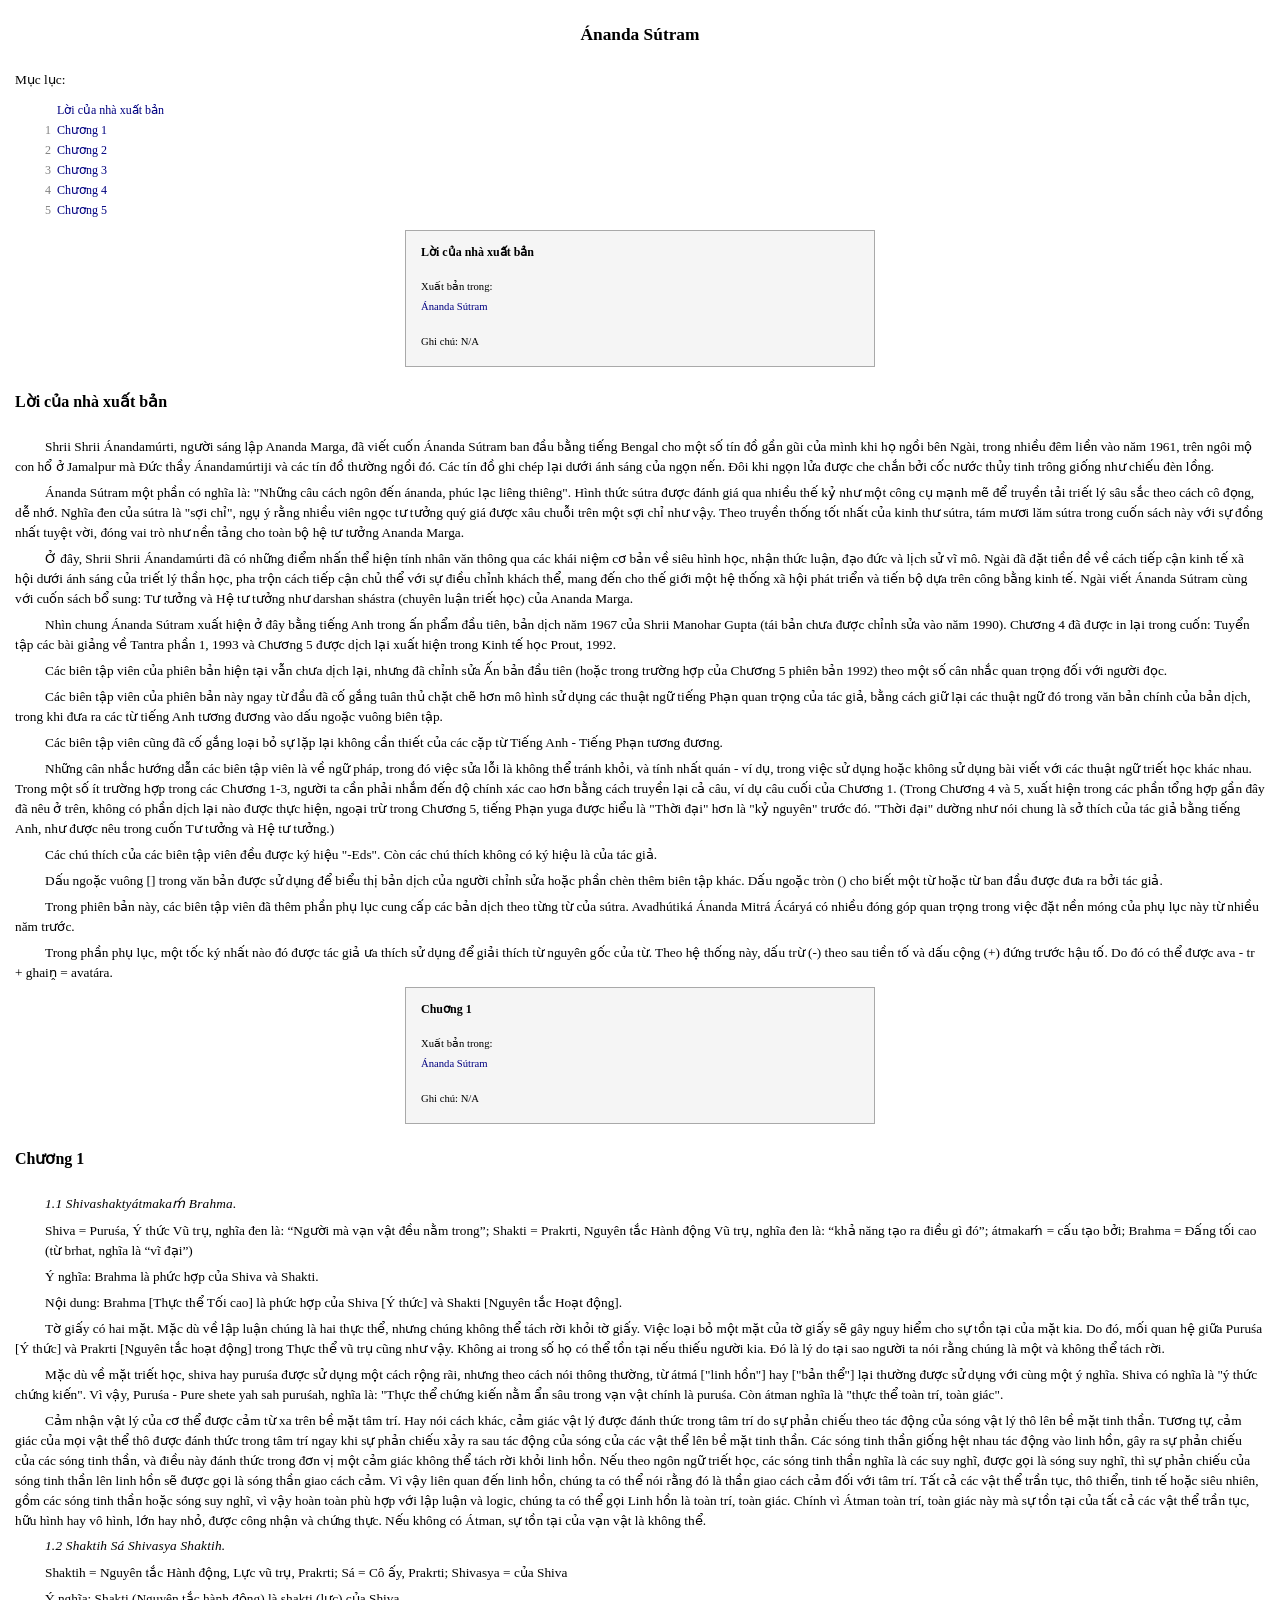
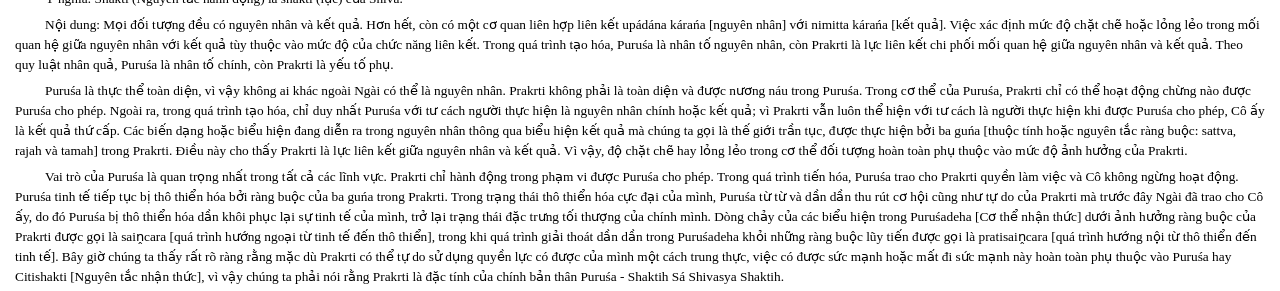
<file: Books/Ananda_Sutram.html>
<!DOCTYPE html>
<html lang="en">
  <head>
    <meta charset="UTF-8" />
    <meta name="viewport" content="width=device-width, initial-scale=1.0" />
    <link rel="icon" href="../Assets/img/stars.png" />
    <link rel="stylesheet" href="../Assets/reset.css" />
    <link rel="stylesheet" href="../Assets/styles.css" />

    <link
      rel="stylesheet"
      href="https://cdnjs.cloudflare.com/ajax/libs/font-awesome/6.6.0/css/all.min.css"
      integrity="sha512-Kc323vGBEqzTmouAECnVceyQqyqdsSiqLQISBL29aUW4U/M7pSPA/gEUZQqv1cwx4OnYxTxve5UMg5GT6L4JJg=="
      crossorigin="anonymous"
      referrerpolicy="no-referrer"
    />

    <title>A&#x301;nanda Su&#x301;tram</title>
  </head>
  <body>
    <div class="book_title">A&#x301;nanda Su&#x301;tram</div>
    <div class="book_outline">Mục lục:</div>

    <div class="book_toc">
      <table class="book_outline">
        <tr>
          <td class="book_contents_chapter_number">&nbsp;</td>
          <td class="book_contents_chapter_title">
            <a href="#!">Lời của nhà xuất bản</a>
          </td>
        </tr>
        <tr>
          <td class="book_contents_chapter_number">1&nbsp;&nbsp;</td>
          <td class="book_contents_chapter_title"><a href="#!">Chương 1</a></td>
        </tr>
        <tr>
          <td class="book_contents_chapter_number">2&nbsp;&nbsp;</td>
          <td class="book_contents_chapter_title"><a href="#!">Chương 2</a></td>
        </tr>
        <tr>
          <td class="book_contents_chapter_number">3&nbsp;&nbsp;</td>
          <td class="book_contents_chapter_title"><a href="#!">Chương 3</a></td>
        </tr>
        <tr>
          <td class="book_contents_chapter_number">4&nbsp;&nbsp;</td>
          <td class="book_contents_chapter_title"><a href="#!">Chương 4</a></td>
        </tr>
        <tr>
          <td class="book_contents_chapter_number">5&nbsp;&nbsp;</td>
          <td class="book_contents_chapter_title"><a href="#!">Chương 5</a></td>
        </tr>
      </table>
    </div>

    <!-- Chapter -->

    <!-- Lời của NXB -->
    <a name="ch1"></a>

    <div>
      <div class="discourse_box">
        <p class="title">Lời của nhà xuất bản</p>
        <p class="xuat_ban_trong">
          Xuất bản trong: <br />
          <a href="./Ananda_Sutram.html">A&#x301;nanda Su&#x301;tram</a>
        </p>
        <p class="notes">Ghi chú: N/A</p>
      </div>

      <div class="book_chapter_title">Lời của nhà xuất bản</div>
      <p class="paragraph">
        Shrii Shrii &#xC1;nandam&#xFA;rti, ng&#x1B0;&#x1EDD;i s&#xE1;ng
        l&#x1EAD;p Ananda Marga, &#x111;&#xE3; vi&#x1EBF;t cu&#x1ED1;n
        A&#x301;nanda Su&#x301;tram ban &#x111;&#x1EA7;u b&#x1EB1;ng
        ti&#x1EBF;ng Bengal cho m&#x1ED9;t s&#x1ED1; t&#xED;n &#x111;&#x1ED3;
        g&#x1EA7;n g&#x169;i c&#x1EE7;a m&#xEC;nh khi h&#x1ECD; ng&#x1ED3;i
        b&#xEA;n Ng&#xE0;i, trong nhi&#x1EC1;u &#x111;&#xEA;m li&#x1EC1;n
        v&#xE0;o n&#x103;m 1961, tr&#xEA;n ng&#xF4;i m&#x1ED9; con h&#x1ED5;
        &#x1EDF; Jamalpur m&#xE0; &#x110;&#x1EE9;c th&#x1EA7;y
        A&#x301;nandamu&#x301;rtiji v&#xE0; c&#xE1;c t&#xED;n &#x111;&#x1ED3;
        th&#x1B0;&#x1EDD;ng ng&#x1ED3;i &#x111;&#xF3;. C&#xE1;c t&#xED;n
        &#x111;&#x1ED3; ghi ch&#xE9;p l&#x1EA1;i d&#x1B0;&#x1EDB;i &#xE1;nh
        s&#xE1;ng c&#x1EE7;a ng&#x1ECD;n n&#x1EBF;n. &#x110;&#xF4;i khi
        ng&#x1ECD;n l&#x1EED;a &#x111;&#x1B0;&#x1EE3;c che ch&#x1EAF;n
        b&#x1EDF;i c&#x1ED1;c n&#x1B0;&#x1EDB;c th&#x1EE7;y tinh tr&#xF4;ng
        gi&#x1ED1;ng nh&#x1B0; chi&#x1EBF;u &#x111;&#xE8;n l&#x1ED3;ng.
      </p>
      <p class="paragraph">
        &#xC1;nanda S&#xFA;tram m&#x1ED9;t ph&#x1EA7;n c&#xF3; ngh&#x129;a
        l&#xE0;: &#x22;Nh&#x1EEF;ng c&#xE2;u c&#xE1;ch ng&#xF4;n
        &#x111;&#x1EBF;n &#xE1;nanda, ph&#xFA;c l&#x1EA1;c li&#xEA;ng
        thi&#xEA;ng&#x22;. H&#xEC;nh th&#x1EE9;c su&#x301;tra
        &#x111;&#x1B0;&#x1EE3;c &#x111;&#xE1;nh gi&#xE1; qua nhi&#x1EC1;u
        th&#x1EBF; k&#x1EF7; nh&#x1B0; m&#x1ED9;t c&#xF4;ng c&#x1EE5;
        m&#x1EA1;nh m&#x1EBD; &#x111;&#x1EC3; truy&#x1EC1;n t&#x1EA3;i
        tri&#x1EBF;t l&#xFD; s&#xE2;u s&#x1EAF;c theo c&#xE1;ch c&#xF4;
        &#x111;&#x1ECD;ng, d&#x1EC5; nh&#x1EDB;. Ngh&#x129;a &#x111;en
        c&#x1EE7;a su&#x301;tra l&#xE0; &#x22;s&#x1EE3;i ch&#x1EC9;&#x22;,
        ng&#x1EE5; &#xFD; r&#x1EB1;ng nhi&#x1EC1;u vi&#xEA;n ng&#x1ECD;c
        t&#x1B0; t&#x1B0;&#x1EDF;ng qu&#xFD; gi&#xE1; &#x111;&#x1B0;&#x1EE3;c
        x&#xE2;u chu&#x1ED7;i tr&#xEA;n m&#x1ED9;t s&#x1EE3;i ch&#x1EC9;
        nh&#x1B0; v&#x1EAD;y. Theo truy&#x1EC1;n th&#x1ED1;ng t&#x1ED1;t
        nh&#x1EA5;t c&#x1EE7;a kinh th&#x1B0; su&#x301;tra, t&#xE1;m
        m&#x1B0;&#x1A1;i l&#x103;m su&#x301;tra trong cu&#x1ED1;n s&#xE1;ch
        n&#xE0;y v&#x1EDB;i s&#x1EF1; &#x111;&#x1ED3;ng nh&#x1EA5;t tuy&#x1EC7;t
        v&#x1EDD;i, &#x111;&#xF3;ng vai tr&#xF2; nh&#x1B0; n&#x1EC1;n
        t&#x1EA3;ng cho to&#xE0;n b&#x1ED9; h&#x1EC7; t&#x1B0;
        t&#x1B0;&#x1EDF;ng Ananda Marga.
      </p>
      <p class="paragraph">
        &#x1EDE; &#x111;&#xE2;y, Shrii Shrii &#xC1;nandam&#xFA;rti &#x111;&#xE3;
        c&#xF3; nh&#x1EEF;ng &#x111;i&#x1EC3;m nh&#x1EA5;n th&#x1EC3;
        hi&#x1EC7;n t&#xED;nh nh&#xE2;n v&#x103;n th&#xF4;ng qua c&#xE1;c
        kh&#xE1;i ni&#x1EC7;m c&#x1A1; b&#x1EA3;n v&#x1EC1; si&#xEA;u h&#xEC;nh
        h&#x1ECD;c, nh&#x1EAD;n th&#x1EE9;c lu&#x1EAD;n, &#x111;&#x1EA1;o
        &#x111;&#x1EE9;c v&#xE0; l&#x1ECB;ch s&#x1EED; v&#x129; m&#xF4;.
        Ng&#xE0;i &#x111;&#xE3; &#x111;&#x1EB7;t ti&#x1EC1;n &#x111;&#x1EC1;
        v&#x1EC1; c&#xE1;ch ti&#x1EBF;p c&#x1EAD;n kinh t&#x1EBF; x&#xE3;
        h&#x1ED9;i d&#x1B0;&#x1EDB;i &#xE1;nh s&#xE1;ng c&#x1EE7;a tri&#x1EBF;t
        l&#xFD; th&#x1EA7;n h&#x1ECD;c, pha tr&#x1ED9;n c&#xE1;ch ti&#x1EBF;p
        c&#x1EAD;n ch&#x1EE7; th&#x1EC3; v&#x1EDB;i s&#x1EF1; &#x111;i&#x1EC1;u
        ch&#x1EC9;nh kh&#xE1;ch th&#x1EC3;, mang &#x111;&#x1EBF;n cho th&#x1EBF;
        gi&#x1EDB;i m&#x1ED9;t h&#x1EC7; th&#x1ED1;ng x&#xE3; h&#x1ED9;i
        ph&#xE1;t tri&#x1EC3;n v&#xE0; ti&#x1EBF;n b&#x1ED9; d&#x1EF1;a
        tr&#xEA;n c&#xF4;ng b&#x1EB1;ng kinh t&#x1EBF;. Ng&#xE0;i vi&#x1EBF;t
        &#xC1;nanda S&#xFA;tram c&#xF9;ng v&#x1EDB;i cu&#x1ED1;n s&#xE1;ch
        b&#x1ED5; sung: T&#x1B0; t&#x1B0;&#x1EDF;ng v&#xE0; H&#x1EC7; t&#x1B0;
        t&#x1B0;&#x1EDF;ng nh&#x1B0; darshan sh&#xE1;stra (chuy&#xEA;n
        lu&#x1EAD;n tri&#x1EBF;t h&#x1ECD;c) c&#x1EE7;a Ananda Marga.
      </p>
      <p class="paragraph">
        Nh&#xEC;n chung &#xC1;nanda S&#xFA;tram xu&#x1EA5;t hi&#x1EC7;n &#x1EDF;
        &#x111;&#xE2;y b&#x1EB1;ng ti&#x1EBF;ng Anh trong &#x1EA5;n ph&#x1EA9;m
        &#x111;&#x1EA7;u ti&#xEA;n, b&#x1EA3;n d&#x1ECB;ch n&#x103;m 1967
        c&#x1EE7;a Shrii Manohar Gupta (t&#xE1;i b&#x1EA3;n ch&#x1B0;a
        &#x111;&#x1B0;&#x1EE3;c ch&#x1EC9;nh s&#x1EED;a v&#xE0;o n&#x103;m
        1990). Ch&#x1B0;&#x1A1;ng 4 &#x111;&#xE3; &#x111;&#x1B0;&#x1EE3;c in
        l&#x1EA1;i trong cu&#x1ED1;n: Tuy&#x1EC3;n t&#x1EAD;p c&#xE1;c b&#xE0;i
        gi&#x1EA3;ng v&#x1EC1; Tantra ph&#x1EA7;n 1, 1993 v&#xE0;
        Ch&#x1B0;&#x1A1;ng 5 &#x111;&#x1B0;&#x1EE3;c d&#x1ECB;ch l&#x1EA1;i
        xu&#x1EA5;t hi&#x1EC7;n trong Kinh t&#x1EBF; h&#x1ECD;c Prout, 1992.
      </p>
      <p class="paragraph">
        C&#xE1;c bi&#xEA;n t&#x1EAD;p vi&#xEA;n c&#x1EE7;a phi&#xEA;n b&#x1EA3;n
        hi&#x1EC7;n t&#x1EA1;i v&#x1EAB;n ch&#x1B0;a d&#x1ECB;ch l&#x1EA1;i,
        nh&#x1B0;ng &#x111;&#xE3; ch&#x1EC9;nh s&#x1EED;a &#x1EA4;n b&#x1EA3;n
        &#x111;&#x1EA7;u ti&#xEA;n (ho&#x1EB7;c trong tr&#x1B0;&#x1EDD;ng
        h&#x1EE3;p c&#x1EE7;a Ch&#x1B0;&#x1A1;ng 5 phi&#xEA;n b&#x1EA3;n 1992)
        theo m&#x1ED9;t s&#x1ED1; c&#xE2;n nh&#x1EAF;c quan tr&#x1ECD;ng
        &#x111;&#x1ED1;i v&#x1EDB;i ng&#x1B0;&#x1EDD;i &#x111;&#x1ECD;c.
      </p>
      <p class="paragraph">
        C&#xE1;c bi&#xEA;n t&#x1EAD;p vi&#xEA;n c&#x1EE7;a phi&#xEA;n b&#x1EA3;n
        n&#xE0;y ngay t&#x1EEB; &#x111;&#x1EA7;u &#x111;&#xE3; c&#x1ED1;
        g&#x1EAF;ng tu&#xE2;n th&#x1EE7; ch&#x1EB7;t ch&#x1EBD; h&#x1A1;n
        m&#xF4; h&#xEC;nh s&#x1EED; d&#x1EE5;ng c&#xE1;c thu&#x1EAD;t ng&#x1EEF;
        ti&#x1EBF;ng Ph&#x1EA1;n quan tr&#x1ECD;ng c&#x1EE7;a t&#xE1;c
        gi&#x1EA3;, b&#x1EB1;ng c&#xE1;ch gi&#x1EEF; l&#x1EA1;i c&#xE1;c
        thu&#x1EAD;t ng&#x1EEF; &#x111;&#xF3; trong v&#x103;n b&#x1EA3;n
        ch&#xED;nh c&#x1EE7;a b&#x1EA3;n d&#x1ECB;ch, trong khi &#x111;&#x1B0;a
        ra c&#xE1;c t&#x1EEB; ti&#x1EBF;ng Anh t&#x1B0;&#x1A1;ng
        &#x111;&#x1B0;&#x1A1;ng v&#xE0;o d&#x1EA5;u ngo&#x1EB7;c vu&#xF4;ng
        bi&#xEA;n t&#x1EAD;p.
      </p>
      <p class="paragraph">
        C&#xE1;c bi&#xEA;n t&#x1EAD;p vi&#xEA;n c&#x169;ng &#x111;&#xE3;
        c&#x1ED1; g&#x1EAF;ng lo&#x1EA1;i b&#x1ECF; s&#x1EF1; l&#x1EB7;p
        l&#x1EA1;i kh&#xF4;ng c&#x1EA7;n thi&#x1EBF;t c&#x1EE7;a c&#xE1;c
        c&#x1EB7;p t&#x1EEB; Ti&#x1EBF;ng Anh - Ti&#x1EBF;ng Ph&#x1EA1;n
        t&#x1B0;&#x1A1;ng &#x111;&#x1B0;&#x1A1;ng.
      </p>
      <p class="paragraph">
        Nh&#x1EEF;ng c&#xE2;n nh&#x1EAF;c h&#x1B0;&#x1EDB;ng d&#x1EAB;n c&#xE1;c
        bi&#xEA;n t&#x1EAD;p vi&#xEA;n l&#xE0; v&#x1EC1; ng&#x1EEF; ph&#xE1;p,
        trong &#x111;&#xF3; vi&#x1EC7;c s&#x1EED;a l&#x1ED7;i l&#xE0; kh&#xF4;ng
        th&#x1EC3; tr&#xE1;nh kh&#x1ECF;i, v&#xE0; t&#xED;nh nh&#x1EA5;t
        qu&#xE1;n - v&#xED; d&#x1EE5;, trong vi&#x1EC7;c s&#x1EED; d&#x1EE5;ng
        ho&#x1EB7;c kh&#xF4;ng s&#x1EED; d&#x1EE5;ng b&#xE0;i vi&#x1EBF;t
        v&#x1EDB;i c&#xE1;c thu&#x1EAD;t ng&#x1EEF; tri&#x1EBF;t h&#x1ECD;c
        kh&#xE1;c nhau. Trong m&#x1ED9;t s&#x1ED1; &#xED;t tr&#x1B0;&#x1EDD;ng
        h&#x1EE3;p trong c&#xE1;c Ch&#x1B0;&#x1A1;ng 1-3, ng&#x1B0;&#x1EDD;i ta
        c&#x1EA7;n ph&#x1EA3;i nh&#x1EAF;m &#x111;&#x1EBF;n &#x111;&#x1ED9;
        ch&#xED;nh x&#xE1;c cao h&#x1A1;n b&#x1EB1;ng c&#xE1;ch truy&#x1EC1;n
        l&#x1EA1;i c&#x1EA3; c&#xE2;u, v&#xED; d&#x1EE5; c&#xE2;u cu&#x1ED1;i
        c&#x1EE7;a Ch&#x1B0;&#x1A1;ng 1. (Trong Ch&#x1B0;&#x1A1;ng 4 v&#xE0; 5,
        xu&#x1EA5;t hi&#x1EC7;n trong c&#xE1;c ph&#x1EA7;n t&#x1ED5;ng
        h&#x1EE3;p g&#x1EA7;n &#x111;&#xE2;y &#x111;&#xE3; n&#xEA;u &#x1EDF;
        tr&#xEA;n, kh&#xF4;ng c&#xF3; ph&#x1EA7;n d&#x1ECB;ch l&#x1EA1;i
        n&#xE0;o &#x111;&#x1B0;&#x1EE3;c th&#x1EF1;c hi&#x1EC7;n, ngo&#x1EA1;i
        tr&#x1EEB; trong Ch&#x1B0;&#x1A1;ng 5, ti&#x1EBF;ng Ph&#x1EA1;n yuga
        &#x111;&#x1B0;&#x1EE3;c hi&#x1EC3;u l&#xE0; &#x22;Th&#x1EDD;i
        &#x111;&#x1EA1;i&#x22; h&#x1A1;n l&#xE0; &#x22;k&#x1EF7;
        nguy&#xEA;n&#x22; tr&#x1B0;&#x1EDB;c &#x111;&#xF3;. &#x22;Th&#x1EDD;i
        &#x111;&#x1EA1;i&#x22; d&#x1B0;&#x1EDD;ng nh&#x1B0; n&#xF3;i chung
        l&#xE0; s&#x1EDF; th&#xED;ch c&#x1EE7;a t&#xE1;c gi&#x1EA3; b&#x1EB1;ng
        ti&#x1EBF;ng Anh, nh&#x1B0; &#x111;&#x1B0;&#x1EE3;c n&#xEA;u trong
        cu&#x1ED1;n T&#x1B0; t&#x1B0;&#x1EDF;ng v&#xE0; H&#x1EC7; t&#x1B0;
        t&#x1B0;&#x1EDF;ng.)
      </p>
      <p class="paragraph">
        C&#xE1;c ch&#xFA; th&#xED;ch c&#x1EE7;a c&#xE1;c bi&#xEA;n t&#x1EAD;p
        vi&#xEA;n &#x111;&#x1EC1;u &#x111;&#x1B0;&#x1EE3;c k&#xFD; hi&#x1EC7;u
        &#x22;-Eds&#x22;. C&#xF2;n c&#xE1;c ch&#xFA; th&#xED;ch kh&#xF4;ng
        c&#xF3; k&#xFD; hi&#x1EC7;u l&#xE0; c&#x1EE7;a t&#xE1;c gi&#x1EA3;.
      </p>
      <p class="paragraph">
        D&#x1EA5;u ngo&#x1EB7;c vu&#xF4;ng [] trong v&#x103;n b&#x1EA3;n
        &#x111;&#x1B0;&#x1EE3;c s&#x1EED; d&#x1EE5;ng &#x111;&#x1EC3;
        bi&#x1EC3;u th&#x1ECB; b&#x1EA3;n d&#x1ECB;ch c&#x1EE7;a
        ng&#x1B0;&#x1EDD;i ch&#x1EC9;nh s&#x1EED;a ho&#x1EB7;c ph&#x1EA7;n
        ch&#xE8;n th&#xEA;m bi&#xEA;n t&#x1EAD;p kh&#xE1;c. D&#x1EA5;u
        ngo&#x1EB7;c tr&#xF2;n () cho bi&#x1EBF;t m&#x1ED9;t t&#x1EEB;
        ho&#x1EB7;c t&#x1EEB; ban &#x111;&#x1EA7;u &#x111;&#x1B0;&#x1EE3;c
        &#x111;&#x1B0;a ra b&#x1EDF;i t&#xE1;c gi&#x1EA3;.
      </p>
      <p class="paragraph">
        Trong phi&#xEA;n b&#x1EA3;n n&#xE0;y, c&#xE1;c bi&#xEA;n t&#x1EAD;p
        vi&#xEA;n &#x111;&#xE3; th&#xEA;m ph&#x1EA7;n ph&#x1EE5; l&#x1EE5;c cung
        c&#x1EA5;p c&#xE1;c b&#x1EA3;n d&#x1ECB;ch theo t&#x1EEB;ng t&#x1EEB;
        c&#x1EE7;a su&#x301;tra. Avadh&#xFA;tik&#xE1; &#xC1;nanda Mitr&#xE1;
        &#xC1;c&#xE1;ry&#xE1; c&#xF3; nhi&#x1EC1;u &#x111;&#xF3;ng g&#xF3;p quan
        tr&#x1ECD;ng trong vi&#x1EC7;c &#x111;&#x1EB7;t n&#x1EC1;n m&#xF3;ng
        c&#x1EE7;a ph&#x1EE5; l&#x1EE5;c n&#xE0;y t&#x1EEB; nhi&#x1EC1;u
        n&#x103;m tr&#x1B0;&#x1EDB;c.
      </p>
      <p class="paragraph">
        Trong ph&#x1EA7;n ph&#x1EE5; l&#x1EE5;c, m&#x1ED9;t t&#x1ED1;c k&#xFD;
        nh&#x1EA5;t n&#xE0;o &#x111;&#xF3; &#x111;&#x1B0;&#x1EE3;c t&#xE1;c
        gi&#x1EA3; &#x1B0;a th&#xED;ch s&#x1EED; d&#x1EE5;ng &#x111;&#x1EC3;
        gi&#x1EA3;i th&#xED;ch t&#x1EEB; nguy&#xEA;n g&#x1ED1;c c&#x1EE7;a
        t&#x1EEB;. Theo h&#x1EC7; th&#x1ED1;ng n&#xE0;y, d&#x1EA5;u tr&#x1EEB;
        (-) theo sau ti&#x1EC1;n t&#x1ED1; v&#xE0; d&#x1EA5;u c&#x1ED9;ng (+)
        &#x111;&#x1EE9;ng tr&#x1B0;&#x1EDB;c h&#x1EAD;u t&#x1ED1;. Do
        &#x111;&#xF3; c&#xF3; th&#x1EC3; &#x111;&#x1B0;&#x1EE3;c ava - tr +
        ghai&#x1E4B; = avat&#xE1;ra.
      </p>
    </div>

    <!-- Chuong 1 -->
    <a name="ch2"></a>
    <div>
      <div class="discourse_box">
        <p class="title">Chuơng 1</p>
        <p class="xuat_ban_trong">
          Xuất bản trong: <br />
          <a href="./Ananda_Sutram.html">A&#x301;nanda Su&#x301;tram</a>
        </p>
        <p class="notes">Ghi chú: N/A</p>
      </div>

      <div class="book_chapter_title">Chương 1</div>

      <p class="sloka">1.1&#x9;Shivashaktya&#x301;tmakam&#x301; Brahma.</p>
      <p class="explain">
        Shiva = Purus&#x301;a, &#xDD; th&#x1EE9;c V&#x169; tr&#x1EE5;,
        ngh&#x129;a &#x111;en l&#xE0;: &#x201C;Ng&#x1B0;&#x1EDD;i m&#xE0;
        v&#x1EA1;n v&#x1EAD;t &#x111;&#x1EC1;u n&#x1EB1;m trong&#x201D;; Shakti
        = Prakrti, Nguy&#xEA;n t&#x1EAF;c H&#xE0;nh &#x111;&#x1ED9;ng V&#x169;
        tr&#x1EE5;, ngh&#x129;a &#x111;en l&#xE0;: &#x201C;kh&#x1EA3; n&#x103;ng
        t&#x1EA1;o ra &#x111;i&#x1EC1;u g&#xEC; &#x111;&#xF3;&#x201D;;
        a&#x301;tmakam&#x301; = c&#x1EA5;u t&#x1EA1;o b&#x1EDF;i; Brahma =
        &#x110;&#x1EA5;ng t&#x1ED1;i cao (t&#x1EEB; brhat, ngh&#x129;a l&#xE0;
        &#x201C;v&#x129; &#x111;&#x1EA1;i&#x201D;)
      </p>
      <p class="paragraph">
        &#xDD; ngh&#x129;a: Brahma l&#xE0; ph&#x1EE9;c h&#x1EE3;p c&#x1EE7;a
        Shiva v&#xE0; Shakti.
      </p>
      <p class="paragraph">
        N&#x1ED9;i dung: Brahma [Th&#x1EF1;c th&#x1EC3; T&#x1ED1;i cao] l&#xE0;
        ph&#x1EE9;c h&#x1EE3;p c&#x1EE7;a Shiva [&#xDD; th&#x1EE9;c] v&#xE0;
        Shakti [Nguy&#xEA;n t&#x1EAF;c Ho&#x1EA1;t &#x111;&#x1ED9;ng].
      </p>
      <p class="paragraph">
        T&#x1EDD; gi&#x1EA5;y c&#xF3; hai m&#x1EB7;t. M&#x1EB7;c d&#xF9;
        v&#x1EC1; l&#x1EAD;p lu&#x1EAD;n ch&#xFA;ng l&#xE0; hai th&#x1EF1;c
        th&#x1EC3;, nh&#x1B0;ng ch&#xFA;ng kh&#xF4;ng th&#x1EC3; t&#xE1;ch
        r&#x1EDD;i kh&#x1ECF;i t&#x1EDD; gi&#x1EA5;y. Vi&#x1EC7;c lo&#x1EA1;i
        b&#x1ECF; m&#x1ED9;t m&#x1EB7;t c&#x1EE7;a t&#x1EDD; gi&#x1EA5;y
        s&#x1EBD; g&#xE2;y nguy hi&#x1EC3;m cho s&#x1EF1; t&#x1ED3;n t&#x1EA1;i
        c&#x1EE7;a m&#x1EB7;t kia. Do &#x111;&#xF3;, m&#x1ED1;i quan h&#x1EC7;
        gi&#x1EEF;a Puru&#x15B;a [&#xDD; th&#x1EE9;c] v&#xE0; Prakrti
        [Nguy&#xEA;n t&#x1EAF;c ho&#x1EA1;t &#x111;&#x1ED9;ng] trong Th&#x1EF1;c
        th&#x1EC3; v&#x169; tr&#x1EE5; c&#x169;ng nh&#x1B0; v&#x1EAD;y.
        Kh&#xF4;ng ai trong s&#x1ED1; h&#x1ECD; c&#xF3; th&#x1EC3; t&#x1ED3;n
        t&#x1EA1;i n&#x1EBF;u thi&#x1EBF;u ng&#x1B0;&#x1EDD;i kia. &#x110;&#xF3;
        l&#xE0; l&#xFD; do t&#x1EA1;i sao ng&#x1B0;&#x1EDD;i ta n&#xF3;i
        r&#x1EB1;ng ch&#xFA;ng l&#xE0; m&#x1ED9;t v&#xE0; kh&#xF4;ng th&#x1EC3;
        t&#xE1;ch r&#x1EDD;i.
      </p>
      <p class="paragraph">
        M&#7863;c d&#249; v&#7873; m&#7863;t tri&#7871;t h&#7885;c, shiva hay
        puru&#347;a &#273;&#432;&#7907;c s&#7917; d&#7909;ng m&#7897;t c&#225;ch
        r&#7897;ng r&#227;i, nh&#432;ng theo c&#225;ch n&#243;i th&#244;ng
        th&#432;&#7901;ng, t&#7915; &#225;tm&#225; ["linh h&#7891;n"] hay
        ["b&#7843;n th&#7875;"] l&#7841;i th&#432;&#7901;ng &#273;&#432;&#7907;c
        s&#7917; d&#7909;ng v&#7899;i c&#249;ng m&#7897;t &#253; ngh&#297;a.
        Shiva c&#243; ngh&#297;a l&#224; "&#253; th&#7913;c ch&#7913;ng
        ki&#7871;n". V&#236; v&#7853;y, Puru&#347;a - Pure shete yah sah
        puru&#347;ah, ngh&#297;a l&#224;: "Th&#7921;c th&#7875; ch&#7913;ng
        ki&#7871;n n&#7857;m &#7849;n s&#226;u trong v&#7841;n v&#7853;t
        ch&#237;nh l&#224; puru&#347;a. C&#242;n &#225;tman ngh&#297;a l&#224;
        "th&#7921;c th&#7875; to&#224;n tr&#237;, to&#224;n gi&#225;c".
      </p>
      <p class="paragraph">
        C&#x1EA3;m nh&#x1EAD;n v&#x1EAD;t l&#xFD; c&#x1EE7;a c&#x1A1; th&#x1EC3;
        &#x111;&#x1B0;&#x1EE3;c c&#x1EA3;m t&#x1EEB; xa tr&#xEA;n b&#x1EC1;
        m&#x1EB7;t t&#xE2;m tr&#xED;. Hay n&#xF3;i c&#xE1;ch kh&#xE1;c,
        c&#x1EA3;m gi&#xE1;c v&#x1EAD;t l&#xFD; &#x111;&#x1B0;&#x1EE3;c
        &#x111;&#xE1;nh th&#x1EE9;c trong t&#xE2;m tr&#xED; do s&#x1EF1;
        ph&#x1EA3;n chi&#x1EBF;u theo t&#xE1;c &#x111;&#x1ED9;ng c&#x1EE7;a
        s&#xF3;ng v&#x1EAD;t l&#xFD; th&#xF4; l&#xEA;n b&#x1EC1; m&#x1EB7;t tinh
        th&#x1EA7;n. T&#x1B0;&#x1A1;ng t&#x1EF1;, c&#x1EA3;m gi&#xE1;c
        c&#x1EE7;a m&#x1ECD;i v&#x1EAD;t th&#x1EC3; th&#xF4;
        &#x111;&#x1B0;&#x1EE3;c &#x111;&#xE1;nh th&#x1EE9;c trong t&#xE2;m
        tr&#xED; ngay khi s&#x1EF1; ph&#x1EA3;n chi&#x1EBF;u x&#x1EA3;y ra sau
        t&#xE1;c &#x111;&#x1ED9;ng c&#x1EE7;a s&#xF3;ng c&#x1EE7;a c&#xE1;c
        v&#x1EAD;t th&#x1EC3; l&#xEA;n b&#x1EC1; m&#x1EB7;t tinh th&#x1EA7;n.
        C&#xE1;c s&#xF3;ng tinh th&#x1EA7;n gi&#x1ED1;ng h&#x1EC7;t nhau
        t&#xE1;c &#x111;&#x1ED9;ng v&#xE0;o linh h&#x1ED3;n, g&#xE2;y ra
        s&#x1EF1; ph&#x1EA3;n chi&#x1EBF;u c&#x1EE7;a c&#xE1;c s&#xF3;ng tinh
        th&#x1EA7;n, v&#xE0; &#x111;i&#x1EC1;u n&#xE0;y &#x111;&#xE1;nh
        th&#x1EE9;c trong &#x111;&#x1A1;n v&#x1ECB; m&#x1ED9;t c&#x1EA3;m
        gi&#xE1;c kh&#xF4;ng th&#x1EC3; t&#xE1;ch r&#x1EDD;i kh&#x1ECF;i linh
        h&#x1ED3;n. N&#x1EBF;u theo ng&#xF4;n ng&#x1EEF; tri&#x1EBF;t
        h&#x1ECD;c, c&#xE1;c s&#xF3;ng tinh th&#x1EA7;n ngh&#x129;a l&#xE0;
        c&#xE1;c suy ngh&#x129;, &#x111;&#x1B0;&#x1EE3;c g&#x1ECD;i l&#xE0;
        s&#xF3;ng suy ngh&#x129;, th&#xEC; s&#x1EF1; ph&#x1EA3;n chi&#x1EBF;u
        c&#x1EE7;a s&#xF3;ng tinh th&#x1EA7;n l&#xEA;n linh h&#x1ED3;n s&#x1EBD;
        &#x111;&#x1B0;&#x1EE3;c g&#x1ECD;i l&#xE0; s&#xF3;ng th&#x1EA7;n giao
        c&#xE1;ch c&#x1EA3;m. V&#xEC; v&#x1EAD;y li&#xEA;n quan &#x111;&#x1EBF;n
        linh h&#x1ED3;n, ch&#xFA;ng ta c&#xF3; th&#x1EC3; n&#xF3;i r&#x1EB1;ng
        &#x111;&#xF3; l&#xE0; th&#x1EA7;n giao c&#xE1;ch c&#x1EA3;m
        &#x111;&#x1ED1;i v&#x1EDB;i t&#xE2;m tr&#xED;. T&#x1EA5;t c&#x1EA3;
        c&#xE1;c v&#x1EAD;t th&#x1EC3; tr&#x1EA7;n t&#x1EE5;c, th&#xF4;
        thi&#x1EC3;n, tinh t&#x1EBF; ho&#x1EB7;c si&#xEA;u nhi&#xEA;n,
        g&#x1ED3;m c&#xE1;c s&#xF3;ng tinh th&#x1EA7;n ho&#x1EB7;c s&#xF3;ng suy
        ngh&#x129;, v&#xEC; v&#x1EAD;y ho&#xE0;n to&#xE0;n ph&#xF9; h&#x1EE3;p
        v&#x1EDB;i l&#x1EAD;p lu&#x1EAD;n v&#xE0; logic, ch&#xFA;ng ta c&#xF3;
        th&#x1EC3; g&#x1ECD;i Linh h&#x1ED3;n l&#xE0; to&#xE0;n tr&#xED;,
        to&#xE0;n gi&#xE1;c. Ch&#xED;nh v&#xEC; &#xC1;tman to&#xE0;n tr&#xED;,
        to&#xE0;n gi&#xE1;c n&#xE0;y m&#xE0; s&#x1EF1; t&#x1ED3;n t&#x1EA1;i
        c&#x1EE7;a t&#x1EA5;t c&#x1EA3; c&#xE1;c v&#x1EAD;t th&#x1EC3;
        tr&#x1EA7;n t&#x1EE5;c, h&#x1EEF;u h&#xEC;nh hay v&#xF4; h&#xEC;nh,
        l&#x1EDB;n hay nh&#x1ECF;, &#x111;&#x1B0;&#x1EE3;c c&#xF4;ng nh&#x1EAD;n
        v&#xE0; ch&#x1EE9;ng th&#x1EF1;c. N&#x1EBF;u kh&#xF4;ng c&#xF3;
        &#xC1;tman, s&#x1EF1; t&#x1ED3;n t&#x1EA1;i c&#x1EE7;a v&#x1EA1;n
        v&#x1EAD;t l&#xE0; kh&#xF4;ng th&#x1EC3;.
      </p>

      <p class="sloka">1.2&#x9;Shaktih Sa&#x301; Shivasya Shaktih.</p>
      <p class="explain">
        Shaktih = Nguy&#xEA;n t&#x1EAF;c H&#xE0;nh &#x111;&#x1ED9;ng, L&#x1EF1;c
        v&#x169; tr&#x1EE5;, Prakrti; Sa&#x301; = C&#xF4; &#x1EA5;y, Prakrti;
        &#x9;&#x9;Shivasya = c&#x1EE7;a Shiva
      </p>
      <p class="paragraph">
        &#xDD; ngh&#x129;a: Shakti (Nguy&#xEA;n t&#x1EAF;c h&#xE0;nh
        &#x111;&#x1ED9;ng) l&#xE0; shakti (l&#x1EF1;c) c&#x1EE7;a Shiva.
      </p>
      <p class="paragraph">
        N&#x1ED9;i dung: M&#x1ECD;i &#x111;&#x1ED1;i t&#x1B0;&#x1EE3;ng
        &#x111;&#x1EC1;u c&#xF3; nguy&#xEA;n nh&#xE2;n v&#xE0; k&#x1EBF;t
        qu&#x1EA3;. H&#x1A1;n h&#x1EBF;t, c&#xF2;n c&#xF3; m&#x1ED9;t c&#x1A1;
        quan li&#xEA;n h&#x1EE3;p li&#xEA;n k&#x1EBF;t up&#xE1;d&#xE1;na
        k&#xE1;ra&#x144;a [nguy&#xEA;n nh&#xE2;n] v&#x1EDB;i nimitta
        k&#xE1;ra&#x144;a [k&#x1EBF;t qu&#x1EA3;]. Vi&#x1EC7;c x&#xE1;c
        &#x111;&#x1ECB;nh m&#x1EE9;c &#x111;&#x1ED9; ch&#x1EB7;t ch&#x1EBD;
        ho&#x1EB7;c l&#x1ECF;ng l&#x1EBB;o trong m&#x1ED1;i quan h&#x1EC7;
        gi&#x1EEF;a nguy&#xEA;n nh&#xE2;n v&#x1EDB;i k&#x1EBF;t qu&#x1EA3;
        t&#xF9;y thu&#x1ED9;c v&#xE0;o m&#x1EE9;c &#x111;&#x1ED9; c&#x1EE7;a
        ch&#x1EE9;c n&#x103;ng li&#xEA;n k&#x1EBF;t. Trong qu&#xE1; tr&#xEC;nh
        t&#x1EA1;o h&#xF3;a, Puru&#x15B;a l&#xE0; nh&#xE2;n t&#x1ED1;
        nguy&#xEA;n nh&#xE2;n, c&#xF2;n Prakrti l&#xE0; l&#x1EF1;c li&#xEA;n
        k&#x1EBF;t chi ph&#x1ED1;i m&#x1ED1;i quan h&#x1EC7; gi&#x1EEF;a
        nguy&#xEA;n nh&#xE2;n v&#xE0; k&#x1EBF;t qu&#x1EA3;. Theo quy
        lu&#x1EAD;t nh&#xE2;n qu&#x1EA3;, Puru&#x15B;a l&#xE0; nh&#xE2;n
        t&#x1ED1; ch&#xED;nh, c&#xF2;n Prakrti l&#xE0; y&#x1EBF;u t&#x1ED1;
        ph&#x1EE5;.
      </p>
      <p class="paragraph">
        Puru&#x15B;a l&#xE0; th&#x1EF1;c th&#x1EC3; to&#xE0;n di&#x1EC7;n,
        v&#xEC; v&#x1EAD;y kh&#xF4;ng ai kh&#xE1;c ngo&#xE0;i Ng&#xE0;i c&#xF3;
        th&#x1EC3; l&#xE0; nguy&#xEA;n nh&#xE2;n. Prakrti kh&#xF4;ng ph&#x1EA3;i
        l&#xE0; to&#xE0;n di&#x1EC7;n v&#xE0; &#x111;&#x1B0;&#x1EE3;c
        n&#x1B0;&#x1A1;ng n&#xE1;u trong Puru&#x15B;a. Trong c&#x1A1; th&#x1EC3;
        c&#x1EE7;a Puru&#x15B;a, Prakrti ch&#x1EC9; c&#xF3; th&#x1EC3;
        ho&#x1EA1;t &#x111;&#x1ED9;ng ch&#x1EEB;ng n&#xE0;o
        &#x111;&#x1B0;&#x1EE3;c Puru&#x15B;a cho ph&#xE9;p. Ngo&#xE0;i ra, trong
        qu&#xE1; tr&#xEC;nh t&#x1EA1;o h&#xF3;a, ch&#x1EC9; duy nh&#x1EA5;t
        Puru&#x15B;a v&#x1EDB;i t&#x1B0; c&#xE1;ch ng&#x1B0;&#x1EDD;i
        th&#x1EF1;c hi&#x1EC7;n l&#xE0; nguy&#xEA;n nh&#xE2;n ch&#xED;nh
        ho&#x1EB7;c k&#x1EBF;t qu&#x1EA3;; v&#xEC; Prakrti v&#x1EAB;n lu&#xF4;n
        th&#x1EC3; hi&#x1EC7;n v&#x1EDB;i t&#x1B0; c&#xE1;ch l&#xE0;
        ng&#x1B0;&#x1EDD;i th&#x1EF1;c hi&#x1EC7;n khi &#x111;&#x1B0;&#x1EE3;c
        Puru&#x15B;a cho ph&#xE9;p, C&#xF4; &#x1EA5;y l&#xE0; k&#x1EBF;t
        qu&#x1EA3; th&#x1EE9; c&#x1EA5;p. C&#xE1;c bi&#x1EBF;n d&#x1EA1;ng
        ho&#x1EB7;c bi&#x1EC3;u hi&#x1EC7;n &#x111;ang di&#x1EC5;n ra trong
        nguy&#xEA;n nh&#xE2;n th&#xF4;ng qua bi&#x1EC3;u hi&#x1EC7;n k&#x1EBF;t
        qu&#x1EA3; m&#xE0; ch&#xFA;ng ta g&#x1ECD;i l&#xE0; th&#x1EBF;
        gi&#x1EDB;i tr&#x1EA7;n t&#x1EE5;c, &#x111;&#x1B0;&#x1EE3;c th&#x1EF1;c
        hi&#x1EC7;n b&#x1EDF;i ba gu&#x144;a [thu&#x1ED9;c t&#xED;nh ho&#x1EB7;c
        nguy&#xEA;n t&#x1EAF;c r&#xE0;ng bu&#x1ED9;c: sattva, rajah v&#xE0;
        tamah] trong Prakrti. &#x110;i&#x1EC1;u n&#xE0;y cho th&#x1EA5;y Prakrti
        l&#xE0; l&#x1EF1;c li&#xEA;n k&#x1EBF;t gi&#x1EEF;a nguy&#xEA;n
        nh&#xE2;n v&#xE0; k&#x1EBF;t qu&#x1EA3;. V&#xEC; v&#x1EAD;y,
        &#x111;&#x1ED9; ch&#x1EB7;t ch&#x1EBD; hay l&#x1ECF;ng l&#x1EBB;o trong
        c&#x1A1; th&#x1EC3; &#x111;&#x1ED1;i t&#x1B0;&#x1EE3;ng ho&#xE0;n
        to&#xE0;n ph&#x1EE5; thu&#x1ED9;c v&#xE0;o m&#x1EE9;c &#x111;&#x1ED9;
        &#x1EA3;nh h&#x1B0;&#x1EDF;ng c&#x1EE7;a Prakrti.
      </p>
      <p class="paragraph">
        Vai tr&#xF2; c&#x1EE7;a Puru&#x15B;a l&#xE0; quan tr&#x1ECD;ng
        nh&#x1EA5;t trong t&#x1EA5;t c&#x1EA3; c&#xE1;c l&#x129;nh v&#x1EF1;c.
        Prakrti ch&#x1EC9; h&#xE0;nh &#x111;&#x1ED9;ng trong ph&#x1EA1;m vi
        &#x111;&#x1B0;&#x1EE3;c Puru&#x15B;a cho ph&#xE9;p. Trong qu&#xE1;
        tr&#xEC;nh ti&#x1EBF;n h&#xF3;a, Puru&#x15B;a trao cho Prakrti
        quy&#x1EC1;n l&#xE0;m vi&#x1EC7;c v&#xE0; C&#xF4; kh&#xF4;ng
        ng&#x1EEB;ng ho&#x1EA1;t &#x111;&#x1ED9;ng. Puru&#x15B;a tinh t&#x1EBF;
        ti&#x1EBF;p t&#x1EE5;c b&#x1ECB; th&#xF4; thi&#x1EC3;n h&#xF3;a
        b&#x1EDF;i r&#xE0;ng bu&#x1ED9;c c&#x1EE7;a ba gu&#x144;a trong Prakrti.
        Trong tr&#x1EA1;ng th&#xE1;i th&#xF4; thi&#x1EC3;n h&#xF3;a c&#x1EF1;c
        &#x111;&#x1EA1;i c&#x1EE7;a m&#xEC;nh, Puru&#x15B;a t&#x1EEB; t&#x1EEB;
        v&#xE0; d&#x1EA7;n d&#x1EA7;n thu r&#xFA;t c&#x1A1; h&#x1ED9;i
        c&#x169;ng nh&#x1B0; t&#x1EF1; do c&#x1EE7;a Prakrti m&#xE0;
        tr&#x1B0;&#x1EDB;c &#x111;&#xE2;y Ng&#xE0;i &#x111;&#xE3; trao cho
        C&#xF4; &#x1EA5;y, do &#x111;&#xF3; Puru&#x15B;a b&#x1ECB; th&#xF4;
        thi&#x1EC3;n h&#xF3;a d&#x1EA7;n kh&#xF4;i ph&#x1EE5;c l&#x1EA1;i
        s&#x1EF1; tinh t&#x1EBF; c&#x1EE7;a m&#xEC;nh, tr&#x1EDF; l&#x1EA1;i
        tr&#x1EA1;ng th&#xE1;i &#x111;&#x1EB7;c tr&#x1B0;ng t&#x1ED1;i
        th&#x1B0;&#x1EE3;ng c&#x1EE7;a ch&#xED;nh m&#xEC;nh. D&#xF2;ng
        ch&#x1EA3;y c&#x1EE7;a c&#xE1;c bi&#x1EC3;u hi&#x1EC7;n trong
        Puru&#x15B;adeha [C&#x1A1; th&#x1EC3; nh&#x1EAD;n th&#x1EE9;c]
        d&#x1B0;&#x1EDB;i &#x1EA3;nh h&#x1B0;&#x1EDF;ng r&#xE0;ng bu&#x1ED9;c
        c&#x1EE7;a Prakrti &#x111;&#x1B0;&#x1EE3;c g&#x1ECD;i l&#xE0;
        sai&#x1E4B;cara [qu&#xE1; tr&#xEC;nh h&#x1B0;&#x1EDB;ng ngo&#x1EA1;i
        t&#x1EEB; tinh t&#x1EBF; &#x111;&#x1EBF;n th&#xF4; thi&#x1EC3;n], trong
        khi qu&#xE1; tr&#xEC;nh gi&#x1EA3;i tho&#xE1;t d&#x1EA7;n d&#x1EA7;n
        trong Puru&#x15B;adeha kh&#x1ECF;i nh&#x1EEF;ng r&#xE0;ng bu&#x1ED9;c
        l&#x169;y ti&#x1EBF;n &#x111;&#x1B0;&#x1EE3;c g&#x1ECD;i l&#xE0;
        pratisai&#x1E4B;cara [qu&#xE1; tr&#xEC;nh h&#x1B0;&#x1EDB;ng n&#x1ED9;i
        t&#x1EEB; th&#xF4; thi&#x1EC3;n &#x111;&#x1EBF;n tinh t&#x1EBF;].
        B&#xE2;y gi&#x1EDD; ch&#xFA;ng ta th&#x1EA5;y r&#x1EA5;t r&#xF5;
        r&#xE0;ng r&#x1EB1;ng m&#x1EB7;c d&#xF9; Prakrti c&#xF3; th&#x1EC3;
        t&#x1EF1; do s&#x1EED; d&#x1EE5;ng quy&#x1EC1;n l&#x1EF1;c c&#xF3;
        &#x111;&#x1B0;&#x1EE3;c c&#x1EE7;a m&#xEC;nh m&#x1ED9;t c&#xE1;ch trung
        th&#x1EF1;c, vi&#x1EC7;c c&#xF3; &#x111;&#x1B0;&#x1EE3;c s&#x1EE9;c
        m&#x1EA1;nh ho&#x1EB7;c m&#x1EA5;t &#x111;i s&#x1EE9;c m&#x1EA1;nh
        n&#xE0;y ho&#xE0;n to&#xE0;n ph&#x1EE5; thu&#x1ED9;c v&#xE0;o
        Puru&#x15B;a hay Citishakti [Nguy&#xEA;n t&#x1EAF;c nh&#x1EAD;n
        th&#x1EE9;c], v&#xEC; v&#x1EAD;y ch&#xFA;ng ta ph&#x1EA3;i n&#xF3;i
        r&#x1EB1;ng Prakrti l&#xE0; &#x111;&#x1EB7;c t&#xED;nh c&#x1EE7;a
        ch&#xED;nh b&#x1EA3;n th&#xE2;n Puru&#x15B;a - Shaktih S&#xE1; Shivasya
        Shaktih.
      </p>
    </div>
  </body>
</html>
</file>
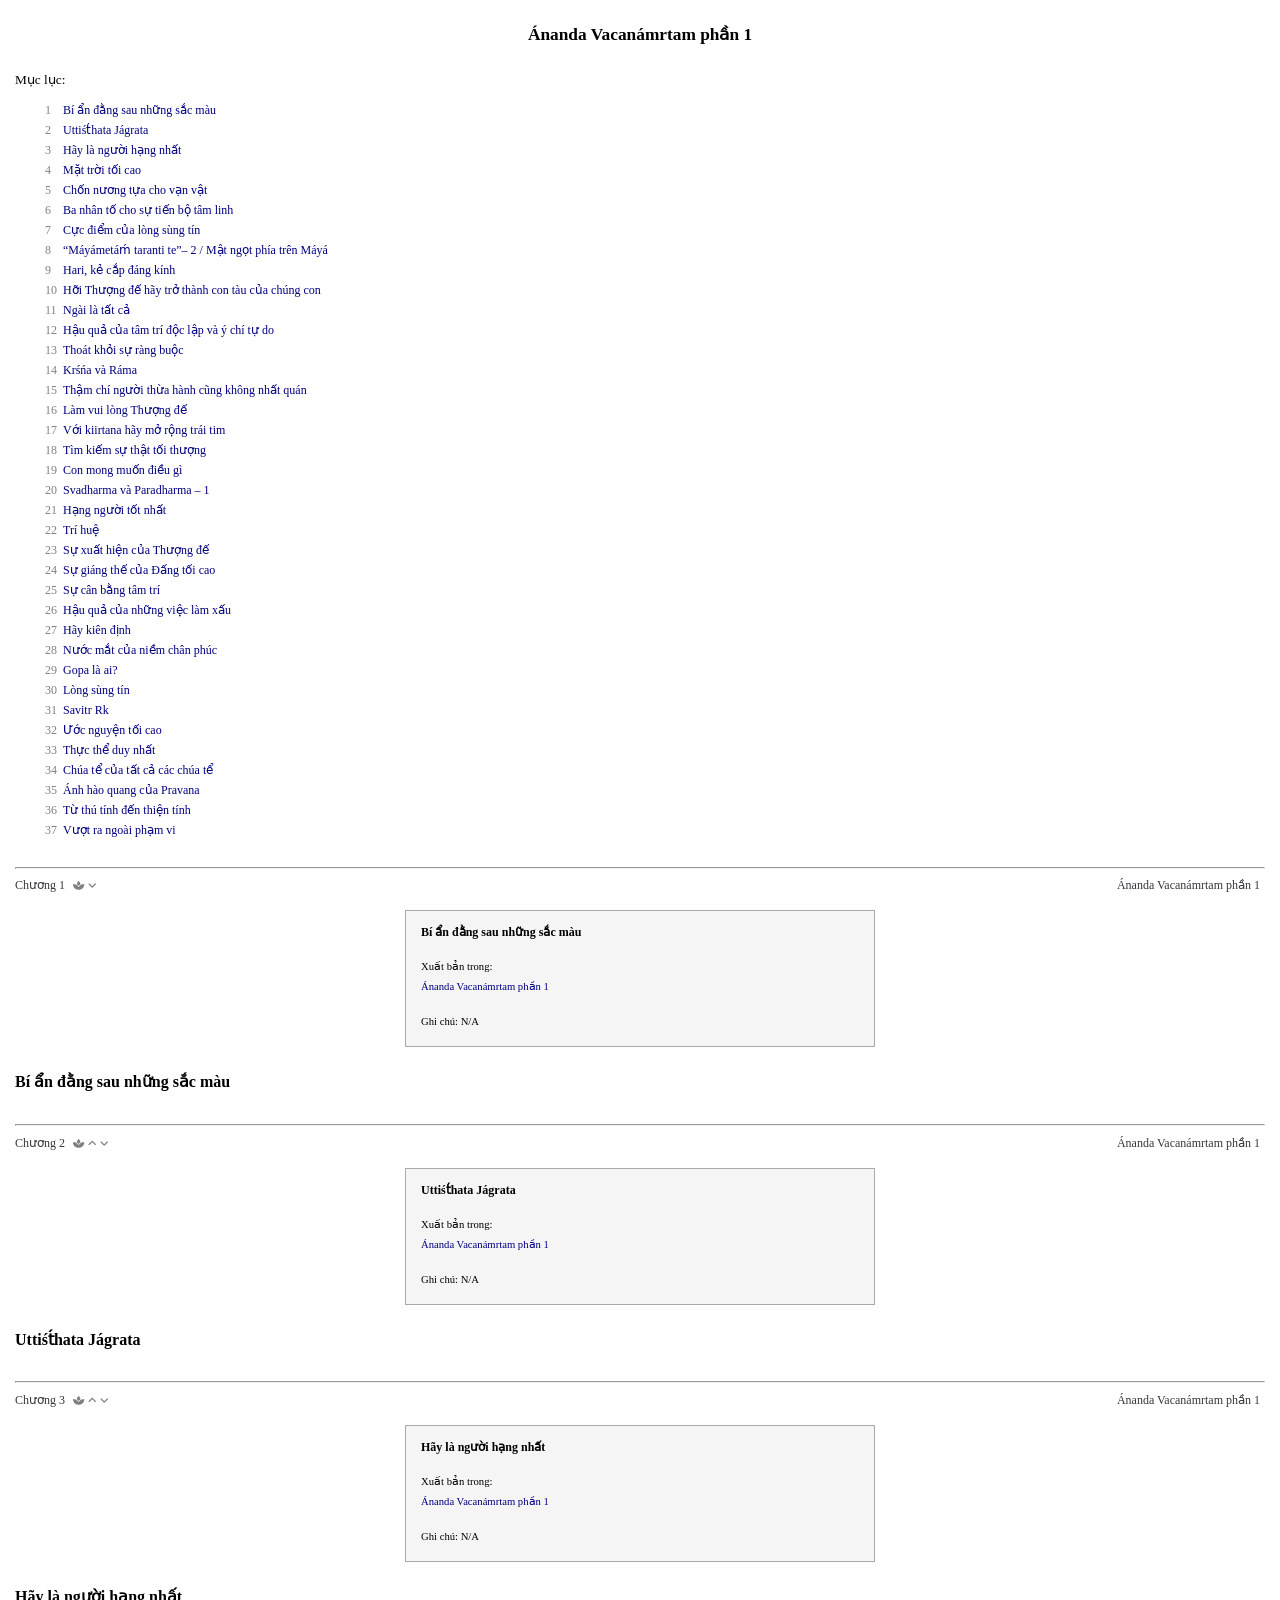
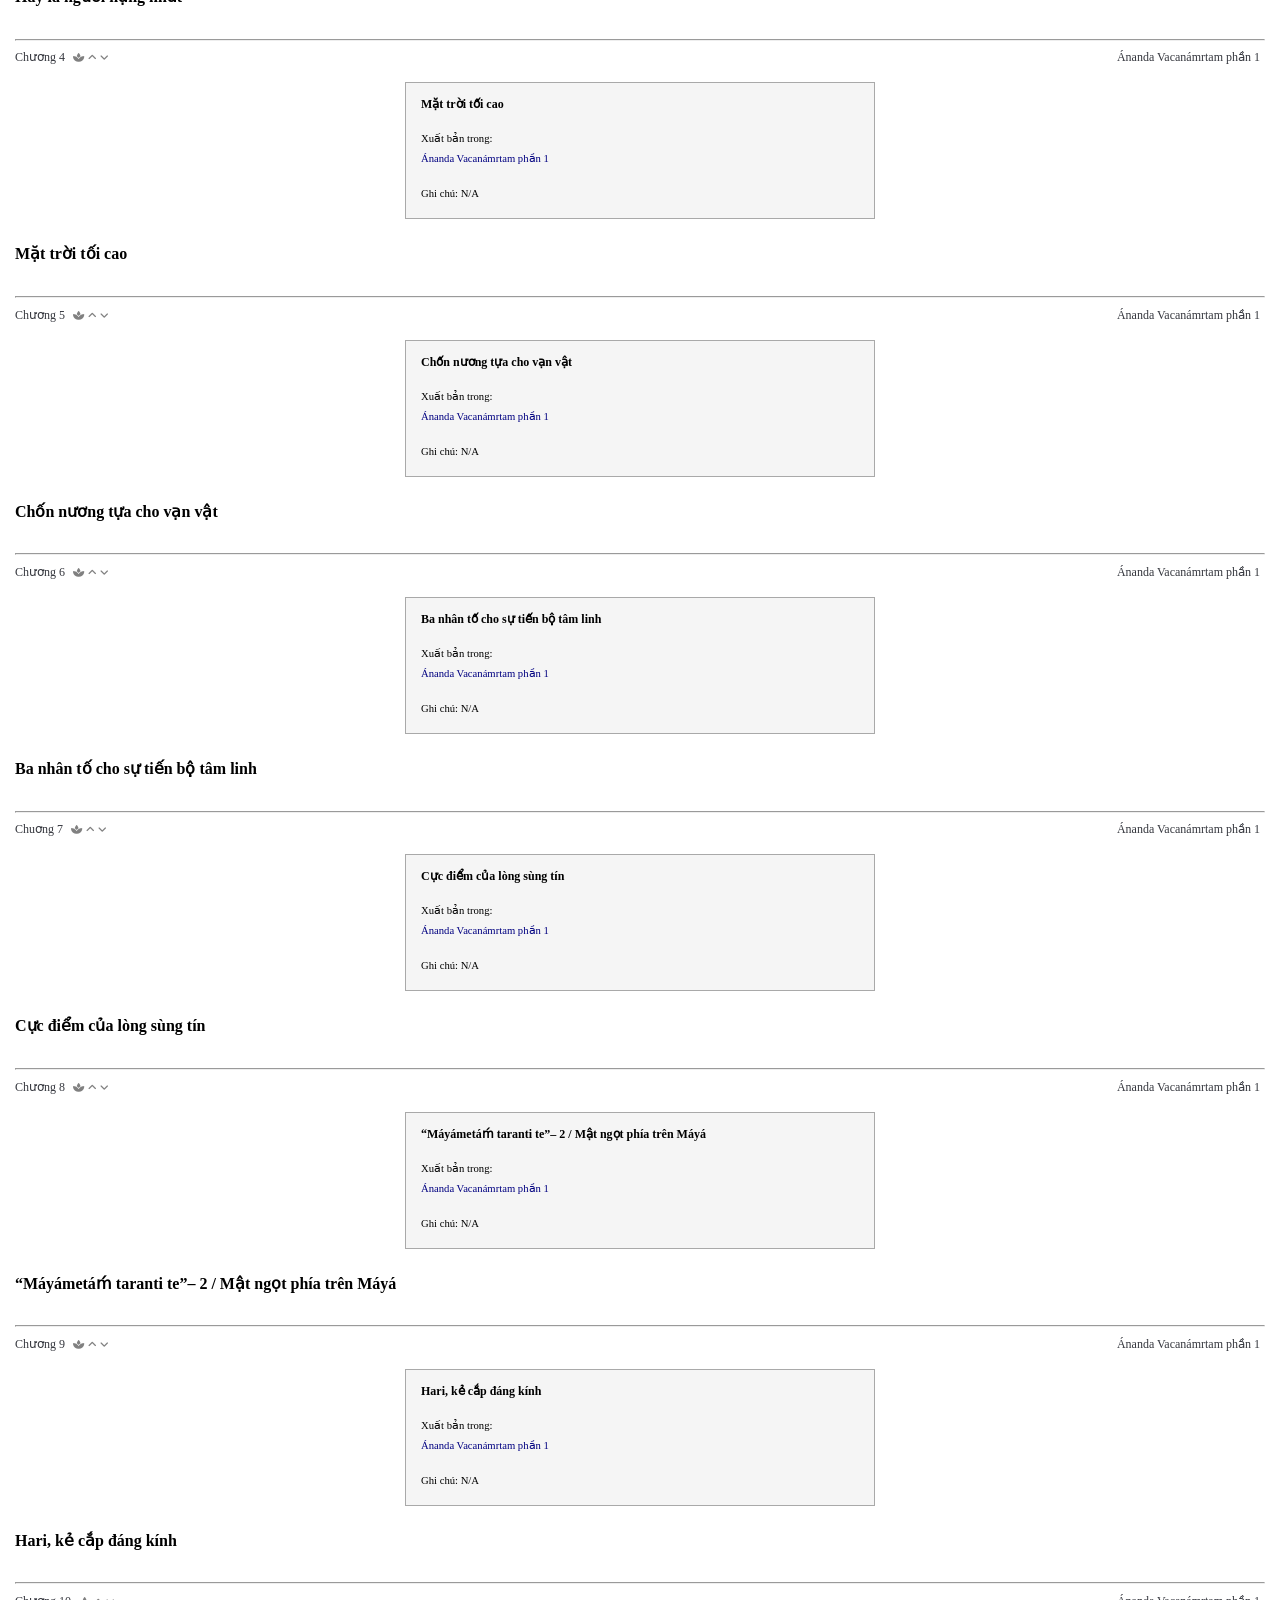
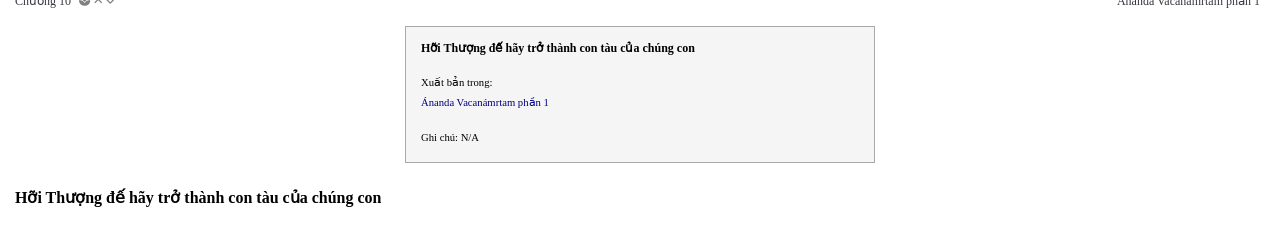
<file: Books/AV_1.html>
<!DOCTYPE html>
<html lang="en">
  <head>
    <meta charset="UTF-8" />
    <meta name="viewport" content="width=device-width, initial-scale=1.0" />
    <link rel="stylesheet" href="../Assets/reset.css" />
    <link rel="stylesheet" href="../Assets/styles.css" />
    <link rel="icon" type="image/x-icon" href="../Assets/img/tiles.png" />
    <link
      rel="stylesheet"
      href="https://cdnjs.cloudflare.com/ajax/libs/font-awesome/6.6.0/css/all.min.css"
      integrity="sha512-Kc323vGBEqzTmouAECnVceyQqyqdsSiqLQISBL29aUW4U/M7pSPA/gEUZQqv1cwx4OnYxTxve5UMg5GT6L4JJg=="
      crossorigin="anonymous"
      referrerpolicy="no-referrer"
    />
    <title>Ánanda Vacanámrtam phần 1</title>
  </head>
  <body>
    <div class="book_title">Ánanda Vacanámrtam phần 1</div>
    <div class="book_outline">Mục lục:</div>

    <div class="book_toc">
      <table class="book_outline">
        <tr>
          <td class="book_contents_chapter_number">1&nbsp;&nbsp;</td>
          <td class="book_contents_chapter_title">
            <a href="#ch1">Bí ẩn đằng sau những sắc màu</a>
          </td>
        </tr>
        <tr>
          <td class="book_contents_chapter_number">2&nbsp;&nbsp;</td>
          <td class="book_contents_chapter_title">
            <a href="#ch2">Uttiśt́hata Jágrata</a>
          </td>
        </tr>
        <tr>
          <td class="book_contents_chapter_number">3&nbsp;&nbsp;</td>
          <td class="book_contents_chapter_title">
            <a href="#ch3">Hãy là người hạng nhất</a>
          </td>
        </tr>
        <tr>
          <td class="book_contents_chapter_number">4&nbsp;&nbsp;</td>
          <td class="book_contents_chapter_title">
            <a href="#ch4">Mặt trời tối cao</a>
          </td>
        </tr>
        <tr>
          <td class="book_contents_chapter_number">5&nbsp;&nbsp;</td>
          <td class="book_contents_chapter_title">
            <a href="#ch5">Chốn nương tựa cho vạn vật</a>
          </td>
        </tr>
        <tr>
          <td class="book_contents_chapter_number">6&nbsp;&nbsp;</td>
          <td class="book_contents_chapter_title">
            <a href="#ch6">Ba nhân tố cho sự tiến bộ tâm linh</a>
          </td>
        </tr>
        <tr>
          <td class="book_contents_chapter_number">7&nbsp;&nbsp;</td>
          <td class="book_contents_chapter_title">
            <a href="#ch7">Cực điểm của lòng sùng tín</a>
          </td>
        </tr>
        <tr>
          <td class="book_contents_chapter_number">8&nbsp;&nbsp;</td>
          <td class="book_contents_chapter_title">
            <a href="#ch8"
              >“Máyámetáḿ taranti te”– 2 / Mật ngọt phía trên Máyá</a
            >
          </td>
        </tr>
        <tr>
          <td class="book_contents_chapter_number">9&nbsp;&nbsp;</td>
          <td class="book_contents_chapter_title">
            <a href="#ch9">Hari, kẻ cắp đáng kính</a>
          </td>
        </tr>
        <tr>
          <td class="book_contents_chapter_number">10&nbsp;&nbsp;</td>
          <td class="book_contents_chapter_title">
            <a href="#ch10"
              >Hỡi Thượng đế hãy trở thành con tàu của chúng con</a
            >
          </td>
        </tr>
        <tr>
          <td class="book_contents_chapter_number">11&nbsp;&nbsp;</td>
          <td class="book_contents_chapter_title">
            <a href="#ch11">Ngài là tất cả</a>
          </td>
        </tr>
        <tr>
          <td class="book_contents_chapter_number">12&nbsp;&nbsp;</td>
          <td class="book_contents_chapter_title">
            <a href="#ch12">Hậu quả của tâm trí độc lập và ý chí tự do</a>
          </td>
        </tr>
        <tr>
          <td class="book_contents_chapter_number">13&nbsp;&nbsp;</td>
          <td class="book_contents_chapter_title">
            <a href="#ch13">Thoát khỏi sự ràng buộc</a>
          </td>
        </tr>
        <tr>
          <td class="book_contents_chapter_number">14&nbsp;&nbsp;</td>
          <td class="book_contents_chapter_title">
            <a href="#ch14">Krśńa và Ráma</a>
          </td>
        </tr>
        <tr>
          <td class="book_contents_chapter_number">15&nbsp;&nbsp;</td>
          <td class="book_contents_chapter_title">
            <a href="#ch15">Thậm chí người thừa hành cũng không nhất quán</a>
          </td>
        </tr>
        <tr>
          <td class="book_contents_chapter_number">16&nbsp;&nbsp;</td>
          <td class="book_contents_chapter_title">
            <a href="#ch16">Làm vui lòng Thượng đế</a>
          </td>
        </tr>
        <tr>
          <td class="book_contents_chapter_number">17&nbsp;&nbsp;</td>
          <td class="book_contents_chapter_title">
            <a href="#ch17">Với kiirtana hãy mở rộng trái tim</a>
          </td>
        </tr>
        <tr>
          <td class="book_contents_chapter_number">18&nbsp;&nbsp;</td>
          <td class="book_contents_chapter_title">
            <a href="#ch18">Tìm kiếm sự thật tối thượng</a>
          </td>
        </tr>
        <tr>
          <td class="book_contents_chapter_number">19&nbsp;&nbsp;</td>
          <td class="book_contents_chapter_title">
            <a href="#ch19">Con mong muốn điều gì</a>
          </td>
        </tr>
        <tr>
          <td class="book_contents_chapter_number">20&nbsp;&nbsp;</td>
          <td class="book_contents_chapter_title">
            <a href="#ch20">Svadharma và Paradharma – 1</a>
          </td>
        </tr>
        <tr>
          <td class="book_contents_chapter_number">21&nbsp;&nbsp;</td>
          <td class="book_contents_chapter_title">
            <a href="#ch21">Hạng người tốt nhất</a>
          </td>
        </tr>
        <tr>
          <td class="book_contents_chapter_number">22&nbsp;&nbsp;</td>
          <td class="book_contents_chapter_title">
            <a href="#ch22">Trí huệ</a>
          </td>
        </tr>
        <tr>
          <td class="book_contents_chapter_number">23&nbsp;&nbsp;</td>
          <td class="book_contents_chapter_title">
            <a href="#ch23">Sự xuất hiện của Thượng đế</a>
          </td>
        </tr>
        <tr>
          <td class="book_contents_chapter_number">24&nbsp;&nbsp;</td>
          <td class="book_contents_chapter_title">
            <a href="#ch24">Sự giáng thế của Đấng tối cao</a>
          </td>
        </tr>

        <tr>
          <td class="book_contents_chapter_number">25&nbsp;&nbsp;</td>
          <td class="book_contents_chapter_title">
            <a href="#ch25">Sự cân bằng tâm trí</a>
          </td>
        </tr>
        <tr>
          <td class="book_contents_chapter_number">26&nbsp;&nbsp;</td>
          <td class="book_contents_chapter_title">
            <a href="#ch26">Hậu quả của những việc làm xấu</a>
          </td>
        </tr>
        <tr>
          <td class="book_contents_chapter_number">27&nbsp;&nbsp;</td>
          <td class="book_contents_chapter_title">
            <a href="#ch27">Hãy kiên định</a>
          </td>
        </tr>
        <tr>
          <td class="book_contents_chapter_number">28&nbsp;&nbsp;</td>
          <td class="book_contents_chapter_title">
            <a href="#ch28">Nước mắt của niềm chân phúc</a>
          </td>
        </tr>
        <tr>
          <td class="book_contents_chapter_number">29&nbsp;&nbsp;</td>
          <td class="book_contents_chapter_title">
            <a href="#ch29">Gopa là ai?</a>
          </td>
        </tr>
        <tr>
          <td class="book_contents_chapter_number">30&nbsp;&nbsp;</td>
          <td class="book_contents_chapter_title">
            <a href="#ch30">Lòng sùng tín</a>
          </td>
        </tr>
        <tr>
          <td class="book_contents_chapter_number">31&nbsp;&nbsp;</td>
          <td class="book_contents_chapter_title">
            <a href="#ch31">Savitr Rk</a>
          </td>
        </tr>
        <tr>
          <td class="book_contents_chapter_number">32&nbsp;&nbsp;</td>
          <td class="book_contents_chapter_title">
            <a href="#ch32">Ước nguyện tối cao</a>
          </td>
        </tr>
        <tr>
          <td class="book_contents_chapter_number">33&nbsp;&nbsp;</td>
          <td class="book_contents_chapter_title">
            <a href="#ch33">Thực thể duy nhất</a>
          </td>
        </tr>
        <tr>
          <td class="book_contents_chapter_number">34&nbsp;&nbsp;</td>
          <td class="book_contents_chapter_title">
            <a href="#ch34">Chúa tể của tất cả các chúa tể</a>
          </td>
        </tr>
        <tr>
          <td class="book_contents_chapter_number">35&nbsp;&nbsp;</td>
          <td class="book_contents_chapter_title">
            <a href="#ch35">Ánh hào quang của Pravana</a>
          </td>
        </tr>
        <tr>
          <td class="book_contents_chapter_number">36&nbsp;&nbsp;</td>
          <td class="book_contents_chapter_title">
            <a href="#ch36">Từ thú tính đến thiện tính</a>
          </td>
        </tr>
        <tr>
          <td class="book_contents_chapter_number">37&nbsp;&nbsp;</td>
          <td class="book_contents_chapter_title">
            <a href="#ch37">Vượt ra ngoài phạm vi</a>
          </td>
        </tr>
      </table>
    </div>

    <!-- -------------------- -->
    <div class="book_chapter_header">
      <table width="100%" cellspacing="0" cellpadding="0">
        <tr>
          <td colspan="3"><hr class="book_chapter_topline" /></td>
        </tr>
        <tr class="book_chapterinfoline">
          <td class="caret" align="left">
            <span class="book_chapter_header_chapternumber">Chương 1</span>
            <a href=""><i class="fa-solid fa-spa"></i></a>
            <a href="#ch2"><i class="fa-solid fa-angle-down"></i></a>
          </td>
          <td align="right">
            <span class="book_chapter_header_chapternumber"
              >Ánanda Vacanámrtam phần 1</span
            >
          </td>
        </tr>
      </table>
    </div>
    <a name="ch1"></a>

    <div class="discourse_box">
      <p class="title">Bí ẩn đằng sau những sắc màu</p>
      <p class="xuat_ban_trong">
        Xuất bản trong: <br />
        <a href="./AV_1.html">Ánanda Vacanámrtam phần 1</a>
      </p>
      <p class="notes">Ghi chú: N/A</p>
    </div>
    <div class="book_chapter_title">Bí ẩn đằng sau những sắc màu</div>
    <div>
      <p class="paragraph"></p>
      <p class="paragraph"></p>
      <p class="paragraph"></p>
      <p class="paragraph"></p>
      <p class="paragraph"></p>
      <p class="paragraph"></p>
      <p class="paragraph"></p>
      <p class="paragraph"></p>
      <p class="paragraph"></p>
      <p class="paragraph"></p>
    </div>

    <!-- -------------------- -->
    <div class="book_chapter_header">
      <table width="100%" cellspacing="0" cellpadding="0">
        <tr>
          <td colspan="3"><hr class="book_chapter_topline" /></td>
        </tr>
        <tr class="book_chapterinfoline">
          <td class="caret" align="left">
            <span class="book_chapter_header_chapternumber">Chương 2</span>
            <a href=""><i class="fa-solid fa-spa"></i></a>
            <a href="#ch1"><i class="fa-solid fa-angle-up"></i></a>
            <a href="#ch3"><i class="fa-solid fa-angle-down"></i></a>
          </td>
          <td align="right">
            <span class="book_chapter_header_chapternumber"
              >Ánanda Vacanámrtam phần 1</span
            >
          </td>
        </tr>
      </table>
    </div>
    <a name="ch2"></a>

    <div class="discourse_box">
      <p class="title">Uttiśt́hata Jágrata</p>
      <p class="xuat_ban_trong">
        Xuất bản trong: <br />
        <a href="./AV_1.html">Ánanda Vacanámrtam phần 1</a>
      </p>
      <p class="notes">Ghi chú: N/A</p>
    </div>
    <div class="book_chapter_title">Uttiśt́hata Jágrata</div>
    <div>
      <p class="paragraph"></p>
      <p class="paragraph"></p>
      <p class="paragraph"></p>
      <p class="paragraph"></p>
      <p class="paragraph"></p>
      <p class="paragraph"></p>
      <p class="paragraph"></p>
      <p class="paragraph"></p>
      <p class="paragraph"></p>
      <p class="paragraph"></p>
    </div>

    <!-- -------------------- -->
    <div class="book_chapter_header">
      <table width="100%" cellspacing="0" cellpadding="0">
        <tr>
          <td colspan="3"><hr class="book_chapter_topline" /></td>
        </tr>
        <tr class="book_chapterinfoline">
          <td class="caret" align="left">
            <span class="book_chapter_header_chapternumber">Chương 3</span>
            <a href=""><i class="fa-solid fa-spa"></i></a>
            <a href="#ch2"><i class="fa-solid fa-angle-up"></i></a>
            <a href="#ch4"><i class="fa-solid fa-angle-down"></i></a>
          </td>
          <td align="right">
            <span class="book_chapter_header_chapternumber"
              >Ánanda Vacanámrtam phần 1</span
            >
          </td>
        </tr>
      </table>
    </div>
    <a name="ch3"></a>

    <div class="discourse_box">
      <p class="title">Hãy là người hạng nhất</p>
      <p class="xuat_ban_trong">
        Xuất bản trong: <br />
        <a href="./AV_1.html">Ánanda Vacanámrtam phần 1</a>
      </p>
      <p class="notes">Ghi chú: N/A</p>
    </div>
    <div class="book_chapter_title">Hãy là người hạng nhất</div>
    <div>
      <p class="paragraph"></p>
      <p class="paragraph"></p>
      <p class="paragraph"></p>
      <p class="paragraph"></p>
      <p class="paragraph"></p>
      <p class="paragraph"></p>
      <p class="paragraph"></p>
      <p class="paragraph"></p>
      <p class="paragraph"></p>
      <p class="paragraph"></p>
    </div>

    <!-- -------------------- -->
    <div class="book_chapter_header">
      <table width="100%" cellspacing="0" cellpadding="0">
        <tr>
          <td colspan="3"><hr class="book_chapter_topline" /></td>
        </tr>
        <tr class="book_chapterinfoline">
          <td class="caret" align="left">
            <span class="book_chapter_header_chapternumber">Chương 4</span>
            <a href=""><i class="fa-solid fa-spa"></i></a>
            <a href="#ch3"><i class="fa-solid fa-angle-up"></i></a>
            <a href="#ch5"><i class="fa-solid fa-angle-down"></i></a>
          </td>
          <td align="right">
            <span class="book_chapter_header_chapternumber"
              >Ánanda Vacanámrtam phần 1</span
            >
          </td>
        </tr>
      </table>
    </div>
    <a name="ch4"></a>

    <div class="discourse_box">
      <p class="title">Mặt trời tối cao</p>
      <p class="xuat_ban_trong">
        Xuất bản trong: <br />
        <a href="./AV_1.html">Ánanda Vacanámrtam phần 1</a>
      </p>
      <p class="notes">Ghi chú: N/A</p>
    </div>
    <div class="book_chapter_title">Mặt trời tối cao</div>
    <div>
      <p class="paragraph"></p>
      <p class="paragraph"></p>
      <p class="paragraph"></p>
      <p class="paragraph"></p>
      <p class="paragraph"></p>
      <p class="paragraph"></p>
      <p class="paragraph"></p>
      <p class="paragraph"></p>
      <p class="paragraph"></p>
      <p class="paragraph"></p>
    </div>

    <!-- -------------------- -->
    <div class="book_chapter_header">
      <table width="100%" cellspacing="0" cellpadding="0">
        <tr>
          <td colspan="3"><hr class="book_chapter_topline" /></td>
        </tr>
        <tr class="book_chapterinfoline">
          <td class="caret" align="left">
            <span class="book_chapter_header_chapternumber">Chương 5</span>
            <a href=""><i class="fa-solid fa-spa"></i></a>
            <a href="#ch4"><i class="fa-solid fa-angle-up"></i></a>
            <a href="#ch6"><i class="fa-solid fa-angle-down"></i></a>
          </td>
          <td align="right">
            <span class="book_chapter_header_chapternumber"
              >Ánanda Vacanámrtam phần 1</span
            >
          </td>
        </tr>
      </table>
    </div>
    <a name="ch5"></a>

    <div class="discourse_box">
      <p class="title">Chốn nương tựa cho vạn vật</p>
      <p class="xuat_ban_trong">
        Xuất bản trong: <br />
        <a href="./AV_1.html">Ánanda Vacanámrtam phần 1</a>
      </p>
      <p class="notes">Ghi chú: N/A</p>
    </div>
    <div class="book_chapter_title">Chốn nương tựa cho vạn vật</div>
    <div>
      <p class="paragraph"></p>
      <p class="paragraph"></p>
      <p class="paragraph"></p>
      <p class="paragraph"></p>
      <p class="paragraph"></p>
      <p class="paragraph"></p>
      <p class="paragraph"></p>
      <p class="paragraph"></p>
      <p class="paragraph"></p>
      <p class="paragraph"></p>
    </div>

    <!-- -------------------- -->
    <div class="book_chapter_header">
      <table width="100%" cellspacing="0" cellpadding="0">
        <tr>
          <td colspan="3"><hr class="book_chapter_topline" /></td>
        </tr>
        <tr class="book_chapterinfoline">
          <td class="caret" align="left">
            <span class="book_chapter_header_chapternumber">Chương 6</span>
            <a href=""><i class="fa-solid fa-spa"></i></a>
            <a href="#ch5"><i class="fa-solid fa-angle-up"></i></a>
            <a href="#ch7"><i class="fa-solid fa-angle-down"></i></a>
          </td>
          <td align="right">
            <span class="book_chapter_header_chapternumber"
              >Ánanda Vacanámrtam phần 1</span
            >
          </td>
        </tr>
      </table>
    </div>
    <a name="ch6"></a>

    <div class="discourse_box">
      <p class="title">Ba nhân tố cho sự tiến bộ tâm linh</p>
      <p class="xuat_ban_trong">
        Xuất bản trong: <br />
        <a href="./AV_1.html">Ánanda Vacanámrtam phần 1</a>
      </p>
      <p class="notes">Ghi chú: N/A</p>
    </div>
    <div class="book_chapter_title">Ba nhân tố cho sự tiến bộ tâm linh</div>
    <div>
      <p class="paragraph"></p>
      <p class="paragraph"></p>
      <p class="paragraph"></p>
      <p class="paragraph"></p>
      <p class="paragraph"></p>
      <p class="paragraph"></p>
      <p class="paragraph"></p>
      <p class="paragraph"></p>
      <p class="paragraph"></p>
      <p class="paragraph"></p>
    </div>

    <!-- -------------------- -->
    <div class="book_chapter_header">
      <table width="100%" cellspacing="0" cellpadding="0">
        <tr>
          <td colspan="3"><hr class="book_chapter_topline" /></td>
        </tr>
        <tr class="book_chapterinfoline">
          <td class="caret" align="left">
            <span class="book_chapter_header_chapternumber">Chuơng 7</span>
            <a href=""><i class="fa-solid fa-spa"></i></a>
            <a href="#ch6"><i class="fa-solid fa-angle-up"></i></a>
            <a href="#ch8"><i class="fa-solid fa-angle-down"></i></a>
          </td>
          <td align="right">
            <span class="book_chapter_header_chapternumber"
              >Ánanda Vacanámrtam phần 1</span
            >
          </td>
        </tr>
      </table>
    </div>
    <a name="ch7"></a>

    <div class="discourse_box">
      <p class="title">Cực điểm của lòng sùng tín</p>
      <p class="xuat_ban_trong">
        Xuất bản trong: <br />
        <a href="./AV_1.html">Ánanda Vacanámrtam phần 1</a>
      </p>
      <p class="notes">Ghi chú: N/A</p>
    </div>
    <div class="book_chapter_title">Cực điểm của lòng sùng tín</div>
    <div>
      <p class="paragraph"></p>
      <p class="paragraph"></p>
      <p class="paragraph"></p>
      <p class="paragraph"></p>
      <p class="paragraph"></p>
      <p class="paragraph"></p>
      <p class="paragraph"></p>
      <p class="paragraph"></p>
      <p class="paragraph"></p>
      <p class="paragraph"></p>
    </div>

    <!-- -------------------- -->
    <div class="book_chapter_header">
      <table width="100%" cellspacing="0" cellpadding="0">
        <tr>
          <td colspan="3"><hr class="book_chapter_topline" /></td>
        </tr>
        <tr class="book_chapterinfoline">
          <td class="caret" align="left">
            <span class="book_chapter_header_chapternumber">Chương 8</span>
            <a href=""><i class="fa-solid fa-spa"></i></a>
            <a href="#ch7"><i class="fa-solid fa-angle-up"></i></a>
            <a href="#ch9"><i class="fa-solid fa-angle-down"></i></a>
          </td>
          <td align="right">
            <span class="book_chapter_header_chapternumber"
              >Ánanda Vacanámrtam phần 1</span
            >
          </td>
        </tr>
      </table>
    </div>
    <a name="ch8"></a>

    <div class="discourse_box">
      <p class="title">“Máyámetáḿ taranti te”– 2 / Mật ngọt phía trên Máyá</p>
      <p class="xuat_ban_trong">
        Xuất bản trong: <br />
        <a href="./AV_1.html">Ánanda Vacanámrtam phần 1</a>
      </p>
      <p class="notes">Ghi chú: N/A</p>
    </div>
    <div class="book_chapter_title">
      “Máyámetáḿ taranti te”– 2 / Mật ngọt phía trên Máyá
    </div>
    <div>
      <p class="paragraph"></p>
      <p class="paragraph"></p>
      <p class="paragraph"></p>
      <p class="paragraph"></p>
      <p class="paragraph"></p>
      <p class="paragraph"></p>
      <p class="paragraph"></p>
      <p class="paragraph"></p>
      <p class="paragraph"></p>
      <p class="paragraph"></p>
    </div>

    <!-- -------------------- -->
    <div class="book_chapter_header">
      <table width="100%" cellspacing="0" cellpadding="0">
        <tr>
          <td colspan="3"><hr class="book_chapter_topline" /></td>
        </tr>
        <tr class="book_chapterinfoline">
          <td class="caret" align="left">
            <span class="book_chapter_header_chapternumber">Chương 9</span>
            <a href=""><i class="fa-solid fa-spa"></i></a>
            <a href="#ch8"><i class="fa-solid fa-angle-up"></i></a>
            <a href="#ch10"><i class="fa-solid fa-angle-down"></i></a>
          </td>
          <td align="right">
            <span class="book_chapter_header_chapternumber"
              >Ánanda Vacanámrtam phần 1</span
            >
          </td>
        </tr>
      </table>
    </div>
    <a name="ch9"></a>

    <div class="discourse_box">
      <p class="title">Hari, kẻ cắp đáng kính</p>
      <p class="xuat_ban_trong">
        Xuất bản trong: <br />
        <a href="./AV_1.html">Ánanda Vacanámrtam phần 1</a>
      </p>
      <p class="notes">Ghi chú: N/A</p>
    </div>
    <div class="book_chapter_title">Hari, kẻ cắp đáng kính</div>
    <div>
      <p class="paragraph"></p>
      <p class="paragraph"></p>
      <p class="paragraph"></p>
      <p class="paragraph"></p>
      <p class="paragraph"></p>
      <p class="paragraph"></p>
      <p class="paragraph"></p>
      <p class="paragraph"></p>
      <p class="paragraph"></p>
      <p class="paragraph"></p>
    </div>

    <!-- -------------------- -->
    <div class="book_chapter_header">
      <table width="100%" cellspacing="0" cellpadding="0">
        <tr>
          <td colspan="3"><hr class="book_chapter_topline" /></td>
        </tr>
        <tr class="book_chapterinfoline">
          <td class="caret" align="left">
            <span class="book_chapter_header_chapternumber">Chương 10</span>
            <a href=""><i class="fa-solid fa-spa"></i></a>
            <a href="#ch9"><i class="fa-solid fa-angle-up"></i></a>
            <a href="#ch11"><i class="fa-solid fa-angle-down"></i></a>
          </td>
          <td align="right">
            <span class="book_chapter_header_chapternumber"
              >Ánanda Vacanámrtam phần 1</span
            >
          </td>
        </tr>
      </table>
    </div>
    <a name="ch10"></a>

    <div class="discourse_box">
      <p class="title">Hỡi Thượng đế hãy trở thành con tàu của chúng con</p>
      <p class="xuat_ban_trong">
        Xuất bản trong: <br />
        <a href="./AV_1.html">Ánanda Vacanámrtam phần 1</a>
      </p>
      <p class="notes">Ghi chú: N/A</p>
    </div>
    <div class="book_chapter_title">
      Hỡi Thượng đế hãy trở thành con tàu của chúng con
    </div>
    <div>
      <p class="paragraph"></p>
      <p class="paragraph"></p>
      <p class="paragraph"></p>
      <p class="paragraph"></p>
      <p class="paragraph"></p>
      <p class="paragraph"></p>
      <p class="paragraph"></p>
      <p class="paragraph"></p>
      <p class="paragraph"></p>
      <p class="paragraph"></p>
    </div>
  </body>
</html>
</file>
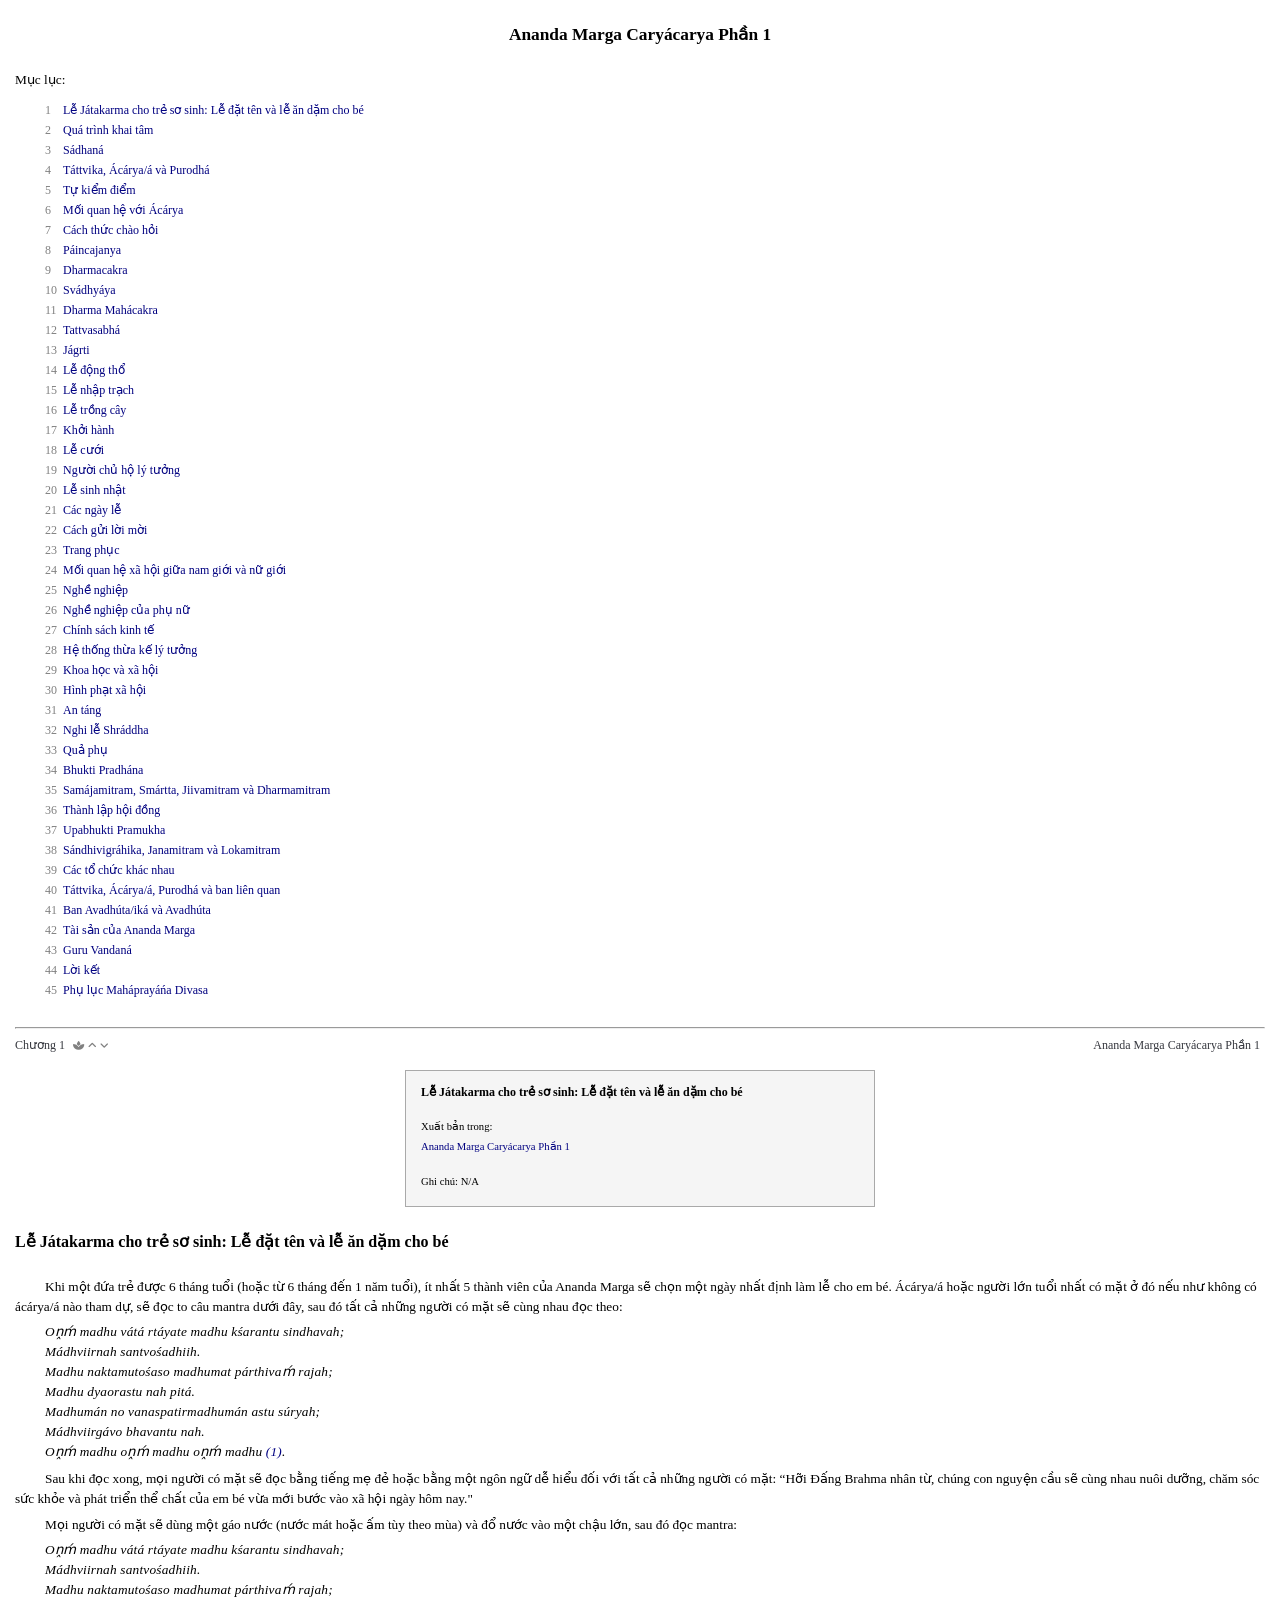
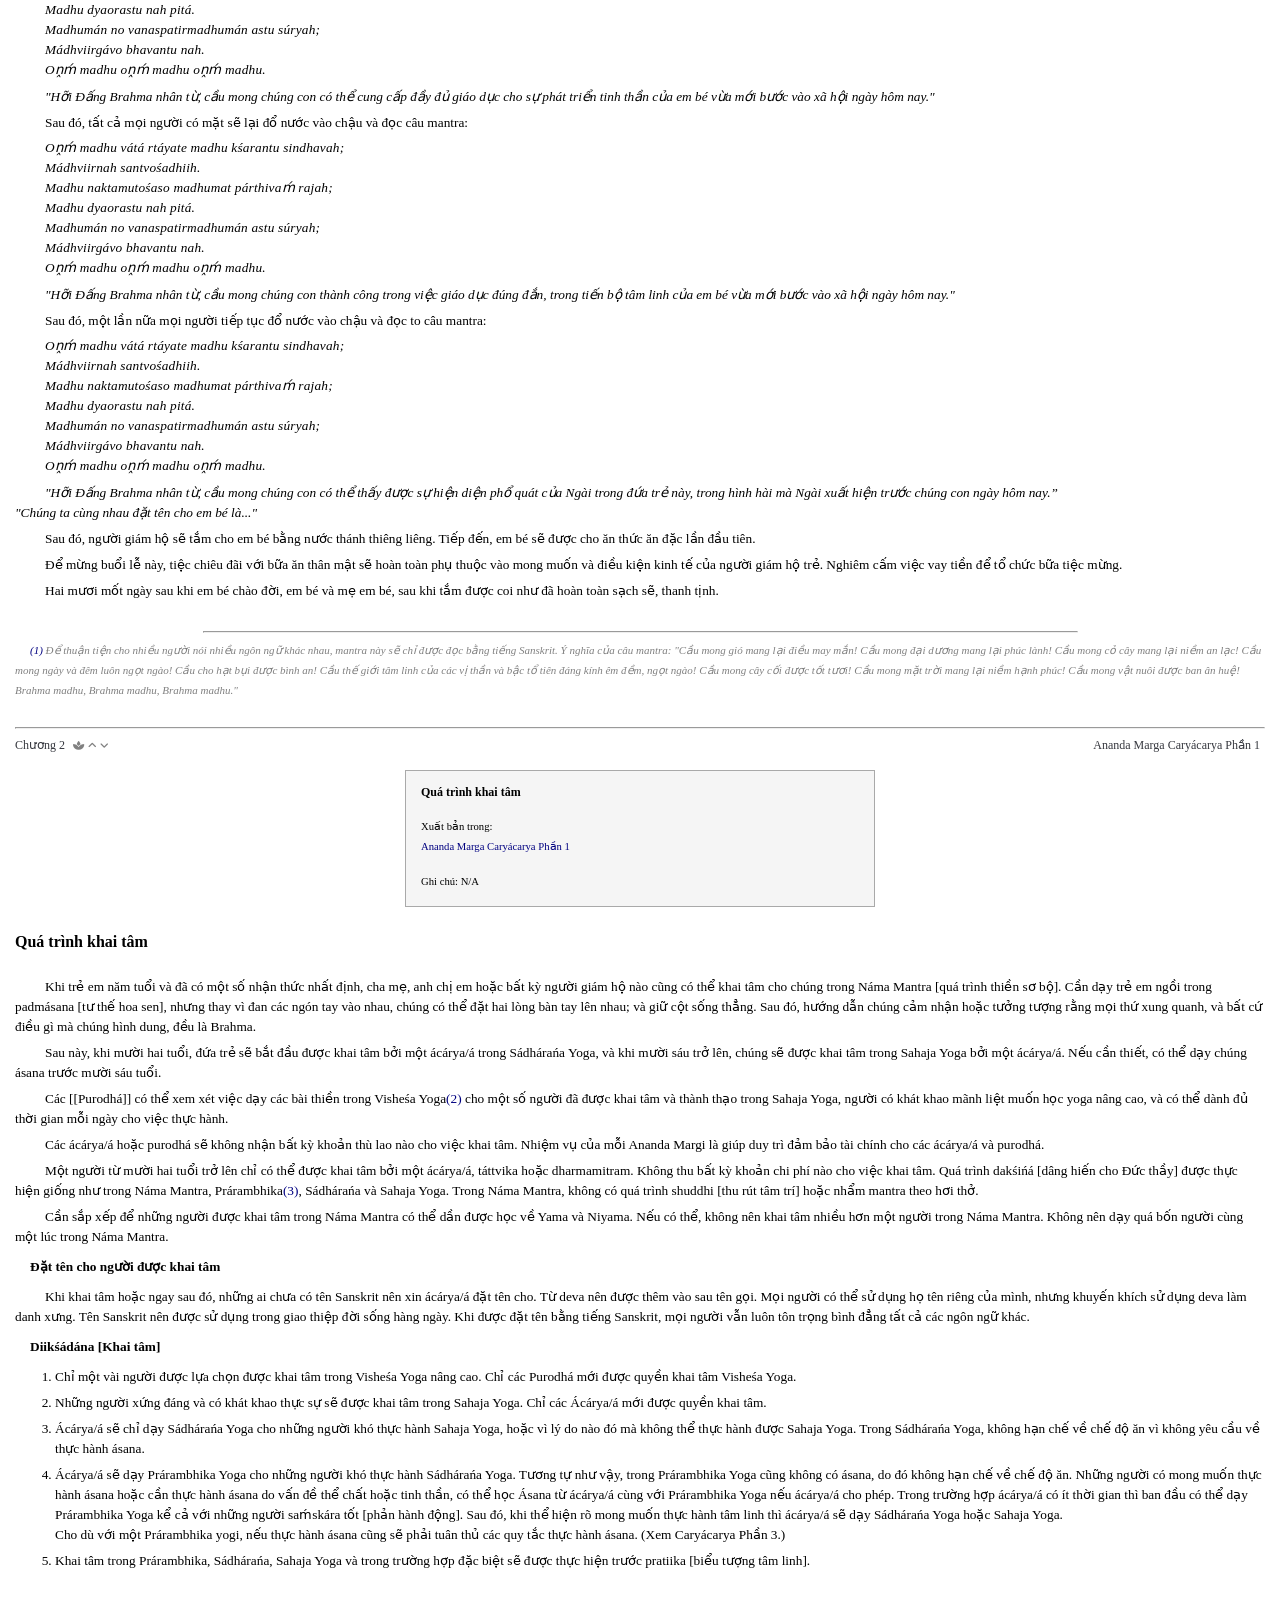
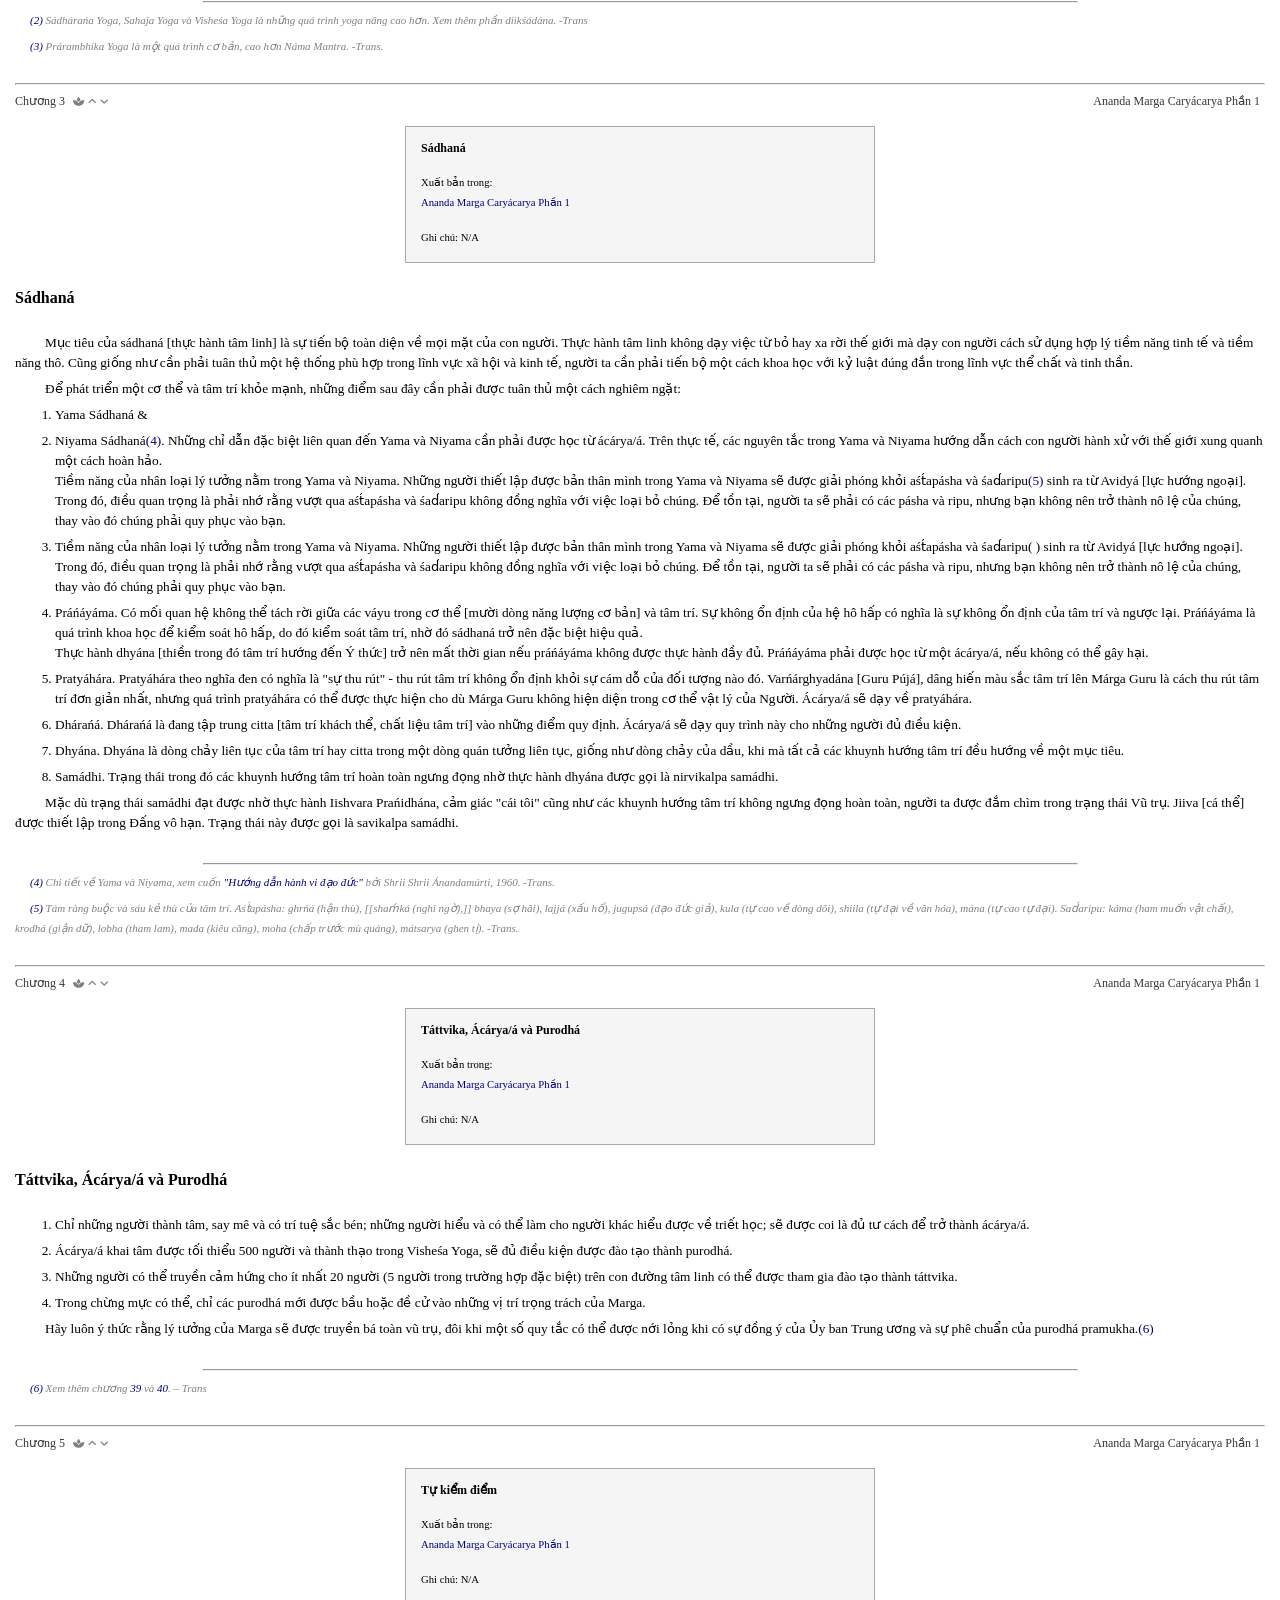
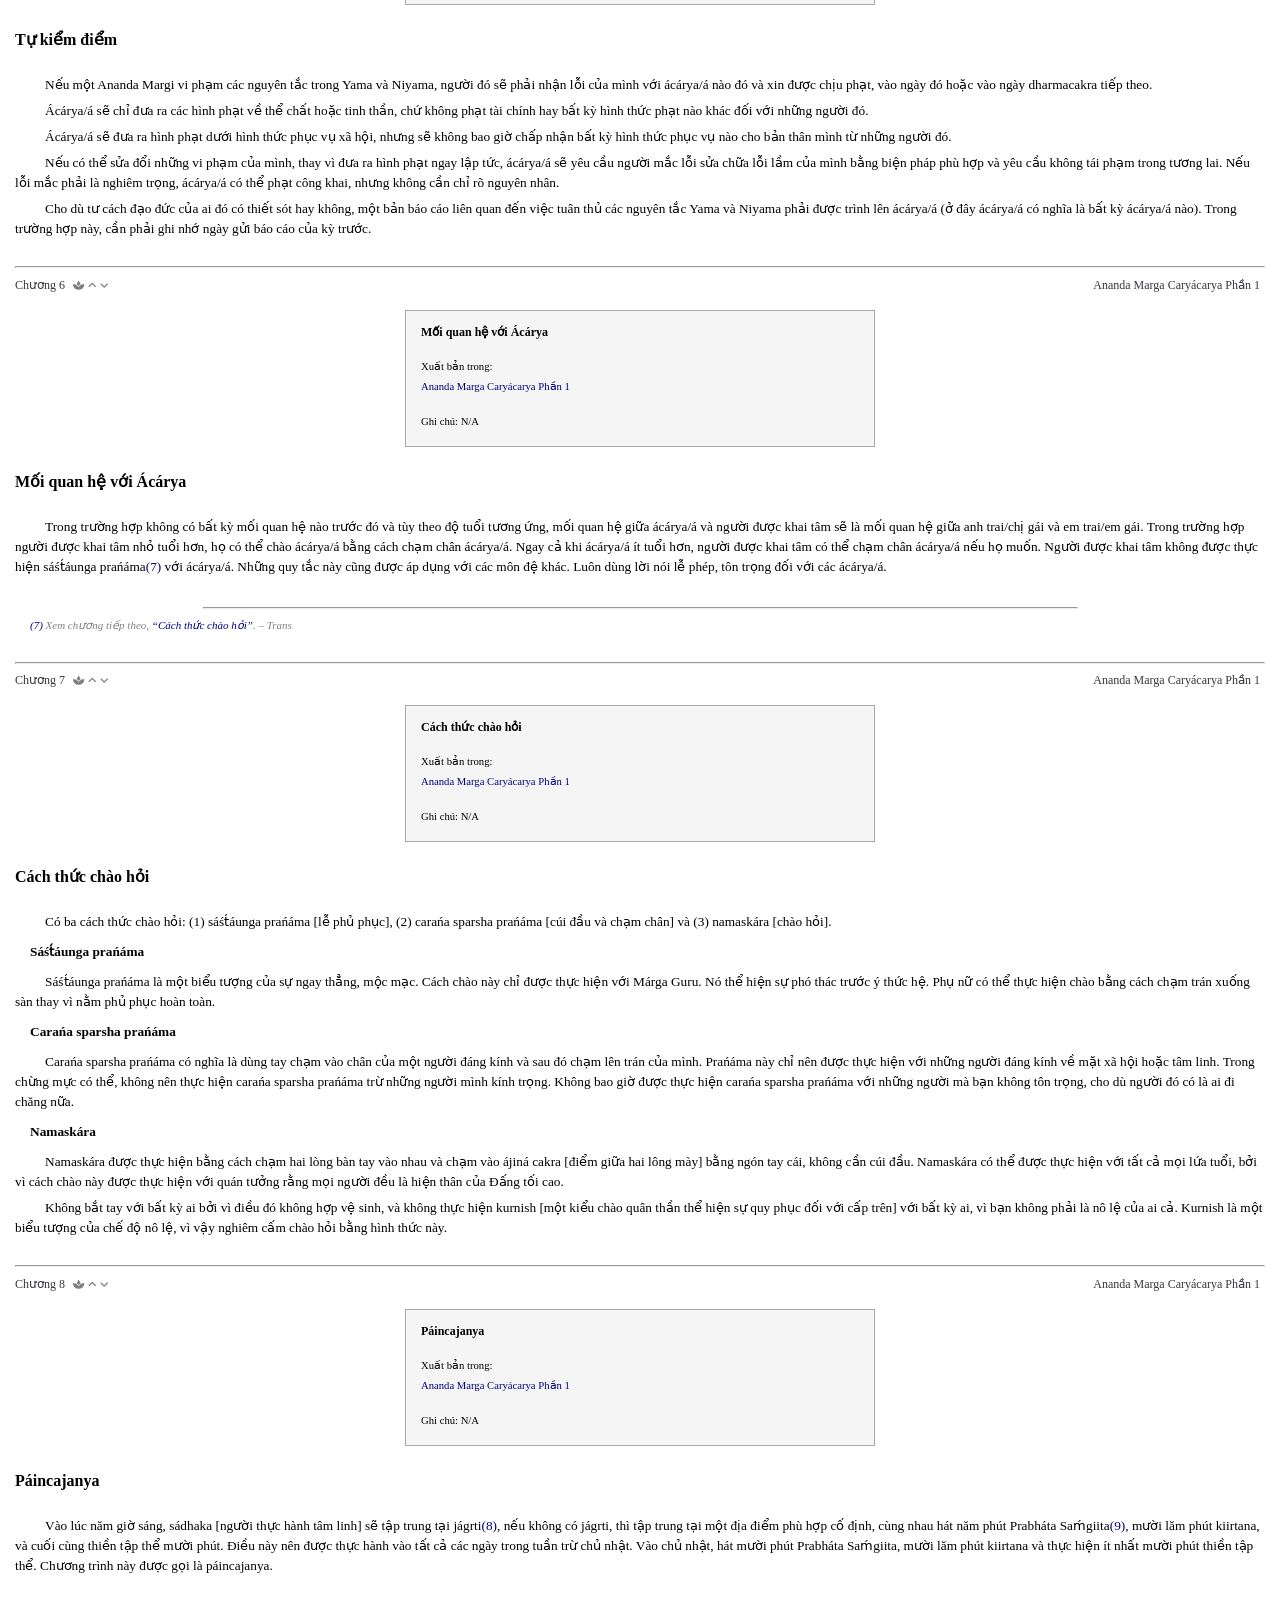
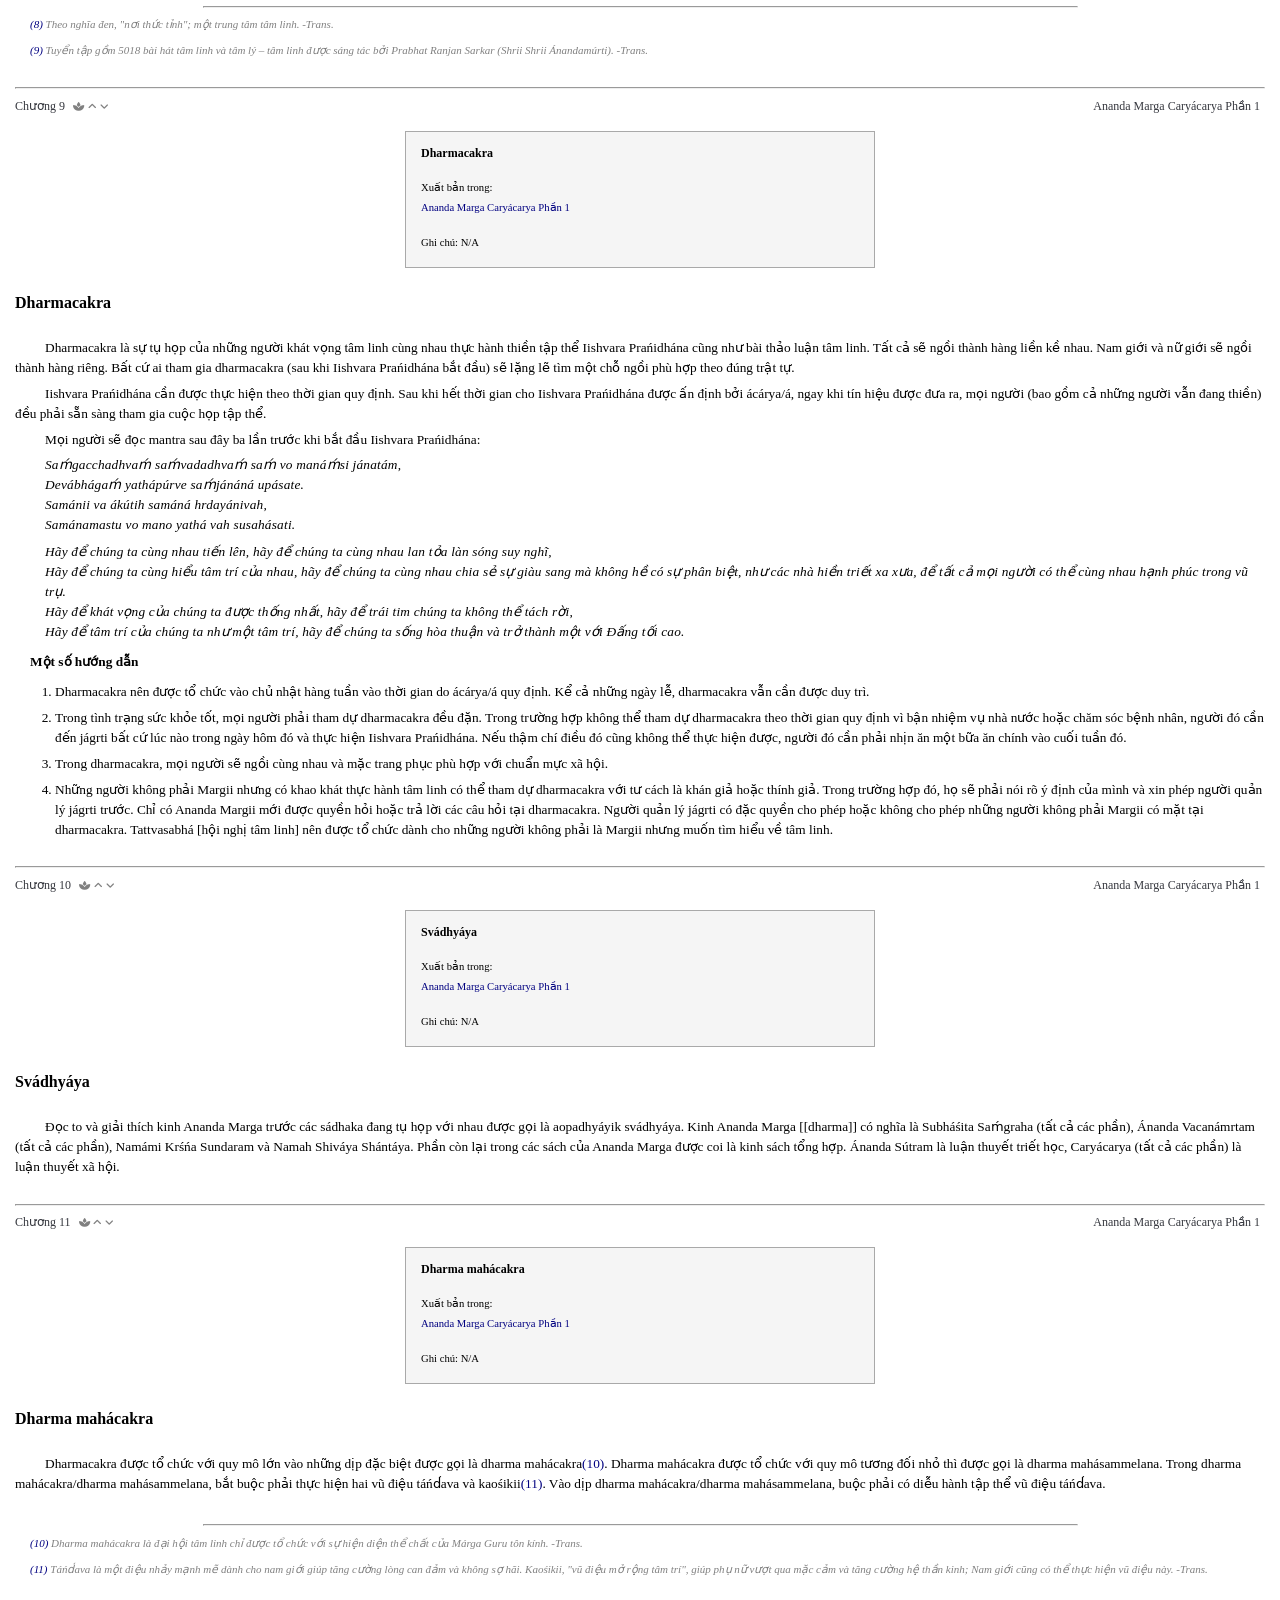
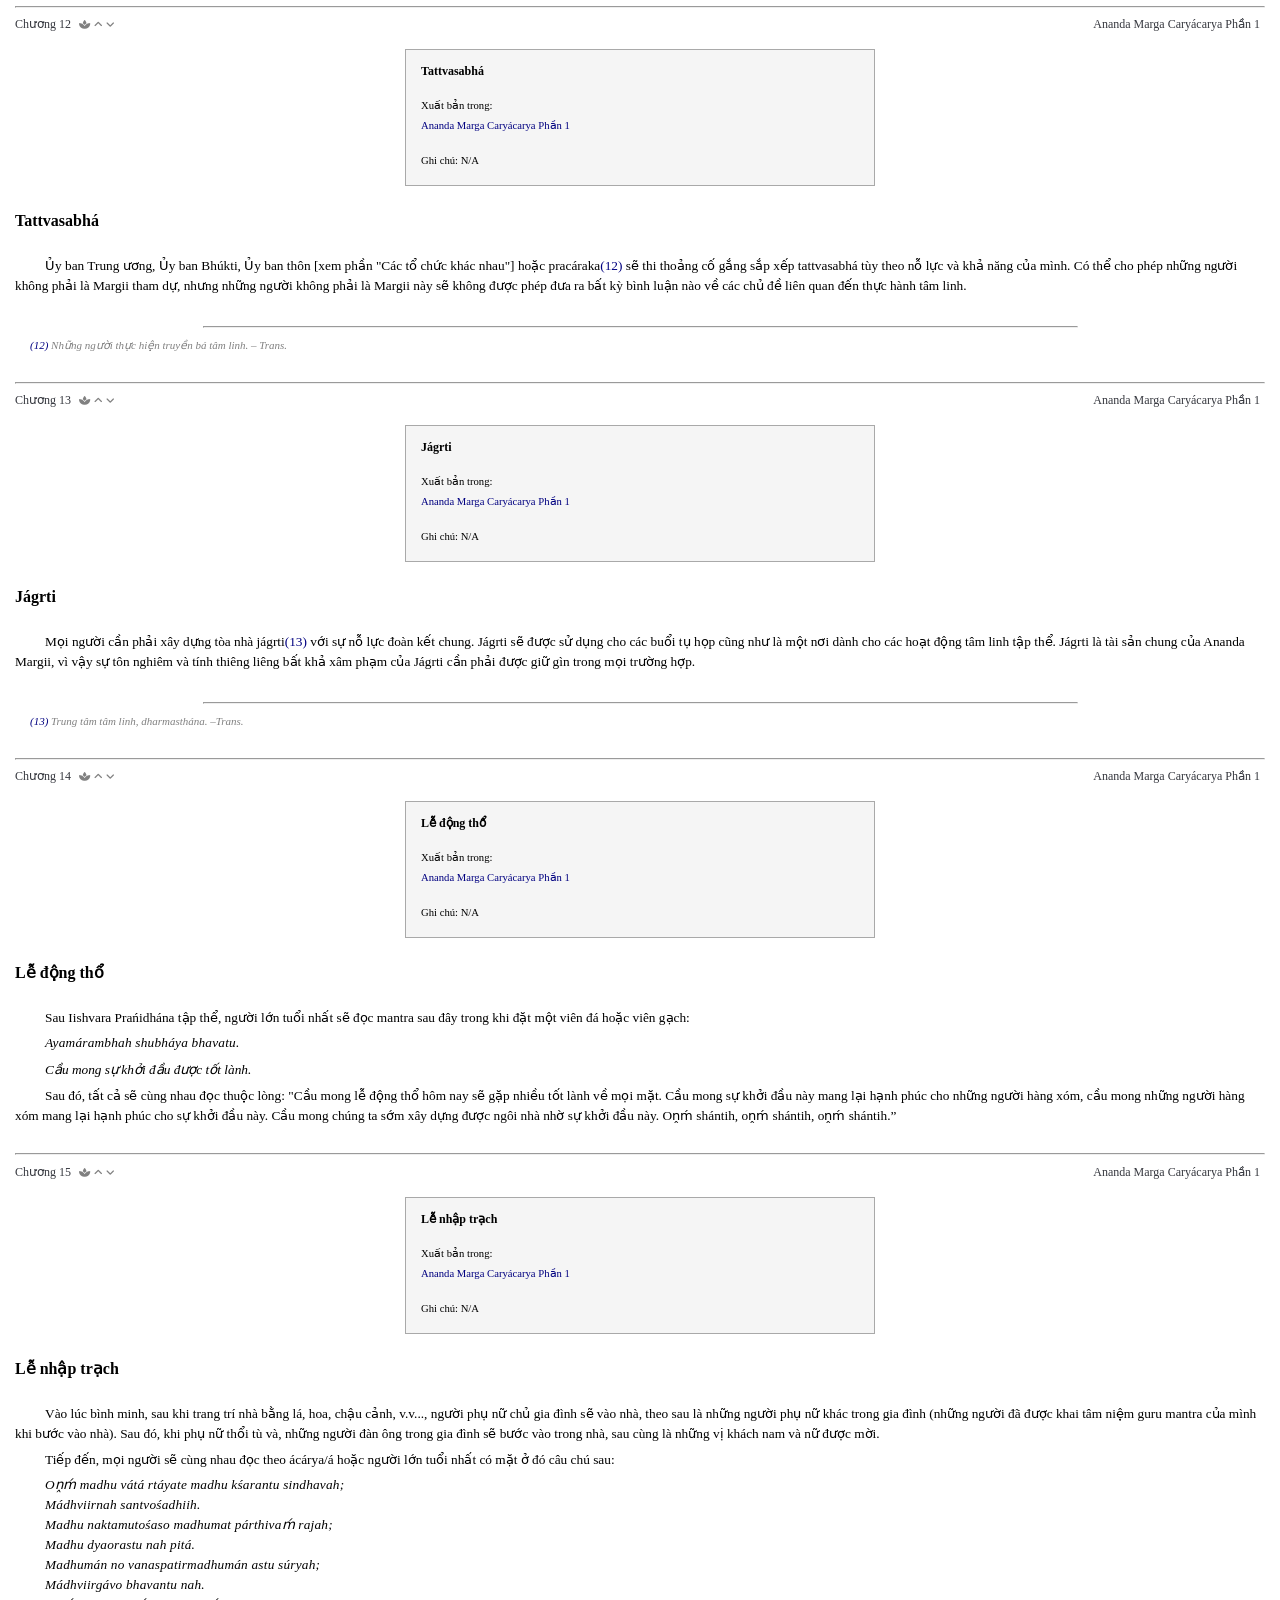
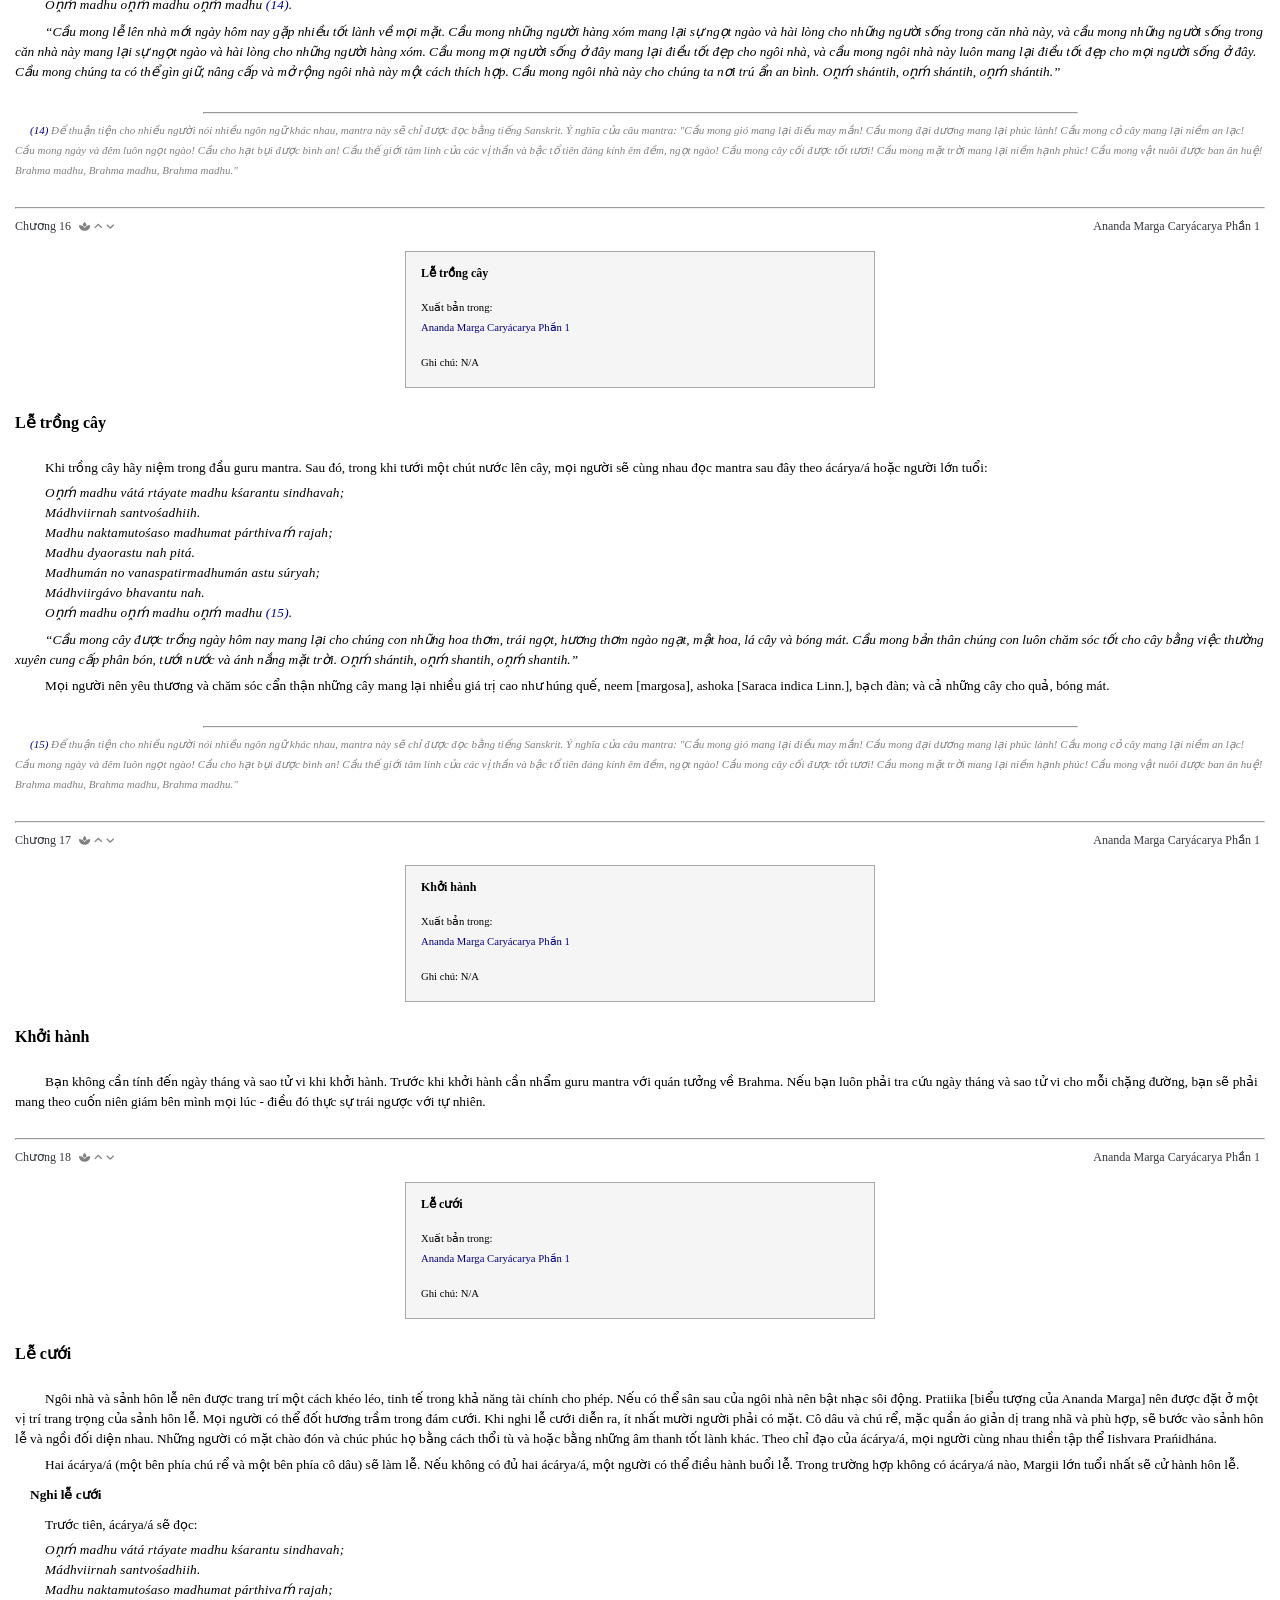
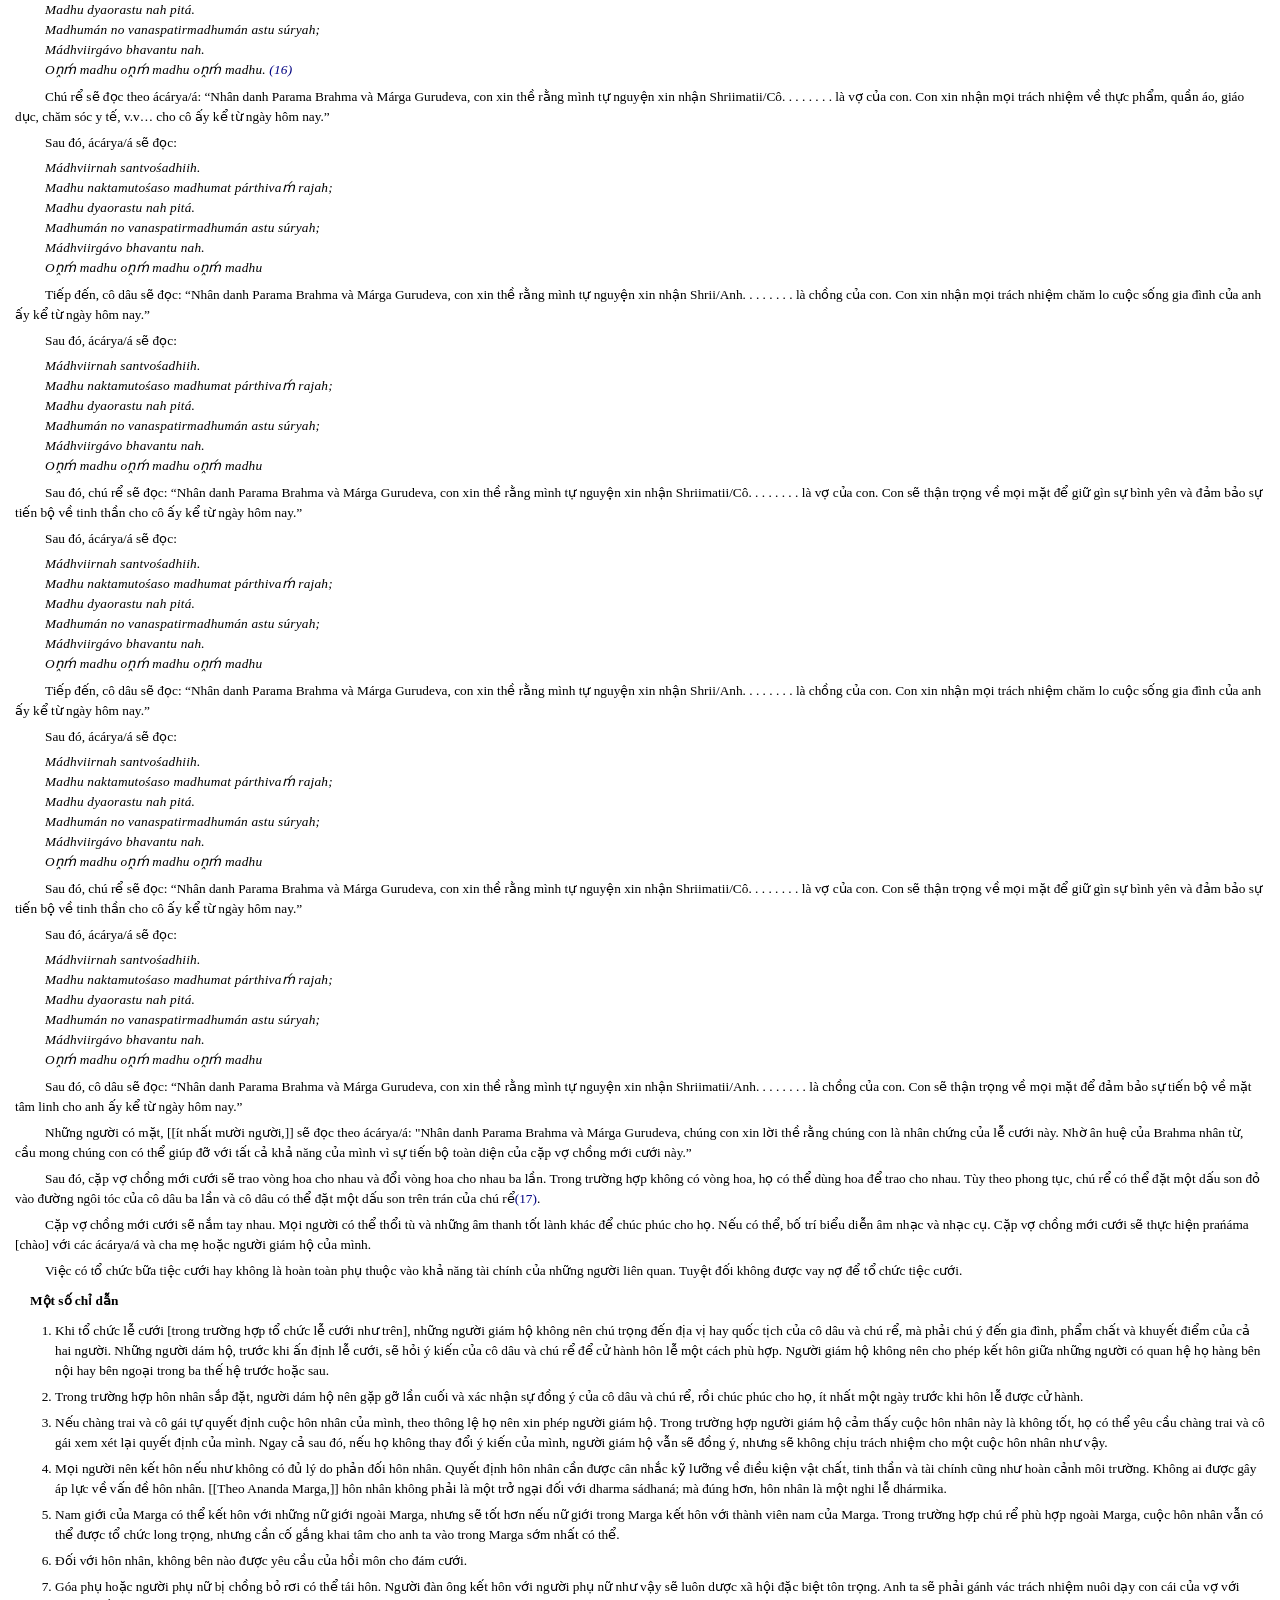
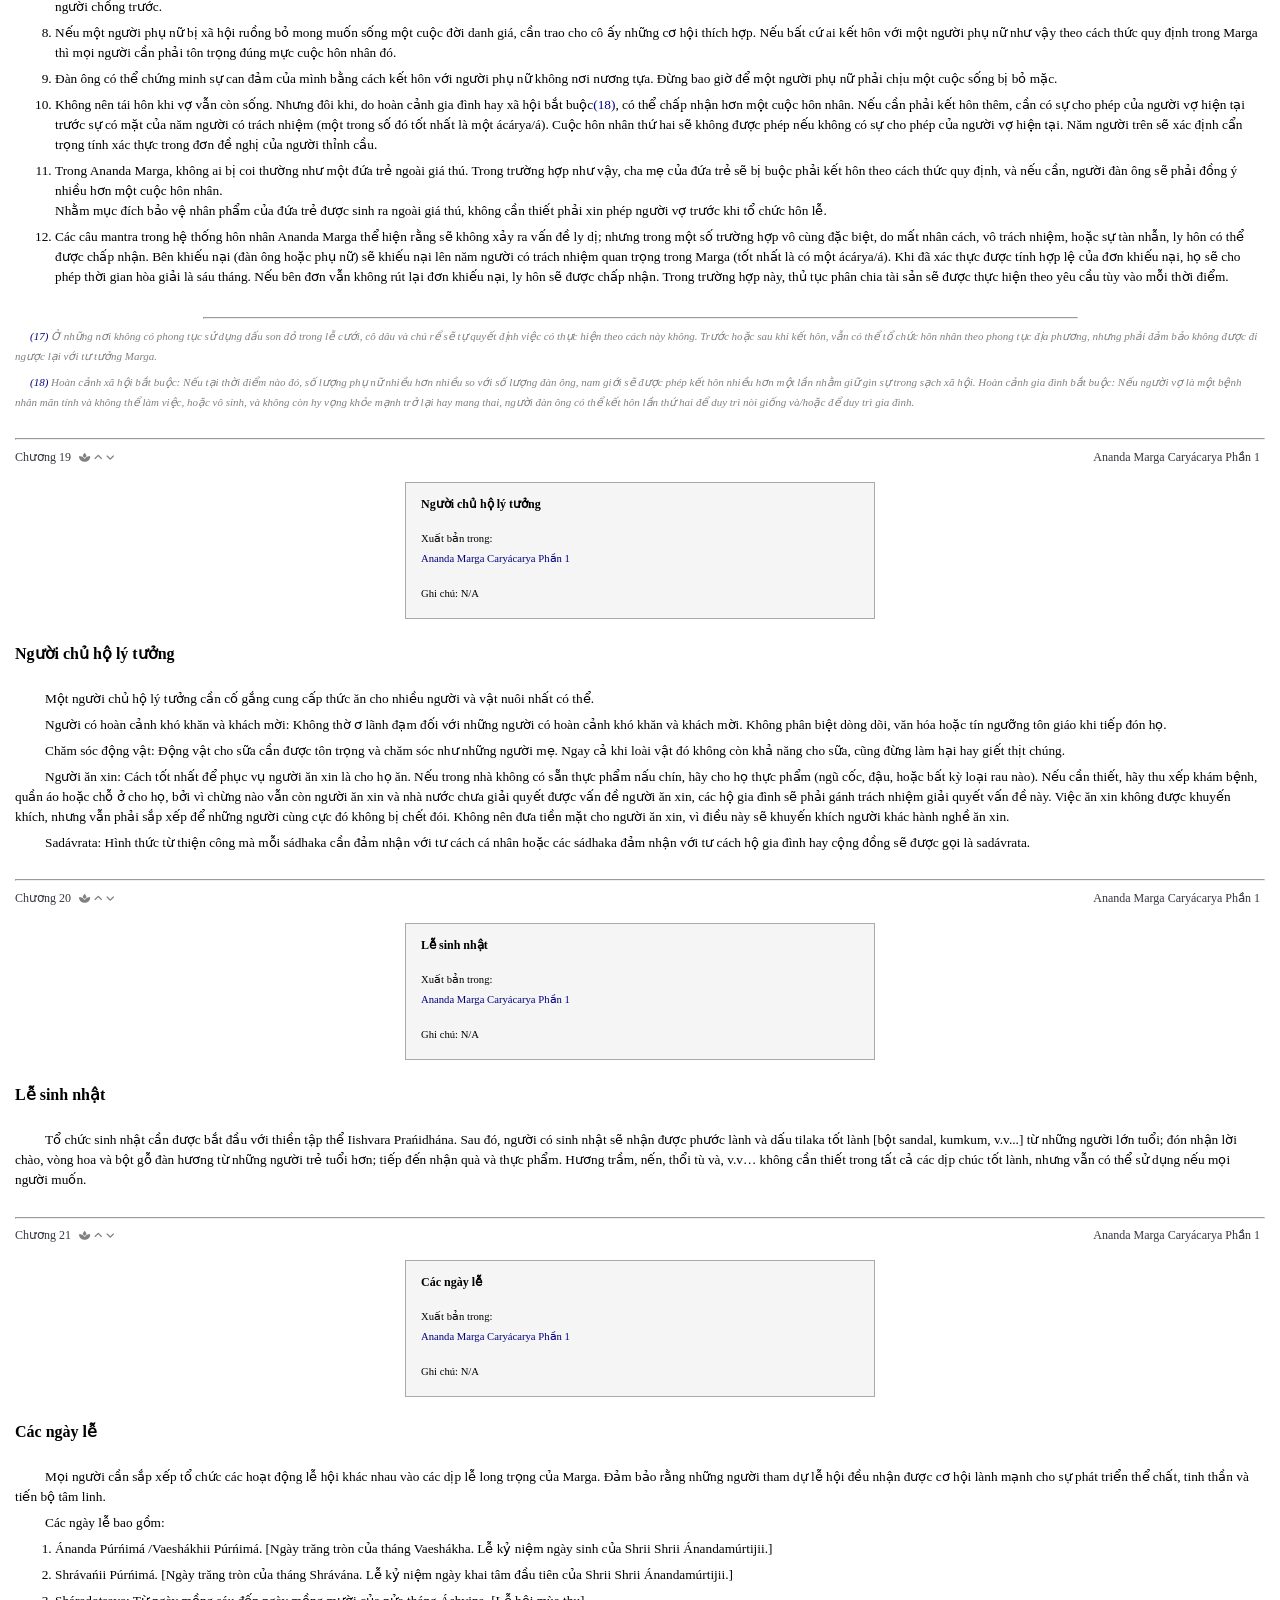
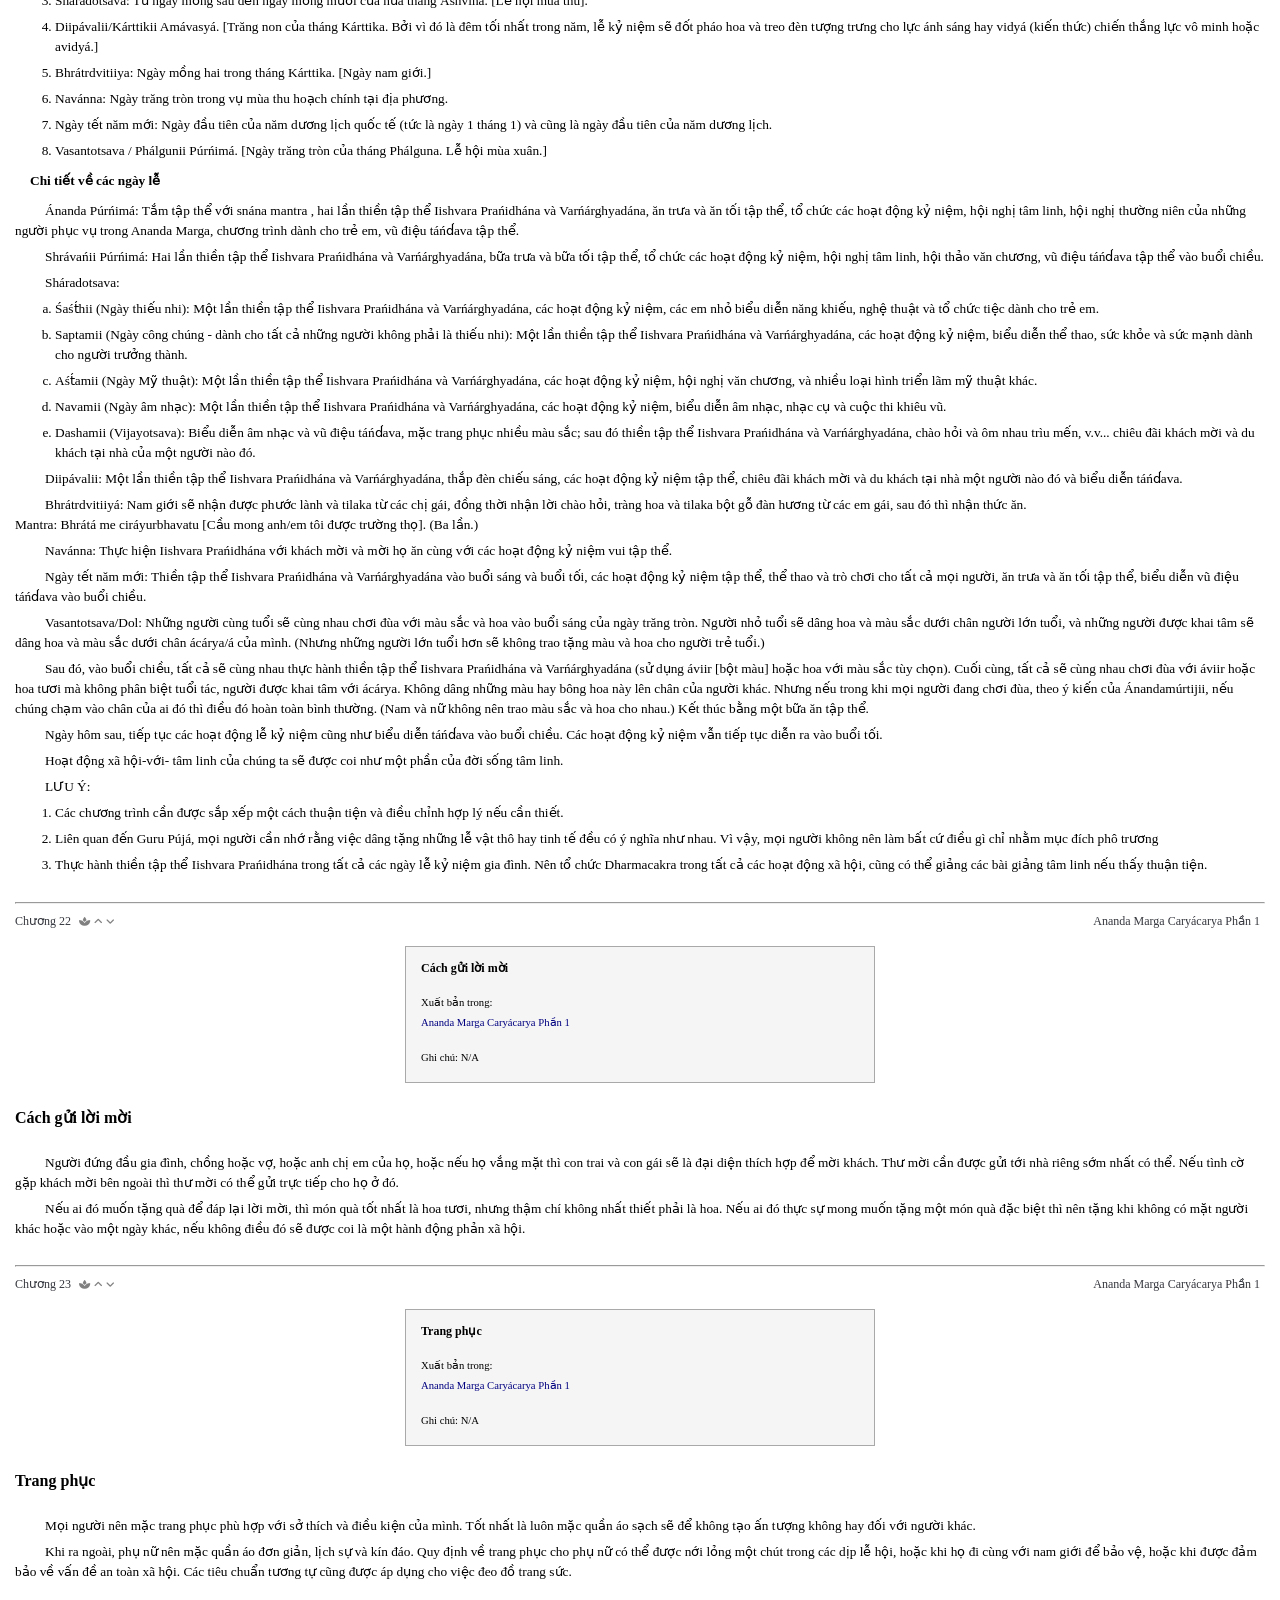
<file: Books/Caryácarya_1.html>
<!doctype html>
<html lang="en">
  <head>
    <meta charset="UTF-8" />
    <meta name="viewport" content="width=device-width, initial-scale=1.0" />
    <link rel="stylesheet" href="../Assets/reset.css" />
    <link rel="stylesheet" href="../Assets/styles.css" />
    <link rel="icon" type="image/x-icon" href="../Assets/img/tiles.png" />
    <link
      rel="stylesheet"
      href="https://cdnjs.cloudflare.com/ajax/libs/font-awesome/6.6.0/css/all.min.css"
      integrity="sha512-Kc323vGBEqzTmouAECnVceyQqyqdsSiqLQISBL29aUW4U/M7pSPA/gEUZQqv1cwx4OnYxTxve5UMg5GT6L4JJg=="
      crossorigin="anonymous"
      referrerpolicy="no-referrer"
    />
    <title>Ananda Marga Caryácarya Phần 1</title>
  </head>
  <body>
    <div class="book_title">Ananda Marga Caryácarya Phần 1</div>
    <div class="book_outline">Mục lục:</div>

    <div class="book_toc">
      <table class="book_outline">
        <tr>
          <td class="book_contents_chapter_number">1&nbsp;&nbsp;</td>
          <td class="book_contents_chapter_title">
            <a href="#ch1"
              >Lễ Játakarma cho trẻ sơ sinh: Lễ đặt tên và lễ ăn dặm cho bé</a
            >
          </td>
        </tr>
        <tr>
          <td class="book_contents_chapter_number">2&nbsp;&nbsp;</td>
          <td class="book_contents_chapter_title">
            <a href="#ch2">Quá trình khai tâm</a>
          </td>
        </tr>
        <tr>
          <td class="book_contents_chapter_number">3&nbsp;&nbsp;</td>
          <td class="book_contents_chapter_title">
            <a href="#ch3">Sádhaná</a>
          </td>
        </tr>
        <tr>
          <td class="book_contents_chapter_number">4&nbsp;&nbsp;</td>
          <td class="book_contents_chapter_title">
            <a href="#ch4">Táttvika, Ácárya/á và Purodhá</a>
          </td>
        </tr>
        <tr>
          <td class="book_contents_chapter_number">5&nbsp;&nbsp;</td>
          <td class="book_contents_chapter_title">
            <a href="#ch5">Tự kiểm điểm</a>
          </td>
        </tr>
        <tr>
          <td class="book_contents_chapter_number">6&nbsp;&nbsp;</td>
          <td class="book_contents_chapter_title">
            <a href="#ch6">Mối quan hệ với Ácárya</a>
          </td>
        </tr>
        <tr>
          <td class="book_contents_chapter_number">7&nbsp;&nbsp;</td>
          <td class="book_contents_chapter_title">
            <a href="#ch7">Cách thức chào hỏi</a>
          </td>
        </tr>
        <tr>
          <td class="book_contents_chapter_number">8&nbsp;&nbsp;</td>
          <td class="book_contents_chapter_title">
            <a href="#ch8">Páincajanya</a>
          </td>
        </tr>
        <tr>
          <td class="book_contents_chapter_number">9&nbsp;&nbsp;</td>
          <td class="book_contents_chapter_title">
            <a href="#ch9">Dharmacakra</a>
          </td>
        </tr>
        <tr>
          <td class="book_contents_chapter_number">10&nbsp;&nbsp;</td>
          <td class="book_contents_chapter_title">
            <a href="#ch10">Svádhyáya</a>
          </td>
        </tr>
        <tr>
          <td class="book_contents_chapter_number">11&nbsp;&nbsp;</td>
          <td class="book_contents_chapter_title">
            <a href="#ch11">Dharma Mahácakra</a>
          </td>
        </tr>
        <tr>
          <td class="book_contents_chapter_number">12&nbsp;&nbsp;</td>
          <td class="book_contents_chapter_title">
            <a href="#ch12">Tattvasabhá</a>
          </td>
        </tr>
        <tr>
          <td class="book_contents_chapter_number">13&nbsp;&nbsp;</td>
          <td class="book_contents_chapter_title">
            <a href="#ch13">Jágrti</a>
          </td>
        </tr>
        <tr>
          <td class="book_contents_chapter_number">14&nbsp;&nbsp;</td>
          <td class="book_contents_chapter_title">
            <a href="#ch14">Lễ động thổ</a>
          </td>
        </tr>
        <tr>
          <td class="book_contents_chapter_number">15&nbsp;&nbsp;</td>
          <td class="book_contents_chapter_title">
            <a href="#ch15">Lễ nhập trạch</a>
          </td>
        </tr>
        <tr>
          <td class="book_contents_chapter_number">16&nbsp;&nbsp;</td>
          <td class="book_contents_chapter_title">
            <a href="#ch16">Lễ trồng cây</a>
          </td>
        </tr>
        <tr>
          <td class="book_contents_chapter_number">17&nbsp;&nbsp;</td>
          <td class="book_contents_chapter_title">
            <a href="#ch17">Khởi hành</a>
          </td>
        </tr>
        <tr>
          <td class="book_contents_chapter_number">18&nbsp;&nbsp;</td>
          <td class="book_contents_chapter_title">
            <a href="#ch18">Lễ cưới</a>
          </td>
        </tr>
        <tr>
          <td class="book_contents_chapter_number">19&nbsp;&nbsp;</td>
          <td class="book_contents_chapter_title">
            <a href="#ch19">Người chủ hộ lý tưởng</a>
          </td>
        </tr>
        <tr>
          <td class="book_contents_chapter_number">20&nbsp;&nbsp;</td>
          <td class="book_contents_chapter_title">
            <a href="#ch20">Lễ sinh nhật</a>
          </td>
        </tr>
        <tr>
          <td class="book_contents_chapter_number">21&nbsp;&nbsp;</td>
          <td class="book_contents_chapter_title">
            <a href="#ch21">Các ngày lễ</a>
          </td>
        </tr>
        <tr>
          <td class="book_contents_chapter_number">22&nbsp;&nbsp;</td>
          <td class="book_contents_chapter_title">
            <a href="#ch22">Cách gửi lời mời</a>
          </td>
        </tr>
        <tr>
          <td class="book_contents_chapter_number">23&nbsp;&nbsp;</td>
          <td class="book_contents_chapter_title">
            <a href="#ch23">Trang phục</a>
          </td>
        </tr>
        <tr>
          <td class="book_contents_chapter_number">24&nbsp;&nbsp;</td>
          <td class="book_contents_chapter_title">
            <a href="#ch24">Mối quan hệ xã hội giữa nam giới và nữ giới</a>
          </td>
        </tr>

        <tr>
          <td class="book_contents_chapter_number">25&nbsp;&nbsp;</td>
          <td class="book_contents_chapter_title">
            <a href="#ch25">Nghề nghiệp</a>
          </td>
        </tr>
        <tr>
          <td class="book_contents_chapter_number">26&nbsp;&nbsp;</td>
          <td class="book_contents_chapter_title">
            <a href="#ch26">Nghề nghiệp của phụ nữ</a>
          </td>
        </tr>
        <tr>
          <td class="book_contents_chapter_number">27&nbsp;&nbsp;</td>
          <td class="book_contents_chapter_title">
            <a href="#ch27">Chính sách kinh tế</a>
          </td>
        </tr>
        <tr>
          <td class="book_contents_chapter_number">28&nbsp;&nbsp;</td>
          <td class="book_contents_chapter_title">
            <a href="#ch28">Hệ thống thừa kế lý tưởng</a>
          </td>
        </tr>
        <tr>
          <td class="book_contents_chapter_number">29&nbsp;&nbsp;</td>
          <td class="book_contents_chapter_title">
            <a href="#ch29">Khoa học và xã hội</a>
          </td>
        </tr>
        <tr>
          <td class="book_contents_chapter_number">30&nbsp;&nbsp;</td>
          <td class="book_contents_chapter_title">
            <a href="#ch30">Hình phạt xã hội</a>
          </td>
        </tr>
        <tr>
          <td class="book_contents_chapter_number">31&nbsp;&nbsp;</td>
          <td class="book_contents_chapter_title">
            <a href="#ch31">An táng</a>
          </td>
        </tr>
        <tr>
          <td class="book_contents_chapter_number">32&nbsp;&nbsp;</td>
          <td class="book_contents_chapter_title">
            <a href="#ch32">Nghi lễ Shráddha</a>
          </td>
        </tr>
        <tr>
          <td class="book_contents_chapter_number">33&nbsp;&nbsp;</td>
          <td class="book_contents_chapter_title">
            <a href="#ch33">Quả phụ</a>
          </td>
        </tr>
        <tr>
          <td class="book_contents_chapter_number">34&nbsp;&nbsp;</td>
          <td class="book_contents_chapter_title">
            <a href="#ch34">Bhukti Pradhána</a>
          </td>
        </tr>
        <tr>
          <td class="book_contents_chapter_number">35&nbsp;&nbsp;</td>
          <td class="book_contents_chapter_title">
            <a href="#ch35"
              >Samájamitram, Smártta, Jiivamitram và Dharmamitram</a
            >
          </td>
        </tr>
        <tr>
          <td class="book_contents_chapter_number">36&nbsp;&nbsp;</td>
          <td class="book_contents_chapter_title">
            <a href="#ch36">Thành lập hội đồng</a>
          </td>
        </tr>
        <tr>
          <td class="book_contents_chapter_number">37&nbsp;&nbsp;</td>
          <td class="book_contents_chapter_title">
            <a href="#ch37">Upabhukti Pramukha</a>
          </td>
        </tr>
        <tr>
          <td class="book_contents_chapter_number">38&nbsp;&nbsp;</td>
          <td class="book_contents_chapter_title">
            <a href="#ch38">Sándhivigráhika, Janamitram và Lokamitram</a>
          </td>
        </tr>
        <tr>
          <td class="book_contents_chapter_number">39&nbsp;&nbsp;</td>
          <td class="book_contents_chapter_title">
            <a href="#ch39">Các tổ chức khác nhau</a>
          </td>
        </tr>
        <tr>
          <td class="book_contents_chapter_number">40&nbsp;&nbsp;</td>
          <td class="book_contents_chapter_title">
            <a href="#ch40">Táttvika, Ácárya/á, Purodhá và ban liên quan</a>
          </td>
        </tr>
        <tr>
          <td class="book_contents_chapter_number">41&nbsp;&nbsp;</td>
          <td class="book_contents_chapter_title">
            <a href="#ch41">Ban Avadhúta/iká và Avadhúta</a>
          </td>
        </tr>
        <tr>
          <td class="book_contents_chapter_number">42&nbsp;&nbsp;</td>
          <td class="book_contents_chapter_title">
            <a href="#ch42">Tài sản của Ananda Marga</a>
          </td>
        </tr>
        <tr>
          <td class="book_contents_chapter_number">43&nbsp;&nbsp;</td>
          <td class="book_contents_chapter_title">
            <a href="#ch43">Guru Vandaná</a>
          </td>
        </tr>
        <tr>
          <td class="book_contents_chapter_number">44&nbsp;&nbsp;</td>
          <td class="book_contents_chapter_title">
            <a href="#ch44">Lời kết</a>
          </td>
        </tr>
        <tr>
          <td class="book_contents_chapter_number">45&nbsp;&nbsp;</td>
          <td class="book_contents_chapter_title">
            <a href="#ch45">Phụ lục Maháprayáńa Divasa</a>
          </td>
        </tr>
      </table>
    </div>

    <!-- -------------- -->
    <div class="book_chapter_header">
      <table width="100%" cellspacing="0" cellpadding="0">
        <tr>
          <td colspan="3"><hr class="book_chapter_topline" /></td>
        </tr>
        <tr class="book_chapterinfoline">
          <td class="caret" align="left">
            <span class="book_chapter_header_chapternumber">Chương 1</span>
            <a href=""><i class="fa-solid fa-spa"></i></a>
            <a href="#!"><i class="fa-solid fa-angle-up"></i></a>
            <a href="#ch2"><i class="fa-solid fa-angle-down"></i></a>
          </td>
          <td align="right">
            <span class="book_chapter_header_chapternumber"
              >Ananda Marga Caryácarya Phần 1</span
            >
          </td>
        </tr>
      </table>
    </div>
    <a name="ch1"></a>

    <div class="discourse_box">
      <p class="title">
        Lễ Játakarma cho trẻ sơ sinh: Lễ đặt tên và lễ ăn dặm cho bé
      </p>
      <p class="xuat_ban_trong">
        Xuất bản trong: <br />
        <a href="./Caryácarya_1.html">Ananda Marga Caryácarya Phần 1</a>
      </p>
      <p class="notes">Ghi chú: N/A</p>
    </div>
    <div class="book_chapter_title">
      Lễ Játakarma cho trẻ sơ sinh: Lễ đặt tên và lễ ăn dặm cho bé
    </div>
    <div>
      <p class="paragraph">
        Khi một đứa trẻ được 6 tháng tuổi (hoặc từ 6 tháng đến 1 năm tuổi), ít
        nhất 5 thành viên của Ananda Marga sẽ chọn một ngày nhất định làm lễ cho
        em bé. Ácárya/á hoặc người lớn tuổi nhất có mặt ở đó nếu như không có
        ácárya/á nào tham dự, sẽ đọc to câu mantra dưới đây, sau đó tất cả những
        người có mặt sẽ cùng nhau đọc theo:
      </p>
      <p class="sloka">
        Oṋḿ madhu vátá rtáyate madhu kśarantu sindhavah; <br />
        Mádhviirnah santvośadhiih. <br />
        Madhu naktamutośaso madhumat párthivaḿ rajah; <br />
        Madhu dyaorastu nah pitá. <br />
        Madhumán no vanaspatirmadhumán astu súryah; <br />
        Mádhviirgávo bhavantu nah. <br />
        Oṋḿ madhu oṋḿ madhu oṋḿ madhu <a href="#gc1">(1)</a>.
      </p>
      <p class="paragraph">
        Sau khi đọc xong, mọi người có mặt sẽ đọc bằng tiếng mẹ đẻ hoặc bằng một
        ngôn ngữ dễ hiểu đối với tất cả những người có mặt: “Hỡi Đấng Brahma
        nhân từ, chúng con nguyện cầu sẽ cùng nhau nuôi dưỡng, chăm sóc sức khỏe
        và phát triển thể chất của em bé vừa mới bước vào xã hội ngày hôm nay."
      </p>
      <p class="paragraph">
        Mọi người có mặt sẽ dùng một gáo nước (nước mát hoặc ấm tùy theo mùa) và
        đổ nước vào một chậu lớn, sau đó đọc mantra:
      </p>
      <p class="sloka">
        Oṋḿ madhu vátá rtáyate madhu kśarantu sindhavah; <br />
        Mádhviirnah santvośadhiih. <br />Madhu naktamutośaso madhumat párthivaḿ
        rajah; <br />
        Madhu dyaorastu nah pitá. <br />
        Madhumán no vanaspatirmadhumán astu súryah; <br />
        Mádhviirgávo bhavantu nah. <br />
        Oṋḿ madhu oṋḿ madhu oṋḿ madhu.
      </p>
      <p class="note">
        "Hỡi Đấng Brahma nhân từ, cầu mong chúng con có thể cung cấp đầy đủ giáo
        dục cho sự phát triển tinh thần của em bé vừa mới bước vào xã hội ngày
        hôm nay."
      </p>
      <p class="paragraph">
        Sau đó, tất cả mọi người có mặt sẽ lại đổ nước vào chậu và đọc câu
        mantra:
      </p>
      <p class="sloka">
        Oṋḿ madhu vátá rtáyate madhu kśarantu sindhavah; <br />Mádhviirnah
        santvośadhiih. <br />
        Madhu naktamutośaso madhumat párthivaḿ rajah; <br />
        Madhu dyaorastu nah pitá. <br />
        Madhumán no vanaspatirmadhumán astu súryah; <br />
        Mádhviirgávo bhavantu nah. <br />
        Oṋḿ madhu oṋḿ madhu oṋḿ madhu.
      </p>
      <p class="note">
        "Hỡi Đấng Brahma nhân từ, cầu mong chúng con thành công trong việc giáo
        dục đúng đắn, trong tiến bộ tâm linh của em bé vừa mới bước vào xã hội
        ngày hôm nay."
      </p>
      <p class="paragraph">
        Sau đó, một lần nữa mọi người tiếp tục đổ nước vào chậu và đọc to câu
        mantra:
      </p>
      <p class="sloka">
        Oṋḿ madhu vátá rtáyate madhu kśarantu sindhavah; <br />
        Mádhviirnah santvośadhiih. <br />
        Madhu naktamutośaso madhumat párthivaḿ rajah; <br />
        Madhu dyaorastu nah pitá. <br />
        Madhumán no vanaspatirmadhumán astu súryah; <br />
        Mádhviirgávo bhavantu nah. <br />
        Oṋḿ madhu oṋḿ madhu oṋḿ madhu.
      </p>
      <p class="note">
        "Hỡi Đấng Brahma nhân từ, cầu mong chúng con có thể thấy được sự hiện
        diện phổ quát của Ngài trong đứa trẻ này, trong hình hài mà Ngài xuất
        hiện trước chúng con ngày hôm nay.” <br />
        "Chúng ta cùng nhau đặt tên cho em bé là..."
      </p>
      <p class="paragraph">
        Sau đó, người giám hộ sẽ tắm cho em bé bằng nước thánh thiêng liêng.
        Tiếp đến, em bé sẽ được cho ăn thức ăn đặc lần đầu tiên.
      </p>
      <p class="paragraph">
        Để mừng buổi lễ này, tiệc chiêu đãi với bữa ăn thân mật sẽ hoàn toàn phụ
        thuộc vào mong muốn và điều kiện kinh tế của người giám hộ trẻ. Nghiêm
        cấm việc vay tiền để tổ chức bữa tiệc mừng.
      </p>
      <p class="paragraph">
        Hai mươi mốt ngày sau khi em bé chào đời, em bé và mẹ em bé, sau khi tắm
        được coi như đã hoàn toàn sạch sẽ, thanh tịnh.
      </p>
      <p class="footnotes_line"></p>
      <hr class="footnote" />
      <p class="para_footnote">
        <a name="gc1">(1) </a> Để thuận tiện cho nhiều người nói nhiều ngôn ngữ
        khác nhau, mantra này sẽ chỉ được đọc bằng tiếng Sanskrit. Ý nghĩa của
        câu mantra: "Cầu mong gió mang lại điều may mắn! Cầu mong đại dương mang
        lại phúc lành! Cầu mong cỏ cây mang lại niềm an lạc! Cầu mong ngày và
        đêm luôn ngọt ngào! Cầu cho hạt bụi được bình an! Cầu thế giới tâm linh
        của các vị thần và bậc tổ tiên đáng kính êm đềm, ngọt ngào! Cầu mong cây
        cối được tốt tươi! Cầu mong mặt trời mang lại niềm hạnh phúc! Cầu mong
        vật nuôi được ban ân huệ! Brahma madhu, Brahma madhu, Brahma madhu."
      </p>
    </div>

    <!-- -------------- -->
    <div class="book_chapter_header">
      <table width="100%" cellspacing="0" cellpadding="0">
        <tr>
          <td colspan="3"><hr class="book_chapter_topline" /></td>
        </tr>
        <tr class="book_chapterinfoline">
          <td class="caret" align="left">
            <span class="book_chapter_header_chapternumber">Chương 2</span>
            <a href=""><i class="fa-solid fa-spa"></i></a>
            <a href="#ch1"><i class="fa-solid fa-angle-up"></i></a>
            <a href="#ch3"><i class="fa-solid fa-angle-down"></i></a>
          </td>
          <td align="right">
            <span class="book_chapter_header_chapternumber"
              >Ananda Marga Caryácarya Phần 1</span
            >
          </td>
        </tr>
      </table>
    </div>
    <a name="ch2"></a>

    <div class="discourse_box">
      <p class="title">Quá trình khai tâm</p>
      <p class="xuat_ban_trong">
        Xuất bản trong: <br />
        <a href="./Caryácarya_1.html">Ananda Marga Caryácarya Phần 1</a>
      </p>
      <p class="notes">Ghi chú: N/A</p>
    </div>
    <div class="book_chapter_title">Quá trình khai tâm</div>
    <div>
      <p class="paragraph">
        Khi trẻ em năm tuổi và đã có một số nhận thức nhất định, cha mẹ, anh chị
        em hoặc bất kỳ người giám hộ nào cũng có thể khai tâm cho chúng trong
        Náma Mantra [quá trình thiền sơ bộ]. Cần dạy trẻ em ngồi trong padmásana
        [tư thế hoa sen], nhưng thay vì đan các ngón tay vào nhau, chúng có thể
        đặt hai lòng bàn tay lên nhau; và giữ cột sống thẳng. Sau đó, hướng dẫn
        chúng cảm nhận hoặc tưởng tượng rằng mọi thứ xung quanh, và bất cứ điều
        gì mà chúng hình dung, đều là Brahma.
      </p>
      <p class="paragraph">
        Sau này, khi mười hai tuổi, đứa trẻ sẽ bắt đầu được khai tâm bởi một
        ácárya/á trong Sádhárańa Yoga, và khi mười sáu trở lên, chúng sẽ được
        khai tâm trong Sahaja Yoga bởi một ácárya/á. Nếu cần thiết, có thể dạy
        chúng ásana trước mười sáu tuổi.
      </p>
      <p class="paragraph">
        Các [[Purodhá]] có thể xem xét việc dạy các bài thiền trong Visheśa
        Yoga<a href="#gc2">(2)</a> cho một số người đã được khai tâm và thành
        thạo trong Sahaja Yoga, người có khát khao mãnh liệt muốn học yoga nâng
        cao, và có thể dành đủ thời gian mỗi ngày cho việc thực hành.
      </p>
      <p class="paragraph">
        Các ácárya/á hoặc purodhá sẽ không nhận bất kỳ khoản thù lao nào cho
        việc khai tâm. Nhiệm vụ của mỗi Ananda Margi là giúp duy trì đảm bảo tài
        chính cho các ácárya/á và purodhá.
      </p>
      <p class="paragraph">
        Một người từ mười hai tuổi trở lên chỉ có thể được khai tâm bởi một
        ácárya/á, táttvika hoặc dharmamitram. Không thu bất kỳ khoản chi phí nào
        cho việc khai tâm. Quá trình dakśińá [dâng hiến cho Đức thầy] được thực
        hiện giống như trong Náma Mantra, Prárambhika<a href="#gc3">(3)</a>,
        Sádhárańa và Sahaja Yoga. Trong Náma Mantra, không có quá trình shuddhi
        [thu rút tâm trí] hoặc nhẩm mantra theo hơi thở.
      </p>
      <p class="paragraph">
        Cần sắp xếp để những người được khai tâm trong Náma Mantra có thể dần
        được học về Yama và Niyama. Nếu có thể, không nên khai tâm nhiều hơn một
        người trong Náma Mantra. Không nên dạy quá bốn người cùng một lúc trong
        Náma Mantra.
      </p>
      <p class="minor_heading">Đặt tên cho người được khai tâm</p>
      <p class="paragraph">
        Khi khai tâm hoặc ngay sau đó, những ai chưa có tên Sanskrit nên xin
        ácárya/á đặt tên cho. Từ deva nên được thêm vào sau tên gọi. Mọi người
        có thể sử dụng họ tên riêng của mình, nhưng khuyến khích sử dụng deva
        làm danh xưng. Tên Sanskrit nên được sử dụng trong giao thiệp đời sống
        hàng ngày. Khi được đặt tên bằng tiếng Sanskrit, mọi người vẫn luôn tôn
        trọng bình đẳng tất cả các ngôn ngữ khác.
      </p>
      <p class="minor_heading">Diikśádána [Khai tâm]</p>
      <ol type="1">
        <li>
          Chỉ một vài người được lựa chọn được khai tâm trong Visheśa Yoga nâng
          cao. Chỉ các Purodhá mới được quyền khai tâm Visheśa Yoga.
        </li>
        <li>
          Những người xứng đáng và có khát khao thực sự sẽ được khai tâm trong
          Sahaja Yoga. Chỉ các Ácárya/á mới được quyền khai tâm.
        </li>
        <li>
          Ácárya/á sẽ chỉ dạy Sádhárańa Yoga cho những người khó thực hành
          Sahaja Yoga, hoặc vì lý do nào đó mà không thể thực hành được Sahaja
          Yoga. Trong Sádhárańa Yoga, không hạn chế về chế độ ăn vì không yêu
          cầu về thực hành ásana.
        </li>
        <li>
          Ácárya/á sẽ dạy Prárambhika Yoga cho những người khó thực hành
          Sádhárańa Yoga. Tương tự như vậy, trong Prárambhika Yoga cũng không có
          ásana, do đó không hạn chế về chế độ ăn. Những người có mong muốn thực
          hành ásana hoặc cần thực hành ásana do vấn đề thể chất hoặc tinh thần,
          có thể học Ásana từ ácárya/á cùng với Prárambhika Yoga nếu ácárya/á
          cho phép. Trong trường hợp ácárya/á có ít thời gian thì ban đầu có thể
          dạy Prárambhika Yoga kể cả với những người saḿskára tốt [phản hành
          động]. Sau đó, khi thể hiện rõ mong muốn thực hành tâm linh thì
          ácárya/á sẽ dạy Sádhárańa Yoga hoặc Sahaja Yoga. <br />Cho dù với một
          Prárambhika yogi, nếu thực hành ásana cũng sẽ phải tuân thủ các quy
          tắc thực hành ásana. (Xem Caryácarya Phần 3.)
        </li>
        <li>
          Khai tâm trong Prárambhika, Sádhárańa, Sahaja Yoga và trong trường hợp
          đặc biệt sẽ được thực hiện trước pratiika [biểu tượng tâm linh].
        </li>
      </ol>
      <p class="footnotes_line"></p>
      <hr class="footnote" />
      <p class="para_footnote">
        <a name="gc2">(2) </a> Sádhárańa Yoga, Sahaja Yoga và Visheśa Yoga là
        những quá trình yoga nâng cao hơn. Xem thêm phần diikśádána. -Trans
      </p>
      <p class="para_footnote">
        <a name="gc3">(3) </a> Prárambhika Yoga là một quá trình cơ bản, cao hơn
        Náma Mantra. -Trans.
      </p>
    </div>

    <!-- -------------- -->
    <div class="book_chapter_header">
      <table width="100%" cellspacing="0" cellpadding="0">
        <tr>
          <td colspan="3"><hr class="book_chapter_topline" /></td>
        </tr>
        <tr class="book_chapterinfoline">
          <td class="caret" align="left">
            <span class="book_chapter_header_chapternumber">Chương 3</span>
            <a href=""><i class="fa-solid fa-spa"></i></a>
            <a href="#ch2"><i class="fa-solid fa-angle-up"></i></a>
            <a href="#ch4"><i class="fa-solid fa-angle-down"></i></a>
          </td>
          <td align="right">
            <span class="book_chapter_header_chapternumber"
              >Ananda Marga Caryácarya Phần 1</span
            >
          </td>
        </tr>
      </table>
    </div>
    <a name="ch3"></a>

    <div class="discourse_box">
      <p class="title">Sádhaná</p>
      <p class="xuat_ban_trong">
        Xuất bản trong: <br />
        <a href="./Caryácarya_1.html">Ananda Marga Caryácarya Phần 1</a>
      </p>
      <p class="notes">Ghi chú: N/A</p>
    </div>
    <div class="book_chapter_title">Sádhaná</div>
    <div>
      <p class="paragraph">
        Mục tiêu của sádhaná [thực hành tâm linh] là sự tiến bộ toàn diện về mọi
        mặt của con người. Thực hành tâm linh không dạy việc từ bỏ hay xa rời
        thế giới mà dạy con người cách sử dụng hợp lý tiềm năng tinh tế và tiềm
        năng thô. Cũng giống như cần phải tuân thủ một hệ thống phù hợp trong
        lĩnh vực xã hội và kinh tế, người ta cần phải tiến bộ một cách khoa học
        với kỷ luật đúng đắn trong lĩnh vực thể chất và tinh thần.
      </p>
      <p class="paragraph">
        Để phát triển một cơ thể và tâm trí khỏe mạnh, những điểm sau đây cần
        phải được tuân thủ một cách nghiêm ngặt:
      </p>
      <ol type="1">
        <li>Yama Sádhaná &</li>
        <li>
          Niyama Sádhaná<a href="#gc4">(4)</a>. Những chỉ dẫn đặc biệt liên quan
          đến Yama và Niyama cần phải được học từ ácárya/á. Trên thực tế, các
          nguyên tắc trong Yama và Niyama hướng dẫn cách con người hành xử với
          thế giới xung quanh một cách hoàn hảo. <br />Tiềm năng của nhân loại
          lý tưởng nằm trong Yama và Niyama. Những người thiết lập được bản thân
          mình trong Yama và Niyama sẽ được giải phóng khỏi aśt́apásha và
          śad́aripu<a href="#gc5">(5)</a> sinh ra từ Avidyá [lực hướng ngoại].
          Trong đó, điều quan trọng là phải nhớ rằng vượt qua aśt́apásha và
          śad́aripu không đồng nghĩa với việc loại bỏ chúng. Để tồn tại, người ta
          sẽ phải có các pásha và ripu, nhưng bạn không nên trở thành nô lệ của
          chúng, thay vào đó chúng phải quy phục vào bạn.
        </li>
        <li>
          Tiềm năng của nhân loại lý tưởng nằm trong Yama và Niyama. Những người
          thiết lập được bản thân mình trong Yama và Niyama sẽ được giải phóng
          khỏi aśt́apásha và śad́aripu( ) sinh ra từ Avidyá [lực hướng ngoại].
          Trong đó, điều quan trọng là phải nhớ rằng vượt qua aśt́apásha và
          śad́aripu không đồng nghĩa với việc loại bỏ chúng. Để tồn tại, người ta
          sẽ phải có các pásha và ripu, nhưng bạn không nên trở thành nô lệ của
          chúng, thay vào đó chúng phải quy phục vào bạn.
        </li>
        <li>
          Práńáyáma. Có mối quan hệ không thể tách rời giữa các váyu trong cơ
          thể [mười dòng năng lượng cơ bản] và tâm trí. Sự không ổn định của hệ
          hô hấp có nghĩa là sự không ổn định của tâm trí và ngược lại.
          Práńáyáma là quá trình khoa học để kiểm soát hô hấp, do đó kiểm soát
          tâm trí, nhờ đó sádhaná trở nên đặc biệt hiệu quả. <br />Thực hành
          dhyána [thiền trong đó tâm trí hướng đến Ý thức] trở nên mất thời gian
          nếu práńáyáma không được thực hành đầy đủ. Práńáyáma phải được học từ
          một ácárya/á, nếu không có thể gây hại.
        </li>
        <li>
          Pratyáhára. Pratyáhára theo nghĩa đen có nghĩa là "sự thu rút" - thu
          rút tâm trí không ổn định khỏi sự cám dỗ của đối tượng nào đó.
          Varńárghyadána [Guru Pújá], dâng hiến màu sắc tâm trí lên Márga Guru
          là cách thu rút tâm trí đơn giản nhất, nhưng quá trình pratyáhára có
          thể được thực hiện cho dù Márga Guru không hiện diện trong cơ thể vật
          lý của Người. Ácárya/á sẽ dạy về pratyáhára.
        </li>
        <li>
          Dhárańá. Dhárańá là đang tập trung citta [tâm trí khách thể, chất liệu
          tâm trí] vào những điểm quy định. Ácárya/á sẽ dạy quy trình này cho
          những người đủ điều kiện.
        </li>
        <li>
          Dhyána. Dhyána là dòng chảy liên tục của tâm trí hay citta trong một
          dòng quán tưởng liên tục, giống như dòng chảy của dầu, khi mà tất cả
          các khuynh hướng tâm trí đều hướng về một mục tiêu.
        </li>
        <li>
          Samádhi. Trạng thái trong đó các khuynh hướng tâm trí hoàn toàn ngưng
          đọng nhờ thực hành dhyána được gọi là nirvikalpa samádhi.
        </li>
      </ol>
      <p class="paragraph">
        Mặc dù trạng thái samádhi đạt được nhờ thực hành Iishvara Prańidhána,
        cảm giác "cái tôi" cũng như các khuynh hướng tâm trí không ngưng đọng
        hoàn toàn, người ta được đắm chìm trong trạng thái Vũ trụ. Jiiva [cá
        thể] được thiết lập trong Đấng vô hạn. Trạng thái này được gọi là
        savikalpa samádhi.
      </p>
      <p class="footnotes_line"></p>
      <hr class="footnote" />
      <p class="para_footnote">
        <a name="gc4">(4) </a>Chi tiết về Yama và Niyama, xem cuốn
        <a href="./Huong_dan_hanh_vi_dao_duc.html"
          >"Hướng dẫn hành vi đạo đức"</a
        >
        bởi Shrii Shrii Ánandamúrti, 1960. -Trans.
      </p>
      <p class="para_footnote">
        <a name="gc5">(5) </a> Tám ràng buộc và sáu kẻ thù của tâm trí.
        Aśt́apásha: ghrńá (hận thù), [[shaḿká (nghi ngờ),]] bhaya (sợ hãi), lajjá
        (xấu hổ), jugupsá (đạo đức giả), kula (tự cao về dòng dõi), shiila (tự
        đại về văn hóa), mána (tự cao tự đại). Sad́aripu: káma (ham muốn vật
        chất), krodhá (giận dữ), lobha (tham lam), mada (kiêu căng), moha (chấp
        trước mù quáng), mátsarya (ghen tị). -Trans.
      </p>
    </div>

    <!-- -------------- -->
    <div class="book_chapter_header">
      <table width="100%" cellspacing="0" cellpadding="0">
        <tr>
          <td colspan="3"><hr class="book_chapter_topline" /></td>
        </tr>
        <tr class="book_chapterinfoline">
          <td class="caret" align="left">
            <span class="book_chapter_header_chapternumber">Chương 4</span>
            <a href=""><i class="fa-solid fa-spa"></i></a>
            <a href="#ch3"><i class="fa-solid fa-angle-up"></i></a>
            <a href="#ch5"><i class="fa-solid fa-angle-down"></i></a>
          </td>
          <td align="right">
            <span class="book_chapter_header_chapternumber"
              >Ananda Marga Caryácarya Phần 1</span
            >
          </td>
        </tr>
      </table>
    </div>
    <a name="ch4"></a>

    <div class="discourse_box">
      <p class="title">Táttvika, Ácárya/á và Purodhá</p>
      <p class="xuat_ban_trong">
        Xuất bản trong: <br />
        <a href="./Caryácarya_1.html">Ananda Marga Caryácarya Phần 1</a>
      </p>
      <p class="notes">Ghi chú: N/A</p>
    </div>
    <div class="book_chapter_title">Táttvika, Ácárya/á và Purodhá</div>
    <div>
      <ol type="1">
        <li>
          Chỉ những người thành tâm, say mê và có trí tuệ sắc bén; những người
          hiểu và có thể làm cho người khác hiểu được về triết học; sẽ được coi
          là đủ tư cách để trở thành ácárya/á.
        </li>
        <li>
          Ácárya/á khai tâm được tối thiểu 500 người và thành thạo trong Visheśa
          Yoga, sẽ đủ điều kiện được đào tạo thành purodhá.
        </li>
        <li>
          Những người có thể truyền cảm hứng cho ít nhất 20 người (5 người trong
          trường hợp đặc biệt) trên con đường tâm linh có thể được tham gia đào
          tạo thành táttvika.
        </li>
        <li>
          Trong chừng mực có thể, chỉ các purodhá mới được bầu hoặc đề cử vào
          những vị trí trọng trách của Marga.
        </li>
      </ol>
      <p class="paragraph">
        Hãy luôn ý thức rằng lý tưởng của Marga sẽ được truyền bá toàn vũ trụ,
        đôi khi một số quy tắc có thể được nới lỏng khi có sự đồng ý của Ủy ban
        Trung ương và sự phê chuẩn của purodhá pramukha.<a href="#gc6">(6)</a>
      </p>
      <p class="footnotes_line"></p>
      <hr class="footnote" />
      <p class="para_footnote">
        <a name="gc6">(6) </a>Xem thêm chương <a href="#ch30">39</a> và
        <a href="#ch40">40</a>. – Trans
      </p>
    </div>
    <!-- -------------------- -->
    <div class="book_chapter_header">
      <table width="100%" cellspacing="0" cellpadding="0">
        <tr>
          <td colspan="3"><hr class="book_chapter_topline" /></td>
        </tr>
        <tr class="book_chapterinfoline">
          <td class="caret" align="left">
            <span class="book_chapter_header_chapternumber">Chương 5</span>
            <a href=""><i class="fa-solid fa-spa"></i></a>
            <a href="#ch4"><i class="fa-solid fa-angle-up"></i></a>
            <a href="#ch6"><i class="fa-solid fa-angle-down"></i></a>
          </td>
          <td align="right">
            <span class="book_chapter_header_chapternumber"
              >Ananda Marga Caryácarya Phần 1</span
            >
          </td>
        </tr>
      </table>
    </div>
    <a name="ch5"></a>

    <div class="discourse_box">
      <p class="title">Tự kiểm điểm</p>
      <p class="xuat_ban_trong">
        Xuất bản trong: <br />
        <a href="./Caryácarya_1.html">Ananda Marga Caryácarya Phần 1</a>
      </p>
      <p class="notes">Ghi chú: N/A</p>
    </div>
    <div class="book_chapter_title">Tự kiểm điểm</div>
    <div>
      <p class="paragraph">
        Nếu một Ananda Margi vi phạm các nguyên tắc trong Yama và Niyama, người
        đó sẽ phải nhận lỗi của mình với ácárya/á nào đó và xin được chịu phạt,
        vào ngày đó hoặc vào ngày dharmacakra tiếp theo.
      </p>
      <p class="paragraph">
        Ácárya/á sẽ chỉ đưa ra các hình phạt về thể chất hoặc tinh thần, chứ
        không phạt tài chính hay bất kỳ hình thức phạt nào khác đối với những
        người đó.
      </p>
      <p class="paragraph">
        Ácárya/á sẽ đưa ra hình phạt dưới hình thức phục vụ xã hội, nhưng sẽ
        không bao giờ chấp nhận bất kỳ hình thức phục vụ nào cho bản thân mình
        từ những người đó.
      </p>
      <p class="paragraph">
        Nếu có thể sửa đổi những vi phạm của mình, thay vì đưa ra hình phạt ngay
        lập tức, ácárya/á sẽ yêu cầu người mắc lỗi sửa chữa lỗi lầm của mình
        bằng biện pháp phù hợp và yêu cầu không tái phạm trong tương lai. Nếu
        lỗi mắc phải là nghiêm trọng, ácárya/á có thể phạt công khai, nhưng
        không cần chỉ rõ nguyên nhân.
      </p>
      <p class="paragraph">
        Cho dù tư cách đạo đức của ai đó có thiết sót hay không, một bản báo cáo
        liên quan đến việc tuân thủ các nguyên tắc Yama và Niyama phải được
        trình lên ácárya/á (ở đây ácárya/á có nghĩa là bất kỳ ácárya/á nào).
        Trong trường hợp này, cần phải ghi nhớ ngày gửi báo cáo của kỳ trước.
      </p>
    </div>

    <!-- -------------------- -->
    <div class="book_chapter_header">
      <table width="100%" cellspacing="0" cellpadding="0">
        <tr>
          <td colspan="3"><hr class="book_chapter_topline" /></td>
        </tr>
        <tr class="book_chapterinfoline">
          <td class="caret" align="left">
            <span class="book_chapter_header_chapternumber">Chương 6</span>
            <a href=""><i class="fa-solid fa-spa"></i></a>
            <a href="#ch5"><i class="fa-solid fa-angle-up"></i></a>
            <a href="#ch7"><i class="fa-solid fa-angle-down"></i></a>
          </td>
          <td align="right">
            <span class="book_chapter_header_chapternumber"
              >Ananda Marga Caryácarya Phần 1</span
            >
          </td>
        </tr>
      </table>
    </div>
    <a name="ch6"></a>

    <div class="discourse_box">
      <p class="title">Mối quan hệ với Ácárya</p>
      <p class="xuat_ban_trong">
        Xuất bản trong: <br />
        <a href="./Caryácarya_1.html">Ananda Marga Caryácarya Phần 1</a>
      </p>
      <p class="notes">Ghi chú: N/A</p>
    </div>
    <div class="book_chapter_title">Mối quan hệ với Ácárya</div>
    <div>
      <p class="paragraph">
        Trong trường hợp không có bất kỳ mối quan hệ nào trước đó và tùy theo độ
        tuổi tương ứng, mối quan hệ giữa ácárya/á và người được khai tâm sẽ là
        mối quan hệ giữa anh trai/chị gái và em trai/em gái. Trong trường hợp
        người được khai tâm nhỏ tuổi hơn, họ có thể chào ácárya/á bằng cách chạm
        chân ácárya/á. Ngay cả khi ácárya/á ít tuổi hơn, người được khai tâm có
        thể chạm chân ácárya/á nếu họ muốn. Người được khai tâm không được thực
        hiện sáśt́áunga prańáma<a href="#gc7">(7)</a> với ácárya/á. Những quy tắc
        này cũng được áp dụng với các môn đệ khác. Luôn dùng lời nói lễ phép,
        tôn trọng đối với các ácárya/á.
      </p>
      <p class="footnotes_line"></p>
      <hr class="footnote" />
      <p class="para_footnote">
        <a name="gc7">(7) </a>Xem chương tiếp theo,
        <a href="#ch7">“Cách thức chào hỏi”</a>. – Trans
      </p>
    </div>

    <!-- -------------------- -->
    <div class="book_chapter_header">
      <table width="100%" cellspacing="0" cellpadding="0">
        <tr>
          <td colspan="3"><hr class="book_chapter_topline" /></td>
        </tr>
        <tr class="book_chapterinfoline">
          <td class="caret" align="left">
            <span class="book_chapter_header_chapternumber">Chương 7</span>
            <a href=""><i class="fa-solid fa-spa"></i></a>
            <a href="#ch6"><i class="fa-solid fa-angle-up"></i></a>
            <a href="#ch8"><i class="fa-solid fa-angle-down"></i></a>
          </td>
          <td align="right">
            <span class="book_chapter_header_chapternumber"
              >Ananda Marga Caryácarya Phần 1</span
            >
          </td>
        </tr>
      </table>
    </div>
    <a name="ch7"></a>

    <div class="discourse_box">
      <p class="title">Cách thức chào hỏi</p>
      <p class="xuat_ban_trong">
        Xuất bản trong: <br />
        <a href="./Caryácarya_1.html">Ananda Marga Caryácarya Phần 1</a>
      </p>
      <p class="notes">Ghi chú: N/A</p>
    </div>
    <div class="book_chapter_title">Cách thức chào hỏi</div>
    <div>
      <p class="paragraph">
        Có ba cách thức chào hỏi: (1) sáśt́áunga prańáma [lễ phủ phục], (2)
        carańa sparsha prańáma [cúi đầu và chạm chân] và (3) namaskára [chào
        hỏi].
      </p>
      <p class="minor_heading">Sáśt́áunga prańáma</p>
      <p class="paragraph">
        Sáśt́áunga prańáma là một biểu tượng của sự ngay thẳng, mộc mạc. Cách
        chào này chỉ được thực hiện với Márga Guru. Nó thể hiện sự phó thác
        trước ý thức hệ. Phụ nữ có thể thực hiện chào bằng cách chạm trán xuống
        sàn thay vì nằm phủ phục hoàn toàn.
      </p>
      <p class="minor_heading">Carańa sparsha prańáma</p>
      <p class="paragraph">
        Carańa sparsha prańáma có nghĩa là dùng tay chạm vào chân của một người
        đáng kính và sau đó chạm lên trán của mình. Prańáma này chỉ nên được
        thực hiện với những người đáng kính về mặt xã hội hoặc tâm linh. Trong
        chừng mực có thể, không nên thực hiện carańa sparsha prańáma trừ những
        người mình kính trọng. Không bao giờ được thực hiện carańa sparsha
        prańáma với những người mà bạn không tôn trọng, cho dù người đó có là ai
        đi chăng nữa.
      </p>
      <p class="minor_heading">Namaskára</p>
      <p class="paragraph">
        Namaskára được thực hiện bằng cách chạm hai lòng bàn tay vào nhau và
        chạm vào ájiná cakra [điểm giữa hai lông mày] bằng ngón tay cái, không
        cần cúi đầu. Namaskára có thể được thực hiện với tất cả mọi lứa tuổi,
        bởi vì cách chào này được thực hiện với quán tưởng rằng mọi người đều là
        hiện thân của Đấng tối cao.
      </p>
      <p class="paragraph">
        Không bắt tay với bất kỳ ai bởi vì điều đó không hợp vệ sinh, và không
        thực hiện kurnish [một kiểu chào quân thần thể hiện sự quy phục đối với
        cấp trên] với bất kỳ ai, vì bạn không phải là nô lệ của ai cả. Kurnish
        là một biểu tượng của chế độ nô lệ, vì vậy nghiêm cấm chào hỏi bằng hình
        thức này.
      </p>
    </div>

    <!-- -------------------- -->
    <div class="book_chapter_header">
      <table width="100%" cellspacing="0" cellpadding="0">
        <tr>
          <td colspan="3"><hr class="book_chapter_topline" /></td>
        </tr>
        <tr class="book_chapterinfoline">
          <td class="caret" align="left">
            <span class="book_chapter_header_chapternumber">Chương 8</span>
            <a href=""><i class="fa-solid fa-spa"></i></a>
            <a href="#ch7"><i class="fa-solid fa-angle-up"></i></a>
            <a href="#ch9"><i class="fa-solid fa-angle-down"></i></a>
          </td>
          <td align="right">
            <span class="book_chapter_header_chapternumber"
              >Ananda Marga Caryácarya Phần 1</span
            >
          </td>
        </tr>
      </table>
    </div>
    <a name="ch8"></a>

    <div class="discourse_box">
      <p class="title">Páincajanya</p>
      <p class="xuat_ban_trong">
        Xuất bản trong: <br />
        <a href="./Caryácarya_1.html">Ananda Marga Caryácarya Phần 1</a>
      </p>
      <p class="notes">Ghi chú: N/A</p>
    </div>
    <div class="book_chapter_title">Páincajanya</div>
    <div>
      <p class="paragraph">
        Vào lúc năm giờ sáng, sádhaka [người thực hành tâm linh] sẽ tập trung
        tại jágrti<a href="#gc8">(8)</a>, nếu không có jágrti, thì tập trung tại
        một địa điểm phù hợp cố định, cùng nhau hát năm phút Prabháta Saḿgiita<a
          href="#gc9"
          >(9)</a
        >, mười lăm phút kiirtana, và cuối cùng thiền tập thể mười phút. Điều
        này nên được thực hành vào tất cả các ngày trong tuần trừ chủ nhật. Vào
        chủ nhật, hát mười phút Prabháta Saḿgiita, mười lăm phút kiirtana và
        thực hiện ít nhất mười phút thiền tập thể. Chương trình này được gọi là
        páincajanya.
      </p>
      <p class="footnotes_line"></p>
      <hr class="footnote" />
      <p class="para_footnote">
        <a name="gc8">(8) </a>Theo nghĩa đen, "nơi thức tỉnh"; một trung tâm tâm
        linh. -Trans.
      </p>
      <p class="para_footnote">
        <a name="gc9">(9) </a>Tuyển tập gồm 5018 bài hát tâm linh và tâm lý –
        tâm linh được sáng tác bởi Prabhat Ranjan Sarkar (Shrii Shrii
        Ánandamúrti). -Trans.
      </p>
    </div>

    <!-- -------------------- -->
    <div class="book_chapter_header">
      <table width="100%" cellspacing="0" cellpadding="0">
        <tr>
          <td colspan="3"><hr class="book_chapter_topline" /></td>
        </tr>
        <tr class="book_chapterinfoline">
          <td class="caret" align="left">
            <span class="book_chapter_header_chapternumber">Chương 9</span>
            <a href=""><i class="fa-solid fa-spa"></i></a>
            <a href="#ch8"><i class="fa-solid fa-angle-up"></i></a>
            <a href="#ch10"><i class="fa-solid fa-angle-down"></i></a>
          </td>
          <td align="right">
            <span class="book_chapter_header_chapternumber"
              >Ananda Marga Caryácarya Phần 1</span
            >
          </td>
        </tr>
      </table>
    </div>
    <a name="ch9"></a>

    <div class="discourse_box">
      <p class="title">Dharmacakra</p>
      <p class="xuat_ban_trong">
        Xuất bản trong: <br />
        <a href="./Caryácarya_1.html">Ananda Marga Caryácarya Phần 1</a>
      </p>
      <p class="notes">Ghi chú: N/A</p>
    </div>
    <div class="book_chapter_title">Dharmacakra</div>
    <div>
      <p class="paragraph">
        Dharmacakra là sự tụ họp của những người khát vọng tâm linh cùng nhau
        thực hành thiền tập thể Iishvara Prańidhána cũng như bài thảo luận tâm
        linh. Tất cả sẽ ngồi thành hàng liền kề nhau. Nam giới và nữ giới sẽ
        ngồi thành hàng riêng. Bất cứ ai tham gia dharmacakra (sau khi Iishvara
        Prańidhána bắt đầu) sẽ lặng lẽ tìm một chỗ ngồi phù hợp theo đúng trật
        tự.
      </p>
      <p class="paragraph">
        Iishvara Prańidhána cần được thực hiện theo thời gian quy định. Sau khi
        hết thời gian cho Iishvara Prańidhána được ấn định bởi ácárya/á, ngay
        khi tín hiệu được đưa ra, mọi người (bao gồm cả những người vẫn đang
        thiền) đều phải sẵn sàng tham gia cuộc họp tập thể.
      </p>
      <p class="paragraph">
        Mọi người sẽ đọc mantra sau đây ba lần trước khi bắt đầu Iishvara
        Prańidhána:
      </p>
      <p class="sloka">
        Saḿgacchadhvaḿ saḿvadadhvaḿ saḿ vo manáḿsi jánatám, <br />
        Devábhágaḿ yathápúrve saḿjánáná upásate. <br />
        Samánii va ákútih samáná hrdayánivah, <br />
        Samánamastu vo mano yathá vah susahásati.
      </p>
      <p class="sloka">
        Hãy để chúng ta cùng nhau tiến lên, hãy để chúng ta cùng nhau lan tỏa
        làn sóng suy nghĩ, <br />
        Hãy để chúng ta cùng hiểu tâm trí của nhau, hãy để chúng ta cùng nhau
        chia sẻ sự giàu sang mà không hề có sự phân biệt, như các nhà hiền triết
        xa xưa, để tất cả mọi người có thể cùng nhau hạnh phúc trong vũ trụ.
        <br />
        Hãy để khát vọng của chúng ta được thống nhất, hãy để trái tim chúng ta
        không thể tách rời, <br />
        Hãy để tâm trí của chúng ta như một tâm trí, hãy để chúng ta sống hòa
        thuận và trở thành một với Đấng tối cao.
      </p>
      <p class="minor_heading">Một số hướng dẫn</p>
      <ol type="1">
        <li>
          Dharmacakra nên được tổ chức vào chủ nhật hàng tuần vào thời gian do
          ácárya/á quy định. Kể cả những ngày lễ, dharmacakra vẫn cần được duy
          trì.
        </li>
        <li>
          Trong tình trạng sức khỏe tốt, mọi người phải tham dự dharmacakra đều
          đặn. Trong trường hợp không thể tham dự dharmacakra theo thời gian quy
          định vì bận nhiệm vụ nhà nước hoặc chăm sóc bệnh nhân, người đó cần
          đến jágrti bất cứ lúc nào trong ngày hôm đó và thực hiện Iishvara
          Prańidhána. Nếu thậm chí điều đó cũng không thể thực hiện được, người
          đó cần phải nhịn ăn một bữa ăn chính vào cuối tuần đó.
        </li>
        <li>
          Trong dharmacakra, mọi người sẽ ngồi cùng nhau và mặc trang phục phù
          hợp với chuẩn mực xã hội.
        </li>
        <li>
          Những người không phải Margii nhưng có khao khát thực hành tâm linh có
          thể tham dự dharmacakra với tư cách là khán giả hoặc thính giả. Trong
          trường hợp đó, họ sẽ phải nói rõ ý định của mình và xin phép người
          quản lý jágrti trước. Chỉ có Ananda Margii mới được quyền hỏi hoặc trả
          lời các câu hỏi tại dharmacakra. Người quản lý jágrti có đặc quyền cho
          phép hoặc không cho phép những người không phải Margii có mặt tại
          dharmacakra. Tattvasabhá [hội nghị tâm linh] nên được tổ chức dành cho
          những người không phải là Margii nhưng muốn tìm hiểu về tâm linh.
        </li>
      </ol>
    </div>

    <!-- -------------------- -->
    <div class="book_chapter_header">
      <table width="100%" cellspacing="0" cellpadding="0">
        <tr>
          <td colspan="3"><hr class="book_chapter_topline" /></td>
        </tr>
        <tr class="book_chapterinfoline">
          <td class="caret" align="left">
            <span class="book_chapter_header_chapternumber">Chương 10</span>
            <a href=""><i class="fa-solid fa-spa"></i></a>
            <a href="#ch9"><i class="fa-solid fa-angle-up"></i></a>
            <a href="#ch11"><i class="fa-solid fa-angle-down"></i></a>
          </td>
          <td align="right">
            <span class="book_chapter_header_chapternumber"
              >Ananda Marga Caryácarya Phần 1</span
            >
          </td>
        </tr>
      </table>
    </div>
    <a name="ch10"></a>

    <div class="discourse_box">
      <p class="title">Svádhyáya</p>
      <p class="xuat_ban_trong">
        Xuất bản trong: <br />
        <a href="./Caryácarya_1.html">Ananda Marga Caryácarya Phần 1</a>
      </p>
      <p class="notes">Ghi chú: N/A</p>
    </div>
    <div class="book_chapter_title">Svádhyáya</div>
    <div>
      <p class="paragraph">
        Đọc to và giải thích kinh Ananda Marga trước các sádhaka đang tụ họp với
        nhau được gọi là aopadhyáyik svádhyáya. Kinh Ananda Marga [[dharma]] có
        nghĩa là Subháśita Saḿgraha (tất cả các phần), Ánanda Vacanámrtam (tất
        cả các phần), Namámi Krśńa Sundaram và Namah Shiváya Shántáya. Phần còn
        lại trong các sách của Ananda Marga được coi là kinh sách tổng hợp.
        Ánanda Sútram là luận thuyết triết học, Caryácarya (tất cả các phần) là
        luận thuyết xã hội.
      </p>
    </div>
    <!-- -------------------- -->
    <div class="book_chapter_header">
      <table width="100%" cellspacing="0" cellpadding="0">
        <tr>
          <td colspan="3"><hr class="book_chapter_topline" /></td>
        </tr>
        <tr class="book_chapterinfoline">
          <td class="caret" align="left">
            <span class="book_chapter_header_chapternumber">Chương 11 </span>
            <a href=""><i class="fa-solid fa-spa"></i></a>
            <a href="#ch10"><i class="fa-solid fa-angle-up"></i></a>
            <a href="#ch12"><i class="fa-solid fa-angle-down"></i></a>
          </td>
          <td align="right">
            <span class="book_chapter_header_chapternumber"
              >Ananda Marga Caryácarya Phần 1</span
            >
          </td>
        </tr>
      </table>
    </div>
    <a name="ch11"></a>

    <div class="discourse_box">
      <p class="title">Dharma mahácakra</p>
      <p class="xuat_ban_trong">
        Xuất bản trong: <br />
        <a href="./Caryácarya_1.html">Ananda Marga Caryácarya Phần 1</a>
      </p>
      <p class="notes">Ghi chú: N/A</p>
    </div>
    <div class="book_chapter_title">Dharma mahácakra</div>
    <div>
      <p class="paragraph">
        Dharmacakra được tổ chức với quy mô lớn vào những dịp đặc biệt được gọi
        là dharma mahácakra<a href="#gc10">(10)</a>. Dharma mahácakra được tổ
        chức với quy mô tương đối nhỏ thì được gọi là dharma mahásammelana.
        Trong dharma mahácakra/dharma mahásammelana, bắt buộc phải thực hiện hai
        vũ điệu táńd́ava và kaośikii<a href="#gc11">(11)</a>. Vào dịp dharma
        mahácakra/dharma mahásammelana, buộc phải có diễu hành tập thể vũ điệu
        táńd́ava.
      </p>
      <p class="footnotes_line"></p>
      <hr class="footnote" />
      <p class="para_footnote">
        <a name="gc10">(10) </a>Dharma mahácakra là đại hội tâm linh chỉ được tổ
        chức với sự hiện diện thể chất của Márga Guru tôn kính. -Trans.
      </p>
      <p class="para_footnote">
        <a name="gc11">(11) </a>Táńd́ava là một điệu nhảy mạnh mẽ dành cho nam
        giới giúp tăng cường lòng can đảm và không sợ hãi. Kaośikii, "vũ điệu mở
        rộng tâm trí", giúp phụ nữ vượt qua mặc cảm và tăng cường hệ thần kinh;
        Nam giới cũng có thể thực hiện vũ điệu này. -Trans.
      </p>
    </div>

    <!-- -------------------- -->
    <div class="book_chapter_header">
      <table width="100%" cellspacing="0" cellpadding="0">
        <tr>
          <td colspan="3"><hr class="book_chapter_topline" /></td>
        </tr>
        <tr class="book_chapterinfoline">
          <td class="caret" align="left">
            <span class="book_chapter_header_chapternumber">Chương 12</span>
            <a href=""><i class="fa-solid fa-spa"></i></a>
            <a href="#ch11"><i class="fa-solid fa-angle-up"></i></a>
            <a href="#ch13"><i class="fa-solid fa-angle-down"></i></a>
          </td>
          <td align="right">
            <span class="book_chapter_header_chapternumber"
              >Ananda Marga Caryácarya Phần 1</span
            >
          </td>
        </tr>
      </table>
    </div>
    <a name="ch12"></a>

    <div class="discourse_box">
      <p class="title">Tattvasabhá</p>
      <p class="xuat_ban_trong">
        Xuất bản trong: <br />
        <a href="./Caryácarya_1.html">Ananda Marga Caryácarya Phần 1</a>
      </p>
      <p class="notes">Ghi chú: N/A</p>
    </div>
    <div class="book_chapter_title">Tattvasabhá</div>
    <div>
      <p class="paragraph">
        Ủy ban Trung ương, Ủy ban Bhúkti, Ủy ban thôn [xem phần "Các tổ chức
        khác nhau"] hoặc pracáraka<a href="#gc12">(12)</a> sẽ thi thoảng cố gắng
        sắp xếp tattvasabhá tùy theo nỗ lực và khả năng của mình. Có thể cho
        phép những người không phải là Margii tham dự, nhưng những người không
        phải là Margii này sẽ không được phép đưa ra bất kỳ bình luận nào về các
        chủ đề liên quan đến thực hành tâm linh.
      </p>
      <p class="footnotes_line"></p>
      <hr class="footnote" />
      <p class="para_footnote">
        <a name="gc12">(12) </a>Những người thực hiện truyền bá tâm linh. –
        Trans.
      </p>
    </div>

    <!-- -------------------- -->
    <div class="book_chapter_header">
      <table width="100%" cellspacing="0" cellpadding="0">
        <tr>
          <td colspan="3"><hr class="book_chapter_topline" /></td>
        </tr>
        <tr class="book_chapterinfoline">
          <td class="caret" align="left">
            <span class="book_chapter_header_chapternumber">Chương 13</span>
            <a href=""><i class="fa-solid fa-spa"></i></a>
            <a href="#ch12"><i class="fa-solid fa-angle-up"></i></a>
            <a href="#ch14"><i class="fa-solid fa-angle-down"></i></a>
          </td>
          <td align="right">
            <span class="book_chapter_header_chapternumber"
              >Ananda Marga Caryácarya Phần 1</span
            >
          </td>
        </tr>
      </table>
    </div>
    <a name="ch13"></a>

    <div class="discourse_box">
      <p class="title">Jágrti</p>
      <p class="xuat_ban_trong">
        Xuất bản trong: <br />
        <a href="./Caryácarya_1.html">Ananda Marga Caryácarya Phần 1</a>
      </p>
      <p class="notes">Ghi chú: N/A</p>
    </div>
    <div class="book_chapter_title">Jágrti</div>
    <div>
      <p class="paragraph">
        Mọi người cần phải xây dựng tòa nhà jágrti<a href="#gc13">(13)</a> với
        sự nỗ lực đoàn kết chung. Jágrti sẽ được sử dụng cho các buổi tụ họp
        cũng như là một nơi dành cho các hoạt động tâm linh tập thể. Jágrti là
        tài sản chung của Ananda Margii, vì vậy sự tôn nghiêm và tính thiêng
        liêng bất khả xâm phạm của Jágrti cần phải được giữ gìn trong mọi trường
        hợp.
      </p>
      <p class="footnotes_line"></p>
      <hr class="footnote" />
      <p class="para_footnote">
        <a name="gc13">(13) </a>Trung tâm tâm linh, dharmasthána. –Trans.
      </p>
    </div>

    <!-- -------------------- -->
    <div class="book_chapter_header">
      <table width="100%" cellspacing="0" cellpadding="0">
        <tr>
          <td colspan="3"><hr class="book_chapter_topline" /></td>
        </tr>
        <tr class="book_chapterinfoline">
          <td class="caret" align="left">
            <span class="book_chapter_header_chapternumber">Chương 14</span>
            <a href=""><i class="fa-solid fa-spa"></i></a>
            <a href="#ch13"><i class="fa-solid fa-angle-up"></i></a>
            <a href="#ch15"><i class="fa-solid fa-angle-down"></i></a>
          </td>
          <td align="right">
            <span class="book_chapter_header_chapternumber"
              >Ananda Marga Caryácarya Phần 1</span
            >
          </td>
        </tr>
      </table>
    </div>
    <a name="ch14"></a>

    <div class="discourse_box">
      <p class="title">Lễ động thổ</p>
      <p class="xuat_ban_trong">
        Xuất bản trong: <br />
        <a href="./Caryácarya_1.html">Ananda Marga Caryácarya Phần 1</a>
      </p>
      <p class="notes">Ghi chú: N/A</p>
    </div>
    <div class="book_chapter_title">Lễ động thổ</div>
    <div>
      <p class="paragraph">
        Sau Iishvara Prańidhána tập thể, người lớn tuổi nhất sẽ đọc mantra sau
        đây trong khi đặt một viên đá hoặc viên gạch:
      </p>
      <p class="sloka">Ayamárambhah shubháya bhavatu.</p>
      <p class="note">Cầu mong sự khởi đầu được tốt lành.</p>
      <p class="paragraph">
        Sau đó, tất cả sẽ cùng nhau đọc thuộc lòng: "Cầu mong lễ động thổ hôm
        nay sẽ gặp nhiều tốt lành về mọi mặt. Cầu mong sự khởi đầu này mang lại
        hạnh phúc cho những người hàng xóm, cầu mong những người hàng xóm mang
        lại hạnh phúc cho sự khởi đầu này. Cầu mong chúng ta sớm xây dựng được
        ngôi nhà nhờ sự khởi đầu này. Oṋḿ shántih, oṋḿ shántih, oṋḿ shántih.”
      </p>
    </div>

    <!-- -------------------- -->
    <div class="book_chapter_header">
      <table width="100%" cellspacing="0" cellpadding="0">
        <tr>
          <td colspan="3"><hr class="book_chapter_topline" /></td>
        </tr>
        <tr class="book_chapterinfoline">
          <td class="caret" align="left">
            <span class="book_chapter_header_chapternumber">Chương 15</span>
            <a href=""><i class="fa-solid fa-spa"></i></a>
            <a href="#ch14"><i class="fa-solid fa-angle-up"></i></a>
            <a href="#ch16"><i class="fa-solid fa-angle-down"></i></a>
          </td>
          <td align="right">
            <span class="book_chapter_header_chapternumber"
              >Ananda Marga Caryácarya Phần 1</span
            >
          </td>
        </tr>
      </table>
    </div>
    <a name="ch15"></a>

    <div class="discourse_box">
      <p class="title">Lễ nhập trạch</p>
      <p class="xuat_ban_trong">
        Xuất bản trong: <br />
        <a href="./Caryácarya_1.html">Ananda Marga Caryácarya Phần 1</a>
      </p>
      <p class="notes">Ghi chú: N/A</p>
    </div>
    <div class="book_chapter_title">Lễ nhập trạch</div>
    <div>
      <p class="paragraph">
        Vào lúc bình minh, sau khi trang trí nhà bằng lá, hoa, chậu cảnh,
        v.v..., người phụ nữ chủ gia đình sẽ vào nhà, theo sau là những người
        phụ nữ khác trong gia đình (những người đã được khai tâm niệm guru
        mantra của mình khi bước vào nhà). Sau đó, khi phụ nữ thổi tù và, những
        người đàn ông trong gia đình sẽ bước vào trong nhà, sau cùng là những vị
        khách nam và nữ được mời.
      </p>
      <p class="paragraph">
        Tiếp đến, mọi người sẽ cùng nhau đọc theo ácárya/á hoặc người lớn tuổi
        nhất có mặt ở đó câu chú sau:
      </p>
      <p class="sloka">
        Oṋḿ madhu vátá rtáyate madhu kśarantu sindhavah; <br />
        Mádhviirnah santvośadhiih. <br />
        Madhu naktamutośaso madhumat párthivaḿ rajah; <br />
        Madhu dyaorastu nah pitá. <br />
        Madhumán no vanaspatirmadhumán astu súryah; <br />
        Mádhviirgávo bhavantu nah. <br />
        Oṋḿ madhu oṋḿ madhu oṋḿ madhu <a href="#gc14">(14)</a>.
      </p>
      <p class="note">
        “Cầu mong lễ lên nhà mới ngày hôm nay gặp nhiều tốt lành về mọi mặt. Cầu
        mong những người hàng xóm mang lại sự ngọt ngào và hài lòng cho những
        người sống trong căn nhà này, và cầu mong những người sống trong căn nhà
        này mang lại sự ngọt ngào và hài lòng cho những người hàng xóm. Cầu mong
        mọi người sống ở đây mang lại điều tốt đẹp cho ngôi nhà, và cầu mong
        ngôi nhà này luôn mang lại điều tốt đẹp cho mọi người sống ở đây. Cầu
        mong chúng ta có thể gìn giữ, nâng cấp và mở rộng ngôi nhà này một cách
        thích hợp. Cầu mong ngôi nhà này cho chúng ta nơi trú ẩn an bình. Oṋḿ
        shántih, oṋḿ shántih, oṋḿ shántih.”
      </p>
      <p class="footnotes_line"></p>
      <hr class="footnote" />
      <p class="para_footnote">
        <a name="gc14">(14) </a>Để thuận tiện cho nhiều người nói nhiều ngôn ngữ
        khác nhau, mantra này sẽ chỉ được đọc bằng tiếng Sanskrit. Ý nghĩa của
        câu mantra: "Cầu mong gió mang lại điều may mắn! Cầu mong đại dương mang
        lại phúc lành! Cầu mong cỏ cây mang lại niềm an lạc! Cầu mong ngày và
        đêm luôn ngọt ngào! Cầu cho hạt bụi được bình an! Cầu thế giới tâm linh
        của các vị thần và bậc tổ tiên đáng kính êm đềm, ngọt ngào! Cầu mong cây
        cối được tốt tươi! Cầu mong mặt trời mang lại niềm hạnh phúc! Cầu mong
        vật nuôi được ban ân huệ! Brahma madhu, Brahma madhu, Brahma madhu."
      </p>
    </div>

    <!-- -------------------- -->
    <div class="book_chapter_header">
      <table width="100%" cellspacing="0" cellpadding="0">
        <tr>
          <td colspan="3"><hr class="book_chapter_topline" /></td>
        </tr>
        <tr class="book_chapterinfoline">
          <td class="caret" align="left">
            <span class="book_chapter_header_chapternumber">Chương 16</span>
            <a href=""><i class="fa-solid fa-spa"></i></a>
            <a href="#ch15"><i class="fa-solid fa-angle-up"></i></a>
            <a href="#ch17"><i class="fa-solid fa-angle-down"></i></a>
          </td>
          <td align="right">
            <span class="book_chapter_header_chapternumber"
              >Ananda Marga Caryácarya Phần 1</span
            >
          </td>
        </tr>
      </table>
    </div>
    <a name="ch16"></a>

    <div class="discourse_box">
      <p class="title">Lễ trồng cây</p>
      <p class="xuat_ban_trong">
        Xuất bản trong: <br />
        <a href="./Caryácarya_1.html">Ananda Marga Caryácarya Phần 1</a>
      </p>
      <p class="notes">Ghi chú: N/A</p>
    </div>
    <div class="book_chapter_title">Lễ trồng cây</div>
    <div>
      <p class="paragraph">
        Khi trồng cây hãy niệm trong đầu guru mantra. Sau đó, trong khi tưới một
        chút nước lên cây, mọi người sẽ cùng nhau đọc mantra sau đây theo
        ácárya/á hoặc người lớn tuổi:
      </p>
      <p class="sloka">
        Oṋḿ madhu vátá rtáyate madhu kśarantu sindhavah; <br />
        Mádhviirnah santvośadhiih. <br />
        Madhu naktamutośaso madhumat párthivaḿ rajah; <br />
        Madhu dyaorastu nah pitá. <br />
        Madhumán no vanaspatirmadhumán astu súryah; <br />
        Mádhviirgávo bhavantu nah. <br />
        Oṋḿ madhu oṋḿ madhu oṋḿ madhu <a href="#gc15">(15)</a>.
      </p>
      <p class="note">
        “Cầu mong cây được trồng ngày hôm nay mang lại cho chúng con những hoa
        thơm, trái ngọt, hương thơm ngào ngạt, mật hoa, lá cây và bóng mát. Cầu
        mong bản thân chúng con luôn chăm sóc tốt cho cây bằng việc thường xuyên
        cung cấp phân bón, tưới nước và ánh nắng mặt trời. Oṋḿ shántih, oṋḿ
        shantih, oṋḿ shantih.”
      </p>
      <p class="paragraph">
        Mọi người nên yêu thương và chăm sóc cẩn thận những cây mang lại nhiều
        giá trị cao như húng quế, neem [margosa], ashoka [Saraca indica Linn.],
        bạch đàn; và cả những cây cho quả, bóng mát.
      </p>
      <p class="footnotes_line"></p>
      <hr class="footnote" />
      <p class="para_footnote">
        <a name="gc15">(15) </a>Để thuận tiện cho nhiều người nói nhiều ngôn ngữ
        khác nhau, mantra này sẽ chỉ được đọc bằng tiếng Sanskrit. Ý nghĩa của
        câu mantra: "Cầu mong gió mang lại điều may mắn! Cầu mong đại dương mang
        lại phúc lành! Cầu mong cỏ cây mang lại niềm an lạc! Cầu mong ngày và
        đêm luôn ngọt ngào! Cầu cho hạt bụi được bình an! Cầu thế giới tâm linh
        của các vị thần và bậc tổ tiên đáng kính êm đềm, ngọt ngào! Cầu mong cây
        cối được tốt tươi! Cầu mong mặt trời mang lại niềm hạnh phúc! Cầu mong
        vật nuôi được ban ân huệ! Brahma madhu, Brahma madhu, Brahma madhu."
      </p>
    </div>

    <!-- -------------------- -->
    <div class="book_chapter_header">
      <table width="100%" cellspacing="0" cellpadding="0">
        <tr>
          <td colspan="3"><hr class="book_chapter_topline" /></td>
        </tr>
        <tr class="book_chapterinfoline">
          <td class="caret" align="left">
            <span class="book_chapter_header_chapternumber">Chương 17</span>
            <a href=""><i class="fa-solid fa-spa"></i></a>
            <a href="#ch16"><i class="fa-solid fa-angle-up"></i></a>
            <a href="#ch18"><i class="fa-solid fa-angle-down"></i></a>
          </td>
          <td align="right">
            <span class="book_chapter_header_chapternumber"
              >Ananda Marga Caryácarya Phần 1</span
            >
          </td>
        </tr>
      </table>
    </div>
    <a name="ch17"></a>

    <div class="discourse_box">
      <p class="title">Khởi hành</p>
      <p class="xuat_ban_trong">
        Xuất bản trong: <br />
        <a href="./Caryácarya_1.html">Ananda Marga Caryácarya Phần 1</a>
      </p>
      <p class="notes">Ghi chú: N/A</p>
    </div>
    <div class="book_chapter_title">Khởi hành</div>
    <div>
      <p class="paragraph">
        Bạn không cần tính đến ngày tháng và sao tử vi khi khởi hành. Trước khi
        khởi hành cần nhẩm guru mantra với quán tưởng về Brahma. Nếu bạn luôn
        phải tra cứu ngày tháng và sao tử vi cho mỗi chặng đường, bạn sẽ phải
        mang theo cuốn niên giám bên mình mọi lúc - điều đó thực sự trái ngược
        với tự nhiên.
      </p>
    </div>

    <!-- -------------------- -->
    <div class="book_chapter_header">
      <table width="100%" cellspacing="0" cellpadding="0">
        <tr>
          <td colspan="3"><hr class="book_chapter_topline" /></td>
        </tr>
        <tr class="book_chapterinfoline">
          <td class="caret" align="left">
            <span class="book_chapter_header_chapternumber">Chương 18</span>
            <a href=""><i class="fa-solid fa-spa"></i></a>
            <a href="#ch17"><i class="fa-solid fa-angle-up"></i></a>
            <a href="#ch19"><i class="fa-solid fa-angle-down"></i></a>
          </td>
          <td align="right">
            <span class="book_chapter_header_chapternumber"
              >Ananda Marga Caryácarya Phần 1</span
            >
          </td>
        </tr>
      </table>
    </div>
    <a name="ch18"></a>

    <div class="discourse_box">
      <p class="title">Lễ cưới</p>
      <p class="xuat_ban_trong">
        Xuất bản trong: <br />
        <a href="./Caryácarya_1.html">Ananda Marga Caryácarya Phần 1</a>
      </p>
      <p class="notes">Ghi chú: N/A</p>
    </div>
    <div class="book_chapter_title">Lễ cưới</div>
    <div>
      <p class="paragraph">
        Ngôi nhà và sảnh hôn lễ nên được trang trí một cách khéo léo, tinh tế
        trong khả năng tài chính cho phép. Nếu có thể sân sau của ngôi nhà nên
        bật nhạc sôi động. Pratiika [biểu tượng của Ananda Marga] nên được đặt ở
        một vị trí trang trọng của sảnh hôn lễ. Mọi người có thể đốt hương trầm
        trong đám cưới. Khi nghi lễ cưới diễn ra, ít nhất mười người phải có
        mặt. Cô dâu và chú rể, mặc quần áo giản dị trang nhã và phù hợp, sẽ bước
        vào sảnh hôn lễ và ngồi đối diện nhau. Những người có mặt chào đón và
        chúc phúc họ bằng cách thổi tù và hoặc bằng những âm thanh tốt lành
        khác. Theo chỉ đạo của ácárya/á, mọi người cùng nhau thiền tập thể
        Iishvara Prańidhána.
      </p>
      <p class="paragraph">
        Hai ácárya/á (một bên phía chú rể và một bên phía cô dâu) sẽ làm lễ. Nếu
        không có đủ hai ácárya/á, một người có thể điều hành buổi lễ. Trong
        trường hợp không có ácárya/á nào, Margii lớn tuổi nhất sẽ cử hành hôn
        lễ.
      </p>
      <p class="minor_heading">Nghi lễ cưới</p>
      <p class="paragraph">Trước tiên, ácárya/á sẽ đọc:</p>

      <p class="sloka">
        Oṋḿ madhu vátá rtáyate madhu kśarantu sindhavah; <br />
        Mádhviirnah santvośadhiih. <br />
        Madhu naktamutośaso madhumat párthivaḿ rajah; <br />
        Madhu dyaorastu nah pitá. <br />
        Madhumán no vanaspatirmadhumán astu súryah; <br />
        Mádhviirgávo bhavantu nah. <br />
        Oṋḿ madhu oṋḿ madhu oṋḿ madhu. <a href="#gc16">(16)</a>
      </p>
      <p class="paragraph">
        Chú rể sẽ đọc theo ácárya/á: “Nhân danh Parama Brahma và Márga Gurudeva,
        con xin thề rằng mình tự nguyện xin nhận Shriimatii/Cô. . . . . . . . là
        vợ của con. Con xin nhận mọi trách nhiệm về thực phẩm, quần áo, giáo
        dục, chăm sóc y tế, v.v… cho cô ấy kể từ ngày hôm nay.”
      </p>
      <p class="paragraph">Sau đó, ácárya/á sẽ đọc:</p>
      <p class="sloka">
        Mádhviirnah santvośadhiih. <br />
        Madhu naktamutośaso madhumat párthivaḿ rajah; <br />
        Madhu dyaorastu nah pitá. <br />
        Madhumán no vanaspatirmadhumán astu súryah; <br />
        Mádhviirgávo bhavantu nah. <br />
        Oṋḿ madhu oṋḿ madhu oṋḿ madhu <br />
      </p>
      <p class="paragraph">
        Tiếp đến, cô dâu sẽ đọc: “Nhân danh Parama Brahma và Márga Gurudeva, con
        xin thề rằng mình tự nguyện xin nhận Shrii/Anh. . . . . . . . là chồng
        của con. Con xin nhận mọi trách nhiệm chăm lo cuộc sống gia đình của anh
        ấy kể từ ngày hôm nay.”
      </p>
      <p class="paragraph">Sau đó, ácárya/á sẽ đọc:</p>
      <p class="sloka">
        Mádhviirnah santvośadhiih. <br />
        Madhu naktamutośaso madhumat párthivaḿ rajah; <br />
        Madhu dyaorastu nah pitá. <br />
        Madhumán no vanaspatirmadhumán astu súryah; <br />
        Mádhviirgávo bhavantu nah. <br />
        Oṋḿ madhu oṋḿ madhu oṋḿ madhu <br />
      </p>
      <p class="paragraph">
        Sau đó, chú rể sẽ đọc: “Nhân danh Parama Brahma và Márga Gurudeva, con
        xin thề rằng mình tự nguyện xin nhận Shriimatii/Cô. . . . . . . . là vợ
        của con. Con sẽ thận trọng về mọi mặt để giữ gìn sự bình yên và đảm bảo
        sự tiến bộ về tinh thần cho cô ấy kể từ ngày hôm nay.”
      </p>
      <p class="paragraph">Sau đó, ácárya/á sẽ đọc:</p>
      <p class="sloka">
        Mádhviirnah santvośadhiih. <br />
        Madhu naktamutośaso madhumat párthivaḿ rajah; <br />
        Madhu dyaorastu nah pitá. <br />
        Madhumán no vanaspatirmadhumán astu súryah; <br />
        Mádhviirgávo bhavantu nah. <br />
        Oṋḿ madhu oṋḿ madhu oṋḿ madhu <br />
      </p>
      <p class="paragraph">
        Tiếp đến, cô dâu sẽ đọc: “Nhân danh Parama Brahma và Márga Gurudeva, con
        xin thề rằng mình tự nguyện xin nhận Shrii/Anh. . . . . . . . là chồng
        của con. Con xin nhận mọi trách nhiệm chăm lo cuộc sống gia đình của anh
        ấy kể từ ngày hôm nay.”
      </p>
      <p class="paragraph">Sau đó, ácárya/á sẽ đọc:</p>
      <p class="sloka">
        Mádhviirnah santvośadhiih. <br />
        Madhu naktamutośaso madhumat párthivaḿ rajah; <br />
        Madhu dyaorastu nah pitá. <br />
        Madhumán no vanaspatirmadhumán astu súryah; <br />
        Mádhviirgávo bhavantu nah. <br />
        Oṋḿ madhu oṋḿ madhu oṋḿ madhu <br />
      </p>
      <p class="paragraph">
        Sau đó, chú rể sẽ đọc: “Nhân danh Parama Brahma và Márga Gurudeva, con
        xin thề rằng mình tự nguyện xin nhận Shriimatii/Cô. . . . . . . . là vợ
        của con. Con sẽ thận trọng về mọi mặt để giữ gìn sự bình yên và đảm bảo
        sự tiến bộ về tinh thần cho cô ấy kể từ ngày hôm nay.”
      </p>
      <p class="paragraph">Sau đó, ácárya/á sẽ đọc:</p>
      <p class="sloka">
        Mádhviirnah santvośadhiih. <br />
        Madhu naktamutośaso madhumat párthivaḿ rajah; <br />
        Madhu dyaorastu nah pitá. <br />
        Madhumán no vanaspatirmadhumán astu súryah; <br />
        Mádhviirgávo bhavantu nah. <br />
        Oṋḿ madhu oṋḿ madhu oṋḿ madhu <br />
      </p>
      <p class="paragraph">
        Sau đó, cô dâu sẽ đọc: “Nhân danh Parama Brahma và Márga Gurudeva, con
        xin thề rằng mình tự nguyện xin nhận Shriimatii/Anh. . . . . . . . là
        chồng của con. Con sẽ thận trọng về mọi mặt để đảm bảo sự tiến bộ về mặt
        tâm linh cho anh ấy kể từ ngày hôm nay.”
      </p>
      <p class="paragraph">
        Những người có mặt, [[ít nhất mười người,]] sẽ đọc theo ácárya/á: "Nhân
        danh Parama Brahma và Márga Gurudeva, chúng con xin lời thề rằng chúng
        con là nhân chứng của lễ cưới này. Nhờ ân huệ của Brahma nhân từ, cầu
        mong chúng con có thể giúp đỡ với tất cả khả năng của mình vì sự tiến bộ
        toàn diện của cặp vợ chồng mới cưới này.”
      </p>
      <p class="paragraph">
        Sau đó, cặp vợ chồng mới cưới sẽ trao vòng hoa cho nhau và đổi vòng hoa
        cho nhau ba lần. Trong trường hợp không có vòng hoa, họ có thể dùng hoa
        để trao cho nhau. Tùy theo phong tục, chú rể có thể đặt một dấu son đỏ
        vào đường ngôi tóc của cô dâu ba lần và cô dâu có thể đặt một dấu son
        trên trán của chú rể<a href="#gc17">(17)</a>.
      </p>
      <p class="paragraph">
        Cặp vợ chồng mới cưới sẽ nắm tay nhau. Mọi người có thể thổi tù và những
        âm thanh tốt lành khác để chúc phúc cho họ. Nếu có thể, bố trí biểu diễn
        âm nhạc và nhạc cụ. Cặp vợ chồng mới cưới sẽ thực hiện prańáma [chào]
        với các ácárya/á và cha mẹ hoặc người giám hộ của mình.
      </p>
      <p class="paragraph">
        Việc có tổ chức bữa tiệc cưới hay không là hoàn toàn phụ thuộc vào khả
        năng tài chính của những người liên quan. Tuyệt đối không được vay nợ để
        tổ chức tiệc cưới.
      </p>
      <p class="minor_heading">Một số chỉ dẫn</p>
      <ol type="1">
        <li>
          Khi tổ chức lễ cưới [trong trường hợp tổ chức lễ cưới như trên], những
          người giám hộ không nên chú trọng đến địa vị hay quốc tịch của cô dâu
          và chú rể, mà phải chú ý đến gia đình, phẩm chất và khuyết điểm của cả
          hai người. Những người dám hộ, trước khi ấn định lễ cưới, sẽ hỏi ý
          kiến của cô dâu và chú rể để cử hành hôn lễ một cách phù hợp. Người
          giám hộ không nên cho phép kết hôn giữa những người có quan hệ họ hàng
          bên nội hay bên ngoại trong ba thế hệ trước hoặc sau.
        </li>
        <li>
          Trong trường hợp hôn nhân sắp đặt, người dám hộ nên gặp gỡ lần cuối và
          xác nhận sự đồng ý của cô dâu và chú rể, rồi chúc phúc cho họ, ít nhất
          một ngày trước khi hôn lễ được cử hành.
        </li>
        <li>
          Nếu chàng trai và cô gái tự quyết định cuộc hôn nhân của mình, theo
          thông lệ họ nên xin phép người giám hộ. Trong trường hợp người giám hộ
          cảm thấy cuộc hôn nhân này là không tốt, họ có thể yêu cầu chàng trai
          và cô gái xem xét lại quyết định của mình. Ngay cả sau đó, nếu họ
          không thay đổi ý kiến của mình, người giám hộ vẫn sẽ đồng ý, nhưng sẽ
          không chịu trách nhiệm cho một cuộc hôn nhân như vậy.
        </li>
        <li>
          Mọi người nên kết hôn nếu như không có đủ lý do phản đối hôn nhân.
          Quyết định hôn nhân cần được cân nhắc kỹ lưỡng về điều kiện vật chất,
          tinh thần và tài chính cũng như hoàn cảnh môi trường. Không ai được
          gây áp lực về vấn đề hôn nhân. [[Theo Ananda Marga,]] hôn nhân không
          phải là một trở ngại đối với dharma sádhaná; mà đúng hơn, hôn nhân là
          một nghi lễ dhármika.
        </li>
        <li>
          Nam giới của Marga có thể kết hôn với những nữ giới ngoài Marga, nhưng
          sẽ tốt hơn nếu nữ giới trong Marga kết hôn với thành viên nam của
          Marga. Trong trường hợp chú rể phù hợp ngoài Marga, cuộc hôn nhân vẫn
          có thể được tổ chức long trọng, nhưng cần cố gắng khai tâm cho anh ta
          vào trong Marga sớm nhất có thể.
        </li>
        <li>
          Đối với hôn nhân, không bên nào được yêu cầu của hồi môn cho đám cưới.
        </li>
        <li>
          Góa phụ hoặc người phụ nữ bị chồng bỏ rơi có thể tái hôn. Người đàn
          ông kết hôn với người phụ nữ như vậy sẽ luôn dược xã hội đặc biệt tôn
          trọng. Anh ta sẽ phải gánh vác trách nhiệm nuôi dạy con cái của vợ với
          người chồng trước.
        </li>
        <li>
          Nếu một người phụ nữ bị xã hội ruồng bỏ mong muốn sống một cuộc đời
          danh giá, cần trao cho cô ấy những cơ hội thích hợp. Nếu bất cứ ai kết
          hôn với một người phụ nữ như vậy theo cách thức quy định trong Marga
          thì mọi người cần phải tôn trọng đúng mực cuộc hôn nhân đó.
        </li>
        <li>
          Đàn ông có thể chứng minh sự can đảm của mình bằng cách kết hôn với
          người phụ nữ không nơi nương tựa. Đừng bao giờ để một người phụ nữ
          phải chịu một cuộc sống bị bỏ mặc.
        </li>
        <li>
          Không nên tái hôn khi vợ vẫn còn sống. Nhưng đôi khi, do hoàn cảnh gia
          đình hay xã hội bắt buộc<a href="#gc18">(18)</a>, có thể chấp nhận hơn
          một cuộc hôn nhân. Nếu cần phải kết hôn thêm, cần có sự cho phép của
          người vợ hiện tại trước sự có mặt của năm người có trách nhiệm (một
          trong số đó tốt nhất là một ácárya/á). Cuộc hôn nhân thứ hai sẽ không
          được phép nếu không có sự cho phép của người vợ hiện tại. Năm người
          trên sẽ xác định cẩn trọng tính xác thực trong đơn đề nghị của người
          thỉnh cầu.
        </li>
        <li>
          Trong Ananda Marga, không ai bị coi thường như một đứa trẻ ngoài giá
          thú. Trong trường hợp như vậy, cha mẹ của đứa trẻ sẽ bị buộc phải kết
          hôn theo cách thức quy định, và nếu cần, người đàn ông sẽ phải đồng ý
          nhiều hơn một cuộc hôn nhân. <br />
          Nhằm mục đích bảo vệ nhân phẩm của đứa trẻ được sinh ra ngoài giá thú,
          không cần thiết phải xin phép người vợ trước khi tổ chức hôn lễ.
        </li>
        <li>
          Các câu mantra trong hệ thống hôn nhân Ananda Marga thể hiện rằng sẽ
          không xảy ra vấn đề ly dị; nhưng trong một số trường hợp vô cùng đặc
          biệt, do mất nhân cách, vô trách nhiệm, hoặc sự tàn nhẫn, ly hôn có
          thể được chấp nhận. Bên khiếu nại (đàn ông hoặc phụ nữ) sẽ khiếu nại
          lên năm người có trách nhiệm quan trọng trong Marga (tốt nhất là có
          một ácárya/á). Khi đã xác thực được tính hợp lệ của đơn khiếu nại, họ
          sẽ cho phép thời gian hòa giải là sáu tháng. Nếu bên đơn vẫn không rút
          lại đơn khiếu nại, ly hôn sẽ được chấp nhận. Trong trường hợp này, thủ
          tục phân chia tài sản sẽ được thực hiện theo yêu cầu tùy vào mỗi thời
          điểm.
        </li>
      </ol>
      <p class="footnotes_line"></p>
      <hr class="footnote" />
      <p class="para_footnote">
        <a name="gc17">(17) </a>Ở những nơi không có phong tục sử dụng dấu son
        đỏ trong lễ cưới, cô dâu và chú rể sẽ tự quyết định việc có thực hiện
        theo cách này không. Trước hoặc sau khi kết hôn, vẫn có thể tổ chức hôn
        nhân theo phong tục địa phương, nhưng phải đảm bảo không được đi ngược
        lại với tư tưởng Marga.
      </p>
      <p class="para_footnote">
        <a name="gc18">(18) </a>Hoàn cảnh xã hội bắt buộc: Nếu tại thời điểm nào
        đó, số lượng phụ nữ nhiều hơn nhiều so với số lượng đàn ông, nam giới sẽ
        được phép kết hôn nhiều hơn một lần nhằm giữ gìn sự trong sạch xã hội.
        Hoàn cảnh gia đình bắt buộc: Nếu người vợ là một bệnh nhân mãn tính và
        không thể làm việc, hoặc vô sinh, và không còn hy vọng khỏe mạnh trở lại
        hay mang thai, người đàn ông có thể kết hôn lần thứ hai để duy trì nòi
        giống và/hoặc để duy trì gia đình.
      </p>
    </div>
    <!-- -------------------- -->
    <div class="book_chapter_header">
      <table width="100%" cellspacing="0" cellpadding="0">
        <tr>
          <td colspan="3"><hr class="book_chapter_topline" /></td>
        </tr>
        <tr class="book_chapterinfoline">
          <td class="caret" align="left">
            <span class="book_chapter_header_chapternumber">Chương 19</span>
            <a href=""><i class="fa-solid fa-spa"></i></a>
            <a href="#ch18"><i class="fa-solid fa-angle-up"></i></a>
            <a href="#ch20"><i class="fa-solid fa-angle-down"></i></a>
          </td>
          <td align="right">
            <span class="book_chapter_header_chapternumber"
              >Ananda Marga Caryácarya Phần 1</span
            >
          </td>
        </tr>
      </table>
    </div>
    <a name="ch19"></a>

    <div class="discourse_box">
      <p class="title">Người chủ hộ lý tưởng</p>
      <p class="xuat_ban_trong">
        Xuất bản trong: <br />
        <a href="./Caryácarya_1.html">Ananda Marga Caryácarya Phần 1</a>
      </p>
      <p class="notes">Ghi chú: N/A</p>
    </div>
    <div class="book_chapter_title">Người chủ hộ lý tưởng</div>
    <div>
      <p class="paragraph">
        Một người chủ hộ lý tưởng cần cố gắng cung cấp thức ăn cho nhiều người
        và vật nuôi nhất có thể.
      </p>
      <p class="paragraph">
        Người có hoàn cảnh khó khăn và khách mời: Không thờ ơ lãnh đạm đối với
        những người có hoàn cảnh khó khăn và khách mời. Không phân biệt dòng
        dõi, văn hóa hoặc tín ngưỡng tôn giáo khi tiếp đón họ.
      </p>
      <p class="paragraph">
        Chăm sóc động vật: Động vật cho sữa cần được tôn trọng và chăm sóc như
        những người mẹ. Ngay cả khi loài vật đó không còn khả năng cho sữa, cũng
        đừng làm hại hay giết thịt chúng.
      </p>
      <p class="paragraph">
        Người ăn xin: Cách tốt nhất để phục vụ người ăn xin là cho họ ăn. Nếu
        trong nhà không có sẵn thực phẩm nấu chín, hãy cho họ thực phẩm (ngũ
        cốc, đậu, hoặc bất kỳ loại rau nào). Nếu cần thiết, hãy thu xếp khám
        bệnh, quần áo hoặc chỗ ở cho họ, bởi vì chừng nào vẫn còn người ăn xin
        và nhà nước chưa giải quyết được vấn đề người ăn xin, các hộ gia đình sẽ
        phải gánh trách nhiệm giải quyết vấn đề này. Việc ăn xin không được
        khuyến khích, nhưng vẫn phải sắp xếp để những người cùng cực đó không bị
        chết đói. Không nên đưa tiền mặt cho người ăn xin, vì điều này sẽ khuyến
        khích người khác hành nghề ăn xin.
      </p>
      <p class="paragraph">
        Sadávrata: Hình thức từ thiện công mà mỗi sádhaka cần đảm nhận với tư
        cách cá nhân hoặc các sádhaka đảm nhận với tư cách hộ gia đình hay cộng
        đồng sẽ được gọi là sadávrata.
      </p>
    </div>
    <!-- -------------------- -->
    <div class="book_chapter_header">
      <table width="100%" cellspacing="0" cellpadding="0">
        <tr>
          <td colspan="3"><hr class="book_chapter_topline" /></td>
        </tr>
        <tr class="book_chapterinfoline">
          <td class="caret" align="left">
            <span class="book_chapter_header_chapternumber">Chương 20</span>
            <a href=""><i class="fa-solid fa-spa"></i></a>
            <a href="#ch19"><i class="fa-solid fa-angle-up"></i></a>
            <a href="#ch21"><i class="fa-solid fa-angle-down"></i></a>
          </td>
          <td align="right">
            <span class="book_chapter_header_chapternumber"
              >Ananda Marga Caryácarya Phần 1</span
            >
          </td>
        </tr>
      </table>
    </div>
    <a name="ch20"></a>

    <div class="discourse_box">
      <p class="title">Lễ sinh nhật</p>
      <p class="xuat_ban_trong">
        Xuất bản trong: <br />
        <a href="./Caryácarya_1.html">Ananda Marga Caryácarya Phần 1</a>
      </p>
      <p class="notes">Ghi chú: N/A</p>
    </div>
    <div class="book_chapter_title">Lễ sinh nhật</div>
    <div>
      <p class="paragraph">
        Tổ chức sinh nhật cần được bắt đầu với thiền tập thể Iishvara
        Prańidhána. Sau đó, người có sinh nhật sẽ nhận được phước lành và dấu
        tilaka tốt lành [bột sandal, kumkum, v.v...] từ những người lớn tuổi;
        đón nhận lời chào, vòng hoa và bột gỗ đàn hương từ những người trẻ tuổi
        hơn; tiếp đến nhận quà và thực phẩm. Hương trầm, nến, thổi tù và, v.v…
        không cần thiết trong tất cả các dịp chúc tốt lành, nhưng vẫn có thể sử
        dụng nếu mọi người muốn.
      </p>
    </div>

    <!-- -------------------- -->
    <div class="book_chapter_header">
      <table width="100%" cellspacing="0" cellpadding="0">
        <tr>
          <td colspan="3"><hr class="book_chapter_topline" /></td>
        </tr>
        <tr class="book_chapterinfoline">
          <td class="caret" align="left">
            <span class="book_chapter_header_chapternumber">Chương 21</span>
            <a href=""><i class="fa-solid fa-spa"></i></a>
            <a href="#ch20"><i class="fa-solid fa-angle-up"></i></a>
            <a href="#ch22"><i class="fa-solid fa-angle-down"></i></a>
          </td>
          <td align="right">
            <span class="book_chapter_header_chapternumber"
              >Ananda Marga Caryácarya Phần 1</span
            >
          </td>
        </tr>
      </table>
    </div>
    <a name="ch21"></a>

    <div class="discourse_box">
      <p class="title">Các ngày lễ</p>
      <p class="xuat_ban_trong">
        Xuất bản trong: <br />
        <a href="./Caryácarya_1.html">Ananda Marga Caryácarya Phần 1</a>
      </p>
      <p class="notes">Ghi chú: N/A</p>
    </div>
    <div class="book_chapter_title">Các ngày lễ</div>
    <div>
      <p class="paragraph">
        Mọi người cần sắp xếp tổ chức các hoạt động lễ hội khác nhau vào các dịp
        lễ long trọng của Marga. Đảm bảo rằng những người tham dự lễ hội đều
        nhận được cơ hội lành mạnh cho sự phát triển thể chất, tinh thần và tiến
        bộ tâm linh.
      </p>
      <p class="paragraph">Các ngày lễ bao gồm:</p>
      <ol type="1">
        <li>
          Ánanda Púrńimá /Vaeshákhii Púrńimá. [Ngày trăng tròn của tháng
          Vaeshákha. Lễ kỷ niệm ngày sinh của Shrii Shrii Ánandamúrtijii.]
        </li>
        <li>
          Shrávańii Púrńimá. [Ngày trăng tròn của tháng Shrávána. Lễ kỷ niệm
          ngày khai tâm đầu tiên của Shrii Shrii Ánandamúrtijii.]
        </li>
        <li>
          Sháradotsava: Từ ngày mồng sáu đến ngày mồng mười của nửa tháng
          Áshvina. [Lễ hội mùa thu].
        </li>
        <li>
          Diipávalii/Kárttikii Amávasyá. [Trăng non của tháng Kárttika. Bởi vì
          đó là đêm tối nhất trong năm, lễ kỷ niệm sẽ đốt pháo hoa và treo đèn
          tượng trưng cho lực ánh sáng hay vidyá (kiến thức) chiến thắng lực vô
          minh hoặc avidyá.]
        </li>
        <li>
          Bhrátrdvitiiya: Ngày mồng hai trong tháng Kárttika. [Ngày nam giới.]
        </li>
        <li>
          Navánna: Ngày trăng tròn trong vụ mùa thu hoạch chính tại địa phương.
        </li>
        <li>
          Ngày tết năm mới: Ngày đầu tiên của năm dương lịch quốc tế (tức là
          ngày 1 tháng 1) và cũng là ngày đầu tiên của năm dương lịch.
        </li>
        <li>
          Vasantotsava / Phálgunii Púrńimá. [Ngày trăng tròn của tháng Phálguna.
          Lễ hội mùa xuân.]
        </li>
      </ol>
      <p class="minor_heading">Chi tiết về các ngày lễ</p>
      <p class="paragraph">
        Ánanda Púrńimá: Tắm tập thể với snána mantra
        <a href="#gc19"></a>, hai lần thiền tập thể Iishvara Prańidhána và
        Varńárghyadána, ăn trưa và ăn tối tập thể, tổ chức các hoạt động kỷ
        niệm, hội nghị tâm linh, hội nghị thường niên của những người phục vụ
        trong Ananda Marga, chương trình dành cho trẻ em, vũ điệu táńd́ava tập
        thể.
      </p>
      <p class="paragraph">
        Shrávańii Púrńimá: Hai lần thiền tập thể Iishvara Prańidhána và
        Varńárghyadána, bữa trưa và bữa tối tập thể, tổ chức các hoạt động kỷ
        niệm, hội nghị tâm linh, hội thảo văn chương, vũ điệu táńd́ava tập thể
        vào buổi chiều.
      </p>
      <p class="paragraph">Sháradotsava:</p>
      <ol type="a">
        <li>
          Śaśt́hii (Ngày thiếu nhi): Một lần thiền tập thể Iishvara Prańidhána và
          Varńárghyadána, các hoạt động kỷ niệm, các em nhỏ biểu diễn năng
          khiếu, nghệ thuật và tổ chức tiệc dành cho trẻ em.
        </li>
        <li>
          Saptamii (Ngày công chúng - dành cho tất cả những người không phải là
          thiếu nhi): Một lần thiền tập thể Iishvara Prańidhána và
          Varńárghyadána, các hoạt động kỷ niệm, biểu diễn thể thao, sức khỏe và
          sức mạnh dành cho người trưởng thành.
        </li>
        <li>
          Aśt́amii (Ngày Mỹ thuật): Một lần thiền tập thể Iishvara Prańidhána và
          Varńárghyadána, các hoạt động kỷ niệm, hội nghị văn chương, và nhiều
          loại hình triển lãm mỹ thuật khác.
        </li>
        <li>
          Navamii (Ngày âm nhạc): Một lần thiền tập thể Iishvara Prańidhána và
          Varńárghyadána, các hoạt động kỷ niệm, biểu diễn âm nhạc, nhạc cụ và
          cuộc thi khiêu vũ.
        </li>
        <li>
          Dashamii (Vijayotsava): Biểu diễn âm nhạc và vũ điệu táńd́ava, mặc
          trang phục nhiều màu sắc; sau đó thiền tập thể Iishvara Prańidhána và
          Varńárghyadána, chào hỏi và ôm nhau trìu mến, v.v... chiêu đãi khách
          mời và du khách tại nhà của một người nào đó.
        </li>
      </ol>
      <p class="paragraph">
        Diipávalii: Một lần thiền tập thể Iishvara Prańidhána và Varńárghyadána,
        thắp đèn chiếu sáng, các hoạt động kỷ niệm tập thể, chiêu đãi khách mời
        và du khách tại nhà một người nào đó và biểu diễn táńd́ava.
      </p>
      <p class="paragraph">
        Bhrátrdvitiiyá: Nam giới sẽ nhận được phước lành và tilaka từ các chị
        gái, đồng thời nhận lời chào hỏi, tràng hoa và tilaka bột gỗ đàn hương
        từ các em gái, sau đó thì nhận thức ăn. <br />Mantra: Bhrátá me
        ciráyurbhavatu [Cầu mong anh/em tôi được trường thọ]. (Ba lần.)
      </p>
      <p class="paragraph">
        Navánna: Thực hiện Iishvara Prańidhána với khách mời và mời họ ăn cùng
        với các hoạt động kỷ niệm vui tập thể.
      </p>
      <p class="paragraph">
        Ngày tết năm mới: Thiền tập thể Iishvara Prańidhána và Varńárghyadána
        vào buổi sáng và buổi tối, các hoạt động kỷ niệm tập thể, thể thao và
        trò chơi cho tất cả mọi người, ăn trưa và ăn tối tập thể, biểu diễn vũ
        điệu táńd́ava vào buổi chiều.
      </p>
      <p class="paragraph">
        Vasantotsava/Dol: Những người cùng tuổi sẽ cùng nhau chơi đùa với màu
        sắc và hoa vào buổi sáng của ngày trăng tròn. Người nhỏ tuổi sẽ dâng hoa
        và màu sắc dưới chân người lớn tuổi, và những người được khai tâm sẽ
        dâng hoa và màu sắc dưới chân ácárya/á của mình. (Nhưng những người lớn
        tuổi hơn sẽ không trao tặng màu và hoa cho người trẻ tuổi.)
      </p>
      <p class="paragraph">
        Sau đó, vào buổi chiều, tất cả sẽ cùng nhau thực hành thiền tập thể
        Iishvara Prańidhána và Varńárghyadána (sử dụng áviir [bột màu] hoặc hoa
        với màu sắc tùy chọn). Cuối cùng, tất cả sẽ cùng nhau chơi đùa với áviir
        hoặc hoa tươi mà không phân biệt tuổi tác, người được khai tâm với
        ácárya. Không dâng những màu hay bông hoa này lên chân của người khác.
        Nhưng nếu trong khi mọi người đang chơi đùa, theo ý kiến của
        Ánandamúrtijii, nếu chúng chạm vào chân của ai đó thì điều đó hoàn toàn
        bình thường. (Nam và nữ không nên trao màu sắc và hoa cho nhau.) Kết
        thúc bằng một bữa ăn tập thể.
      </p>
      <p class="paragraph">
        Ngày hôm sau, tiếp tục các hoạt động lễ kỷ niệm cũng như biểu diễn
        táńd́ava vào buổi chiều. Các hoạt động kỷ niệm vẫn tiếp tục diễn ra vào
        buổi tối.
      </p>
      <p class="paragraph">
        Hoạt động xã hội-với- tâm linh của chúng ta sẽ được coi như một phần của
        đời sống tâm linh.
      </p>
      <p class="paragraph">LƯU Ý:</p>
      <ol type="1">
        <li>
          Các chương trình cần được sắp xếp một cách thuận tiện và điều chỉnh
          hợp lý nếu cần thiết.
        </li>
        <li>
          Liên quan đến Guru Pújá, mọi người cần nhớ rằng việc dâng tặng những
          lễ vật thô hay tinh tế đều có ý nghĩa như nhau. Vì vậy, mọi người
          không nên làm bất cứ điều gì chỉ nhằm mục đích phô trương
        </li>
        <li>
          Thực hành thiền tập thể Iishvara Prańidhána trong tất cả các ngày lễ
          kỷ niệm gia đình. Nên tổ chức Dharmacakra trong tất cả các hoạt động
          xã hội, cũng có thể giảng các bài giảng tâm linh nếu thấy thuận tiện.
        </li>
      </ol>
    </div>

    <!-- -------------------- -->
    <div class="book_chapter_header">
      <table width="100%" cellspacing="0" cellpadding="0">
        <tr>
          <td colspan="3"><hr class="book_chapter_topline" /></td>
        </tr>
        <tr class="book_chapterinfoline">
          <td class="caret" align="left">
            <span class="book_chapter_header_chapternumber">Chương 22</span>
            <a href=""><i class="fa-solid fa-spa"></i></a>
            <a href="#ch21"><i class="fa-solid fa-angle-up"></i></a>
            <a href="#ch23"><i class="fa-solid fa-angle-down"></i></a>
          </td>
          <td align="right">
            <span class="book_chapter_header_chapternumber"
              >Ananda Marga Caryácarya Phần 1</span
            >
          </td>
        </tr>
      </table>
    </div>
    <a name="ch22"></a>

    <div class="discourse_box">
      <p class="title">Cách gửi lời mời</p>
      <p class="xuat_ban_trong">
        Xuất bản trong: <br />
        <a href="./Caryácarya_1.html">Ananda Marga Caryácarya Phần 1</a>
      </p>
      <p class="notes">Ghi chú: N/A</p>
    </div>
    <div class="book_chapter_title">Cách gửi lời mời</div>
    <div>
      <p class="paragraph">
        Người đứng đầu gia đình, chồng hoặc vợ, hoặc anh chị em của họ, hoặc nếu
        họ vắng mặt thì con trai và con gái sẽ là đại diện thích hợp để mời
        khách. Thư mời cần được gửi tới nhà riêng sớm nhất có thể. Nếu tình cờ
        gặp khách mời bên ngoài thì thư mời có thể gửi trực tiếp cho họ ở đó.
      </p>
      <p class="paragraph">
        Nếu ai đó muốn tặng quà để đáp lại lời mời, thì món quà tốt nhất là hoa
        tươi, nhưng thậm chí không nhất thiết phải là hoa. Nếu ai đó thực sự
        mong muốn tặng một món quà đặc biệt thì nên tặng khi không có mặt người
        khác hoặc vào một ngày khác, nếu không điều đó sẽ được coi là một hành
        động phản xã hội.
      </p>
    </div>

    <!-- -------------------- -->
    <div class="book_chapter_header">
      <table width="100%" cellspacing="0" cellpadding="0">
        <tr>
          <td colspan="3"><hr class="book_chapter_topline" /></td>
        </tr>
        <tr class="book_chapterinfoline">
          <td class="caret" align="left">
            <span class="book_chapter_header_chapternumber">Chương 23</span>
            <a href=""><i class="fa-solid fa-spa"></i></a>
            <a href="#ch22"><i class="fa-solid fa-angle-up"></i></a>
            <a href="#ch24"><i class="fa-solid fa-angle-down"></i></a>
          </td>
          <td align="right">
            <span class="book_chapter_header_chapternumber"
              >Ananda Marga Caryácarya Phần 1</span
            >
          </td>
        </tr>
      </table>
    </div>
    <a name="ch23"></a>

    <div class="discourse_box">
      <p class="title">Trang phục</p>
      <p class="xuat_ban_trong">
        Xuất bản trong: <br />
        <a href="./Caryácarya_1.html">Ananda Marga Caryácarya Phần 1</a>
      </p>
      <p class="notes">Ghi chú: N/A</p>
    </div>
    <div class="book_chapter_title">Trang phục</div>
    <div>
      <p class="paragraph">
        Mọi người nên mặc trang phục phù hợp với sở thích và điều kiện của mình.
        Tốt nhất là luôn mặc quần áo sạch sẽ để không tạo ấn tượng không hay đối
        với người khác.
      </p>
      <p class="paragraph">
        Khi ra ngoài, phụ nữ nên mặc quần áo đơn giản, lịch sự và kín đáo. Quy
        định về trang phục cho phụ nữ có thể được nới lỏng một chút trong các
        dịp lễ hội, hoặc khi họ đi cùng với nam giới để bảo vệ, hoặc khi được
        đảm bảo về vấn đề an toàn xã hội. Các tiêu chuẩn tương tự cũng được áp
        dụng cho việc đeo đồ trang sức.
      </p>
    </div>

    <!-- -------------------- -->
    <div class="book_chapter_header">
      <table width="100%" cellspacing="0" cellpadding="0">
        <tr>
          <td colspan="3"><hr class="book_chapter_topline" /></td>
        </tr>
        <tr class="book_chapterinfoline">
          <td class="caret" align="left">
            <span class="book_chapter_header_chapternumber">Chương 24</span>
            <a href=""><i class="fa-solid fa-spa"></i></a>
            <a href="#ch23"><i class="fa-solid fa-angle-up"></i></a>
            <a href="#ch25"><i class="fa-solid fa-angle-down"></i></a>
          </td>
          <td align="right">
            <span class="book_chapter_header_chapternumber"
              >Ananda Marga Caryácarya Phần 1</span
            >
          </td>
        </tr>
      </table>
    </div>
    <a name="ch24"></a>

    <div class="discourse_box">
      <p class="title">Mối quan hệ xã hội giữa nam giới và nữ giới</p>
      <p class="xuat_ban_trong">
        Xuất bản trong: <br />
        <a href="./Caryácarya_1.html">Ananda Marga Caryácarya Phần 1</a>
      </p>
      <p class="notes">Ghi chú: N/A</p>
    </div>
    <div class="book_chapter_title">
      Mối quan hệ xã hội giữa nam giới và nữ giới
    </div>
    <div>
      <p class="paragraph">
        Nam giới và nữ giới bình đẳng với nhau về phẩm giá. Do sức khỏe thể chất
        của phụ nữ kém hơn đàn ông, nên đàn ông luôn cần cố gắng bảo vệ thanh
        danh cho phụ nữ. Là mẹ, phụ nữ có thể khẳng định điều này như một quyền
        lợi. Cần đặc biệt chú ý mang lại sự thoải mái, tiện nghi cho phụ nữ
        trong các dịp lễ hội, các hội nghị tâm linh và trong một số dịp khác
        nữa.
      </p>
      <p class="paragraph">
        Khi cần thiết, đàn ông và phụ nữ có thể giao thiệp với nhau, ngồi cạnh
        nhau và tham gia vào các cuộc họp hay hội nghị, nhưng họ không nên tham
        gia vào việc tám chuyện vì điều đó không tốt. Cần nhớ rằng bạn của nữ
        giới là nữ giới, bạn của nam giới là nam giới. Mối quan hệ giữa nam và
        nữ càng giữ được khoảng cách thì cử chỉ, thái độ nhã nhặn trong giao
        tiếp giữa họ càng được duy trì.
      </p>
      <p class="paragraph">
        Nên xưng hô với người phụ nữ không có quan hệ họ hàng như là Mẹ. Nhưng ở
        những nơi mà cách xưng hô như vậy không thuận tai, người ta có thể dùng
        những từ như "chị", "em", "con gái" hoặc tương tự trong khi giao tiếp.
        Nam giới và nữ giới không có quan hệ họ hàng với nhau thì càng tránh
        chạm vào nhau càng tốt, ngoại trừ trong thời gian bị bệnh hoặc trong
        hoàn cảnh đặc biệt (khi chào hỏi, khám bệnh, v.v...).
      </p>
      <p class="paragraph">
        Ngoại trừ các diễn viên chuyên nghiệp, nam và nữ không nên cùng nhau
        tham gia biểu diễn trên sân khấu. Trong một số trường hợp đặc biệt, quy
        tắc này có thể được nới lỏng mà không bị coi là sai trái nhưng với sự
        cho phép của purodhá.
      </p>
      <p class="paragraph">
        Ácárya/á hoặc purodhá không thể tích cực tham gia biểu diễn công chúng,
        nhưng cá nhân họ có thể trau dồi nghệ thuật. Ácárya/á thậm chí có thể
        biểu diễn trong một số trường hợp đặc biệt hoặc trong những vở kịch đặc
        biệt với sự cho phép của purodhá.
      </p>
    </div>

    <!-- -------------------- -->
    <div class="book_chapter_header">
      <table width="100%" cellspacing="0" cellpadding="0">
        <tr>
          <td colspan="3"><hr class="book_chapter_topline" /></td>
        </tr>
        <tr class="book_chapterinfoline">
          <td class="caret" align="left">
            <span class="book_chapter_header_chapternumber">Chương 25</span>
            <a href=""><i class="fa-solid fa-spa"></i></a>
            <a href="#ch24"><i class="fa-solid fa-angle-up"></i></a>
            <a href="#ch26"><i class="fa-solid fa-angle-down"></i></a>
          </td>
          <td align="right">
            <span class="book_chapter_header_chapternumber"
              >Ananda Marga Caryácarya Phần 1</span
            >
          </td>
        </tr>
      </table>
    </div>
    <a name="ch25"></a>

    <div class="discourse_box">
      <p class="title">Nghề nghiệp</p>
      <p class="xuat_ban_trong">
        Xuất bản trong: <br />
        <a href="./Caryácarya_1.html">Ananda Marga Caryácarya Phần 1</a>
      </p>
      <p class="notes">Ghi chú: N/A</p>
    </div>
    <div class="book_chapter_title">Nghề nghiệp</div>
    <div>
      <p class="paragraph">
        Mọi người có thể làm bất kỳ nghề nghiệp lương thiện nào để duy trì cuộc
        sống của bản thân và gia đình. Sống bằng thức ăn người khác bố thí là
        một sự sỉ nhục lớn. Mọi người phải cố gắng để dành tối thiểu một phần
        năm thu nhập của mình cho công tác phục vụ xã hội. Chi tiêu toàn bộ thu
        nhập cho bản thân và gia đình sẽ dần dẫn đến sự thô thiển. Không ai nên
        sử dụng mỹ thuật cho việc tư lợi; nhưng trong trường hợp gia đình gặp
        nhiều khó khăn về tài chính thì quy tắc này có thể tạm thời được nới
        lỏng sau khi đã xin ý kiến của ácárya/á.
      </p>
    </div>

    <!-- -------------------- -->
    <div class="book_chapter_header">
      <table width="100%" cellspacing="0" cellpadding="0">
        <tr>
          <td colspan="3"><hr class="book_chapter_topline" /></td>
        </tr>
        <tr class="book_chapterinfoline">
          <td class="caret" align="left">
            <span class="book_chapter_header_chapternumber">Chương 26</span>
            <a href=""><i class="fa-solid fa-spa"></i></a>
            <a href="#ch25"><i class="fa-solid fa-angle-up"></i></a>
            <a href="#ch27"><i class="fa-solid fa-angle-down"></i></a>
          </td>
          <td align="right">
            <span class="book_chapter_header_chapternumber"
              >Ananda Marga Caryácarya Phần 1</span
            >
          </td>
        </tr>
      </table>
    </div>
    <a name="ch26"></a>

    <div class="discourse_box">
      <p class="title">Nghề nghiệp của phụ nữ</p>
      <p class="xuat_ban_trong">
        Xuất bản trong: <br />
        <a href="./Caryácarya_1.html">Ananda Marga Caryácarya Phần 1</a>
      </p>
      <p class="notes">Ghi chú: N/A</p>
    </div>
    <div class="book_chapter_title">Nghề nghiệp của phụ nữ</div>
    <div>
      <p class="paragraph">
        Trong hoàn cảnh phù hợp, phụ nữ nên đảm nhận trách nhiệm về việc dệt,
        may, chăn nuôi gia súc và công việc nhà nông nhẹ nhàng. Nói chung, phụ
        nữ nên kiếm sống bằng một nghề lương thiện tại nhà. Nếu không thể nuôi
        sống gia đình theo cách này, phụ nữ có thể tìm các công việc thể chất
        vất vả như hành chính, kinh doanh, v.v... ở bên ngoài. Liên quan đến
        việc này, không ai được có thái độ bảo thủ hay mê tín.
      </p>
    </div>

    <!-- -------------------- -->
    <div class="book_chapter_header">
      <table width="100%" cellspacing="0" cellpadding="0">
        <tr>
          <td colspan="3"><hr class="book_chapter_topline" /></td>
        </tr>
        <tr class="book_chapterinfoline">
          <td class="caret" align="left">
            <span class="book_chapter_header_chapternumber">Chương 27</span>
            <a href=""><i class="fa-solid fa-spa"></i></a>
            <a href="#ch26"><i class="fa-solid fa-angle-up"></i></a>
            <a href="#ch28"><i class="fa-solid fa-angle-down"></i></a>
          </td>
          <td align="right">
            <span class="book_chapter_header_chapternumber"
              >Ananda Marga Caryácarya Phần 1</span
            >
          </td>
        </tr>
      </table>
    </div>
    <a name="ch27"></a>

    <div class="discourse_box">
      <p class="title">Chính sách kinh tế</p>
      <p class="xuat_ban_trong">
        Xuất bản trong: <br />
        <a href="./Caryácarya_1.html">Ananda Marga Caryácarya Phần 1</a>
      </p>
      <p class="notes">Ghi chú: N/A</p>
    </div>
    <div class="book_chapter_title">Chính sách kinh tế</div>
    <div>
      <p class="paragraph">
        Mọi người cần luôn nhớ rằng mình là thành viên của một gia đình chung,
        vì vậy phải cùng nhau chung sức sử dụng tất cả tài sản trong vũ trụ. Hãy
        nhớ rằng, mọi người đều có trách nhiệm trực tiếp hoặc gián tiếp đối với
        mỗi đứa trẻ và mỗi con người trong xã hội, vậy nên đừng cố giữ mình
        tránh xa người khác. Những người không sử dụng, hoặc lạm dụng, tài sản
        vũ trụ là cố tình phớt lờ Người Cha vũ trụ, bởi vì họ muốn tước đi quyền
        lợi chính đáng của những đứa con khác của Ngài, là những người anh, chị
        em của mình. Trên thực tế, những người này đều là nạn nhân của bệnh tinh
        thần. Mọi người cần cố gắng đưa tất cả những kẻ bóc lột xã hội đó đến
        với con đường lương thiện thông qua phương pháp giáo dục tinh thần và
        tâm linh. Nếu không thể, hãy buộc họ đi theo con đường đạo đức bằng cách
        tạo ra áp lực hoàn cảnh và cho họ những chỉ dẫn tâm linh để loại bỏ vĩnh
        viễn các bệnh tâm lý của họ. Mọi người cần luôn nhớ rằng sự uốn nắn này
        là không thể, trừ phi mình có tình yêu thương chân thành dành cho toàn
        nhân loại.
      </p>
    </div>
    <!-- -------------------- -->
    <div class="book_chapter_header">
      <table width="100%" cellspacing="0" cellpadding="0">
        <tr>
          <td colspan="3"><hr class="book_chapter_topline" /></td>
        </tr>
        <tr class="book_chapterinfoline">
          <td class="caret" align="left">
            <span class="book_chapter_header_chapternumber">Chương 28</span>
            <a href=""><i class="fa-solid fa-spa"></i></a>
            <a href="#ch27"><i class="fa-solid fa-angle-up"></i></a>
            <a href="#ch29"><i class="fa-solid fa-angle-down"></i></a>
          </td>
          <td align="right">
            <span class="book_chapter_header_chapternumber"
              >Ananda Marga Caryácarya Phần 1</span
            >
          </td>
        </tr>
      </table>
    </div>
    <a name="ch28"></a>

    <div class="discourse_box">
      <p class="title">Hệ thống thừa kế lý tưởng</p>
      <p class="xuat_ban_trong">
        Xuất bản trong: <br />
        <a href="./Caryácarya_1.html">Ananda Marga Caryácarya Phần 1</a>
      </p>
      <p class="notes">Ghi chú: N/A</p>
    </div>
    <div class="book_chapter_title">Hệ thống thừa kế lý tưởng</div>
    <div>
      <p class="paragraph">
        Hệ thống quyền thừa kế thông thường cần tuân thủ các quy tắc như sau:
      </p>
      <ol type="1">
        <li>
          Con trai và con gái sẽ được thừa kế tài sản cố định và/hoặc tài sản di
          động từ cha mẹ ngang nhau. Con gái sẽ được hưởng tài sản cố định trong
          suốt cuộc đời, nhưng sẽ không được quyền chuyển nhượng cho người khác.
          Tài sản sẽ được trả về cho gia đình bên nội sau khi họ qua đời.
        </li>
        <li>
          Quả phụ sẽ thừa kế toàn bộ tài sản của chồng và tài sản từ bố chồng,
          mẹ chồng ngang bằng với anh chị em dâu, rể. Họ không được quyền chuyển
          nhượng tài sản cố định được thừa hưởng từ chồng hoặc bố mẹ chồng.
          Trong trường hợp tái hôn hoặc chết, tài sản cố định đó sẽ dành cho con
          trai và con gái của họ, nếu không có con cái, tài sản sẽ được chuyển
          sang anh chị em chồng, nếu không có anh chị em chồng, thì chuyển sang
          con cháu của anh trai/em trai chồng. Trong trường hợp không có anh
          trai/em trai chồng, hoặc không có con cháu, góa phụ sẽ có toàn quyền
          sử dụng tài sản đó - bao gồm cả quyền chuyển nhượng - theo bất kỳ cách
          nào mà họ muốn. Trong trường hợp tái hôn, họ sẽ mất quyền đối với tài
          sản đó. Trong trường hợp này, tài sản sẽ được chuyển cho người họ hàng
          gần nhất bên chồng.
        </li>
        <li>
          Trong trường hợp góa phụ tái hôn và nuôi con nhỏ của người chồng
          trước, bà ta có thể trông nom tài sản gia đình nhà chồng như người
          giám hộ, nhưng trong mọi trường hợp, chồng mới của bà ấy (hoặc con của
          bà ấy với người chồng mới) sẽ không có quyền gì với tài sản đó. Trong
          trường hợp con của người chồng trước muốn sống với gia đình bên nội,
          người họ hàng gần nhất bên nội sẽ được giao trách nhiệm trông coi tài
          sản.
        </li>
        <li>
          Tài sản cố định và/hoặc di động do bản thân người phụ nữ tích lũy được
          sẽ được chia đều cho tất cả con trai và con gái của họ (bất kể cha của
          chúng là ai). Quà tặng, đồ trang trí hoặc các vật dụng khác được nhận
          trong dịp cưới, hoặc bất cứ tài sản cố định hay di động được tặng cho
          họ làm quà, sẽ được coi là tài sản riêng của.
        </li>
        <li>
          Người phụ nữ ly dị chồng sẽ không có quyền đối với tài sản của chồng.
          Trách nhiệm tài chính trong việc nuôi dạy con cái sẽ thuộc về người
          chồng (và những đứa trẻ đó cũng là người thừa kế tài sản gia đình bên
          nội). Tuy nhiên, người phụ nữ cũng có thể sống với con của mình nếu
          muốn. Khi đó, người chồng đã ly dị phải có trách nhiệm tài chính trong
          việc nuôi dưỡng con cái của mình. <br />
          Trường hợp người phụ nữ tái hôn và muốn giữ con của người chồng trước
          thì việc người đó có được phép hay không tùy thuộc vào việc người
          chồng trước có cho phép hay không. Trong trường hợp người chồng trước
          đồng ý cho cô ấy làm người nuôi con thì sau khi cô ấy tái hôn, anh ta
          sẽ không phải chịu trách nhiệm cấp dưỡng con cái.
        </li>

        <li>
          Tài sản của một gia đình thường sẽ không được chuyển cho gia đình của
          người con gái đã kết hôn ngoại trừ theo di chúc hoặc quà tặng. Nhưng
          nếu người con gái không có anh em trai hoặc con cháu của anh ta thì cô
          ấy sẽ có quyền tuyệt đối đối với tài sản đó, kể cả quyền chuyển
          nhượng. Sau khi cô ấy qua đời, các con trai và con gái của bà sẽ được
          thừa kế tài sản do người mẹ tự kiếm được.
        </li>
        <li>
          Tài sản của một người chưa kết hôn hoặc một cặp vợ chồng không có con
          sẽ được chuyển cho (những) người thân gần nhất của họ.
        </li>
        <li>
          Nếu cần thiết, sẽ sửa đổi hệ thống thừa kế theo yêu cầu của thời đại.
        </li>
      </ol>
    </div>

    <!-- -------------------- -->
    <div class="book_chapter_header">
      <table width="100%" cellspacing="0" cellpadding="0">
        <tr>
          <td colspan="3"><hr class="book_chapter_topline" /></td>
        </tr>
        <tr class="book_chapterinfoline">
          <td class="caret" align="left">
            <span class="book_chapter_header_chapternumber">Chương 29</span>
            <a href=""><i class="fa-solid fa-spa"></i></a>
            <a href="#ch28"><i class="fa-solid fa-angle-up"></i></a>
            <a href="#ch30"><i class="fa-solid fa-angle-down"></i></a>
          </td>
          <td align="right">
            <span class="book_chapter_header_chapternumber"
              >Ananda Marga Caryácarya Phần 1</span
            >
          </td>
        </tr>
      </table>
    </div>
    <a name="ch29"></a>

    <div class="discourse_box">
      <p class="title">Khoa học và xã hội</p>
      <p class="xuat_ban_trong">
        Xuất bản trong: <br />
        <a href="./Caryácarya_1.html">Ananda Marga Caryácarya Phần 1</a>
      </p>
      <p class="notes">Ghi chú: N/A</p>
    </div>
    <div class="book_chapter_title">Khoa học và xã hội</div>
    <div>
      <p class="paragraph">
        Luôn luôn sử dụng khoa học cho phúc lợi của nhân loại. Những người lạm
        dụng khoa học cho mục đích hủy diệt là kẻ thù của nhân loại. Khoa học
        phải luôn được trau dồi với mục đích, động cơ tốt. Phúc lợi tập thể của
        mọi chúng sinh sẽ vẫn là một giấc mơ xa vời trừ khi khoa học và quyền
        lực được kiểm soát hoàn toàn bởi những người tri giác.
      </p>
    </div>
    <!-- -------------------- -->
    <div class="book_chapter_header">
      <table width="100%" cellspacing="0" cellpadding="0">
        <tr>
          <td colspan="3"><hr class="book_chapter_topline" /></td>
        </tr>
        <tr class="book_chapterinfoline">
          <td class="caret" align="left">
            <span class="book_chapter_header_chapternumber">Chương 30</span>
            <a href=""><i class="fa-solid fa-spa"></i></a>
            <a href="#ch29"><i class="fa-solid fa-angle-up"></i></a>
            <a href="#ch31"><i class="fa-solid fa-angle-down"></i></a>
          </td>
          <td align="right">
            <span class="book_chapter_header_chapternumber"
              >Ananda Marga Caryácarya Phần 1</span
            >
          </td>
        </tr>
      </table>
    </div>
    <a name="ch30"></a>

    <div class="discourse_box">
      <p class="title">Hình phạt xã hội</p>
      <p class="xuat_ban_trong">
        Xuất bản trong: <br />
        <a href="./Caryácarya_1.html">Ananda Marga Caryácarya Phần 1</a>
      </p>
      <p class="notes">Ghi chú: N/A</p>
    </div>
    <div class="book_chapter_title">Hình phạt xã hội</div>
    <div>
      <p class="paragraph">
        Bất kỳ ai thực hiện hành vi chống đối xã hội sẽ phải chịu hình phạt
        nghiêm khắc hoặc nhịn ăn bằng bất kỳ hình thức nào do ácárya/á yêu cầu
        để chuộc tội. Chỉ người phạm lỗi - không phải bất kỳ thành viên nào khác
        trong gia đình anh ta/cô ta - mới bị phạt. Ngay sau khi khuyết điểm của
        người đó được chấn chỉnh, hình phạt sẽ được thu hồi. Nếu người đang bị
        phạt truyền cảm hứng cho mười người khác đi theo con đường tâm linh, thì
        khuyết điểm sẽ được coi là hết hiệu lực.
      </p>
      <p class="paragraph">
        Nếu có bất kỳ cáo buộc chống lại hành vi của bất kỳ Ananda Margi nào,
        vấn đề đó phải được thông báo lên ácárya/á; nếu ácárya/á vắng mặt, phải
        thông báo lên ácárya/á khác, người có trách nhiệm chỉ dẫn thêm cho Margi
        bị cáo về các phương pháp tu hành. Nếu không dễ dàng có được ácárya/á
        thứ hai, vấn đề cần phải được thông báo cho upabhukti pramukha hoặc
        bhukti pradhána<a href="#gc20"> (20)</a> có liên quan. Sau đó, trong
        vòng một tuần, những người này sẽ thành lập một hội đồng chỉ gồm
        ácárya/á để điều tra vấn đề. Nếu cáo buộc được chứng minh là đúng, hội
        đồng xét xử sẽ quyết định hình phạt thích đáng cho bị cáo. Nếu bị cáo
        mong muốn, anh ta/cô ta có thể, với sự cho phép của các thành viên trong
        ban hội đồng trọng tài, kháng cáo lại phán quyết của ban hội đồng lên
        bhukti pradhána. Sau đó bhukti pradhána sẽ hình thành một tòa án khác
        bao gồm ácárya/á. Nếu ngay cả khi đó bị cáo không hài lòng với phán
        quyết của tòa trọng tài được lập bởi bhukti pradhána, anh ta/cô ta có
        thể, với sự cho phép của các thành viên của tòa án thứ hai, kháng cáo
        lên tổng thư ký của Saḿgha. Trong trường hợp đó, quyết định của tổng thư
        ký hoặc của ủy ban do tổng thư ký chỉ định sẽ được coi là quyết định
        cuối cùng.
      </p>
      <p class="paragraph">
        Trong trường hợp bị cáo là ácárya/á có gia đình, các cáo buộc phải được
        thông báo lên thư ký, ban Ácárya trung ương. Sau đó, thư ký sẽ thành lập
        hội đồng xét xử, và nếu các cáo buộc được chứng minh là đúng, hội đồng
        xét xử sẽ quyết định hình phạt.
      </p>
      <p class="paragraph">
        Trong trường hợp người bị buộc tội là người làm việc toàn thời gian
        không phải ácárya/á của bất kỳ nhánh nào của Ananda Marga, các cáo buộc
        sẽ phải được thông báo lên người đứng đầu liên quan của nhánh đó trong
        Ananda Marga. Sau đó sẽ chỉ định một hội đồng trọng tài và nếu cáo buộc
        được chứng minh là đúng, hội đồng trọng tài sẽ quyết định hình phạt.
      </p>
      <p class="paragraph">
        Trong trường hợp người làm việc toàn thời gian bị cáo buộc là ácárya/á,
        các cáo buộc sẽ phải được thông báo trực tiếp cho thư ký của Hội đồng
        Ácárya Trung ương hoặc người đứng đầu nhánh đó trong Ananda Marga. Sau
        đó, thư ký của Hội đồng hoặc người đứng đầu nhánh liên quan sẽ thành lập
        một hội đồng để điều tra, và nếu cáo buộc được chứng minh là đúng, hội
        đồng sẽ quyết định hình phạt.
      </p>
      <p class="paragraph">
        Trong trường hợp cáo buộc chống lại bất kỳ người đứng đầu nhánh nào, nó
        sẽ phải được thông báo lên tổng bí thư Saḿgha. [[Tổng thư ký sẽ tự mình
        đưa ra quyết định về vấn đề này hoặc thông qua tòa án được chỉ định của
        mình theo ý muốn.]]
      </p>
      <p class="paragraph">Lưu ý:</p>
      <ol type="1">
        <li>Hội đồng xét xử không nên quá ba người.</li>
        <li>Các cáo buộc sẽ luôn phải được gửi bằng văn bản.</li>
        <li>
          Trong trường hợp các cáo buộc được chứng minh là sai, người khiếu nại
          sẽ phải chấp nhận hình phạt tương tự mà bị cáo sẽ phải nhận nếu các
          cáo buộc chống lại họ được chứng minh là đúng.
        </li>
      </ol>
      <p class="note">Jamalpur, năm 1956</p>
      <p class="footnotes_line"></p>
      <hr class="footnote" />
      <p class="para_footnote">
        <a name="gc20">(20) </a>Xem các chương liên quan đến các viên chức.
        -Trans.
      </p>
    </div>

    <!-- -------------------- -->
    <div class="book_chapter_header">
      <table width="100%" cellspacing="0" cellpadding="0">
        <tr>
          <td colspan="3"><hr class="book_chapter_topline" /></td>
        </tr>
        <tr class="book_chapterinfoline">
          <td class="caret" align="left">
            <span class="book_chapter_header_chapternumber">Chương 31</span>
            <a href=""><i class="fa-solid fa-spa"></i></a>
            <a href="#ch30"><i class="fa-solid fa-angle-up"></i></a>
            <a href="#ch32"><i class="fa-solid fa-angle-down"></i></a>
          </td>
          <td align="right">
            <span class="book_chapter_header_chapternumber"
              >Ananda Marga Caryácarya Phần 1</span
            >
          </td>
        </tr>
      </table>
    </div>
    <a name="ch31"></a>

    <div class="discourse_box">
      <p class="title">An táng</p>
      <p class="xuat_ban_trong">
        Xuất bản trong: <br />
        <a href="./Caryácarya_1.html">Ananda Marga Caryácarya Phần 1</a>
      </p>
      <p class="notes">Ghi chú: N/A</p>
    </div>
    <div class="book_chapter_title">An táng</div>
    <div>
      <p class="paragraph">
        Theo nguyện vọng cá nhân, xác của người đã mất có thể được hỏa táng hoặc
        chôn cất. Nếu người đó không bày tỏ mong muốn của mình trong khi còn
        sống về điều này, thì nên hỏa táng xác của người đó.
      </p>
      <p class="paragraph">Hướng dẫn:</p>
      <ol type="1">
        <li>Xác của người đã khuất nên được mang đi một cách yên lặng.</li>
        <li>
          Trước khi hỏa táng hoặc chôn cất thi thể, nên thực hiện lễ Iishvara
          Prańidhána tập thể.
        </li>
        <li>
          Lò thiêu nên được đốt lửa bởi con trai của [thế tục] laokika hoặc
          người thân nhất của người đã khuất. Tương tự như vậy, trong khi chôn
          cất, người con trai hoặc người thân nhất sẽ đào đất trước và cũng là
          người đầu tiên đắp đất lên quan tài.
        </li>
        <li>
          Trong quá trình hỏa táng, cần nhớ rằng xác người đã khuất phải được
          thiêu một cách cẩn thận, giữ nguyên phẩm giá của xác. Trường hợp xác
          cháy dở thì mang chôn hơn là ném xuống nước.
        </li>
        <li>
          Việc xử lý xác chết và trách nhiệm tài chính thuộc về xã hội. Không
          nên đặt thêm bất kỳ gánh nặng nào cho tang quyến.
        </li>
      </ol>
      <p class="paragraph">Lưu ý:</p>
      <p class="paragraph">
        Tốt hơn hết là nên hỏa táng xác người đã mất một cách khoa học. Trong
        trường hợp không thể thực hiện được, không được hỏa táng thi thể người
        chết một cách trần trụi hoặc theo cách mạo phạm, vì điều đó sẽ làm mất
        đi phẩm giá và sự tôn nghiêm của lễ tang và tạo ra cảm giác ghê tởm cho
        người chứng kiến. Theo thói quen châm lửa vào miệng xác chết là phản
        cảm, điều này không nên được khuyến khích.
      </p>
      <p class="note">Jamalpur, năm 1956</p>
    </div>

    <!-- -------------------- -->
    <div class="book_chapter_header">
      <table width="100%" cellspacing="0" cellpadding="0">
        <tr>
          <td colspan="3"><hr class="book_chapter_topline" /></td>
        </tr>
        <tr class="book_chapterinfoline">
          <td class="caret" align="left">
            <span class="book_chapter_header_chapternumber">Chương 32</span>
            <a href=""><i class="fa-solid fa-spa"></i></a>
            <a href="#ch31"><i class="fa-solid fa-angle-up"></i></a>
            <a href="#ch33"><i class="fa-solid fa-angle-down"></i></a>
          </td>
          <td align="right">
            <span class="book_chapter_header_chapternumber"
              >Ananda Marga Caryácarya Phần 1</span
            >
          </td>
        </tr>
      </table>
    </div>
    <a name="ch32"></a>

    <div class="discourse_box">
      <p class="title">Nghi lễ Shráddha</p>
      <p class="xuat_ban_trong">
        Xuất bản trong: <br />
        <a href="./Caryácarya_1.html">Ananda Marga Caryácarya Phần 1</a>
      </p>
      <p class="notes">Ghi chú: N/A</p>
    </div>
    <div class="book_chapter_title">Nghi lễ Shráddha</div>
    <div>
      <p class="paragraph">
        Lưu ý: Linh hồn đã khuất không nhận được bất kỳ lợi ích nào từ lễ
        shráddha [lễ cầu siêu]. Nghi lễ chỉ nhằm mục đích giúp người thực hiện
        nghi lễ toại nguyện.
      </p>
      <p class="paragraph">
        Một Ácárya/á, tối thiểu là năm người khỏe mạnh, và người thực hiện lễ
        shráddha sẽ có mặt trong dịp này. Người thân gần nhất của người đã khuất
        sẽ được coi là người thực hiện chính của lễ shráddha. Tất nhiên, Margii
        cũng có quyền thực hiện lễ shráddha.
      </p>
      <ol type="1">
        <li>
          Mọi người trong buổi lễ sẽ đọc theo ácárya/á câu mantra sau:<a
            href="#gc21"
            >(21)</a
          >
          <p class="sloka">
            Oṋḿ madhu vátá rtáyate madhu kśarantu sindhavah; <br />
            Mádhviirnah santvośadhiih. <br />
            Madhu naktamutośaso madhumat párthivaḿ rajah; <br />
            Madhu dyaorastu nah pitá. <br />
            Madhumán no vanaspatirmadhumán astu súryah; <br />
            Mádhviirgávo bhavantu nah. <br />
            Oṋḿ madhu oṋḿ madhu oṋḿ madhu (một lần) <a href="#gc22">(22)</a>.
          </p>
        </li>
        <li>
          “Hỡi Người Cha tối cao, linh hồn thiêng liêng của Shrii/Shriimatii
          (Ông./Bà.)... thân yêu nhất của chúng ta đã đi xa, vượt xa thế giới
          phàm trần ngày hôm nay. Hỡi Đấng tối cao, cầu mong linh hồn bất tử của
          ông ấy/bà ấy đạt được biểu hiện ngày càng cao hơn.” (Ba lần.)
        </li>
        <li>
          “Hỡi Người Cha tối cao, Shrii/Shriimatii (Ông./Bà.).... thân yêu nhất
          của chúng ta đạt được giải thoát ngày hôm nay khỏi trói buộc của mọi
          bổn phận trần tục. Cầu mong linh hồn bất tử của ông ấy/bà ấy đạt được
          bình an vĩnh cửu ngày hôm nay dưới quyền năng duy nhất trong ý muốn
          ngọt ngào của Ngài." (Ba lần.)
        </li>
        <li>
          “Hỡi Người Cha tối cao, hôm nay Ngài đã giải phóng chúng con khỏi mọi
          trách nhiệm xã hội mà chúng con có đối với Shrii/Shriimatii
          (Ông./Bà.).... thân yêu nhất của chúng con. Chúng con xin gửi lại
          người con trai/con gái của Ngài vào trong tấm lòng khoan dung của Ngài
          với tất cả sự thuần khiết trong trái tim chúng con. Xin hãy gia ơn cho
          chúng con bằng cách chấp nhận ông ấy/bà ấy, người vốn thuộc về Ngài.”
          (Ba lần.)
        </li>
        <li>
          “Hỡi Người Cha tối cao, cầu cho những người con của Ngài, những người
          bị tách rời khỏi vòng tay yêu thương của Ngài và phải chịu tam phiền
          trong cuộc sống trần tục,<a href="#gc23">(23)</a> không bị tước mất
          nơi trú ẩn yêu thương trong Ngài khi kết thúc cuộc sống trần thế.” (Ba
          lần.)
        </li>
        <li>
          <p class="sloka">
            Oṋḿ madhu vátá rtáyate madhu kśarantu sindhavah; <br />
            Mádhviirnah santvośadhiih. <br />
            Madhu naktamutośaso madhumat párthivaḿ rajah; <br />
            Madhu dyaorastu nah pitá. <br />
            Madhumán no vanaspatirmadhumán astu súryah; <br />
            Mádhviirgávo bhavantu nah. <br />
            Oṋḿ madhu oṋḿ madhu oṋḿ madhu (một lần).
          </p>
          <p class="paragraph">
            Sau đó, các ácárya/á, và theo sau họ, từng người có mặt sẽ nhấp một
            vài giọt nước bằng lòng bàn tay của mình được lấy từ cùng một chiếc
            bình do người thực hiện nghi lễ shráddha mang đến. Người thực hiện
            lễ shráddha sẽ là người cuối cùng nhấp ngụm nước.
          </p>
        </li>
        <li>
          Sau đó ácárya/á sẽ niệm câu mantra sau:
          <p class="sloka">
            Sarve’tra sukhinah bhavantu sarve santu nirámayáh; <br />
            Sarve bhadráńi pashyantu na kashcid duhkhamápnuyát. <br />
            Oṋḿ shántih oṋḿ shántih oṋḿ shantih. (Một lần.)
          </p>
          <p class="note">
            "Cầu cho mọi người được hạnh phúc; cầu cho mọi người được giải thoát
            khỏi tất cả các bệnh về thể chất hoặc tinh thần; cầu cho mọi người
            luôn nhìn thấy mặt tích cực trong mọi vấn đề; không ai bị ép buộc
            phải chịu bất kỳ rắc rối nào dưới áp lực của hoàn cảnh... Oṋḿ
            shántih, oṋḿ shántih, oṋḿ shantih."
          </p>
        </li>
      </ol>
      <p class="paragraph">Một số chỉ dẫn:</p>
      <ol type="1">
        <li>
          Thời gian tang lễ không được kéo dài quá mười hai ngày. Nếu muốn, bạn
          có thể thực hiện nghi lễ shráddha bất kỳ ngày nào trong thời gian này
          một cách thuận tiện. Trong thời gian tang lễ, việc hành xác hoặc sám
          hối phô trương là điều không cần thiết.
        </li>
        <li>
          Vào cuối buổi lễ shráddha, một món quà có thể được làm bằng từ con bò
          đực, trâu đực, cừu đực, dê đực, hoặc bất kỳ con vật nuôi giống đực nào
          khác cho phúc lợi ích cộng đồng. Con vật phải là con đực và thuộc
          giống phát triển. Việc cho động vật từ thiện trong nghi lễ shráddha là
          không bắt buộc. Thật là không thích hợp khi cho rằng con vật phải được
          dán nhãn một cách công phu. Nếu xét thấy việc dán nhãn động vật được
          coi là cần thiết cho sự an toàn của động vật, nó có thể được đánh dấu
          trên trán hoặc trên bất kỳ bộ phận không có lông nào trên cơ thể.
          Người làm từ thiện sẽ chịu trách nhiệm nuôi nấng con vật cho tới khi
          trưởng thành. Sau đó, dân làng sẽ chịu trách nhiệm chăm sóc nó. Việc
          giết thịt một con vật để làm từ thiện sẽ bị coi là một tội ác nghiêm
          trọng đối với xã hội.
        </li>
      </ol>
      <p class="footnotes_line"></p>
      <hr class="footnote" />
      <p class="para_footnote">
        <a name="gc21">(21) </a>Trước khi bắt đầu trì tụng các câu thần chú, nên
        giữ một chậu nước do người thực hiện chính của buổi lễ cung cấp để sử
        dụng. -Trans.
      </p>
      <p class="para_footnote">
        <a name="gc22">(22) </a>Để thuận tiện cho nhiều người nói nhiều ngôn ngữ
        khác nhau, mantra này sẽ chỉ được đọc bằng tiếng Sanskrit. Ý nghĩa của
        câu mantra: "Cầu mong gió mang lại điều may mắn! Cầu mong đại dương mang
        lại phúc lành! Cầu mong cỏ cây mang lại niềm an lạc! Cầu mong ngày và
        đêm luôn ngọt ngào! Cầu cho hạt bụi được bình an! Cầu thế giới tâm linh
        của các vị thần và bậc tổ tiên đáng kính êm đềm, ngọt ngào! Cầu mong cây
        cối được tốt tươi! Cầu mong mặt trời mang lại niềm hạnh phúc! Cầu mong
        vật nuôi được ban ân huệ! Brahma madhu, Brahma madhu, Brahma madhu."
      </p>
      <p class="para_footnote">
        <a name="gc23">(23) </a>Ádhibhaotika (thể chất), ádhidaevika (tinh thần)
        và ádhyátmika (tâm linh). -Trans.
      </p>
    </div>
    <!-- -------------------- -->
    <div class="book_chapter_header">
      <table width="100%" cellspacing="0" cellpadding="0">
        <tr>
          <td colspan="3"><hr class="book_chapter_topline" /></td>
        </tr>
        <tr class="book_chapterinfoline">
          <td class="caret" align="left">
            <span class="book_chapter_header_chapternumber">Chương 33</span>
            <a href=""><i class="fa-solid fa-spa"></i></a>
            <a href="#ch32"><i class="fa-solid fa-angle-up"></i></a>
            <a href="#ch34"><i class="fa-solid fa-angle-down"></i></a>
          </td>
          <td align="right">
            <span class="book_chapter_header_chapternumber"
              >Ananda Marga Caryácarya Phần 1</span
            >
          </td>
        </tr>
      </table>
    </div>
    <a name="ch33"></a>

    <div class="discourse_box">
      <p class="title">Quả phụ</p>
      <p class="xuat_ban_trong">
        Xuất bản trong: <br />
        <a href="./Caryácarya_1.html">Ananda Marga Caryácarya Phần 1</a>
      </p>
      <p class="notes">Ghi chú: N/A</p>
    </div>
    <div class="book_chapter_title">Quả phụ</div>
    <div>
      <p class="paragraph">
        Không có hạn chế gì đối với các góa phụ về thức ăn, đồ trang sức, quần
        áo hoặc tham dự các buổi lễ tốt lành. Không có luật lệ hoặc quy định
        nghiêm ngặt nào liên quan đến việc nhịn ăn không được áp dụng cho họ vì
        họ là góa bụa. Tuy nhiên, nếu một góa phụ tự nguyện tuân theo những hạn
        chế về chế độ ăn uống để nâng cao thực hành tâm linh của mình thì đó lại
        là một vấn đề khác.
      </p>
      <p class="note">Jamalpur, năm 1965</p>
    </div>
    <!-- -------------------- -->
    <div class="book_chapter_header">
      <table width="100%" cellspacing="0" cellpadding="0">
        <tr>
          <td colspan="3"><hr class="book_chapter_topline" /></td>
        </tr>
        <tr class="book_chapterinfoline">
          <td class="caret" align="left">
            <span class="book_chapter_header_chapternumber">Chương 34</span>
            <a href=""><i class="fa-solid fa-spa"></i></a>
            <a href="#ch33"><i class="fa-solid fa-angle-up"></i></a>
            <a href="#ch35"><i class="fa-solid fa-angle-down"></i></a>
          </td>
          <td align="right">
            <span class="book_chapter_header_chapternumber"
              >Ananda Marga Caryácarya Phần 1</span
            >
          </td>
        </tr>
      </table>
    </div>
    <a name="ch34"></a>

    <div class="discourse_box">
      <p class="title">Bhukti pradhána</p>
      <p class="xuat_ban_trong">
        Xuất bản trong: <br />
        <a href="./Caryácarya_1.html">Ananda Marga Caryácarya Phần 1</a>
      </p>
      <p class="notes">Ghi chú: N/A</p>
    </div>
    <div class="book_chapter_title">Bhukti pradhána</div>
    <div>
      <p class="paragraph">
        Bhukti nghĩa là khu vực hành chính cụ thể giống như một quận ở Ấn Độ
        hoặc một quận ở Anh. Thư ký Ánanda Márga Pracáraka Saḿgha (AMPS) của một
        bhukti như vậy sẽ được gọi là bhukti pradhána. [Pradhána có nghĩa là
        "người đứng đầu".]
      </p>
      <p class="minor_heading">Bầu cử cho Bhukti Pradhána</p>
      <p class="paragraph">
        Các Sadvipra (những người thiết lập mình trong Mười sáu điểm thực hành
        tâm linh<a href="#gc24">(24)</a> ) trong một bhukti phải chọn một bhukti
        pradhána trong số họ. Bhukti pradhána có thể là ácárya/á hoặc táttvika
        hoặc không, nhưng phải là người có gia đình, có học thức. Họ sẽ giữ chức
        vụ này trong ba năm, sau đó một cuộc bầu cử mới sẽ được tổ chức.
      </p>
      <p class="minor_heading">Ban Bhukti</p>
      <p class="paragraph">
        Ban hội đồng Bhukti sẽ bao gồm các đại diện do các Sadvipra bầu ra từ
        chính họ. Nó sẽ bao gồm tối đa là hai mươi lăm và tối thiểu là mười lăm
        thành viên. Với sự nhất trí của 80% thành viên, số lượng thành viên có
        thể được nâng lên trên 25.
      </p>
      <p class="paragraph">
        Bhukti pradhána sẽ là chủ tịch của ban hội đồng Bhukti. Anh ấy/cô ấy
        cũng sẽ thành lập một Ban điều hành Bhukti bao gồm các thành viên do anh
        ấy/cô ấy lựa chọn. Số lượng thành viên của Ban điều hành Bhukti sẽ được
        xác định theo quyết định của bhukti pradhána. Tối đa ba thành viên của
        Ban điều hành Bhukti có thể là các Sadvipra, những người không phải là
        thành viên của Ban hội đồng Bhukti; những người còn lại phải là thành
        viên của Ban hội đồng Bhukti.
      </p>
      <p class="minor_heading">Nghĩa vụ và trách nhiệm của Bhukti Pradhána</p>
      <p class="paragraph">
        Nhìn chung, bhukti pradhána chịu trách nhiệm về tất cả các hạng mục của
        Phòng ISMUB - kiểm tra, hội thảo, vận động, tận dụng và hội đồng - ở cấp
        quận/huyện. Họ cũng phải duy trì tất cả các hồ sơ về khai sinh,
        játakarma, hôn nhân, nghi lễ, náráyańa sevá, ly hôn, tang lễ, shráddha
        và diikśádána.
      </p>
      <p class="paragraph">
        Ngoài ra, bhukti pradhána nên giải quyết các tranh chấp dân sự và hình
        sự nhỏ, cho phép cả bên nguyên và bên bị tham gia vào bên những người
        biện hộ. (Bất kỳ Sadvipra nào thông thạo Caryácarya đều có thể là người
        biên hộ về vấn đề này.)
      </p>
      <p class="paragraph">
        Họ phải duy trì sự tôn nghiêm của tất cả jágrti, dhvaja [cờ], pratiika
        và pratikrti [ảnh của Márga Guru] với sự trợ giúp của thư ký jágrti và
        những người khác.
      </p>
      <p class="paragraph">
        Họ phải duy trì tính đoàn kết xã hội của bhukti bằng cách không bao giờ
        cho phép lợi ích cá nhân của bất kỳ người nào đi ngược lại lợi ích tập
        thể và họ có thể thực hiện các biện pháp kỷ luật đối với một người (với
        sự tham vấn của Ban điều hành Bhukti của mình) vì đã đi chệch khỏi con
        đường của Mười sáu Điểm thực hành tâm linh.
      </p>
      <p class="paragraph">
        Họ phải giúp đỡ bằng tiền mặt, hiện vật, sức lao động cũng như sức mạnh
        vật chất và trí tuệ khác để hiện thực hóa các kế hoạch và chương trình
        phúc lợi cộng đồng khác nhau của Ananda Marga. Bhukti pradhána sẽ duy
        trì các bản kê khai về tất cả khoản thu, khoản chi trong bhukti của
        mình.
      </p>
      <p class="paragraph">
        Purodhá pramukha có thể tăng hoặc giảm các nhiệm vụ hoặc trách nhiệm của
        bhukti pradhána bất cứ khi nào được yêu cầu với sự tham vấn của Ban
        Purodhá Trung ương hoặc không.
      </p>
      <p class="note">Kolkata, năm 1980</p>
      <p class="footnotes_line"></p>
      <hr class="footnote" />
      <p class="para_footnote">
        <a name="gc24">(24) </a>Xem trong
        <a href="./Caryácarya_2.html">Caryácarya Phần 2</a>. –Trans.
      </p>
    </div>

    <!-- -------------------- -->
    <div class="book_chapter_header">
      <table width="100%" cellspacing="0" cellpadding="0">
        <tr>
          <td colspan="3"><hr class="book_chapter_topline" /></td>
        </tr>
        <tr class="book_chapterinfoline">
          <td class="caret" align="left">
            <span class="book_chapter_header_chapternumber">Chương 35</span>
            <a href=""><i class="fa-solid fa-spa"></i></a>
            <a href="#ch34"><i class="fa-solid fa-angle-up"></i></a>
            <a href="#ch36"><i class="fa-solid fa-angle-down"></i></a>
          </td>
          <td align="right">
            <span class="book_chapter_header_chapternumber"
              >Ananda Marga Caryácarya Phần 1</span
            >
          </td>
        </tr>
      </table>
    </div>
    <a name="ch35"></a>

    <div class="discourse_box">
      <p class="title">Samájamitram, Smártta, Jiivamitram và Dharmamitram</p>
      <p class="xuat_ban_trong">
        Xuất bản trong: <br />
        <a href="./Caryácarya_1.html">Ananda Marga Caryácarya Phần 1</a>
      </p>
      <p class="notes">Ghi chú: N/A</p>
    </div>
    <div class="book_chapter_title">
      Samájamitram, Smártta, Jiivamitram và Dharmamitram
    </div>
    <div>
      <p class="paragraph">
        Bhukti pradhána của bất kỳ khu vực cụ thể nào trong phạm vi quyền hạn
        của mình có số lượng lớn nhất các ban Ánanda Márga Pracáraka Saḿgha
        (AMPS) hạng A (xem phần “Thành lập hội đồng”), sẽ được gọi là
        samájamitram [người bạn của xã hội] của khu vực đó trong nửa năm cụ thể
        đó (từ ngày 1 tháng 1 đến Vaeshákhii Púrńimá/ từ Vaeshákhii Púrńimá đến
        ngày 1 tháng 1). Họ (samájamitrams) sẽ được phép sử dụng từ samájamitram
        làm tước hiệu trong tên của họ cho đến khi một người khác trong cùng khu
        vực đạt được thứ hạng đáng kính này. Bhukti pradhána duy trì trạng thái
        samájamitram liên tục trong hai năm (bốn nhiệm kỳ nửa năm) có thể mãi
        mãi được phong tước hiệu này vào tên của anh/cô ấy (nhưng điều này sẽ
        không mang tính kế thừa). Một samájamitram thường trực có thể không còn
        giữ chức vụ bhukti pradhána nữa.
      </p>
      <p class="paragraph">
        Nếu bhukti pradhána là một árya/á, anh ấy/cô ấy sẽ sử dụng từ smártta
        [“một người được xã hội kính trọng”] chứ không phải từ samájamitram.
      </p>
      <p class="paragraph">
        Trong số chín samájamitram, samájamitram có số lượng ban hạng A nhiều
        nhất trên thế giới sẽ được gọi là jiivamitram [bạn của chúng sinh].
        Bhukti pradhána duy trì trạng thái jiivamitram liên tục trong hai năm
        (bốn lần nửa năm) sẽ mãi mãi được phong tước hiệu cho tên của anh ta/cô
        ta (nhưng điều này sẽ không mang tính kế thừa). Một jiivamitram thường
        trực không có thể không còn giữ chức bhukti pradhána.
      </p>
      <p class="paragraph">
        Nếu bhukti pradhána là ácárya/á grhii [người có gia đình], người đó sẽ
        sử dụng tước hiệu dharmamitram chứ không phải jiivamitram.
      </p>
      <p class="paragraph">
        Nếu samájamitram, smártta, jiivamitram và dharmamitram là nam giới, thì
        họ không nên cạo râu mặc dù điều này không bắt buộc.
      </p>
      <p class="paragraph">
        Samájamitram và jiivamitram sẽ cùng được tôn trọng như nhau trong xã hội
        như một ácárya/á. Vì lý do này, ngay cả khi cần thiết, không ai được
        quyền thực hiện bất kỳ hành động kỷ luật xã hội nào đối với họ ngoại trừ
        purodhá.
      </p>
      <p class="note">Kolkata, năm 1980</p>
    </div>

    <!-- -------------------- -->
    <div class="book_chapter_header">
      <table width="100%" cellspacing="0" cellpadding="0">
        <tr>
          <td colspan="3"><hr class="book_chapter_topline" /></td>
        </tr>
        <tr class="book_chapterinfoline">
          <td class="caret" align="left">
            <span class="book_chapter_header_chapternumber">Chương 36</span>
            <a href=""><i class="fa-solid fa-spa"></i></a>
            <a href="#ch35"><i class="fa-solid fa-angle-up"></i></a>
            <a href="#ch37"><i class="fa-solid fa-angle-down"></i></a>
          </td>
          <td align="right">
            <span class="book_chapter_header_chapternumber"
              >Ananda Marga Caryácarya Phần 1</span
            >
          </td>
        </tr>
      </table>
    </div>
    <a name="ch36"></a>

    <div class="discourse_box">
      <p class="title">Thành lập hội đồng</p>
      <p class="xuat_ban_trong">
        Xuất bản trong: <br />
        <a href="./Caryácarya_1.html">Ananda Marga Caryácarya Phần 1</a>
      </p>
      <p class="notes">Ghi chú: N/A</p>
    </div>
    <div class="book_chapter_title">Thành lập hội đồng</div>
    <div>
      <p class="paragraph">
        Tất cả các phòng ban và bộ phận trong Ánanda Márga Pracáraka Saḿgha
        (AMPS) đều có hội đồng từ cấp trung ương đến cấp thôn để hiện thực hóa
        các chương trình tương ứng của mình. Tổng số ban ở cấp thôn bằng cấp
        trung ương
      </p>
      <p class="paragraph">
        Số lượng thành viên tối thiểu trong một hội đồng sẽ là ba và tối đa là
        bảy. Các thành viên có thể có trình độ học vấn cao hoặc không cao, nhưng
        phải có tinh thần trách nhiệm cao. Một người không thể là thành viên của
        nhiều hơn một ban hội đồng.
      </p>
      <p class="minor_heading">Ban Hạng A và Hạng B</p>
      <p class="paragraph">
        Các ban ở các cấp khác nhau thành lập các hội đồng tương ứng với tất cả
        các phòng ban và bộ phận trong AMPS sẽ được tuyên bố là ban hạng A. Các
        ban được thành lập ít hơn tổng số hội đồng sẽ được tuyên bố là ủy ban
        hạng B.
      </p>
      <p class="paragraph">
        Đó là nghĩa vụ của những người phục vụ tổ chức có liên quan và Thư ký
        ISMUB sẽ có nhiệm vụ nâng cao vị thế của các ban hạng B lên vị thế của
        ban hạng A với sự trợ giúp của tất cả các Sadvipra.
      </p>
      <p class="note">Kolkata, năm 1980</p>
    </div>

    <!-- -------------------- -->
    <div class="book_chapter_header">
      <table width="100%" cellspacing="0" cellpadding="0">
        <tr>
          <td colspan="3"><hr class="book_chapter_topline" /></td>
        </tr>
        <tr class="book_chapterinfoline">
          <td class="caret" align="left">
            <span class="book_chapter_header_chapternumber">Chuơng 37</span>
            <a href=""><i class="fa-solid fa-spa"></i></a>
            <a href="#ch36"><i class="fa-solid fa-angle-up"></i></a>
            <a href="#ch38"><i class="fa-solid fa-angle-down"></i></a>
          </td>
          <td align="right">
            <span class="book_chapter_header_chapternumber"
              >Ananda Marga Caryácarya Phần 1</span
            >
          </td>
        </tr>
      </table>
    </div>
    <a name="ch37"></a>

    <div class="discourse_box">
      <p class="title">Upabhukti Pramukha</p>
      <p class="xuat_ban_trong">
        Xuất bản trong: <br />
        <a href="./Caryácarya_1.html">Ananda Marga Caryácarya Phần 1</a>
      </p>
      <p class="notes">Ghi chú: N/A</p>
    </div>
    <div class="book_chapter_title">Upabhukti Pramukha</div>
    <div>
      <p class="paragraph">
        Ở những nơi có hệ thống khối cả ở thành thị và nông thôn, upabhukti có
        nghĩa là khối.
      </p>
      <p class="paragraph">
        Trường hợp có một hệ thống khối ở khu vực nông thôn nhưng không có ở khu
        vực thành thị, upabhukti có nghĩa là; (1) khối ở khu vực nông thôn; (2)
        quyền tài phán của thành phố ở các khu vực đô thị. Trong trường hợp thẩm
        quyền của thành phố rất lớn và bao gồm nhiều hơn một đồn cảnh sát,
        upabhukti có nghĩa là thẩm quyền của một đồn cảnh sát.
      </p>
      <p class="paragraph">
        Ở những nơi không có hệ thống khối dù ở thành thị hay nông thôn,
        upabhukti có nghĩa là khu vực có dân số một trăm nghìn người.
      </p>
      <p class="minor_heading">Bầu cử Upabhukti Pramukha</p>
      <p class="paragraph">
        Các Sadvipra trong một upabhukti sẽ chọn ra một upabhukti pramukha trong
        số họ. Upabhukti pramukha có thể là ácárya/á hoặc táttvika hoặc không,
        nhưng phải là người có gia đình, có học thức. Họ sẽ giữ chức vụ này
        trong thời gian ba năm, sau đó một cuộc bầu cử mới sẽ được tổ chức.
      </p>
      <p class="minor_heading">Ban Upabhukti</p>
      <p class="paragraph">
        Upabhukti pramukha được bầu chọn sẽ thành lập ban Upabhukti với các
        thành viên được lựa chọn trong số các Sadvipra thuộc các phần khác nhau
        của upabhukti. Upabhukti pramukha sẽ quyết định bao nhiêu thành viên để
        thành lập ban Upabhukti.
      </p>
      <p class="minor_heading">
        Trách nhiệm và nghĩa vụ của Upabhukti Pramukha
      </p>
      <p class="paragraph">
        Vai trò của ban ISMUB trong trường hợp bhukti pradhána sẽ do Ban An ninh
        xã hội trong trường hợp upabhukti pramukha.
      </p>
      <p class="paragraph">
        Upabhukti pramukha sẽ mở nhiều trường học nhất có thể để nâng cao trình
        độ học thức trong upabhukti có liên quan, đồng thời sẽ phát triển và duy
        trì tiêu chuẩn đạo đức cao trong upabhukti.
      </p>
      <p class="paragraph">
        Họ sẽ nỗ lực để tăng sức mua của người dân địa phương với sự trợ giúp
        của những người theo thuyết Prout và các Sadvipra khác, đồng thời sẽ mở
        nhiều cửa hàng phổ quát nhất có thể để đáp ứng yêu cầu của người dân địa
        phương.
      </p>
      <p class="paragraph">
        Họ sẽ nỗ lực để tăng sản lượng nông trang và sản xuất công nghiệp trong
        upabhukti, đồng thời sẽ bắt đầu số lượng cần thiết các đơn vị y tế, nhà
        từ thiện trong upabhukti với sự hợp tác của các bộ phận AMPS liên quan.
      </p>
      <p class="paragraph">
        Upabhukti pramukha có thể nằm trong ban điều hành Bhukti của bhukti của
        họ, nhưng không được nắm giữ bất kỳ danh mục đầu tư nào trong ban.
      </p>
      <p class="note">Kolkata, năm 1980</p>
    </div>
    <!-- -------------------- -->
    <div class="book_chapter_header">
      <table width="100%" cellspacing="0" cellpadding="0">
        <tr>
          <td colspan="3"><hr class="book_chapter_topline" /></td>
        </tr>
        <tr class="book_chapterinfoline">
          <td class="caret" align="left">
            <span class="book_chapter_header_chapternumber">Chuơng 38</span>
            <a href=""><i class="fa-solid fa-spa"></i></a>
            <a href="#ch37"><i class="fa-solid fa-angle-up"></i></a>
            <a href="#ch39"><i class="fa-solid fa-angle-down"></i></a>
          </td>
          <td align="right">
            <span class="book_chapter_header_chapternumber"
              >Ananda Marga Caryácarya Phần 1</span
            >
          </td>
        </tr>
      </table>
    </div>
    <a name="ch38"></a>

    <div class="discourse_box">
      <p class="title">Sándhivigráhika, Janamitram và Lokamitram</p>
      <p class="xuat_ban_trong">
        Xuất bản trong: <br />
        <a href="./Caryácarya_1.html">Ananda Marga Caryácarya Phần 1</a>
      </p>
      <p class="notes">Ghi chú: N/A</p>
    </div>
    <div class="book_chapter_title">
      Sándhivigráhika, Janamitram và Lokamitram
    </div>
    <div>
      <p class="paragraph">
        Upabhukti pramukha của bất kỳ khu vực cụ thể nào trong phạm vi quyền hạn
        của mình có số lượng tối đa nhà sản xuất và người tiêu dùng đang hoạt
        động trong nửa năm bất kỳ - miễn là tỷ lệ biết chữ ở upabhukti trên 25%
        (mặc dù purodhá pramukha có thể thay đổi điều này bất cứ khi nào cần
        thiết) và không ai trong upabhukti đó bị chết vì đói hoặc suy dinh dưỡng
        trong nửa năm liên quan - sẽ được gọi là sándhivigráhika [người tổ chức
        các trung tâm dịch vụ]. Họ sẽ được phép sử dụng từ sándhivigráhika làm
        tước hiệu cho tên của mình cho đến khi một người khác trong cùng khu vực
        có được thứ hạng đáng kính này. Một upabhukti pramukha duy trì trạng
        thái sándhivigráhika liên tục trong hai năm (bốn nhiệm kỳ nửa năm) sẽ đủ
        điều kiện để được phong danh hiệu này vào tên của anh ấy/cô ấy mãi mãi
        (nhưng điều này không mang tính kế thừa). Một sándhivigráhika thường
        trực có thể không giữ chức vụ upabhukti pramukha nữa.
      </p>
      <p class="paragraph">
        Sándhivigráhika có số lượng hợp tác xã hoạt động nhiều nhất trong vòng
        nửa năm trong phạm vi quyền hạn của mình trong toàn bộ lĩnh vực được gọi
        là janamitram [người bạn của nhân dân]. Các quy tắc cho janamitram
        thường trực cũng giống như các quy tắc cho sándhivigráhika.
      </p>
      <p class="paragraph">
        Trong số các janamitram trên thế giới, người có số lượng hợp tác xã hoạt
        động nhiều nhất trong vòng nửa năm trong phạm vi quyền hạn của mình sẽ
        được gọi là lokamitram [người bạn của thế giới]. Các quy tắc cho một
        lokamitram thường trực cũng giống như cho sándhivigráhika và janamitram.
      </p>
    </div>
    <!-- -------------------- -->
    <div class="book_chapter_header">
      <table width="100%" cellspacing="0" cellpadding="0">
        <tr>
          <td colspan="3"><hr class="book_chapter_topline" /></td>
        </tr>
        <tr class="book_chapterinfoline">
          <td class="caret" align="left">
            <span class="book_chapter_header_chapternumber">Chương 39</span>
            <a href=""><i class="fa-solid fa-spa"></i></a>
            <a href="#ch"><i class="fa-solid fa-angle-up"></i></a>
            <a href="#ch"><i class="fa-solid fa-angle-down"></i></a>
          </td>
          <td align="right">
            <span class="book_chapter_header_chapternumber"
              >Ananda Marga Caryácarya Phần 1</span
            >
          </td>
        </tr>
      </table>
    </div>
    <a name="ch"></a>

    <div class="discourse_box">
      <p class="title">Các tổ chức khác nhau</p>
      <p class="xuat_ban_trong">
        Xuất bản trong: <br />
        <a href="./Caryácarya_1.html">Ananda Marga Caryácarya Phần 1</a>
      </p>
      <p class="notes">Ghi chú: N/A</p>
    </div>
    <div class="book_chapter_title">Các tổ chức khác nhau</div>
    <div>
      <ol type="1">
        <li>
          Ban Trung Ương
          <p class="paragraph">
            Các purodhá trong Ananda Marga sẽ tự bầu ra các thành viên của Ban
            Trung ương. Purodhá pramukha sẽ là chủ tịch đương nhiệm của Ban
            Trung ương và sẽ thành lập Ban Chấp hành Trung ương theo sự lựa chọn
            của mình. Nếu muốn, ngài có thể đưa vào Ban Chấp hành Trung ương tối
            đa ba thành viên từ ngoài Ban Chấp hành Trung ương. Số lượng thành
            viên nhiều nhất của Ban Trung ương sẽ là sáu mươi và ít nhất là mười
            lăm. Số lượng Ủy viên Ban Chấp hành Trung ương sẽ do Chủ tịch quyết
            định.
          </p>
          <p class="paragraph">
            Trong trường hợp có 80% ủy viên Trung ương muốn, số lượng ủy viên
            Trung ương có thể vượt quá sáu mươi.
          </p>
        </li>
        <li>
          Ban Bhukti
          <p class="paragraph">
            Xem <a href="#ch34">chương 34 “Bhukti Pradhána"</a>
          </p>
        </li>

        <li>
          Ủy ban cấp Làng
          <p class="paragraph">
            Chủ tịch Ban hội đồng Bhukti hoặc trong trường hợp anh ấy/cô ấy vắng
            mặt, chủ tịch cấp cao hơn, hoặc trong trường hợp anh ấy/cô ấy vắng
            mặt, chủ tịch ban trung ương, sẽ chỉ định người tổ chức cấp làng.
            Người tổ chức cấp thôn sẽ thành lập ủy ban thôn theo lựa chọn của
            mình. Nếu dân làng không hài lòng với chức năng của người tổ chức
            cấp thôn, hoặc trong trường hợp người đó qua đời, chủ tịch hoặc chủ
            tịch được đề cử sẽ chỉ định một người tổ chức khác nhận được sự tin
            tưởng của dân làng. Một làng sẽ chỉ có một Ban chấp hành. Ban tổ
            chức sẽ quyết định số lượng thành viên của Ban điều hành cấp thôn
            theo quyết định của mình. Hoặc ácárya/á hoặc táttvika hoặc nếu họ
            vắng mặt, những người khác trong Marga có thể được đề cử làm thành
            viên của Ban chấp hành cấp làng.
          </p>
          <p class="paragraph"></p>
        </li>
        <li>
          Ủy ban cấp tỉnh hoặc cấp bang (Ủy ban cấp bang hoặc quốc gia v.v...)
          <p class="paragraph">
            Nếu thấy có thể thành lập một ủy ban cao hơn Ban Bhukti và dưới Ban
            Trung ương - đối với tỉnh, bang, hoặc quốc gia - thì chủ tịch Ủy ban
            Trung ương sẽ đề cử chủ tịch của ủy ban đó. Chủ tọa sẽ chọn các
            thành viên của Ban chấp hành có liên quan. Chủ tịch cũng sẽ quyết
            định số lượng thành viên của mình và chọn các thành viên trong số
            những người vừa là ácárya/á và táttvika thì càng tốt. Nếu những
            người đủ tiêu chuẩn như vậy không có đủ số lượng, chủ tọa thậm chí
            có thể chọn thành viên trong số Margi phổ biến. Một ủy ban như vậy
            thường sẽ được coi là Ban Điều hành. Nhưng nếu cần, một Ủy ban Hội
            đồng có thể được thành lập với sự chấp thuận của chủ tịch Ủy ban
            Trung ương, sau khi xác nhận từ chủ tịch về số lượng thành viên của
            Ủy ban Hội đồng. Ủy ban này sẽ giúp đỡ nhiều nhất có thể cho Ban
            chấp hành. Ácárya/á và táttvika trong phạm vi quyền hạn theo lãnh
            thổ của Ủy ban sẽ tự bầu ra các thành viên của Ủy ban. Số lượng
            thành viên của Ban Hội đồng sẽ được xác định [sửa đổi] bởi 80% số
            thành viên nói trên. Trường hợp có một Ban Hội đồng được bầu, ngay
            cả khi chủ tịch của Ủy ban nói trên đã được chủ tịch đề cử, chủ tịch
            sẽ chỉ thành lập Ủy ban chấp hành trong số các thành viên của Ban
            Hội đồng. Tuy nhiên, nếu không đủ số lượng những người đủ tiêu
            chuẩn, thì kể cả những người ngoài Ban Chấp hành Trung ương cũng có
            thể được đưa vào Ban Chấp hành với sự đồng ý của Chủ tịch Uỷ ban
            Trung ương. Trong trường hợp số lượng thành viên được bổ nhiệm từ
            bên ngoài Ban Hội đồng vượt quá ba người, chủ tịch sẽ phải có được
            sự cho phép đặc biệt của Chủ tịch Ủy ban Trung ương.
          </p>
          <p class="paragraph"></p>
        </li>
        <li>
          Tuổi thọ của các ban trực thuộc Trung ương sẽ do Ban Trung ương quyết
          định. Và tuổi thọ của Ban Trung ương sẽ được quyết định bởi Hội đồng
          Trung ương [gồm tất cả các purodhá].
        </li>
        <li>
          Thu nhập: Làng, Upabhukti, Bhukti và Tỉnh hoặc Bang hoặc Quốc gia, mỗi
          Ủy ban sẽ đóng góp 1/8 thu nhập của mình cho ủy ban cấp cao hơn trực
          tiếp của mình, còn 7/8 còn lại sẽ được chi tiêu trong khu vực của mình
          cho phúc lợi cộng đồng và việc truyền bá dharma. Ví dụ, ủy ban cấp
          dưới trực thuộc Trung ương sẽ đóng góp 1/8 thu nhập cho ban trung
          ương. Ban Trung ương sẽ sử dụng số tiền này cho toàn bộ vũ trụ.
        </li>
        <li>
          Các chức năng của Ban Trung ương sẽ bằng tiếng Anh. Trong trường hợp
          không có người biết tiếng Anh, công việc của Ủy ban Huyện hoặc Làng sẽ
          được thực hiện bằng ngôn ngữ địa phương.
        </li>
        <li>
          Văn phòng của các ủy ban sẽ được sử dụng làm nơi tụ họp của các Margi.
          Nhiệm vụ của Ban Trung ương, Bhukti, Upabhukti và Làng sẽ là phục vụ
          cộng đồng và truyền bá dharma.
        </li>
        <li>
          Thông thường purodhá pramukha và chủ tịch Ban Trung ương sẽ là cùng
          một người. Nhưng nếu purodhá pramukha muốn, ngài có thể không hoạt
          động với tư cách là chủ tịch Ban Trung ương. Trong trường hợp đó,
          purodhá pramukha sẽ chỉ định chủ tịch Ban Trung ương và sẽ ấn định
          nhiệm kỳ của chủ tịch mới.
        </li>
        <li>
          Đối với cơ sở làm việc, Ban Trung ương có thể thực hiện các thay đổi,
          bổ sung và sửa đổi cần thiết đối với các quy tắc đã nêu ở trên.
        </li>
      </ol>
    </div>

    <!-- -------------------- -->
    <div class="book_chapter_header">
      <table width="100%" cellspacing="0" cellpadding="0">
        <tr>
          <td colspan="3"><hr class="book_chapter_topline" /></td>
        </tr>
        <tr class="book_chapterinfoline">
          <td class="caret" align="left">
            <span class="book_chapter_header_chapternumber">Chương 40</span>
            <a href=""><i class="fa-solid fa-spa"></i></a>
            <a href="#ch39"><i class="fa-solid fa-angle-up"></i></a>
            <a href="#ch41"><i class="fa-solid fa-angle-down"></i></a>
          </td>
          <td align="right">
            <span class="book_chapter_header_chapternumber"
              >Ananda Marga Caryácarya Phần 1</span
            >
          </td>
        </tr>
      </table>
    </div>
    <a name="ch40"></a>

    <div class="discourse_box">
      <p class="title">Táttvika, Ácárya/á, Purodhá và Ban liên quan</p>
      <p class="xuat_ban_trong">
        Xuất bản trong: <br />
        <a href="./Caryácarya_1.html">Ananda Marga Caryácarya Phần 1</a>
      </p>
      <p class="notes">Ghi chú: N/A</p>
    </div>
    <div class="book_chapter_title">
      Táttvika, Ácárya/á, Purodhá và Ban liên quan
    </div>
    <div>
      <p class="paragraph">
        Các học viên Táttvika, ácárya/á và purodhá trước tiên sẽ học các bài học
        từ những người có năng lực, sau đó tham gia trong một kỳ kiểm tra do năm
        người khác tiến hành (táttvika, ácárya/á hoặc purodhá, tùy từng trường
        hợp). Tùy thuộc vào kết quả kiểm tra, Ban Táttvika Trung ương, Ban
        Ácárya Trung ương, hoặc Ban Purodhá Trung ương sẽ cấp chứng chỉ cho
        những người có liên quan. Mỗi chứng chỉ sẽ có số đăng ký và có cả chữ ký
        của các giám khảo.
      </p>
      <p class="paragraph">
        Táttvika, ácárya/á và purodhá - những thuật ngữ này chỉ khả năng và tính
        năng động. Do đó, nếu vì bất kỳ lý do gì ngoại trừ tuổi già hoặc dị tật,
        bất kỳ táttvika, ácárya/á hoặc purodhá nào không thể hoàn thành nhiệm vụ
        của mình, quyền hủy bỏ chứng chỉ sẽ thuộc về Ban Táttvika Trung ương,
        Ban Ácárya Trung ương hoặc Ban Purodhá Trung ương tương ứng. Đơn kháng
        cáo yêu cầu xem xét lại quyết định của Ban Táttvika Trung ương lên Ban
        Ácárya Trung ương và trong trường hợp đó, phán quyết của quyết định của
        Ban Ácárya Trung ương sẽ là quyết định cuối cùng. Theo đó, có thể đưa ra
        kháng cáo yêu cầu xem xét lại quyết định của Ban Ácárya Trung ương lên
        Ban Purodhá Trung ương, và trong trường hợp đó phán quyết của quyết định
        của Ban Purodhá Trung ương sẽ là cuối cùng và có giá trị ràng buộc.
        Táttvika, ácárya, purodhá và các thuật ngữ như vậy thể hiện khả năng cá
        nhân của một người và không mang tính kế thừa.
      </p>
      <p class="minor_heading">Ban Purodhá Trung ương</p>
      <p class="paragraph">
        Trong trường hợp có bất kỳ vấn đề phức tạp hoặc tranh cãi nghiêm trọng
        trong Ananda Marga, quyết định của Ban Purodhá Trung ương sẽ được coi là
        tối cao. Quyết định mà các thành viên trong Ban Purodhá Trung ương đi
        đến nhất trí sẽ có giá trị ràng buộc đối với xã hội. Nếu không có sự
        nhất trí giữa các thành viên của Ban Purodhá Trung ương thì quyết định
        của đa số sẽ là quyết định của Ban. Nếu hai nhóm có số phiếu bằng nhau
        thì phiếu của chủ tọa sẽ được coi là phiếu bầu của Ban. Mỗi Ananda Margi
        phải tuân theo quyết định của Ban Purodhá mà không có bất kỳ tranh cãi
        nào. Chủ tịch của Ban Purodhá sẽ được chỉ định là purodhá pramukha.
        Quyết định của purodhá pramukha sẽ được coi là đúng đắn và cuối cùng.
        Không ai có thể thay đổi quyết định của purodhá pramukha. Nhưng nếu ngài
        cho rằng điều đó là cần thiết, purodhá pramukha có thể thay đổi quyết
        định trước đó của mình. Purodhá pramukha sẽ giữ chức vụ của mình suốt
        đời, nhưng ngài có thể từ chức vì lý do sức khỏe.
      </p>
      <p class="paragraph">
        Các purodhá pramukha sẽ được bầu bởi phiếu của các purodhá. Các purodhá
        cũng sẽ bầu ba thành viên khác của Ban Purodhá và nhiệm kỳ của họ sẽ là
        5 năm. Nếu trước khi kết thúc năm năm, bất kỳ ai qua đời hoặc buộc phải
        từ chức vì bệnh tật, vị trí đó sẽ được bổ sung bằng cách bầu cử lại. Nếu
        đa số các purodhá trong một cuộc bỏ phiếu bày tỏ sự không hài lòng với
        công việc của bất kỳ thành viên nào trong Ban Purodhá, một cuộc bầu cử
        lại có thể được tổ chức cho vị trí này, tùy thuộc vào ý kiến của purodhá
        pramukha.
      </p>
      <p class="minor_heading">Ban Ácárya Trung ương</p>
      <p class="paragraph">
        Tùy thuộc vào sự phê chuẩn của purodhá pramukha, tám người được bầu bởi
        các ácárya/á sẽ thành lập Ban Ácárya Trung ương. Một trong những thành
        viên được bầu sẽ là thư ký của Ban này. Tất cả các quy tắc và quy định,
        hình phạt, kỷ luật cũng như mọi thứ khác liên quan đến các ácárya/á sẽ
        được quyết định bởi Ban Ácárya. Các quyết định của Ban Ácárya Trung ương
        sẽ được đệ trình lên purodhá pramukha để phê duyệt lần cuối.
      </p>
      <p class="minor_heading">Ban Táttvika Trung ương</p>
      <p class="paragraph">
        Tùy thuộc vào sự phê chuẩn của purodhá pramukha, mười hai người được các
        táttvika bầu chọn sẽ thành lập Ban Táttvika Trung ương. Một trong những
        thành viên được bầu sẽ là thư ký của Ban này. Tất cả các quy tắc và quy
        định, hình phạt, kỷ luật và mọi thứ khác liên quan đến táttvika sẽ được
        quyết định bởi Ban Táttvika Trung ương này. Các quyết định của Ban
        Táttvika Trung ương sẽ được đệ trình với sự tiến cử của Ban Ácárya lên
        purodhá pramukha để phê duyệt lần cuối.
      </p>
      <p class="note">Jamalpur, năm 1956</p>
    </div>
    <!-- -------------------- -->
    <div class="book_chapter_header">
      <table width="100%" cellspacing="0" cellpadding="0">
        <tr>
          <td colspan="3"><hr class="book_chapter_topline" /></td>
        </tr>
        <tr class="book_chapterinfoline">
          <td class="caret" align="left">
            <span class="book_chapter_header_chapternumber">Chương 41</span>
            <a href=""><i class="fa-solid fa-spa"></i></a>
            <a href="#ch40"><i class="fa-solid fa-angle-up"></i></a>
            <a href="#ch42"><i class="fa-solid fa-angle-down"></i></a>
          </td>
          <td align="right">
            <span class="book_chapter_header_chapternumber"
              >Ananda Marga Caryácarya Phần 1</span
            >
          </td>
        </tr>
      </table>
    </div>
    <a name="ch41"></a>

    <div class="discourse_box">
      <p class="title">Ban Avadhúta/iká và Avadhúta</p>
      <p class="xuat_ban_trong">
        Xuất bản trong: <br />
        <a href="./Caryácarya_1.html">Ananda Marga Caryácarya Phần 1</a>
      </p>
      <p class="notes">Ghi chú: N/A</p>
    </div>
    <div class="book_chapter_title">Ban Avadhúta/iká và Avadhúta</div>
    <div>
      <p class="paragraph">
        Nếu ai đó không thể hoàn thành trách nhiệm gia đình của mình vì họ đặt
        toàn bộ tâm trí vào việc quảng bá dharma và phụng vụ xã hội, và nếu một
        người như vậy chính thức kết nạp trong sannyása, họ sẽ được gọi là
        avadhúta/iká. Ban Avadhúta sẽ bao gồm bốn người do avadhúta/iká bầu ra
        với sự phê chuẩn của purodhá pramukha. Một trong những thành viên được
        bầu sẽ làm thư ký của Ban này. Tất cả các quy tắc, quy định, hình phạt,
        kỷ luật và mọi thứ khác liên quan đến avadhúta/iká, sẽ được xác định bởi
        Ban Avadhúta. Các quyết định của Ban Avadhúta sẽ được đệ trình lên
        purodhá pramukha để phê duyệt lần cuối. Các avadhúta/iká sẽ tuân theo
        purodhá pramukha và nếu không có sự chấp thuận của ngài, Ban Avadhúta sẽ
        không thực thi bất kỳ quyết định nào.
      </p>
      <p class="note">Jamalpur, năm 1956</p>
    </div>

    <!-- -------------------- -->
    <div class="book_chapter_header">
      <table width="100%" cellspacing="0" cellpadding="0">
        <tr>
          <td colspan="3"><hr class="book_chapter_topline" /></td>
        </tr>
        <tr class="book_chapterinfoline">
          <td class="caret" align="left">
            <span class="book_chapter_header_chapternumber">Chương 42</span>
            <a href=""><i class="fa-solid fa-spa"></i></a>
            <a href="#ch41"><i class="fa-solid fa-angle-up"></i></a>
            <a href="#ch43"><i class="fa-solid fa-angle-down"></i></a>
          </td>
          <td align="right">
            <span class="book_chapter_header_chapternumber"
              >Ananda Marga Caryácarya Phần 1</span
            >
          </td>
        </tr>
      </table>
    </div>
    <a name="ch42"></a>

    <div class="discourse_box">
      <p class="title">Tài sản của Ananda Marga</p>
      <p class="xuat_ban_trong">
        Xuất bản trong: <br />
        <a href="./Caryácarya_1.html">Ananda Marga Caryácarya Phần 1</a>
      </p>
      <p class="notes">Ghi chú: N/A</p>
    </div>
    <div class="book_chapter_title">Tài sản của Ananda Marga</div>
    <div>
      <p class="minor_heading">Tài sản</p>
      <p class="paragraph">
        Hệ tư tưởng cao cả, tình yêu phổ quát và sự đoàn kết không thể lay
        chuyển giữa các thành viên.
      </p>
      <p class="minor_heading">Lá cờ</p>
      <p class="paragraph">
        Một lá cờ màu vàng nghệ hình tam giác với một chữ Vạn swastika màu trắng
        bên trong.
      </p>
      <p class="minor_heading">Pratiika</p>
      <p class="paragraph">
        Một tam giác có một đỉnh hướng lên chồng lên tam giác khác có một đỉnh
        hướng xuống, với biểu tượng mặt trời mọc có hình chữ vạn swastika bên
        trong. Đây tương ứng là những biểu tượng của năng lượng, kiến thức, sự
        tiến bộ và chiến thắng vĩnh cửu.
      </p>
      <p class="paragraph">
        Bạn phải bảo vệ trên mọi khía cạnh và bằng mọi giá phẩm giá của các tài
        sản này cùng sự tôn nghiêm của lá cờ, biểu tượng của pratikrti, [ảnh]
        của Márga Guru.
      </p>
      <p class="note">Jamalpur, năm 1956</p>
    </div>

    <!-- -------------------- -->
    <div class="book_chapter_header">
      <table width="100%" cellspacing="0" cellpadding="0">
        <tr>
          <td colspan="3"><hr class="book_chapter_topline" /></td>
        </tr>
        <tr class="book_chapterinfoline">
          <td class="caret" align="left">
            <span class="book_chapter_header_chapternumber">Chương 43</span>
            <a href=""><i class="fa-solid fa-spa"></i></a>
            <a href="#ch42"><i class="fa-solid fa-angle-up"></i></a>
            <a href="#ch44"><i class="fa-solid fa-angle-down"></i></a>
          </td>
          <td align="right">
            <span class="book_chapter_header_chapternumber"
              >Ananda Marga Caryácarya Phần 1</span
            >
          </td>
        </tr>
      </table>
    </div>
    <a name="ch43"></a>

    <div class="discourse_box">
      <p class="title">Guru Vandaná</p>
      <p class="xuat_ban_trong">
        Xuất bản trong: <br />
        <a href="./Caryácarya_1.html">Ananda Marga Caryácarya Phần 1</a>
      </p>
      <p class="notes">Ghi chú: N/A</p>
    </div>
    <div class="book_chapter_title">Guru Vandaná</div>
    <div>
      <p class="sloka">
        Akhańd́amańd́alákáraḿ vyáptaḿ yena carácaram; <br />
        Tatpadaḿ darshitaḿ yena tasmae Shrii Gurave namah. <br />
        Ajiṋána timirándhasya jiṋánáiṋjana shalákayá; <br />
        Cakśurunmiilitaḿ yena tasmae Shrii Gurave namah. <br />
        Gurur Brahmá Gurur Viśńu Gurur Devo Maheshvarah; <br />
        Gurureva Paramah Brahma tasmae Shrii Gurave namah.<a href="#gc25"
          >(25)</a
        >
      </p>
      <p class="note">Jamalpur, năm 1956</p>
      <p class="footnotes_line"></p>
      <hr class="footnote" />
      <p class="para_footnote">
        <a name="gc25">(25) </a>Con xin khấu đầu trước Guru tối cao, Người hiển
        hiện trong mọi tạo vật. <br />
        Con xin khấu đầu trước Guru tối cao, dùng kiến thức của Người xua tan đi
        sự vô minh trong tâm trí con. <br />
        Đức thầy tâm linh không ai khác chính là Brahma - Đấng sáng tạo <br />
        Đức thầy tâm linh không ai khác chính là Visnu - Đấng bảo tồn <br />
        Đức thầy tâm linh không ai khác chính là Maheshvara - Đấng hủy diệt
        <br />
        Con xin khấu đầu trước Người.
      </p>
    </div>

    <!-- -------------------- -->
    <div class="book_chapter_header">
      <table width="100%" cellspacing="0" cellpadding="0">
        <tr>
          <td colspan="3"><hr class="book_chapter_topline" /></td>
        </tr>
        <tr class="book_chapterinfoline">
          <td class="caret" align="left">
            <span class="book_chapter_header_chapternumber">Chương 44</span>
            <a href=""><i class="fa-solid fa-spa"></i></a>
            <a href="#ch43"><i class="fa-solid fa-angle-up"></i></a>
            <a href="#ch45"><i class="fa-solid fa-angle-down"></i></a>
          </td>
          <td align="right">
            <span class="book_chapter_header_chapternumber"
              >Ananda Marga Caryácarya Phần 1</span
            >
          </td>
        </tr>
      </table>
    </div>
    <a name="ch44"></a>

    <div class="discourse_box">
      <p class="title">Lời kết</p>
      <p class="xuat_ban_trong">
        Xuất bản trong: <br />
        <a href="./Caryácarya_1.html">Ananda Marga Caryácarya Phần 1</a>
        <a href="./Caryácarya_2.html">Ananda Marga Caryácarya Phần 2</a>
      </p>
      <p class="notes">Ghi chú: N/A</p>
    </div>
    <div class="book_chapter_title">Lời kết</div>
    <div>
      <p class="paragraph">
        Sử dụng những rung động được tạo ra cho thời gian vĩnh cửu bởi Shrii
        Shrii Ánandamúrtijii thông qua jánusparsha và varábhaya mudrá, dẫn dắt
        bản thân mình và toàn bộ vũ trụ hướng theo con đường của phúc lợi toàn
        diện.
      </p>
      <p class="paragraph">Oṋḿ shánti!</p>
      <p class="note">Jamalpur, năm 1956</p>
    </div>

    <!-- -------------------- -->
    <div class="book_chapter_header">
      <table width="100%" cellspacing="0" cellpadding="0">
        <tr>
          <td colspan="3"><hr class="book_chapter_topline" /></td>
        </tr>
        <tr class="book_chapterinfoline">
          <td class="caret" align="left">
            <span class="book_chapter_header_chapternumber">Chương 45</span>
            <a href=""><i class="fa-solid fa-spa"></i></a>
            <a href="#ch44"><i class="fa-solid fa-angle-up"></i></a>
          </td>
          <td align="right">
            <span class="book_chapter_header_chapternumber"
              >Ananda Marga Caryácarya Phần 1</span
            >
          </td>
        </tr>
      </table>
    </div>
    <a name="ch45"></a>

    <div class="discourse_box">
      <p class="title">Phụ lục Maháprayáńa Divasa</p>
      <p class="xuat_ban_trong">
        Xuất bản trong: <br />
        <a href="./Caryácarya_1.html">Ananda Marga Caryácarya Phần 1</a>
      </p>
      <p class="notes">Ghi chú: N/A</p>
    </div>
    <div class="book_chapter_title">Phụ lục Maháprayáńa Divasa</div>
    <div>
      <p class="paragraph">
        Márga Gurudeva tôn kính, với tên thánh và trong hình hài Shrii Shrii
        Ánandamúrtijii, luôn là ngọn hải đăng cho tất thảy Ananda Margi và những
        người ngưỡng vọng tâm linh. Thông qua hệ tư tưởng cao quý cùng thực hành
        tâm linh của Người, Người đã mở đường cho sự giải phóng toàn diện của
        nhân loại. Một cách rõ ràng rằng Maháprayáńá Divasa, tức ngày 21 tháng
        10, nên được tất cả các đơn vị AMPS và Ananda Margi thực hiện với lòng
        tôn kính và trang nghiêm cao nhất có thể.
      </p>
      <p class="paragraph">
        Các chương trình vào ngày này sẽ bao gồm nagar kiirtana, các bài hát
        sùng tín Prabhát Saḿgiita (không có múa) phù hợp với tính trang nghiêm
        của dịp lễ, akhańd́a kiirtana, shraddháiṋjali, trưng bày vánii, quầy
        sách, trồng cây, sadávrata cùng nhiều hoạt động phúc lợi khác, phân phát
        prasáda, truyện về Bábá (satsauṋga), tattvasabhá, hội nghị và hội thảo.
        <a href="#gc26">(26)</a>
      </p>
      <p class="footnotes_line"></p>
      <hr class="footnote" />
      <p class="para_footnote">
        <a name="gc26">(26) </a>Phụ lục trên về Maháprayáńa Divasa - ngày 21
        tháng 10 năm 1990 - Ngày Shrii Shrii Ánandamúrti rời bỏ thân xác của
        Người - đã được thảo luận và nhất trí thông qua bằng một nghị quyết bởi
        tất cả các thành viên của Ủy ban Trung ương Ánanda Márga Pracáraka
        Saḿgha vào ngày 25 tháng 8 năm 1991. Mọi người đã được quyết định rằng
        Chương trình akhańd́a kiirtana có thể được tổ chức từ ngày 21 tháng 10
        đến 3:30 chiều ngày 26/10 (ngày an táng). (nghị quyết) này nên được thêm
        vào như phần phụ lục của Caryácarya Phần 1. (Nghị quyết, 25/8/1991,
        Calcutta.) –Trans. <br />
        Nagar kiirtana là kiirtana trên đường phố trong thị trấn. Akhańd́a
        kiirtana là kiirtana liên tục. Shraddháiṋjali nghĩa là "hiến dâng trang
        nghiêm". Váńii là "thông điệp" đầy cảm hứng được đưa ra hai lần mỗi năm
        bởi Shrii Shrii Ánandamúrti. Prasáda là thức ăn đã được rung động bởi
        Márga Gurudeva hoặc bởi kiirtana. -Trans.
      </p>
    </div>

    <p class="end" align="center">
      Hãy tận dụng nguồn sóng tâm linh bất tận của Đức Ngài Ánandamúrti tạo ra
      trong tư thế Jánusparsha và Barábhaya để đưa ta và toàn thể vũ trụ đi trên
      con đường tràn đầy hạnh phúc. <br />
      ONM SHANTI!
    </p>

    <div class="copyright">
      <p>
        &#xA9; B&#x1EDF;i &#xC1;nanda M&#xE1;rga Prac&#xE1;raka Sa&#x1E3F;gha
        (Trung &#x1AF;&#x1A1;ng) <br />
        Dịch giả: Avadhutika Ananda Citra Acarya
      </p>
    </div>
  </body>
</html>
</file>
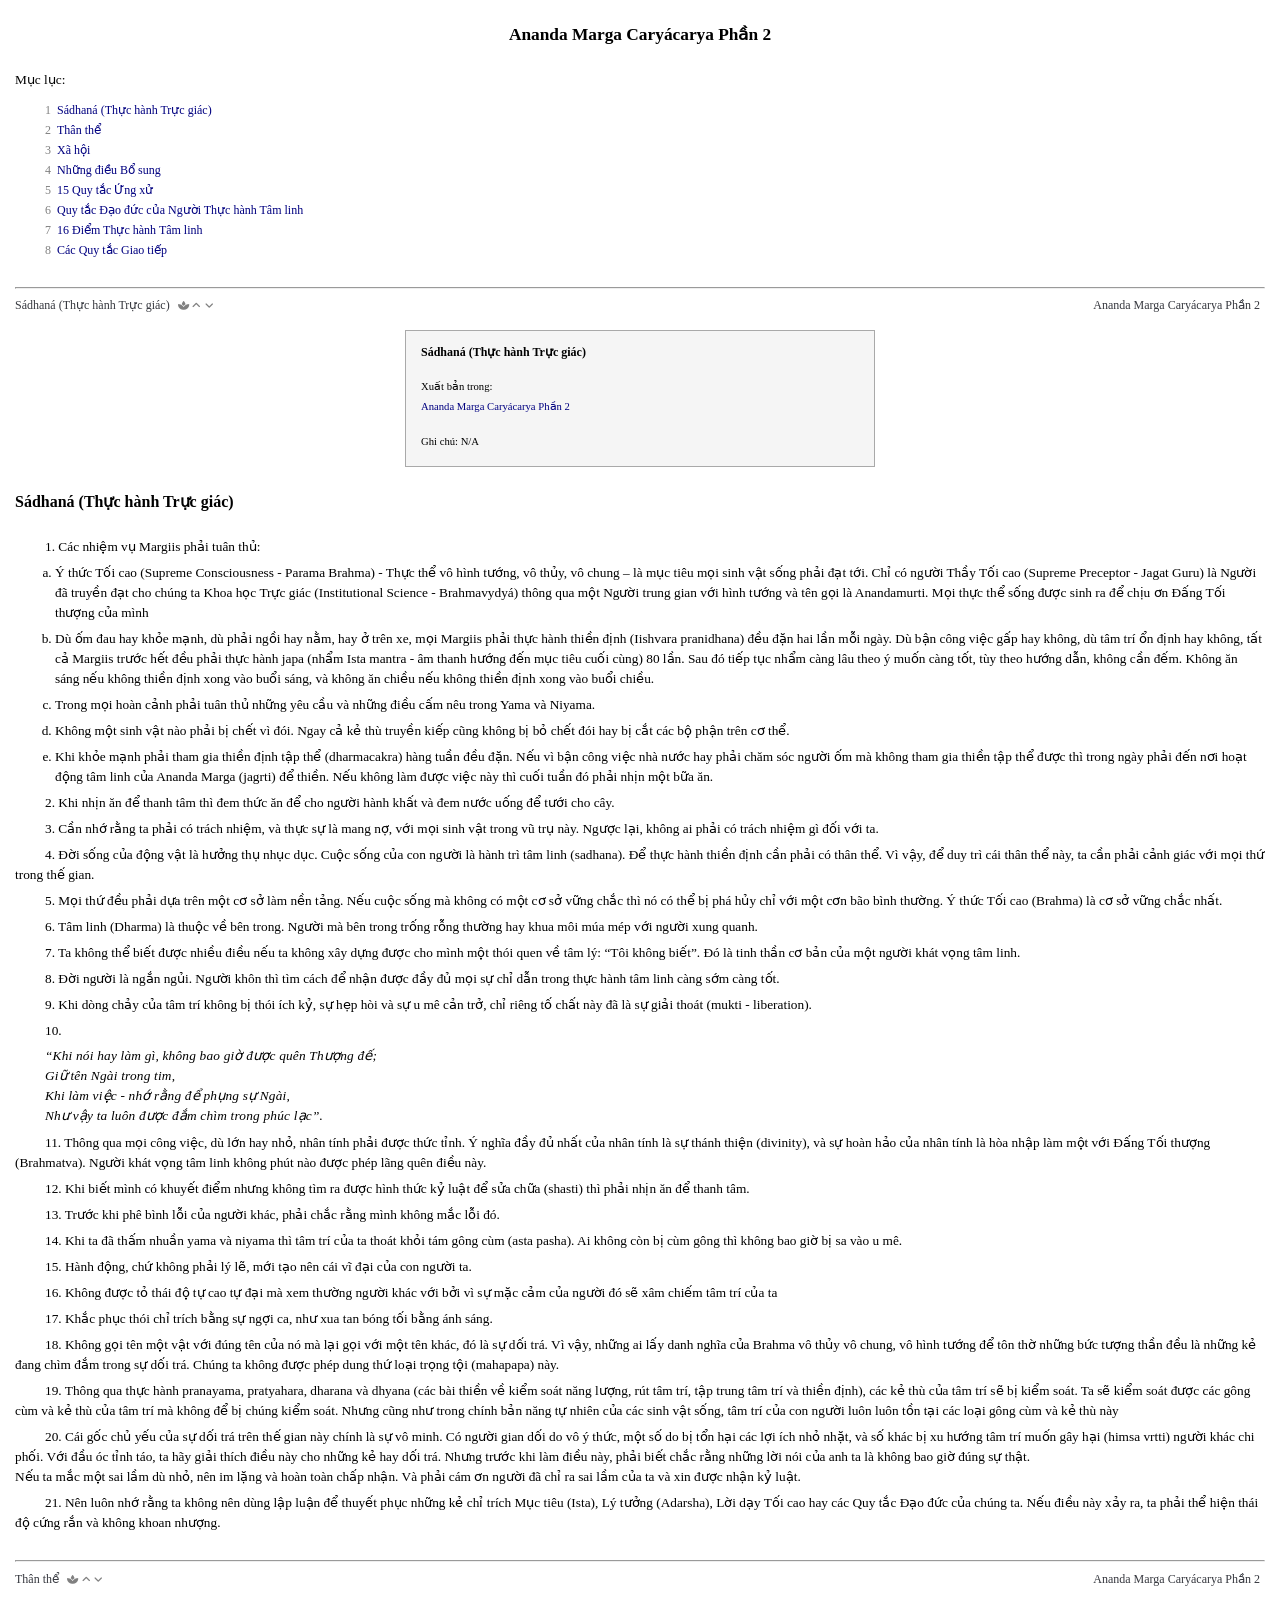
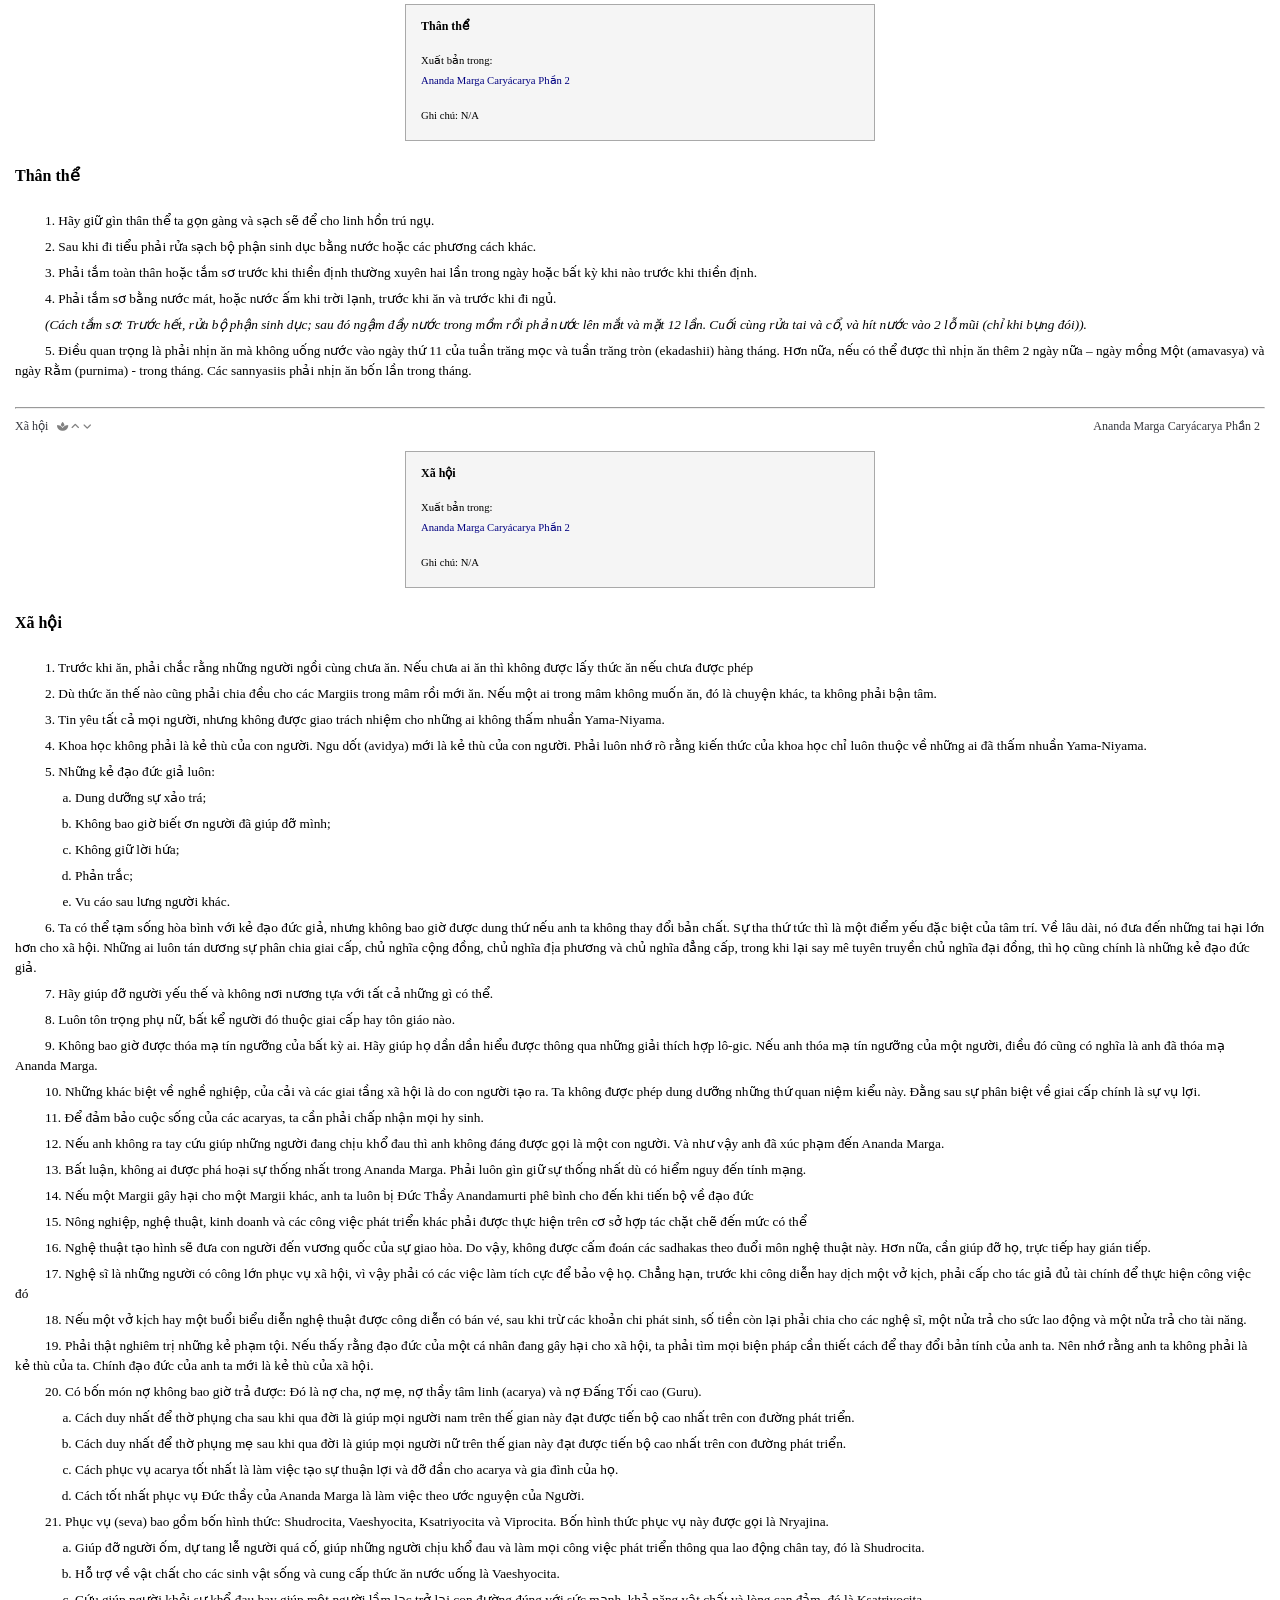
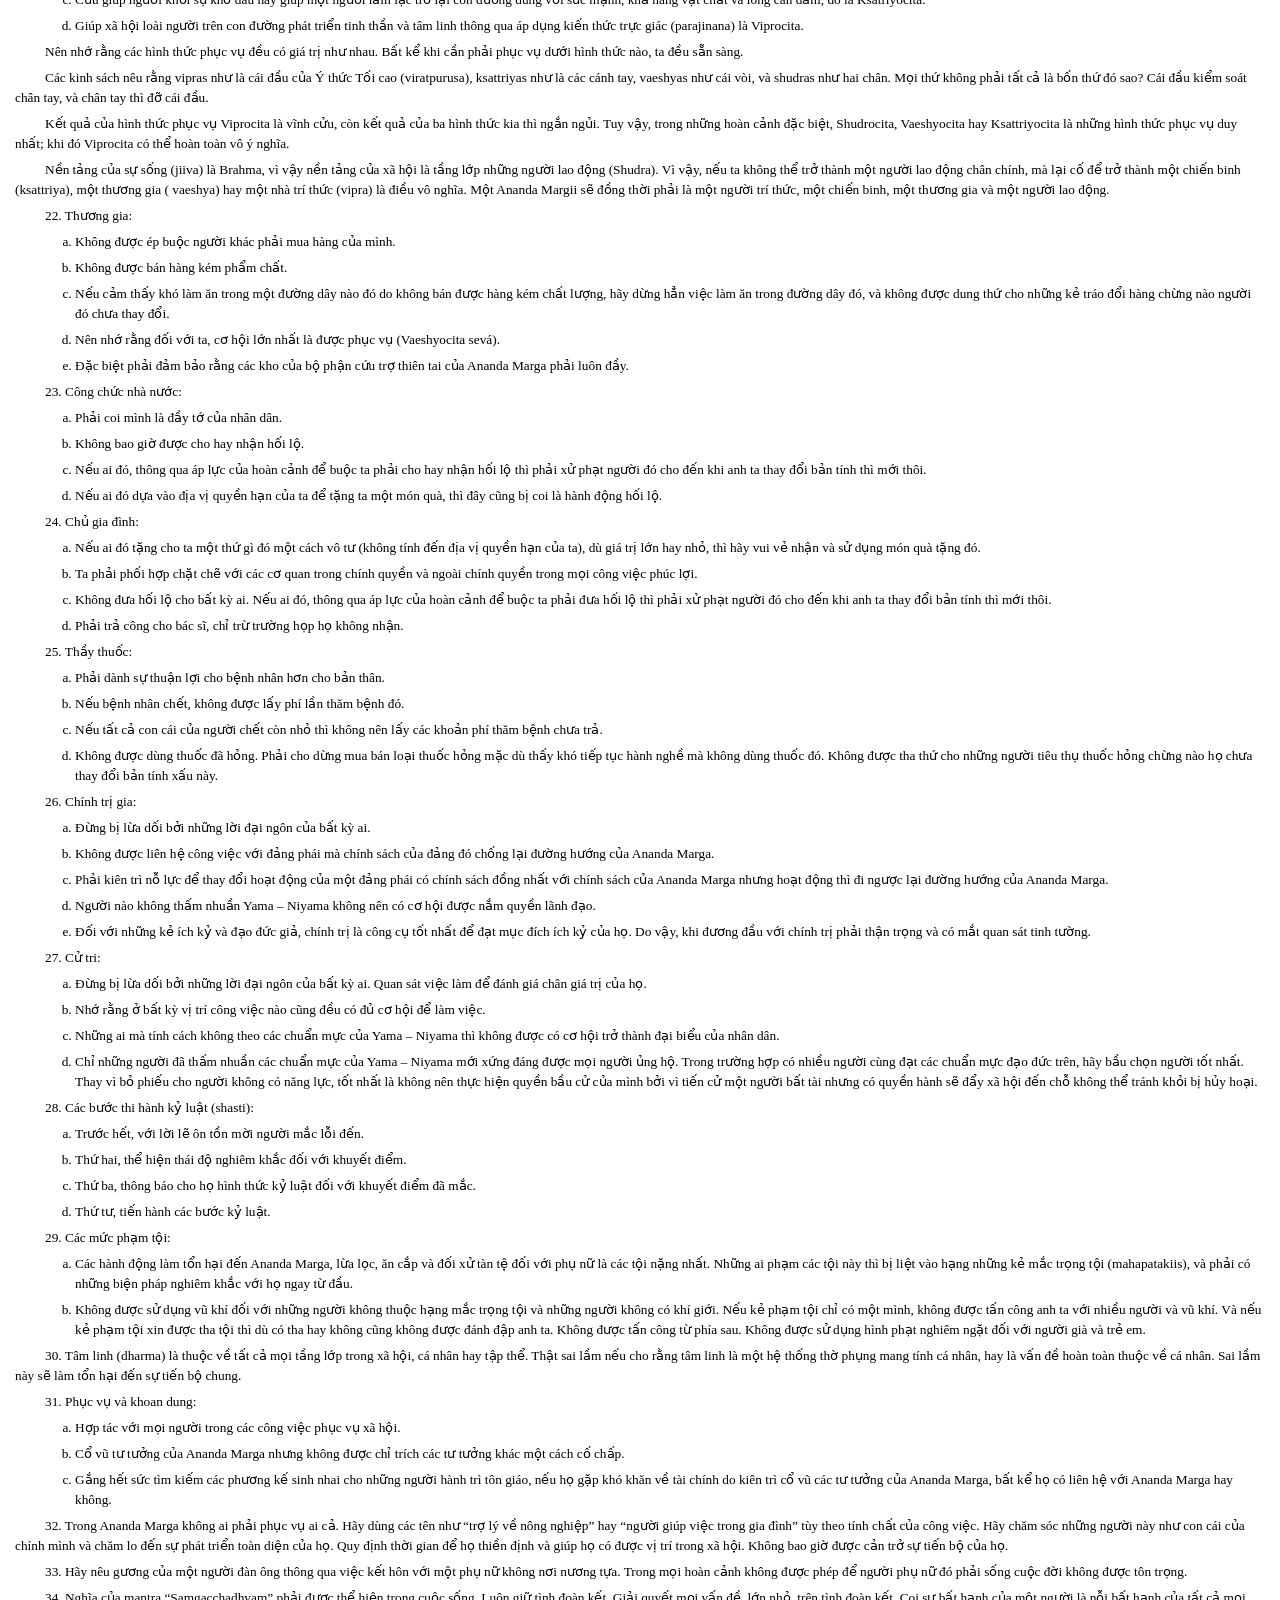
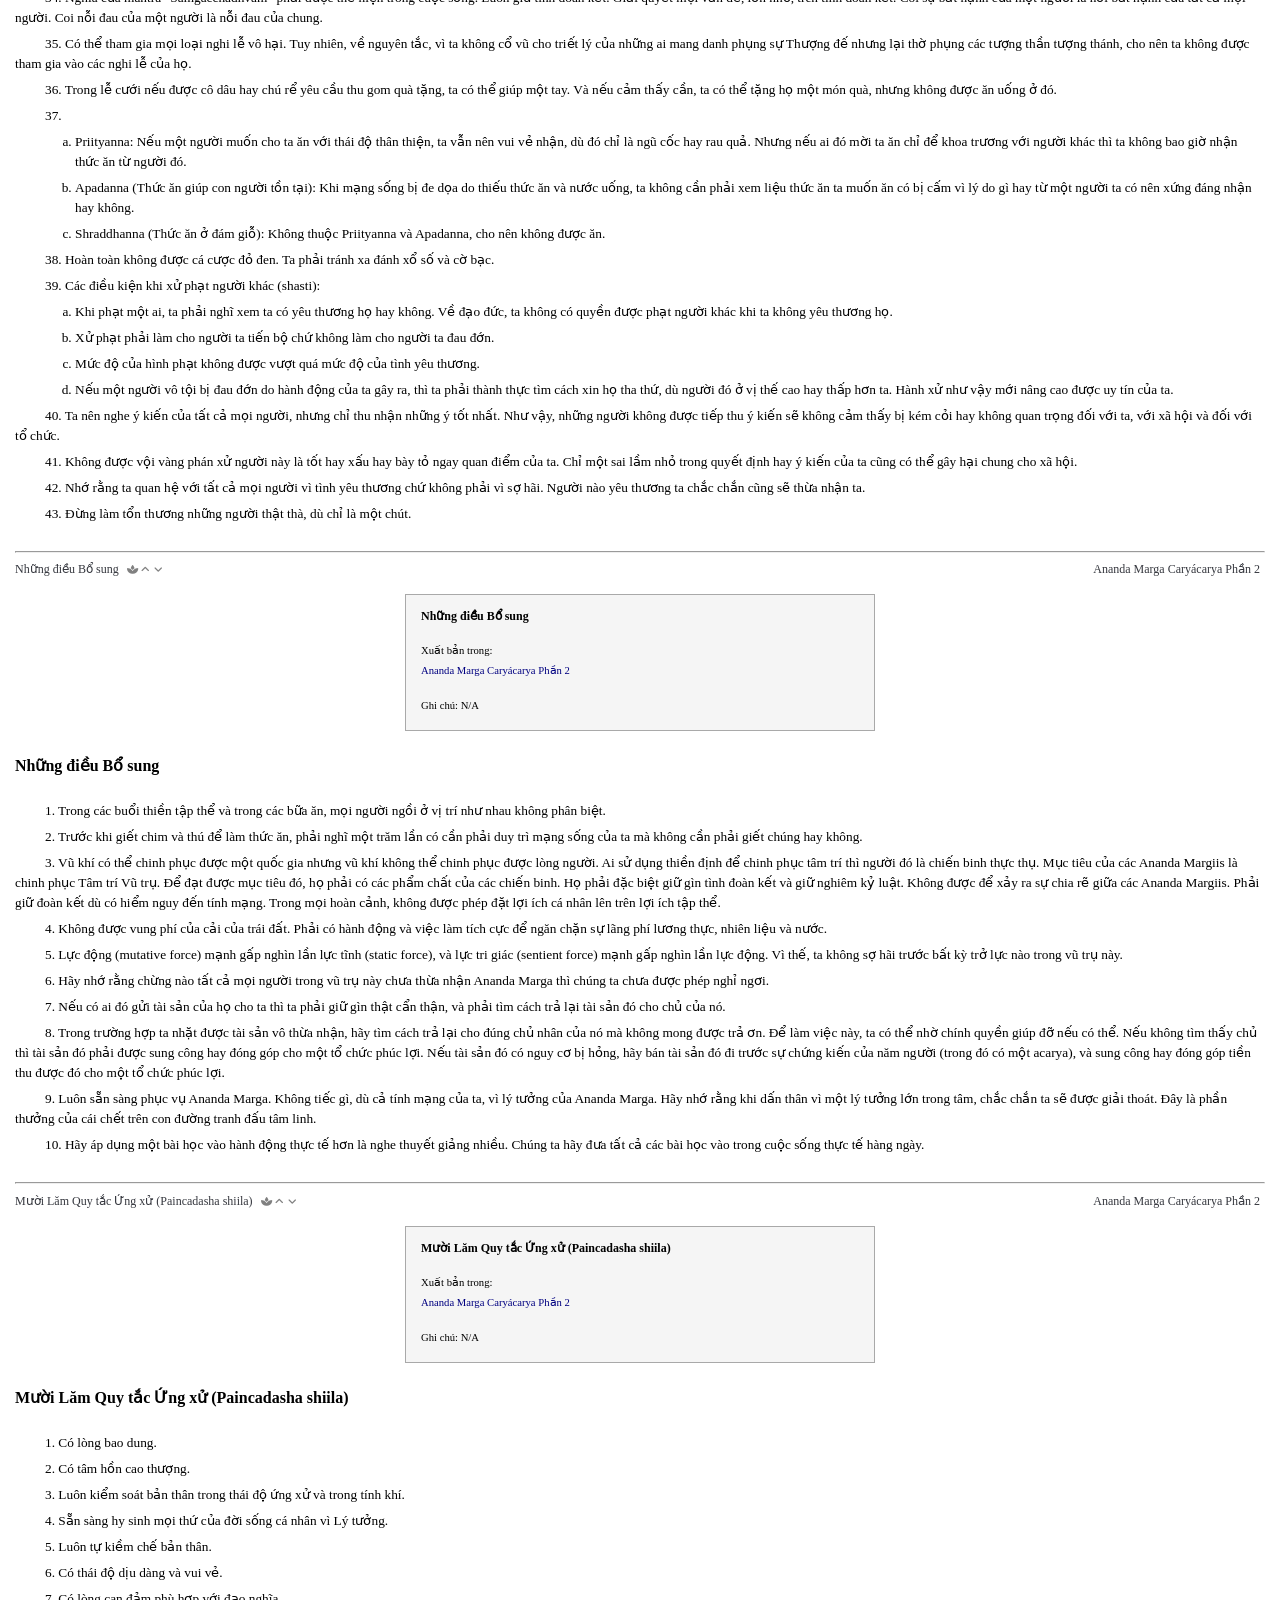
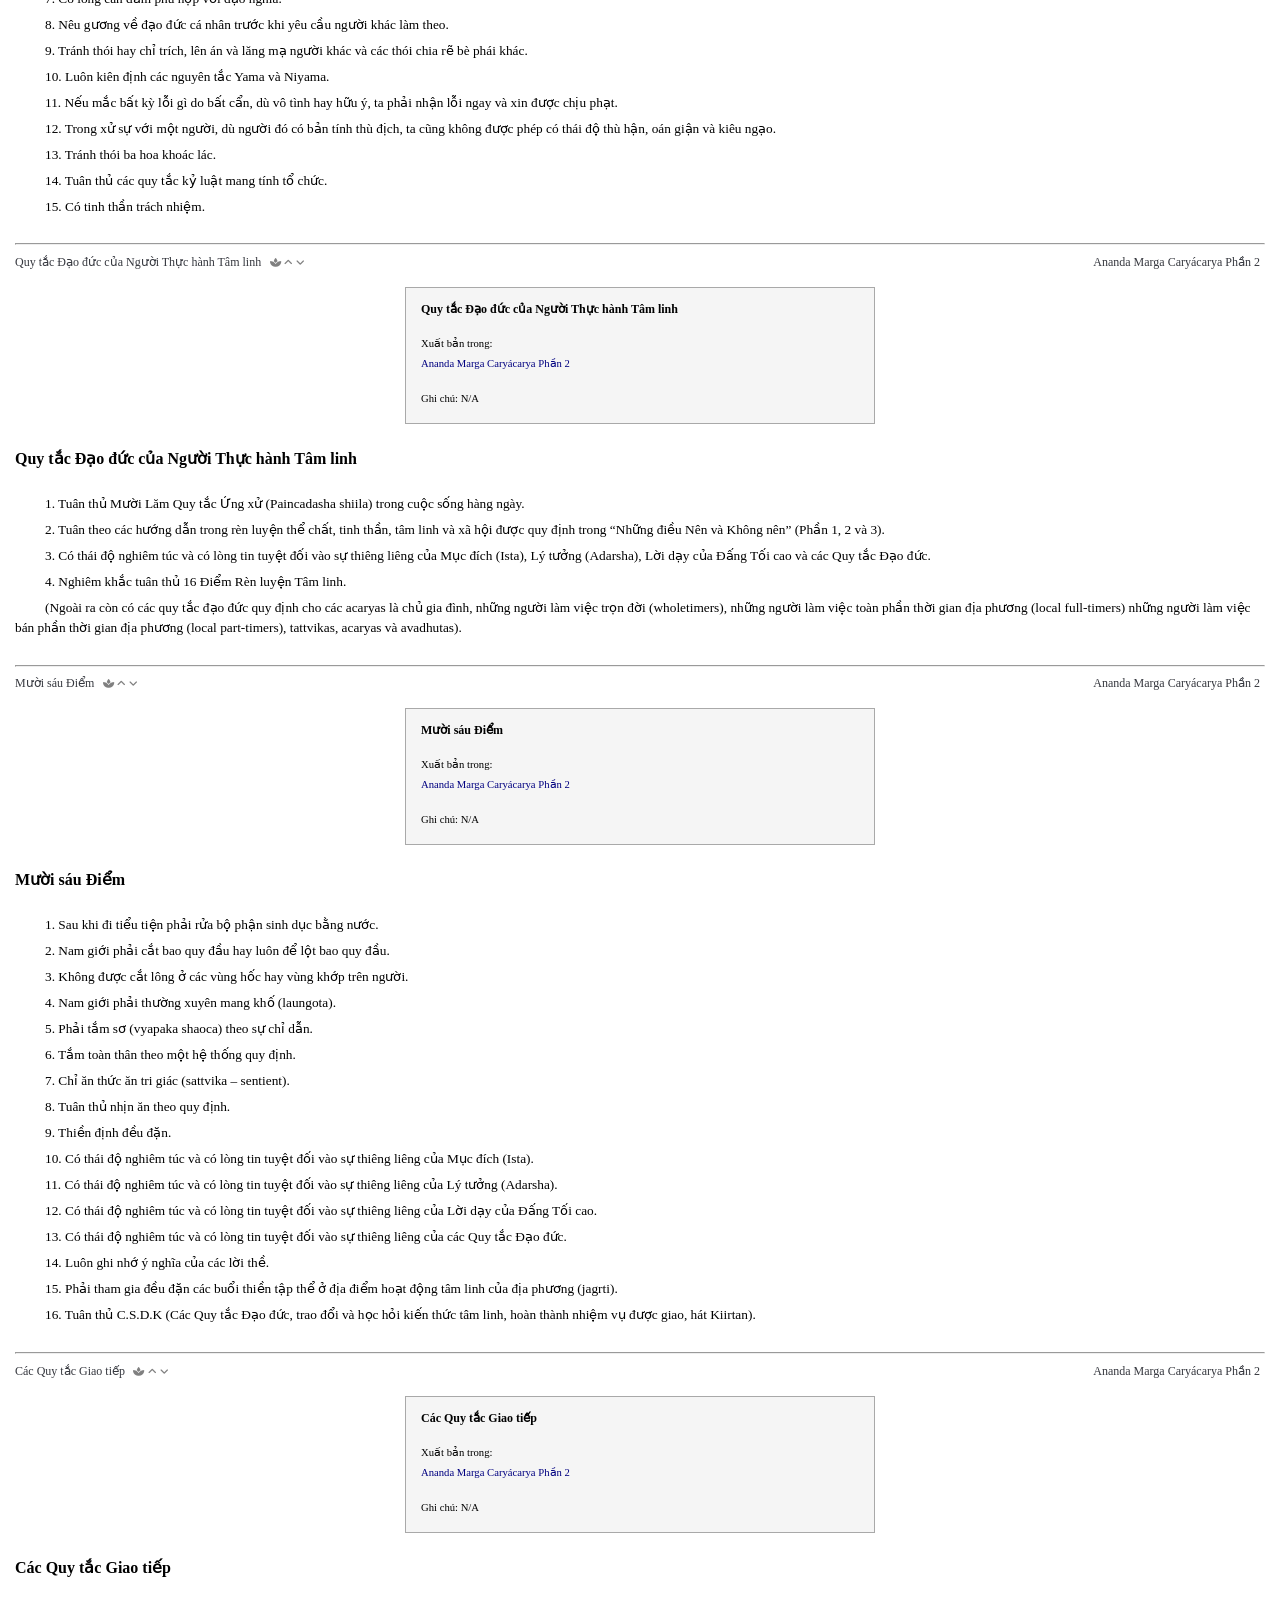
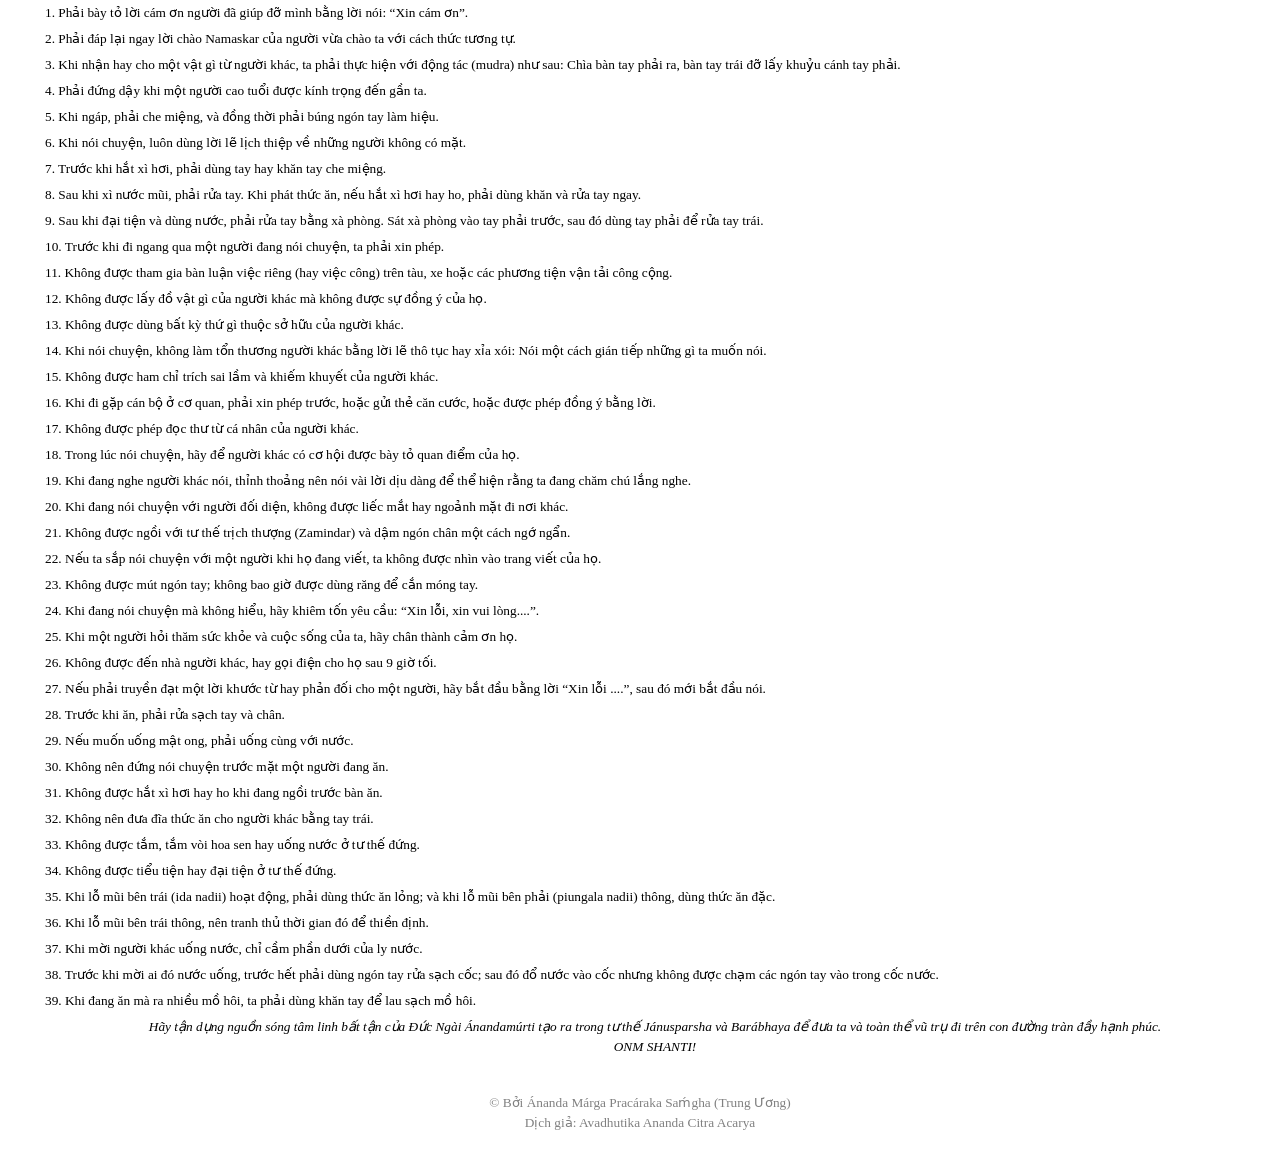
<file: Books/Caryácarya_2.html>
<!DOCTYPE html>
<html lang="vi">
  <head>
    <meta charset="UTF-8" />
    <meta name="viewport" content="width=device-width, initial-scale=1.0" />
    <link rel="stylesheet" href="../Assets/reset.css" />
    <link rel="stylesheet" href="../Assets/styles.css" />
    <link rel="icon" type="image/x-icon" href="../Assets/img/stars.png" />
    <link
      rel="stylesheet"
      href="https://cdnjs.cloudflare.com/ajax/libs/font-awesome/6.6.0/css/all.min.css"
      integrity="sha512-Kc323vGBEqzTmouAECnVceyQqyqdsSiqLQISBL29aUW4U/M7pSPA/gEUZQqv1cwx4OnYxTxve5UMg5GT6L4JJg=="
      crossorigin="anonymous"
      referrerpolicy="no-referrer"
    />
    <title>Ananda Marga Caryácarya Phần 2</title>
  </head>
  <body>
    <div class="book_title">Ananda Marga Caryácarya Phần 2</div>
    <div class="book_outline">Mục lục:</div>

    <div class="book_toc">
      <table class="book_outline">
        <tr>
          <td class="book_contents_chapter_number">1&nbsp;&nbsp;</td>
          <td class="book_contents_chapter_title">
            <a href="#ch1">Sádhaná (Thực hành Trực giác)</a>
          </td>
        </tr>
        <tr>
          <td class="book_contents_chapter_number">2&nbsp;&nbsp;</td>
          <td class="book_contents_chapter_title">
            <a href="#ch2">Thân thể</a>
          </td>
        </tr>
        <tr>
          <td class="book_contents_chapter_number">3&nbsp;&nbsp;</td>
          <td class="book_contents_chapter_title">
            <a href="#ch3">Xã hội</a>
          </td>
        </tr>
        <tr>
          <td class="book_contents_chapter_number">4&nbsp;&nbsp;</td>
          <td class="book_contents_chapter_title">
            <a href="#ch4">Những điều Bổ sung</a>
          </td>
        </tr>
        <tr>
          <td class="book_contents_chapter_number">5&nbsp;&nbsp;</td>
          <td class="book_contents_chapter_title">
            <a href="#ch5">15 Quy tắc Ứng xử</a>
          </td>
        </tr>
        <tr>
          <td class="book_contents_chapter_number">6&nbsp;&nbsp;</td>
          <td class="book_contents_chapter_title">
            <a href="#ch6">Quy tắc Đạo đức của Người Thực hành Tâm linh</a>
          </td>
        </tr>
        <tr>
          <td class="book_contents_chapter_number">7&nbsp;&nbsp;</td>
          <td class="book_contents_chapter_title">
            <a href="#ch7">16 Điểm Thực hành Tâm linh</a>
          </td>
        </tr>
        <tr>
          <td class="book_contents_chapter_number">8&nbsp;&nbsp;</td>
          <td class="book_contents_chapter_title">
            <a href="#ch8">Các Quy tắc Giao tiếp</a>
          </td>
        </tr>
      </table>
    </div>

    <!-- -------------- -->
    <div class="book_chapter_header">
      <table width="100%" cellspacing="0" cellpadding="0">
        <tr>
          <td colspan="3"><hr class="book_chapter_topline" /></td>
        </tr>
        <tr class="book_chapterinfoline">
          <td class="caret" align="left">
            <span class="book_chapter_header_chapternumber"
              >Sádhaná (Thực hành Trực giác)</span
            >
            <a href=""><i class="fa-solid fa-spa"></i></a>
            <a href="#!"><i class="fa-solid fa-angle-up"></i></a>
            <a href="#ch2"><i class="fa-solid fa-angle-down"></i></a>
          </td>
          <td align="right">
            <span class="book_chapter_header_chapternumber"
              >Ananda Marga Caryácarya Phần 2</span
            >
          </td>
        </tr>
      </table>
    </div>
    <a name="ch1"></a>

    <div class="discourse_box">
      <p class="title">Sádhaná (Thực hành Trực giác)</p>
      <p class="xuat_ban_trong">
        Xuất bản trong: <br />
        <a href="./Caryácarya_2.html">Ananda Marga Caryácarya Phần 2</a>
      </p>
      <p class="notes">Ghi chú: N/A</p>
    </div>
    <div class="book_chapter_title">Sádhaná (Thực hành Trực giác)</div>
    <div>
      <p class="paragraph">1. Các nhiệm vụ Margiis phải tuân thủ:</p>
      <ol type="a">
        <li>
          Ý thức Tối cao (Supreme Consciousness - Parama Brahma) - Thực thể vô
          hình tướng, vô thủy, vô chung – là mục tiêu mọi sinh vật sống phải đạt
          tới. Chỉ có người Thầy Tối cao (Supreme Preceptor - Jagat Guru) là
          Người đã truyền đạt cho chúng ta Khoa học Trực giác (Institutional
          Science - Brahmavydyá) thông qua một Người trung gian với hình tướng
          và tên gọi là Anandamurti. Mọi thực thể sống được sinh ra để chịu ơn
          Đấng Tối thượng của mình
        </li>
        <li>
          Dù ốm đau hay khỏe mạnh, dù phải ngồi hay nằm, hay ở trên xe, mọi
          Margiis phải thực hành thiền định (Iishvara pranidhana) đều đặn hai
          lần mỗi ngày. Dù bận công việc gấp hay không, dù tâm trí ổn định hay
          không, tất cả Margiis trước hết đều phải thực hành japa (nhẩm Ista
          mantra - âm thanh hướng đến mục tiêu cuối cùng) 80 lần. Sau đó tiếp
          tục nhẩm càng lâu theo ý muốn càng tốt, tùy theo hướng dẫn, không cần
          đếm. Không ăn sáng nếu không thiền định xong vào buổi sáng, và không
          ăn chiều nếu không thiền định xong vào buổi chiều.
        </li>
        <li>
          Trong mọi hoàn cảnh phải tuân thủ những yêu cầu và những điều cấm nêu
          trong Yama và Niyama.
        </li>
        <li>
          Không một sinh vật nào phải bị chết vì đói. Ngay cả kẻ thù truyền kiếp
          cũng không bị bỏ chết đói hay bị cắt các bộ phận trên cơ thể.
        </li>
        <li>
          Khi khỏe mạnh phải tham gia thiền định tập thể (dharmacakra) hàng tuần
          đều đặn. Nếu vì bận công việc nhà nước hay phải chăm sóc người ốm mà
          không tham gia thiền tập thể được thì trong ngày phải đến nơi hoạt
          động tâm linh của Ananda Marga (jagrti) để thiền. Nếu không làm được
          việc này thì cuối tuần đó phải nhịn một bữa ăn.
        </li>
      </ol>
      <p class="paragraph">
        2. Khi nhịn ăn để thanh tâm thì đem thức ăn để cho người hành khất và
        đem nước uống để tưới cho cây.
      </p>
      <p class="paragraph">
        3. Cần nhớ rằng ta phải có trách nhiệm, và thực sự là mang nợ, với mọi
        sinh vật trong vũ trụ này. Ngược lại, không ai phải có trách nhiệm gì
        đối với ta.
      </p>
      <p class="paragraph">
        4. Đời sống của động vật là hưởng thụ nhục dục. Cuộc sống của con người
        là hành trì tâm linh (sadhana). Để thực hành thiền định cần phải có thân
        thể. Vì vậy, để duy trì cái thân thể này, ta cần phải cảnh giác với mọi
        thứ trong thế gian.
      </p>
      <p class="paragraph">
        5. Mọi thứ đều phải dựa trên một cơ sở làm nền tảng. Nếu cuộc sống mà
        không có một cơ sở vững chắc thì nó có thể bị phá hủy chỉ với một cơn
        bão bình thường. Ý thức Tối cao (Brahma) là cơ sở vững chắc nhất.
      </p>
      <p class="paragraph">
        6. Tâm linh (Dharma) là thuộc về bên trong. Người mà bên trong trống
        rỗng thường hay khua môi múa mép với người xung quanh.
      </p>
      <p class="paragraph">
        7. Ta không thể biết được nhiều điều nếu ta không xây dựng được cho mình
        một thói quen về tâm lý: “Tôi không biết”. Đó là tinh thần cơ bản của
        một người khát vọng tâm linh.
      </p>
      <p class="paragraph">
        8. Đời người là ngắn ngủi. Người khôn thì tìm cách để nhận được đầy đủ
        mọi sự chỉ dẫn trong thực hành tâm linh càng sớm càng tốt.
      </p>
      <p class="paragraph">
        9. Khi dòng chảy của tâm trí không bị thói ích kỷ, sự hẹp hòi và sự u mê
        cản trở, chỉ riêng tố chất này đã là sự giải thoát (mukti - liberation).
      </p>
      <p class="paragraph">10.</p>
      <p class="sloka">
        “Khi nói hay làm gì, không bao giờ được quên Thượng đế; <br />
        Giữ tên Ngài trong tim, <br />
        Khi làm việc - nhớ rằng để phụng sự Ngài, <br />
        Như vậy ta luôn được đắm chìm trong phúc lạc”.
      </p>
      <p class="paragraph">
        11. Thông qua mọi công việc, dù lớn hay nhỏ, nhân tính phải được thức
        tỉnh. Ý nghĩa đầy đủ nhất của nhân tính là sự thánh thiện (divinity), và
        sự hoàn hảo của nhân tính là hòa nhập làm một với Đấng Tối thượng
        (Brahmatva). Người khát vọng tâm linh không phút nào được phép lãng quên
        điều này.
      </p>
      <p class="paragraph">
        12. Khi biết mình có khuyết điểm nhưng không tìm ra được hình thức kỷ
        luật để sửa chữa (shasti) thì phải nhịn ăn để thanh tâm.
      </p>
      <p class="paragraph">
        13. Trước khi phê bình lỗi của người khác, phải chắc rằng mình không mắc
        lỗi đó.
      </p>
      <p class="paragraph">
        14. Khi ta đã thấm nhuần yama và niyama thì tâm trí của ta thoát khỏi
        tám gông cùm (asta pasha). Ai không còn bị cùm gông thì không bao giờ bị
        sa vào u mê.
      </p>
      <p class="paragraph">
        15. Hành động, chứ không phải lý lẽ, mới tạo nên cái vĩ đại của con
        người ta.
      </p>
      <p class="paragraph">
        16. Không được tỏ thái độ tự cao tự đại mà xem thường người khác với bởi
        vì sự mặc cảm của người đó sẽ xâm chiếm tâm trí của ta
      </p>
      <p class="paragraph">
        17. Khắc phục thói chỉ trích bằng sự ngợi ca, như xua tan bóng tối bằng
        ánh sáng.
      </p>
      <p class="paragraph">
        18. Không gọi tên một vật với đúng tên của nó mà lại gọi với một tên
        khác, đó là sự dối trá. Vì vậy, những ai lấy danh nghĩa của Brahma vô
        thủy vô chung, vô hình tướng để tôn thờ những bức tượng thần đều là
        những kẻ đang chìm đắm trong sự dối trá. Chúng ta không được phép dung
        thứ loại trọng tội (mahapapa) này.
      </p>
      <p class="paragraph">
        19. Thông qua thực hành pranayama, pratyahara, dharana và dhyana (các
        bài thiền về kiểm soát năng lượng, rút tâm trí, tập trung tâm trí và
        thiền định), các kẻ thù của tâm trí sẽ bị kiểm soát. Ta sẽ kiểm soát
        được các gông cùm và kẻ thù của tâm trí mà không để bị chúng kiểm soát.
        Nhưng cũng như trong chính bản năng tự nhiên của các sinh vật sống, tâm
        trí của con người luôn luôn tồn tại các loại gông cùm và kẻ thù này
      </p>
      <p class="paragraph">
        20. Cái gốc chủ yếu của sự dối trá trên thế gian này chính là sự vô
        minh. Có người gian dối do vô ý thức, một số do bị tổn hại các lợi ích
        nhỏ nhặt, và số khác bị xu hướng tâm trí muốn gây hại (himsa vrtti)
        người khác chi phối. Với đầu óc tỉnh táo, ta hãy giải thích điều này cho
        những kẻ hay dối trá. Nhưng trước khi làm điều này, phải biết chắc rằng
        những lời nói của anh ta là không bao giờ đúng sự thật. <br />
        Nếu ta mắc một sai lầm dù nhỏ, nên im lặng và hoàn toàn chấp nhận. Và
        phải cám ơn người đã chỉ ra sai lầm của ta và xin được nhận kỷ luật.
      </p>
      <p class="paragraph">
        21. Nên luôn nhớ rằng ta không nên dùng lập luận để thuyết phục những kẻ
        chỉ trích Mục tiêu (Ista), Lý tưởng (Adarsha), Lời dạy Tối cao hay các
        Quy tắc Đạo đức của chúng ta. Nếu điều này xảy ra, ta phải thể hiện thái
        độ cứng rắn và không khoan nhượng.
      </p>
    </div>

    <!-- -------------- -->
    <div class="book_chapter_header">
      <table width="100%" cellspacing="0" cellpadding="0">
        <tr>
          <td colspan="3"><hr class="book_chapter_topline" /></td>
        </tr>
        <tr class="book_chapterinfoline">
          <td class="caret" align="left">
            <span class="book_chapter_header_chapternumber">Thân thể</span>
            <a href=""><i class="fa-solid fa-spa"></i></a>
            <a href="#ch1"><i class="fa-solid fa-angle-up"></i></a>
            <a href="#ch3"><i class="fa-solid fa-angle-down"></i></a>
          </td>
          <td align="right">
            <span class="book_chapter_header_chapternumber"
              >Ananda Marga Caryácarya Phần 2</span
            >
          </td>
        </tr>
      </table>
    </div>
    <a name="ch2"></a>

    <div class="discourse_box">
      <p class="title">Thân thể</p>
      <p class="xuat_ban_trong">
        Xuất bản trong: <br />
        <a href="./Caryácarya_2.html">Ananda Marga Caryácarya Phần 2</a>
      </p>
      <p class="notes">Ghi chú: N/A</p>
    </div>
    <div class="book_chapter_title">Thân thể</div>
    <div>
      <p class="paragraph">
        1. Hãy giữ gìn thân thể ta gọn gàng và sạch sẽ để cho linh hồn trú ngụ.
      </p>
      <p class="paragraph">
        2. Sau khi đi tiểu phải rửa sạch bộ phận sinh dục bằng nước hoặc các
        phương cách khác.
      </p>
      <p class="paragraph">
        3. Phải tắm toàn thân hoặc tắm sơ trước khi thiền định thường xuyên hai
        lần trong ngày hoặc bất kỳ khi nào trước khi thiền định.
      </p>
      <p class="paragraph">
        4. Phải tắm sơ bằng nước mát, hoặc nước ấm khi trời lạnh, trước khi ăn
        và trước khi đi ngủ.
      </p>
      <p class="note">
        (Cách tắm sơ: Trước hết, rửa bộ phận sinh dục; sau đó ngậm đầy nước
        trong mồm rồi phả nước lên mắt và mặt 12 lần. Cuối cùng rửa tai và cổ,
        và hít nước vào 2 lỗ mũi (chỉ khi bụng đói)).
      </p>
      <p class="paragraph">
        5. Điều quan trọng là phải nhịn ăn mà không uống nước vào ngày thứ 11
        của tuần trăng mọc và tuần trăng tròn (ekadashii) hàng tháng. Hơn nữa,
        nếu có thể được thì nhịn ăn thêm 2 ngày nữa – ngày mồng Một (amavasya)
        và ngày Rằm (purnima) - trong tháng. Các sannyasiis phải nhịn ăn bốn lần
        trong tháng.
      </p>
    </div>

    <!-- -------------- -->
    <div class="book_chapter_header">
      <table width="100%" cellspacing="0" cellpadding="0">
        <tr>
          <td colspan="3"><hr class="book_chapter_topline" /></td>
        </tr>
        <tr class="book_chapterinfoline">
          <td class="caret" align="left">
            <span class="book_chapter_header_chapternumber">Xã hội</span>
            <a href=""><i class="fa-solid fa-spa"></i></a>
            <a href="#ch2"><i class="fa-solid fa-angle-up"></i></a>
            <a href="#ch4"><i class="fa-solid fa-angle-down"></i></a>
          </td>
          <td align="right">
            <span class="book_chapter_header_chapternumber"
              >Ananda Marga Caryácarya Phần 2</span
            >
          </td>
        </tr>
      </table>
    </div>
    <a name="ch3"></a>

    <div class="discourse_box">
      <p class="title">Xã hội</p>
      <p class="xuat_ban_trong">
        Xuất bản trong: <br />
        <a href="./Caryácarya_2.html">Ananda Marga Caryácarya Phần 2</a>
      </p>
      <p class="notes">Ghi chú: N/A</p>
    </div>
    <div class="book_chapter_title">Xã hội</div>
    <div>
      <p class="paragraph">
        1. Trước khi ăn, phải chắc rằng những người ngồi cùng chưa ăn. Nếu chưa
        ai ăn thì không được lấy thức ăn nếu chưa được phép
      </p>
      <p class="paragraph">
        2. Dù thức ăn thế nào cũng phải chia đều cho các Margiis trong mâm rồi
        mới ăn. Nếu một ai trong mâm không muốn ăn, đó là chuyện khác, ta không
        phải bận tâm.
      </p>
      <p class="paragraph">
        3. Tin yêu tất cả mọi người, nhưng không được giao trách nhiệm cho những
        ai không thấm nhuần Yama-Niyama.
      </p>
      <p class="paragraph">
        4. Khoa học không phải là kẻ thù của con người. Ngu dốt (avidya) mới là
        kẻ thù của con người. Phải luôn nhớ rõ rằng kiến thức của khoa học chỉ
        luôn thuộc về những ai đã thấm nhuần Yama-Niyama.
      </p>
      <p class="paragraph">5. Những kẻ đạo đức giả luôn:</p>
      <ol type="a" class="letter_list">
        <li>Dung dưỡng sự xảo trá;</li>
        <li>Không bao giờ biết ơn người đã giúp đỡ mình;</li>
        <li>Không giữ lời hứa;</li>
        <li>Phản trắc;</li>
        <li>Vu cáo sau lưng người khác.</li>
      </ol>
      <p class="paragraph">
        6. Ta có thể tạm sống hòa bình với kẻ đạo đức giả, nhưng không bao giờ
        được dung thứ nếu anh ta không thay đổi bản chất. Sự tha thứ tức thì là
        một điểm yếu đặc biệt của tâm trí. Về lâu dài, nó đưa đến những tai hại
        lớn hơn cho xã hội. Những ai luôn tán dương sự phân chia giai cấp, chủ
        nghĩa cộng đồng, chủ nghĩa địa phương và chủ nghĩa đẳng cấp, trong khi
        lại say mê tuyên truyền chủ nghĩa đại đồng, thì họ cũng chính là những
        kẻ đạo đức giả.
      </p>
      <p class="paragraph">
        7. Hãy giúp đỡ người yếu thế và không nơi nương tựa với tất cả những gì
        có thể.
      </p>
      <p class="paragraph">
        8. Luôn tôn trọng phụ nữ, bất kể người đó thuộc giai cấp hay tôn giáo
        nào.
      </p>
      <p class="paragraph">
        9. Không bao giờ được thóa mạ tín ngưỡng của bất kỳ ai. Hãy giúp họ dần
        dần hiểu được thông qua những giải thích hợp lô-gic. Nếu anh thóa mạ tín
        ngưỡng của một người, điều đó cũng có nghĩa là anh đã thóa mạ Ananda
        Marga.
      </p>
      <p class="paragraph">
        10. Những khác biệt về nghề nghiệp, của cải và các giai tầng xã hội là
        do con người tạo ra. Ta không được phép dung dưỡng những thứ quan niệm
        kiểu này. Đằng sau sự phân biệt về giai cấp chính là sự vụ lợi.
      </p>
      <p class="paragraph">
        11. Để đảm bảo cuộc sống của các acaryas, ta cần phải chấp nhận mọi hy
        sinh.
      </p>
      <p class="paragraph">
        12. Nếu anh không ra tay cứu giúp những người đang chịu khổ đau thì anh
        không đáng được gọi là một con người. Và như vậy anh đã xúc phạm đến
        Ananda Marga.
      </p>
      <p class="paragraph">
        13. Bất luận, không ai được phá hoại sự thống nhất trong Ananda Marga.
        Phải luôn gìn giữ sự thống nhất dù có hiểm nguy đến tính mạng.
      </p>
      <p class="paragraph">
        14. Nếu một Margii gây hại cho một Margii khác, anh ta luôn bị Đức Thầy
        Anandamurti phê bình cho đến khi tiến bộ về đạo đức
      </p>
      <p class="paragraph">
        15. Nông nghiệp, nghệ thuật, kinh doanh và các công việc phát triển khác
        phải được thực hiện trên cơ sở hợp tác chặt chẽ đến mức có thể
      </p>
      <p class="paragraph">
        16. Nghệ thuật tạo hình sẽ đưa con người đến vương quốc của sự giao hòa.
        Do vậy, không được cấm đoán các sadhakas theo đuổi môn nghệ thuật này.
        Hơn nữa, cần giúp đỡ họ, trực tiếp hay gián tiếp.
      </p>
      <p class="paragraph">
        17. Nghệ sĩ là những người có công lớn phục vụ xã hội, vì vậy phải có
        các việc làm tích cực để bảo vệ họ. Chẳng hạn, trước khi công diễn hay
        dịch một vở kịch, phải cấp cho tác giả đủ tài chính để thực hiện công
        việc đó
      </p>
      <p class="paragraph">
        18. Nếu một vở kịch hay một buổi biểu diễn nghệ thuật được công diễn có
        bán vé, sau khi trừ các khoản chi phát sinh, số tiền còn lại phải chia
        cho các nghệ sĩ, một nửa trả cho sức lao động và một nửa trả cho tài
        năng.
      </p>
      <p class="paragraph">
        19. Phải thật nghiêm trị những kẻ phạm tội. Nếu thấy rằng đạo đức của
        một cá nhân đang gây hại cho xã hội, ta phải tìm mọi biện pháp cần thiết
        cách để thay đổi bản tính của anh ta. Nên nhớ rằng anh ta không phải là
        kẻ thù của ta. Chính đạo đức của anh ta mới là kẻ thù của xã hội.
      </p>
      <p class="paragraph">
        20. Có bốn món nợ không bao giờ trả được: Đó là nợ cha, nợ mẹ, nợ thầy
        tâm linh (acarya) và nợ Đấng Tối cao (Guru).
      </p>
      <ol type="a" class="letter_list">
        <li>
          Cách duy nhất để thờ phụng cha sau khi qua đời là giúp mọi người nam
          trên thế gian này đạt được tiến bộ cao nhất trên con đường phát triển.
        </li>
        <li>
          Cách duy nhất để thờ phụng mẹ sau khi qua đời là giúp mọi người nữ
          trên thế gian này đạt được tiến bộ cao nhất trên con đường phát triển.
        </li>
        <li>
          Cách phục vụ acarya tốt nhất là làm việc tạo sự thuận lợi và đỡ đần
          cho acarya và gia đình của họ.
        </li>
        <li>
          Cách tốt nhất phục vụ Đức thầy của Ananda Marga là làm việc theo ước
          nguyện của Người.
        </li>
      </ol>
      <p class="paragraph">
        21. Phục vụ (seva) bao gồm bốn hình thức: Shudrocita, Vaeshyocita,
        Ksatriyocita và Viprocita. Bốn hình thức phục vụ này được gọi là
        Nryajina.
      </p>
      <ol type="a" class="letter_list">
        <li>
          Giúp đỡ người ốm, dự tang lễ người quá cố, giúp những người chịu khổ
          đau và làm mọi công việc phát triển thông qua lao động chân tay, đó là
          Shudrocita.
        </li>
        <li>
          Hỗ trợ về vật chất cho các sinh vật sống và cung cấp thức ăn nước uống
          là Vaeshyocita.
        </li>
        <li>
          Cứu giúp người khỏi sự khổ đau hay giúp một người lầm lạc trở lại con
          đường đúng với sức mạnh, khả năng vật chất và lòng can đảm, đó là
          Ksatriyocita.
        </li>
        <li>
          Giúp xã hội loài người trên con đường phát triển tinh thần và tâm linh
          thông qua áp dụng kiến thức trực giác (parajinana) là Viprocita.
        </li>
      </ol>
      <p class="paragraph">
        Nên nhớ rằng các hình thức phục vụ đều có giá trị như nhau. Bất kể khi
        cần phải phục vụ dưới hình thức nào, ta đều sẵn sàng.
      </p>
      <p class="paragraph">
        Các kinh sách nêu rằng vipras như là cái đầu của Ý thức Tối cao
        (viratpurusa), ksattriyas như là các cánh tay, vaeshyas như cái vòi, và
        shudras như hai chân. Mọi thứ không phải tất cả là bốn thứ đó sao? Cái
        đầu kiểm soát chân tay, và chân tay thì đỡ cái đầu.
      </p>
      <p class="paragraph">
        Kết quả của hình thức phục vụ Viprocita là vĩnh cửu, còn kết quả của ba
        hình thức kia thì ngắn ngủi. Tuy vậy, trong những hoàn cảnh đặc biệt,
        Shudrocita, Vaeshyocita hay Ksattriyocita là những hình thức phục vụ duy
        nhất; khi đó Viprocita có thể hoàn toàn vô ý nghĩa.
      </p>
      <p class="paragraph">
        Nền tảng của sự sống (jiiva) là Brahma, vì vậy nền tảng của xã hội là
        tầng lớp những người lao động (Shudra). Vì vậy, nếu ta không thể trở
        thành một người lao động chân chính, mà lại cố để trở thành một chiến
        binh (ksattriya), một thương gia ( vaeshya) hay một nhà trí thức (vipra)
        là điều vô nghĩa. Một Ananda Margii sẽ đồng thời phải là một người trí
        thức, một chiến binh, một thương gia và một người lao động.
      </p>
      <p class="paragraph">22. Thương gia:</p>
      <ol type="a" class="letter_list">
        <li>Không được ép buộc người khác phải mua hàng của mình.</li>
        <li>Không được bán hàng kém phẩm chất.</li>
        <li>
          Nếu cảm thấy khó làm ăn trong một đường dây nào đó do không bán được
          hàng kém chất lượng, hãy dừng hẳn việc làm ăn trong đường dây đó, và
          không được dung thứ cho những kẻ tráo đổi hàng chừng nào người đó chưa
          thay đổi.
        </li>
        <li>
          Nên nhớ rằng đối với ta, cơ hội lớn nhất là được phục vụ (Vaeshyocita
          sevá).
        </li>
        <li>
          Đặc biệt phải đảm bảo rằng các kho của bộ phận cứu trợ thiên tai của
          Ananda Marga phải luôn đầy.
        </li>
      </ol>
      <p class="paragraph">23. Công chức nhà nước:</p>
      <ol type="a" class="letter_list">
        <li>Phải coi mình là đầy tớ của nhân dân.</li>
        <li>Không bao giờ được cho hay nhận hối lộ.</li>
        <li>
          Nếu ai đó, thông qua áp lực của hoàn cảnh để buộc ta phải cho hay nhận
          hối lộ thì phải xử phạt người đó cho đến khi anh ta thay đổi bản tính
          thì mới thôi.
        </li>
        <li>
          Nếu ai đó dựa vào địa vị quyền hạn của ta để tặng ta một món quà, thì
          đây cũng bị coi là hành động hối lộ.
        </li>
      </ol>
      <p class="paragraph">24. Chủ gia đình:</p>
      <ol type="a" class="letter_list">
        <li>
          Nếu ai đó tặng cho ta một thứ gì đó một cách vô tư (không tính đến địa
          vị quyền hạn của ta), dù giá trị lớn hay nhỏ, thì hãy vui vẻ nhận và
          sử dụng món quà tặng đó.
        </li>
        <li>
          Ta phải phối hợp chặt chẽ với các cơ quan trong chính quyền và ngoài
          chính quyền trong mọi công việc phúc lợi.
        </li>
        <li>
          Không đưa hối lộ cho bất kỳ ai. Nếu ai đó, thông qua áp lực của hoàn
          cảnh để buộc ta phải đưa hối lộ thì phải xử phạt người đó cho đến khi
          anh ta thay đổi bản tính thì mới thôi.
        </li>
        <li>Phải trả công cho bác sĩ, chỉ trừ trường họp họ không nhận.</li>
      </ol>
      <p class="paragraph">25. Thầy thuốc:</p>
      <ol type="a" class="letter_list">
        <li>Phải dành sự thuận lợi cho bệnh nhân hơn cho bản thân.</li>
        <li>Nếu bệnh nhân chết, không được lấy phí lần thăm bệnh đó.</li>
        <li>
          Nếu tất cả con cái của người chết còn nhỏ thì không nên lấy các khoản
          phí thăm bệnh chưa trả.
        </li>
        <li>
          Không được dùng thuốc đã hỏng. Phải cho dừng mua bán loại thuốc hỏng
          mặc dù thấy khó tiếp tục hành nghề mà không dùng thuốc đó. Không được
          tha thứ cho những người tiêu thụ thuốc hỏng chừng nào họ chưa thay đổi
          bản tính xấu này.
        </li>
      </ol>
      <p class="paragraph">26. Chính trị gia:</p>
      <ol type="a" class="letter_list">
        <li>Đừng bị lừa dối bởi những lời đại ngôn của bất kỳ ai.</li>
        <li>
          Không được liên hệ công việc với đảng phái mà chính sách của đảng đó
          chống lại đường hướng của Ananda Marga.
        </li>
        <li>
          Phải kiên trì nỗ lực để thay đổi hoạt động của một đảng phái có chính
          sách đồng nhất với chính sách của Ananda Marga nhưng hoạt động thì đi
          ngược lại đường hướng của Ananda Marga.
        </li>
        <li>
          Người nào không thấm nhuần Yama – Niyama không nên có cơ hội được nắm
          quyền lãnh đạo.
        </li>
        <li>
          Đối với những kẻ ích kỷ và đạo đức giả, chính trị là công cụ tốt nhất
          để đạt mục đích ích kỷ của họ. Do vậy, khi đương đầu với chính trị
          phải thận trọng và có mắt quan sát tinh tường.
        </li>
      </ol>
      <p class="paragraph">27. Cử tri:</p>
      <ol type="a" class="letter_list">
        <li>
          Đừng bị lừa dối bởi những lời đại ngôn của bất kỳ ai. Quan sát việc
          làm để đánh giá chân giá trị của họ.
        </li>
        <li>
          Nhớ rằng ở bất kỳ vị trí công việc nào cũng đều có đủ cơ hội để làm
          việc.
        </li>
        <li>
          Những ai mà tính cách không theo các chuẩn mực của Yama – Niyama thì
          không được có cơ hội trở thành đại biểu của nhân dân.
        </li>
        <li>
          Chỉ những người đã thấm nhuần các chuẩn mực của Yama – Niyama mới xứng
          đáng được mọi người ủng hộ. Trong trường hợp có nhiều người cùng đạt
          các chuẩn mực đạo đức trên, hãy bầu chọn người tốt nhất. <br />
          Thay vì bỏ phiếu cho người không có năng lực, tốt nhất là không nên
          thực hiện quyền bầu cử của mình bởi vì tiến cử một người bất tài nhưng
          có quyền hành sẽ đẩy xã hội đến chỗ không thể tránh khỏi bị hủy hoại.
        </li>
      </ol>
      <p class="paragraph">28. Các bước thi hành kỷ luật (shasti):</p>
      <ol type="a" class="letter_list">
        <li>Trước hết, với lời lẽ ôn tồn mời người mắc lỗi đến.</li>
        <li>Thứ hai, thể hiện thái độ nghiêm khắc đối với khuyết điểm.</li>
        <li>
          Thứ ba, thông báo cho họ hình thức kỷ luật đối với khuyết điểm đã mắc.
        </li>
        <li>Thứ tư, tiến hành các bước kỷ luật.</li>
      </ol>
      <p class="paragraph">29. Các mức phạm tội:</p>
      <ol type="a" class="letter_list">
        <li>
          Các hành động làm tổn hại đến Ananda Marga, lừa lọc, ăn cắp và đối xử
          tàn tệ đối với phụ nữ là các tội nặng nhất. Những ai phạm các tội này
          thì bị liệt vào hạng những kẻ mắc trọng tội (mahapatakiis), và phải có
          những biện pháp nghiêm khắc với họ ngay từ đầu.
        </li>
        <li>
          Không được sử dụng vũ khí đối với những người không thuộc hạng mắc
          trọng tội và những người không có khí giới. Nếu kẻ phạm tội chỉ có một
          mình, không được tấn công anh ta với nhiều người và vũ khí. Và nếu kẻ
          phạm tội xin được tha tội thì dù có tha hay không cũng không được đánh
          đập anh ta. Không được tấn công từ phía sau. Không được sử dụng hình
          phạt nghiêm ngặt đối với người già và trẻ em.
        </li>
      </ol>
      <p class="paragraph">
        30. Tâm linh (dharma) là thuộc về tất cả mọi tầng lớp trong xã hội, cá
        nhân hay tập thể. Thật sai lầm nếu cho rằng tâm linh là một hệ thống thờ
        phụng mang tính cá nhân, hay là vấn đề hoàn toàn thuộc về cá nhân. Sai
        lầm này sẽ làm tổn hại đến sự tiến bộ chung.
      </p>
      <p class="paragraph">31. Phục vụ và khoan dung:</p>
      <ol type="a" class="letter_list">
        <li>Hợp tác với mọi người trong các công việc phục vụ xã hội.</li>
        <li>
          Cổ vũ tư tưởng của Ananda Marga nhưng không được chỉ trích các tư
          tưởng khác một cách cố chấp.
        </li>
        <li>
          Gắng hết sức tìm kiếm các phương kế sinh nhai cho những người hành trì
          tôn giáo, nếu họ gặp khó khăn về tài chính do kiên trì cổ vũ các tư
          tưởng của Ananda Marga, bất kể họ có liên hệ với Ananda Marga hay
          không.
        </li>
      </ol>
      <p class="paragraph">
        32. Trong Ananda Marga không ai phải phục vụ ai cả. Hãy dùng các tên như
        “trợ lý về nông nghiệp” hay “người giúp việc trong gia đình” tùy theo
        tính chất của công việc. Hãy chăm sóc những người này như con cái của
        chính mình và chăm lo đến sự phát triển toàn diện của họ. Quy định thời
        gian để họ thiền định và giúp họ có được vị trí trong xã hội. Không bao
        giờ được cản trở sự tiến bộ của họ.
      </p>
      <p class="paragraph">
        33. Hãy nêu gương của một người đàn ông thông qua việc kết hôn với một
        phụ nữ không nơi nương tựa. Trong mọi hoàn cảnh không được phép để người
        phụ nữ đó phải sống cuộc đời không được tôn trọng.
      </p>
      <p class="paragraph">
        34. Nghĩa của mantra “Samgacchadhvam” phải được thể hiện trong cuộc
        sống. Luôn giữ tình đoàn kết. Giải quyết mọi vấn đề, lớn nhỏ, trên tình
        đoàn kết. Coi sự bất hạnh của một người là nỗi bất hạnh của tất cả mọi
        người. Coi nỗi đau của một người là nỗi đau của chung.
      </p>
      <p class="paragraph">
        35. Có thể tham gia mọi loại nghi lễ vô hại. Tuy nhiên, về nguyên tắc,
        vì ta không cổ vũ cho triết lý của những ai mang danh phụng sự Thượng đế
        nhưng lại thờ phụng các tượng thần tượng thánh, cho nên ta không được
        tham gia vào các nghi lễ của họ.
      </p>
      <p class="paragraph">
        36. Trong lễ cưới nếu được cô dâu hay chú rể yêu cầu thu gom quà tặng,
        ta có thể giúp một tay. Và nếu cảm thấy cần, ta có thể tặng họ một món
        quà, nhưng không được ăn uống ở đó.
      </p>
      <p class="paragraph">37.</p>
      <ol type="a" class="letter_list">
        <li>
          Priityanna: Nếu một người muốn cho ta ăn với thái độ thân thiện, ta
          vẫn nên vui vẻ nhận, dù đó chỉ là ngũ cốc hay rau quả. Nhưng nếu ai đó
          mời ta ăn chỉ để khoa trương với người khác thì ta không bao giờ nhận
          thức ăn từ người đó.
        </li>
        <li>
          Apadanna (Thức ăn giúp con người tồn tại): Khi mạng sống bị đe dọa do
          thiếu thức ăn và nước uống, ta không cần phải xem liệu thức ăn ta muốn
          ăn có bị cấm vì lý do gì hay từ một người ta có nên xứng đáng nhận hay
          không.
        </li>
        <li>
          Shraddhanna (Thức ăn ở đám giỗ): Không thuộc Priityanna và Apadanna,
          cho nên không được ăn.
        </li>
      </ol>
      <p class="paragraph">
        38. Hoàn toàn không được cá cược đỏ đen. Ta phải tránh xa đánh xổ số và
        cờ bạc.
      </p>
      <p class="paragraph">
        39. Các điều kiện khi xử phạt người khác (shasti):
      </p>
      <ol type="a" class="letter_list">
        <li>
          Khi phạt một ai, ta phải nghĩ xem ta có yêu thương họ hay không. Về
          đạo đức, ta không có quyền được phạt người khác khi ta không yêu
          thương họ.
        </li>
        <li>
          Xử phạt phải làm cho người ta tiến bộ chứ không làm cho người ta đau
          đớn.
        </li>
        <li>
          Mức độ của hình phạt không được vượt quá mức độ của tình yêu thương.
        </li>
        <li>
          Nếu một người vô tội bị đau đớn do hành động của ta gây ra, thì ta
          phải thành thực tìm cách xin họ tha thứ, dù người đó ở vị thế cao hay
          thấp hơn ta. Hành xử như vậy mới nâng cao được uy tín của ta.
        </li>
      </ol>
      <p class="paragraph">
        40. Ta nên nghe ý kiến của tất cả mọi người, nhưng chỉ thu nhận những ý
        tốt nhất. Như vậy, những người không được tiếp thu ý kiến sẽ không cảm
        thấy bị kém cỏi hay không quan trọng đối với ta, với xã hội và đối với
        tổ chức.
      </p>
      <p class="paragraph">
        41. Không được vội vàng phán xử người này là tốt hay xấu hay bày tỏ ngay
        quan điểm của ta. Chỉ một sai lầm nhỏ trong quyết định hay ý kiến của ta
        cũng có thể gây hại chung cho xã hội.
      </p>
      <p class="paragraph">
        42. Nhớ rằng ta quan hệ với tất cả mọi người vì tình yêu thương chứ
        không phải vì sợ hãi. Người nào yêu thương ta chắc chắn cũng sẽ thừa
        nhận ta.
      </p>
      <p class="paragraph">
        43. Đừng làm tổn thương những người thật thà, dù chỉ là một chút.
      </p>
    </div>

    <!-- -------------- -->
    <div class="book_chapter_header">
      <table width="100%" cellspacing="0" cellpadding="0">
        <tr>
          <td colspan="3"><hr class="book_chapter_topline" /></td>
        </tr>
        <tr class="book_chapterinfoline">
          <td class="caret" align="left">
            <span class="book_chapter_header_chapternumber"
              >Những điều Bổ sung</span
            >
            <a href=""><i class="fa-solid fa-spa"></i></a>
            <a href="#ch3"><i class="fa-solid fa-angle-up"></i></a>
            <a href="#ch5"><i class="fa-solid fa-angle-down"></i></a>
          </td>
          <td align="right">
            <span class="book_chapter_header_chapternumber"
              >Ananda Marga Caryácarya Phần 2</span
            >
          </td>
        </tr>
      </table>
    </div>
    <a name="ch4"></a>

    <div class="discourse_box">
      <p class="title">Những điều Bổ sung</p>
      <p class="xuat_ban_trong">
        Xuất bản trong: <br />
        <a href="./Caryácarya_2.html">Ananda Marga Caryácarya Phần 2</a>
      </p>
      <p class="notes">Ghi chú: N/A</p>
    </div>
    <div class="book_chapter_title">Những điều Bổ sung</div>
    <div>
      <p class="paragraph">
        1. Trong các buổi thiền tập thể và trong các bữa ăn, mọi người ngồi ở vị
        trí như nhau không phân biệt.
      </p>
      <p class="paragraph">
        2. Trước khi giết chim và thú để làm thức ăn, phải nghĩ một trăm lần có
        cần phải duy trì mạng sống của ta mà không cần phải giết chúng hay
        không.
      </p>
      <p class="paragraph">
        3. Vũ khí có thể chinh phục được một quốc gia nhưng vũ khí không thể
        chinh phục được lòng người. Ai sử dụng thiền định để chinh phục tâm trí
        thì người đó là chiến binh thực thụ. Mục tiêu của các Ananda Margiis là
        chinh phục Tâm trí Vũ trụ. Để đạt được mục tiêu đó, họ phải có các phẩm
        chất của các chiến binh. Họ phải đặc biệt giữ gìn tình đoàn kết và giữ
        nghiêm kỷ luật. Không được để xảy ra sự chia rẽ giữa các Ananda Margiis.
        Phải giữ đoàn kết dù có hiểm nguy đến tính mạng. Trong mọi hoàn cảnh,
        không được phép đặt lợi ích cá nhân lên trên lợi ích tập thể.
      </p>
      <p class="paragraph">
        4. Không được vung phí của cải của trái đất. Phải có hành động và việc
        làm tích cực để ngăn chặn sự lãng phí lương thực, nhiên liệu và nước.
      </p>
      <p class="paragraph">
        5. Lực động (mutative force) mạnh gấp nghìn lần lực tĩnh (static force),
        và lực tri giác (sentient force) mạnh gấp nghìn lần lực động. Vì thế, ta
        không sợ hãi trước bất kỳ trở lực nào trong vũ trụ này.
      </p>
      <p class="paragraph">
        6. Hãy nhớ rằng chừng nào tất cả mọi người trong vũ trụ này chưa thừa
        nhận Ananda Marga thì chúng ta chưa được phép nghỉ ngơi.
      </p>
      <p class="paragraph">
        7. Nếu có ai đó gửi tài sản của họ cho ta thì ta phải giữ gìn thật cẩn
        thận, và phải tìm cách trả lại tài sản đó cho chủ của nó.
      </p>
      <p class="paragraph">
        8. Trong trường hợp ta nhặt được tài sản vô thừa nhận, hãy tìm cách trả
        lại cho đúng chủ nhân của nó mà không mong được trả ơn. Để làm việc này,
        ta có thể nhờ chính quyền giúp đỡ nếu có thể. Nếu không tìm thấy chủ thì
        tài sản đó phải được sung công hay đóng góp cho một tổ chức phúc lợi.
        Nếu tài sản đó có nguy cơ bị hỏng, hãy bán tài sản đó đi trước sự chứng
        kiến của năm người (trong đó có một acarya), và sung công hay đóng góp
        tiền thu được đó cho một tổ chức phúc lợi.
      </p>
      <p class="paragraph">
        9. Luôn sẵn sàng phục vụ Ananda Marga. Không tiếc gì, dù cả tính mạng
        của ta, vì lý tưởng của Ananda Marga. Hãy nhớ rằng khi dấn thân vì một
        lý tưởng lớn trong tâm, chắc chắn ta sẽ được giải thoát. Đây là phần
        thưởng của cái chết trên con đường tranh đấu tâm linh.
      </p>
      <p class="paragraph">
        10. Hãy áp dụng một bài học vào hành động thực tế hơn là nghe thuyết
        giảng nhiều. Chúng ta hãy đưa tất cả các bài học vào trong cuộc sống
        thực tế hàng ngày.
      </p>
    </div>

    <!-- -------------- -->
    <div class="book_chapter_header">
      <table width="100%" cellspacing="0" cellpadding="0">
        <tr>
          <td colspan="3"><hr class="book_chapter_topline" /></td>
        </tr>
        <tr class="book_chapterinfoline">
          <td class="caret" align="left">
            <span class="book_chapter_header_chapternumber"
              >Mười Lăm Quy tắc Ứng xử (Paincadasha shiila)</span
            >
            <a href=""><i class="fa-solid fa-spa"></i></a>
            <a href="#ch4"><i class="fa-solid fa-angle-up"></i></a>
            <a href="#ch6"><i class="fa-solid fa-angle-down"></i></a>
          </td>
          <td align="right">
            <span class="book_chapter_header_chapternumber"
              >Ananda Marga Caryácarya Phần 2</span
            >
          </td>
        </tr>
      </table>
    </div>
    <a name="ch5"></a>

    <div class="discourse_box">
      <p class="title">Mười Lăm Quy tắc Ứng xử (Paincadasha shiila)</p>
      <p class="xuat_ban_trong">
        Xuất bản trong: <br />
        <a href="./Caryácarya_2.html">Ananda Marga Caryácarya Phần 2</a>
      </p>
      <p class="notes">Ghi chú: N/A</p>
    </div>
    <div class="book_chapter_title">
      Mười Lăm Quy tắc Ứng xử (Paincadasha shiila)
    </div>
    <div>
      <p class="paragraph">1. Có lòng bao dung.</p>
      <p class="paragraph">2. Có tâm hồn cao thượng.</p>
      <p class="paragraph">
        3. Luôn kiểm soát bản thân trong thái độ ứng xử và trong tính khí.
      </p>
      <p class="paragraph">
        4. Sẵn sàng hy sinh mọi thứ của đời sống cá nhân vì Lý tưởng.
      </p>
      <p class="paragraph">5. Luôn tự kiềm chế bản thân.</p>
      <p class="paragraph">6. Có thái độ dịu dàng và vui vẻ.</p>
      <p class="paragraph">7. Có lòng can đảm phù hợp với đạo nghĩa.</p>
      <p class="paragraph">
        8. Nêu gương về đạo đức cá nhân trước khi yêu cầu người khác làm theo.
      </p>
      <p class="paragraph">
        9. Tránh thói hay chỉ trích, lên án và lăng mạ người khác và các thói
        chia rẽ bè phái khác.
      </p>
      <p class="paragraph">10. Luôn kiên định các nguyên tắc Yama và Niyama.</p>
      <p class="paragraph">
        11. Nếu mắc bất kỳ lỗi gì do bất cẩn, dù vô tình hay hữu ý, ta phải nhận
        lỗi ngay và xin được chịu phạt.
      </p>
      <p class="paragraph">
        12. Trong xử sự với một người, dù người đó có bản tính thù địch, ta cũng
        không được phép có thái độ thù hận, oán giận và kiêu ngạo.
      </p>
      <p class="paragraph">13. Tránh thói ba hoa khoác lác.</p>
      <p class="paragraph">
        14. Tuân thủ các quy tắc kỷ luật mang tính tổ chức.
      </p>
      <p class="paragraph">15. Có tinh thần trách nhiệm.</p>
    </div>

    <!-- -------------- -->
    <div class="book_chapter_header">
      <table width="100%" cellspacing="0" cellpadding="0">
        <tr>
          <td colspan="3"><hr class="book_chapter_topline" /></td>
        </tr>
        <tr class="book_chapterinfoline">
          <td class="caret" align="left">
            <span class="book_chapter_header_chapternumber"
              >Quy tắc Đạo đức của Người Thực hành Tâm linh</span
            >
            <a href=""><i class="fa-solid fa-spa"></i></a>
            <a href="#ch5"><i class="fa-solid fa-angle-up"></i></a>
            <a href="#ch7"><i class="fa-solid fa-angle-down"></i></a>
          </td>
          <td align="right">
            <span class="book_chapter_header_chapternumber"
              >Ananda Marga Caryácarya Phần 2</span
            >
          </td>
        </tr>
      </table>
    </div>
    <a name="ch6"></a>

    <div class="discourse_box">
      <p class="title">Quy tắc Đạo đức của Người Thực hành Tâm linh</p>
      <p class="xuat_ban_trong">
        Xuất bản trong: <br />
        <a href="./Caryácarya_2.html">Ananda Marga Caryácarya Phần 2</a>
      </p>
      <p class="notes">Ghi chú: N/A</p>
    </div>
    <div class="book_chapter_title">
      Quy tắc Đạo đức của Người Thực hành Tâm linh
    </div>
    <div>
      <p class="paragraph">
        1. Tuân thủ Mười Lăm Quy tắc Ứng xử (Paincadasha shiila) trong cuộc sống
        hàng ngày.
      </p>
      <p class="paragraph">
        2. Tuân theo các hướng dẫn trong rèn luyện thể chất, tinh thần, tâm linh
        và xã hội được quy định trong “Những điều Nên và Không nên” (Phần 1, 2
        và 3).
      </p>
      <p class="paragraph">
        3. Có thái độ nghiêm túc và có lòng tin tuyệt đối vào sự thiêng liêng
        của Mục đích (Ista), Lý tưởng (Adarsha), Lời dạy của Đấng Tối cao và các
        Quy tắc Đạo đức.
      </p>
      <p class="paragraph">
        4. Nghiêm khắc tuân thủ 16 Điểm Rèn luyện Tâm linh.
      </p>
      <p class="paragraph">
        (Ngoài ra còn có các quy tắc đạo đức quy định cho các acaryas là chủ gia
        đình, những người làm việc trọn đời (wholetimers), những người làm việc
        toàn phần thời gian địa phương (local full-timers) những người làm việc
        bán phần thời gian địa phương (local part-timers), tattvikas, acaryas và
        avadhutas).
      </p>
    </div>

    <!-- -------------- -->
    <div class="book_chapter_header">
      <table width="100%" cellspacing="0" cellpadding="0">
        <tr>
          <td colspan="3"><hr class="book_chapter_topline" /></td>
        </tr>
        <tr class="book_chapterinfoline">
          <td class="caret" align="left">
            <span class="book_chapter_header_chapternumber">Mười sáu Điểm</span>
            <a href=""><i class="fa-solid fa-spa"></i></a>
            <a href="#ch6"><i class="fa-solid fa-angle-up"></i></a>
            <a href="#ch8"><i class="fa-solid fa-angle-down"></i></a>
          </td>
          <td align="right">
            <span class="book_chapter_header_chapternumber"
              >Ananda Marga Caryácarya Phần 2</span
            >
          </td>
        </tr>
      </table>
    </div>
    <a name="ch7"></a>

    <div class="discourse_box">
      <p class="title">Mười sáu Điểm</p>
      <p class="xuat_ban_trong">
        Xuất bản trong: <br />
        <a href="./Caryácarya_2.html">Ananda Marga Caryácarya Phần 2</a>
      </p>
      <p class="notes">Ghi chú: N/A</p>
    </div>
    <div class="book_chapter_title">Mười sáu Điểm</div>
    <div>
      <p class="paragraph">
        1. Sau khi đi tiểu tiện phải rửa bộ phận sinh dục bằng nước.
      </p>
      <p class="paragraph">
        2. Nam giới phải cắt bao quy đầu hay luôn để lột bao quy đầu.
      </p>
      <p class="paragraph">
        3. Không được cắt lông ở các vùng hốc hay vùng khớp trên người.
      </p>
      <p class="paragraph">
        4. Nam giới phải thường xuyên mang khố (laungota).
      </p>
      <p class="paragraph">5. Phải tắm sơ (vyapaka shaoca) theo sự chỉ dẫn.</p>
      <p class="paragraph">6. Tắm toàn thân theo một hệ thống quy định.</p>
      <p class="paragraph">7. Chỉ ăn thức ăn tri giác (sattvika – sentient).</p>
      <p class="paragraph">8. Tuân thủ nhịn ăn theo quy định.</p>
      <p class="paragraph">9. Thiền định đều đặn.</p>
      <p class="paragraph">
        10. Có thái độ nghiêm túc và có lòng tin tuyệt đối vào sự thiêng liêng
        của Mục đích (Ista).
      </p>
      <p class="paragraph">
        11. Có thái độ nghiêm túc và có lòng tin tuyệt đối vào sự thiêng liêng
        của Lý tưởng (Adarsha).
      </p>
      <p class="paragraph">
        12. Có thái độ nghiêm túc và có lòng tin tuyệt đối vào sự thiêng liêng
        của Lời dạy của Đấng Tối cao.
      </p>
      <p class="paragraph">
        13. Có thái độ nghiêm túc và có lòng tin tuyệt đối vào sự thiêng liêng
        của các Quy tắc Đạo đức.
      </p>
      <p class="paragraph">14. Luôn ghi nhớ ý nghĩa của các lời thề.</p>
      <p class="paragraph">
        15. Phải tham gia đều đặn các buổi thiền tập thể ở địa điểm hoạt động
        tâm linh của địa phương (jagrti).
      </p>
      <p class="paragraph">
        16. Tuân thủ C.S.D.K (Các Quy tắc Đạo đức, trao đổi và học hỏi kiến thức
        tâm linh, hoàn thành nhiệm vụ được giao, hát Kiirtan).
      </p>
    </div>

    <!-- -------------- -->
    <div class="book_chapter_header">
      <table width="100%" cellspacing="0" cellpadding="0">
        <tr>
          <td colspan="3"><hr class="book_chapter_topline" /></td>
        </tr>
        <tr class="book_chapterinfoline">
          <td class="caret" align="left">
            <span class="book_chapter_header_chapternumber"
              >Các Quy tắc Giao tiếp</span
            >
            <a href=""><i class="fa-solid fa-spa"></i></a>
            <a href="#ch7"><i class="fa-solid fa-angle-up"></i></a>
            <a href=""><i class="fa-solid fa-angle-down"></i></a>
          </td>
          <td align="right">
            <span class="book_chapter_header_chapternumber"
              >Ananda Marga Caryácarya Phần 2</span
            >
          </td>
        </tr>
      </table>
    </div>
    <a name="ch8"></a>

    <div class="discourse_box">
      <p class="title">Các Quy tắc Giao tiếp</p>
      <p class="xuat_ban_trong">
        Xuất bản trong: <br />
        <a href="./Caryácarya_2.html">Ananda Marga Caryácarya Phần 2</a>
      </p>
      <p class="notes">Ghi chú: N/A</p>
    </div>
    <div class="book_chapter_title">Các Quy tắc Giao tiếp</div>
    <div>
      <p class="paragraph">
        1. Phải bày tỏ lời cám ơn người đã giúp đỡ mình bằng lời nói: “Xin cám
        ơn”.
      </p>
      <p class="paragraph">
        2. Phải đáp lại ngay lời chào Namaskar của người vừa chào ta với cách
        thức tương tự.
      </p>
      <p class="paragraph">
        3. Khi nhận hay cho một vật gì từ người khác, ta phải thực hiện với động
        tác (mudra) như sau: Chìa bàn tay phải ra, bàn tay trái đỡ lấy khuỷu
        cánh tay phải.
      </p>
      <p class="paragraph">
        4. Phải đứng dậy khi một người cao tuổi được kính trọng đến gần ta.
      </p>
      <p class="paragraph">
        5. Khi ngáp, phải che miệng, và đồng thời phải búng ngón tay làm hiệu.
      </p>
      <p class="paragraph">
        6. Khi nói chuyện, luôn dùng lời lẽ lịch thiệp về những người không có
        mặt.
      </p>
      <p class="paragraph">
        7. Trước khi hắt xì hơi, phải dùng tay hay khăn tay che miệng.
      </p>
      <p class="paragraph">
        8. Sau khi xì nước mũi, phải rửa tay. Khi phát thức ăn, nếu hắt xì hơi
        hay ho, phải dùng khăn và rửa tay ngay.
      </p>
      <p class="paragraph">
        9. Sau khi đại tiện và dùng nước, phải rửa tay bằng xà phòng. Sát xà
        phòng vào tay phải trước, sau đó dùng tay phải để rửa tay trái.
      </p>
      <p class="paragraph">
        10. Trước khi đi ngang qua một người đang nói chuyện, ta phải xin phép.
      </p>
      <p class="paragraph">
        11. Không được tham gia bàn luận việc riêng (hay việc công) trên tàu, xe
        hoặc các phương tiện vận tải công cộng.
      </p>
      <p class="paragraph">
        12. Không được lấy đồ vật gì của người khác mà không được sự đồng ý của
        họ.
      </p>
      <p class="paragraph">
        13. Không được dùng bất kỳ thứ gì thuộc sở hữu của người khác.
      </p>
      <p class="paragraph">
        14. Khi nói chuyện, không làm tổn thương người khác bằng lời lẽ thô tục
        hay xỉa xói: Nói một cách gián tiếp những gì ta muốn nói.
      </p>
      <p class="paragraph">
        15. Không được ham chỉ trích sai lầm và khiếm khuyết của người khác.
      </p>
      <p class="paragraph">
        16. Khi đi gặp cán bộ ở cơ quan, phải xin phép trước, hoặc gửi thẻ căn
        cước, hoặc được phép đồng ý bằng lời.
      </p>
      <p class="paragraph">
        17. Không được phép đọc thư từ cá nhân của người khác.
      </p>
      <p class="paragraph">
        18. Trong lúc nói chuyện, hãy để người khác có cơ hội được bày tỏ quan
        điểm của họ.
      </p>
      <p class="paragraph">
        19. Khi đang nghe người khác nói, thỉnh thoảng nên nói vài lời dịu dàng
        để thể hiện rằng ta đang chăm chú lắng nghe.
      </p>
      <p class="paragraph">
        20. Khi đang nói chuyện với người đối diện, không được liếc mắt hay
        ngoảnh mặt đi nơi khác.
      </p>
      <p class="paragraph">
        21. Không được ngồi với tư thế trịch thượng (Zamindar) và dậm ngón chân
        một cách ngớ ngẩn.
      </p>
      <p class="paragraph">
        22. Nếu ta sắp nói chuyện với một người khi họ đang viết, ta không được
        nhìn vào trang viết của họ.
      </p>
      <p class="paragraph">
        23. Không được mút ngón tay; không bao giờ được dùng răng để cắn móng
        tay.
      </p>
      <p class="paragraph">
        24. Khi đang nói chuyện mà không hiểu, hãy khiêm tốn yêu cầu: “Xin lỗi,
        xin vui lòng....”.
      </p>
      <p class="paragraph">
        25. Khi một người hỏi thăm sức khỏe và cuộc sống của ta, hãy chân thành
        cảm ơn họ.
      </p>
      <p class="paragraph">
        26. Không được đến nhà người khác, hay gọi điện cho họ sau 9 giờ tối.
      </p>
      <p class="paragraph">
        27. Nếu phải truyền đạt một lời khước từ hay phản đối cho một người, hãy
        bắt đầu bằng lời “Xin lỗi ....”, sau đó mới bắt đầu nói.
      </p>
      <p class="paragraph">28. Trước khi ăn, phải rửa sạch tay và chân.</p>
      <p class="paragraph">
        29. Nếu muốn uống mật ong, phải uống cùng với nước.
      </p>
      <p class="paragraph">
        30. Không nên đứng nói chuyện trước mặt một người đang ăn.
      </p>
      <p class="paragraph">
        31. Không được hắt xì hơi hay ho khi đang ngồi trước bàn ăn.
      </p>
      <p class="paragraph">
        32. Không nên đưa đĩa thức ăn cho người khác bằng tay trái.
      </p>
      <p class="paragraph">
        33. Không được tắm, tắm vòi hoa sen hay uống nước ở tư thế đứng.
      </p>
      <p class="paragraph">
        34. Không được tiểu tiện hay đại tiện ở tư thế đứng.
      </p>
      <p class="paragraph">
        35. Khi lỗ mũi bên trái (ida nadii) hoạt động, phải dùng thức ăn lỏng;
        và khi lỗ mũi bên phải (piungala nadii) thông, dùng thức ăn đặc.
      </p>
      <p class="paragraph">
        36. Khi lỗ mũi bên trái thông, nên tranh thủ thời gian đó để thiền định.
      </p>
      <p class="paragraph">
        37. Khi mời người khác uống nước, chỉ cầm phần dưới của ly nước.
      </p>
      <p class="paragraph">
        38. Trước khi mời ai đó nước uống, trước hết phải dùng ngón tay rửa sạch
        cốc; sau đó đổ nước vào cốc nhưng không được chạm các ngón tay vào trong
        cốc nước.
      </p>
      <p class="paragraph">
        39. Khi đang ăn mà ra nhiều mồ hôi, ta phải dùng khăn tay để lau sạch mồ
        hôi.
      </p>
    </div>
    <p class="end" align="center">
      Hãy tận dụng nguồn sóng tâm linh bất tận của Đức Ngài Ánandamúrti tạo ra
      trong tư thế Jánusparsha và Barábhaya để đưa ta và toàn thể vũ trụ đi trên
      con đường tràn đầy hạnh phúc. <br />
      ONM SHANTI!
    </p>

    <!-- ------------ -->
    <div class="copyright">
      <p>
        &#xA9; B&#x1EDF;i &#xC1;nanda M&#xE1;rga Prac&#xE1;raka Sa&#x1E3F;gha
        (Trung &#x1AF;&#x1A1;ng) <br />
        Dịch giả: Avadhutika Ananda Citra Acarya
      </p>
      <p></p>
    </div>
  </body>
</html>
</file>
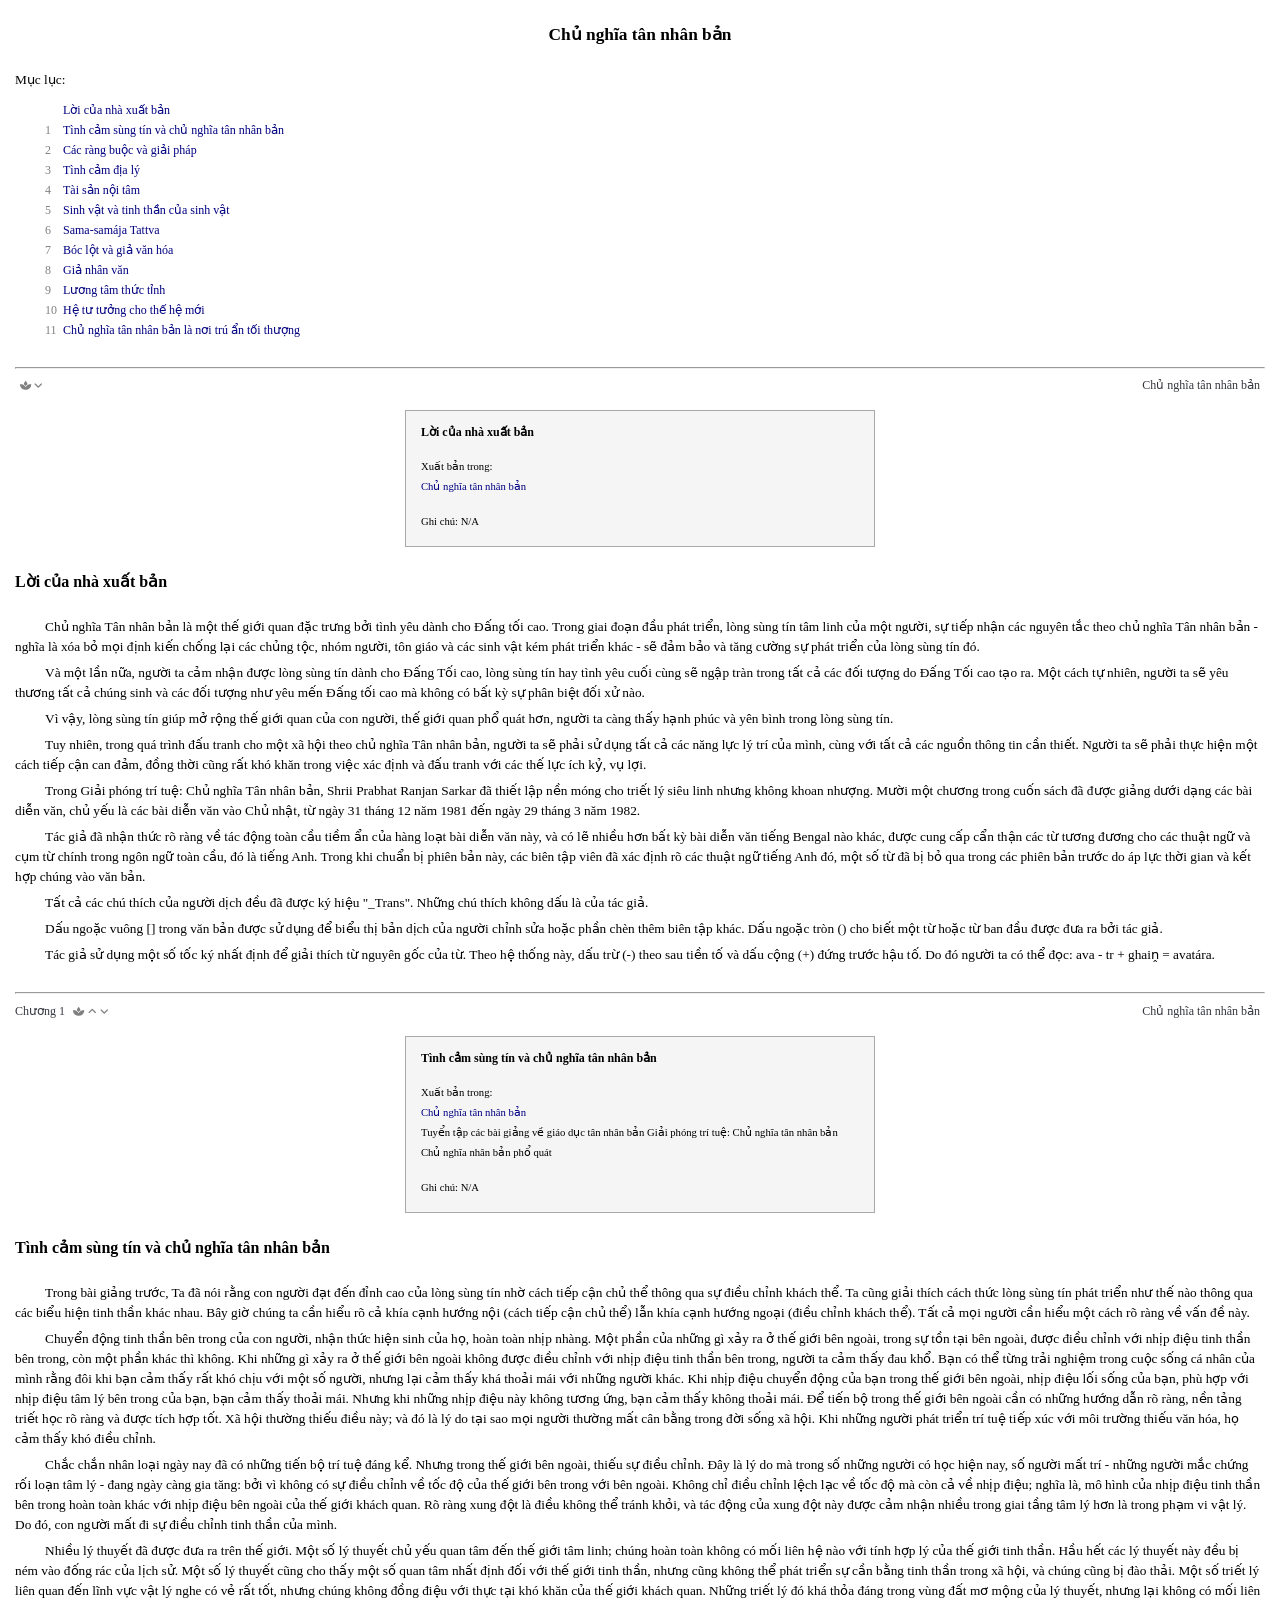
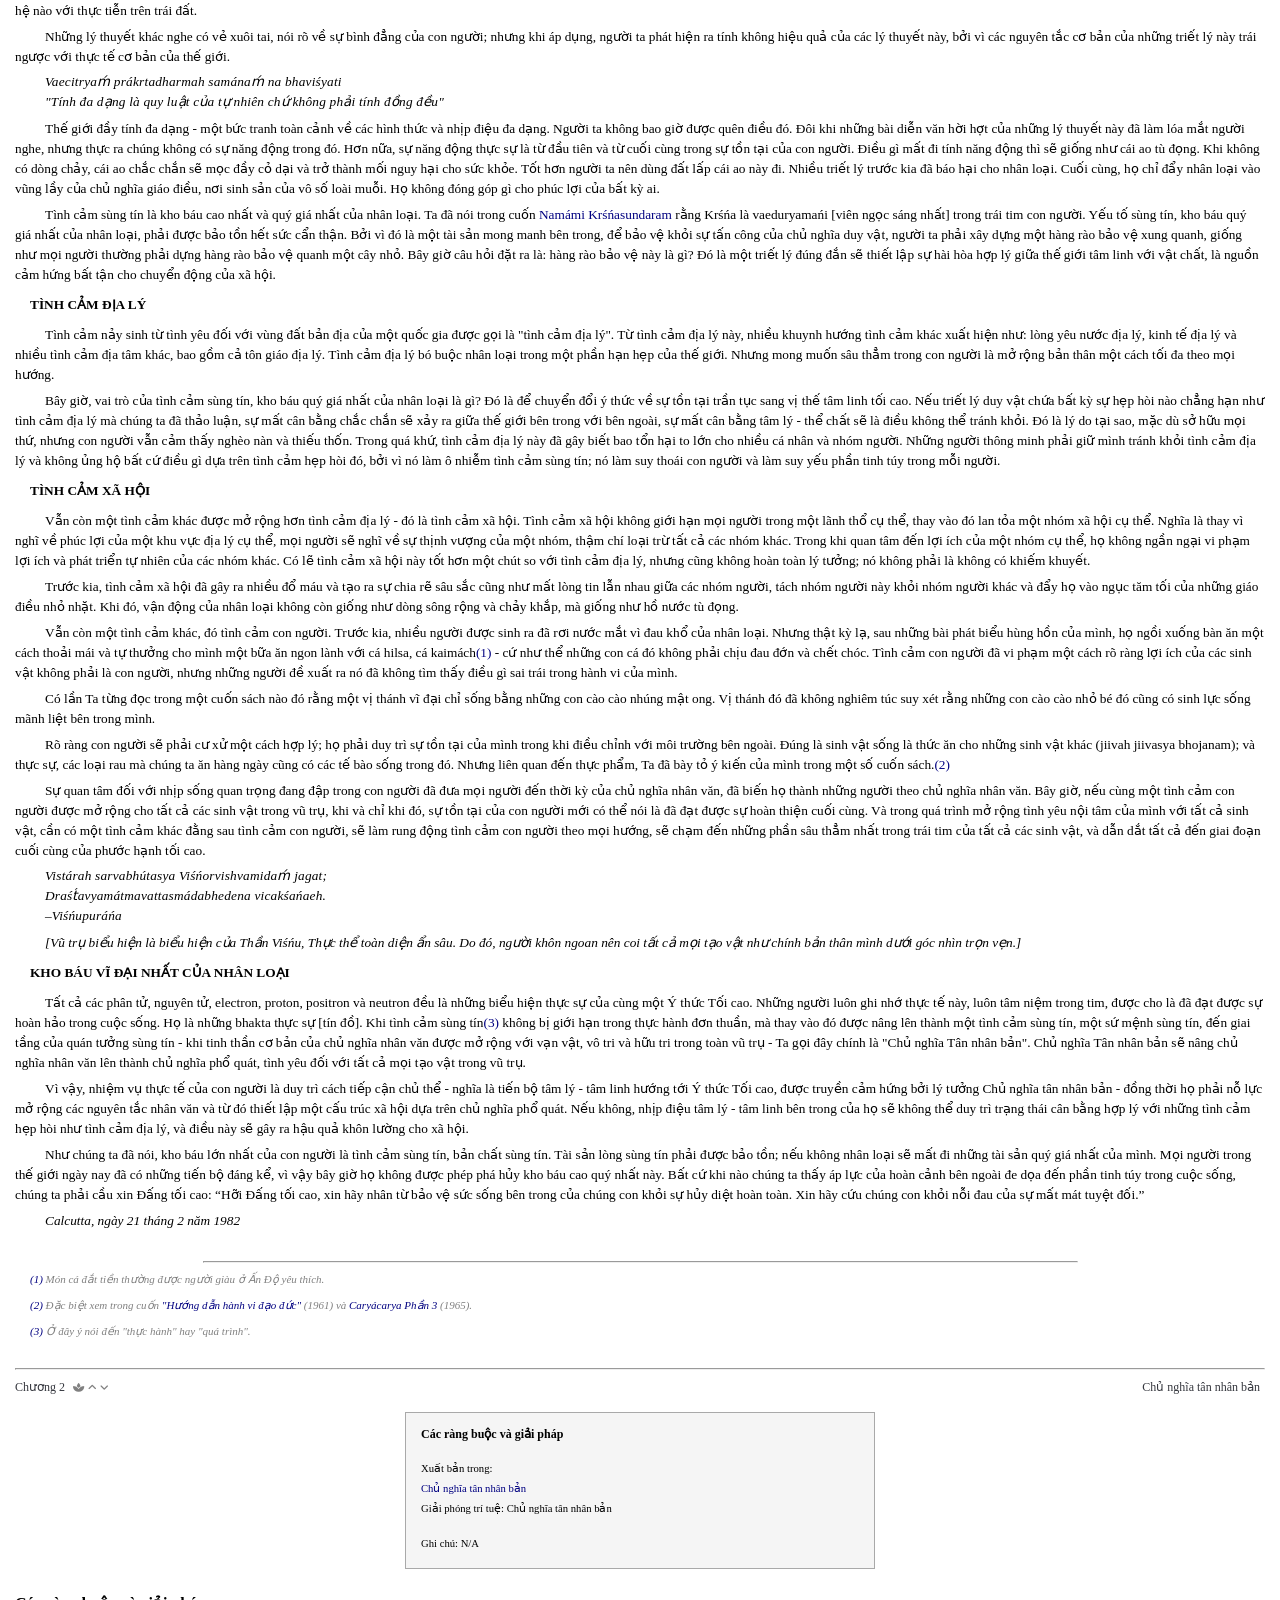
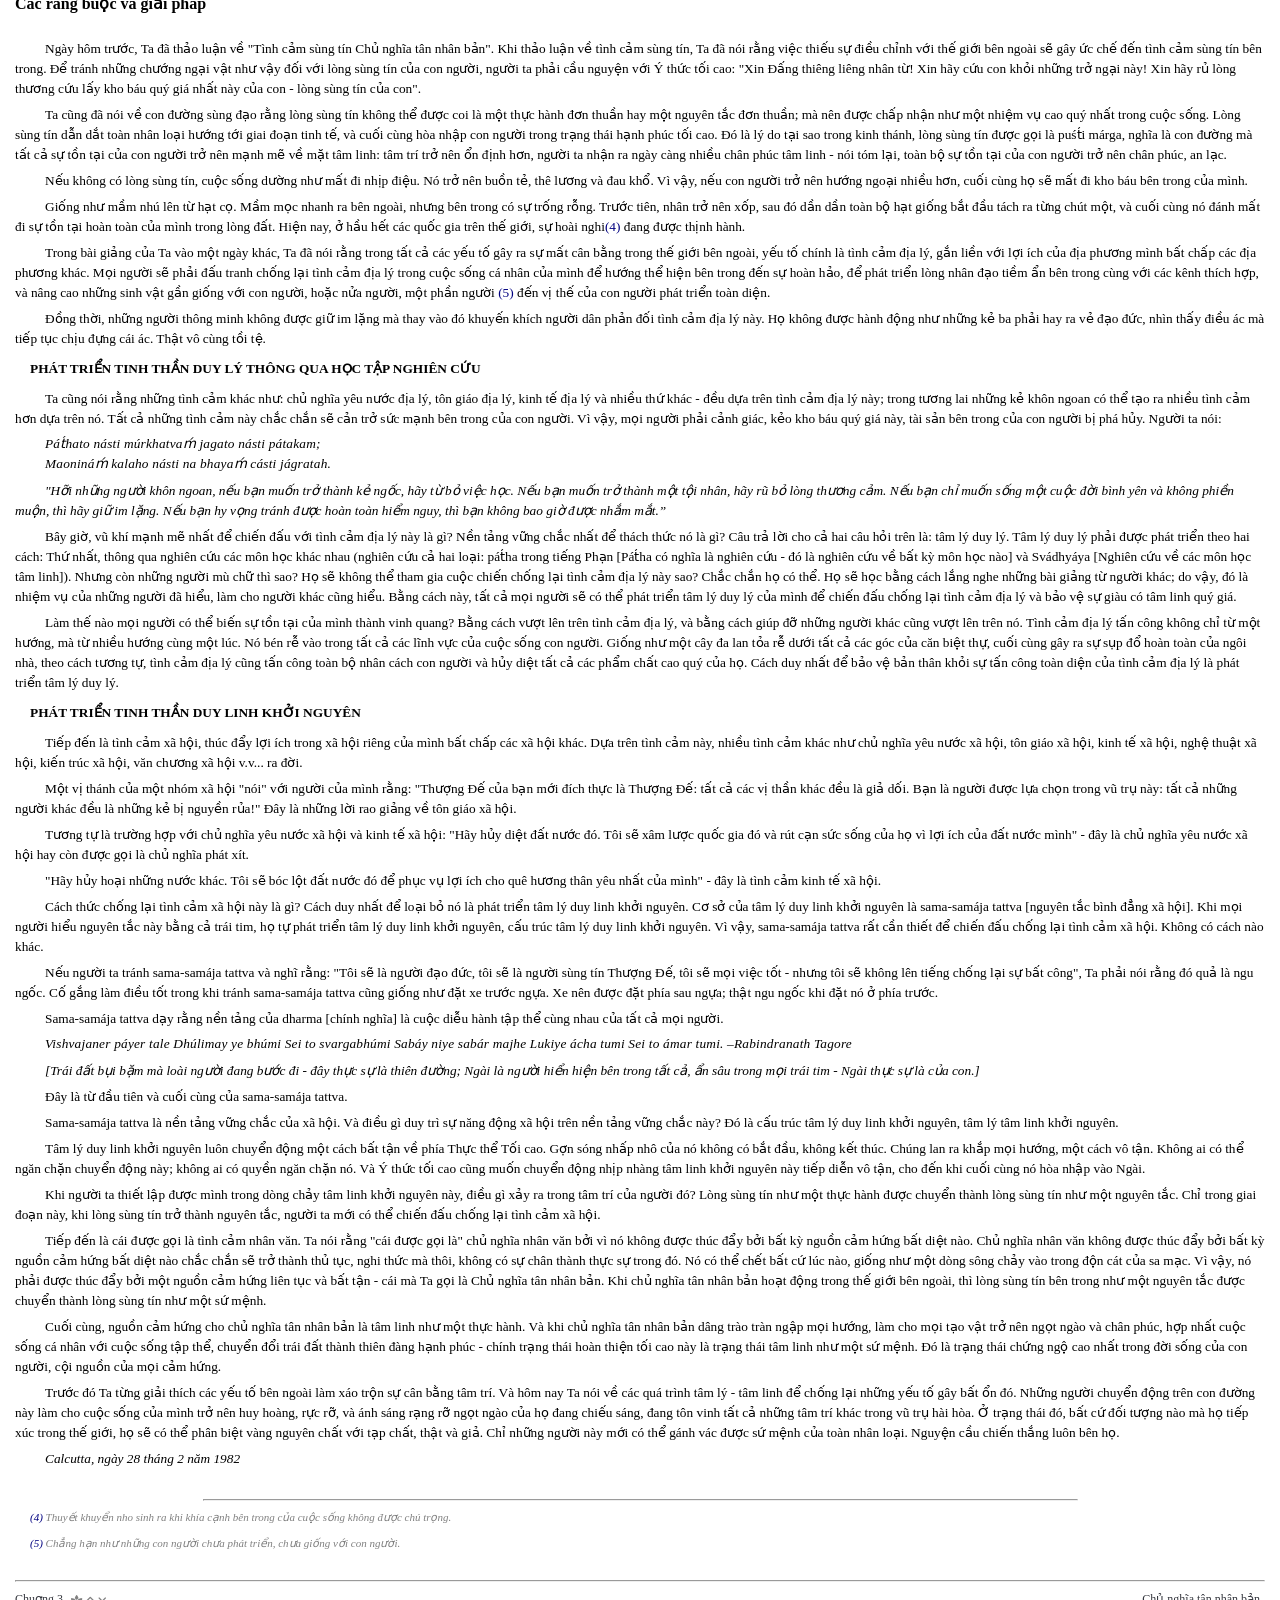
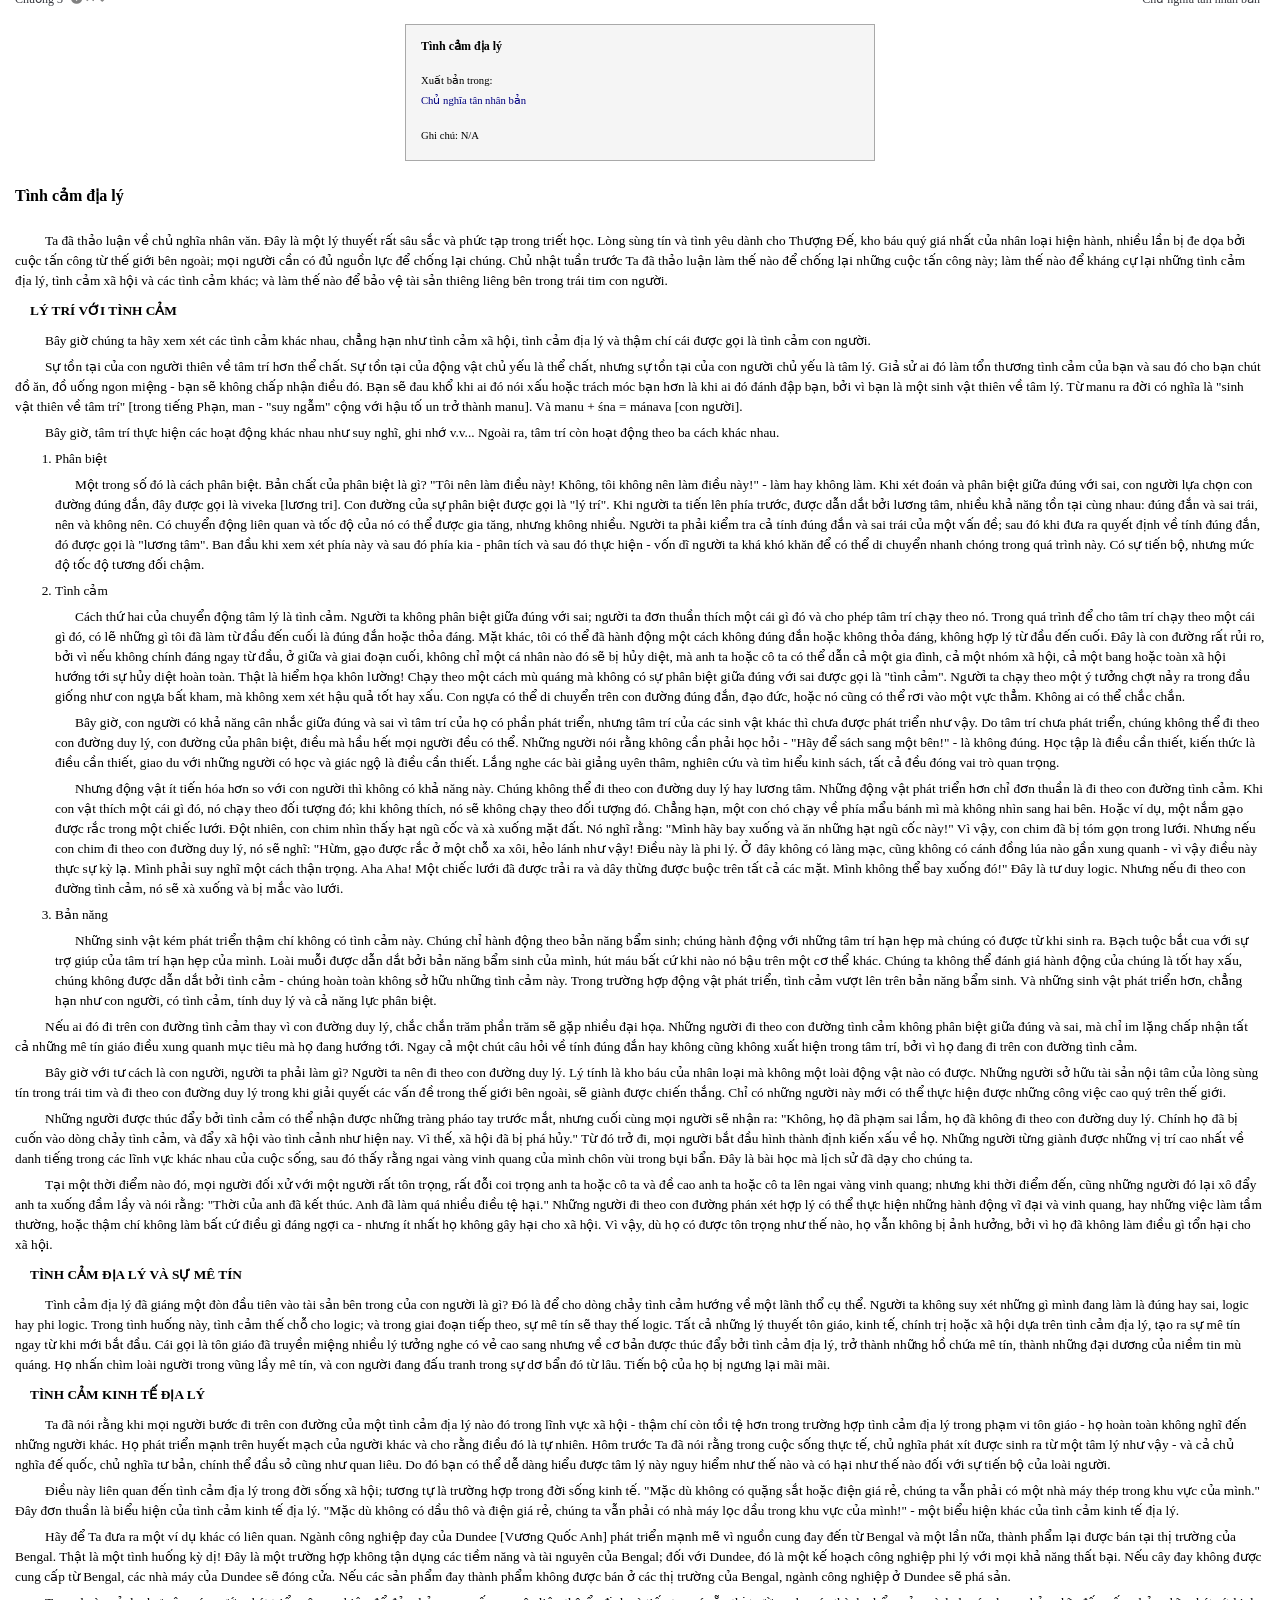
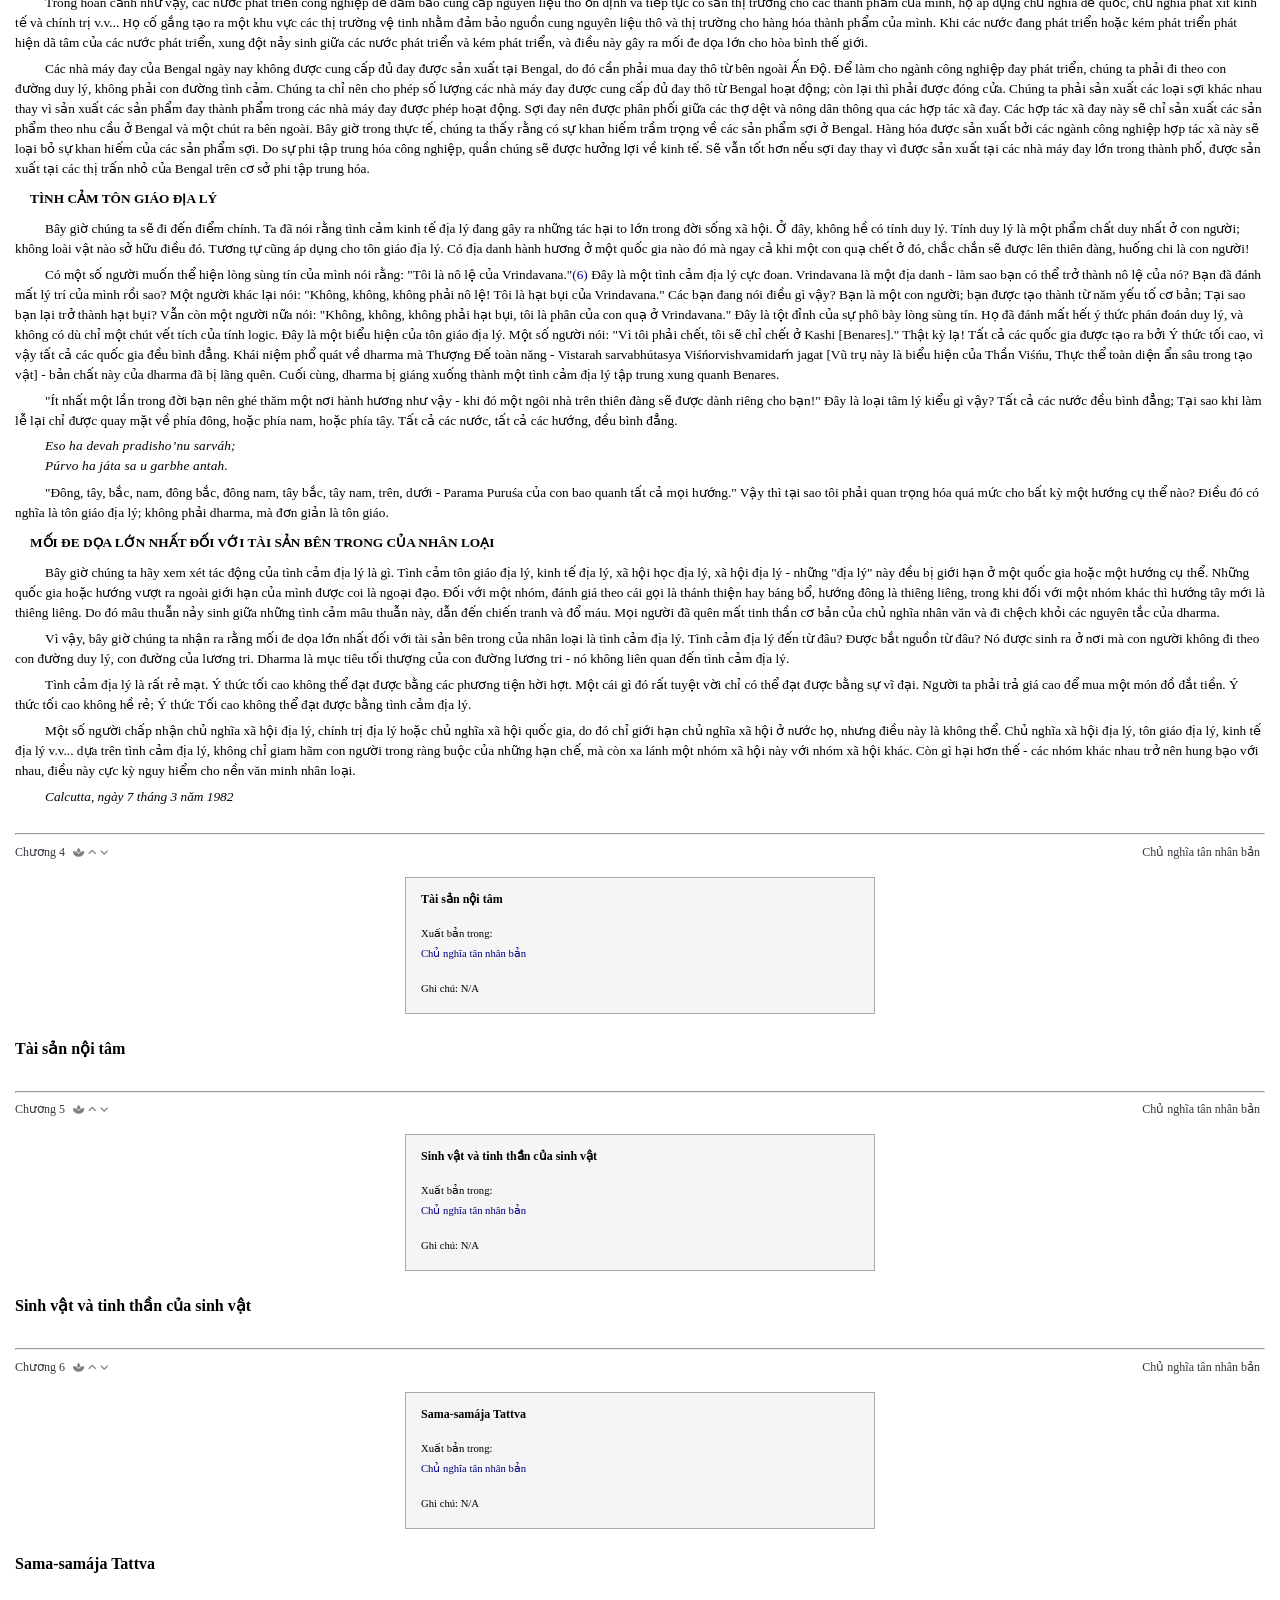
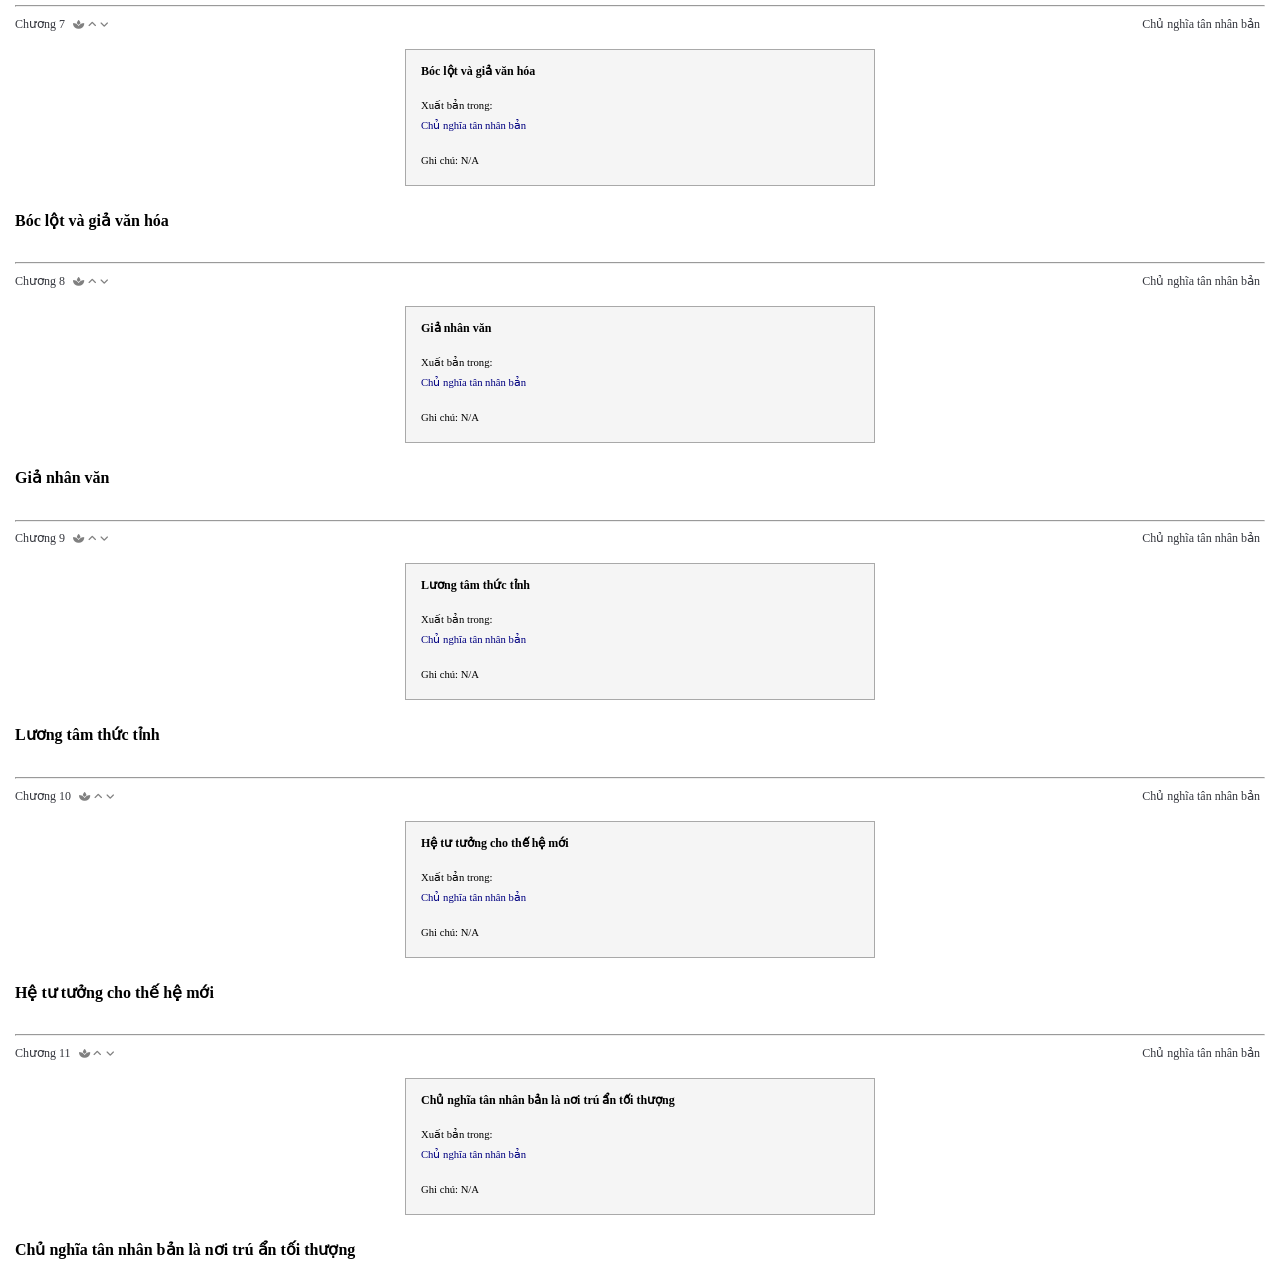
<file: Books/Chu_nghia_tan_nhan_ban.html>
<!DOCTYPE html>
<html lang="en">
  <html lang="en">
    <head>
      <meta charset="UTF-8" />
      <meta name="viewport" content="width=device-width, initial-scale=1.0" />
      <link rel="stylesheet" href="../Assets/reset.css" />
      <link rel="stylesheet" href="../Assets/styles.css" />
      <link
        rel="shortcut icon"
        href="../Assets/img/stars.png"
        type="image/x-icon"
      />
      <link
        rel="stylesheet"
        href="https://cdnjs.cloudflare.com/ajax/libs/font-awesome/6.6.0/css/all.min.css"
        integrity="sha512-Kc323vGBEqzTmouAECnVceyQqyqdsSiqLQISBL29aUW4U/M7pSPA/gEUZQqv1cwx4OnYxTxve5UMg5GT6L4JJg=="
        crossorigin="anonymous"
        referrerpolicy="no-referrer"
      />
      <title>Chủ nghĩa tân nhân bản</title>
    </head>
    <body>
      <div class="book_title">Chủ nghĩa tân nhân bản</div>
      <div class="book_outline">Mục lục:</div>

      <div class="book_toc">
        <table class="book_outline">
          <tr>
            <td class="book_contents_chapter_number">&nbsp;&nbsp;</td>
            <td class="book_contents_chapter_title">
              <a href="#ch0">Lời của nhà xuất bản</a>
            </td>
          </tr>
          <tr>
            <td class="book_contents_chapter_number">1&nbsp;&nbsp;</td>
            <td class="book_contents_chapter_title">
              <a href="#ch1">Tình cảm sùng tín và chủ nghĩa tân nhân bản</a>
            </td>
          </tr>
          <tr>
            <td class="book_contents_chapter_number">2&nbsp;&nbsp;</td>
            <td class="book_contents_chapter_title">
              <a href="#ch2">Các ràng buộc và giải pháp</a>
            </td>
          </tr>
          <tr>
            <td class="book_contents_chapter_number">3&nbsp;&nbsp;</td>
            <td class="book_contents_chapter_title">
              <a href="#ch3">Tình cảm địa lý</a>
            </td>
          </tr>
          <tr>
            <td class="book_contents_chapter_number">4&nbsp;&nbsp;</td>
            <td class="book_contents_chapter_title">
              <a href="#ch4">Tài sản nội tâm</a>
            </td>
          </tr>
          <tr>
            <td class="book_contents_chapter_number">5&nbsp;&nbsp;</td>
            <td class="book_contents_chapter_title">
              <a href="#ch5">Sinh vật và tinh thần của sinh vật</a>
            </td>
          </tr>
          <tr>
            <td class="book_contents_chapter_number">6&nbsp;&nbsp;</td>
            <td class="book_contents_chapter_title">
              <a href="#ch6">Sama-samája Tattva</a>
            </td>
          </tr>
          <tr>
            <td class="book_contents_chapter_number">7&nbsp;&nbsp;</td>
            <td class="book_contents_chapter_title">
              <a href="#ch7">Bóc lột và giả văn hóa</a>
            </td>
          </tr>
          <tr>
            <td class="book_contents_chapter_number">8&nbsp;&nbsp;</td>
            <td class="book_contents_chapter_title">
              <a href="#ch8">Giả nhân văn</a>
            </td>
          </tr>
          <tr>
            <td class="book_contents_chapter_number">9&nbsp;&nbsp;</td>
            <td class="book_contents_chapter_title">
              <a href="#ch9">Lương tâm thức tỉnh</a>
            </td>
          </tr>
          <tr>
            <td class="book_contents_chapter_number">10&nbsp;&nbsp;</td>
            <td class="book_contents_chapter_title">
              <a href="#ch10">Hệ tư tưởng cho thế hệ mới</a>
            </td>
          </tr>
          <tr>
            <td class="book_contents_chapter_number">11&nbsp;&nbsp;</td>
            <td class="book_contents_chapter_title">
              <a href="#ch11"
                >Chủ nghĩa tân nhân bản là nơi trú ẩn tối thượng</a
              >
            </td>
          </tr>
        </table>
      </div>

      <!-- -------------------- -->
      <div class="book_chapter_header">
        <table width="100%" cellspacing="0" cellpadding="0">
          <tr>
            <td colspan="3"><hr class="book_chapter_topline" /></td>
          </tr>
          <tr class="book_chapterinfoline">
            <td class="caret" align="left">
              <span class="book_chapter_header_chapternumber"></span>
              <a href=""><i class="fa-solid fa-spa"></i></a>
              <a href="#ch1"><i class="fa-solid fa-angle-down"></i></a>
            </td>
            <td align="right">
              <span class="book_chapter_header_chapternumber"
                >Chủ nghĩa tân nhân bản</span
              >
            </td>
          </tr>
        </table>
      </div>
      <a name="ch0"></a>

      <div class="discourse_box">
        <p class="title">Lời của nhà xuất bản</p>
        <p class="xuat_ban_trong">
          Xuất bản trong: <br />
          <a href="./Chu_nghia_tan_nhan_ban.html">Chủ nghĩa tân nhân bản</a>
        </p>
        <p class="notes">Ghi chú: N/A</p>
      </div>
      <div class="book_chapter_title">Lời của nhà xuất bản</div>
      <div>
        <p class="paragraph"></p>
        <p class="paragraph">
          Chủ nghĩa Tân nhân bản là một thế giới quan đặc trưng bởi tình yêu
          dành cho Đấng tối cao. Trong giai đoạn đầu phát triển, lòng sùng tín
          tâm linh của một người, sự tiếp nhận các nguyên tắc theo chủ nghĩa Tân
          nhân bản - nghĩa là xóa bỏ mọi định kiến chống lại các chủng tộc, nhóm
          người, tôn giáo và các sinh vật kém phát triển khác - sẽ đảm bảo và
          tăng cường sự phát triển của lòng sùng tín đó.
        </p>
        <p class="paragraph">
          Và một lần nữa, người ta cảm nhận được lòng sùng tín dành cho Đấng Tối
          cao, lòng sùng tín hay tình yêu cuối cùng sẽ ngập tràn trong tất cả
          các đối tượng do Đấng Tối cao tạo ra. Một cách tự nhiên, người ta sẽ
          yêu thương tất cả chúng sinh và các đối tượng như yêu mến Đấng tối cao
          mà không có bất kỳ sự phân biệt đối xử nào.
        </p>
        <p class="paragraph">
          Vì vậy, lòng sùng tín giúp mở rộng thế giới quan của con người, thế
          giới quan phổ quát hơn, người ta càng thấy hạnh phúc và yên bình trong
          lòng sùng tín.
        </p>
        <p class="paragraph">
          Tuy nhiên, trong quá trình đấu tranh cho một xã hội theo chủ nghĩa Tân
          nhân bản, người ta sẽ phải sử dụng tất cả các năng lực lý trí của
          mình, cùng với tất cả các nguồn thông tin cần thiết. Người ta sẽ phải
          thực hiện một cách tiếp cận can đảm, đồng thời cũng rất khó khăn trong
          việc xác định và đấu tranh với các thế lực ích kỷ, vụ lợi.
        </p>
        <p class="paragraph">
          Trong Giải phóng trí tuệ: Chủ nghĩa Tân nhân bản, Shrii Prabhat Ranjan
          Sarkar đã thiết lập nền móng cho triết lý siêu linh nhưng không khoan
          nhượng. Mười một chương trong cuốn sách đã được giảng dưới dạng các
          bài diễn văn, chủ yếu là các bài diễn văn vào Chủ nhật, từ ngày 31
          tháng 12 năm 1981 đến ngày 29 tháng 3 năm 1982.
        </p>
        <p class="paragraph">
          Tác giả đã nhận thức rõ ràng về tác động toàn cầu tiềm ẩn của hàng
          loạt bài diễn văn này, và có lẽ nhiều hơn bất kỳ bài diễn văn tiếng
          Bengal nào khác, được cung cấp cẩn thận các từ tương đương cho các
          thuật ngữ và cụm từ chính trong ngôn ngữ toàn cầu, đó là tiếng Anh.
          Trong khi chuẩn bị phiên bản này, các biên tập viên đã xác định rõ các
          thuật ngữ tiếng Anh đó, một số từ đã bị bỏ qua trong các phiên bản
          trước do áp lực thời gian và kết hợp chúng vào văn bản.
        </p>
        <p class="paragraph">
          Tất cả các chú thích của người dịch đều đã được ký hiệu "_Trans".
          Những chú thích không dấu là của tác giả.
        </p>
        <p class="paragraph">
          Dấu ngoặc vuông [] trong văn bản được sử dụng để biểu thị bản dịch của
          người chỉnh sửa hoặc phần chèn thêm biên tập khác. Dấu ngoặc tròn ()
          cho biết một từ hoặc từ ban đầu được đưa ra bởi tác giả.
        </p>
        <p class="paragraph">
          Tác giả sử dụng một số tốc ký nhất định để giải thích từ nguyên gốc
          của từ. Theo hệ thống này, dấu trừ (-) theo sau tiền tố và dấu cộng
          (+) đứng trước hậu tố. Do đó người ta có thể đọc: ava - tr + ghaiṋ =
          avatára.
        </p>
      </div>

      <!-- -------------------- -->
      <div class="book_chapter_header">
        <table width="100%" cellspacing="0" cellpadding="0">
          <tr>
            <td colspan="3"><hr class="book_chapter_topline" /></td>
          </tr>
          <tr class="book_chapterinfoline">
            <td class="caret" align="left">
              <span class="book_chapter_header_chapternumber">Chương 1</span>
              <a href=""><i class="fa-solid fa-spa"></i></a>
              <a href="#ch0"><i class="fa-solid fa-angle-up"></i></a>
              <a href="#ch2"><i class="fa-solid fa-angle-down"></i></a>
            </td>
            <td align="right">
              <span class="book_chapter_header_chapternumber"
                >Chủ nghĩa tân nhân bản</span
              >
            </td>
          </tr>
        </table>
      </div>
      <a name="ch1"></a>

      <div class="discourse_box">
        <p class="title">Tình cảm sùng tín và chủ nghĩa tân nhân bản</p>
        <p class="xuat_ban_trong">
          Xuất bản trong: <br />
          <a href="./Chu_nghia_tan_nhan_ban.html">Chủ nghĩa tân nhân bản</a>
          <br />
          Tuyển tập các bài giảng về giáo dục tân nhân bản Giải phóng trí tuệ:
          Chủ nghĩa tân nhân bản Chủ nghĩa nhân bản phổ quát
        </p>
        <p class="notes">Ghi chú: N/A</p>
      </div>
      <div class="book_chapter_title">
        Tình cảm sùng tín và chủ nghĩa tân nhân bản
      </div>
      <div>
        <p class="paragraph">
          Trong bài giảng trước, Ta đã nói rằng con người đạt đến đỉnh cao của
          lòng sùng tín nhờ cách tiếp cận chủ thể thông qua sự điều chỉnh khách
          thể. Ta cũng giải thích cách thức lòng sùng tín phát triển như thế nào
          thông qua các biểu hiện tinh thần khác nhau. Bây giờ chúng ta cần hiểu
          rõ cả khía cạnh hướng nội (cách tiếp cận chủ thể) lẫn khía cạnh hướng
          ngoại (điều chỉnh khách thể). Tất cả mọi người cần hiểu một cách rõ
          ràng về vấn đề này.
        </p>
        <p class="paragraph">
          Chuyển động tinh thần bên trong của con người, nhận thức hiện sinh của
          họ, hoàn toàn nhịp nhàng. Một phần của những gì xảy ra ở thế giới bên
          ngoài, trong sự tồn tại bên ngoài, được điều chỉnh với nhịp điệu tinh
          thần bên trong, còn một phần khác thì không. Khi những gì xảy ra ở thế
          giới bên ngoài không được điều chỉnh với nhịp điệu tinh thần bên
          trong, người ta cảm thấy đau khổ. Bạn có thể từng trải nghiệm trong
          cuộc sống cá nhân của mình rằng đôi khi bạn cảm thấy rất khó chịu với
          một số người, nhưng lại cảm thấy khá thoải mái với những người khác.
          Khi nhịp điệu chuyển động của bạn trong thế giới bên ngoài, nhịp điệu
          lối sống của bạn, phù hợp với nhịp điệu tâm lý bên trong của bạn, bạn
          cảm thấy thoải mái. Nhưng khi những nhịp điệu này không tương ứng, bạn
          cảm thấy không thoải mái. Để tiến bộ trong thế giới bên ngoài cần có
          những hướng dẫn rõ ràng, nền tảng triết học rõ ràng và được tích hợp
          tốt. Xã hội thường thiếu điều này; và đó là lý do tại sao mọi người
          thường mất cân bằng trong đời sống xã hội. Khi những người phát triển
          trí tuệ tiếp xúc với môi trường thiếu văn hóa, họ cảm thấy khó điều
          chỉnh.
        </p>
        <p class="paragraph">
          Chắc chắn nhân loại ngày nay đã có những tiến bộ trí tuệ đáng kể.
          Nhưng trong thế giới bên ngoài, thiếu sự điều chỉnh. Đây là lý do mà
          trong số những người có học hiện nay, số người mất trí - những người
          mắc chứng rối loạn tâm lý - đang ngày càng gia tăng: bởi vì không có
          sự điều chỉnh về tốc độ của thế giới bên trong với bên ngoài. Không
          chỉ điều chỉnh lệch lạc về tốc độ mà còn cả về nhịp điệu; nghĩa là, mô
          hình của nhịp điệu tinh thần bên trong hoàn toàn khác với nhịp điệu
          bên ngoài của thế giới khách quan. Rõ ràng xung đột là điều không thể
          tránh khỏi, và tác động của xung đột này được cảm nhận nhiều trong
          giai tầng tâm lý hơn là trong phạm vi vật lý. Do đó, con người mất đi
          sự điều chỉnh tinh thần của mình.
        </p>
        <p class="paragraph">
          Nhiều lý thuyết đã được đưa ra trên thế giới. Một số lý thuyết chủ yếu
          quan tâm đến thế giới tâm linh; chúng hoàn toàn không có mối liên hệ
          nào với tính hợp lý của thế giới tinh thần. Hầu hết các lý thuyết này
          đều bị ném vào đống rác của lịch sử. Một số lý thuyết cũng cho thấy
          một số quan tâm nhất định đối với thế giới tinh thần, nhưng cũng không
          thể phát triển sự cần bằng tinh thần trong xã hội, và chúng cũng bị
          đào thải. Một số triết lý liên quan đến lĩnh vực vật lý nghe có vẻ rất
          tốt, nhưng chúng không đồng điệu với thực tại khó khăn của thế giới
          khách quan. Những triết lý đó khá thỏa đáng trong vùng đất mơ mộng của
          lý thuyết, nhưng lại không có mối liên hệ nào với thực tiễn trên trái
          đất.
        </p>
        <p class="paragraph">
          Những lý thuyết khác nghe có vẻ xuôi tai, nói rõ về sự bình đẳng của
          con người; nhưng khi áp dụng, người ta phát hiện ra tính không hiệu
          quả của các lý thuyết này, bởi vì các nguyên tắc cơ bản của những
          triết lý này trái ngược với thực tế cơ bản của thế giới.
        </p>
        <p class="sloka">
          Vaecitryaḿ prákrtadharmah samánaḿ na bhaviśyati <br />"Tính đa dạng là
          quy luật của tự nhiên chứ không phải tính đồng đều"
        </p>
        <p class="paragraph">
          Thế giới đầy tính đa dạng - một bức tranh toàn cảnh về các hình thức
          và nhịp điệu đa dạng. Người ta không bao giờ được quên điều đó. Đôi
          khi những bài diễn văn hời hợt của những lý thuyết này đã làm lóa mắt
          người nghe, nhưng thực ra chúng không có sự năng động trong đó. Hơn
          nữa, sự năng động thực sự là từ đầu tiên và từ cuối cùng trong sự tồn
          tại của con người. Điều gì mất đi tính năng động thì sẽ giống như cái
          ao tù đọng. Khi không có dòng chảy, cái ao chắc chắn sẽ mọc đầy cỏ dại
          và trở thành mối nguy hại cho sức khỏe. Tốt hơn người ta nên dùng đất
          lấp cái ao này đi. Nhiều triết lý trước kia đã báo hại cho nhân loại.
          Cuối cùng, họ chỉ đẩy nhân loại vào vũng lầy của chủ nghĩa giáo điều,
          nơi sinh sản của vô số loài muỗi. Họ không đóng góp gì cho phúc lợi
          của bất kỳ ai.
        </p>
        <p class="paragraph">
          Tình cảm sùng tín là kho báu cao nhất và quý giá nhất của nhân loại.
          Ta đã nói trong cuốn
          <a href="./NamámiKrśńasundaram.html">Namámi Krśńasundaram</a> rằng
          Krśńa là vaeduryamańi [viên ngọc sáng nhất] trong trái tim con người.
          Yếu tố sùng tín, kho báu quý giá nhất của nhân loại, phải được bảo tồn
          hết sức cẩn thận. Bởi vì đó là một tài sản mong manh bên trong, để bảo
          vệ khỏi sự tấn công của chủ nghĩa duy vật, người ta phải xây dựng một
          hàng rào bảo vệ xung quanh, giống như mọi người thường phải dựng hàng
          rào bảo vệ quanh một cây nhỏ. Bây giờ câu hỏi đặt ra là: hàng rào bảo
          vệ này là gì? Đó là một triết lý đúng đắn sẽ thiết lập sự hài hòa hợp
          lý giữa thế giới tâm linh với vật chất, là nguồn cảm hứng bất tận cho
          chuyển động của xã hội.
        </p>
        <p class="minor_heading">TÌNH CẢM ĐỊA LÝ</p>
        <p class="paragraph">
          Tình cảm nảy sinh từ tình yêu đối với vùng đất bản địa của một quốc
          gia được gọi là "tình cảm địa lý". Từ tình cảm địa lý này, nhiều
          khuynh hướng tình cảm khác xuất hiện như: lòng yêu nước địa lý, kinh
          tế địa lý và nhiều tình cảm địa tâm khác, bao gồm cả tôn giáo địa lý.
          Tình cảm địa lý bó buộc nhân loại trong một phần hạn hẹp của thế giới.
          Nhưng mong muốn sâu thẳm trong con người là mở rộng bản thân một cách
          tối đa theo mọi hướng.
        </p>
        <p class="paragraph">
          Bây giờ, vai trò của tình cảm sùng tín, kho báu quý giá nhất của nhân
          loại là gì? Đó là để chuyển đổi ý thức về sự tồn tại trần tục sang vị
          thế tâm linh tối cao. Nếu triết lý duy vật chứa bất kỳ sự hẹp hòi nào
          chẳng hạn như tình cảm địa lý mà chúng ta đã thảo luận, sự mất cân
          bằng chắc chắn sẽ xảy ra giữa thế giới bên trong với bên ngoài, sự mất
          cân bằng tâm lý - thể chất sẽ là điều không thể tránh khỏi. Đó là lý
          do tại sao, mặc dù sở hữu mọi thứ, nhưng con người vẫn cảm thấy nghèo
          nàn và thiếu thốn. Trong quá khứ, tình cảm địa lý này đã gây biết bao
          tổn hại to lớn cho nhiều cá nhân và nhóm người. Những người thông minh
          phải giữ mình tránh khỏi tình cảm địa lý và không ủng hộ bất cứ điều
          gì dựa trên tình cảm hẹp hòi đó, bởi vì nó làm ô nhiễm tình cảm sùng
          tín; nó làm suy thoái con người và làm suy yếu phần tinh túy trong mỗi
          người.
        </p>
        <p class="minor_heading">TÌNH CẢM XÃ HỘI</p>
        <p class="paragraph">
          Vẫn còn một tình cảm khác được mở rộng hơn tình cảm địa lý - đó là
          tình cảm xã hội. Tình cảm xã hội không giới hạn mọi người trong một
          lãnh thổ cụ thể, thay vào đó lan tỏa một nhóm xã hội cụ thể. Nghĩa là
          thay vì nghĩ về phúc lợi của một khu vực địa lý cụ thể, mọi người sẽ
          nghĩ về sự thịnh vượng của một nhóm, thậm chí loại trừ tất cả các nhóm
          khác. Trong khi quan tâm đến lợi ích của một nhóm cụ thể, họ không
          ngần ngại vi phạm lợi ích và phát triển tự nhiên của các nhóm khác. Có
          lẽ tình cảm xã hội này tốt hơn một chút so với tình cảm địa lý, nhưng
          cũng không hoàn toàn lý tưởng; nó không phải là không có khiếm khuyết.
        </p>
        <p class="paragraph">
          Trước kia, tình cảm xã hội đã gây ra nhiều đổ máu và tạo ra sự chia rẽ
          sâu sắc cũng như mất lòng tin lẫn nhau giữa các nhóm người, tách nhóm
          người này khỏi nhóm người khác và đẩy họ vào ngục tăm tối của những
          giáo điều nhỏ nhặt. Khi đó, vận động của nhân loại không còn giống như
          dòng sông rộng và chảy khắp, mà giống như hồ nước tù đọng.
        </p>
        <p class="paragraph">
          Vẫn còn một tình cảm khác, đó tình cảm con người. Trước kia, nhiều
          người được sinh ra đã rơi nước mắt vì đau khổ của nhân loại. Nhưng
          thật kỳ lạ, sau những bài phát biểu hùng hồn của mình, họ ngồi xuống
          bàn ăn một cách thoải mái và tự thưởng cho mình một bữa ăn ngon lành
          với cá hilsa, cá kaimách<a href="#gc1">(1)</a> - cứ như thể những con
          cá đó không phải chịu đau đớn và chết chóc. Tình cảm con người đã vi
          phạm một cách rõ ràng lợi ích của các sinh vật không phải là con
          người, nhưng những người đề xuất ra nó đã không tìm thấy điều gì sai
          trái trong hành vi của mình.
        </p>
        <p class="paragraph">
          Có lần Ta từng đọc trong một cuốn sách nào đó rằng một vị thánh vĩ đại
          chỉ sống bằng những con cào cào nhúng mật ong. Vị thánh đó đã không
          nghiêm túc suy xét rằng những con cào cào nhỏ bé đó cũng có sinh lực
          sống mãnh liệt bên trong mình.
        </p>
        <p class="paragraph">
          Rõ ràng con người sẽ phải cư xử một cách hợp lý; họ phải duy trì sự
          tồn tại của mình trong khi điều chỉnh với môi trường bên ngoài. Đúng
          là sinh vật sống là thức ăn cho những sinh vật khác (jiivah jiivasya
          bhojanam); và thực sự, các loại rau mà chúng ta ăn hàng ngày cũng có
          các tế bào sống trong đó. Nhưng liên quan đến thực phẩm, Ta đã bày tỏ
          ý kiến của mình trong một số cuốn sách.<a href="#gc2">(2)</a>
        </p>
        <p class="paragraph">
          Sự quan tâm đối với nhịp sống quan trọng đang đập trong con người đã
          đưa mọi người đến thời kỳ của chủ nghĩa nhân văn, đã biến họ thành
          những người theo chủ nghĩa nhân văn. Bây giờ, nếu cùng một tình cảm
          con người được mở rộng cho tất cả các sinh vật trong vũ trụ, khi và
          chỉ khi đó, sự tồn tại của con người mới có thể nói là đã đạt được sự
          hoàn thiện cuối cùng. Và trong quá trình mở rộng tình yêu nội tâm của
          mình với tất cả sinh vật, cần có một tình cảm khác đằng sau tình cảm
          con người, sẽ làm rung động tình cảm con người theo mọi hướng, sẽ chạm
          đến những phần sâu thẳm nhất trong trái tim của tất cả các sinh vật,
          và dẫn dắt tất cả đến giai đoạn cuối cùng của phước hạnh tối cao.
        </p>
        <p class="sloka">
          Vistárah sarvabhútasya Viśńorvishvamidaḿ jagat; <br />
          Draśt́avyamátmavattasmádabhedena vicakśańaeh. <br />
          –Viśńupuráńa <br />
        </p>
        <p class="note">
          [Vũ trụ biểu hiện là biểu hiện của Thần Viśńu, Thực thể toàn diện ẩn
          sâu. Do đó, người khôn ngoan nên coi tất cả mọi tạo vật như chính bản
          thân mình dưới góc nhìn trọn vẹn.]
        </p>
        <p class="minor_heading">KHO BÁU VĨ ĐẠI NHẤT CỦA NHÂN LOẠI</p>
        <p class="paragraph">
          Tất cả các phân tử, nguyên tử, electron, proton, positron và neutron
          đều là những biểu hiện thực sự của cùng một Ý thức Tối cao. Những
          người luôn ghi nhớ thực tế này, luôn tâm niệm trong tim, được cho là
          đã đạt được sự hoàn hảo trong cuộc sống. Họ là những bhakta thực sự
          [tín đồ]. Khi tình cảm sùng tín<a href="#gc3">(3)</a> không bị giới
          hạn trong thực hành đơn thuần, mà thay vào đó được nâng lên thành một
          tình cảm sùng tín, một sứ mệnh sùng tín, đến giai tầng của quán tưởng
          sùng tín - khi tinh thần cơ bản của chủ nghĩa nhân văn được mở rộng
          với vạn vật, vô tri và hữu tri trong toàn vũ trụ - Ta gọi đây chính là
          "Chủ nghĩa Tân nhân bản". Chủ nghĩa Tân nhân bản sẽ nâng chủ nghĩa
          nhân văn lên thành chủ nghĩa phổ quát, tình yêu đối với tất cả mọi tạo
          vật trong vũ trụ.
        </p>
        <p class="paragraph">
          Vì vậy, nhiệm vụ thực tế của con người là duy trì cách tiếp cận chủ
          thể - nghĩa là tiến bộ tâm lý - tâm linh hướng tới Ý thức Tối cao,
          được truyền cảm hứng bởi lý tưởng Chủ nghĩa tân nhân bản - đồng thời
          họ phải nỗ lực mở rộng các nguyên tắc nhân văn và từ đó thiết lập một
          cấu trúc xã hội dựa trên chủ nghĩa phổ quát. Nếu không, nhịp điệu tâm
          lý - tâm linh bên trong của họ sẽ không thể duy trì trạng thái cân
          bằng hợp lý với những tình cảm hẹp hòi như tình cảm địa lý, và điều
          này sẽ gây ra hậu quả khôn lường cho xã hội.
        </p>
        <p class="paragraph">
          Như chúng ta đã nói, kho báu lớn nhất của con người là tình cảm sùng
          tín, bản chất sùng tín. Tài sản lòng sùng tín phải được bảo tồn; nếu
          không nhân loại sẽ mất đi những tài sản quý giá nhất của mình. Mọi
          người trong thế giới ngày nay đã có những tiến bộ đáng kể, vì vậy bây
          giờ họ không được phép phá hủy kho báu cao quý nhất này. Bất cứ khi
          nào chúng ta thấy áp lực của hoàn cảnh bên ngoài đe dọa đến phần tinh
          túy trong cuộc sống, chúng ta phải cầu xin Đấng tối cao: “Hỡi Đấng tối
          cao, xin hãy nhân từ bảo vệ sức sống bên trong của chúng con khỏi sự
          hủy diệt hoàn toàn. Xin hãy cứu chúng con khỏi nỗi đau của sự mất mát
          tuyệt đối.”
        </p>
        <p class="end">Calcutta, ngày 21 tháng 2 năm 1982</p>

        <p class="footnotes_line"></p>
        <hr class="footnote" />
        <p class="para_footnote">
          <a name="gc1">(1) </a> Món cá đắt tiền thường được người giàu ở Ấn Độ
          yêu thích.
        </p>
        <p class="para_footnote">
          <a name="gc2">(2) </a> Đặc biệt xem trong cuốn
          <a href="./Huong_dan_hanh_vi_dao_duc.html"
            >"Hướng dẫn hành vi đạo đức"</a
          >
          (1961) và <a href="./Caryácarya_3.html">Caryácarya Phần 3</a> (1965).
        </p>
        <p class="para_footnote">
          <a name="gc3">(3) </a>Ở đây ý nói đến "thực hành" hay "quá trình".
        </p>
      </div>

      <!-- -------------------- -->
      <div class="book_chapter_header">
        <table width="100%" cellspacing="0" cellpadding="0">
          <tr>
            <td colspan="3"><hr class="book_chapter_topline" /></td>
          </tr>
          <tr class="book_chapterinfoline">
            <td class="caret" align="left">
              <span class="book_chapter_header_chapternumber">Chương 2</span>
              <a href=""><i class="fa-solid fa-spa"></i></a>
              <a href="#ch1"><i class="fa-solid fa-angle-up"></i></a>
              <a href="#ch3"><i class="fa-solid fa-angle-down"></i></a>
            </td>
            <td align="right">
              <span class="book_chapter_header_chapternumber"
                >Chủ nghĩa tân nhân bản</span
              >
            </td>
          </tr>
        </table>
      </div>
      <a name="ch2"></a>

      <div class="discourse_box">
        <p class="title">Các ràng buộc và giải pháp</p>
        <p class="xuat_ban_trong">
          Xuất bản trong: <br />
          <a href="./Chu_nghia_tan_nhan_ban.html">Chủ nghĩa tân nhân bản</a>
          <br />
          Giải phóng trí tuệ: Chủ nghĩa tân nhân bản
        </p>
        <p class="notes">Ghi chú: N/A</p>
      </div>
      <div class="book_chapter_title">Các ràng buộc và giải pháp</div>
      <div>
        <p class="paragraph">
          Ngày hôm trước, Ta đã thảo luận về "Tình cảm sùng tín Chủ nghĩa tân
          nhân bản". Khi thảo luận về tình cảm sùng tín, Ta đã nói rằng việc
          thiếu sự điều chỉnh với thế giới bên ngoài sẽ gây ức chế đến tình cảm
          sùng tín bên trong. Để tránh những chướng ngại vật như vậy đối với
          lòng sùng tín của con người, người ta phải cầu nguyện với Ý thức tối
          cao: "Xin Đấng thiêng liêng nhân từ! Xin hãy cứu con khỏi những trở
          ngại này! Xin hãy rủ lòng thương cứu lấy kho báu quý giá nhất này của
          con - lòng sùng tín của con".
        </p>
        <p class="paragraph">
          Ta cũng đã nói về con đường sùng đạo rằng lòng sùng tín không thể được
          coi là một thực hành đơn thuần hay một nguyên tắc đơn thuần; mà nên
          được chấp nhận như một nhiệm vụ cao quý nhất trong cuộc sống. Lòng
          sùng tín dẫn dắt toàn nhân loại hướng tới giai đoạn tinh tế, và cuối
          cùng hòa nhập con người trong trạng thái hạnh phúc tối cao. Đó là lý
          do tại sao trong kinh thánh, lòng sùng tín được gọi là puśt́i márga,
          nghĩa là con đường mà tất cả sự tồn tại của con người trở nên mạnh mẽ
          về mặt tâm linh: tâm trí trở nên ổn định hơn, người ta nhận ra ngày
          càng nhiều chân phúc tâm linh - nói tóm lại, toàn bộ sự tồn tại của
          con người trở nên chân phúc, an lạc.
        </p>
        <p class="paragraph">
          Nếu không có lòng sùng tín, cuộc sống dường như mất đi nhịp điệu. Nó
          trở nên buồn tẻ, thê lương và đau khổ. Vì vậy, nếu con người trở nên
          hướng ngoại nhiều hơn, cuối cùng họ sẽ mất đi kho báu bên trong của
          mình.
        </p>
        <p class="paragraph">
          Giống như mầm nhú lên từ hạt cọ. Mầm mọc nhanh ra bên ngoài, nhưng bên
          trong có sự trống rỗng. Trước tiên, nhân trở nên xốp, sau đó dần dần
          toàn bộ hạt giống bắt đầu tách ra từng chút một, và cuối cùng nó đánh
          mất đi sự tồn tại hoàn toàn của mình trong lòng đất. Hiện nay, ở hầu
          hết các quốc gia trên thế giới, sự hoài nghi<a href="#gc4">(4)</a>
          đang được thịnh hành.
        </p>
        <p class="paragraph">
          Trong bài giảng của Ta vào một ngày khác, Ta đã nói rằng trong tất cả
          các yếu tố gây ra sự mất cân bằng trong thế giới bên ngoài, yếu tố
          chính là tình cảm địa lý, gắn liền với lợi ích của địa phương mình bất
          chấp các địa phương khác. Mọi người sẽ phải đấu tranh chống lại tình
          cảm địa lý trong cuộc sống cá nhân của mình để hướng thể hiện bên
          trong đến sự hoàn hảo, để phát triển lòng nhân đạo tiềm ẩn bên trong
          cùng với các kênh thích hợp, và nâng cao những sinh vật gần giống với
          con người, hoặc nửa người, một phần người <a href="#gc5">(5)</a> đến
          vị thế của con người phát triển toàn diện.
        </p>
        <p class="paragraph">
          Đồng thời, những người thông minh không được giữ im lặng mà thay vào
          đó khuyến khích người dân phản đối tình cảm địa lý này. Họ không được
          hành động như những kẻ ba phải hay ra vẻ đạo đức, nhìn thấy điều ác mà
          tiếp tục chịu đựng cái ác. Thật vô cùng tồi tệ.
        </p>
        <p class="minor_heading">
          PHÁT TRIỂN TINH THẦN DUY LÝ THÔNG QUA HỌC TẬP NGHIÊN CỨU
        </p>
        <p class="paragraph">
          Ta cũng nói rằng những tình cảm khác như: chủ nghĩa yêu nước địa lý,
          tôn giáo địa lý, kinh tế địa lý và nhiều thứ khác - đều dựa trên tình
          cảm địa lý này; trong tương lai những kẻ khôn ngoan có thể tạo ra
          nhiều tình cảm hơn dựa trên nó. Tất cả những tình cảm này chắc chắn sẽ
          cản trở sức mạnh bên trong của con người. Vì vậy, mọi người phải cảnh
          giác, kẻo kho báu quý giá này, tài sản bên trong của con người bị phá
          hủy. Người ta nói:
        </p>
        <p class="sloka">
          Pát́hato násti múrkhatvaḿ jagato násti pátakam; <br />
          Maonináḿ kalaho násti na bhayaḿ cásti jágratah.
        </p>
        <p class="note">
          "Hỡi những người khôn ngoan, nếu bạn muốn trở thành kẻ ngốc, hãy từ bỏ
          việc học. Nếu bạn muốn trở thành một tội nhân, hãy rũ bỏ lòng thương
          cảm. Nếu bạn chỉ muốn sống một cuộc đời bình yên và không phiền muộn,
          thì hãy giữ im lặng. Nếu bạn hy vọng tránh được hoàn toàn hiểm nguy,
          thì bạn không bao giờ được nhắm mắt.”
        </p>
        <p class="paragraph">
          Bây giờ, vũ khí mạnh mẽ nhất để chiến đấu với tình cảm địa lý này là
          gì? Nền tảng vững chắc nhất để thách thức nó là gì? Câu trả lời cho cả
          hai câu hỏi trên là: tâm lý duy lý. Tâm lý duy lý phải được phát triển
          theo hai cách: Thứ nhất, thông qua nghiên cứu các môn học khác nhau
          (nghiên cứu cả hai loại: pát́ha trong tiếng Phạn [Pát́ha có nghĩa là
          nghiên cứu - đó là nghiên cứu về bất kỳ môn học nào] và Svádhyáya
          [Nghiên cứu về các môn học tâm linh]). Nhưng còn những người mù chữ
          thì sao? Họ sẽ không thể tham gia cuộc chiến chống lại tình cảm địa lý
          này sao? Chắc chắn họ có thể. Họ sẽ học bằng cách lắng nghe những bài
          giảng từ người khác; do vậy, đó là nhiệm vụ của những người đã hiểu,
          làm cho người khác cũng hiểu. Bằng cách này, tất cả mọi người sẽ có
          thể phát triển tâm lý duy lý của mình để chiến đấu chống lại tình cảm
          địa lý và bảo vệ sự giàu có tâm linh quý giá.
        </p>
        <p class="paragraph">
          Làm thế nào mọi người có thể biến sự tồn tại của mình thành vinh
          quang? Bằng cách vượt lên trên tình cảm địa lý, và bằng cách giúp đỡ
          những người khác cũng vượt lên trên nó. Tình cảm địa lý tấn công không
          chỉ từ một hướng, mà từ nhiều hướng cùng một lúc. Nó bén rễ vào trong
          tất cả các lĩnh vực của cuộc sống con người. Giống như một cây đa lan
          tỏa rễ dưới tất cả các góc của căn biệt thự, cuối cùng gây ra sự sụp
          đổ hoàn toàn của ngôi nhà, theo cách tương tự, tình cảm địa lý cũng
          tấn công toàn bộ nhân cách con người và hủy diệt tất cả các phẩm chất
          cao quý của họ. Cách duy nhất để bảo vệ bản thân khỏi sự tấn công toàn
          diện của tình cảm địa lý là phát triển tâm lý duy lý.
        </p>
        <p class="minor_heading">PHÁT TRIỂN TINH THẦN DUY LINH KHỞI NGUYÊN</p>
        <p class="paragraph">
          Tiếp đến là tình cảm xã hội, thúc đẩy lợi ích trong xã hội riêng của
          mình bất chấp các xã hội khác. Dựa trên tình cảm này, nhiều tình cảm
          khác như chủ nghĩa yêu nước xã hội, tôn giáo xã hội, kinh tế xã hội,
          nghệ thuật xã hội, kiến trúc xã hội, văn chương xã hội v.v... ra đời.
        </p>
        <p class="paragraph">
          Một vị thánh của một nhóm xã hội "nói" với người của mình rằng:
          "Thượng Đế của bạn mới đích thực là Thượng Đế: tất cả các vị thần khác
          đều là giả dối. Bạn là người được lựa chọn trong vũ trụ này: tất cả
          những người khác đều là những kẻ bị nguyền rủa!" Đây là những lời rao
          giảng về tôn giáo xã hội.
        </p>
        <p class="paragraph">
          Tương tự là trường hợp với chủ nghĩa yêu nước xã hội và kinh tế xã
          hội: "Hãy hủy diệt đất nước đó. Tôi sẽ xâm lược quốc gia đó và rút cạn
          sức sống của họ vì lợi ích của đất nước mình" - đây là chủ nghĩa yêu
          nước xã hội hay còn được gọi là chủ nghĩa phát xít.
        </p>
        <p class="paragraph">
          "Hãy hủy hoại những nước khác. Tôi sẽ bóc lột đất nước đó để phục vụ
          lợi ích cho quê hương thân yêu nhất của mình" - đây là tình cảm kinh
          tế xã hội.
        </p>
        <p class="paragraph">
          Cách thức chống lại tình cảm xã hội này là gì? Cách duy nhất để loại
          bỏ nó là phát triển tâm lý duy linh khởi nguyên. Cơ sở của tâm lý duy
          linh khởi nguyên là sama-samája tattva [nguyên tắc bình đẳng xã hội].
          Khi mọi người hiểu nguyên tắc này bằng cả trái tim, họ tự phát triển
          tâm lý duy linh khởi nguyên, cấu trúc tâm lý duy linh khởi nguyên. Vì
          vậy, sama-samája tattva rất cần thiết để chiến đấu chống lại tình cảm
          xã hội. Không có cách nào khác.
        </p>
        <p class="paragraph">
          Nếu người ta tránh sama-samája tattva và nghĩ rằng: "Tôi sẽ là người
          đạo đức, tôi sẽ là người sùng tín Thượng Đế, tôi sẽ mọi việc tốt -
          nhưng tôi sẽ không lên tiếng chống lại sự bất công", Ta phải nói rằng
          đó quả là ngu ngốc. Cố gắng làm điều tốt trong khi tránh sama-samája
          tattva cũng giống như đặt xe trước ngựa. Xe nên được đặt phía sau
          ngựa; thật ngu ngốc khi đặt nó ở phía trước.
        </p>
        <p class="paragraph">
          Sama-samája tattva dạy rằng nền tảng của dharma [chính nghĩa] là cuộc
          diễu hành tập thể cùng nhau của tất cả mọi người.
        </p>
        <p class="sloka">
          Vishvajaner páyer tale Dhúlimay ye bhúmi Sei to svargabhúmi Sabáy niye
          sabár majhe Lukiye ácha tumi Sei to ámar tumi. –Rabindranath Tagore
        </p>
        <p class="note">
          [Trái đất bụi bặm mà loài người đang bước đi - đây thực sự là thiên
          đường; Ngài là người hiển hiện bên trong tất cả, ẩn sâu trong mọi trái
          tim - Ngài thực sự là của con.]
        </p>
        <p class="paragraph">
          Đây là từ đầu tiên và cuối cùng của sama-samája tattva.
        </p>
        <p class="paragraph">
          Sama-samája tattva là nền tảng vững chắc của xã hội. Và điều gì duy
          trì sự năng động xã hội trên nền tảng vững chắc này? Đó là cấu trúc
          tâm lý duy linh khởi nguyên, tâm lý tâm linh khởi nguyên.
        </p>
        <p class="paragraph">
          Tâm lý duy linh khởi nguyên luôn chuyển động một cách bất tận về phía
          Thực thể Tối cao. Gợn sóng nhấp nhô của nó không có bắt đầu, không kết
          thúc. Chúng lan ra khắp mọi hướng, một cách vô tận. Không ai có thể
          ngăn chặn chuyển động này; không ai có quyền ngăn chặn nó. Và Ý thức
          tối cao cũng muốn chuyển động nhịp nhàng tâm linh khởi nguyên này tiếp
          diễn vô tận, cho đến khi cuối cùng nó hòa nhập vào Ngài.
        </p>
        <p class="paragraph">
          Khi người ta thiết lập được mình trong dòng chảy tâm linh khởi nguyên
          này, điều gì xảy ra trong tâm trí của người đó? Lòng sùng tín như một
          thực hành được chuyển thành lòng sùng tín như một nguyên tắc. Chỉ
          trong giai đoạn này, khi lòng sùng tín trở thành nguyên tắc, người ta
          mới có thể chiến đấu chống lại tình cảm xã hội.
        </p>
        <p class="paragraph">
          Tiếp đến là cái được gọi là tình cảm nhân văn. Ta nói rằng "cái được
          gọi là" chủ nghĩa nhân văn bởi vì nó không được thúc đẩy bởi bất kỳ
          nguồn cảm hứng bất diệt nào. Chủ nghĩa nhân văn không được thúc đẩy
          bởi bất kỳ nguồn cảm hứng bất diệt nào chắc chắn sẽ trở thành thủ tục,
          nghi thức mà thôi, không có sự chân thành thực sự trong đó. Nó có thể
          chết bất cứ lúc nào, giống như một dòng sông chảy vào trong độn cát
          của sa mạc. Vì vậy, nó phải được thúc đẩy bởi một nguồn cảm hứng liên
          tục và bất tận - cái mà Ta gọi là Chủ nghĩa tân nhân bản. Khi chủ
          nghĩa tân nhân bản hoạt động trong thế giới bên ngoài, thì lòng sùng
          tín bên trong như một nguyên tắc được chuyển thành lòng sùng tín như
          một sứ mệnh.
        </p>
        <p class="paragraph">
          Cuối cùng, nguồn cảm hứng cho chủ nghĩa tân nhân bản là tâm linh như
          một thực hành. Và khi chủ nghĩa tân nhân bản dâng trào tràn ngập mọi
          hướng, làm cho mọi tạo vật trở nên ngọt ngào và chân phúc, hợp nhất
          cuộc sống cá nhân với cuộc sống tập thể, chuyển đổi trái đất thành
          thiên đàng hạnh phúc - chính trạng thái hoàn thiện tối cao này là
          trạng thái tâm linh như một sứ mệnh. Đó là trạng thái chứng ngộ cao
          nhất trong đời sống của con người, cội nguồn của mọi cảm hứng.
        </p>
        <p class="paragraph">
          Trước đó Ta từng giải thích các yếu tố bên ngoài làm xáo trộn sự cân
          bằng tâm trí. Và hôm nay Ta nói về các quá trình tâm lý - tâm linh để
          chống lại những yếu tố gây bất ổn đó. Những người chuyển động trên con
          đường này làm cho cuộc sống của mình trở nên huy hoàng, rực rỡ, và ánh
          sáng rạng rỡ ngọt ngào của họ đang chiếu sáng, đang tôn vinh tất cả
          những tâm trí khác trong vũ trụ hài hòa. Ở trạng thái đó, bất cứ đối
          tượng nào mà họ tiếp xúc trong thế giới, họ sẽ có thể phân biệt vàng
          nguyên chất với tạp chất, thật và giả. Chỉ những người này mới có thể
          gánh vác được sứ mệnh của toàn nhân loại. Nguyện cầu chiến thắng luôn
          bên họ.
        </p>
        <p class="note">Calcutta, ngày 28 tháng 2 năm 1982</p>
        <p class="footnotes_line"></p>
        <hr class="footnote" />
        <p class="para_footnote">
          <a name="gc4">(4) </a> Thuyết khuyển nho sinh ra khi khía cạnh bên
          trong của cuộc sống không được chú trọng.
        </p>
        <p class="para_footnote">
          <a name="gc5">(5) </a> Chẳng hạn như những con người chưa phát triển,
          chưa giống với con người.
        </p>
      </div>

      <!-- -------------------- -->
      <div class="book_chapter_header">
        <table width="100%" cellspacing="0" cellpadding="0">
          <tr>
            <td colspan="3"><hr class="book_chapter_topline" /></td>
          </tr>
          <tr class="book_chapterinfoline">
            <td class="caret" align="left">
              <span class="book_chapter_header_chapternumber">Chuơng 3</span>
              <a href=""><i class="fa-solid fa-spa"></i></a>
              <a href="#ch2"><i class="fa-solid fa-angle-up"></i></a>
              <a href="#ch4"><i class="fa-solid fa-angle-down"></i></a>
            </td>
            <td align="right">
              <span class="book_chapter_header_chapternumber"
                >Chủ nghĩa tân nhân bản</span
              >
            </td>
          </tr>
        </table>
      </div>
      <a name="ch3"></a>

      <div class="discourse_box">
        <p class="title">Tình cảm địa lý</p>
        <p class="xuat_ban_trong">
          Xuất bản trong: <br />
          <a href="./Chu_nghia_tan_nhan_ban.html">Chủ nghĩa tân nhân bản</a>
        </p>
        <p class="notes">Ghi chú: N/A</p>
      </div>
      <div class="book_chapter_title">Tình cảm địa lý</div>
      <div>
        <p class="paragraph">
          Ta đã thảo luận về chủ nghĩa nhân văn. Đây là một lý thuyết rất sâu
          sắc và phức tạp trong triết học. Lòng sùng tín và tình yêu dành cho
          Thượng Đế, kho báu quý giá nhất của nhân loại hiện hành, nhiều lần bị
          đe dọa bởi cuộc tấn công từ thế giới bên ngoài; mọi người cần có đủ
          nguồn lực để chống lại chúng. Chủ nhật tuần trước Ta đã thảo luận làm
          thế nào để chống lại những cuộc tấn công này; làm thế nào để kháng cự
          lại những tình cảm địa lý, tình cảm xã hội và các tình cảm khác; và
          làm thế nào để bảo vệ tài sản thiêng liêng bên trong trái tim con
          người.
        </p>
        <p class="minor_heading">LÝ TRÍ VỚI TÌNH CẢM</p>
        <p class="paragraph">
          Bây giờ chúng ta hãy xem xét các tình cảm khác nhau, chẳng hạn như
          tình cảm xã hội, tình cảm địa lý và thậm chí cái được gọi là tình cảm
          con người.
        </p>
        <p class="paragraph">
          Sự tồn tại của con người thiên về tâm trí hơn thể chất. Sự tồn tại của
          động vật chủ yếu là thể chất, nhưng sự tồn tại của con người chủ yếu
          là tâm lý. Giả sử ai đó làm tổn thương tình cảm của bạn và sau đó cho
          bạn chút đồ ăn, đồ uống ngon miệng - bạn sẽ không chấp nhận điều đó.
          Bạn sẽ đau khổ khi ai đó nói xấu hoặc trách móc bạn hơn là khi ai đó
          đánh đập bạn, bởi vì bạn là một sinh vật thiên về tâm lý. Từ manu ra
          đời có nghĩa là "sinh vật thiên về tâm trí" [trong tiếng Phạn, man -
          "suy ngẫm" cộng với hậu tố un trở thành manu]. Và manu + śna = mánava
          [con người].
        </p>
        <p class="paragraph">
          Bây giờ, tâm trí thực hiện các hoạt động khác nhau như suy nghĩ, ghi
          nhớ v.v... Ngoài ra, tâm trí còn hoạt động theo ba cách khác nhau.
        </p>
        <ol type="1">
          <li>
            Phân biệt<br />
            <p class="paragraph">
              Một trong số đó là cách phân biệt. Bản chất của phân biệt là gì?
              "Tôi nên làm điều này! Không, tôi không nên làm điều này!" - làm
              hay không làm. Khi xét đoán và phân biệt giữa đúng với sai, con
              người lựa chọn con đường đúng đắn, đây được gọi là viveka [lương
              tri]. Con đường của sự phân biệt được gọi là "lý trí". Khi người
              ta tiến lên phía trước, được dẫn dắt bởi lương tâm, nhiều khả năng
              tồn tại cùng nhau: đúng đắn và sai trái, nên và không nên. Có
              chuyển động liên quan và tốc độ của nó có thể được gia tăng, nhưng
              không nhiều. Người ta phải kiểm tra cả tính đúng đắn và sai trái
              của một vấn đề; sau đó khi đưa ra quyết định về tính đúng đắn, đó
              được gọi là "lương tâm". Ban đầu khi xem xét phía này và sau đó
              phía kia - phân tích và sau đó thực hiện - vốn dĩ người ta khá khó
              khăn để có thể di chuyển nhanh chóng trong quá trình này. Có sự
              tiến bộ, nhưng mức độ tốc độ tương đối chậm.
            </p>
          </li>
          <li>
            Tình cảm<br />
            <p class="paragraph">
              Cách thứ hai của chuyển động tâm lý là tình cảm. Người ta không
              phân biệt giữa đúng với sai; người ta đơn thuần thích một cái gì
              đó và cho phép tâm trí chạy theo nó. Trong quá trình để cho tâm
              trí chạy theo một cái gì đó, có lẽ những gì tôi đã làm từ đầu đến
              cuối là đúng đắn hoặc thỏa đáng. Mặt khác, tôi có thể đã hành động
              một cách không đúng đắn hoặc không thỏa đáng, không hợp lý từ đầu
              đến cuối. Đây là con đường rất rủi ro, bởi vì nếu không chính đáng
              ngay từ đầu, ở giữa và giai đoạn cuối, không chỉ một cá nhân nào
              đó sẽ bị hủy diệt, mà anh ta hoặc cô ta có thể dẫn cả một gia
              đình, cả một nhóm xã hội, cả một bang hoặc toàn xã hội hướng tới
              sự hủy diệt hoàn toàn. Thật là hiểm họa khôn lường! Chạy theo một
              cách mù quáng mà không có sự phân biệt giữa đúng với sai được gọi
              là "tình cảm". Người ta chạy theo một ý tưởng chợt nảy ra trong
              đầu giống như con ngựa bất kham, mà không xem xét hậu quả tốt hay
              xấu. Con ngựa có thể di chuyển trên con đường đúng đắn, đạo đức,
              hoặc nó cũng có thể rơi vào một vực thẳm. Không ai có thể chắc
              chắn.
            </p>
            <p class="paragraph">
              Bây giờ, con người có khả năng cân nhắc giữa đúng và sai vì tâm
              trí của họ có phần phát triển, nhưng tâm trí của các sinh vật khác
              thì chưa được phát triển như vậy. Do tâm trí chưa phát triển,
              chúng không thể đi theo con đường duy lý, con đường của phân biệt,
              điều mà hầu hết mọi người đều có thể. Những người nói rằng không
              cần phải học hỏi - "Hãy để sách sang một bên!" - là không đúng.
              Học tập là điều cần thiết, kiến thức là điều cần thiết, giao du
              với những người có học và giác ngộ là điều cần thiết. Lắng nghe
              các bài giảng uyên thâm, nghiên cứu và tìm hiểu kinh sách, tất cả
              đều đóng vai trò quan trọng.
            </p>
            <p class="paragraph">
              Nhưng động vật ít tiến hóa hơn so với con người thì không có khả
              năng này. Chúng không thể đi theo con đường duy lý hay lương tâm.
              Những động vật phát triển hơn chỉ đơn thuần là đi theo con đường
              tình cảm. Khi con vật thích một cái gì đó, nó chạy theo đối tượng
              đó; khi không thích, nó sẽ không chạy theo đối tượng đó. Chẳng
              hạn, một con chó chạy về phía mẩu bánh mì mà không nhìn sang hai
              bên. Hoặc ví dụ, một nắm gạo được rắc trong một chiếc lưới. Đột
              nhiên, con chim nhìn thấy hạt ngũ cốc và xà xuống mặt đất. Nó nghĩ
              rằng: "Mình hãy bay xuống và ăn những hạt ngũ cốc này!" Vì vậy,
              con chim đã bị tóm gọn trong lưới. Nhưng nếu con chim đi theo con
              đường duy lý, nó sẽ nghĩ: "Hừm, gạo được rắc ở một chỗ xa xôi, hẻo
              lánh như vậy! Điều này là phi lý. Ở đây không có làng mạc, cũng
              không có cánh đồng lúa nào gần xung quanh - vì vậy điều này thực
              sự kỳ lạ. Mình phải suy nghĩ một cách thận trọng. Aha Aha! Một
              chiếc lưới đã được trải ra và dây thừng được buộc trên tất cả các
              mặt. Mình không thể bay xuống đó!" Đây là tư duy logic. Nhưng nếu
              đi theo con đường tình cảm, nó sẽ xà xuống và bị mắc vào lưới.
            </p>
          </li>

          <li>
            Bản năng<br />
            <p class="paragraph">
              Những sinh vật kém phát triển thậm chí không có tình cảm này.
              Chúng chỉ hành động theo bản năng bẩm sinh; chúng hành động với
              những tâm trí hạn hẹp mà chúng có được từ khi sinh ra. Bạch tuộc
              bắt cua với sự trợ giúp của tâm trí hạn hẹp của mình. Loài muỗi
              được dẫn dắt bởi bản năng bẩm sinh của mình, hút máu bất cứ khi
              nào nó bậu trên một cơ thể khác. Chúng ta không thể đánh giá hành
              động của chúng là tốt hay xấu, chúng không được dẫn dắt bởi tình
              cảm - chúng hoàn toàn không sở hữu những tình cảm này. Trong
              trường hợp động vật phát triển, tình cảm vượt lên trên bản năng
              bẩm sinh. Và những sinh vật phát triển hơn, chẳng hạn như con
              người, có tình cảm, tính duy lý và cả năng lực phân biệt.
            </p>
          </li>
        </ol>

        <p class="paragraph">
          Nếu ai đó đi trên con đường tình cảm thay vì con đường duy lý, chắc
          chắn trăm phần trăm sẽ gặp nhiều đại họa. Những người đi theo con
          đường tình cảm không phân biệt giữa đúng và sai, mà chỉ im lặng chấp
          nhận tất cả những mê tín giáo điều xung quanh mục tiêu mà họ đang
          hướng tới. Ngay cả một chút câu hỏi về tính đúng đắn hay không cũng
          không xuất hiện trong tâm trí, bởi vì họ đang đi trên con đường tình
          cảm.
        </p>
        <p class="paragraph">
          Bây giờ với tư cách là con người, người ta phải làm gì? Người ta nên
          đi theo con đường duy lý. Lý tính là kho báu của nhân loại mà không
          một loài động vật nào có được. Những người sở hữu tài sản nội tâm của
          lòng sùng tín trong trái tim và đi theo con đường duy lý trong khi
          giải quyết các vấn đề trong thế giới bên ngoài, sẽ giành được chiến
          thắng. Chỉ có những người này mới có thể thực hiện được những công
          việc cao quý trên thế giới.
        </p>
        <p class="paragraph">
          Những người được thúc đẩy bởi tình cảm có thể nhận được những tràng
          pháo tay trước mắt, nhưng cuối cùng mọi người sẽ nhận ra: "Không, họ
          đã phạm sai lầm, họ đã không đi theo con đường duy lý. Chính họ đã bị
          cuốn vào dòng chảy tình cảm, và đẩy xã hội vào tình cảnh như hiện nay.
          Vì thế, xã hội đã bị phá hủy." Từ đó trở đi, mọi người bắt đầu hình
          thành định kiến xấu về họ. Những người từng giành được những vị trí
          cao nhất về danh tiếng trong các lĩnh vực khác nhau của cuộc sống, sau
          đó thấy rằng ngai vàng vinh quang của mình chôn vùi trong bụi bẩn. Đây
          là bài học mà lịch sử đã dạy cho chúng ta.
        </p>
        <p class="paragraph">
          Tại một thời điểm nào đó, mọi người đối xử với một người rất tôn
          trọng, rất đỗi coi trọng anh ta hoặc cô ta và đề cao anh ta hoặc cô ta
          lên ngai vàng vinh quang; nhưng khi thời điểm đến, cũng những người đó
          lại xô đẩy anh ta xuống đầm lầy và nói rằng: "Thời của anh đã kết
          thúc. Anh đã làm quá nhiều điều tệ hại." Những người đi theo con đường
          phán xét hợp lý có thể thực hiện những hành động vĩ đại và vinh quang,
          hay những việc làm tầm thường, hoặc thậm chí không làm bất cứ điều gì
          đáng ngợi ca - nhưng ít nhất họ không gây hại cho xã hội. Vì vậy, dù
          họ có được tôn trọng như thế nào, họ vẫn không bị ảnh hưởng, bởi vì họ
          đã không làm điều gì tổn hại cho xã hội.
        </p>
        <p class="minor_heading">TÌNH CẢM ĐỊA LÝ VÀ SỰ MÊ TÍN</p>
        <p class="paragraph">
          Tình cảm địa lý đã giáng một đòn đầu tiên vào tài sản bên trong của
          con người là gì? Đó là để cho dòng chảy tình cảm hướng về một lãnh thổ
          cụ thể. Người ta không suy xét những gì mình đang làm là đúng hay sai,
          logic hay phi logic. Trong tình huống này, tình cảm thế chỗ cho logic;
          và trong giai đoạn tiếp theo, sự mê tín sẽ thay thế logic. Tất cả
          những lý thuyết tôn giáo, kinh tế, chính trị hoặc xã hội dựa trên tình
          cảm địa lý, tạo ra sự mê tín ngay từ khi mới bắt đầu. Cái gọi là tôn
          giáo đã truyền miệng nhiều lý tưởng nghe có vẻ cao sang nhưng về cơ
          bản được thúc đẩy bởi tình cảm địa lý, trở thành những hồ chứa mê tín,
          thành những đại dương của niềm tin mù quáng. Họ nhấn chìm loài người
          trong vũng lầy mê tín, và con người đang đấu tranh trong sự dơ bẩn đó
          từ lâu. Tiến bộ của họ bị ngưng lại mãi mãi.
        </p>
        <p class="minor_heading">TÌNH CẢM KINH TẾ ĐỊA LÝ</p>
        <p class="paragraph">
          Ta đã nói rằng khi mọi người bước đi trên con đường của một tình cảm
          địa lý nào đó trong lĩnh vực xã hội - thậm chí còn tồi tệ hơn trong
          trường hợp tình cảm địa lý trong phạm vi tôn giáo - họ hoàn toàn không
          nghĩ đến những người khác. Họ phát triển mạnh trên huyết mạch của
          người khác và cho rằng điều đó là tự nhiên. Hôm trước Ta đã nói rằng
          trong cuộc sống thực tế, chủ nghĩa phát xít được sinh ra từ một tâm lý
          như vậy - và cả chủ nghĩa đế quốc, chủ nghĩa tư bản, chính thể đầu sỏ
          cũng như quan liêu. Do đó bạn có thể dễ dàng hiểu được tâm lý này nguy
          hiểm như thế nào và có hại như thế nào đối với sự tiến bộ của loài
          người.
        </p>
        <p class="paragraph">
          Điều này liên quan đến tình cảm địa lý trong đời sống xã hội; tương tự
          là trường hợp trong đời sống kinh tế. "Mặc dù không có quặng sắt hoặc
          điện giá rẻ, chúng ta vẫn phải có một nhà máy thép trong khu vực của
          mình." Đây đơn thuần là biểu hiện của tình cảm kinh tế địa lý. "Mặc dù
          không có dầu thô và điện giá rẻ, chúng ta vẫn phải có nhà máy lọc dầu
          trong khu vực của mình!" - một biểu hiện khác của tình cảm kinh tế địa
          lý.
        </p>
        <p class="paragraph">
          Hãy để Ta đưa ra một ví dụ khác có liên quan. Ngành công nghiệp đay
          của Dundee [Vương Quốc Anh] phát triển mạnh mẽ vì nguồn cung đay đến
          từ Bengal và một lần nữa, thành phẩm lại được bán tại thị trường của
          Bengal. Thật là một tình huống kỳ dị! Đây là một trường hợp không tận
          dụng các tiềm năng và tài nguyên của Bengal; đối với Dundee, đó là một
          kế hoạch công nghiệp phi lý với mọi khả năng thất bại. Nếu cây đay
          không được cung cấp từ Bengal, các nhà máy của Dundee sẽ đóng cửa. Nếu
          các sản phẩm đay thành phẩm không được bán ở các thị trường của
          Bengal, ngành công nghiệp ở Dundee sẽ phá sản.
        </p>
        <p class="paragraph">
          Trong hoàn cảnh như vậy, các nước phát triển công nghiệp để đảm bảo
          cung cấp nguyên liệu thô ổn định và tiếp tục có sẵn thị trường cho các
          thành phẩm của mình, họ áp dụng chủ nghĩa đế quốc, chủ nghĩa phát xít
          kinh tế và chính trị v.v... Họ cố gắng tạo ra một khu vực các thị
          trường vệ tinh nhằm đảm bảo nguồn cung nguyên liệu thô và thị trường
          cho hàng hóa thành phẩm của mình. Khi các nước đang phát triển hoặc
          kém phát triển phát hiện dã tâm của các nước phát triển, xung đột nảy
          sinh giữa các nước phát triển và kém phát triển, và điều này gây ra
          mối đe dọa lớn cho hòa bình thế giới.
        </p>
        <p class="paragraph">
          Các nhà máy đay của Bengal ngày nay không được cung cấp đủ đay được
          sản xuất tại Bengal, do đó cần phải mua đay thô từ bên ngoài Ấn Độ. Để
          làm cho ngành công nghiệp đay phát triển, chúng ta phải đi theo con
          đường duy lý, không phải con đường tình cảm. Chúng ta chỉ nên cho phép
          số lượng các nhà máy đay được cung cấp đủ đay thô từ Bengal hoạt động;
          còn lại thì phải được đóng cửa. Chúng ta phải sản xuất các loại sợi
          khác nhau thay vì sản xuất các sản phẩm đay thành phẩm trong các nhà
          máy đay được phép hoạt động. Sợi đay nên được phân phối giữa các thợ
          dệt và nông dân thông qua các hợp tác xã đay. Các hợp tác xã đay này
          sẽ chỉ sản xuất các sản phẩm theo nhu cầu ở Bengal và một chút ra bên
          ngoài. Bây giờ trong thực tế, chúng ta thấy rằng có sự khan hiếm trầm
          trọng về các sản phẩm sợi ở Bengal. Hàng hóa được sản xuất bởi các
          ngành công nghiệp hợp tác xã này sẽ loại bỏ sự khan hiếm của các sản
          phẩm sợi. Do sự phi tập trung hóa công nghiệp, quần chúng sẽ được
          hưởng lợi về kinh tế. Sẽ vẫn tốt hơn nếu sợi đay thay vì được sản xuất
          tại các nhà máy đay lớn trong thành phố, được sản xuất tại các thị
          trấn nhỏ của Bengal trên cơ sở phi tập trung hóa.
        </p>
        <p class="minor_heading">TÌNH CẢM TÔN GIÁO ĐỊA LÝ</p>
        <p class="paragraph">
          Bây giờ chúng ta sẽ đi đến điểm chính. Ta đã nói rằng tình cảm kinh tế
          địa lý đang gây ra những tác hại to lớn trong đời sống xã hội. Ở đây,
          không hề có tính duy lý. Tính duy lý là một phẩm chất duy nhất ở con
          người; không loài vật nào sở hữu điều đó. Tương tự cũng áp dụng cho
          tôn giáo địa lý. Có địa danh hành hương ở một quốc gia nào đó mà ngay
          cả khi một con quạ chết ở đó, chắc chắn sẽ được lên thiên đàng, huống
          chi là con người!
        </p>
        <p class="paragraph">
          Có một số người muốn thể hiện lòng sùng tín của mình nói rằng: "Tôi là
          nô lệ của Vrindavana."<a href="#gc6">(6)</a> Đây là một tình cảm địa
          lý cực đoan. Vrindavana là một địa danh - làm sao bạn có thể trở thành
          nô lệ của nó? Bạn đã đánh mất lý trí của mình rồi sao? Một người khác
          lại nói: "Không, không, không phải nô lệ! Tôi là hạt bụi của
          Vrindavana." Các bạn đang nói điều gì vậy? Bạn là một con người; bạn
          được tạo thành từ năm yếu tố cơ bản; Tại sao bạn lại trở thành hạt
          bụi? Vẫn còn một người nữa nói: "Không, không, không phải hạt bụi, tôi
          là phân của con quạ ở Vrindavana." Đây là tột đỉnh của sự phô bày lòng
          sùng tín. Họ đã đánh mất hết ý thức phán đoán duy lý, và không có dù
          chỉ một chút vết tích của tính logic. Đây là một biểu hiện của tôn
          giáo địa lý. Một số người nói: "Vì tôi phải chết, tôi sẽ chỉ chết ở
          Kashi [Benares]." Thật kỳ lạ! Tất cả các quốc gia được tạo ra bởi Ý
          thức tối cao, vì vậy tất cả các quốc gia đều bình đẳng. Khái niệm phổ
          quát về dharma mà Thượng Đế toàn năng - Vistarah sarvabhútasya
          Viśńorvishvamidaḿ jagat [Vũ trụ này là biểu hiện của Thần Viśńu, Thực
          thể toàn diện ẩn sâu trong tạo vật] - bản chất này của dharma đã bị
          lãng quên. Cuối cùng, dharma bị giáng xuống thành một tình cảm địa lý
          tập trung xung quanh Benares.
        </p>
        <p class="paragraph">
          "Ít nhất một lần trong đời bạn nên ghé thăm một nơi hành hương như vậy
          - khi đó một ngôi nhà trên thiên đàng sẽ được dành riêng cho bạn!" Đây
          là loại tâm lý kiểu gì vậy? Tất cả các nước đều bình đẳng; Tại sao khi
          làm lễ lại chỉ được quay mặt về phía đông, hoặc phía nam, hoặc phía
          tây. Tất cả các nước, tất cả các hướng, đều bình đẳng.
        </p>
        <p class="sloka">
          Eso ha devah pradisho’nu sarváh; <br />
          Púrvo ha játa sa u garbhe antah.
        </p>
        <p class="paragraph">
          "Đông, tây, bắc, nam, đông bắc, đông nam, tây bắc, tây nam, trên, dưới
          - Parama Puruśa của con bao quanh tất cả mọi hướng." Vậy thì tại sao
          tôi phải quan trọng hóa quá mức cho bất kỳ một hướng cụ thể nào? Điều
          đó có nghĩa là tôn giáo địa lý; không phải dharma, mà đơn giản là tôn
          giáo.
        </p>
        <p class="minor_heading">
          MỐI ĐE DỌA LỚN NHẤT ĐỐI VỚI TÀI SẢN BÊN TRONG CỦA NHÂN LOẠI
        </p>
        <p class="paragraph">
          Bây giờ chúng ta hãy xem xét tác động của tình cảm địa lý là gì. Tình
          cảm tôn giáo địa lý, kinh tế địa lý, xã hội học địa lý, xã hội địa lý
          - những "địa lý" này đều bị giới hạn ở một quốc gia hoặc một hướng cụ
          thể. Những quốc gia hoặc hướng vượt ra ngoài giới hạn của mình được
          coi là ngoại đạo. Đối với một nhóm, đánh giá theo cái gọi là thánh
          thiện hay báng bổ, hướng đông là thiêng liêng, trong khi đối với một
          nhóm khác thì hướng tây mới là thiêng liêng. Do đó mâu thuẫn nảy sinh
          giữa những tình cảm mâu thuẫn này, dẫn đến chiến tranh và đổ máu. Mọi
          người đã quên mất tinh thần cơ bản của chủ nghĩa nhân văn và đi chệch
          khỏi các nguyên tắc của dharma.
        </p>
        <p class="paragraph">
          Vì vậy, bây giờ chúng ta nhận ra rằng mối đe dọa lớn nhất đối với tài
          sản bên trong của nhân loại là tình cảm địa lý. Tình cảm địa lý đến từ
          đâu? Được bắt nguồn từ đâu? Nó được sinh ra ở nơi mà con người không
          đi theo con đường duy lý, con đường của lương tri. Dharma là mục tiêu
          tối thượng của con đường lương tri - nó không liên quan đến tình cảm
          địa lý.
        </p>
        <p class="paragraph">
          Tình cảm địa lý là rất rẻ mạt. Ý thức tối cao không thể đạt được bằng
          các phương tiện hời hợt. Một cái gì đó rất tuyệt vời chỉ có thể đạt
          được bằng sự vĩ đại. Người ta phải trả giá cao để mua một món đồ đắt
          tiền. Ý thức tối cao không hề rẻ; Ý thức Tối cao không thể đạt được
          bằng tình cảm địa lý.
        </p>
        <p class="paragraph">
          Một số người chấp nhận chủ nghĩa xã hội địa lý, chính trị địa lý hoặc
          chủ nghĩa xã hội quốc gia, do đó chỉ giới hạn chủ nghĩa xã hội ở nước
          họ, nhưng điều này là không thể. Chủ nghĩa xã hội địa lý, tôn giáo địa
          lý, kinh tế địa lý v.v... dựa trên tình cảm địa lý, không chỉ giam hãm
          con người trong ràng buộc của những hạn chế, mà còn xa lánh một nhóm
          xã hội này với nhóm xã hội khác. Còn gì hại hơn thế - các nhóm khác
          nhau trở nên hung bạo với nhau, điều này cực kỳ nguy hiểm cho nền văn
          minh nhân loại.
        </p>
        <p class="note">Calcutta, ngày 7 tháng 3 năm 1982</p>
        <p class="paragraph"></p>
        <p class="paragraph"></p>
        <p class="paragraph"></p>
        <p class="paragraph"></p>
        <p class="paragraph"></p>
        <p class="paragraph"></p>
        <p class="paragraph"></p>
        <p class="paragraph"></p>
        <p class="paragraph"></p>
        <p class="paragraph"></p>
        <p class="paragraph"></p>
        <p class="paragraph"></p>
        <p class="paragraph"></p>
        <p class="paragraph"></p>
        <p class="paragraph"></p>
        <p class="paragraph"></p>
        <p class="paragraph"></p>
        <p class="paragraph"></p>
        <p class="paragraph"></p>
        <p class="paragraph"></p>
        <p class="paragraph"></p>
        <p class="paragraph"></p>
        <p class="paragraph"></p>
        <p class="paragraph"></p>
        <p class="paragraph"></p>
        <p class="paragraph"></p>
        <p class="paragraph"></p>
        <p class="paragraph"></p>
        <p class="paragraph"></p>
        <p class="paragraph"></p>
        <p class="paragraph"></p>
        <p class="paragraph"></p>
        <p class="paragraph"></p>
        <p class="paragraph"></p>
        <p class="paragraph"></p>
        <p class="paragraph"></p>
      </div>

      <!-- -------------------- -->
      <div class="book_chapter_header">
        <table width="100%" cellspacing="0" cellpadding="0">
          <tr>
            <td colspan="3"><hr class="book_chapter_topline" /></td>
          </tr>
          <tr class="book_chapterinfoline">
            <td class="caret" align="left">
              <span class="book_chapter_header_chapternumber">Chương 4</span>
              <a href=""><i class="fa-solid fa-spa"></i></a>
              <a href="#ch"><i class="fa-solid fa-angle-up"></i></a>
              <a href="#ch"><i class="fa-solid fa-angle-down"></i></a>
            </td>
            <td align="right">
              <span class="book_chapter_header_chapternumber"
                >Chủ nghĩa tân nhân bản</span
              >
            </td>
          </tr>
        </table>
      </div>
      <a name="ch"></a>

      <div class="discourse_box">
        <p class="title">Tài sản nội tâm</p>
        <p class="xuat_ban_trong">
          Xuất bản trong: <br />
          <a href="./Chu_nghia_tan_nhan_ban.html">Chủ nghĩa tân nhân bản</a>
        </p>
        <p class="notes">Ghi chú: N/A</p>
      </div>
      <div class="book_chapter_title">Tài sản nội tâm</div>
      <div>
        <p class="paragraph"></p>
        <p class="paragraph"></p>
        <p class="paragraph"></p>
        <p class="paragraph"></p>
        <p class="paragraph"></p>
        <p class="paragraph"></p>
        <p class="paragraph"></p>
        <p class="paragraph"></p>
        <p class="paragraph"></p>
        <p class="paragraph"></p>
        <p class="paragraph"></p>
        <p class="paragraph"></p>
        <p class="paragraph"></p>
        <p class="paragraph"></p>
        <p class="paragraph"></p>
        <p class="paragraph"></p>
        <p class="paragraph"></p>
        <p class="paragraph"></p>
        <p class="paragraph"></p>
        <p class="paragraph"></p>
        <p class="paragraph"></p>
        <p class="paragraph"></p>
        <p class="paragraph"></p>
        <p class="paragraph"></p>
        <p class="paragraph"></p>
        <p class="paragraph"></p>
        <p class="paragraph"></p>
        <p class="paragraph"></p>
        <p class="paragraph"></p>
        <p class="paragraph"></p>
        <p class="paragraph"></p>
        <p class="paragraph"></p>
        <p class="paragraph"></p>
        <p class="paragraph"></p>
        <p class="paragraph"></p>
        <p class="paragraph"></p>
        <p class="paragraph"></p>
        <p class="paragraph"></p>
        <p class="paragraph"></p>
        <p class="paragraph"></p>
        <p class="paragraph"></p>
        <p class="paragraph"></p>
        <p class="paragraph"></p>
        <p class="paragraph"></p>
        <p class="paragraph"></p>
        <p class="paragraph"></p>
        <p class="paragraph"></p>
        <p class="paragraph"></p>
        <p class="paragraph"></p>
        <p class="paragraph"></p>
        <p class="paragraph"></p>
        <p class="paragraph"></p>
        <p class="paragraph"></p>
        <p class="paragraph"></p>
        <p class="paragraph"></p>
        <p class="paragraph"></p>
        <p class="paragraph"></p>
        <p class="paragraph"></p>
        <p class="paragraph"></p>
      </div>

      <!-- -------------------- -->
      <div class="book_chapter_header">
        <table width="100%" cellspacing="0" cellpadding="0">
          <tr>
            <td colspan="3"><hr class="book_chapter_topline" /></td>
          </tr>
          <tr class="book_chapterinfoline">
            <td class="caret" align="left">
              <span class="book_chapter_header_chapternumber">Chương 5</span>
              <a href=""><i class="fa-solid fa-spa"></i></a>
              <a href="#ch"><i class="fa-solid fa-angle-up"></i></a>
              <a href="#ch"><i class="fa-solid fa-angle-down"></i></a>
            </td>
            <td align="right">
              <span class="book_chapter_header_chapternumber"
                >Chủ nghĩa tân nhân bản</span
              >
            </td>
          </tr>
        </table>
      </div>
      <a name="ch"></a>

      <div class="discourse_box">
        <p class="title">Sinh vật và tinh thần của sinh vật</p>
        <p class="xuat_ban_trong">
          Xuất bản trong: <br />
          <a href="./Chu_nghia_tan_nhan_ban.html">Chủ nghĩa tân nhân bản</a>
        </p>
        <p class="notes">Ghi chú: N/A</p>
      </div>
      <div class="book_chapter_title">Sinh vật và tinh thần của sinh vật</div>
      <div></div>

      <!-- -------------------- -->
      <div class="book_chapter_header">
        <table width="100%" cellspacing="0" cellpadding="0">
          <tr>
            <td colspan="3"><hr class="book_chapter_topline" /></td>
          </tr>
          <tr class="book_chapterinfoline">
            <td class="caret" align="left">
              <span class="book_chapter_header_chapternumber">Chương 6</span>
              <a href=""><i class="fa-solid fa-spa"></i></a>
              <a href="#ch"><i class="fa-solid fa-angle-up"></i></a>
              <a href="#ch"><i class="fa-solid fa-angle-down"></i></a>
            </td>
            <td align="right">
              <span class="book_chapter_header_chapternumber"
                >Chủ nghĩa tân nhân bản</span
              >
            </td>
          </tr>
        </table>
      </div>
      <a name="ch"></a>

      <div class="discourse_box">
        <p class="title">Sama-samája Tattva</p>
        <p class="xuat_ban_trong">
          Xuất bản trong: <br />
          <a href="./Chu_nghia_tan_nhan_ban.html">Chủ nghĩa tân nhân bản</a>
        </p>
        <p class="notes">Ghi chú: N/A</p>
      </div>
      <div class="book_chapter_title">Sama-samája Tattva</div>
      <div>
        <p class="paragraph"></p>
        <p class="paragraph"></p>
        <p class="paragraph"></p>
        <p class="paragraph"></p>
        <p class="paragraph"></p>
        <p class="paragraph"></p>
        <p class="paragraph"></p>
        <p class="paragraph"></p>
        <p class="paragraph"></p>
        <p class="paragraph"></p>
      </div>

      <!-- -------------------- -->
      <div class="book_chapter_header">
        <table width="100%" cellspacing="0" cellpadding="0">
          <tr>
            <td colspan="3"><hr class="book_chapter_topline" /></td>
          </tr>
          <tr class="book_chapterinfoline">
            <td class="caret" align="left">
              <span class="book_chapter_header_chapternumber">Chương 7</span>
              <a href=""><i class="fa-solid fa-spa"></i></a>
              <a href="#ch"><i class="fa-solid fa-angle-up"></i></a>
              <a href="#ch"><i class="fa-solid fa-angle-down"></i></a>
            </td>
            <td align="right">
              <span class="book_chapter_header_chapternumber"
                >Chủ nghĩa tân nhân bản</span
              >
            </td>
          </tr>
        </table>
      </div>
      <a name="ch"></a>

      <div class="discourse_box">
        <p class="title">Bóc lột và giả văn hóa</p>
        <p class="xuat_ban_trong">
          Xuất bản trong: <br />
          <a href="./Chu_nghia_tan_nhan_ban.html">Chủ nghĩa tân nhân bản</a>
        </p>
        <p class="notes">Ghi chú: N/A</p>
      </div>
      <div class="book_chapter_title">Bóc lột và giả văn hóa</div>
      <div>
        <p class="paragraph"></p>
        <p class="paragraph"></p>
        <p class="paragraph"></p>
        <p class="paragraph"></p>
        <p class="paragraph"></p>
        <p class="paragraph"></p>
        <p class="paragraph"></p>
        <p class="paragraph"></p>
        <p class="paragraph"></p>
        <p class="paragraph"></p>
      </div>

      <!-- -------------------- -->
      <div class="book_chapter_header">
        <table width="100%" cellspacing="0" cellpadding="0">
          <tr>
            <td colspan="3"><hr class="book_chapter_topline" /></td>
          </tr>
          <tr class="book_chapterinfoline">
            <td class="caret" align="left">
              <span class="book_chapter_header_chapternumber">Chương 8</span>
              <a href=""><i class="fa-solid fa-spa"></i></a>
              <a href="#ch"><i class="fa-solid fa-angle-up"></i></a>
              <a href="#ch"><i class="fa-solid fa-angle-down"></i></a>
            </td>
            <td align="right">
              <span class="book_chapter_header_chapternumber"
                >Chủ nghĩa tân nhân bản</span
              >
            </td>
          </tr>
        </table>
      </div>
      <a name="ch"></a>

      <div class="discourse_box">
        <p class="title">Giả nhân văn</p>
        <p class="xuat_ban_trong">
          Xuất bản trong: <br />
          <a href="./Chu_nghia_tan_nhan_ban.html">Chủ nghĩa tân nhân bản</a>
        </p>
        <p class="notes">Ghi chú: N/A</p>
      </div>
      <div class="book_chapter_title">Giả nhân văn</div>
      <div>
        <p class="paragraph"></p>
        <p class="paragraph"></p>
        <p class="paragraph"></p>
        <p class="paragraph"></p>
        <p class="paragraph"></p>
        <p class="paragraph"></p>
        <p class="paragraph"></p>
        <p class="paragraph"></p>
        <p class="paragraph"></p>
        <p class="paragraph"></p>
      </div>

      <!-- -------------------- -->
      <div class="book_chapter_header">
        <table width="100%" cellspacing="0" cellpadding="0">
          <tr>
            <td colspan="3"><hr class="book_chapter_topline" /></td>
          </tr>
          <tr class="book_chapterinfoline">
            <td class="caret" align="left">
              <span class="book_chapter_header_chapternumber">Chương 9</span>
              <a href=""><i class="fa-solid fa-spa"></i></a>
              <a href="#ch"><i class="fa-solid fa-angle-up"></i></a>
              <a href="#ch"><i class="fa-solid fa-angle-down"></i></a>
            </td>
            <td align="right">
              <span class="book_chapter_header_chapternumber"
                >Chủ nghĩa tân nhân bản</span
              >
            </td>
          </tr>
        </table>
      </div>
      <a name="ch"></a>

      <div class="discourse_box">
        <p class="title">Lương tâm thức tỉnh</p>
        <p class="xuat_ban_trong">
          Xuất bản trong: <br />
          <a href="./Chu_nghia_tan_nhan_ban.html">Chủ nghĩa tân nhân bản</a>
        </p>
        <p class="notes">Ghi chú: N/A</p>
      </div>
      <div class="book_chapter_title">Lương tâm thức tỉnh</div>
      <div>
        <p class="paragraph"></p>
        <p class="paragraph"></p>
        <p class="paragraph"></p>
        <p class="paragraph"></p>
        <p class="paragraph"></p>
        <p class="paragraph"></p>
        <p class="paragraph"></p>
        <p class="paragraph"></p>
        <p class="paragraph"></p>
        <p class="paragraph"></p>
      </div>

      <!-- -------------------- -->
      <div class="book_chapter_header">
        <table width="100%" cellspacing="0" cellpadding="0">
          <tr>
            <td colspan="3"><hr class="book_chapter_topline" /></td>
          </tr>
          <tr class="book_chapterinfoline">
            <td class="caret" align="left">
              <span class="book_chapter_header_chapternumber">Chương 10</span>
              <a href=""><i class="fa-solid fa-spa"></i></a>
              <a href="#ch"><i class="fa-solid fa-angle-up"></i></a>
              <a href="#ch"><i class="fa-solid fa-angle-down"></i></a>
            </td>
            <td align="right">
              <span class="book_chapter_header_chapternumber"
                >Chủ nghĩa tân nhân bản</span
              >
            </td>
          </tr>
        </table>
      </div>
      <a name="ch"></a>

      <div class="discourse_box">
        <p class="title">Hệ tư tưởng cho thế hệ mới</p>
        <p class="xuat_ban_trong">
          Xuất bản trong: <br />
          <a href="./Chu_nghia_tan_nhan_ban.html">Chủ nghĩa tân nhân bản</a>
        </p>
        <p class="notes">Ghi chú: N/A</p>
      </div>
      <div class="book_chapter_title">Hệ tư tưởng cho thế hệ mới</div>
      <div>
        <p class="paragraph"></p>
        <p class="paragraph"></p>
        <p class="paragraph"></p>
        <p class="paragraph"></p>
        <p class="paragraph"></p>
        <p class="paragraph"></p>
        <p class="paragraph"></p>
        <p class="paragraph"></p>
        <p class="paragraph"></p>
        <p class="paragraph"></p>
      </div>

      <!-- -------------------- -->
      <div class="book_chapter_header">
        <table width="100%" cellspacing="0" cellpadding="0">
          <tr>
            <td colspan="3"><hr class="book_chapter_topline" /></td>
          </tr>
          <tr class="book_chapterinfoline">
            <td class="caret" align="left">
              <span class="book_chapter_header_chapternumber">Chương 11</span>
              <a href=""><i class="fa-solid fa-spa"></i></a>
              <a href="#ch"><i class="fa-solid fa-angle-up"></i></a>
              <a href="#ch"><i class="fa-solid fa-angle-down"></i></a>
            </td>
            <td align="right">
              <span class="book_chapter_header_chapternumber"
                >Chủ nghĩa tân nhân bản</span
              >
            </td>
          </tr>
        </table>
      </div>
      <a name="ch"></a>

      <div class="discourse_box">
        <p class="title">Chủ nghĩa tân nhân bản là nơi trú ẩn tối thượng</p>
        <p class="xuat_ban_trong">
          Xuất bản trong: <br />
          <a href="./Chu_nghia_tan_nhan_ban.html">Chủ nghĩa tân nhân bản</a>
        </p>
        <p class="notes">Ghi chú: N/A</p>
      </div>
      <div class="book_chapter_title">
        Chủ nghĩa tân nhân bản là nơi trú ẩn tối thượng
      </div>
      <div>
        <p class="paragraph"></p>
        <p class="paragraph"></p>
        <p class="paragraph"></p>
        <p class="paragraph"></p>
        <p class="paragraph"></p>
        <p class="paragraph"></p>
        <p class="paragraph"></p>
        <p class="paragraph"></p>
        <p class="paragraph"></p>
        <p class="paragraph"></p>
      </div>
    </body>
  </html>
</html>
</file>
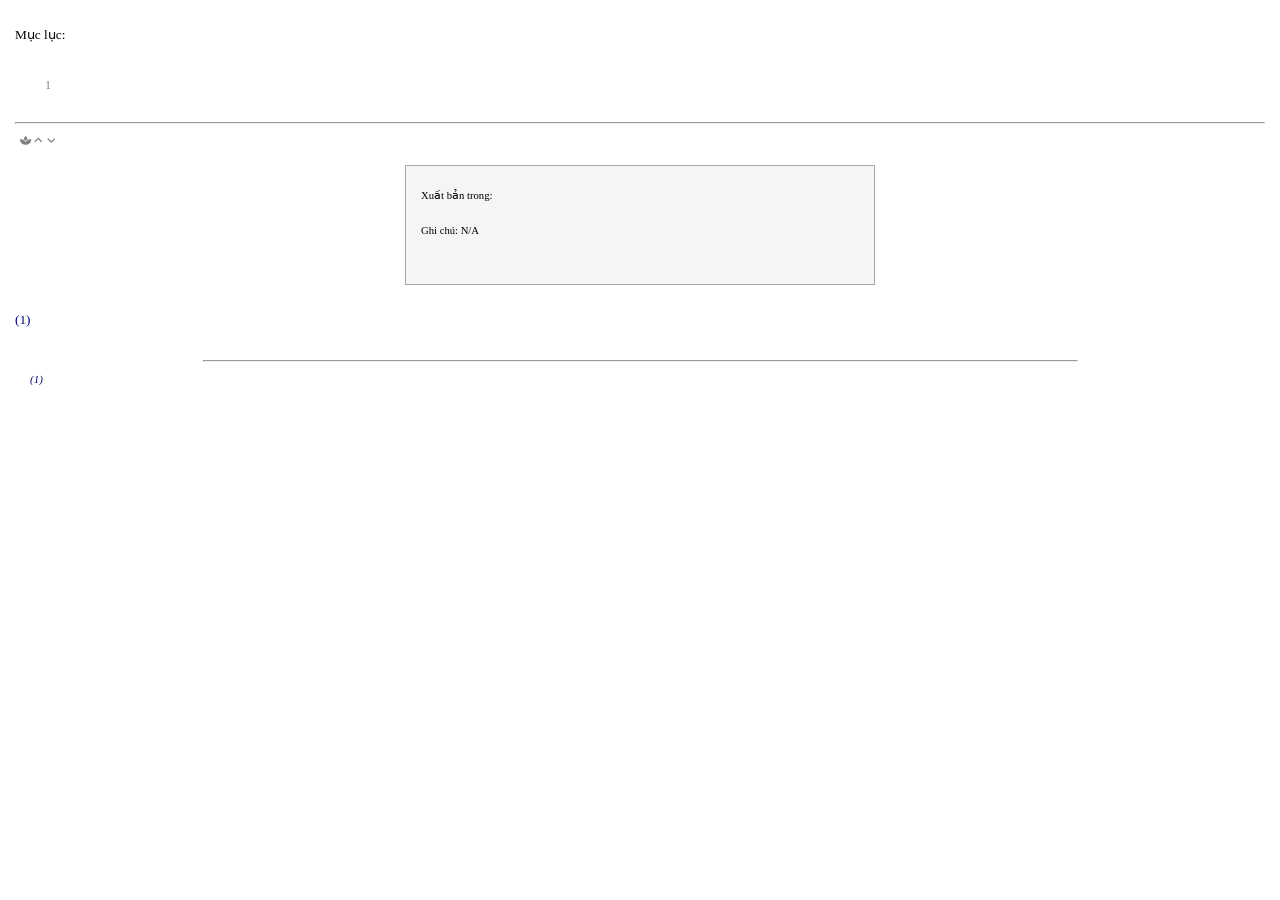
<file: Books/frame.html>
<!doctype html>
<html lang="en">
  <head>
    <meta charset="UTF-8" />
    <meta name="viewport" content="width=device-width, initial-scale=1.0" />
    <link rel="stylesheet" href="../Assets/reset.css" />
    <link rel="stylesheet" href="../Assets/styles.css" />
    <link
      rel="shortcut icon"
      href="../Assets/img/stars.png"
      type="image/x-icon"
    />
    <link
      rel="stylesheet"
      href="https://cdnjs.cloudflare.com/ajax/libs/font-awesome/6.6.0/css/all.min.css"
      integrity="sha512-Kc323vGBEqzTmouAECnVceyQqyqdsSiqLQISBL29aUW4U/M7pSPA/gEUZQqv1cwx4OnYxTxve5UMg5GT6L4JJg=="
      crossorigin="anonymous"
      referrerpolicy="no-referrer"
    />
    <title><!-- Book title here --></title>
  </head>
  <body>
    <div class="book_title">
      <!-- Book title here -->
    </div>

    <!-- Mục lục -->

    <div class="book_outline">Mục lục:</div>

    <div class="book_toc">
      <table class="book_outline">
        <!--bắt đầu-->
        <tr>
          <td class="book_contents_chapter_number">&nbsp;</td>
          <td class="book_contents_chapter_title">
            <a href="#ch1"> <!--chapter title--> </a>
            <!--lưu ý chapter number-->
          </td>
        </tr>
        <!--kết thúc-->

        <tr>
          <td class="book_contents_chapter_number">1&nbsp;&nbsp;</td>
          <td class="book_contents_chapter_title">
            <a href="#ch2"><!--chapter title--></a>
            <!--lưu ý chapter number-->
          </td>
        </tr>
      </table>
    </div>

    <!-- Chương -->
    <!-- -------------- -->
    <div class="book_chapter_header">
      <table width="100%" cellspacing="0" cellpadding="0">
        <tr>
          <td colspan="3"><hr class="book_chapter_topline" /></td>
        </tr>
        <tr class="book_chapterinfoline">
          <td class="caret" align="left">
            <span class="book_chapter_header_chapternumber"
              ><!-- tên chương --></span
            >
            <!--luưu ý phần chapter ở sau href-->
            <a href=""><i class="fa-solid fa-spa"></i></a>
            <a href="#!"><i class="fa-solid fa-angle-up"></i></a>
            <a href="#ch2"><i class="fa-solid fa-angle-down"></i></a>
          </td>
          <td align="right">
            <span class="book_chapter_header_chapternumber"
              ><!-- tên sách --></span
            >
          </td>
        </tr>
      </table>
    </div>

    <a name="ch1"></a>
    <!-- số chương -->

    <div>
      <div class="discourse_box">
        <p class="title"><!-- tên chương --></p>
        <p class="xuat_ban_trong">
          Xuất bản trong: <br />
          <a href="./frame"> <!-- link sách, start with ./ --></a>
        </p>
        <p class="notes">Ghi chú: N/A</p>
      </div>

      <div class="book_chapter_title"><!-- tên chương --></div>
      <p class="paragraph">
        <!-- khổ 1 -->
      </p>
      <p class="paragraph">
        <!-- khổ 2 -->
      </p>
      <p class="paragraph"></p>
      <p class="paragraph"></p>
      <p class="paragraph"></p>
      <p class="paragraph"></p>
      <p class="paragraph"></p>
      <p class="paragraph"></p>
      <p class="paragraph"></p>
      <p class="paragraph"></p>
      <p class="paragraph"></p>
      <p class="paragraph"></p>
      <p class="paragraph"></p>
      <p class="paragraph"></p>
      <p class="paragraph"></p>
      <p class="paragraph"></p>
      <p class="paragraph"></p>
      <p class="paragraph"></p>
      <p class="paragraph"></p>
      <p class="paragraph"></p>
      <p class="paragraph"></p>
      <p class="paragraph"></p>
    </div>

    <!--Chú thích-->
    <!-- gắn vào văn bản -->
    <a href="#gc1">(1)</a>
    <!-- để cuối trang -->
    <p class="footnotes_line"></p>
    <hr class="footnote" />
    <p class="para_footnote">
      <a name="gc1">(1) </a>
      <!-- chú thích 1 -->
    </p>
    <!-- hết chú thích -->

    <!-- -------------- -->
  </body>
</html>
</file>
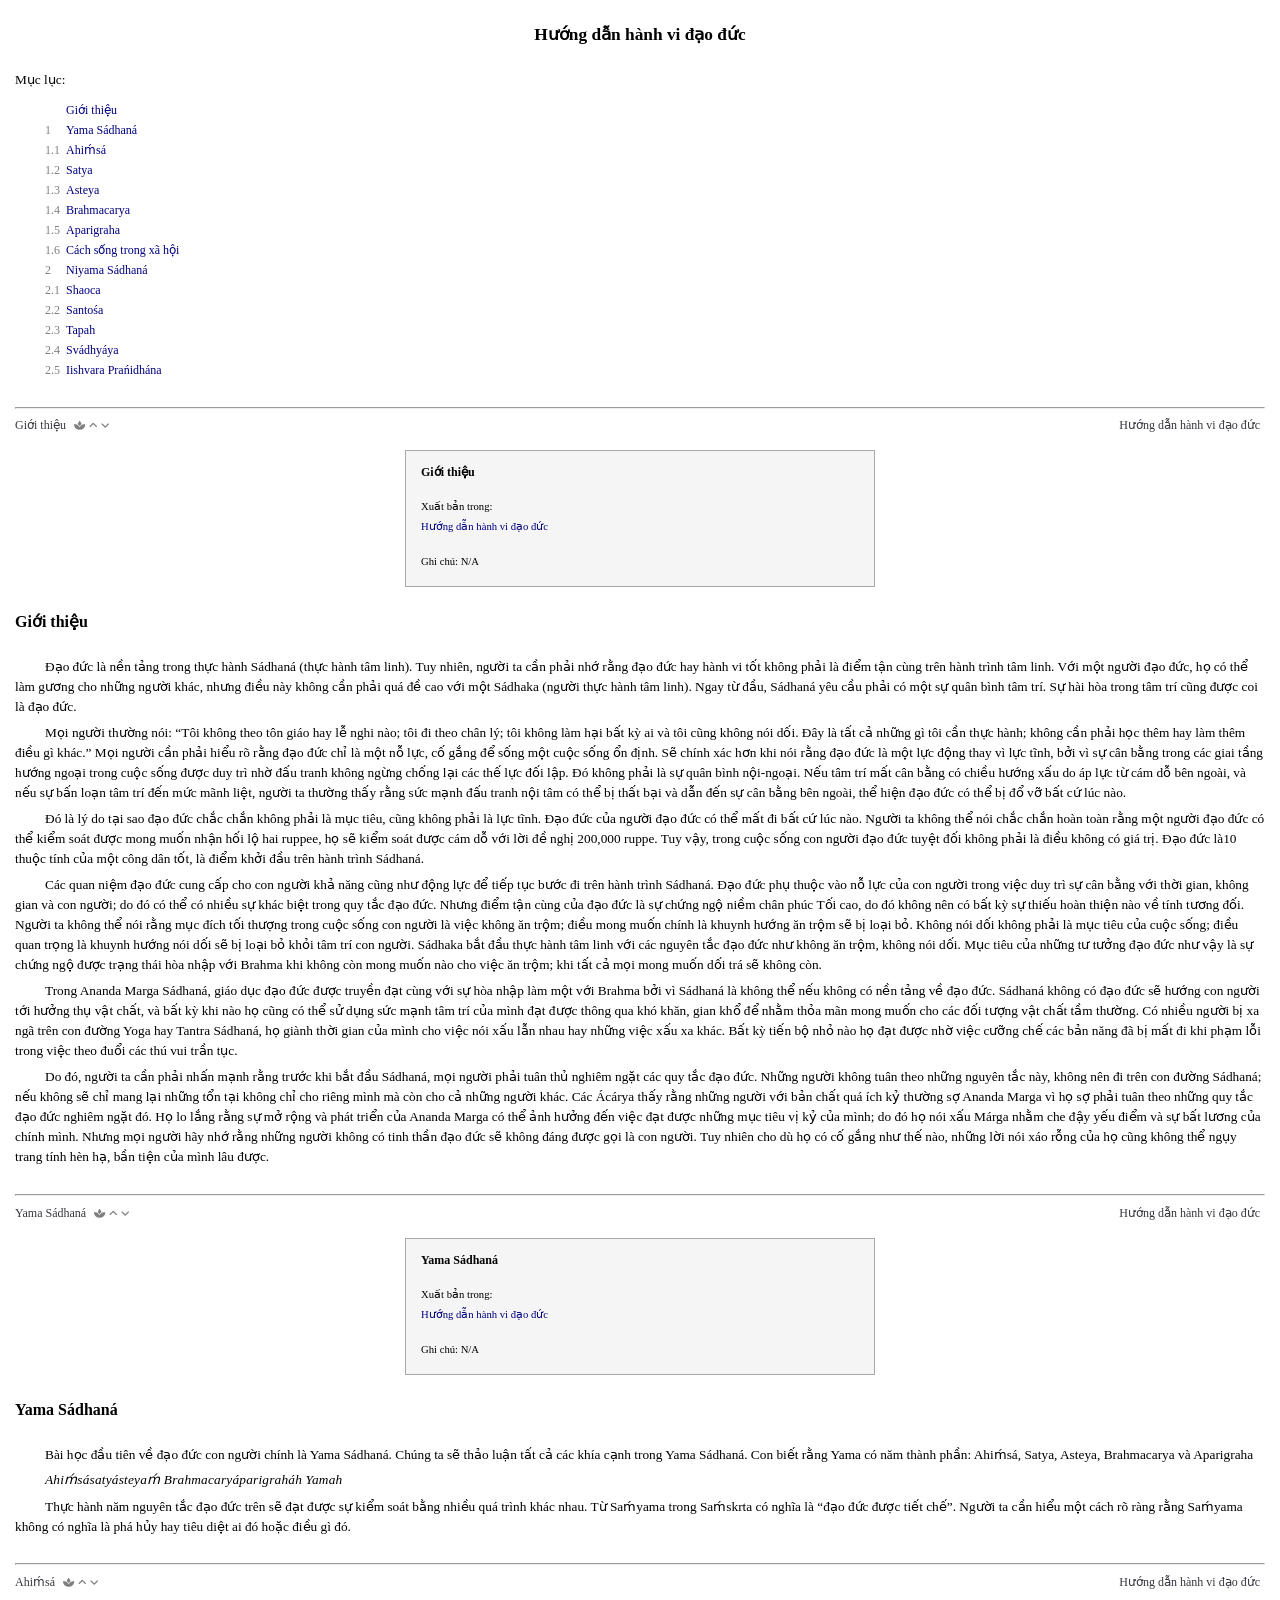
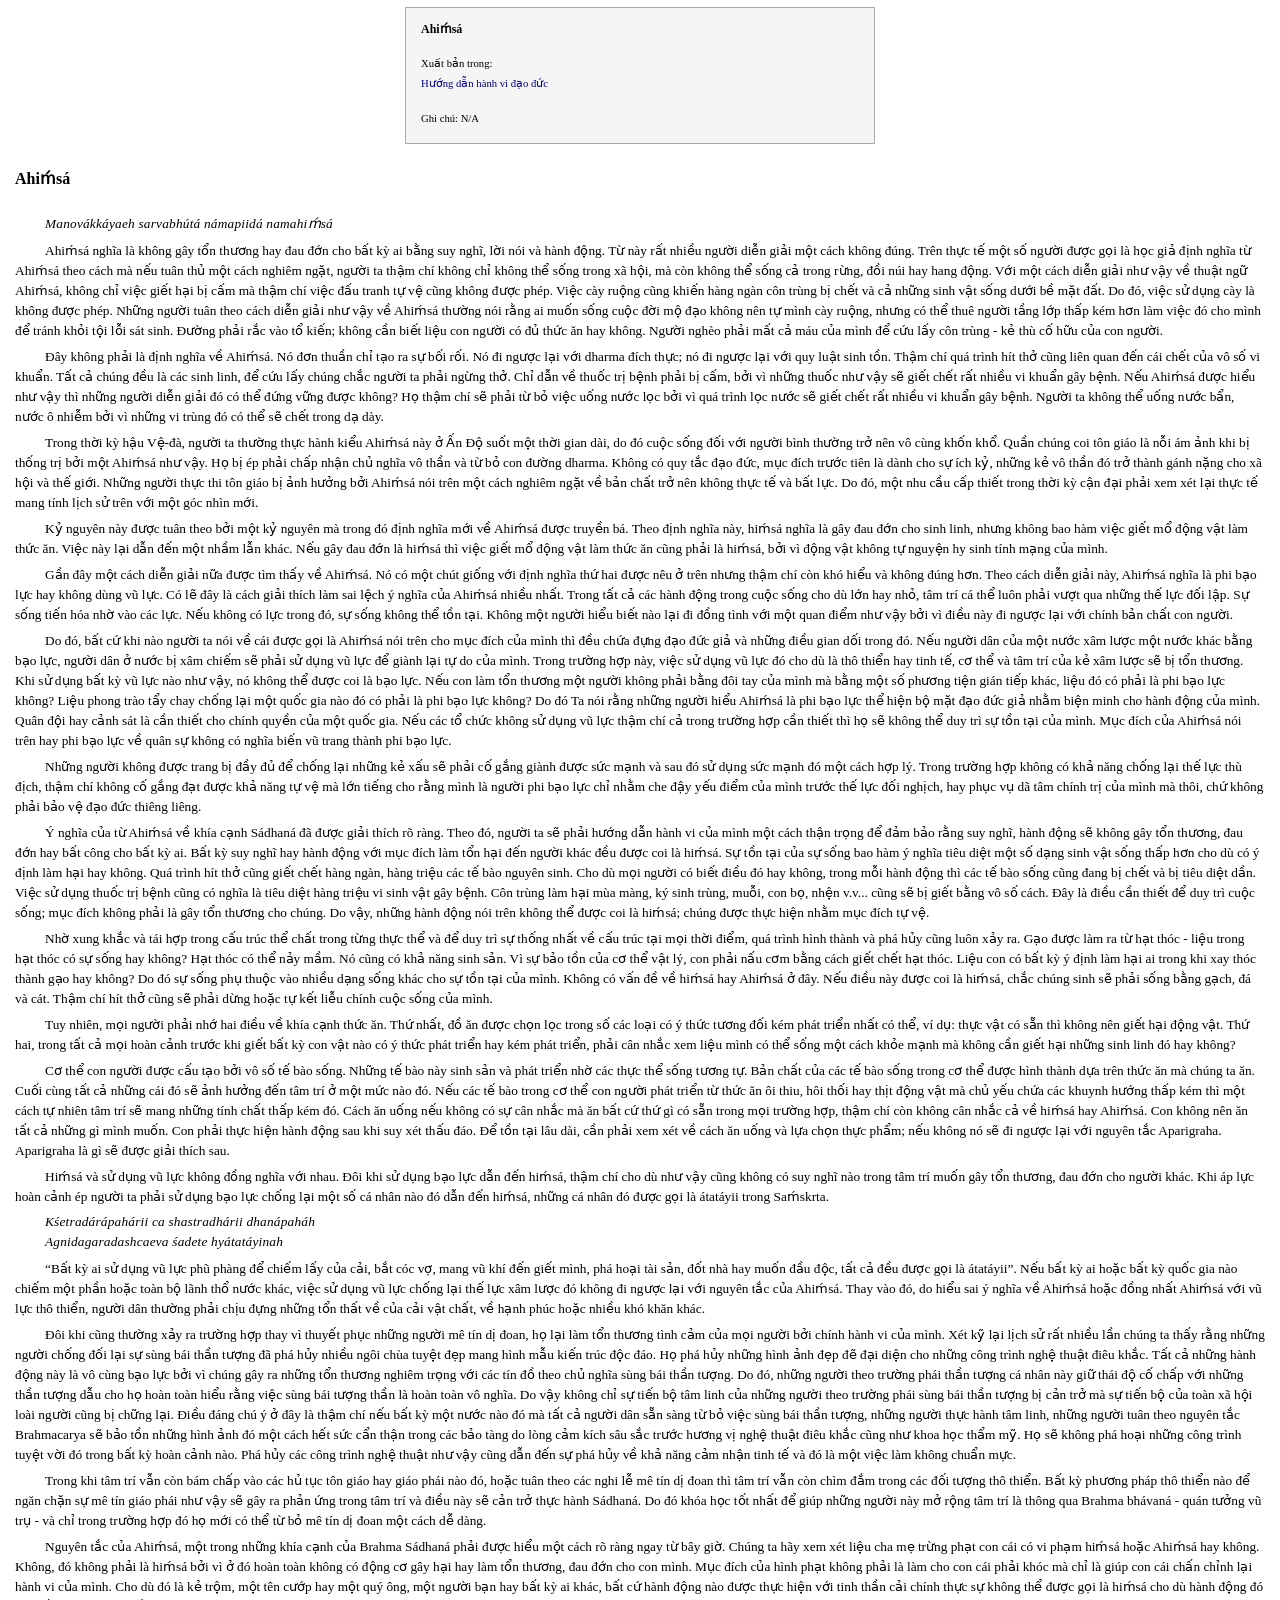
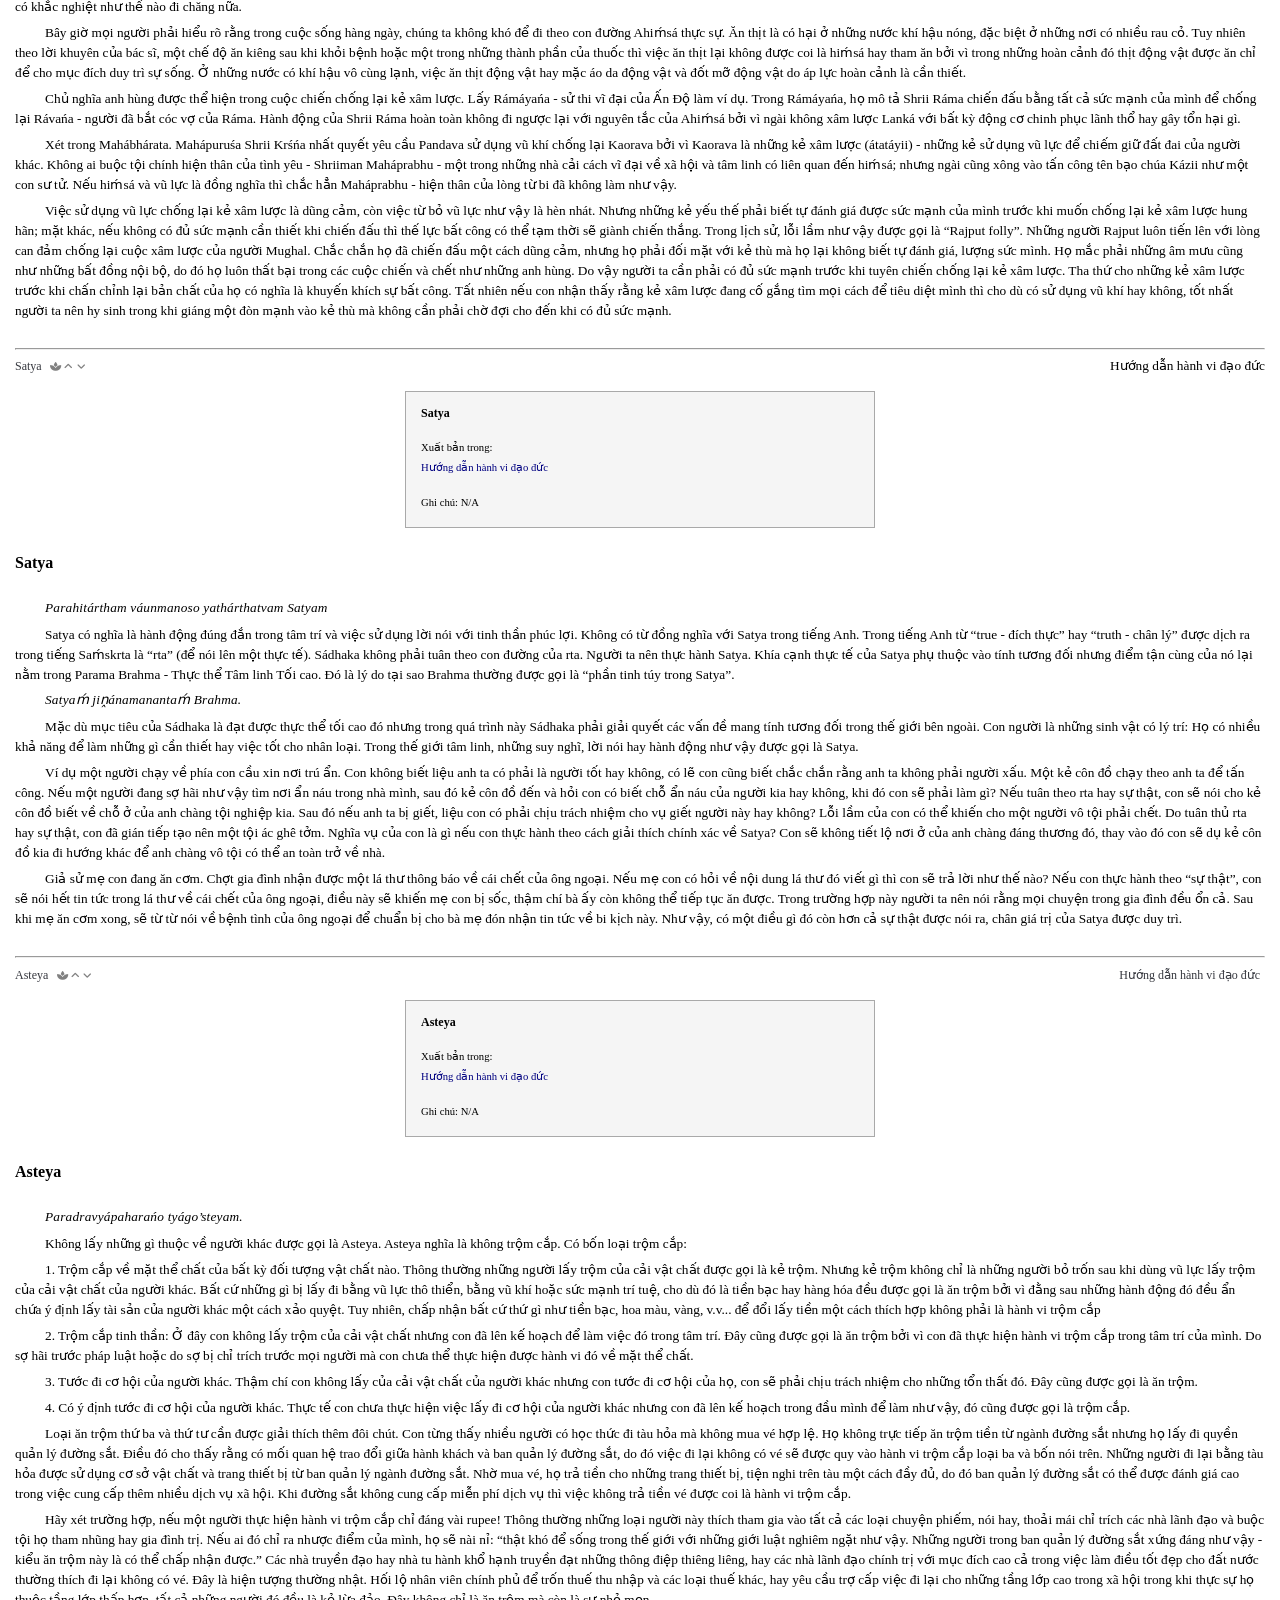
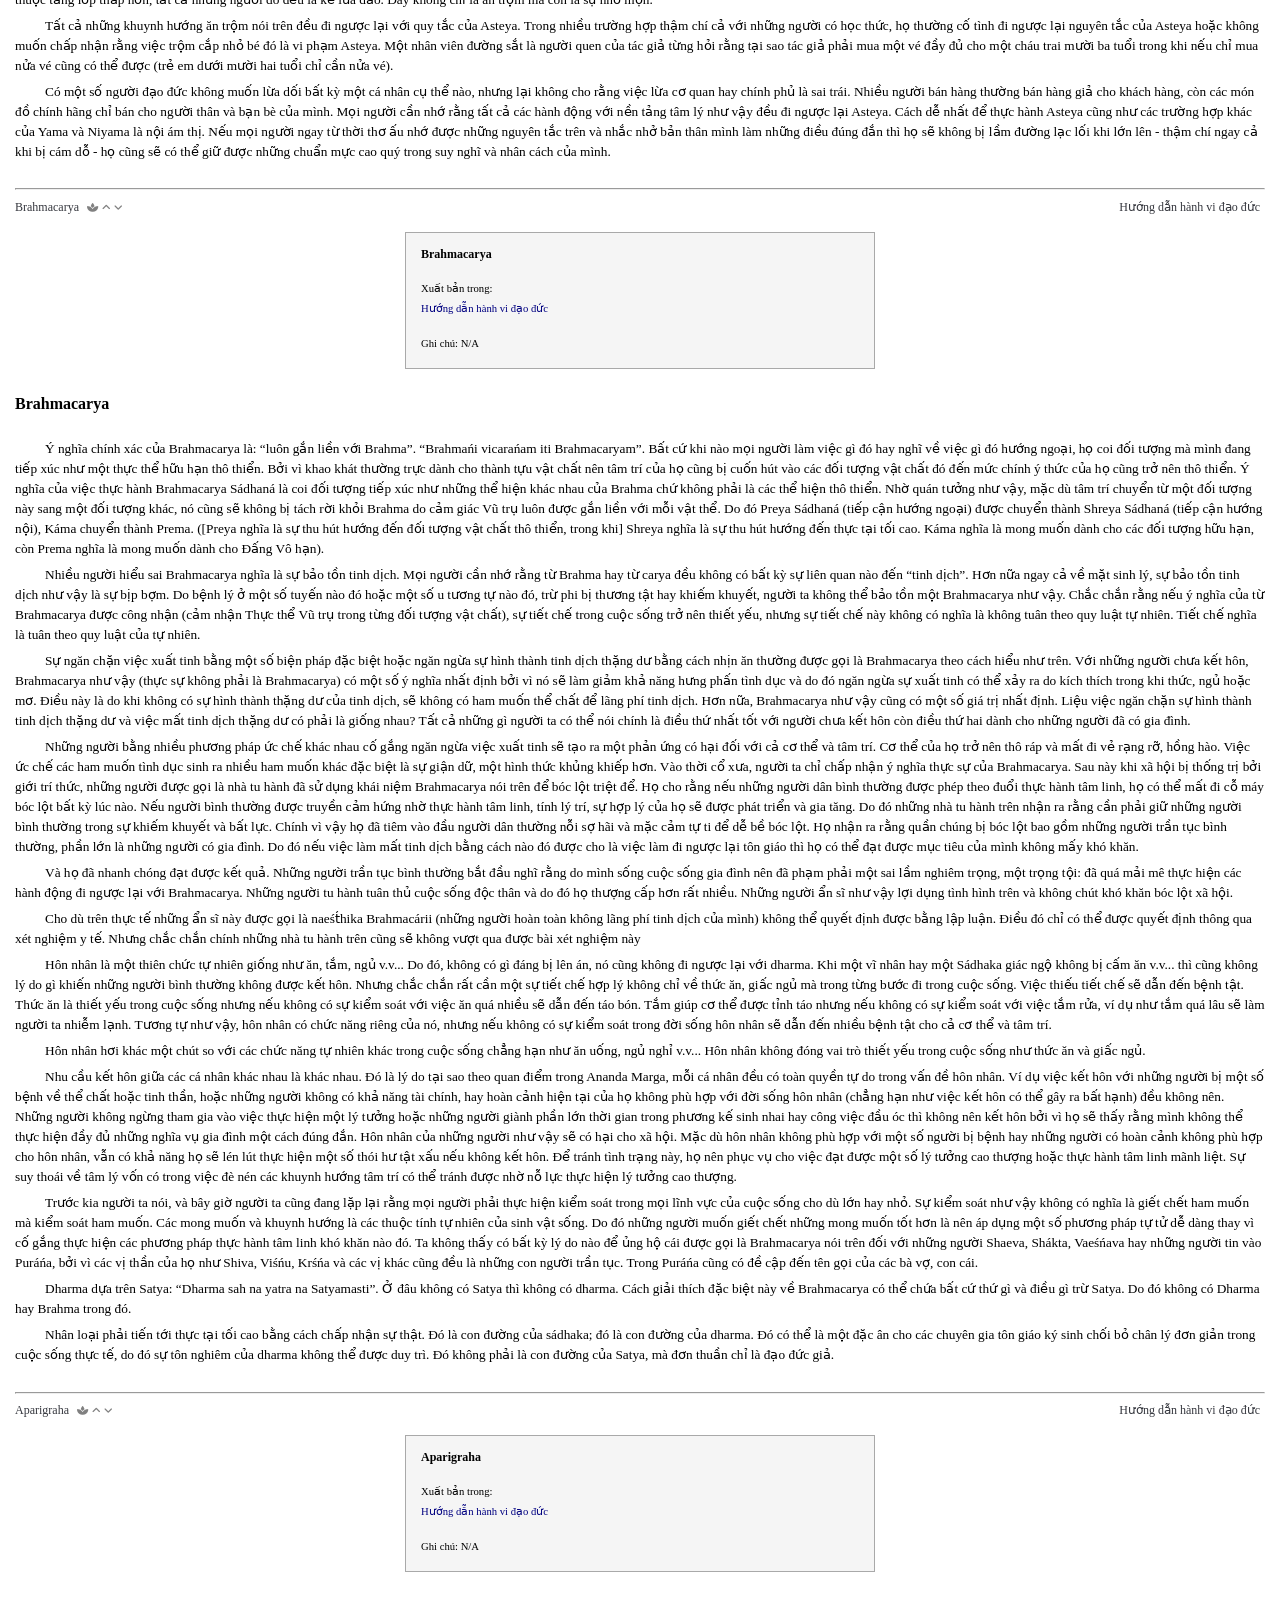
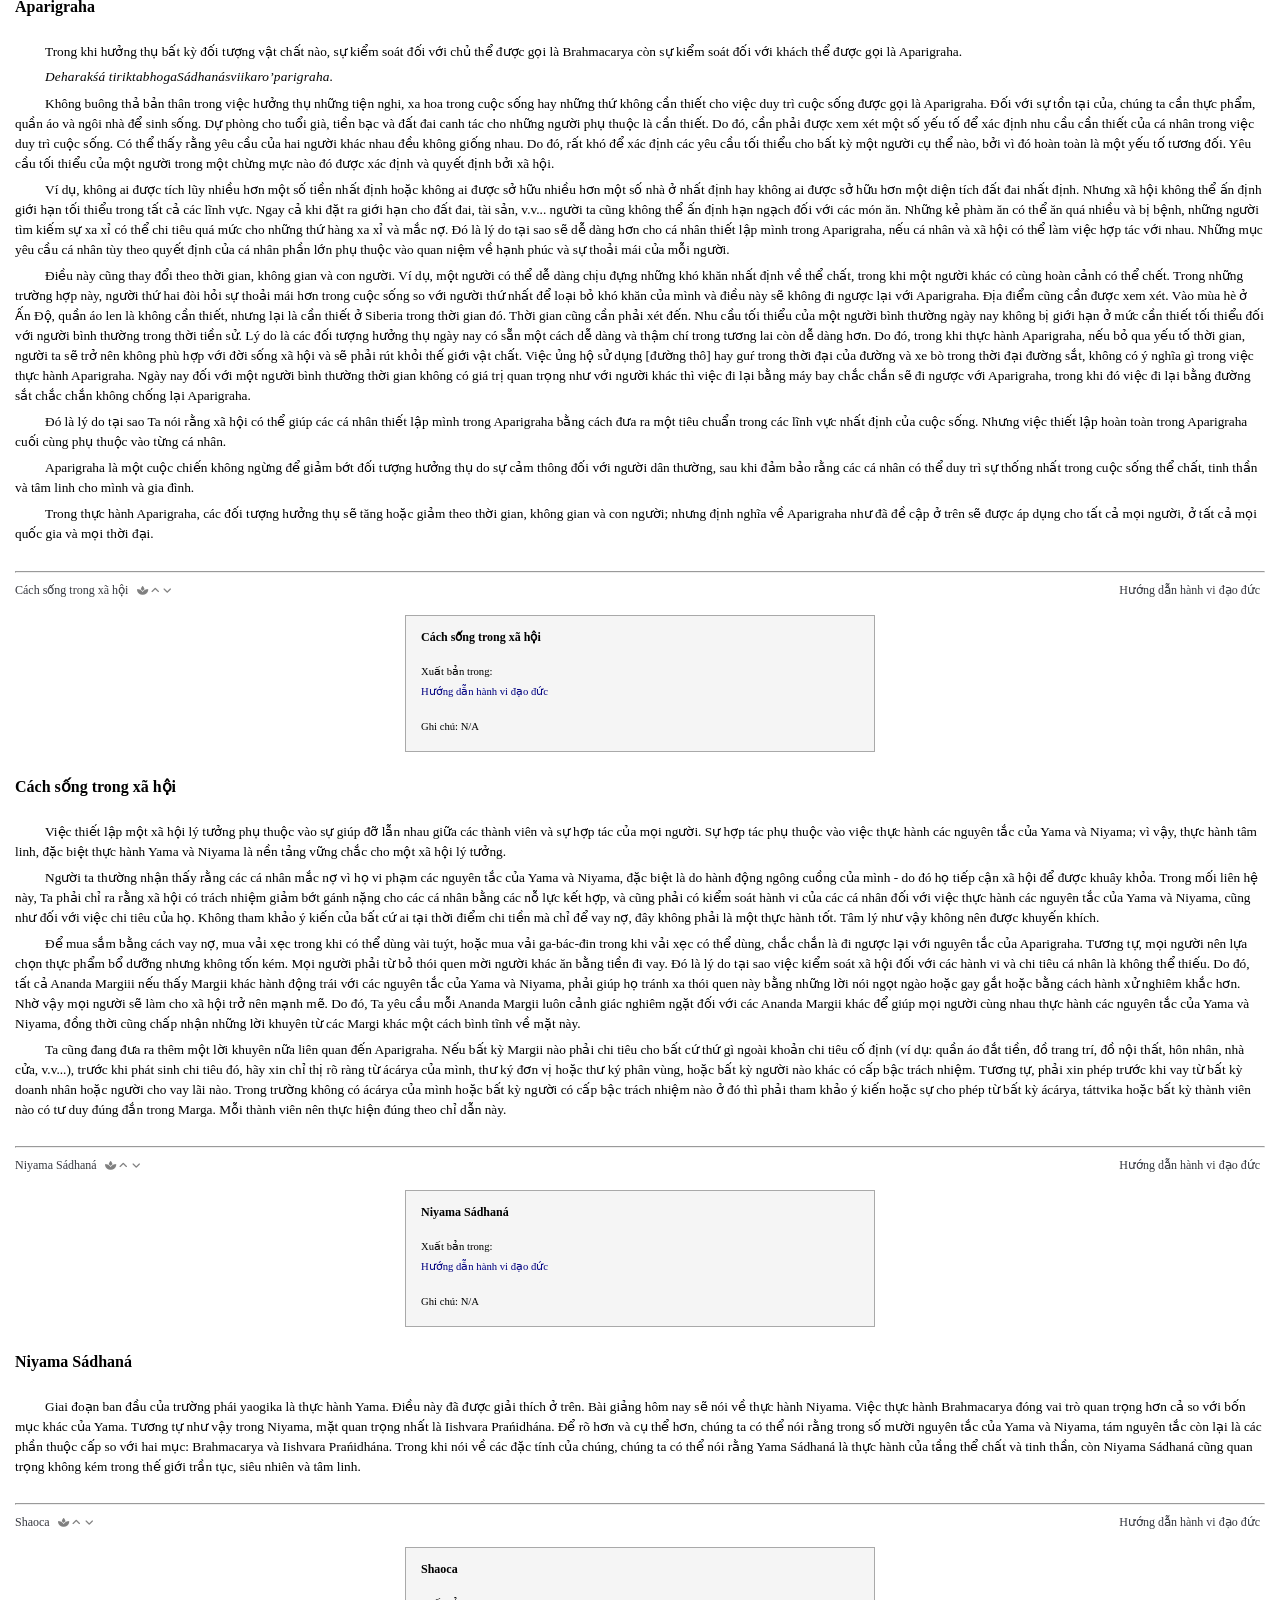
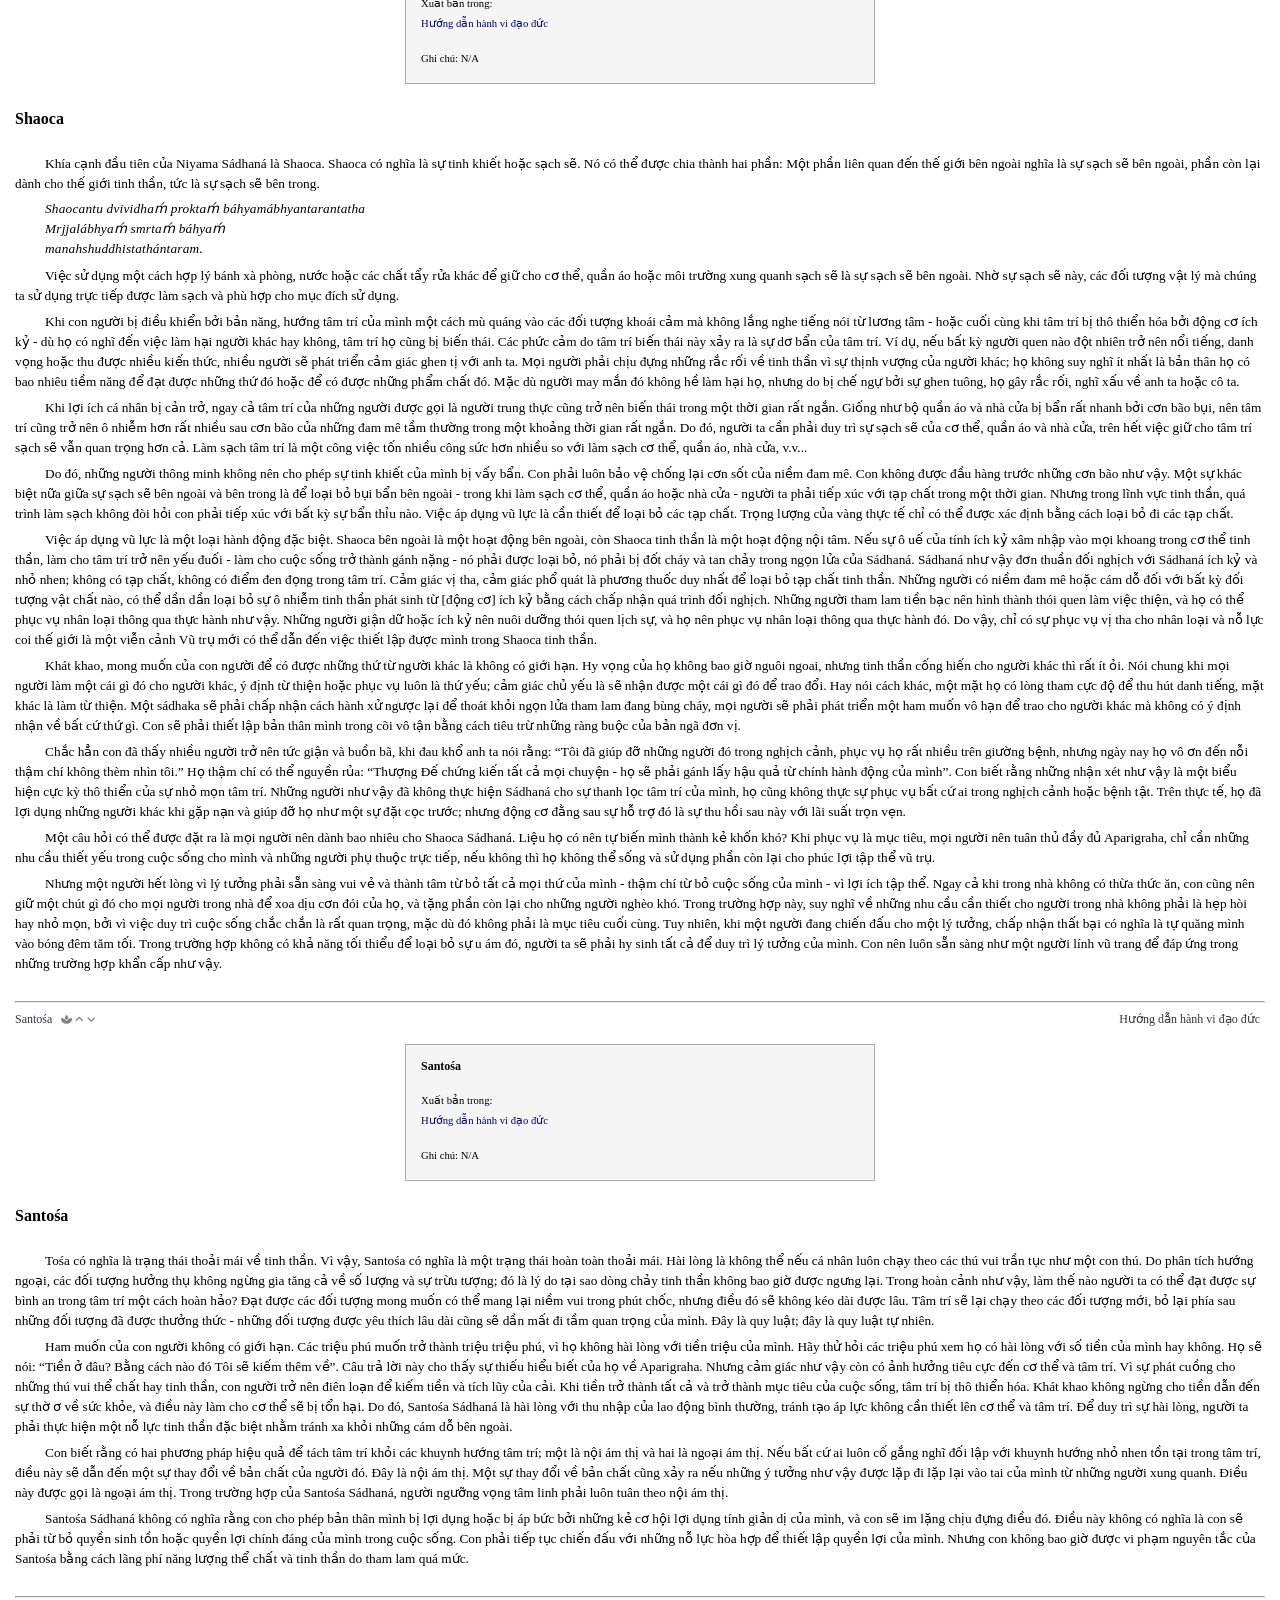
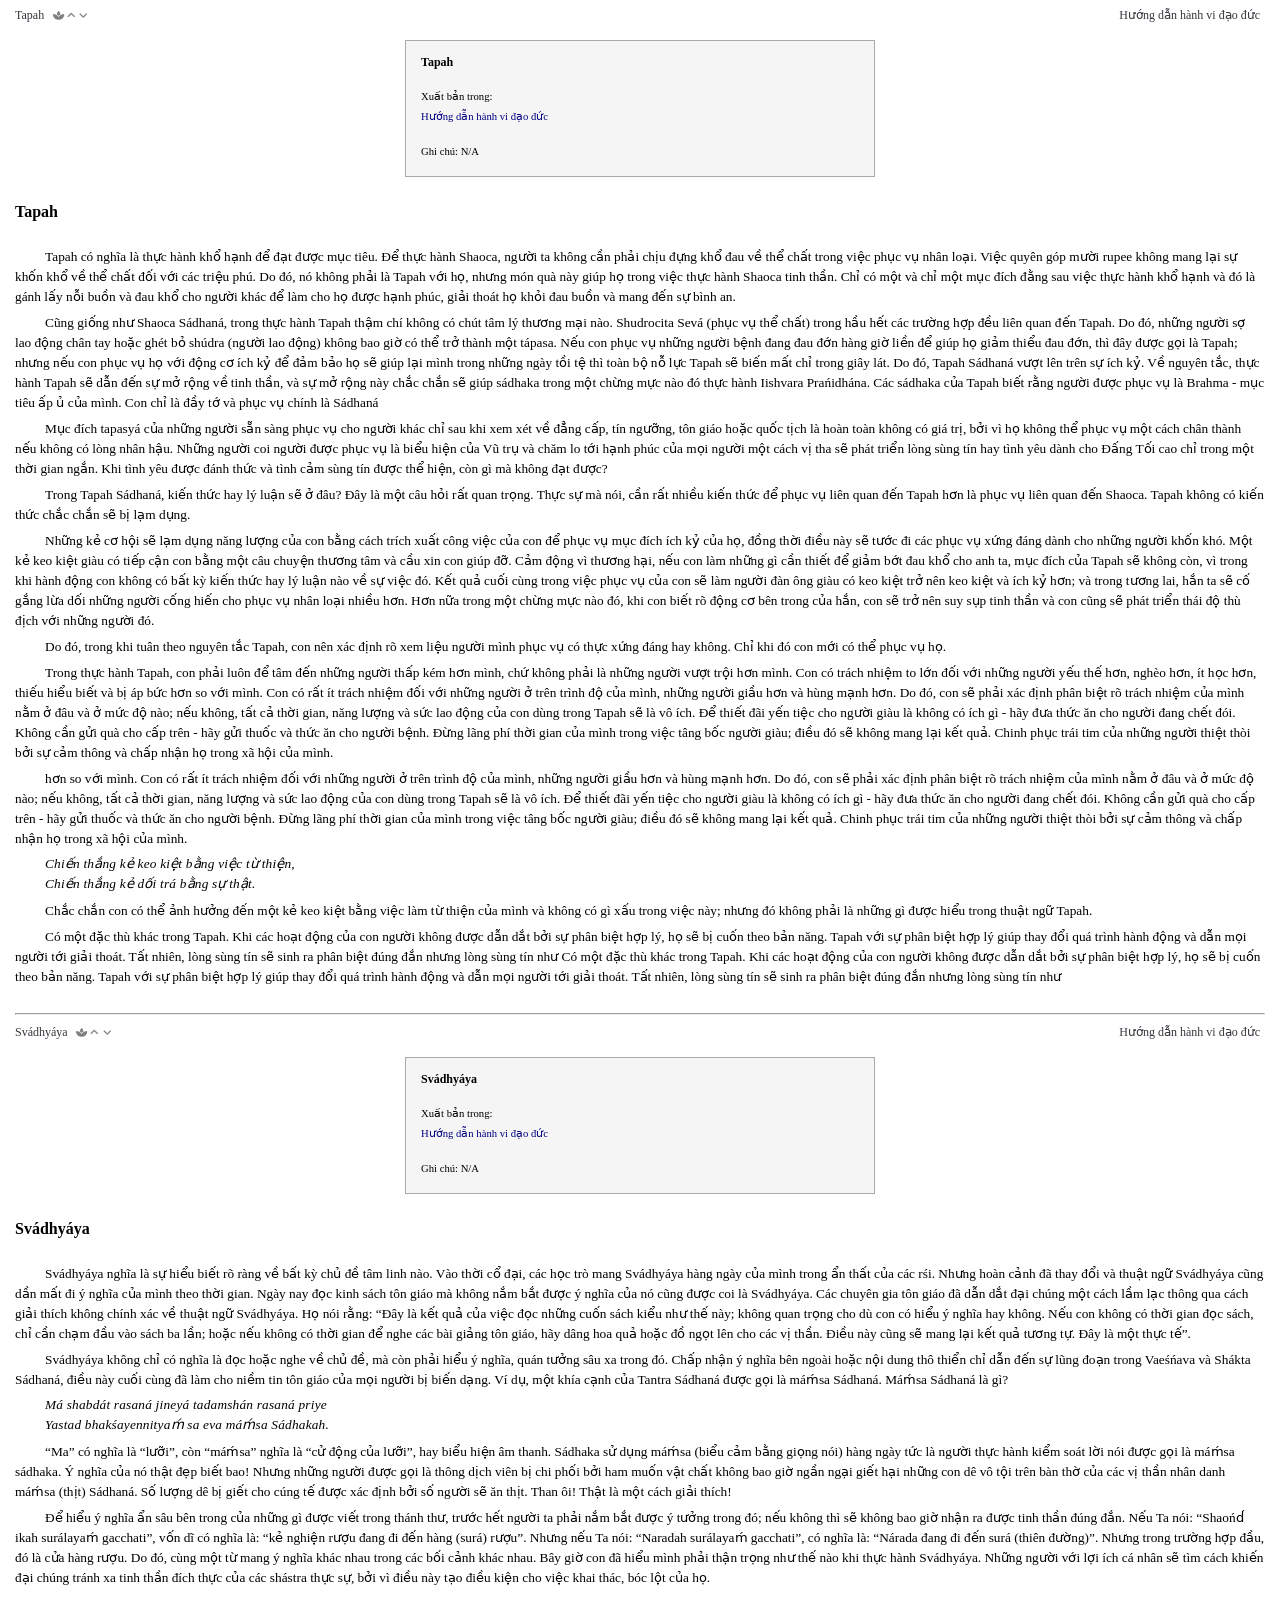
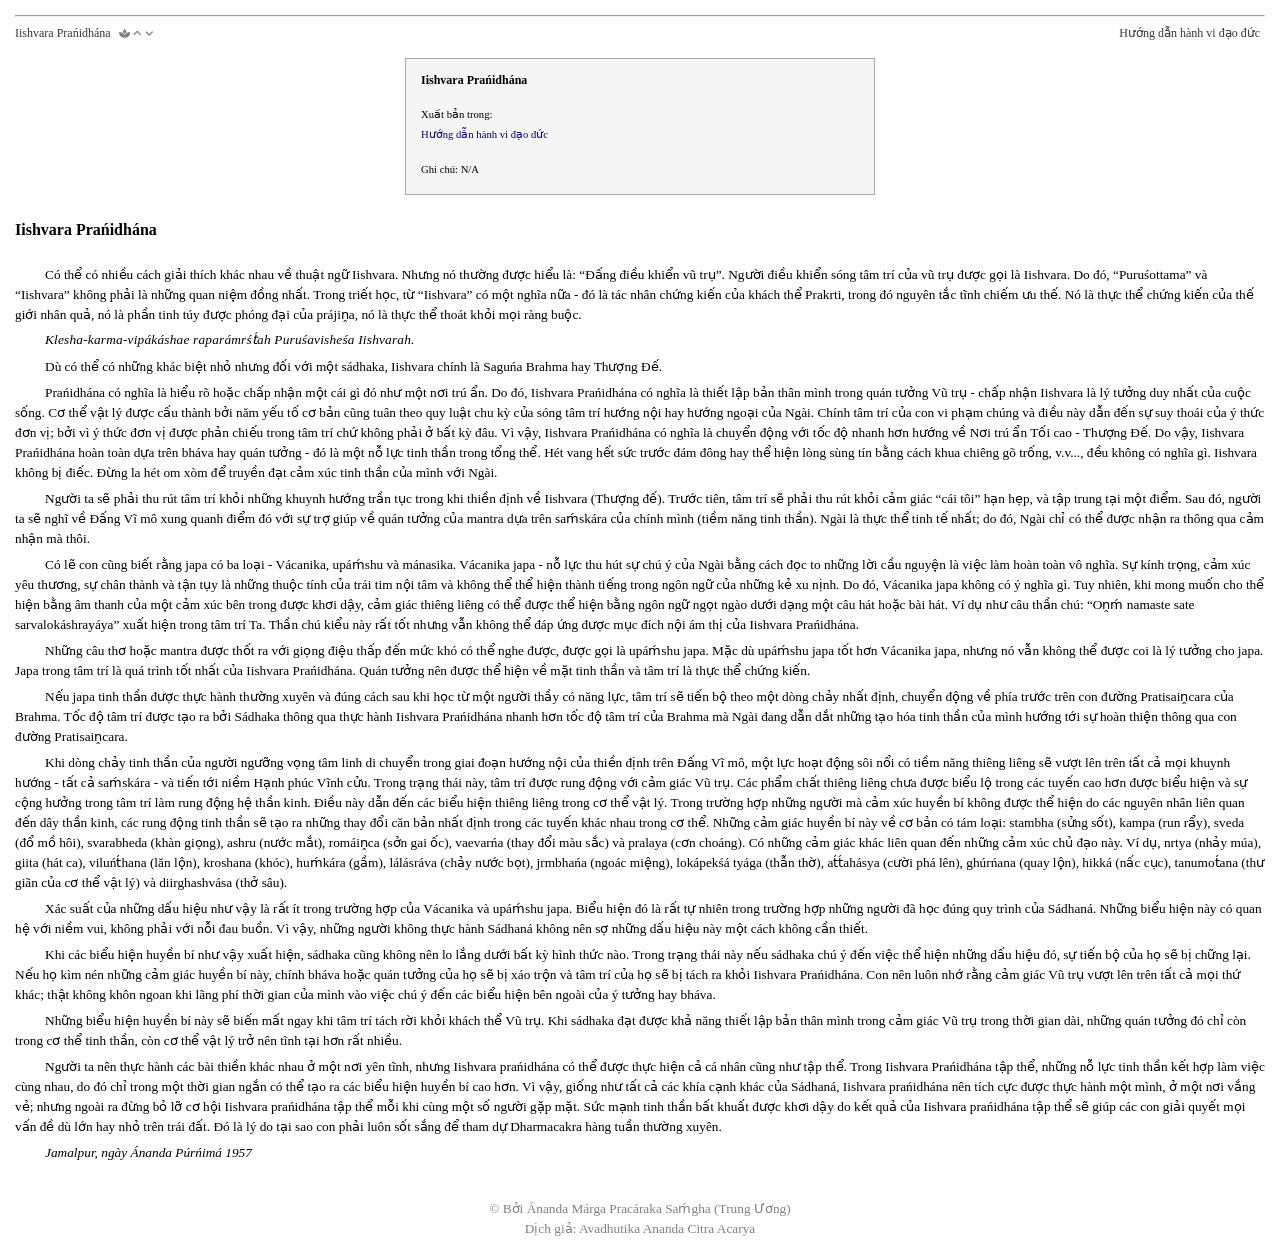
<file: Books/Huong_dan_hanh_vi_dao_duc.html>
<!DOCTYPE html>
<html lang="en">
  <head>
    <meta charset="UTF-8" />
    <meta name="viewport" content="width=device-width, initial-scale=1.0" />
    <link rel="stylesheet" href="../Assets/reset.css" />
    <link rel="stylesheet" href="../Assets/styles.css" />
    <link
      rel="shortcut icon"
      href="../Assets/img/stars.png"
      type="image/x-icon"
    />
    <link
      rel="stylesheet"
      href="https://cdnjs.cloudflare.com/ajax/libs/font-awesome/6.6.0/css/all.min.css"
      integrity="sha512-Kc323vGBEqzTmouAECnVceyQqyqdsSiqLQISBL29aUW4U/M7pSPA/gEUZQqv1cwx4OnYxTxve5UMg5GT6L4JJg=="
      crossorigin="anonymous"
      referrerpolicy="no-referrer"
    />
    <title>
      H&#x1B0;&#x1EDB;ng d&#x1EAB;n h&#xE0;nh vi &#x111;&#x1EA1;o
      &#x111;&#x1EE9;c
    </title>
  </head>
  <body>
    <div class="book_title">
      H&#x1B0;&#x1EDB;ng d&#x1EAB;n h&#xE0;nh vi &#x111;&#x1EA1;o
      &#x111;&#x1EE9;c
    </div>
    <div class="book_outline">Mục lục:</div>

    <div class="book_toc">
      <table class="book_outline">
        <tr>
          <td class="book_contents_chapter_number">&nbsp;</td>
          <td class="book_contents_chapter_title">
            <a href="#ch1">Gi&#x1EDB;i thi&#x1EC7;u</a>
          </td>
        </tr>
        <tr>
          <td class="book_contents_chapter_number">1&nbsp;&nbsp;</td>
          <td class="book_contents_chapter_title">
            <a href="#ch2">Yama S&#xE1;dhan&#xE1;</a>
          </td>
        </tr>
        <tr>
          <td class="book_contents_chapter_number">1.1&nbsp;&nbsp;</td>
          <td class="book_contents_chapter_title">
            <a href="#ch3">Ahi&#x1E3F;s&#xE1;</a>
          </td>
        </tr>
        <tr>
          <td class="book_contents_chapter_number">1.2&nbsp;&nbsp;</td>
          <td class="book_contents_chapter_title"><a href="#ch4">Satya</a></td>
        </tr>
        <tr>
          <td class="book_contents_chapter_number">1.3&nbsp;&nbsp;</td>
          <td class="book_contents_chapter_title"><a href="#ch5">Asteya</a></td>
        </tr>
        <tr>
          <td class="book_contents_chapter_number">1.4&nbsp;&nbsp;</td>
          <td class="book_contents_chapter_title">
            <a href="#ch6">Brahmacarya</a>
          </td>
        </tr>
        <tr>
          <td class="book_contents_chapter_number">1.5&nbsp;&nbsp;</td>
          <td class="book_contents_chapter_title">
            <a href="#ch7">Aparigraha</a>
          </td>
        </tr>
        <tr>
          <td class="book_contents_chapter_number">1.6&nbsp;&nbsp;</td>
          <td class="book_contents_chapter_title">
            <a href="#ch8">Cách sống trong xã hội</a>
          </td>
        </tr>
        <tr>
          <td class="book_contents_chapter_number">2&nbsp;&nbsp;</td>
          <td class="book_contents_chapter_title">
            <a href="#ch9">Niyama S&#xE1;dhan&#xE1;</a>
          </td>
        </tr>
        <tr>
          <td class="book_contents_chapter_number">2.1&nbsp;&nbsp;</td>
          <td class="book_contents_chapter_title">
            <a href="#ch10">Shaoca</a>
          </td>
        </tr>
        <tr>
          <td class="book_contents_chapter_number">2.2&nbsp;&nbsp;</td>
          <td class="book_contents_chapter_title">
            <a href="#ch11">Santo&#x15B;a</a>
          </td>
        </tr>
        <tr>
          <td class="book_contents_chapter_number">2.3&nbsp;&nbsp;</td>
          <td class="book_contents_chapter_title">
            <a href="#ch12">Tapah</a>
          </td>
        </tr>
        <tr>
          <td class="book_contents_chapter_number">2.4&nbsp;&nbsp;</td>
          <td class="book_contents_chapter_title">
            <a href="#ch13">Sv&#xE1;dhy&#xE1;ya</a>
          </td>
        </tr>
        <tr>
          <td class="book_contents_chapter_number">2.5&nbsp;&nbsp;</td>
          <td class="book_contents_chapter_title">
            <a href="#ch14">Iishvara Pra&#x144;idh&#xE1;na</a>
          </td>
        </tr>
      </table>
    </div>

    <div class="book_chapter_header">
      <table width="100%" cellspacing="0" cellpadding="0">
        <tr>
          <td colspan="3"><hr class="book_chapter_topline" /></td>
        </tr>
        <tr class="book_chapterinfoline">
          <td class="caret" align="left">
            <span class="book_chapter_header_chapternumber">Giới thiệu</span>
            <a href=""><i class="fa-solid fa-spa"></i></a>
            <a href="#!"><i class="fa-solid fa-angle-up"></i></a>
            <a href="#ch2"><i class="fa-solid fa-angle-down"></i></a>
          </td>
          <td align="right">
            <span class="book_chapter_header_chapternumber"
              >H&#x1B0;&#x1EDB;ng d&#x1EAB;n h&#xE0;nh vi &#x111;&#x1EA1;o
              &#x111;&#x1EE9;c</span
            >
          </td>
        </tr>
      </table>
    </div>

    <a name="ch1"></a>

    <div>
      <div class="discourse_box">
        <p class="title">Giới thiệu</p>
        <p class="xuat_ban_trong">
          Xuất bản trong: <br />
          <a href="./Huong_dan_hanh_vi_dao_duc.html"
            >H&#x1B0;&#x1EDB;ng d&#x1EAB;n h&#xE0;nh vi &#x111;&#x1EA1;o
            &#x111;&#x1EE9;c</a
          >
        </p>
        <p class="notes">Ghi chú: N/A</p>
      </div>

      <div class="book_chapter_title">Giới thiệu</div>
      <p class="paragraph">
        Đạo đức là nền tảng trong thực hành Sádhaná (thực hành tâm linh). Tuy
        nhiên, người ta cần phải nhớ rằng đạo đức hay hành vi tốt không phải là
        điểm tận cùng trên hành trình tâm linh. Với một người đạo đức, họ có thể
        làm gương cho những người khác, nhưng điều này không cần phải quá đề cao
        với một Sádhaka (người thực hành tâm linh). Ngay từ đầu, Sádhaná yêu cầu
        phải có một sự quân bình tâm trí. Sự hài hòa trong tâm trí cũng được coi
        là đạo đức.
      </p>
      <p class="paragraph">
        Mọi người thường nói: “Tôi không theo tôn giáo hay lễ nghi nào; tôi đi
        theo chân lý; tôi không làm hại bất kỳ ai và tôi cũng không nói dối. Đây
        là tất cả những gì tôi cần thực hành; không cần phải học thêm hay làm
        thêm điều gì khác.” Mọi người cần phải hiểu rõ rằng đạo đức chỉ là một
        nỗ lực, cố gắng để sống một cuộc sống ổn định. Sẽ chính xác hơn khi nói
        rằng đạo đức là một lực động thay vì lực tĩnh, bởi vì sự cân bằng trong
        các giai tầng hướng ngoại trong cuộc sống được duy trì nhờ đấu tranh
        không ngừng chống lại các thế lực đối lập. Đó không phải là sự quân bình
        nội-ngoại. Nếu tâm trí mất cân bằng có chiều hướng xấu do áp lực từ cám
        dỗ bên ngoài, và nếu sự bấn loạn tâm trí đến mức mãnh liệt, người ta
        thường thấy rằng sức mạnh đấu tranh nội tâm có thể bị thất bại và dẫn
        đến sự cân bằng bên ngoài, thể hiện đạo đức có thể bị đổ vỡ bất cứ lúc
        nào.
      </p>
      <p class="paragraph">
        Đó là lý do tại sao đạo đức chắc chắn không phải là mục tiêu, cũng không
        phải là lực tĩnh. Đạo đức của người đạo đức có thể mất đi bất cứ lúc
        nào. Người ta không thể nói chắc chắn hoàn toàn rằng một người đạo đức
        có thể kiểm soát được mong muốn nhận hối lộ hai ruppee, họ sẽ kiểm soát
        được cám dỗ với lời đề nghị 200,000 ruppe. Tuy vậy, trong cuộc sống con
        người đạo đức tuyệt đối không phải là điều không có giá trị. Đạo đức
        là10 thuộc tính của một công dân tốt, là điểm khởi đầu trên hành trình
        Sádhaná.
      </p>
      <p class="paragraph">
        Các quan niệm đạo đức cung cấp cho con người khả năng cũng như động lực
        để tiếp tục bước đi trên hành trình Sádhaná. Đạo đức phụ thuộc vào nỗ
        lực của con người trong việc duy trì sự cân bằng với thời gian, không
        gian và con người; do đó có thể có nhiều sự khác biệt trong quy tắc đạo
        đức. Nhưng điểm tận cùng của đạo đức là sự chứng ngộ niềm chân phúc Tối
        cao, do đó không nên có bất kỳ sự thiếu hoàn thiện nào về tính tương
        đối. Người ta không thể nói rằng mục đích tối thượng trong cuộc sống con
        người là việc không ăn trộm; điều mong muốn chính là khuynh hướng ăn
        trộm sẽ bị loại bỏ. Không nói dối không phải là mục tiêu của cuộc sống;
        điều quan trọng là khuynh hướng nói dối sẽ bị loại bỏ khỏi tâm trí con
        người. Sádhaka bắt đầu thực hành tâm linh với các nguyên tắc đạo đức như
        không ăn trộm, không nói dối. Mục tiêu của những tư tưởng đạo đức như
        vậy là sự chứng ngộ được trạng thái hòa nhập với Brahma khi không còn
        mong muốn nào cho việc ăn trộm; khi tất cả mọi mong muốn dối trá sẽ
        không còn.
      </p>
      <p class="paragraph">
        Trong Ananda Marga Sádhaná, giáo dục đạo đức được truyền đạt cùng với sự
        hòa nhập làm một với Brahma bởi vì Sádhaná là không thể nếu không có nền
        tảng về đạo đức. Sádhaná không có đạo đức sẽ hướng con người tới hưởng
        thụ vật chất, và bất kỳ khi nào họ cũng có thể sử dụng sức mạnh tâm trí
        của mình đạt được thông qua khó khăn, gian khổ để nhằm thỏa mãn mong
        muốn cho các đối tượng vật chất tầm thường. Có nhiều người bị xa ngã
        trên con đường Yoga hay Tantra Sádhaná, họ giành thời gian của mình cho
        việc nói xấu lẫn nhau hay những việc xấu xa khác. Bất kỳ tiến bộ nhỏ nào
        họ đạt được nhờ việc cưỡng chế các bản năng đã bị mất đi khi phạm lỗi
        trong việc theo đuổi các thú vui trần tục.
      </p>
      <p class="paragraph">
        Do đó, người ta cần phải nhấn mạnh rằng trước khi bắt đầu Sádhaná, mọi
        người phải tuân thủ nghiêm ngặt các quy tắc đạo đức. Những người không
        tuân theo những nguyên tắc này, không nên đi trên con đường Sádhaná; nếu
        không sẽ chỉ mang lại những tổn tại không chỉ cho riêng mình mà còn cho
        cả những người khác. Các Ácárya thấy rằng những người với bản chất quá
        ích kỷ thường sợ Ananda Marga vì họ sợ phải tuân theo những quy tắc đạo
        đức nghiêm ngặt đó. Họ lo lắng rằng sự mở rộng và phát triển của Ananda
        Marga có thể ảnh hưởng đến việc đạt được những mục tiêu vị kỷ của mình;
        do đó họ nói xấu Márga nhằm che đậy yếu điểm và sự bất lương của chính
        mình. Nhưng mọi người hãy nhớ rằng những người không có tinh thần đạo
        đức sẽ không đáng được gọi là con người. Tuy nhiên cho dù họ có cố gắng
        như thế nào, những lời nói xáo rỗng của họ cũng không thể ngụy trang
        tính hèn hạ, bần tiện của mình lâu được.
      </p>
    </div>

    <!-- -------------- -->
    <div class="book_chapter_header">
      <table width="100%" cellspacing="0" cellpadding="0">
        <tr>
          <td colspan="3"><hr class="book_chapter_topline" /></td>
        </tr>
        <tr class="book_chapterinfoline">
          <td class="caret" align="left">
            <span class="book_chapter_header_chapternumber"
              >Yama S&#xE1;dhan&#xE1;</span
            >
            <a href=""><i class="fa-solid fa-spa"></i></a>
            <a href="#ch1"><i class="fa-solid fa-angle-up"></i></a>
            <a href="#ch3"><i class="fa-solid fa-angle-down"></i></a>
          </td>
          <td align="right">
            <span class="book_chapter_header_chapternumber"
              >H&#x1B0;&#x1EDB;ng d&#x1EAB;n h&#xE0;nh vi &#x111;&#x1EA1;o
              &#x111;&#x1EE9;c</span
            >
          </td>
        </tr>
      </table>
    </div>

    <a name="ch2"></a>

    <div>
      <div class="discourse_box">
        <p class="title">Yama S&#xE1;dhan&#xE1;</p>
        <p class="xuat_ban_trong">
          Xuất bản trong: <br />
          <a href="./Huong_dan_hanh_vi_dao_duc.html"
            >H&#x1B0;&#x1EDB;ng d&#x1EAB;n h&#xE0;nh vi &#x111;&#x1EA1;o
            &#x111;&#x1EE9;c</a
          >
        </p>
        <p class="notes">Ghi chú: N/A</p>
      </div>
      <div class="book_chapter_title">Yama S&#xE1;dhan&#xE1;</div>
      <p class="paragraph">
        Bài học đầu tiên về đạo đức con người chính là Yama Sádhaná. Chúng ta sẽ
        thảo luận tất cả các khía cạnh trong Yama Sádhaná. Con biết rằng Yama có
        năm thành phần: Ahiḿsá, Satya, Asteya, Brahmacarya và Aparigraha
      </p>
      <p class="sloka">Ahiḿsásatyásteyaḿ Brahmacaryáparigraháh Yamah</p>
      <p class="paragraph">
        Thực hành năm nguyên tắc đạo đức trên sẽ đạt được sự kiểm soát bằng
        nhiều quá trình khác nhau. Từ Saḿyama trong Saḿskrta có nghĩa là “đạo
        đức được tiết chế”. Người ta cần hiểu một cách rõ ràng rằng Saḿyama
        không có nghĩa là phá hủy hay tiêu diệt ai đó hoặc điều gì đó.
      </p>
    </div>

    <!-- -------------- -->
    <div class="book_chapter_header">
      <table width="100%" cellspacing="0" cellpadding="0">
        <tr>
          <td colspan="3"><hr class="book_chapter_topline" /></td>
        </tr>
        <tr class="book_chapterinfoline">
          <td class="caret" align="left">
            <span class="book_chapter_header_chapternumber"
              >Ahi&#x1E3F;s&#xE1;</span
            >
            <a href=""><i class="fa-solid fa-spa"></i></a>
            <a href="#ch2"><i class="fa-solid fa-angle-up"></i></a>
            <a href="#ch4"><i class="fa-solid fa-angle-down"></i></a>
          </td>
          <td align="right">
            <span class="book_chapter_header_chapternumber"
              >H&#x1B0;&#x1EDB;ng d&#x1EAB;n h&#xE0;nh vi &#x111;&#x1EA1;o
              &#x111;&#x1EE9;c</span
            >
          </td>
        </tr>
      </table>
    </div>

    <a name="ch3"></a>

    <div>
      <div class="discourse_box">
        <p class="title">Ahi&#x1E3F;s&#xE1;</p>
        <p class="xuat_ban_trong">
          Xuất bản trong: <br />
          <a href="./Huong_dan_hanh_vi_dao_duc.html"
            >H&#x1B0;&#x1EDB;ng d&#x1EAB;n h&#xE0;nh vi &#x111;&#x1EA1;o
            &#x111;&#x1EE9;c</a
          >
        </p>
        <p class="notes">Ghi chú: N/A</p>
      </div>
      <div class="book_chapter_title">Ahi&#x1E3F;s&#xE1;</div>
      <p class="sloka">Manovákkáyaeh sarvabhútá námapiidá namahiḿsá</p>
      <p class="paragraph">
        Ahiḿsá nghĩa là không gây tổn thương hay đau đớn cho bất kỳ ai bằng suy
        nghĩ, lời nói và hành động. Từ này rất nhiều người diễn giải một cách
        không đúng. Trên thực tế một số người được gọi là học giả định nghĩa từ
        Ahiḿsá theo cách mà nếu tuân thủ một cách nghiêm ngặt, người ta thậm chí
        không chỉ không thể sống trong xã hội, mà còn không thể sống cả trong
        rừng, đồi núi hay hang động. Với một cách diễn giải như vậy về thuật ngữ
        Ahiḿsá, không chỉ việc giết hại bị cấm mà thậm chí việc đấu tranh tự vệ
        cũng không được phép. Việc cày ruộng cũng khiến hàng ngàn côn trùng bị
        chết và cả những sinh vật sống dưới bề mặt đất. Do đó, việc sử dụng cày
        là không được phép. Những người tuân theo cách diễn giải như vậy về
        Ahiḿsá thường nói rằng ai muốn sống cuộc đời mộ đạo không nên tự mình
        cày ruộng, nhưng có thể thuê người tầng lớp thấp kém hơn làm việc đó cho
        mình để tránh khỏi tội lỗi sát sinh. Đường phải rắc vào tổ kiến; không
        cần biết liệu con người có đủ thức ăn hay không. Người nghèo phải mất cả
        máu của mình để cứu lấy côn trùng - kẻ thù cố hữu của con người.
      </p>
      <p class="paragraph">
        Đây không phải là định nghĩa về Ahiḿsá. Nó đơn thuần chỉ tạo ra sự bối
        rối. Nó đi ngược lại với dharma đích thực; nó đi ngược lại với quy luật
        sinh tồn. Thậm chí quá trình hít thở cũng liên quan đến cái chết của vô
        số vi khuẩn. Tất cả chúng đều là các sinh linh, để cứu lấy chúng chắc
        người ta phải ngừng thở. Chỉ dẫn về thuốc trị bệnh phải bị cấm, bởi vì
        những thuốc như vậy sẽ giết chết rất nhiều vi khuẩn gây bệnh. Nếu Ahiḿsá
        được hiểu như vậy thì những người diễn giải đó có thể đứng vững được
        không? Họ thậm chí sẽ phải từ bỏ việc uống nước lọc bởi vì quá trình lọc
        nước sẽ giết chết rất nhiều vi khuẩn gây bệnh. Người ta không thể uống
        nước bẩn, nước ô nhiễm bởi vì những vi trùng đó có thể sẽ chết trong dạ
        dày.
      </p>
      <p class="paragraph">
        Trong thời kỳ hậu Vệ-đà, người ta thường thực hành kiểu Ahiḿsá này ở Ấn
        Độ suốt một thời gian dài, do đó cuộc sống đối với người bình thường trở
        nên vô cùng khốn khổ. Quần chúng coi tôn giáo là nỗi ám ảnh khi bị thống
        trị bởi một Ahiḿsá như vậy. Họ bị ép phải chấp nhận chủ nghĩa vô thần và
        từ bỏ con đường dharma. Không có quy tắc đạo đức, mục đích trước tiên là
        dành cho sự ích kỷ, những kẻ vô thần đó trở thành gánh nặng cho xã hội
        và thế giới. Những người thực thi tôn giáo bị ảnh hưởng bởi Ahiḿsá nói
        trên một cách nghiêm ngặt về bản chất trở nên không thực tế và bất lực.
        Do đó, một nhu cầu cấp thiết trong thời kỳ cận đại phải xem xét lại thực
        tế mang tính lịch sử trên với một góc nhìn mới.
      </p>
      <p class="paragraph">
        Kỷ nguyên này được tuân theo bởi một kỷ nguyên mà trong đó định nghĩa
        mới về Ahiḿsá được truyền bá. Theo định nghĩa này, hiḿsá nghĩa là gây
        đau đớn cho sinh linh, nhưng không bao hàm việc giết mổ động vật làm
        thức ăn. Việc này lại dẫn đến một nhầm lẫn khác. Nếu gây đau đớn là
        hiḿsá thì việc giết mổ động vật làm thức ăn cũng phải là hiḿsá, bởi vì
        động vật không tự nguyện hy sinh tính mạng của mình.
      </p>
      <p class="paragraph">
        Gần đây một cách diễn giải nữa được tìm thấy về Ahiḿsá. Nó có một chút
        giống với định nghĩa thứ hai được nêu ở trên nhưng thậm chí còn khó hiểu
        và không đúng hơn. Theo cách diễn giải này, Ahiḿsá nghĩa là phi bạo lực
        hay không dùng vũ lực. Có lẽ đây là cách giải thích làm sai lệch ý nghĩa
        của Ahiḿsá nhiều nhất. Trong tất cả các hành động trong cuộc sống cho dù
        lớn hay nhỏ, tâm trí cá thể luôn phải vượt qua những thế lực đối lập. Sự
        sống tiến hóa nhờ vào các lực. Nếu không có lực trong đó, sự sống không
        thể tồn tại. Không một người hiểu biết nào lại đi đồng tình với một quan
        điểm như vậy bởi vì điều này đi ngược lại với chính bản chất con người.
      </p>
      <p class="paragraph">
        Do đó, bất cứ khi nào người ta nói về cái được gọi là Ahiḿsá nói trên
        cho mục đích của mình thì đều chứa đựng đạo đức giả và những điều gian
        dối trong đó. Nếu người dân của một nước xâm lược một nước khác bằng bạo
        lực, người dân ở nước bị xâm chiếm sẽ phải sử dụng vũ lực để giành lại
        tự do của mình. Trong trường hợp này, việc sử dụng vũ lực đó cho dù là
        thô thiển hay tinh tế, cơ thể và tâm trí của kẻ xâm lược sẽ bị tổn
        thương. Khi sử dụng bất kỳ vũ lực nào như vậy, nó không thể được coi là
        bạo lực. Nếu con làm tổn thương một người không phải bằng đôi tay của
        mình mà bằng một số phương tiện gián tiếp khác, liệu đó có phải là phi
        bạo lực không? Liệu phong trào tẩy chay chống lại một quốc gia nào đó có
        phải là phi bạo lực không? Do đó Ta nói rằng những người hiểu Ahiḿsá là
        phi bạo lực thể hiện bộ mặt đạo đức giả nhằm biện minh cho hành động của
        mình. Quân đội hay cảnh sát là cần thiết cho chính quyền của một quốc
        gia. Nếu các tổ chức không sử dụng vũ lực thậm chí cả trong trường hợp
        cần thiết thì họ sẽ không thể duy trì sự tồn tại của mình. Mục đích của
        Ahiḿsá nói trên hay phi bạo lực về quân sự không có nghĩa biến vũ trang
        thành phi bạo lực.
      </p>
      <p class="paragraph">
        Những người không được trang bị đầy đủ để chống lại những kẻ xấu sẽ phải
        cố gắng giành được sức mạnh và sau đó sử dụng sức mạnh đó một cách hợp
        lý. Trong trường hợp không có khả năng chống lại thế lực thù địch, thậm
        chí không cố gắng đạt được khả năng tự vệ mà lớn tiếng cho rằng mình là
        người phi bạo lực chỉ nhằm che đậy yếu điểm của mình trước thế lực đối
        nghịch, hay phục vụ dã tâm chính trị của mình mà thôi, chứ không phải
        bảo vệ đạo đức thiêng liêng.
      </p>
      <p class="paragraph">
        Ý nghĩa của từ Ahiḿsá về khía cạnh Sádhaná đã được giải thích rõ ràng.
        Theo đó, người ta sẽ phải hướng dẫn hành vi của mình một cách thận trọng
        để đảm bảo rằng suy nghĩ, hành động sẽ không gây tổn thương, đau đớn hay
        bất công cho bất kỳ ai. Bất kỳ suy nghĩ hay hành động với mục đích làm
        tổn hại đến người khác đều được coi là hiḿsá. Sự tồn tại của sự sống bao
        hàm ý nghĩa tiêu diệt một số dạng sinh vật sống thấp hơn cho dù có ý
        định làm hại hay không. Quá trình hít thở cũng giết chết hàng ngàn, hàng
        triệu các tế bào nguyên sinh. Cho dù mọi người có biết điều đó hay
        không, trong mỗi hành động thì các tế bào sống cũng đang bị chết và bị
        tiêu diệt dần. Việc sử dụng thuốc trị bệnh cũng có nghĩa là tiêu diệt
        hàng triệu vi sinh vật gây bệnh. Côn trùng làm hại mùa màng, ký sinh
        trùng, muỗi, con bọ, nhện v.v... cũng sẽ bị giết bằng vô số cách. Đây là
        điều cần thiết để duy trì cuộc sống; mục đích không phải là gây tổn
        thương cho chúng. Do vậy, những hành động nói trên không thể được coi là
        hiḿsá; chúng được thực hiện nhằm mục đích tự vệ.
      </p>
      <p class="paragraph">
        Nhờ xung khắc và tái hợp trong cấu trúc thể chất trong từng thực thể và
        để duy trì sự thống nhất về cấu trúc tại mọi thời điểm, quá trình hình
        thành và phá hủy cũng luôn xảy ra. Gạo được làm ra từ hạt thóc - liệu
        trong hạt thóc có sự sống hay không? Hạt thóc có thể nảy mầm. Nó cũng có
        khả năng sinh sản. Vì sự bảo tồn của cơ thể vật lý, con phải nấu cơm
        bằng cách giết chết hạt thóc. Liệu con có bất kỳ ý định làm hại ai trong
        khi xay thóc thành gạo hay không? Do đó sự sống phụ thuộc vào nhiều dạng
        sống khác cho sự tồn tại của mình. Không có vấn đề về hiḿsá hay Ahiḿsá ở
        đây. Nếu điều này được coi là hiḿsá, chắc chúng sinh sẽ phải sống bằng
        gạch, đá và cát. Thậm chí hít thở cũng sẽ phải dừng hoặc tự kết liễu
        chính cuộc sống của mình.
      </p>
      <p class="paragraph">
        Tuy nhiên, mọi người phải nhớ hai điều về khía cạnh thức ăn. Thứ nhất,
        đồ ăn được chọn lọc trong số các loại có ý thức tương đối kém phát triển
        nhất có thể, ví dụ: thực vật có sẵn thì không nên giết hại động vật. Thứ
        hai, trong tất cả mọi hoàn cảnh trước khi giết bất kỳ con vật nào có ý
        thức phát triển hay kém phát triển, phải cân nhắc xem liệu mình có thể
        sống một cách khỏe mạnh mà không cần giết hại những sinh linh đó hay
        không?
      </p>
      <p class="paragraph">
        Cơ thể con người được cấu tạo bởi vô số tế bào sống. Những tế bào này
        sinh sản và phát triển nhờ các thực thể sống tương tự. Bản chất của các
        tế bào sống trong cơ thể được hình thành dựa trên thức ăn mà chúng ta
        ăn. Cuối cùng tất cả những cái đó sẽ ảnh hưởng đến tâm trí ở một mức nào
        đó. Nếu các tế bào trong cơ thể con người phát triển từ thức ăn ôi thiu,
        hôi thối hay thịt động vật mà chủ yếu chứa các khuynh hướng thấp kém thì
        một cách tự nhiên tâm trí sẽ mang những tính chất thấp kém đó. Cách ăn
        uống nếu không có sự cân nhắc mà ăn bất cứ thứ gì có sẵn trong mọi
        trường hợp, thậm chí còn không cân nhắc cả về hiḿsá hay Ahiḿsá. Con
        không nên ăn tất cả những gì mình muốn. Con phải thực hiện hành động sau
        khi suy xét thấu đáo. Để tồn tại lâu dài, cần phải xem xét về cách ăn
        uống và lựa chọn thực phẩm; nếu không nó sẽ đi ngược lại với nguyên tắc
        Aparigraha. Aparigraha là gì sẽ được giải thích sau.
      </p>
      <p class="paragraph">
        Hiḿsá và sử dụng vũ lực không đồng nghĩa với nhau. Đôi khi sử dụng bạo
        lực dẫn đến hiḿsá, thậm chí cho dù như vậy cũng không có suy nghĩ nào
        trong tâm trí muốn gây tổn thương, đau đớn cho người khác. Khi áp lực
        hoàn cảnh ép người ta phải sử dụng bạo lực chống lại một số cá nhân nào
        đó dẫn đến hiḿsá, những cá nhân đó được gọi là átatáyii trong Saḿskrta.
      </p>
      <p class="sloka">
        Kśetradárápahárii ca shastradhárii dhanápaháh <br />
        Agnidagaradashcaeva śadete hyátatáyinah
      </p>

      <p class="paragraph">
        “Bất kỳ ai sử dụng vũ lực phũ phàng để chiếm lấy của cải, bắt cóc vợ,
        mang vũ khí đến giết mình, phá hoại tài sản, đốt nhà hay muốn đầu độc,
        tất cả đều được gọi là átatáyii”. Nếu bất kỳ ai hoặc bất kỳ quốc gia nào
        chiếm một phần hoặc toàn bộ lãnh thổ nước khác, việc sử dụng vũ lực
        chống lại thế lực xâm lược đó không đi ngược lại với nguyên tắc của
        Ahiḿsá. Thay vào đó, do hiểu sai ý nghĩa về Ahiḿsá hoặc đồng nhất Ahiḿsá
        với vũ lực thô thiển, người dân thường phải chịu đựng những tổn thất về
        của cải vật chất, về hạnh phúc hoặc nhiều khó khăn khác.
      </p>
      <p class="paragraph">
        Đôi khi cũng thường xảy ra trường hợp thay vì thuyết phục những người mê
        tín dị đoan, họ lại làm tổn thương tình cảm của mọi người bởi chính hành
        vi của mình. Xét kỹ lại lịch sử rất nhiều lần chúng ta thấy rằng những
        người chống đối lại sự sùng bái thần tượng đã phá hủy nhiều ngôi chùa
        tuyệt đẹp mang hình mẫu kiến trúc độc đáo. Họ phá hủy những hình ảnh đẹp
        đẽ đại diện cho những công trình nghệ thuật điêu khắc. Tất cả những hành
        động này là vô cùng bạo lực bởi vì chúng gây ra những tổn thương nghiêm
        trọng với các tín đồ theo chủ nghĩa sùng bái thần tượng. Do đó, những
        người theo trường phái thần tượng cá nhân này giữ thái độ cố chấp với
        những thần tượng dẫu cho họ hoàn toàn hiểu rằng việc sùng bái tượng thần
        là hoàn toàn vô nghĩa. Do vậy không chỉ sự tiến bộ tâm linh của những
        người theo trường phái sùng bái thần tượng bị cản trở mà sự tiến bộ của
        toàn xã hội loài người cũng bị chững lại. Điều đáng chú ý ở đây là thậm
        chí nếu bất kỳ một nước nào đó mà tất cả người dân sẵn sàng từ bỏ việc
        sùng bái thần tượng, những người thực hành tâm linh, những người tuân
        theo nguyên tắc Brahmacarya sẽ bảo tồn những hình ảnh đó một cách hết
        sức cẩn thận trong các bảo tàng do lòng cảm kích sâu sắc trước hương vị
        nghệ thuật điêu khắc cũng như khoa học thẩm mỹ. Họ sẽ không phá hoại
        những công trình tuyệt vời đó trong bất kỳ hoàn cảnh nào. Phá hủy các
        công trình nghệ thuật như vậy cũng dẫn đến sự phá hủy về khả năng cảm
        nhận tinh tế và đó là một việc làm không chuẩn mực.
      </p>
      <p class="paragraph">
        Trong khi tâm trí vẫn còn bám chấp vào các hủ tục tôn giáo hay giáo phái
        nào đó, hoặc tuân theo các nghi lễ mê tín dị đoan thì tâm trí vẫn còn
        chìm đắm trong các đối tượng thô thiển. Bất kỳ phương pháp thô thiển nào
        để ngăn chặn sự mê tín giáo phái như vậy sẽ gây ra phản ứng trong tâm
        trí và điều này sẽ cản trở thực hành Sádhaná. Do đó khóa học tốt nhất để
        giúp những người này mở rộng tâm trí là thông qua Brahma bhávaná - quán
        tưởng vũ trụ - và chỉ trong trường hợp đó họ mới có thể từ bỏ mê tín dị
        đoan một cách dễ dàng.
      </p>
      <p class="paragraph">
        Nguyên tắc của Ahiḿsá, một trong những khía cạnh của Brahma Sádhaná phải
        được hiểu một cách rõ ràng ngay từ bây giờ. Chúng ta hãy xem xét liệu
        cha mẹ trừng phạt con cái có vi phạm hiḿsá hoặc Ahiḿsá hay không. Không,
        đó không phải là hiḿsá bởi vì ở đó hoàn toàn không có động cơ gây hại
        hay làm tổn thương, đau đớn cho con mình. Mục đích của hình phạt không
        phải là làm cho con cái phải khóc mà chỉ là giúp con cái chấn chỉnh lại
        hành vi của mình. Cho dù đó là kẻ trộm, một tên cướp hay một quý ông,
        một người bạn hay bất kỳ ai khác, bất cứ hành động nào được thực hiện
        với tinh thần cải chính thực sự không thể được gọi là hiḿsá cho dù hành
        động đó có khắc nghiệt như thế nào đi chăng nữa.
      </p>
      <p class="paragraph">
        Bây giờ mọi người phải hiểu rõ rằng trong cuộc sống hàng ngày, chúng ta
        không khó để đi theo con đường Ahiḿsá thực sự. Ăn thịt là có hại ở những
        nước khí hậu nóng, đặc biệt ở những nơi có nhiều rau cỏ. Tuy nhiên theo
        lời khuyên của bác sĩ, một chế độ ăn kiêng sau khi khỏi bệnh hoặc một
        trong những thành phần của thuốc thì việc ăn thịt lại không được coi là
        hiḿsá hay tham ăn bởi vì trong những hoàn cảnh đó thịt động vật được ăn
        chỉ để cho mục đích duy trì sự sống. Ở những nước có khí hậu vô cùng
        lạnh, việc ăn thịt động vật hay mặc áo da động vật và đốt mỡ động vật do
        áp lực hoàn cảnh là cần thiết.
      </p>
      <p class="paragraph">
        Chủ nghĩa anh hùng được thể hiện trong cuộc chiến chống lại kẻ xâm lược.
        Lấy Rámáyańa - sử thi vĩ đại của Ấn Độ làm ví dụ. Trong Rámáyańa, họ mô
        tả Shrii Ráma chiến đấu bằng tất cả sức mạnh của mình để chống lại
        Rávańa - người đã bắt cóc vợ của Ráma. Hành động của Shrii Ráma hoàn
        toàn không đi ngược lại với nguyên tắc của Ahiḿsá bởi vì ngài không xâm
        lược Lanká với bất kỳ động cơ chinh phục lãnh thổ hay gây tổn hại gì.
      </p>
      <p class="paragraph">
        Xét trong Mahábhárata. Mahápuruśa Shrii Krśńa nhất quyết yêu cầu Pandava
        sử dụng vũ khí chống lại Kaorava bởi vì Kaorava là những kẻ xâm lược
        (átatáyii) - những kẻ sử dụng vũ lực để chiếm giữ đất đai của người
        khác. Không ai buộc tội chính hiện thân của tình yêu - Shriiman
        Maháprabhu - một trong những nhà cải cách vĩ đại về xã hội và tâm linh
        có liên quan đến hiḿsá; nhưng ngài cũng xông vào tấn công tên bạo chúa
        Kázii như một con sư tử. Nếu hiḿsá và vũ lực là đồng nghĩa thì chắc hẳn
        Maháprabhu - hiện thân của lòng từ bi đã không làm như vậy.
      </p>
      <p class="paragraph">
        Việc sử dụng vũ lực chống lại kẻ xâm lược là dũng cảm, còn việc từ bỏ vũ
        lực như vậy là hèn nhát. Nhưng những kẻ yếu thế phải biết tự đánh giá
        được sức mạnh của mình trước khi muốn chống lại kẻ xâm lược hung hãn;
        mặt khác, nếu không có đủ sức mạnh cần thiết khi chiến đấu thì thế lực
        bất công có thể tạm thời sẽ giành chiến thắng. Trong lịch sử, lỗi lầm
        như vậy được gọi là “Rajput folly”. Những người Rajput luôn tiến lên với
        lòng can đảm chống lại cuộc xâm lược của người Mughal. Chắc chắn họ đã
        chiến đấu một cách dũng cảm, nhưng họ phải đối mặt với kẻ thù mà họ lại
        không biết tự đánh giá, lượng sức mình. Họ mắc phải những âm mưu cũng
        như những bất đồng nội bộ, do đó họ luôn thất bại trong các cuộc chiến
        và chết như những anh hùng. Do vậy người ta cần phải có đủ sức mạnh
        trước khi tuyên chiến chống lại kẻ xâm lược. Tha thứ cho những kẻ xâm
        lược trước khi chấn chỉnh lại bản chất của họ có nghĩa là khuyến khích
        sự bất công. Tất nhiên nếu con nhận thấy rằng kẻ xâm lược đang cố gắng
        tìm mọi cách để tiêu diệt mình thì cho dù có sử dụng vũ khí hay không,
        tốt nhất người ta nên hy sinh trong khi giáng một đòn mạnh vào kẻ thù mà
        không cần phải chờ đợi cho đến khi có đủ sức mạnh.
      </p>

      <!-- -------------- -->
      <div class="book_chapter_header">
        <table width="100%" cellspacing="0" cellpadding="0">
          <tr>
            <td colspan="3"><hr class="book_chapter_topline" /></td>
          </tr>
          <tr class="book_chapterinfoline">
            <td class="caret" align="left">
              <span class="book_chapter_header_chapternumber">Satya</span>
              <a href=""><i class="fa-solid fa-spa"></i></a>
              <a href="#ch3"><i class="fa-solid fa-angle-up"></i></a>
              <a href="#ch5"><i class="fa-solid fa-angle-down"></i></a>
            </td>
            <td align="right">
              <span
                >H&#x1B0;&#x1EDB;ng d&#x1EAB;n h&#xE0;nh vi &#x111;&#x1EA1;o
                &#x111;&#x1EE9;c</span
              >
            </td>
          </tr>
        </table>
      </div>

      <a name="ch4"></a>

      <div>
        <div class="discourse_box">
          <p class="title">Satya</p>
          <p class="xuat_ban_trong">
            Xuất bản trong: <br />
            <a href="./Huong_dan_hanh_vi_dao_duc.html"
              >H&#x1B0;&#x1EDB;ng d&#x1EAB;n h&#xE0;nh vi &#x111;&#x1EA1;o
              &#x111;&#x1EE9;c</a
            >
          </p>
          <p class="notes">Ghi chú: N/A</p>
        </div>
        <div class="book_chapter_title">Satya</div>
      </div>
      <p class="sloka">Parahitártham váunmanoso yathárthatvam Satyam</p>
      <p class="paragraph">
        Satya có nghĩa là hành động đúng đắn trong tâm trí và việc sử dụng lời
        nói với tinh thần phúc lợi. Không có từ đồng nghĩa với Satya trong tiếng
        Anh. Trong tiếng Anh từ “true - đích thực” hay “truth - chân lý” được
        dịch ra trong tiếng Saḿskrta là “rta” (để nói lên một thực tế). Sádhaka
        không phải tuân theo con đường của rta. Người ta nên thực hành Satya.
        Khía cạnh thực tế của Satya phụ thuộc vào tính tương đối nhưng điểm tận
        cùng của nó lại nằm trong Parama Brahma - Thực thể Tâm linh Tối cao. Đó
        là lý do tại sao Brahma thường được gọi là “phần tinh túy trong Satya”.
      </p>
      <p class="sloka">Satyaḿ jiṋánamanantaḿ Brahma.</p>
      <p class="paragraph">
        Mặc dù mục tiêu của Sádhaka là đạt được thực thể tối cao đó nhưng trong
        quá trình này Sádhaka phải giải quyết các vấn đề mang tính tương đối
        trong thế giới bên ngoài. Con người là những sinh vật có lý trí: Họ có
        nhiều khả năng để làm những gì cần thiết hay việc tốt cho nhân loại.
        Trong thế giới tâm linh, những suy nghĩ, lời nói hay hành động như vậy
        được gọi là Satya.
      </p>
      <p class="paragraph">
        Ví dụ một người chạy về phía con cầu xin nơi trú ẩn. Con không biết liệu
        anh ta có phải là người tốt hay không, có lẽ con cũng biết chắc chắn
        rằng anh ta không phải người xấu. Một kẻ côn đồ chạy theo anh ta để tấn
        công. Nếu một người đang sợ hãi như vậy tìm nơi ẩn náu trong nhà mình,
        sau đó kẻ côn đồ đến và hỏi con có biết chỗ ẩn náu của người kia hay
        không, khi đó con sẽ phải làm gì? Nếu tuân theo rta hay sự thật, con sẽ
        nói cho kẻ côn đồ biết về chỗ ở của anh chàng tội nghiệp kia. Sau đó nếu
        anh ta bị giết, liệu con có phải chịu trách nhiệm cho vụ giết người này
        hay không? Lỗi lầm của con có thể khiến cho một người vô tội phải chết.
        Do tuân thủ rta hay sự thật, con đã gián tiếp tạo nên một tội ác ghê
        tởm. Nghĩa vụ của con là gì nếu con thực hành theo cách giải thích chính
        xác về Satya? Con sẽ không tiết lộ nơi ở của anh chàng đáng thương đó,
        thay vào đó con sẽ dụ kẻ côn đồ kia đi hướng khác để anh chàng vô tội có
        thể an toàn trở về nhà.
      </p>
      <p class="paragraph">
        Giả sử mẹ con đang ăn cơm. Chợt gia đình nhận được một lá thư thông báo
        về cái chết của ông ngoại. Nếu mẹ con có hỏi về nội dung lá thư đó viết
        gì thì con sẽ trả lời như thế nào? Nếu con thực hành theo “sự thật”, con
        sẽ nói hết tin tức trong lá thư về cái chết của ông ngoại, điều này sẽ
        khiến mẹ con bị sốc, thậm chí bà ấy còn không thể tiếp tục ăn được.
        Trong trường hợp này người ta nên nói rằng mọi chuyện trong gia đình đều
        ổn cả. Sau khi mẹ ăn cơm xong, sẽ từ từ nói về bệnh tình của ông ngoại
        để chuẩn bị cho bà mẹ đón nhận tin tức về bi kịch này. Như vậy, có một
        điều gì đó còn hơn cả sự thật được nói ra, chân giá trị của Satya được
        duy trì.
      </p>
    </div>

    <!-- -------------- -->
    <div class="book_chapter_header">
      <table width="100%" cellspacing="0" cellpadding="0">
        <tr>
          <td colspan="3"><hr class="book_chapter_topline" /></td>
        </tr>
        <tr class="book_chapterinfoline">
          <td class="caret" align="left">
            <span class="book_chapter_header_chapternumber">Asteya</span>
            <a href=""><i class="fa-solid fa-spa"></i></a>
            <a href="#ch4"><i class="fa-solid fa-angle-up"></i></a>
            <a href="#ch6"><i class="fa-solid fa-angle-down"></i></a>
          </td>
          <td align="right">
            <span class="book_chapter_header_chapternumber"
              >H&#x1B0;&#x1EDB;ng d&#x1EAB;n h&#xE0;nh vi &#x111;&#x1EA1;o
              &#x111;&#x1EE9;c</span
            >
          </td>
        </tr>
      </table>
    </div>

    <a name="ch5"></a>

    <div>
      <div class="discourse_box">
        <p class="title">Asteya</p>
        <p class="xuat_ban_trong">
          Xuất bản trong: <br />
          <a href="./Huong_dan_hanh_vi_dao_duc.html"
            >H&#x1B0;&#x1EDB;ng d&#x1EAB;n h&#xE0;nh vi &#x111;&#x1EA1;o
            &#x111;&#x1EE9;c</a
          >
        </p>
        <p class="notes">Ghi chú: N/A</p>
      </div>
      <div class="book_chapter_title">Asteya</div>
      <p class="sloka">Paradravyápaharańo tyágo’steyam.</p>
      <p class="paragraph">
        Không lấy những gì thuộc về người khác được gọi là Asteya. Asteya nghĩa
        là không trộm cắp. Có bốn loại trộm cắp:
      </p>
      <p class="paragraph">
        1. Trộm cắp về mặt thể chất của bất kỳ đối tượng vật chất nào. Thông
        thường những người lấy trộm của cải vật chất được gọi là kẻ trộm. Nhưng
        kẻ trộm không chỉ là những người bỏ trốn sau khi dùng vũ lực lấy trộm
        của cải vật chất của người khác. Bất cứ những gì bị lấy đi bằng vũ lực
        thô thiển, bằng vũ khí hoặc sức mạnh trí tuệ, cho dù đó là tiền bạc hay
        hàng hóa đều được gọi là ăn trộm bởi vì đằng sau những hành động đó đều
        ẩn chứa ý định lấy tài sản của người khác một cách xảo quyệt. Tuy nhiên,
        chấp nhận bất cứ thứ gì như tiền bạc, hoa màu, vàng, v.v... để đổi lấy
        tiền một cách thích hợp không phải là hành vi trộm cắp
      </p>
      <p class="paragraph">
        2. Trộm cắp tinh thần: Ở đây con không lấy trộm của cải vật chất nhưng
        con đã lên kế hoạch để làm việc đó trong tâm trí. Đây cũng được gọi là
        ăn trộm bởi vì con đã thực hiện hành vi trộm cắp trong tâm trí của mình.
        Do sợ hãi trước pháp luật hoặc do sợ bị chỉ trích trước mọi người mà con
        chưa thể thực hiện được hành vi đó về mặt thể chất.
      </p>
      <p class="paragraph">
        3. Tước đi cơ hội của người khác. Thậm chí con không lấy của cải vật
        chất của người khác nhưng con tước đi cơ hội của họ, con sẽ phải chịu
        trách nhiệm cho những tổn thất đó. Đây cũng được gọi là ăn trộm.
      </p>
      <p class="paragraph">
        4. Có ý định tước đi cơ hội của người khác. Thực tế con chưa thực hiện
        việc lấy đi cơ hội của người khác nhưng con đã lên kế hoạch trong đầu
        mình để làm như vậy, đó cũng được gọi là trộm cắp.
      </p>
      <p class="paragraph">
        Loại ăn trộm thứ ba và thứ tư cần được giải thích thêm đôi chút. Con
        từng thấy nhiều người có học thức đi tàu hỏa mà không mua vé hợp lệ. Họ
        không trực tiếp ăn trộm tiền từ ngành đường sắt nhưng họ lấy đi quyền
        quản lý đường sắt. Điều đó cho thấy rằng có mối quan hệ trao đổi giữa
        hành khách và ban quản lý đường sắt, do đó việc đi lại không có vé sẽ
        được quy vào hành vi trộm cắp loại ba và bốn nói trên. Những người đi
        lại bằng tàu hỏa được sử dụng cơ sở vật chất và trang thiết bị từ ban
        quản lý ngành đường sắt. Nhờ mua vé, họ trả tiền cho những trang thiết
        bị, tiện nghi trên tàu một cách đầy đủ, do đó ban quản lý đường sắt có
        thể được đánh giá cao trong việc cung cấp thêm nhiều dịch vụ xã hội. Khi
        đường sắt không cung cấp miễn phí dịch vụ thì việc không trả tiền vé
        được coi là hành vi trộm cắp.
      </p>
      <p class="paragraph">
        Hãy xét trường hợp, nếu một người thực hiện hành vi trộm cắp chỉ đáng
        vài rupee! Thông thường những loại người này thích tham gia vào tất cả
        các loại chuyện phiếm, nói hay, thoải mái chỉ trích các nhà lãnh đạo và
        buộc tội họ tham nhũng hay gia đình trị. Nếu ai đó chỉ ra nhược điểm của
        mình, họ sẽ nài nỉ: “thật khó để sống trong thế giới với những giới luật
        nghiêm ngặt như vậy. Những người trong ban quản lý đường sắt xứng đáng
        như vậy - kiểu ăn trộm này là có thể chấp nhận được.” Các nhà truyền đạo
        hay nhà tu hành khổ hạnh truyền đạt những thông điệp thiêng liêng, hay
        các nhà lãnh đạo chính trị với mục đích cao cả trong việc làm điều tốt
        đẹp cho đất nước thường thích đi lại không có vé. Đây là hiện tượng
        thường nhật. Hối lộ nhân viên chính phủ để trốn thuế thu nhập và các
        loại thuế khác, hay yêu cầu trợ cấp việc đi lại cho những tầng lớp cao
        trong xã hội trong khi thực sự họ thuộc tầng lớp thấp hơn, tất cả những
        người đó đều là kẻ lừa đảo. Đây không chỉ là ăn trộm mà còn là sự nhỏ
        mọn.
      </p>
      <p class="paragraph">
        Tất cả những khuynh hướng ăn trộm nói trên đều đi ngược lại với quy tắc
        của Asteya. Trong nhiều trường hợp thậm chí cả với những người có học
        thức, họ thường cố tình đi ngược lại nguyên tắc của Asteya hoặc không
        muốn chấp nhận rằng việc trộm cắp nhỏ bé đó là vi phạm Asteya. Một nhân
        viên đường sắt là người quen của tác giả từng hỏi rằng tại sao tác giả
        phải mua một vé đầy đủ cho một cháu trai mười ba tuổi trong khi nếu chỉ
        mua nửa vé cũng có thể được (trẻ em dưới mười hai tuổi chỉ cần nửa vé).
      </p>
      <p class="paragraph">
        Có một số người đạo đức không muốn lừa dối bất kỳ một cá nhân cụ thể
        nào, nhưng lại không cho rằng việc lừa cơ quan hay chính phủ là sai
        trái. Nhiều người bán hàng thường bán hàng giả cho khách hàng, còn các
        món đồ chính hãng chỉ bán cho người thân và bạn bè của mình. Mọi người
        cần nhớ rằng tất cả các hành động với nền tảng tâm lý như vậy đều đi
        ngược lại Asteya. Cách dễ nhất để thực hành Asteya cũng như các trường
        hợp khác của Yama và Niyama là nội ám thị. Nếu mọi người ngay từ thời
        thơ ấu nhớ được những nguyên tắc trên và nhắc nhở bản thân mình làm
        những điều đúng đắn thì họ sẽ không bị lầm đường lạc lối khi lớn lên -
        thậm chí ngay cả khi bị cám dỗ - họ cũng sẽ có thể giữ được những chuẩn
        mực cao quý trong suy nghĩ và nhân cách của mình.
      </p>
    </div>

    <!-- -------------- -->
    <div class="book_chapter_header">
      <table width="100%" cellspacing="0" cellpadding="0">
        <tr>
          <td colspan="3"><hr class="book_chapter_topline" /></td>
        </tr>
        <tr class="book_chapterinfoline">
          <td class="caret" align="left">
            <span class="book_chapter_header_chapternumber">Brahmacarya</span>
            <a href=""><i class="fa-solid fa-spa"></i></a>
            <a href="#ch5"><i class="fa-solid fa-angle-up"></i></a>
            <a href="#ch7"><i class="fa-solid fa-angle-down"></i></a>
          </td>
          <td align="right">
            <span class="book_chapter_header_chapternumber"
              >H&#x1B0;&#x1EDB;ng d&#x1EAB;n h&#xE0;nh vi &#x111;&#x1EA1;o
              &#x111;&#x1EE9;c</span
            >
          </td>
        </tr>
      </table>
    </div>

    <a name="ch6"></a>

    <div>
      <div class="discourse_box">
        <p class="title">Brahmacarya</p>
        <p class="xuat_ban_trong">
          Xuất bản trong: <br />
          <a href="./Huong_dan_hanh_vi_dao_duc.html"
            >H&#x1B0;&#x1EDB;ng d&#x1EAB;n h&#xE0;nh vi &#x111;&#x1EA1;o
            &#x111;&#x1EE9;c</a
          >
        </p>
        <p class="notes">Ghi chú: N/A</p>
      </div>
      <div class="book_chapter_title">Brahmacarya</div>
      <p class="paragraph">
        &#xDD; ngh&#x129;a ch&#xED;nh x&#xE1;c c&#x1EE7;a Brahmacarya l&#xE0;:
        &#x201C;lu&#xF4;n g&#x1EAF;n li&#x1EC1;n v&#x1EDB;i Brahma&#x201D;.
        &#x201C;Brahma&#x144;i vicara&#x144;am iti Brahmacaryam&#x201D;.
        B&#x1EA5;t c&#x1EE9; khi n&#xE0;o m&#x1ECD;i ng&#x1B0;&#x1EDD;i l&#xE0;m
        vi&#x1EC7;c g&#xEC; &#x111;&#xF3; hay ngh&#x129; v&#x1EC1; vi&#x1EC7;c
        g&#xEC; &#x111;&#xF3; h&#x1B0;&#x1EDB;ng ngo&#x1EA1;i, h&#x1ECD; coi
        &#x111;&#x1ED1;i t&#x1B0;&#x1EE3;ng m&#xE0; m&#xEC;nh &#x111;ang
        ti&#x1EBF;p x&#xFA;c nh&#x1B0; m&#x1ED9;t th&#x1EF1;c th&#x1EC3;
        h&#x1EEF;u h&#x1EA1;n th&#xF4; thi&#x1EC3;n. B&#x1EDF;i v&#xEC; khao
        kh&#xE1;t th&#x1B0;&#x1EDD;ng tr&#x1EF1;c d&#xE0;nh cho th&#xE0;nh
        t&#x1EF1;u v&#x1EAD;t ch&#x1EA5;t n&#xEA;n t&#xE2;m tr&#xED; c&#x1EE7;a
        h&#x1ECD; c&#x169;ng b&#x1ECB; cu&#x1ED1;n h&#xFA;t v&#xE0;o c&#xE1;c
        &#x111;&#x1ED1;i t&#x1B0;&#x1EE3;ng v&#x1EAD;t ch&#x1EA5;t &#x111;&#xF3;
        &#x111;&#x1EBF;n m&#x1EE9;c ch&#xED;nh &#xFD; th&#x1EE9;c c&#x1EE7;a
        h&#x1ECD; c&#x169;ng tr&#x1EDF; n&#xEA;n th&#xF4; thi&#x1EC3;n. &#xDD;
        ngh&#x129;a c&#x1EE7;a vi&#x1EC7;c th&#x1EF1;c h&#xE0;nh Brahmacarya
        S&#xE1;dhan&#xE1; l&#xE0; coi &#x111;&#x1ED1;i t&#x1B0;&#x1EE3;ng
        ti&#x1EBF;p x&#xFA;c nh&#x1B0; nh&#x1EEF;ng th&#x1EC3; hi&#x1EC7;n
        kh&#xE1;c nhau c&#x1EE7;a Brahma ch&#x1EE9; kh&#xF4;ng ph&#x1EA3;i
        l&#xE0; c&#xE1;c th&#x1EC3; hi&#x1EC7;n th&#xF4; thi&#x1EC3;n.
        Nh&#x1EDD; qu&#xE1;n t&#x1B0;&#x1EDF;ng nh&#x1B0; v&#x1EAD;y, m&#x1EB7;c
        d&#xF9; t&#xE2;m tr&#xED; chuy&#x1EC3;n t&#x1EEB; m&#x1ED9;t
        &#x111;&#x1ED1;i t&#x1B0;&#x1EE3;ng n&#xE0;y sang m&#x1ED9;t
        &#x111;&#x1ED1;i t&#x1B0;&#x1EE3;ng kh&#xE1;c, n&#xF3; c&#x169;ng
        s&#x1EBD; kh&#xF4;ng b&#x1ECB; t&#xE1;ch r&#x1EDD;i kh&#x1ECF;i Brahma
        do c&#x1EA3;m gi&#xE1;c V&#x169; tr&#x1EE5; lu&#xF4;n
        &#x111;&#x1B0;&#x1EE3;c g&#x1EAF;n li&#x1EC1;n v&#x1EDB;i m&#x1ED7;i
        v&#x1EAD;t th&#x1EC3;. Do &#x111;&#xF3; Preya S&#xE1;dhan&#xE1;
        (ti&#x1EBF;p c&#x1EAD;n h&#x1B0;&#x1EDB;ng ngo&#x1EA1;i)
        &#x111;&#x1B0;&#x1EE3;c chuy&#x1EC3;n th&#xE0;nh Shreya
        S&#xE1;dhan&#xE1; (ti&#x1EBF;p c&#x1EAD;n h&#x1B0;&#x1EDB;ng
        n&#x1ED9;i), K&#xE1;ma chuy&#x1EC3;n th&#xE0;nh Prema. ([Preya
        ngh&#x129;a l&#xE0; s&#x1EF1; thu h&#xFA;t h&#x1B0;&#x1EDB;ng
        &#x111;&#x1EBF;n &#x111;&#x1ED1;i t&#x1B0;&#x1EE3;ng v&#x1EAD;t
        ch&#x1EA5;t th&#xF4; thi&#x1EC3;n, trong khi] Shreya ngh&#x129;a l&#xE0;
        s&#x1EF1; thu h&#xFA;t h&#x1B0;&#x1EDB;ng &#x111;&#x1EBF;n th&#x1EF1;c
        t&#x1EA1;i t&#x1ED1;i cao. K&#xE1;ma ngh&#x129;a l&#xE0; mong
        mu&#x1ED1;n d&#xE0;nh cho c&#xE1;c &#x111;&#x1ED1;i t&#x1B0;&#x1EE3;ng
        h&#x1EEF;u h&#x1EA1;n, c&#xF2;n Prema ngh&#x129;a l&#xE0; mong
        mu&#x1ED1;n d&#xE0;nh cho &#x110;&#x1EA5;ng V&#xF4; h&#x1EA1;n).
      </p>
      <p class="paragraph">
        Nhiều người hiểu sai Brahmacarya nghĩa là sự bảo tồn tinh dịch. Mọi
        người cần nhớ rằng từ Brahma hay từ carya đều không có bất kỳ sự liên
        quan nào đến “tinh dịch”. Hơn nữa ngay cả về mặt sinh lý, sự bảo tồn
        tinh dịch như vậy là sự bịp bợm. Do bệnh lý ở một số tuyến nào đó hoặc
        một số u tương tự nào đó, trừ phi bị thương tật hay khiếm khuyết, người
        ta không thể bảo tồn một Brahmacarya như vậy. Chắc chắn rằng nếu ý nghĩa
        của từ Brahmacarya được công nhận (cảm nhận Thực thể Vũ trụ trong từng
        đối tượng vật chất), sự tiết chế trong cuộc sống trở nên thiết yếu,
        nhưng sự tiết chế này không có nghĩa là không tuân theo quy luật tự
        nhiên. Tiết chế nghĩa là tuân theo quy luật của tự nhiên.
      </p>
      <p class="paragraph">
        Sự ngăn chặn việc xuất tinh bằng một số biện pháp đặc biệt hoặc ngăn
        ngừa sự hình thành tinh dịch thặng dư bằng cách nhịn ăn thường được gọi
        là Brahmacarya theo cách hiểu như trên. Với những người chưa kết hôn,
        Brahmacarya như vậy (thực sự không phải là Brahmacarya) có một số ý
        nghĩa nhất định bởi vì nó sẽ làm giảm khả năng hưng phấn tình dục và do
        đó ngăn ngừa sự xuất tinh có thể xảy ra do kích thích trong khi thức,
        ngủ hoặc mơ. Điều này là do khi không có sự hình thành thặng dư của tinh
        dịch, sẽ không có ham muốn thể chất để lãng phí tinh dịch. Hơn nữa,
        Brahmacarya như vậy cũng có một số giá trị nhất định. Liệu việc ngăn
        chặn sự hình thành tinh dịch thặng dư và việc mất tinh dịch thặng dư có
        phải là giống nhau? Tất cả những gì người ta có thể nói chính là điều
        thứ nhất tốt với người chưa kết hôn còn điều thứ hai dành cho những
        người đã có gia đình.
      </p>
      <p class="paragraph">
        Những người bằng nhiều phương pháp ức chế khác nhau cố gắng ngăn ngừa
        việc xuất tinh sẽ tạo ra một phản ứng có hại đối với cả cơ thể và tâm
        trí. Cơ thể của họ trở nên thô ráp và mất đi vẻ rạng rỡ, hồng hào. Việc
        ức chế các ham muốn tình dục sinh ra nhiều ham muốn khác đặc biệt là sự
        giận dữ, một hình thức khủng khiếp hơn. Vào thời cổ xưa, người ta chỉ
        chấp nhận ý nghĩa thực sự của Brahmacarya. Sau này khi xã hội bị thống
        trị bởi giới trí thức, những người được gọi là nhà tu hành đã sử dụng
        khái niệm Brahmacarya nói trên để bóc lột triệt để. Họ cho rằng nếu
        những người dân bình thường được phép theo đuổi thực hành tâm linh, họ
        có thể mất đi cỗ máy bóc lột bất kỳ lúc nào. Nếu người bình thường được
        truyền cảm hứng nhờ thực hành tâm linh, tính lý trí, sự hợp lý của họ sẽ
        được phát triển và gia tăng. Do đó những nhà tu hành trên nhận ra rằng
        cần phải giữ những người bình thường trong sự khiếm khuyết và bất lực.
        Chính vì vậy họ đã tiêm vào đầu người dân thường nỗi sợ hãi và mặc cảm
        tự ti để dễ bề bóc lột. Họ nhận ra rằng quần chúng bị bóc lột bao gồm
        những người trần tục bình thường, phần lớn là những người có gia đình.
        Do đó nếu việc làm mất tinh dịch bằng cách nào đó được cho là việc làm
        đi ngược lại tôn giáo thì họ có thể đạt được mục tiêu của mình không mấy
        khó khăn.
      </p>
      <p class="paragraph">
        Và họ đã nhanh chóng đạt được kết quả. Những người trần tục bình thường
        bắt đầu nghĩ rằng do mình sống cuộc sống gia đình nên đã phạm phải một
        sai lầm nghiêm trọng, một trọng tội: đã quá mải mê thực hiện các hành
        động đi ngược lại với Brahmacarya. Những người tu hành tuân thủ cuộc
        sống độc thân và do đó họ thượng cấp hơn rất nhiều. Những người ẩn sĩ
        như vậy lợi dụng tình hình trên và không chút khó khăn bóc lột xã hội.
      </p>
      <p class="paragraph">
        Cho dù trên thực tế những ẩn sĩ này được gọi là naeśt́hika Brahmacárii
        (những người hoàn toàn không lãng phí tinh dịch của mình) không thể
        quyết định được bằng lập luận. Điều đó chỉ có thể được quyết định thông
        qua xét nghiệm y tế. Nhưng chắc chắn chính những nhà tu hành trên cũng
        sẽ không vượt qua được bài xét nghiệm này
      </p>
      <p class="paragraph">
        Hôn nhân là một thiên chức tự nhiên giống như ăn, tắm, ngủ v.v... Do đó,
        không có gì đáng bị lên án, nó cũng không đi ngược lại với dharma. Khi
        một vĩ nhân hay một Sádhaka giác ngộ không bị cấm ăn v.v... thì cũng
        không lý do gì khiến những người bình thường không được kết hôn. Nhưng
        chắc chắn rất cần một sự tiết chế hợp lý không chỉ về thức ăn, giấc ngủ
        mà trong từng bước đi trong cuộc sống. Việc thiếu tiết chế sẽ dẫn đến
        bệnh tật. Thức ăn là thiết yếu trong cuộc sống nhưng nếu không có sự
        kiểm soát với việc ăn quá nhiều sẽ dẫn đến táo bón. Tắm giúp cơ thể được
        tỉnh táo nhưng nếu không có sự kiểm soát với việc tắm rửa, ví dụ như tắm
        quá lâu sẽ làm người ta nhiễm lạnh. Tương tự như vậy, hôn nhân có chức
        năng riêng của nó, nhưng nếu không có sự kiểm soát trong đời sống hôn
        nhân sẽ dẫn đến nhiều bệnh tật cho cả cơ thể và tâm trí.
      </p>
      <p class="paragraph">
        Hôn nhân hơi khác một chút so với các chức năng tự nhiên khác trong cuộc
        sống chẳng hạn như ăn uống, ngủ nghỉ v.v... Hôn nhân không đóng vai trò
        thiết yếu trong cuộc sống như thức ăn và giấc ngủ.
      </p>
      <p class="paragraph">
        Nhu cầu kết hôn giữa các cá nhân khác nhau là khác nhau. Đó là lý do tại
        sao theo quan điểm trong Ananda Marga, mỗi cá nhân đều có toàn quyền tự
        do trong vấn đề hôn nhân. Ví dụ việc kết hôn với những người bị một số
        bệnh về thể chất hoặc tinh thần, hoặc những người không có khả năng tài
        chính, hay hoàn cảnh hiện tại của họ không phù hợp với đời sống hôn nhân
        (chẳng hạn như việc kết hôn có thể gây ra bất hạnh) đều không nên. Những
        người không ngừng tham gia vào việc thực hiện một lý tưởng hoặc những
        người giành phần lớn thời gian trong phương kế sinh nhai hay công việc
        đầu óc thì không nên kết hôn bởi vì họ sẽ thấy rằng mình không thể thực
        hiện đầy đủ những nghĩa vụ gia đình một cách đúng đắn. Hôn nhân của
        những người như vậy sẽ có hại cho xã hội. Mặc dù hôn nhân không phù hợp
        với một số người bị bệnh hay những người có hoàn cảnh không phù hợp cho
        hôn nhân, vẫn có khả năng họ sẽ lén lút thực hiện một số thói hư tật xấu
        nếu không kết hôn. Để tránh tình trạng này, họ nên phục vụ cho việc đạt
        được một số lý tưởng cao thượng hoặc thực hành tâm linh mãnh liệt. Sự
        suy thoái về tâm lý vốn có trong việc đè nén các khuynh hướng tâm trí có
        thể tránh được nhờ nỗ lực thực hiện lý tưởng cao thượng.
      </p>
      <p class="paragraph">
        Trước kia người ta nói, và bây giờ người ta cũng đang lặp lại rằng mọi
        người phải thực hiện kiểm soát trong mọi lĩnh vực của cuộc sống cho dù
        lớn hay nhỏ. Sự kiểm soát như vậy không có nghĩa là giết chết ham muốn
        mà kiểm soát ham muốn. Các mong muốn và khuynh hướng là các thuộc tính
        tự nhiên của sinh vật sống. Do đó những người muốn giết chết những mong
        muốn tốt hơn là nên áp dụng một số phương pháp tự tử dễ dàng thay vì cố
        gắng thực hiện các phương pháp thực hành tâm linh khó khăn nào đó. Ta
        không thấy có bất kỳ lý do nào để ủng hộ cái được gọi là Brahmacarya nói
        trên đối với những người Shaeva, Shákta, Vaeśńava hay những người tin
        vào Puráńa, bởi vì các vị thần của họ như Shiva, Viśńu, Krśńa và các vị
        khác cũng đều là những con người trần tục. Trong Puráńa cũng có đề cập
        đến tên gọi của các bà vợ, con cái.
      </p>
      <p class="paragraph">
        Dharma dựa trên Satya: “Dharma sah na yatra na Satyamasti”. Ở đâu không
        có Satya thì không có dharma. Cách giải thích đặc biệt này về
        Brahmacarya có thể chứa bất cứ thứ gì và điều gì trừ Satya. Do đó không
        có Dharma hay Brahma trong đó.
      </p>
      <p class="paragraph">
        Nhân loại phải tiến tới thực tại tối cao bằng cách chấp nhận sự thật. Đó
        là con đường của sádhaka; đó là con đường của dharma. Đó có thể là một
        đặc ân cho các chuyên gia tôn giáo ký sinh chối bỏ chân lý đơn giản
        trong cuộc sống thực tế, do đó sự tôn nghiêm của dharma không thể được
        duy trì. Đó không phải là con đường của Satya, mà đơn thuần chỉ là đạo
        đức giả.
      </p>
    </div>

    <!-- -------------- -->
    <div class="book_chapter_header">
      <table width="100%" cellspacing="0" cellpadding="0">
        <tr>
          <td colspan="3"><hr class="book_chapter_topline" /></td>
        </tr>
        <tr class="book_chapterinfoline">
          <td class="caret" align="left">
            <span class="book_chapter_header_chapternumber">Aparigraha</span>
            <a href=""><i class="fa-solid fa-spa"></i></a>
            <a href="#ch6"><i class="fa-solid fa-angle-up"></i></a>
            <a href="#ch8"><i class="fa-solid fa-angle-down"></i></a>
          </td>
          <td align="right">
            <span class="book_chapter_header_chapternumber"
              >H&#x1B0;&#x1EDB;ng d&#x1EAB;n h&#xE0;nh vi &#x111;&#x1EA1;o
              &#x111;&#x1EE9;c</span
            >
          </td>
        </tr>
      </table>
    </div>

    <a name="ch7"></a>

    <div>
      <div class="discourse_box">
        <p class="title">Aparigraha</p>
        <p class="xuat_ban_trong">
          Xuất bản trong: <br />
          <a href="./Huong_dan_hanh_vi_dao_duc.html"
            >H&#x1B0;&#x1EDB;ng d&#x1EAB;n h&#xE0;nh vi &#x111;&#x1EA1;o
            &#x111;&#x1EE9;c</a
          >
        </p>
        <p class="notes">Ghi chú: N/A</p>
      </div>
      <div class="book_chapter_title">Aparigraha</div>
      <p class="paragraph">
        Trong khi hưởng thụ bất kỳ đối tượng vật chất nào, sự kiểm soát đối với
        chủ thể được gọi là Brahmacarya còn sự kiểm soát đối với khách thể được
        gọi là Aparigraha.
      </p>
      <p class="sloka">Deharakśá tiriktabhogaSádhanásviikaro’parigraha.</p>
      <p class="paragraph">
        Không buông thả bản thân trong việc hưởng thụ những tiện nghi, xa hoa
        trong cuộc sống hay những thứ không cần thiết cho việc duy trì cuộc sống
        được gọi là Aparigraha. Đối với sự tồn tại của, chúng ta cần thực phẩm,
        quần áo và ngôi nhà để sinh sống. Dự phòng cho tuổi già, tiền bạc và đất
        đai canh tác cho những người phụ thuộc là cần thiết. Do đó, cần phải
        được xem xét một số yếu tố để xác định nhu cầu cần thiết của cá nhân
        trong việc duy trì cuộc sống. Có thể thấy rằng yêu cầu của hai người
        khác nhau đều không giống nhau. Do đó, rất khó để xác định các yêu cầu
        tối thiểu cho bất kỳ một người cụ thể nào, bởi vì đó hoàn toàn là một
        yếu tố tương đối. Yêu cầu tối thiểu của một người trong một chừng mực
        nào đó được xác định và quyết định bởi xã hội.
      </p>
      <p class="paragraph">
        Ví dụ, không ai được tích lũy nhiều hơn một số tiền nhất định hoặc không
        ai được sở hữu nhiều hơn một số nhà ở nhất định hay không ai được sở hữu
        hơn một diện tích đất đai nhất định. Nhưng xã hội không thể ấn định giới
        hạn tối thiểu trong tất cả các lĩnh vực. Ngay cả khi đặt ra giới hạn cho
        đất đai, tài sản, v.v... người ta cũng không thể ấn định hạn ngạch đối
        với các món ăn. Những kẻ phàm ăn có thể ăn quá nhiều và bị bệnh, những
        người tìm kiếm sự xa xỉ có thể chi tiêu quá mức cho những thứ hàng xa xỉ
        và mắc nợ. Đó là lý do tại sao sẽ dễ dàng hơn cho cá nhân thiết lập mình
        trong Aparigraha, nếu cá nhân và xã hội có thể làm việc hợp tác với
        nhau. Những mục yêu cầu cá nhân tùy theo quyết định của cá nhân phần lớn
        phụ thuộc vào quan niệm về hạnh phúc và sự thoải mái của mỗi người.
      </p>
      <p class="paragraph">
        Điều này cũng thay đổi theo thời gian, không gian và con người. Ví dụ,
        một người có thể dễ dàng chịu đựng những khó khăn nhất định về thể chất,
        trong khi một người khác có cùng hoàn cảnh có thể chết. Trong những
        trường hợp này, người thứ hai đòi hỏi sự thoải mái hơn trong cuộc sống
        so với người thứ nhất để loại bỏ khó khăn của mình và điều này sẽ không
        đi ngược lại với Aparigraha. Địa điểm cũng cần được xem xét. Vào mùa hè
        ở Ấn Độ, quần áo len là không cần thiết, nhưng lại là cần thiết ở
        Siberia trong thời gian đó. Thời gian cũng cần phải xét đến. Nhu cầu tối
        thiểu của một người bình thường ngày nay không bị giới hạn ở mức cần
        thiết tối thiểu đối với người bình thường trong thời tiền sử. Lý do là
        các đối tượng hưởng thụ ngày nay có sẵn một cách dễ dàng và thậm chí
        trong tương lai còn dễ dàng hơn. Do đó, trong khi thực hành Aparigraha,
        nếu bỏ qua yếu tố thời gian, người ta sẽ trở nên không phù hợp với đời
        sống xã hội và sẽ phải rút khỏi thế giới vật chất. Việc ủng hộ sử dụng
        [đường thô] hay guŕ trong thời đại của đường và xe bò trong thời đại
        đường sắt, không có ý nghĩa gì trong việc thực hành Aparigraha. Ngày nay
        đối với một người bình thường thời gian không có giá trị quan trọng như
        với người khác thì việc đi lại bằng máy bay chắc chắn sẽ đi ngược với
        Aparigraha, trong khi đó việc đi lại bằng đường sắt chắc chắn không
        chống lại Aparigraha.
      </p>
      <p class="paragraph">
        Đó là lý do tại sao Ta nói rằng xã hội có thể giúp các cá nhân thiết lập
        mình trong Aparigraha bằng cách đưa ra một tiêu chuẩn trong các lĩnh vực
        nhất định của cuộc sống. Nhưng việc thiết lập hoàn toàn trong Aparigraha
        cuối cùng phụ thuộc vào từng cá nhân.
      </p>
      <p class="paragraph">
        Aparigraha là một cuộc chiến không ngừng để giảm bớt đối tượng hưởng thụ
        do sự cảm thông đối với người dân thường, sau khi đảm bảo rằng các cá
        nhân có thể duy trì sự thống nhất trong cuộc sống thể chất, tinh thần và
        tâm linh cho mình và gia đình.
      </p>
      <p class="paragraph">
        Trong thực hành Aparigraha, các đối tượng hưởng thụ sẽ tăng hoặc giảm
        theo thời gian, không gian và con người; nhưng định nghĩa về Aparigraha
        như đã đề cập ở trên sẽ được áp dụng cho tất cả mọi người, ở tất cả mọi
        quốc gia và mọi thời đại.
      </p>
    </div>

    <!-- -------------- -->
    <div class="book_chapter_header">
      <table width="100%" cellspacing="0" cellpadding="0">
        <tr>
          <td colspan="3"><hr class="book_chapter_topline" /></td>
        </tr>
        <tr class="book_chapterinfoline">
          <td class="caret" align="left">
            <span class="book_chapter_header_chapternumber"
              >Cách sống trong xã hội</span
            >
            <a href=""><i class="fa-solid fa-spa"></i></a>
            <a href="#ch7"><i class="fa-solid fa-angle-up"></i></a>
            <a href="#ch9"><i class="fa-solid fa-angle-down"></i></a>
          </td>
          <td align="right">
            <span class="book_chapter_header_chapternumber"
              >H&#x1B0;&#x1EDB;ng d&#x1EAB;n h&#xE0;nh vi &#x111;&#x1EA1;o
              &#x111;&#x1EE9;c</span
            >
          </td>
        </tr>
      </table>
    </div>

    <a name="ch8"></a>

    <div>
      <div class="discourse_box">
        <p class="title">Cách sống trong xã hội</p>
        <p class="xuat_ban_trong">
          Xuất bản trong: <br />
          <a href="./Huong_dan_hanh_vi_dao_duc.html"
            >H&#x1B0;&#x1EDB;ng d&#x1EAB;n h&#xE0;nh vi &#x111;&#x1EA1;o
            &#x111;&#x1EE9;c</a
          >
        </p>
        <p class="notes">Ghi chú: N/A</p>
      </div>
      <div class="book_chapter_title">Cách sống trong xã hội</div>
      <p class="paragraph">
        Việc thiết lập một xã hội lý tưởng phụ thuộc vào sự giúp đỡ lẫn nhau
        giữa các thành viên và sự hợp tác của mọi người. Sự hợp tác phụ thuộc
        vào việc thực hành các nguyên tắc của Yama và Niyama; vì vậy, thực hành
        tâm linh, đặc biệt thực hành Yama và Niyama là nền tảng vững chắc cho
        một xã hội lý tưởng.
      </p>
      <p class="paragraph">
        Người ta thường nhận thấy rằng các cá nhân mắc nợ vì họ vi phạm các
        nguyên tắc của Yama và Niyama, đặc biệt là do hành động ngông cuồng của
        mình - do đó họ tiếp cận xã hội để được khuây khỏa. Trong mối liên hệ
        này, Ta phải chỉ ra rằng xã hội có trách nhiệm giảm bớt gánh nặng cho
        các cá nhân bằng các nỗ lực kết hợp, và cũng phải có kiểm soát hành vi
        của các cá nhân đối với việc thực hành các nguyên tắc của Yama và
        Niyama, cũng như đối với việc chi tiêu của họ. Không tham khảo ý kiến
        của bất cứ ai tại thời điểm chi tiền mà chỉ để vay nợ, đây không phải là
        một thực hành tốt. Tâm lý như vậy không nên được khuyến khích.
      </p>
      <p class="paragraph">
        Để mua sắm bằng cách vay nợ, mua vải xẹc trong khi có thể dùng vài tuýt,
        hoặc mua vải ga-bác-đin trong khi vải xẹc có thể dùng, chắc chắn là đi
        ngược lại với nguyên tắc của Aparigraha. Tương tự, mọi người nên lựa
        chọn thực phẩm bổ dưỡng nhưng không tốn kém. Mọi người phải từ bỏ thói
        quen mời người khác ăn bằng tiền đi vay. Đó là lý do tại sao việc kiểm
        soát xã hội đối với các hành vi và chi tiêu cá nhân là không thể thiếu.
        Do đó, tất cả Ananda Margiii nếu thấy Margii khác hành động trái với các
        nguyên tắc của Yama và Niyama, phải giúp họ tránh xa thói quen này bằng
        những lời nói ngọt ngào hoặc gay gắt hoặc bằng cách hành xử nghiêm khắc
        hơn. Nhờ vậy mọi người sẽ làm cho xã hội trở nên mạnh mẽ. Do đó, Ta yêu
        cầu mỗi Ananda Margii luôn cảnh giác nghiêm ngặt đối với các Ananda
        Margii khác để giúp mọi người cùng nhau thực hành các nguyên tắc của
        Yama và Niyama, đồng thời cũng chấp nhận những lời khuyên từ các Margi
        khác một cách bình tĩnh về mặt này.
      </p>
      <p class="paragraph">
        Ta cũng đang đưa ra thêm một lời khuyên nữa liên quan đến Aparigraha.
        Nếu bất kỳ Margii nào phải chi tiêu cho bất cứ thứ gì ngoài khoản chi
        tiêu cố định (ví dụ: quần áo đắt tiền, đồ trang trí, đồ nội thất, hôn
        nhân, nhà cửa, v.v...), trước khi phát sinh chi tiêu đó, hãy xin chỉ thị
        rõ ràng từ ácárya của mình, thư ký đơn vị hoặc thư ký phân vùng, hoặc
        bất kỳ người nào khác có cấp bậc trách nhiệm. Tương tự, phải xin phép
        trước khi vay từ bất kỳ doanh nhân hoặc người cho vay lãi nào. Trong
        trường không có ácárya của mình hoặc bất kỳ người có cấp bậc trách nhiệm
        nào ở đó thì phải tham khảo ý kiến hoặc sự cho phép từ bất kỳ ácárya,
        táttvika hoặc bất kỳ thành viên nào có tư duy đúng đắn trong Marga. Mỗi
        thành viên nên thực hiện đúng theo chỉ dẫn này.
      </p>
    </div>

    <!-- -------------- -->
    <div class="book_chapter_header">
      <table width="100%" cellspacing="0" cellpadding="0">
        <tr>
          <td colspan="3"><hr class="book_chapter_topline" /></td>
        </tr>
        <tr class="book_chapterinfoline">
          <td class="caret" align="left">
            <span class="book_chapter_header_chapternumber"
              >Niyama S&#xE1;dhan&#xE1;</span
            >
            <a href=""><i class="fa-solid fa-spa"></i></a>
            <a href="#ch8"><i class="fa-solid fa-angle-up"></i></a>
            <a href="#ch10"><i class="fa-solid fa-angle-down"></i></a>
          </td>
          <td align="right">
            <span class="book_chapter_header_chapternumber"
              >H&#x1B0;&#x1EDB;ng d&#x1EAB;n h&#xE0;nh vi &#x111;&#x1EA1;o
              &#x111;&#x1EE9;c</span
            >
          </td>
        </tr>
      </table>
    </div>

    <a name="ch9"></a>

    <div>
      <div class="discourse_box">
        <p class="title">Niyama S&#xE1;dhan&#xE1;</p>
        <p class="xuat_ban_trong">
          Xuất bản trong: <br />
          <a href="./Huong_dan_hanh_vi_dao_duc.html"
            >H&#x1B0;&#x1EDB;ng d&#x1EAB;n h&#xE0;nh vi &#x111;&#x1EA1;o
            &#x111;&#x1EE9;c</a
          >
        </p>
        <p class="notes">Ghi chú: N/A</p>
      </div>
      <div class="book_chapter_title">Niyama S&#xE1;dhan&#xE1;</div>
      <p class="paragraph">
        Giai đoạn ban đầu của trường phái yaogika là thực hành Yama. Điều này đã
        được giải thích ở trên. Bài giảng hôm nay sẽ nói về thực hành Niyama.
        Việc thực hành Brahmacarya đóng vai trò quan trọng hơn cả so với bốn mục
        khác của Yama. Tương tự như vậy trong Niyama, mặt quan trọng nhất là
        Iishvara Prańidhána. Để rõ hơn và cụ thể hơn, chúng ta có thể nói rằng
        trong số mười nguyên tắc của Yama và Niyama, tám nguyên tắc còn lại là
        các phần thuộc cấp so với hai mục: Brahmacarya và Iishvara Prańidhána.
        Trong khi nói về các đặc tính của chúng, chúng ta có thể nói rằng Yama
        Sádhaná là thực hành của tầng thể chất và tinh thần, còn Niyama Sádhaná
        cũng quan trọng không kém trong thế giới trần tục, siêu nhiên và tâm
        linh.
      </p>
    </div>

    <!-- -------------- -->
    <div class="book_chapter_header">
      <table width="100%" cellspacing="0" cellpadding="0">
        <tr>
          <td colspan="3"><hr class="book_chapter_topline" /></td>
        </tr>
        <tr class="book_chapterinfoline">
          <td class="caret" align="left">
            <span class="book_chapter_header_chapternumber">Shaoca</span>
            <a href=""><i class="fa-solid fa-spa"></i></a>
            <a href="#ch9"><i class="fa-solid fa-angle-up"></i></a>
            <a href="#ch11"><i class="fa-solid fa-angle-down"></i></a>
          </td>
          <td align="right">
            <span class="book_chapter_header_chapternumber"
              >H&#x1B0;&#x1EDB;ng d&#x1EAB;n h&#xE0;nh vi &#x111;&#x1EA1;o
              &#x111;&#x1EE9;c</span
            >
          </td>
        </tr>
      </table>
    </div>

    <a name="ch10"></a>

    <div>
      <div class="discourse_box">
        <p class="title">Shaoca</p>
        <p class="xuat_ban_trong">
          Xuất bản trong: <br />
          <a href="./Huong_dan_hanh_vi_dao_duc.html"
            >H&#x1B0;&#x1EDB;ng d&#x1EAB;n h&#xE0;nh vi &#x111;&#x1EA1;o
            &#x111;&#x1EE9;c</a
          >
        </p>
        <p class="notes">Ghi chú: N/A</p>
      </div>
      <div class="book_chapter_title">Shaoca</div>
      <p class="paragraph">
        Khía cạnh đầu tiên của Niyama Sádhaná là Shaoca. Shaoca có nghĩa là sự
        tinh khiết hoặc sạch sẽ. Nó có thể được chia thành hai phần: Một phần
        liên quan đến thế giới bên ngoài nghĩa là sự sạch sẽ bên ngoài, phần còn
        lại dành cho thế giới tinh thần, tức là sự sạch sẽ bên trong.
      </p>
      <p class="sloka">
        Shaocantu dvividhaḿ proktaḿ báhyamábhyantarantatha <br />
        Mrjjalábhyaḿ smrtaḿ báhyaḿ <br />
        manahshuddhistathántaram.
      </p>
      <p class="paragraph">
        Việc sử dụng một cách hợp lý bánh xà phòng, nước hoặc các chất tẩy rửa
        khác để giữ cho cơ thể, quần áo hoặc môi trường xung quanh sạch sẽ là sự
        sạch sẽ bên ngoài. Nhờ sự sạch sẽ này, các đối tượng vật lý mà chúng ta
        sử dụng trực tiếp được làm sạch và phù hợp cho mục đích sử dụng.
      </p>
      <p class="paragraph">
        Khi con người bị điều khiển bởi bản năng, hướng tâm trí của mình một
        cách mù quáng vào các đối tượng khoái cảm mà không lắng nghe tiếng nói
        từ lương tâm - hoặc cuối cùng khi tâm trí bị thô thiển hóa bởi động cơ
        ích kỷ - dù họ có nghĩ đến việc làm hại người khác hay không, tâm trí họ
        cũng bị biến thái. Các phức cảm do tâm trí biến thái này xảy ra là sự dơ
        bẩn của tâm trí. Ví dụ, nếu bất kỳ người quen nào đột nhiên trở nên nổi
        tiếng, danh vọng hoặc thu được nhiều kiến thức, nhiều người sẽ phát
        triển cảm giác ghen tị với anh ta. Mọi người phải chịu đựng những rắc
        rối về tinh thần vì sự thịnh vượng của người khác; họ không suy nghĩ ít
        nhất là bản thân họ có bao nhiêu tiềm năng để đạt được những thứ đó hoặc
        để có được những phẩm chất đó. Mặc dù người may mắn đó không hề làm hại
        họ, nhưng do bị chế ngự bởi sự ghen tuông, họ gây rắc rối, nghĩ xấu về
        anh ta hoặc cô ta.
      </p>
      <p class="paragraph">
        Khi lợi ích cá nhân bị cản trở, ngay cả tâm trí của những người được gọi
        là người trung thực cũng trở nên biến thái trong một thời gian rất ngắn.
        Giống như bộ quần áo và nhà cửa bị bẩn rất nhanh bởi cơn bão bụi, nên
        tâm trí cũng trở nên ô nhiễm hơn rất nhiều sau cơn bão của những đam mê
        tầm thường trong một khoảng thời gian rất ngắn. Do đó, người ta cần phải
        duy trì sự sạch sẽ của cơ thể, quần áo và nhà cửa, trên hết việc giữ cho
        tâm trí sạch sẽ vẫn quan trọng hơn cả. Làm sạch tâm trí là một công việc
        tốn nhiều công sức hơn nhiều so với làm sạch cơ thể, quần áo, nhà cửa,
        v.v...
      </p>
      <p class="paragraph">
        Do đó, những người thông minh không nên cho phép sự tinh khiết của mình
        bị vấy bẩn. Con phải luôn bảo vệ chống lại cơn sốt của niềm đam mê. Con
        không được đầu hàng trước những cơn bão như vậy. Một sự khác biệt nữa
        giữa sự sạch sẽ bên ngoài và bên trong là để loại bỏ bụi bẩn bên ngoài -
        trong khi làm sạch cơ thể, quần áo hoặc nhà cửa - người ta phải tiếp xúc
        với tạp chất trong một thời gian. Nhưng trong lĩnh vực tinh thần, quá
        trình làm sạch không đòi hỏi con phải tiếp xúc với bất kỳ sự bẩn thỉu
        nào. Việc áp dụng vũ lực là cần thiết để loại bỏ các tạp chất. Trọng
        lượng của vàng thực tế chỉ có thể được xác định bằng cách loại bỏ đi các
        tạp chất.
      </p>
      <p class="paragraph">
        Việc áp dụng vũ lực là một loại hành động đặc biệt. Shaoca bên ngoài là
        một hoạt động bên ngoài, còn Shaoca tinh thần là một hoạt động nội tâm.
        Nếu sự ô uế của tính ích kỷ xâm nhập vào mọi khoang trong cơ thể tinh
        thần, làm cho tâm trí trở nên yếu đuối - làm cho cuộc sống trở thành
        gánh nặng - nó phải được loại bỏ, nó phải bị đốt cháy và tan chảy trong
        ngọn lửa của Sádhaná. Sádhaná như vậy đơn thuần đối nghịch với Sádhaná
        ích kỷ và nhỏ nhen; không có tạp chất, không có điểm đen đọng trong tâm
        trí. Cảm giác vị tha, cảm giác phổ quát là phương thuốc duy nhất để loại
        bỏ tạp chất tinh thần. Những người có niềm đam mê hoặc cám dỗ đối với
        bất kỳ đối tượng vật chất nào, có thể dần dần loại bỏ sự ô nhiễm tinh
        thần phát sinh từ [động cơ] ích kỷ bằng cách chấp nhận quá trình đối
        nghịch. Những người tham lam tiền bạc nên hình thành thói quen làm việc
        thiện, và họ có thể phục vụ nhân loại thông qua thực hành như vậy. Những
        người giận dữ hoặc ích kỷ nên nuôi dưỡng thói quen lịch sự, và họ nên
        phục vụ nhân loại thông qua thực hành đó. Do vậy, chỉ có sự phục vụ vị
        tha cho nhân loại và nỗ lực coi thế giới là một viễn cảnh Vũ trụ mới có
        thể dẫn đến việc thiết lập được mình trong Shaoca tinh thần.
      </p>
      <p class="paragraph">
        Khát khao, mong muốn của con người để có được những thứ từ người khác là
        không có giới hạn. Hy vọng của họ không bao giờ nguôi ngoai, nhưng tinh
        thần cống hiến cho người khác thì rất ít ỏi. Nói chung khi mọi người làm
        một cái gì đó cho người khác, ý định từ thiện hoặc phục vụ luôn là thứ
        yếu; cảm giác chủ yếu là sẽ nhận được một cái gì đó để trao đổi. Hay nói
        cách khác, một mặt họ có lòng tham cực độ để thu hút danh tiếng, mặt
        khác là làm từ thiện. Một sádhaka sẽ phải chấp nhận cách hành xử ngược
        lại để thoát khỏi ngọn lửa tham lam đang bùng cháy, mọi người sẽ phải
        phát triển một ham muốn vô hạn để trao cho người khác mà không có ý định
        nhận về bất cứ thứ gì. Con sẽ phải thiết lập bản thân mình trong cõi vô
        tận bằng cách tiêu trừ những ràng buộc của bản ngã đơn vị.
      </p>
      <p class="paragraph">
        Chắc hẳn con đã thấy nhiều người trở nên tức giận và buồn bã, khi đau
        khổ anh ta nói rằng: “Tôi đã giúp đỡ những người đó trong nghịch cảnh,
        phục vụ họ rất nhiều trên giường bệnh, nhưng ngày nay họ vô ơn đến nỗi
        thậm chí không thèm nhìn tôi.” Họ thậm chí có thể nguyền rủa: “Thượng Đế
        chứng kiến tất cả mọi chuyện - họ sẽ phải gánh lấy hậu quả từ chính hành
        động của mình”. Con biết rằng những nhận xét như vậy là một biểu hiện
        cực kỳ thô thiển của sự nhỏ mọn tâm trí. Những người như vậy đã không
        thực hiện Sádhaná cho sự thanh lọc tâm trí của mình, họ cũng không thực
        sự phục vụ bất cứ ai trong nghịch cảnh hoặc bệnh tật. Trên thực tế, họ
        đã lợi dụng những người khác khi gặp nạn và giúp đỡ họ như một sự đặt
        cọc trước; nhưng động cơ đằng sau sự hỗ trợ đó là sự thu hồi sau này với
        lãi suất trọn vẹn.
      </p>
      <p class="paragraph">
        Một câu hỏi có thể được đặt ra là mọi người nên dành bao nhiêu cho
        Shaoca Sádhaná. Liệu họ có nên tự biến mình thành kẻ khốn khó? Khi phục
        vụ là mục tiêu, mọi người nên tuân thủ đầy đủ Aparigraha, chỉ cần những
        nhu cầu thiết yếu trong cuộc sống cho mình và những người phụ thuộc trực
        tiếp, nếu không thì họ không thể sống và sử dụng phần còn lại cho phúc
        lợi tập thể vũ trụ.
      </p>
      <p class="paragraph">
        Nhưng một người hết lòng vì lý tưởng phải sẵn sàng vui vẻ và thành tâm
        từ bỏ tất cả mọi thứ của mình - thậm chí từ bỏ cuộc sống của mình - vì
        lợi ích tập thể. Ngay cả khi trong nhà không có thừa thức ăn, con cũng
        nên giữ một chút gì đó cho mọi người trong nhà để xoa dịu cơn đói của
        họ, và tặng phần còn lại cho những người nghèo khó. Trong trường hợp
        này, suy nghĩ về những nhu cầu cần thiết cho người trong nhà không phải
        là hẹp hòi hay nhỏ mọn, bởi vì việc duy trì cuộc sống chắc chắn là rất
        quan trọng, mặc dù đó không phải là mục tiêu cuối cùng. Tuy nhiên, khi
        một người đang chiến đấu cho một lý tưởng, chấp nhận thất bại có nghĩa
        là tự quăng mình vào bóng đêm tăm tối. Trong trường hợp không có khả
        năng tối thiểu để loại bỏ sự u ám đó, người ta sẽ phải hy sinh tất cả để
        duy trì lý tưởng của mình. Con nên luôn sẵn sàng như một người lính vũ
        trang để đáp ứng trong những trường hợp khẩn cấp như vậy.
      </p>
    </div>

    <!-- -------------- -->
    <div class="book_chapter_header">
      <table width="100%" cellspacing="0" cellpadding="0">
        <tr>
          <td colspan="3"><hr class="book_chapter_topline" /></td>
        </tr>
        <tr class="book_chapterinfoline">
          <td class="caret" align="left">
            <span class="book_chapter_header_chapternumber">Santo&#x15B;a</span>
            <a href=""><i class="fa-solid fa-spa"></i></a>
            <a href="#ch10"><i class="fa-solid fa-angle-up"></i></a>
            <a href="#ch12"><i class="fa-solid fa-angle-down"></i></a>
          </td>
          <td align="right">
            <span class="book_chapter_header_chapternumber"
              >H&#x1B0;&#x1EDB;ng d&#x1EAB;n h&#xE0;nh vi &#x111;&#x1EA1;o
              &#x111;&#x1EE9;c</span
            >
          </td>
        </tr>
      </table>
    </div>

    <a name="ch11"></a>

    <div>
      <div class="discourse_box">
        <p class="title">Santo&#x15B;a</p>
        <p class="xuat_ban_trong">
          Xuất bản trong: <br />
          <a href="./Huong_dan_hanh_vi_dao_duc.html"
            >H&#x1B0;&#x1EDB;ng d&#x1EAB;n h&#xE0;nh vi &#x111;&#x1EA1;o
            &#x111;&#x1EE9;c</a
          >
        </p>
        <p class="notes">Ghi chú: N/A</p>
      </div>
      <div class="book_chapter_title">Santo&#x15B;a</div>
      <p class="paragraph">
        Tośa có nghĩa là trạng thái thoải mái về tinh thần. Vì vậy, Santośa có
        nghĩa là một trạng thái hoàn toàn thoải mái. Hài lòng là không thể nếu
        cá nhân luôn chạy theo các thú vui trần tục như một con thú. Do phân
        tích hướng ngoại, các đối tượng hưởng thụ không ngừng gia tăng cả về số
        lượng và sự trừu tượng; đó là lý do tại sao dòng chảy tinh thần không
        bao giờ được ngưng lại. Trong hoàn cảnh như vậy, làm thế nào người ta có
        thể đạt được sự bình an trong tâm trí một cách hoàn hảo? Đạt được các
        đối tượng mong muốn có thể mang lại niềm vui trong phút chốc, nhưng điều
        đó sẽ không kéo dài được lâu. Tâm trí sẽ lại chạy theo các đối tượng
        mới, bỏ lại phía sau những đối tượng đã được thưởng thức - những đối
        tượng được yêu thích lâu dài cũng sẽ dần mất đi tầm quan trọng của mình.
        Đây là quy luật; đây là quy luật tự nhiên.
      </p>
      <p class="paragraph">
        Ham muốn của con người không có giới hạn. Các triệu phú muốn trở thành
        triệu triệu phú, vì họ không hài lòng với tiền triệu của mình. Hãy thử
        hỏi các triệu phú xem họ có hài lòng với số tiền của mình hay không. Họ
        sẽ nói: “Tiền ở đâu? Bằng cách nào đó Tôi sẽ kiếm thêm về”. Câu trả lời
        này cho thấy sự thiếu hiểu biết của họ về Aparigraha. Nhưng cảm giác như
        vậy còn có ảnh hưởng tiêu cực đến cơ thể và tâm trí. Vì sự phát cuồng
        cho những thú vui thể chất hay tinh thần, con người trở nên điên loạn để
        kiếm tiền và tích lũy của cải. Khi tiền trở thành tất cả và trở thành
        mục tiêu của cuộc sống, tâm trí bị thô thiển hóa. Khát khao không ngừng
        cho tiền dẫn đến sự thờ ơ về sức khỏe, và điều này làm cho cơ thể sẽ bị
        tổn hại. Do đó, Santośa Sádhaná là hài lòng với thu nhập của lao động
        bình thường, tránh tạo áp lực không cần thiết lên cơ thể và tâm trí. Để
        duy trì sự hài lòng, người ta phải thực hiện một nỗ lực tinh thần đặc
        biệt nhằm tránh xa khỏi những cám dỗ bên ngoài.
      </p>
      <p class="paragraph">
        Con biết rằng có hai phương pháp hiệu quả để tách tâm trí khỏi các
        khuynh hướng tâm trí; một là nội ám thị và hai là ngoại ám thị. Nếu bất
        cứ ai luôn cố gắng nghĩ đối lập với khuynh hướng nhỏ nhen tồn tại trong
        tâm trí, điều này sẽ dẫn đến một sự thay đổi về bản chất của người đó.
        Đây là nội ám thị. Một sự thay đổi về bản chất cũng xảy ra nếu những ý
        tưởng như vậy được lặp đi lặp lại vào tai của mình từ những người xung
        quanh. Điều này được gọi là ngoại ám thị. Trong trường hợp của Santośa
        Sádhaná, người ngưỡng vọng tâm linh phải luôn tuân theo nội ám thị.
      </p>
      <p class="paragraph">
        Santośa Sádhaná không có nghĩa rằng con cho phép bản thân mình bị lợi
        dụng hoặc bị áp bức bởi những kẻ cơ hội lợi dụng tính giản dị của mình,
        và con sẽ im lặng chịu đựng điều đó. Điều này không có nghĩa là con sẽ
        phải từ bỏ quyền sinh tồn hoặc quyền lợi chính đáng của mình trong cuộc
        sống. Con phải tiếp tục chiến đấu với những nỗ lực hòa hợp để thiết lập
        quyền lợi của mình. Nhưng con không bao giờ được vi phạm nguyên tắc của
        Santośa bằng cách lãng phí năng lượng thể chất và tinh thần do tham lam
        quá mức.
      </p>
    </div>

    <!-- -------------- -->
    <div class="book_chapter_header">
      <table width="100%" cellspacing="0" cellpadding="0">
        <tr>
          <td colspan="3"><hr class="book_chapter_topline" /></td>
        </tr>
        <tr class="book_chapterinfoline">
          <td class="caret" align="left">
            <span class="book_chapter_header_chapternumber">Tapah</span>
            <a href=""><i class="fa-solid fa-spa"></i></a>
            <a href="#ch11"><i class="fa-solid fa-angle-up"></i></a>
            <a href="#ch13"><i class="fa-solid fa-angle-down"></i></a>
          </td>
          <td align="right">
            <span class="book_chapter_header_chapternumber"
              >H&#x1B0;&#x1EDB;ng d&#x1EAB;n h&#xE0;nh vi &#x111;&#x1EA1;o
              &#x111;&#x1EE9;c</span
            >
          </td>
        </tr>
      </table>
    </div>

    <a name="ch12"></a>

    <div>
      <div class="discourse_box">
        <p class="title">Tapah</p>
        <p class="xuat_ban_trong">
          Xuất bản trong: <br />
          <a href="./Huong_dan_hanh_vi_dao_duc.html"
            >H&#x1B0;&#x1EDB;ng d&#x1EAB;n h&#xE0;nh vi &#x111;&#x1EA1;o
            &#x111;&#x1EE9;c</a
          >
        </p>
        <p class="notes">Ghi chú: N/A</p>
      </div>
      <div class="book_chapter_title">Tapah</div>
      <p class="paragraph">
        Tapah có nghĩa là thực hành khổ hạnh để đạt được mục tiêu. Để thực hành
        Shaoca, người ta không cần phải chịu đựng khổ đau về thể chất trong việc
        phục vụ nhân loại. Việc quyên góp mười rupee không mang lại sự khốn khổ
        về thể chất đối với các triệu phú. Do đó, nó không phải là Tapah với họ,
        nhưng món quà này giúp họ trong việc thực hành Shaoca tinh thần. Chỉ có
        một và chỉ một mục đích đằng sau việc thực hành khổ hạnh và đó là gánh
        lấy nỗi buồn và đau khổ cho người khác để làm cho họ được hạnh phúc,
        giải thoát họ khỏi đau buồn và mang đến sự bình an.
      </p>
      <p class="paragraph">
        Cũng giống như Shaoca Sádhaná, trong thực hành Tapah thậm chí không có
        chút tâm lý thương mại nào. Shudrocita Sevá (phục vụ thể chất) trong hầu
        hết các trường hợp đều liên quan đến Tapah. Do đó, những người sợ lao
        động chân tay hoặc ghét bỏ shúdra (người lao động) không bao giờ có thể
        trở thành một tápasa. Nếu con phục vụ những người bệnh đang đau đớn hàng
        giờ liền để giúp họ giảm thiểu đau đớn, thì đây được gọi là Tapah; nhưng
        nếu con phục vụ họ với động cơ ích kỷ để đảm bảo họ sẽ giúp lại mình
        trong những ngày tồi tệ thì toàn bộ nỗ lực Tapah sẽ biến mất chỉ trong
        giây lát. Do đó, Tapah Sádhaná vượt lên trên sự ích kỷ. Về nguyên tắc,
        thực hành Tapah sẽ dẫn đến sự mở rộng về tinh thần, và sự mở rộng này
        chắc chắn sẽ giúp sádhaka trong một chừng mực nào đó thực hành Iishvara
        Prańidhána. Các sádhaka của Tapah biết rằng người được phục vụ là Brahma
        - mục tiêu ấp ủ của mình. Con chỉ là đầy tớ và phục vụ chính là Sádhaná
      </p>
      <p class="paragraph">
        Mục đích tapasyá của những người sẵn sàng phục vụ cho người khác chỉ sau
        khi xem xét về đẳng cấp, tín ngưỡng, tôn giáo hoặc quốc tịch là hoàn
        toàn không có giá trị, bởi vì họ không thể phục vụ một cách chân thành
        nếu không có lòng nhân hậu. Những người coi người được phục vụ là biểu
        hiện của Vũ trụ và chăm lo tới hạnh phúc của mọi người một cách vị tha
        sẽ phát triển lòng sùng tín hay tình yêu dành cho Đấng Tối cao chỉ trong
        một thời gian ngắn. Khi tình yêu được đánh thức và tình cảm sùng tín
        được thể hiện, còn gì mà không đạt được?
      </p>
      <p class="paragraph">
        Trong Tapah Sádhaná, kiến thức hay lý luận sẽ ở đâu? Đây là một câu hỏi
        rất quan trọng. Thực sự mà nói, cần rất nhiều kiến thức để phục vụ liên
        quan đến Tapah hơn là phục vụ liên quan đến Shaoca. Tapah không có kiến
        thức chắc chắn sẽ bị lạm dụng.
      </p>
      <p class="paragraph">
        Những kẻ cơ hội sẽ lạm dụng năng lượng của con bằng cách trích xuất công
        việc của con để phục vụ mục đích ích kỷ của họ, đồng thời điều này sẽ
        tước đi các phục vụ xứng đáng dành cho những người khốn khó. Một kẻ keo
        kiệt giàu có tiếp cận con bằng một câu chuyện thương tâm và cầu xin con
        giúp đỡ. Cảm động vì thương hại, nếu con làm những gì cần thiết để giảm
        bớt đau khổ cho anh ta, mục đích của Tapah sẽ không còn, vì trong khi
        hành động con không có bất kỳ kiến thức hay lý luận nào về sự việc đó.
        Kết quả cuối cùng trong việc phục vụ của con sẽ làm người đàn ông giàu
        có keo kiệt trở nên keo kiệt và ích kỷ hơn; và trong tương lai, hắn ta
        sẽ cố gắng lừa dối những người cống hiến cho phục vụ nhân loại nhiều
        hơn. Hơn nữa trong một chừng mực nào đó, khi con biết rõ động cơ bên
        trong của hắn, con sẽ trở nên suy sụp tinh thần và con cũng sẽ phát
        triển thái độ thù địch với những người đó.
      </p>
      <p class="paragraph">
        Do đó, trong khi tuân theo nguyên tắc Tapah, con nên xác định rõ xem
        liệu người mình phục vụ có thực xứng đáng hay không. Chỉ khi đó con mới
        có thể phục vụ họ.
      </p>
      <p class="paragraph">
        Trong thực hành Tapah, con phải luôn để tâm đến những người thấp kém hơn
        mình, chứ không phải là những người vượt trội hơn mình. Con có trách
        nhiệm to lớn đối với những người yếu thế hơn, nghèo hơn, ít học hơn,
        thiếu hiểu biết và bị áp bức hơn so với mình. Con có rất ít trách nhiệm
        đối với những người ở trên trình độ của mình, những người giầu hơn và
        hùng mạnh hơn. Do đó, con sẽ phải xác định phân biệt rõ trách nhiệm của
        mình nằm ở đâu và ở mức độ nào; nếu không, tất cả thời gian, năng lượng
        và sức lao động của con dùng trong Tapah sẽ là vô ích. Để thiết đãi yến
        tiệc cho người giàu là không có ích gì - hãy đưa thức ăn cho người đang
        chết đói. Không cần gửi quà cho cấp trên - hãy gửi thuốc và thức ăn cho
        người bệnh. Đừng lãng phí thời gian của mình trong việc tâng bốc người
        giàu; điều đó sẽ không mang lại kết quả. Chinh phục trái tim của những
        người thiệt thòi bởi sự cảm thông và chấp nhận họ trong xã hội của mình.
      </p>
      <p class="paragraph">
        hơn so với mình. Con có rất ít trách nhiệm đối với những người ở trên
        trình độ của mình, những người giầu hơn và hùng mạnh hơn. Do đó, con sẽ
        phải xác định phân biệt rõ trách nhiệm của mình nằm ở đâu và ở mức độ
        nào; nếu không, tất cả thời gian, năng lượng và sức lao động của con
        dùng trong Tapah sẽ là vô ích. Để thiết đãi yến tiệc cho người giàu là
        không có ích gì - hãy đưa thức ăn cho người đang chết đói. Không cần gửi
        quà cho cấp trên - hãy gửi thuốc và thức ăn cho người bệnh. Đừng lãng
        phí thời gian của mình trong việc tâng bốc người giàu; điều đó sẽ không
        mang lại kết quả. Chinh phục trái tim của những người thiệt thòi bởi sự
        cảm thông và chấp nhận họ trong xã hội của mình.
      </p>
      <p class="sloka">
        Chiến thắng kẻ keo kiệt bằng việc từ thiện, <br />
        Chiến thắng kẻ dối trá bằng sự thật.
      </p>
      <p class="paragraph">
        Chắc chắn con có thể ảnh hưởng đến một kẻ keo kiệt bằng việc làm từ
        thiện của mình và không có gì xấu trong việc này; nhưng đó không phải là
        những gì được hiểu trong thuật ngữ Tapah.
      </p>
      <p class="paragraph">
        Có một đặc thù khác trong Tapah. Khi các hoạt động của con người không
        được dẫn dắt bởi sự phân biệt hợp lý, họ sẽ bị cuốn theo bản năng. Tapah
        với sự phân biệt hợp lý giúp thay đổi quá trình hành động và dẫn mọi
        người tới giải thoát. Tất nhiên, lòng sùng tín sẽ sinh ra phân biệt đúng
        đắn nhưng lòng sùng tín như Có một đặc thù khác trong Tapah. Khi các
        hoạt động của con người không được dẫn dắt bởi sự phân biệt hợp lý, họ
        sẽ bị cuốn theo bản năng. Tapah với sự phân biệt hợp lý giúp thay đổi
        quá trình hành động và dẫn mọi người tới giải thoát. Tất nhiên, lòng
        sùng tín sẽ sinh ra phân biệt đúng đắn nhưng lòng sùng tín như
      </p>
    </div>

    <!-- -------------- -->
    <div class="book_chapter_header">
      <table width="100%" cellspacing="0" cellpadding="0">
        <tr>
          <td colspan="3"><hr class="book_chapter_topline" /></td>
        </tr>
        <tr class="book_chapterinfoline">
          <td class="caret" align="left">
            <span class="book_chapter_header_chapternumber"
              >Sv&#xE1;dhy&#xE1;ya</span
            >
            <a href=""><i class="fa-solid fa-spa"></i></a>
            <a href="#ch12"><i class="fa-solid fa-angle-up"></i></a>
            <a href="#ch14"><i class="fa-solid fa-angle-down"></i></a>
          </td>
          <td align="right">
            <span class="book_chapter_header_chapternumber"
              >H&#x1B0;&#x1EDB;ng d&#x1EAB;n h&#xE0;nh vi &#x111;&#x1EA1;o
              &#x111;&#x1EE9;c</span
            >
          </td>
        </tr>
      </table>
    </div>

    <a name="ch13"></a>

    <div>
      <div class="discourse_box">
        <p class="title">Sv&#xE1;dhy&#xE1;ya</p>
        <p class="xuat_ban_trong">
          Xuất bản trong: <br />
          <a href="./Huong_dan_hanh_vi_dao_duc.html"
            >H&#x1B0;&#x1EDB;ng d&#x1EAB;n h&#xE0;nh vi &#x111;&#x1EA1;o
            &#x111;&#x1EE9;c</a
          >
        </p>
        <p class="notes">Ghi chú: N/A</p>
      </div>
      <div class="book_chapter_title">Sv&#xE1;dhy&#xE1;ya</div>
      <p class="paragraph">
        Svádhyáya nghĩa là sự hiểu biết rõ ràng về bất kỳ chủ đề tâm linh nào.
        Vào thời cổ đại, các học trò mang Svádhyáya hàng ngày của mình trong ẩn
        thất của các rśi. Nhưng hoàn cảnh đã thay đổi và thuật ngữ Svádhyáya
        cũng dần mất đi ý nghĩa của mình theo thời gian. Ngày nay đọc kinh sách
        tôn giáo mà không nắm bắt được ý nghĩa của nó cũng được coi là
        Svádhyáya. Các chuyên gia tôn giáo đã dẫn dắt đại chúng một cách lầm lạc
        thông qua cách giải thích không chính xác về thuật ngữ Svádhyáya. Họ nói
        rằng: “Đây là kết quả của việc đọc những cuốn sách kiểu như thế này;
        không quan trọng cho dù con có hiểu ý nghĩa hay không. Nếu con không có
        thời gian đọc sách, chỉ cần chạm đầu vào sách ba lần; hoặc nếu không có
        thời gian để nghe các bài giảng tôn giáo, hãy dâng hoa quả hoặc đồ ngọt
        lên cho các vị thần. Điều này cũng sẽ mang lại kết quả tương tự. Đây là
        một thực tế”.
      </p>
      <p class="paragraph">
        Svádhyáya không chỉ có nghĩa là đọc hoặc nghe về chủ đề, mà còn phải
        hiểu ý nghĩa, quán tưởng sâu xa trong đó. Chấp nhận ý nghĩa bên ngoài
        hoặc nội dung thô thiển chỉ dẫn đến sự lũng đoạn trong Vaeśńava và
        Shákta Sádhaná, điều này cuối cùng đã làm cho niềm tin tôn giáo của mọi
        người bị biến dạng. Ví dụ, một khía cạnh của Tantra Sádhaná được gọi là
        máḿsa Sádhaná. Máḿsa Sádhaná là gì?
      </p>
      <p class="sloka">
        Má shabdát rasaná jineyá tadamshán rasaná priye <br />
        Yastad bhakśayennityaḿ sa eva máḿsa Sádhakah.
      </p>
      <p class="paragraph">
        “Ma” có nghĩa là “lưỡi”, còn “máḿsa” nghĩa là “cử động của lưỡi”, hay
        biểu hiện âm thanh. Sádhaka sử dụng máḿsa (biểu cảm bằng giọng nói) hàng
        ngày tức là người thực hành kiểm soát lời nói được gọi là máḿsa sádhaka.
        Ý nghĩa của nó thật đẹp biết bao! Nhưng những người được gọi là thông
        dịch viên bị chi phối bởi ham muốn vật chất không bao giờ ngần ngại giết
        hại những con dê vô tội trên bàn thờ của các vị thần nhân danh máḿsa
        (thịt) Sádhaná. Số lượng dê bị giết cho cúng tế được xác định bởi số
        người sẽ ăn thịt. Than ôi! Thật là một cách giải thích!
      </p>
      <p class="paragraph">
        Để hiểu ý nghĩa ẩn sâu bên trong của những gì được viết trong thánh thư,
        trước hết người ta phải nắm bắt được ý tưởng trong đó; nếu không thì sẽ
        không bao giờ nhận ra được tinh thần đúng đắn. Nếu Ta nói: “Shaońd́ ikah
        surálayaḿ gacchati”, vốn dĩ có nghĩa là: “kẻ nghiện rượu đang đi đến
        hàng (surá) rượu”. Nhưng nếu Ta nói: “Naradah surálayaḿ gacchati”, có
        nghĩa là: “Nárada đang đi đến surá (thiên đường)”. Nhưng trong trường
        hợp đầu, đó là cửa hàng rượu. Do đó, cùng một từ mang ý nghĩa khác nhau
        trong các bối cảnh khác nhau. Bây giờ con đã hiểu mình phải thận trọng
        như thế nào khi thực hành Svádhyáya. Những người với lợi ích cá nhân sẽ
        tìm cách khiến đại chúng tránh xa tinh thần đích thực của các shástra
        thực sự, bởi vì điều này tạo điều kiện cho việc khai thác, bóc lột của
        họ.
      </p>
    </div>

    <!-- -------------- -->
    <div class="book_chapter_header">
      <table width="100%" cellspacing="0" cellpadding="0">
        <tr>
          <td colspan="3"><hr class="book_chapter_topline" /></td>
        </tr>
        <tr class="book_chapterinfoline">
          <td class="caret" align="left">
            <span class="book_chapter_header_chapternumber"
              >Iishvara Pra&#x144;idh&#xE1;na
            </span>
            <a href=""><i class="fa-solid fa-spa"></i></a>
            <a href="#ch13"><i class="fa-solid fa-angle-up"></i></a>
            <a href="#!"><i class="fa-solid fa-angle-down"></i></a>
          </td>
          <td align="right">
            <span class="book_chapter_header_chapternumber"
              >H&#x1B0;&#x1EDB;ng d&#x1EAB;n h&#xE0;nh vi &#x111;&#x1EA1;o
              &#x111;&#x1EE9;c</span
            >
          </td>
        </tr>
      </table>
    </div>

    <a name="ch14"></a>

    <div>
      <div class="discourse_box">
        <p class="title">Iishvara Pra&#x144;idh&#xE1;na</p>
        <p class="xuat_ban_trong">
          Xuất bản trong: <br />
          <a href="./Huong_dan_hanh_vi_dao_duc.html"
            >H&#x1B0;&#x1EDB;ng d&#x1EAB;n h&#xE0;nh vi &#x111;&#x1EA1;o
            &#x111;&#x1EE9;c</a
          >
        </p>
        <p class="notes">Ghi chú: N/A</p>
      </div>
      <div class="book_chapter_title">Iishvara Pra&#x144;idh&#xE1;na</div>
      <p class="paragraph">
        Có thể có nhiều cách giải thích khác nhau về thuật ngữ Iishvara. Nhưng
        nó thường được hiểu là: “Đấng điều khiển vũ trụ”. Người điều khiển sóng
        tâm trí của vũ trụ được gọi là Iishvara. Do đó, “Puruśottama” và
        “Iishvara” không phải là những quan niệm đồng nhất. Trong triết học, từ
        “Iishvara” có một nghĩa nữa - đó là tác nhân chứng kiến của khách thể
        Prakrti, trong đó nguyên tắc tĩnh chiếm ưu thế. Nó là thực thể chứng
        kiến của thế giới nhân quả, nó là phần tinh túy được phóng đại của
        prájiṋa, nó là thực thể thoát khỏi mọi ràng buộc.
      </p>
      <p class="sloka">
        Klesha-karma-vipákáshae raparámrśt́ah Puruśavisheśa Iishvarah.
      </p>
      <p class="paragraph">
        Dù có thể có những khác biệt nhỏ nhưng đối với một sádhaka, Iishvara
        chính là Saguńa Brahma hay Thượng Đế.
      </p>
      <p class="paragraph">
        Prańidhána có nghĩa là hiểu rõ hoặc chấp nhận một cái gì đó như một nơi
        trú ẩn. Do đó, Iishvara Prańidhána có nghĩa là thiết lập bản thân mình
        trong quán tưởng Vũ trụ - chấp nhận Iishvara là lý tưởng duy nhất của
        cuộc sống. Cơ thể vật lý được cấu thành bởi năm yếu tố cơ bản cũng tuân
        theo quy luật chu kỳ của sóng tâm trí hướng nội hay hướng ngoại của
        Ngài. Chính tâm trí của con vi phạm chúng và điều này dẫn đến sự suy
        thoái của ý thức đơn vị; bởi vì ý thức đơn vị được phản chiếu trong tâm
        trí chứ không phải ở bất kỳ đâu. Vì vậy, Iishvara Prańidhána có nghĩa là
        chuyển động với tốc độ nhanh hơn hướng về Nơi trú ẩn Tối cao - Thượng
        Đế. Do vậy, Iishvara Prańidhána hoàn toàn dựa trên bháva hay quán tưởng
        - đó là một nỗ lực tinh thần trong tổng thể. Hét vang hết sức trước đám
        đông hay thể hiện lòng sùng tín bằng cách khua chiêng gõ trống, v.v...,
        đều không có nghĩa gì. Iishvara không bị điếc. Đừng la hét om xòm để
        truyền đạt cảm xúc tinh thần của mình với Ngài.
      </p>
      <p class="paragraph">
        Người ta sẽ phải thu rút tâm trí khỏi những khuynh hướng trần tục trong
        khi thiền định về Iishvara (Thượng đế). Trước tiên, tâm trí sẽ phải thu
        rút khỏi cảm giác “cái tôi” hạn hẹp, và tập trung tại một điểm. Sau đó,
        người ta sẽ nghĩ về Đấng Vĩ mô xung quanh điểm đó với sự trợ giúp về
        quán tưởng của mantra dựa trên saḿskára của chính mình (tiềm năng tinh
        thần). Ngài là thực thể tinh tế nhất; do đó, Ngài chỉ có thể được nhận
        ra thông qua cảm nhận mà thôi.
      </p>
      <p class="paragraph">
        Có lẽ con cũng biết rằng japa có ba loại - Vácanika, upáḿshu và
        mánasika. Vácanika japa - nỗ lực thu hút sự chú ý của Ngài bằng cách đọc
        to những lời cầu nguyện là việc làm hoàn toàn vô nghĩa. Sự kính trọng,
        cảm xúc yêu thương, sự chân thành và tận tụy là những thuộc tính của
        trái tim nội tâm và không thể thể hiện thành tiếng trong ngôn ngữ của
        những kẻ xu nịnh. Do đó, Vácanika japa không có ý nghĩa gì. Tuy nhiên,
        khi mong muốn cho thể hiện bằng âm thanh của một cảm xúc bên trong được
        khơi dậy, cảm giác thiêng liêng có thể được thể hiện bằng ngôn ngữ ngọt
        ngào dưới dạng một câu hát hoặc bài hát. Ví dụ như câu thần chú: “Oṋḿ
        namaste sate sarvalokáshrayáya” xuất hiện trong tâm trí Ta. Thần chú
        kiểu này rất tốt nhưng vẫn không thể đáp ứng được mục đích nội ám thị
        của Iishvara Prańidhána.
      </p>
      <p class="paragraph">
        Những câu thơ hoặc mantra được thốt ra với giọng điệu thấp đến mức khó
        có thể nghe được, được gọi là upáḿshu japa. Mặc dù upáḿshu japa tốt hơn
        Vácanika japa, nhưng nó vẫn không thể được coi là lý tưởng cho japa.
        Japa trong tâm trí là quá trình tốt nhất của Iishvara Prańidhána. Quán
        tưởng nên được thể hiện về mặt tinh thần và tâm trí là thực thể chứng
        kiến.
      </p>
      <p class="paragraph">
        Nếu japa tinh thần được thực hành thường xuyên và đúng cách sau khi học
        từ một người thầy có năng lực, tâm trí sẽ tiến bộ theo một dòng chảy
        nhất định, chuyển động về phía trước trên con đường Pratisaiṋcara của
        Brahma. Tốc độ tâm trí được tạo ra bởi Sádhaka thông qua thực hành
        Iishvara Prańidhána nhanh hơn tốc độ tâm trí của Brahma mà Ngài đang dẫn
        dắt những tạo hóa tinh thần của mình hướng tới sự hoàn thiện thông qua
        con đường Pratisaiṋcara.
      </p>
      <p class="paragraph">
        Khi dòng chảy tinh thần của người ngưỡng vọng tâm linh di chuyển trong
        giai đoạn hướng nội của thiền định trên Đấng Vĩ mô, một lực hoạt động
        sôi nổi có tiềm năng thiêng liêng sẽ vượt lên trên tất cả mọi khuynh
        hướng - tất cả saḿskára - và tiến tới niềm Hạnh phúc Vĩnh cửu. Trong
        trạng thái này, tâm trí được rung động với cảm giác Vũ trụ. Các phẩm
        chất thiêng liêng chưa được biểu lộ trong các tuyến cao hơn được biểu
        hiện và sự cộng hưởng trong tâm trí làm rung động hệ thần kinh. Điều này
        dẫn đến các biểu hiện thiêng liêng trong cơ thể vật lý. Trong trường hợp
        những người mà cảm xúc huyền bí không được thể hiện do các nguyên nhân
        liên quan đến dây thần kinh, các rung động tinh thần sẽ tạo ra những
        thay đổi căn bản nhất định trong các tuyến khác nhau trong cơ thể. Những
        cảm giác huyền bí này về cơ bản có tám loại: stambha (sửng sốt), kampa
        (run rẩy), sveda (đổ mồ hôi), svarabheda (khàn giọng), ashru (nước mắt),
        romáiṋca (sởn gai ốc), vaevarńa (thay đổi màu sắc) và pralaya (cơn
        choáng). Có những cảm giác khác liên quan đến những cảm xúc chủ đạo này.
        Ví dụ, nrtya (nhảy múa), giita (hát ca), viluńt́hana (lăn lộn), kroshana
        (khóc), huḿkára (gầm), lálásráva (chảy nước bọt), jrmbhańa (ngoác
        miệng), lokápekśá tyága (thẫn thờ), at́t́ahásya (cười phá lên), ghúrńana
        (quay lộn), hikká (nấc cục), tanumot́ana (thư giãn của cơ thể vật lý) và
        diirghashvása (thở sâu).
      </p>
      <p class="paragraph">
        Xác suất của những dấu hiệu như vậy là rất ít trong trường hợp của
        Vácanika và upáḿshu japa. Biểu hiện đó là rất tự nhiên trong trường hợp
        những người đã học đúng quy trình của Sádhaná. Những biểu hiện này có
        quan hệ với niềm vui, không phải với nỗi đau buồn. Vì vậy, những người
        không thực hành Sádhaná không nên sợ những dấu hiệu này một cách không
        cần thiết.
      </p>
      <p class="paragraph">
        Khi các biểu hiện huyền bí như vậy xuất hiện, sádhaka cũng không nên lo
        lắng dưới bất kỳ hình thức nào. Trong trạng thái này nếu sádhaka chú ý
        đến việc thể hiện những dấu hiệu đó, sự tiến bộ của họ sẽ bị chững lại.
        Nếu họ kìm nén những cảm giác huyền bí này, chính bháva hoặc quán tưởng
        của họ sẽ bị xáo trộn và tâm trí của họ sẽ bị tách ra khỏi Iishvara
        Prańidhána. Con nên luôn nhớ rằng cảm giác Vũ trụ vượt lên trên tất cả
        mọi thứ khác; thật không khôn ngoan khi lãng phí thời gian của mình vào
        việc chú ý đến các biểu hiện bên ngoài của ý tưởng hay bháva.
      </p>
      <p class="paragraph">
        Những biểu hiện huyền bí này sẽ biến mất ngay khi tâm trí tách rời khỏi
        khách thể Vũ trụ. Khi sádhaka đạt được khả năng thiết lập bản thân mình
        trong cảm giác Vũ trụ trong thời gian dài, những quán tưởng đó chỉ còn
        trong cơ thể tinh thần, còn cơ thể vật lý trở nên tĩnh tại hơn rất
        nhiều.
      </p>
      <p class="paragraph">
        Người ta nên thực hành các bài thiền khác nhau ở một nơi yên tĩnh, nhưng
        Iishvara prańidhána có thể được thực hiện cả cá nhân cũng như tập thể.
        Trong Iishvara Prańidhána tập thể, những nỗ lực tinh thần kết hợp làm
        việc cùng nhau, do đó chỉ trong một thời gian ngắn có thể tạo ra các
        biểu hiện huyền bí cao hơn. Vì vậy, giống như tất cả các khía cạnh khác
        của Sádhaná, Iishvara prańidhána nên tích cực được thực hành một mình, ở
        một nơi vắng vẻ; nhưng ngoài ra đừng bỏ lỡ cơ hội Iishvara prańidhána
        tập thể mỗi khi cùng một số người gặp mặt. Sức mạnh tinh thần bất khuất
        được khơi dậy do kết quả của Iishvara prańidhána tập thể sẽ giúp các con
        giải quyết mọi vấn đề dù lớn hay nhỏ trên trái đất. Đó là lý do tại sao
        con phải luôn sốt sắng để tham dự Dharmacakra hàng tuần thường xuyên.
      </p>
    </div>
    <p class="end">Jamalpur, ngày Ánanda Púrńimá 1957</p>

    <!-- ------------ -->
    <div class="copyright">
      <p>
        &#xA9; B&#x1EDF;i &#xC1;nanda M&#xE1;rga Prac&#xE1;raka Sa&#x1E3F;gha
        (Trung &#x1AF;&#x1A1;ng) <br />
        Dịch giả: Avadhutika Ananda Citra Acarya
      </p>
    </div>
  </body>
</html>
</file>
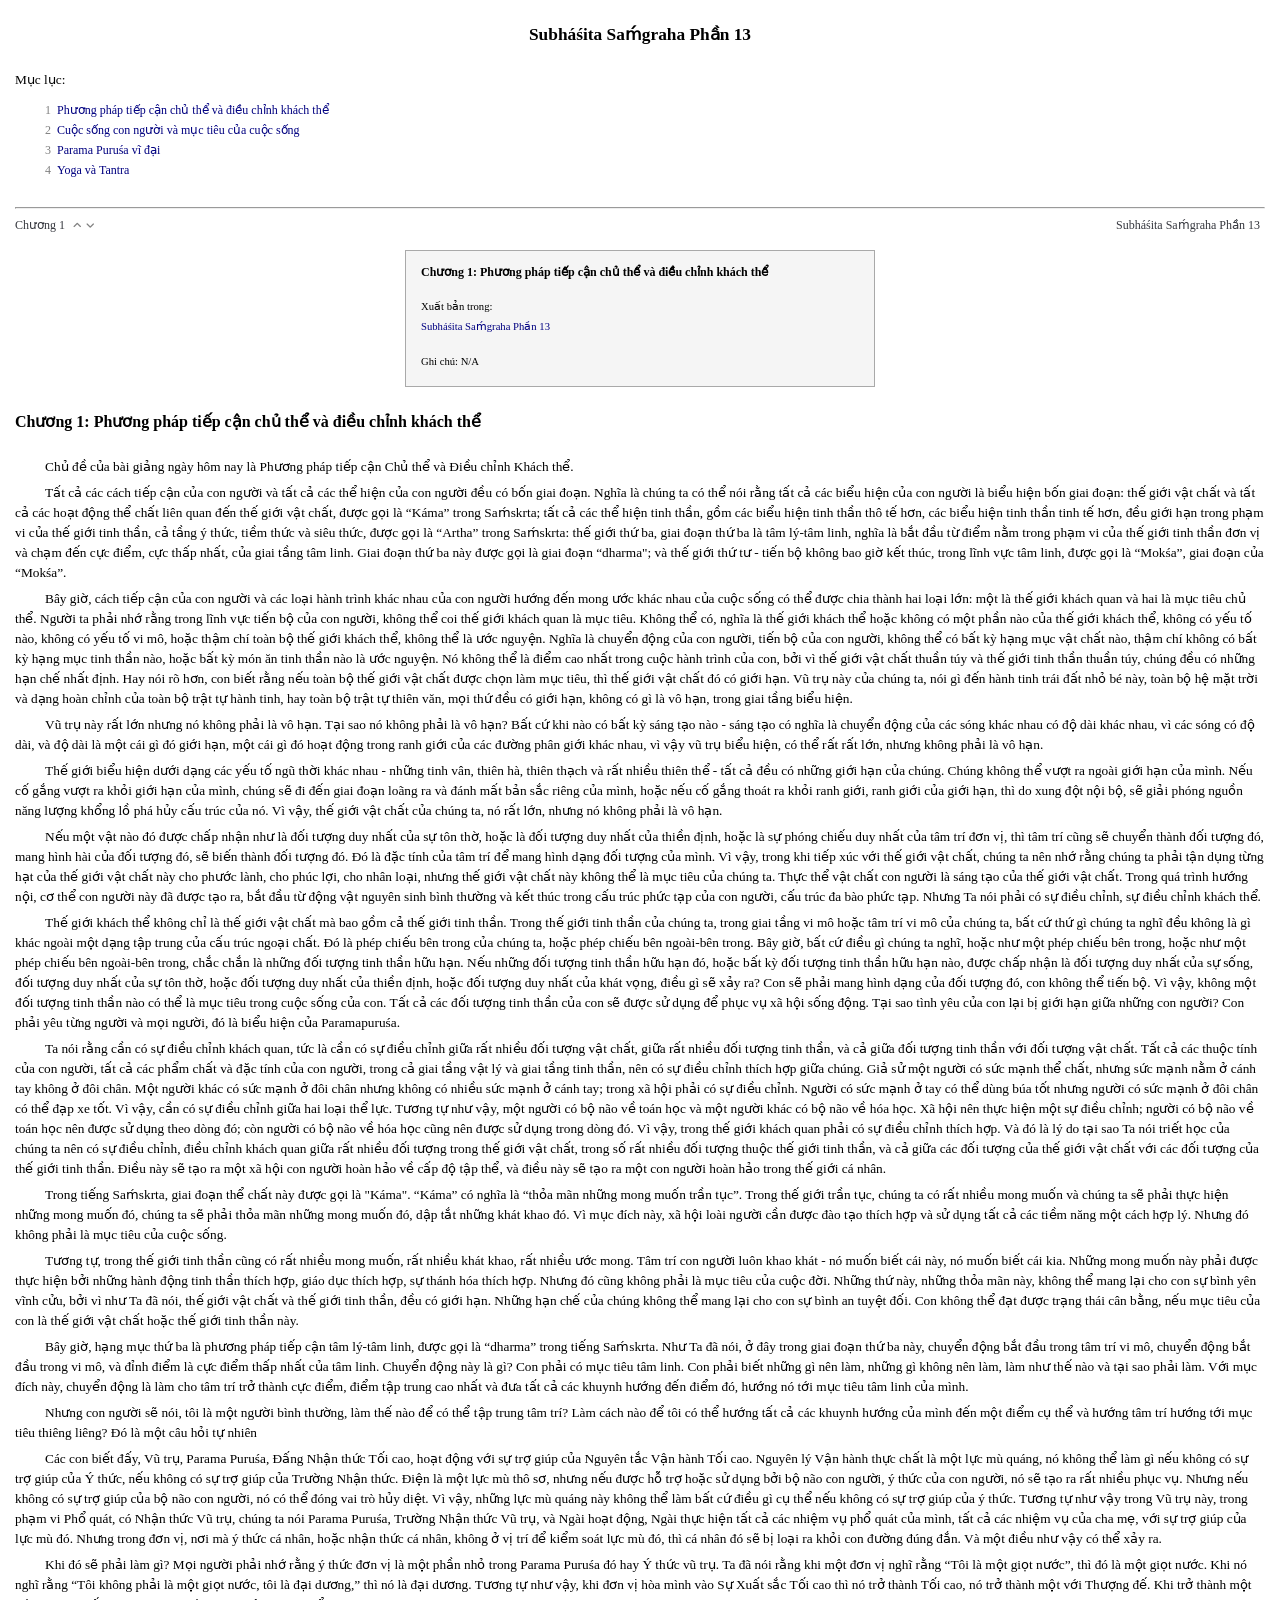
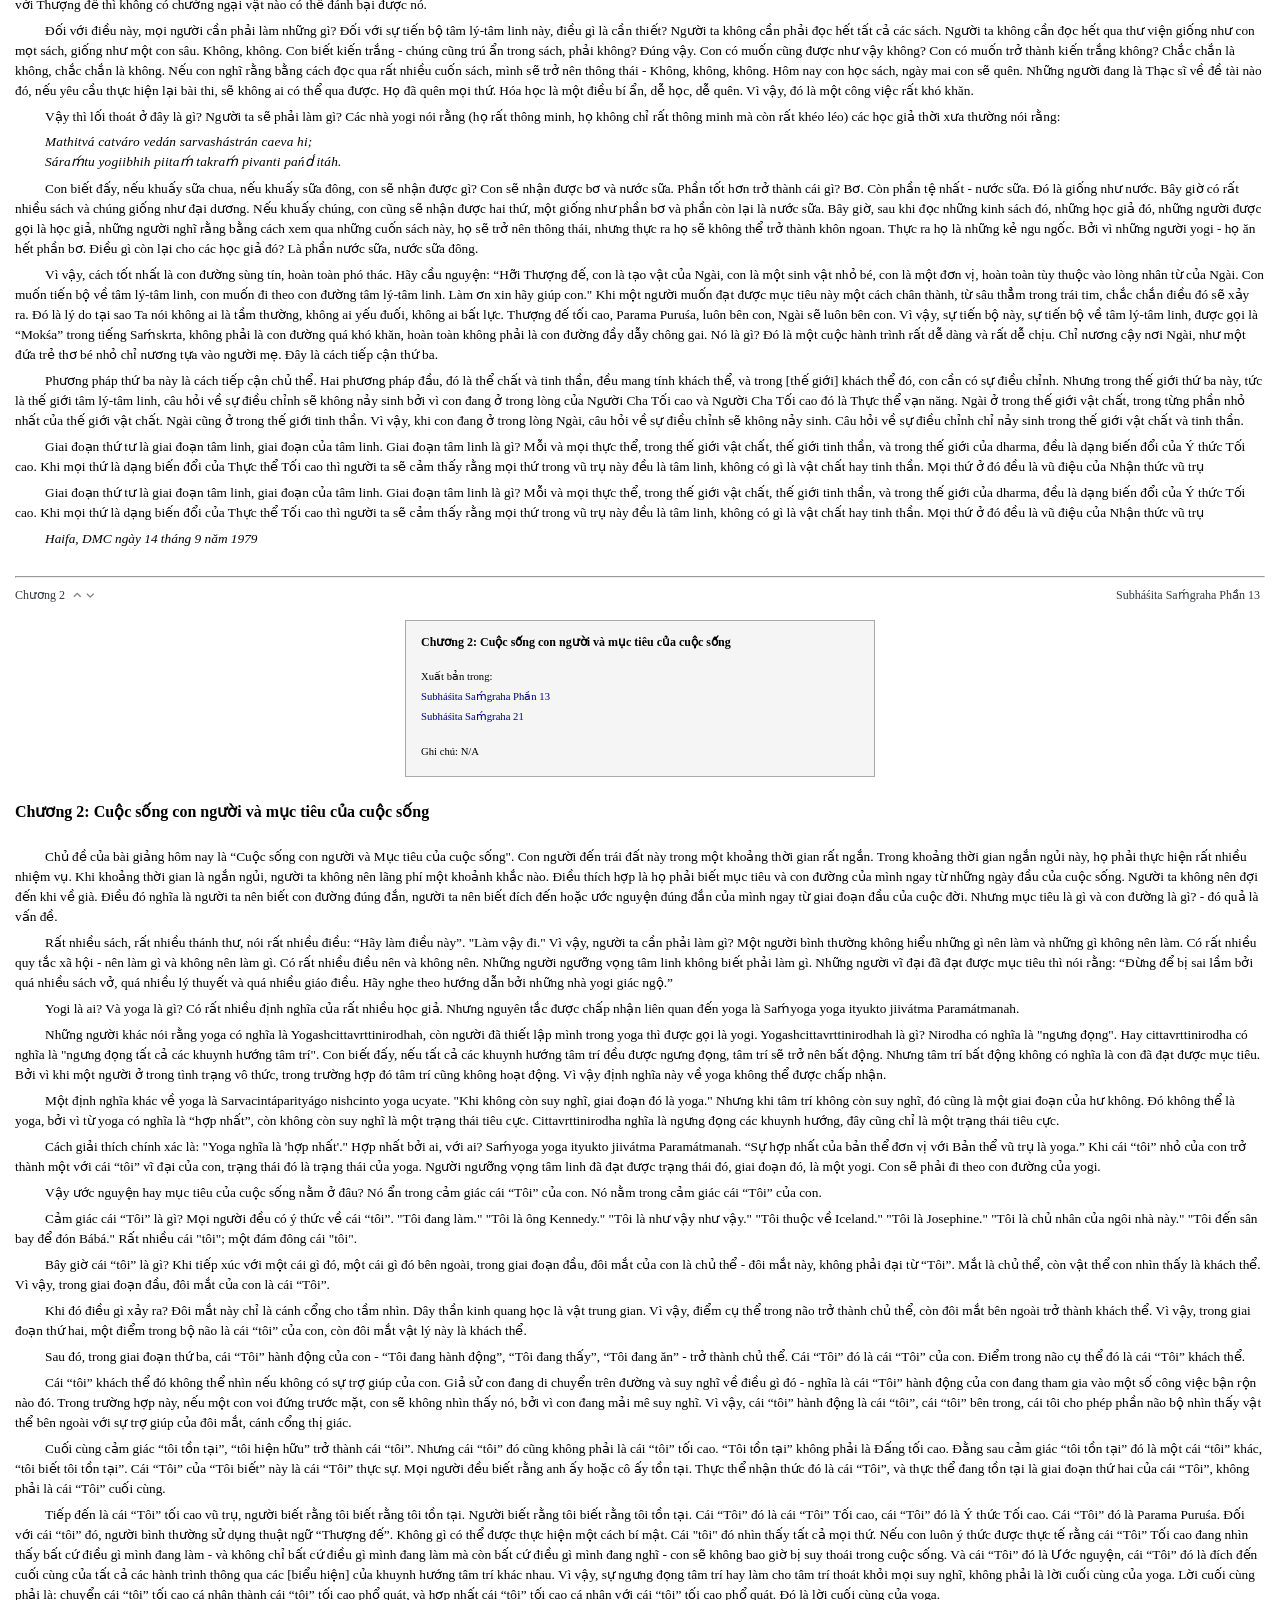
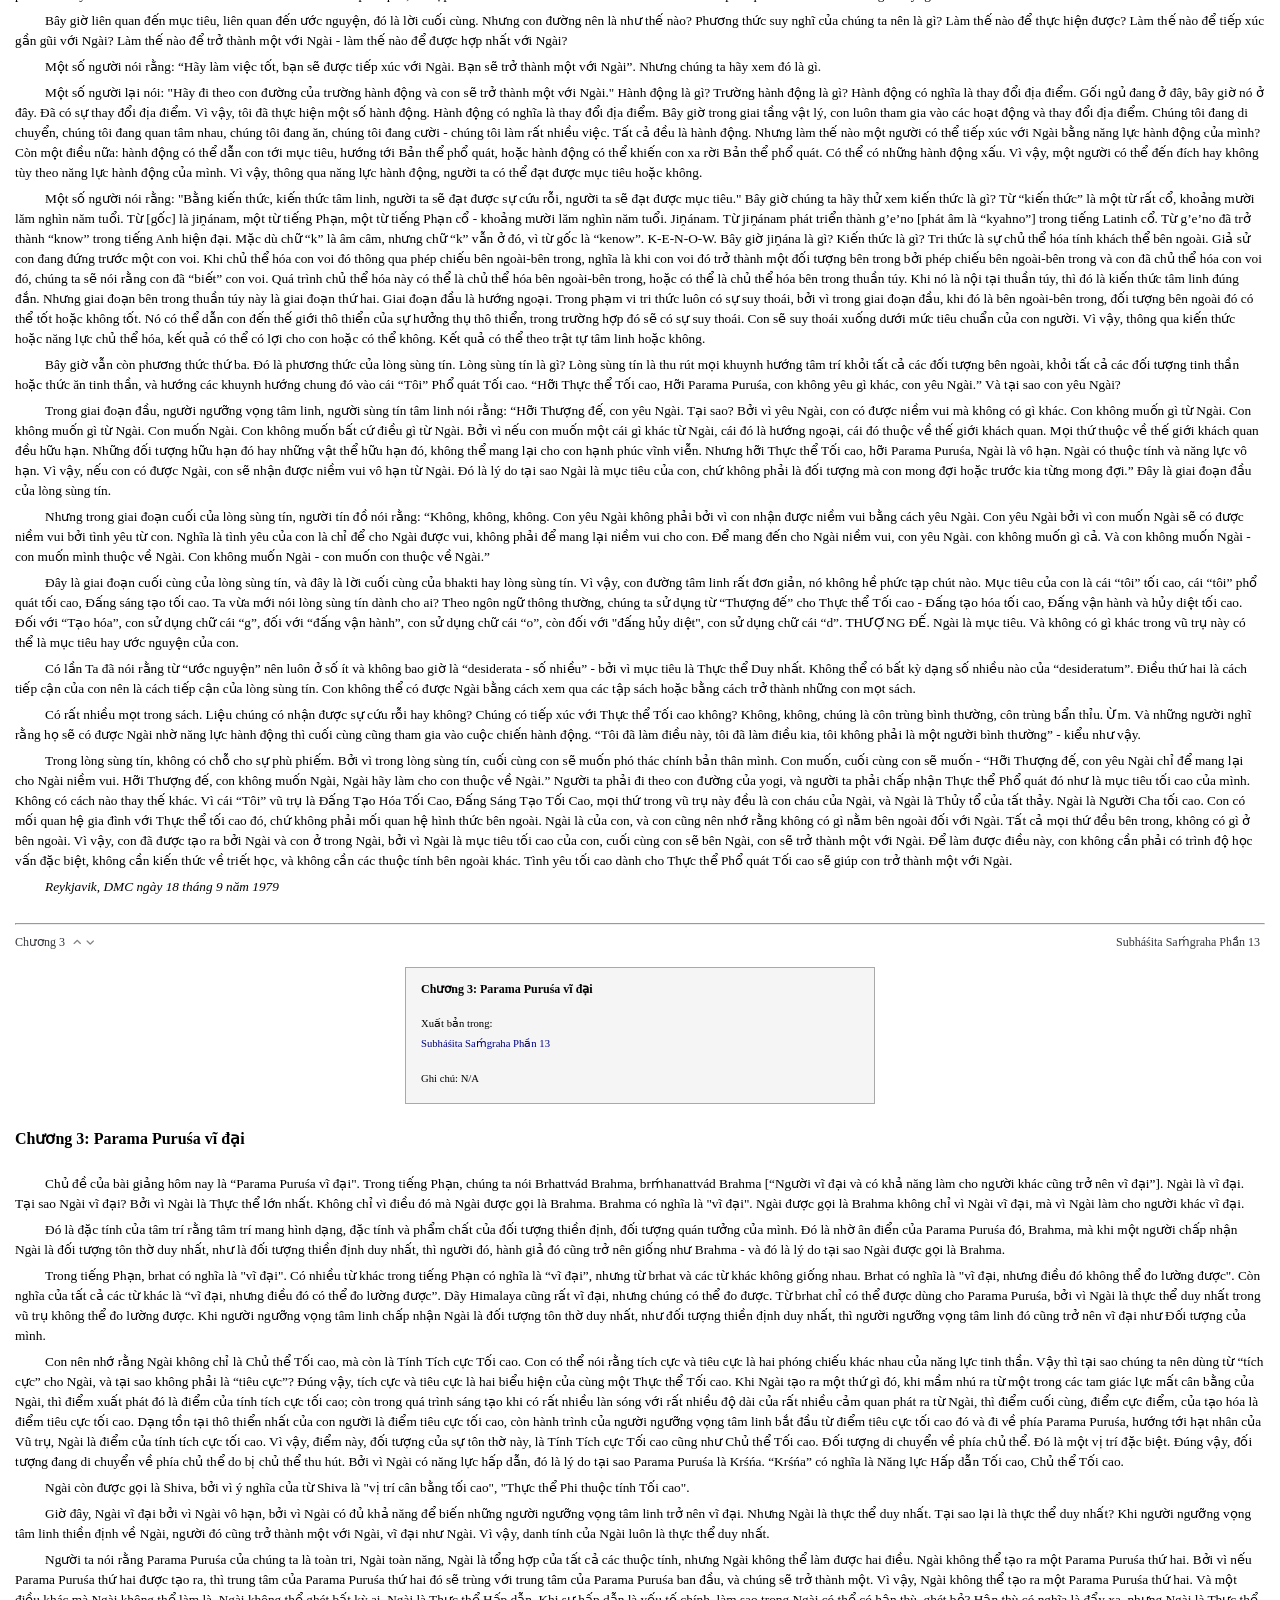
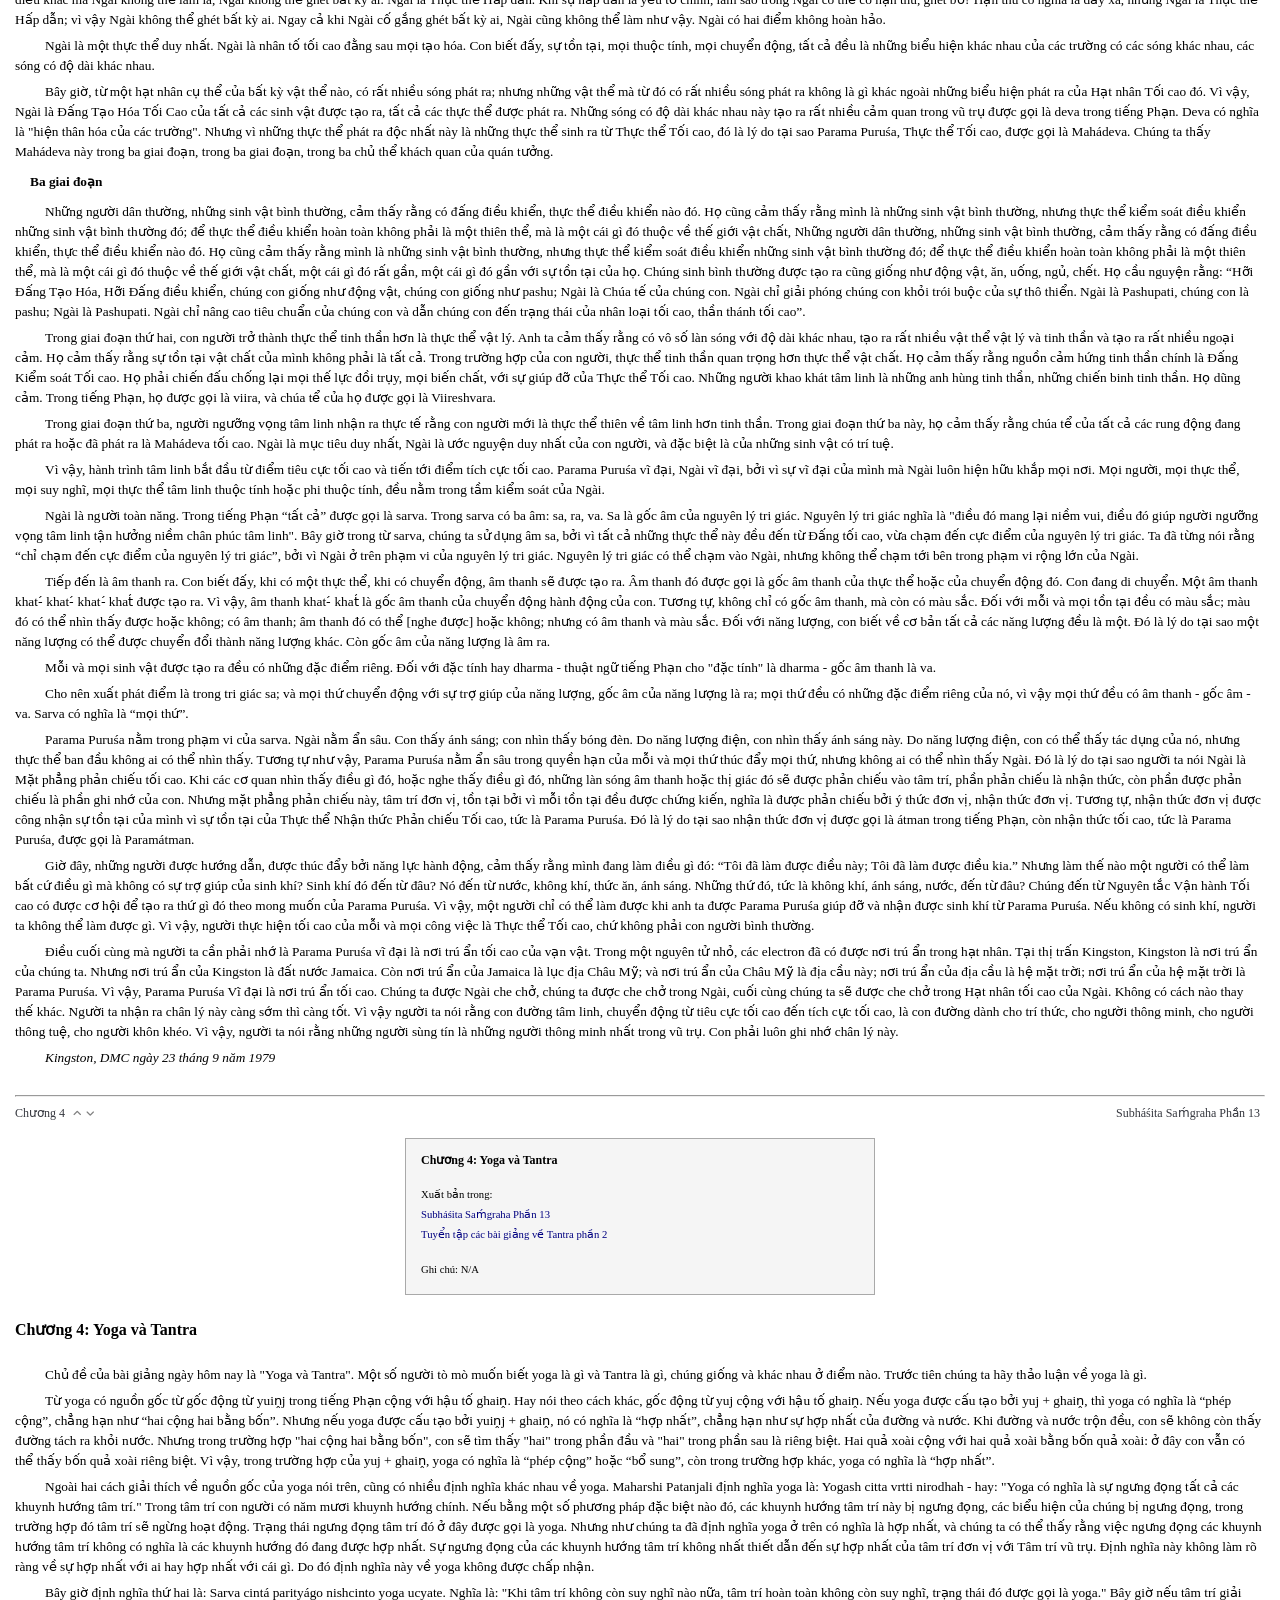
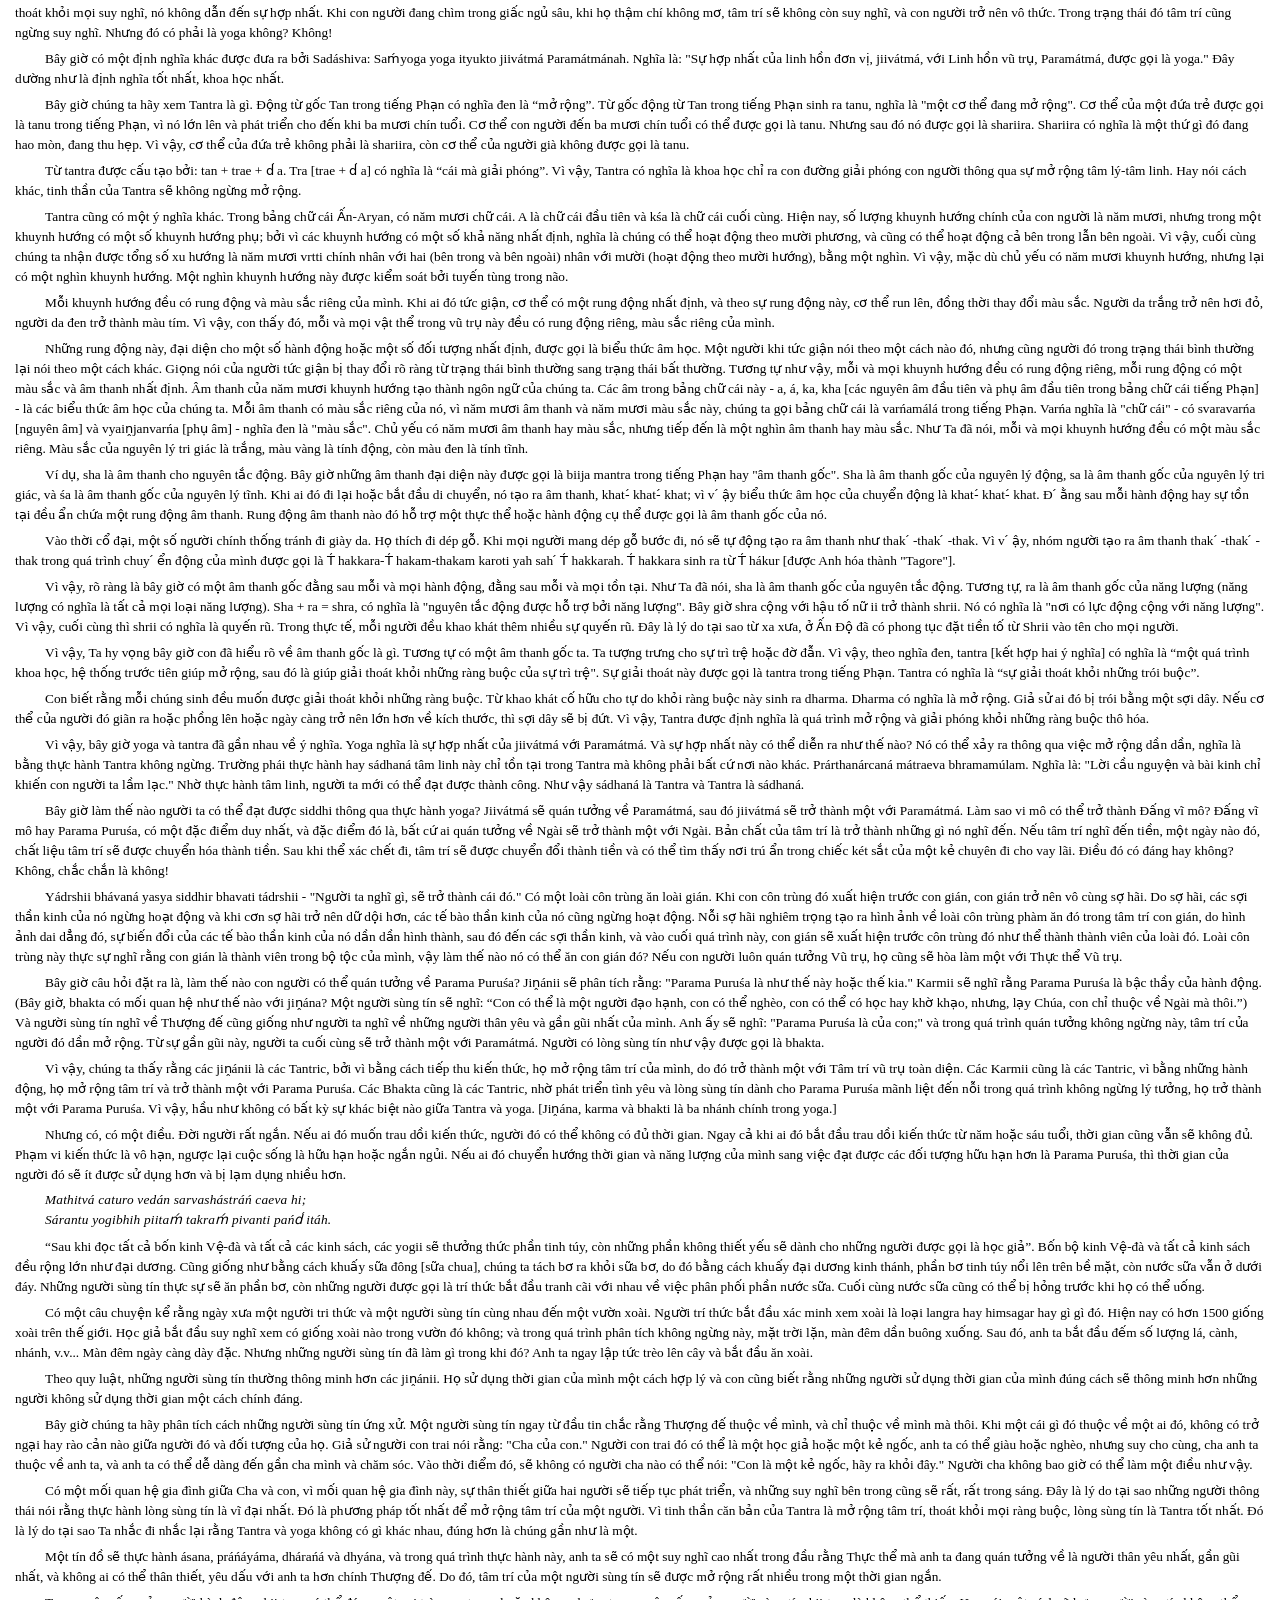
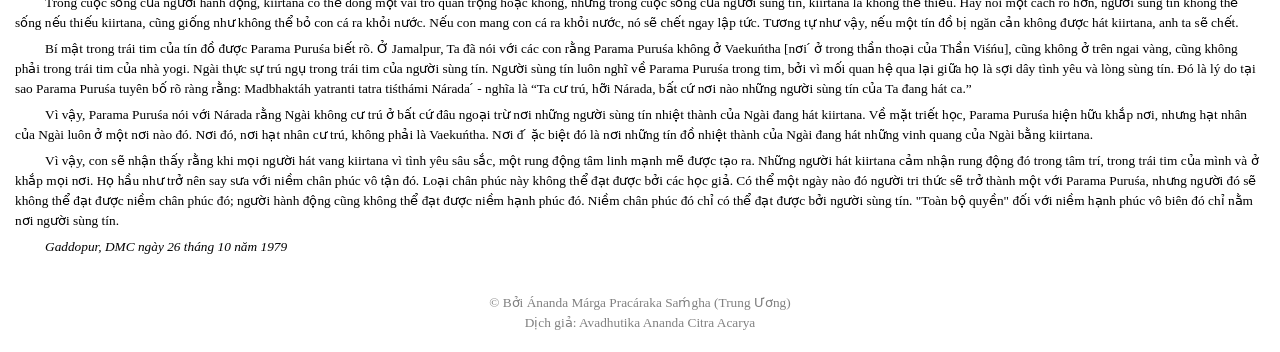
<file: Books/Subhasita_Samgraha_13.html>
<!DOCTYPE html>
<html lang="en">
  <head>
    <meta charset="UTF-8" />
    <meta name="viewport" content="width=device-width, initial-scale=1.0" />
    <link rel="stylesheet" href="../Assets/reset.css" />
    <link rel="stylesheet" href="../Assets/styles.css" />
    <link
      rel="shortcut icon"
      href="../Assets/img/stars.png"
      type="image/x-icon"
    />
    <link
      rel="stylesheet"
      href="https://cdnjs.cloudflare.com/ajax/libs/font-awesome/6.6.0/css/all.min.css"
      integrity="sha512-Kc323vGBEqzTmouAECnVceyQqyqdsSiqLQISBL29aUW4U/M7pSPA/gEUZQqv1cwx4OnYxTxve5UMg5GT6L4JJg=="
      crossorigin="anonymous"
      referrerpolicy="no-referrer"
    />
    <title>Subha&#x301;s&#x301;ita Sam&#x301;graha Phần 13</title>
  </head>
  <body>
    <div class="book_title">
      Subha&#x301;s&#x301;ita Sam&#x301;graha Phần 13
    </div>
    <div class="book_outline">Mục lục:</div>

    <div class="book_toc">
      <table class="book_outline">
        <tr>
          <td class="book_contents_chapter_number">1&nbsp;&nbsp;</td>
          <td class="book_contents_chapter_title">
            <a href="#ch1"
              >Phương pháp tiếp cận chủ thể và điều chỉnh khách thể</a
            >
          </td>
        </tr>
        <tr>
          <td class="book_contents_chapter_number">2&nbsp;&nbsp;</td>
          <td class="book_contents_chapter_title">
            <a href="#ch2">Cuộc sống con người và mục tiêu của cuộc sống</a>
          </td>
        </tr>
        <tr>
          <td class="book_contents_chapter_number">3&nbsp;&nbsp;</td>
          <td class="book_contents_chapter_title">
            <a href="#ch3">Parama Puruśa vĩ đại</a>
          </td>
        </tr>
        <tr>
          <td class="book_contents_chapter_number">4&nbsp;&nbsp;</td>
          <td class="book_contents_chapter_title">
            <a href="#ch4">Yoga và Tantra</a>
          </td>
        </tr>
      </table>
    </div>

    <!-- -------------- -->
    <div class="book_chapter_header">
      <table width="100%" cellspacing="0" cellpadding="0">
        <tr>
          <td colspan="3"><hr class="book_chapter_topline" /></td>
        </tr>
        <tr class="book_chapterinfoline">
          <td class="caret" align="left">
            <span class="book_chapter_header_chapternumber">Chương 1</span>
            <a href="#!"><i class="fa-solid fa-angle-up"></i></a>
            <a href="#ch2"><i class="fa-solid fa-angle-down"></i></a>
          </td>
          <td align="right">
            <span class="book_chapter_header_chapternumber"
              >Subha&#x301;s&#x301;ita Sam&#x301;graha Phần 13</span
            >
          </td>
        </tr>
      </table>
    </div>

    <a name="ch1"></a>

    <div>
      <div class="discourse_box">
        <p class="title">
          Chương 1: Phương pháp tiếp cận chủ thể và điều chỉnh khách thể
        </p>
        <p class="xuat_ban_trong">
          Xuất bản trong: <br />
          <a href="./Subhasita_Samgraha_13.html"
            >Subha&#x301;s&#x301;ita Sam&#x301;graha Phần 13</a
          >
        </p>
        <p class="notes">Ghi chú: N/A</p>
      </div>
      <div class="book_chapter_title">
        Chương 1: Phương pháp tiếp cận chủ thể và điều chỉnh khách thể
      </div>
      <p class="paragraph">
        Chủ đề của bài giảng ngày hôm nay là Phương pháp tiếp cận Chủ thể và
        Điều chỉnh Khách thể.
      </p>
      <p class="paragraph">
        Tất cả các cách tiếp cận của con người và tất cả các thể hiện của con
        người đều có bốn giai đoạn. Nghĩa là chúng ta có thể nói rằng tất cả các
        biểu hiện của con người là biểu hiện bốn giai đoạn: thế giới vật chất và
        tất cả các hoạt động thể chất liên quan đến thế giới vật chất, được gọi
        là “Káma” trong Saḿskrta; tất cả các thể hiện tinh thần, gồm các biểu
        hiện tinh thần thô tế hơn, các biểu hiện tinh thần tinh tế hơn, đều giới
        hạn trong phạm vi của thế giới tinh thần, cả tầng ý thức, tiềm thức và
        siêu thức, được gọi là “Artha” trong Saḿskrta: thế giới thứ ba, giai
        đoạn thứ ba là tâm lý-tâm linh, nghĩa là bắt đầu từ điểm nằm trong phạm
        vi của thế giới tinh thần đơn vị và chạm đến cực điểm, cực thấp nhất,
        của giai tầng tâm linh. Giai đoạn thứ ba này được gọi là giai đoạn
        “dharma"; và thế giới thứ tư - tiến bộ không bao giờ kết thúc, trong
        lĩnh vực tâm linh, được gọi là “Mokśa”, giai đoạn của “Mokśa”.
      </p>
      <p class="paragraph">
        Bây giờ, cách tiếp cận của con người và các loại hành trình khác nhau
        của con người hướng đến mong ước khác nhau của cuộc sống có thể được
        chia thành hai loại lớn: một là thế giới khách quan và hai là mục tiêu
        chủ thể. Người ta phải nhớ rằng trong lĩnh vực tiến bộ của con người,
        không thể coi thế giới khách quan là mục tiêu. Không thể có, nghĩa là
        thế giới khách thể hoặc không có một phần nào của thế giới khách thể,
        không có yếu tố nào, không có yếu tố vi mô, hoặc thậm chí toàn bộ thế
        giới khách thể, không thể là ước nguyện. Nghĩa là chuyển động của con
        người, tiến bộ của con người, không thể có bất kỳ hạng mục vật chất nào,
        thậm chí không có bất kỳ hạng mục tinh thần nào, hoặc bất kỳ món ăn tinh
        thần nào là ước nguyện. Nó không thể là điểm cao nhất trong cuộc hành
        trình của con, bởi vì thế giới vật chất thuần túy và thế giới tinh thần
        thuần túy, chúng đều có những hạn chế nhất định. Hay nói rõ hơn, con
        biết rằng nếu toàn bộ thế giới vật chất được chọn làm mục tiêu, thì thế
        giới vật chất đó có giới hạn. Vũ trụ này của chúng ta, nói gì đến hành
        tinh trái đất nhỏ bé này, toàn bộ hệ mặt trời và dạng hoàn chỉnh của
        toàn bộ trật tự hành tinh, hay toàn bộ trật tự thiên văn, mọi thứ đều có
        giới hạn, không có gì là vô hạn, trong giai tầng biểu hiện.
      </p>
      <p class="paragraph">
        Vũ trụ này rất lớn nhưng nó không phải là vô hạn. Tại sao nó không phải
        là vô hạn? Bất cứ khi nào có bất kỳ sáng tạo nào - sáng tạo có nghĩa là
        chuyển động của các sóng khác nhau có độ dài khác nhau, vì các sóng có
        độ dài, và độ dài là một cái gì đó giới hạn, một cái gì đó hoạt động
        trong ranh giới của các đường phân giới khác nhau, vì vậy vũ trụ biểu
        hiện, có thể rất rất lớn, nhưng không phải là vô hạn.
      </p>
      <p class="paragraph">
        Thế giới biểu hiện dưới dạng các yếu tố ngũ thời khác nhau - những tinh
        vân, thiên hà, thiên thạch và rất nhiều thiên thể - tất cả đều có những
        giới hạn của chúng. Chúng không thể vượt ra ngoài giới hạn của mình. Nếu
        cố gắng vượt ra khỏi giới hạn của mình, chúng sẽ đi đến giai đoạn loãng
        ra và đánh mất bản sắc riêng của mình, hoặc nếu cố gắng thoát ra khỏi
        ranh giới, ranh giới của giới hạn, thì do xung đột nội bộ, sẽ giải phóng
        nguồn năng lượng khổng lồ phá hủy cấu trúc của nó. Vì vậy, thế giới vật
        chất của chúng ta, nó rất lớn, nhưng nó không phải là vô hạn.
      </p>
      <p class="paragraph">
        Nếu một vật nào đó được chấp nhận như là đối tượng duy nhất của sự tôn
        thờ, hoặc là đối tượng duy nhất của thiền định, hoặc là sự phóng chiếu
        duy nhất của tâm trí đơn vị, thì tâm trí cũng sẽ chuyển thành đối tượng
        đó, mang hình hài của đối tượng đó, sẽ biến thành đối tượng đó. Đó là
        đặc tính của tâm trí để mang hình dạng đối tượng của mình. Vì vậy, trong
        khi tiếp xúc với thế giới vật chất, chúng ta nên nhớ rằng chúng ta phải
        tận dụng từng hạt của thế giới vật chất này cho phước lành, cho phúc
        lợi, cho nhân loại, nhưng thế giới vật chất này không thể là mục tiêu
        của chúng ta. Thực thể vật chất con người là sáng tạo của thế giới vật
        chất. Trong quá trình hướng nội, cơ thể con người này đã được tạo ra,
        bắt đầu từ động vật nguyên sinh bình thường và kết thúc trong cấu trúc
        phức tạp của con người, cấu trúc đa bào phức tạp. Nhưng Ta nói phải có
        sự điều chỉnh, sự điều chỉnh khách thể.
      </p>
      <p class="paragraph">
        Thế giới khách thể không chỉ là thế giới vật chất mà bao gồm cả thế giới
        tinh thần. Trong thế giới tinh thần của chúng ta, trong giai tầng vi mô
        hoặc tâm trí vi mô của chúng ta, bất cứ thứ gì chúng ta nghĩ đều không
        là gì khác ngoài một dạng tập trung của cấu trúc ngoại chất. Đó là phép
        chiếu bên trong của chúng ta, hoặc phép chiếu bên ngoài-bên trong. Bây
        giờ, bất cứ điều gì chúng ta nghĩ, hoặc như một phép chiếu bên trong,
        hoặc như một phép chiếu bên ngoài-bên trong, chắc chắn là những đối
        tượng tinh thần hữu hạn. Nếu những đối tượng tinh thần hữu hạn đó, hoặc
        bất kỳ đối tượng tinh thần hữu hạn nào, được chấp nhận là đối tượng duy
        nhất của sự sống, đối tượng duy nhất của sự tôn thờ, hoặc đối tượng duy
        nhất của thiền định, hoặc đối tượng duy nhất của khát vọng, điều gì sẽ
        xảy ra? Con sẽ phải mang hình dạng của đối tượng đó, con không thể tiến
        bộ. Vì vậy, không một đối tượng tinh thần nào có thể là mục tiêu trong
        cuộc sống của con. Tất cả các đối tượng tinh thần của con sẽ được sử
        dụng để phục vụ xã hội sống động. Tại sao tình yêu của con lại bị giới
        hạn giữa những con người? Con phải yêu từng người và mọi người, đó là
        biểu hiện của Paramapuruśa.
      </p>
      <p class="paragraph">
        Ta nói rằng cần có sự điều chỉnh khách quan, tức là cần có sự điều chỉnh
        giữa rất nhiều đối tượng vật chất, giữa rất nhiều đối tượng tinh thần,
        và cả giữa đối tượng tinh thần với đối tượng vật chất. Tất cả các thuộc
        tính của con người, tất cả các phẩm chất và đặc tính của con người,
        trong cả giai tầng vật lý và giai tầng tinh thần, nên có sự điều chỉnh
        thích hợp giữa chúng. Giả sử một người có sức mạnh thể chất, nhưng sức
        mạnh nằm ở cánh tay không ở đôi chân. Một người khác có sức mạnh ở đôi
        chân nhưng không có nhiều sức mạnh ở cánh tay; trong xã hội phải có sự
        điều chỉnh. Người có sức mạnh ở tay có thể dùng búa tốt nhưng người có
        sức mạnh ở đôi chân có thể đạp xe tốt. Vì vậy, cần có sự điều chỉnh giữa
        hai loại thể lực. Tương tự như vậy, một người có bộ não về toán học và
        một người khác có bộ não về hóa học. Xã hội nên thực hiện một sự điều
        chỉnh; người có bộ não về toán học nên được sử dụng theo dòng đó; còn
        người có bộ não về hóa học cũng nên được sử dụng trong dòng đó. Vì vậy,
        trong thế giới khách quan phải có sự điều chỉnh thích hợp. Và đó là lý
        do tại sao Ta nói triết học của chúng ta nên có sự điều chỉnh, điều
        chỉnh khách quan giữa rất nhiều đối tượng trong thế giới vật chất, trong
        số rất nhiều đối tượng thuộc thế giới tinh thần, và cả giữa các đối
        tượng của thế giới vật chất với các đối tượng của thế giới tinh thần.
        Điều này sẽ tạo ra một xã hội con người hoàn hảo về cấp độ tập thể, và
        điều này sẽ tạo ra một con người hoàn hảo trong thế giới cá nhân.
      </p>
      <p class="paragraph">
        Trong tiếng Saḿskrta, giai đoạn thể chất này được gọi là "Káma". “Káma”
        có nghĩa là “thỏa mãn những mong muốn trần tục”. Trong thế giới trần
        tục, chúng ta có rất nhiều mong muốn và chúng ta sẽ phải thực hiện những
        mong muốn đó, chúng ta sẽ phải thỏa mãn những mong muốn đó, dập tắt
        những khát khao đó. Vì mục đích này, xã hội loài người cần được đào tạo
        thích hợp và sử dụng tất cả các tiềm năng một cách hợp lý. Nhưng đó
        không phải là mục tiêu của cuộc sống.
      </p>
      <p class="paragraph">
        Tương tự, trong thế giới tinh thần cũng có rất nhiều mong muốn, rất
        nhiều khát khao, rất nhiều ước mong. Tâm trí con người luôn khao khát -
        nó muốn biết cái này, nó muốn biết cái kia. Những mong muốn này phải
        được thực hiện bởi những hành động tinh thần thích hợp, giáo dục thích
        hợp, sự thánh hóa thích hợp. Nhưng đó cũng không phải là mục tiêu của
        cuộc đời. Những thứ này, những thỏa mãn này, không thể mang lại cho con
        sự bình yên vĩnh cửu, bởi vì như Ta đã nói, thế giới vật chất và thế
        giới tinh thần, đều có giới hạn. Những hạn chế của chúng không thể mang
        lại cho con sự bình an tuyệt đối. Con không thể đạt được trạng thái cân
        bằng, nếu mục tiêu của con là thế giới vật chất hoặc thế giới tinh thần
        này.
      </p>
      <p class="paragraph">
        Bây giờ, hạng mục thứ ba là phương pháp tiếp cận tâm lý-tâm linh, được
        gọi là “dharma” trong tiếng Saḿskrta. Như Ta đã nói, ở đây trong giai
        đoạn thứ ba này, chuyển động bắt đầu trong tâm trí vi mô, chuyển động
        bắt đầu trong vi mô, và đỉnh điểm là cực điểm thấp nhất của tâm linh.
        Chuyển động này là gì? Con phải có mục tiêu tâm linh. Con phải biết
        những gì nên làm, những gì không nên làm, làm như thế nào và tại sao
        phải làm. Với mục đích này, chuyển động là làm cho tâm trí trở thành cực
        điểm, điểm tập trung cao nhất và đưa tất cả các khuynh hướng đến điểm
        đó, hướng nó tới mục tiêu tâm linh của mình.
      </p>
      <p class="paragraph">
        Nhưng con người sẽ nói, tôi là một người bình thường, làm thế nào để có
        thể tập trung tâm trí? Làm cách nào để tôi có thể hướng tất cả các
        khuynh hướng của mình đến một điểm cụ thể và hướng tâm trí hướng tới mục
        tiêu thiêng liêng? Đó là một câu hỏi tự nhiên
      </p>
      <p class="paragraph">
        Các con biết đấy, Vũ trụ, Parama Puruśa, Đấng Nhận thức Tối cao, hoạt
        động với sự trợ giúp của Nguyên tắc Vận hành Tối cao. Nguyên lý Vận hành
        thực chất là một lực mù quáng, nó không thể làm gì nếu không có sự trợ
        giúp của Ý thức, nếu không có sự trợ giúp của Trường Nhận thức. Điện là
        một lực mù thô sơ, nhưng nếu được hỗ trợ hoặc sử dụng bởi bộ não con
        người, ý thức của con người, nó sẽ tạo ra rất nhiều phục vụ. Nhưng nếu
        không có sự trợ giúp của bộ não con người, nó có thể đóng vai trò hủy
        diệt. Vì vậy, những lực mù quáng này không thể làm bất cứ điều gì cụ thể
        nếu không có sự trợ giúp của ý thức. Tương tự như vậy trong Vũ trụ này,
        trong phạm vi Phổ quát, có Nhận thức Vũ trụ, chúng ta nói Parama Puruśa,
        Trường Nhận thức Vũ trụ, và Ngài hoạt động, Ngài thực hiện tất cả các
        nhiệm vụ phổ quát của mình, tất cả các nhiệm vụ của cha mẹ, với sự trợ
        giúp của lực mù đó. Nhưng trong đơn vị, nơi mà ý thức cá nhân, hoặc nhận
        thức cá nhân, không ở vị trí để kiểm soát lực mù đó, thì cá nhân đó sẽ
        bị loại ra khỏi con đường đúng đắn. Và một điều như vậy có thể xảy ra.
      </p>
      <p class="paragraph">
        Khi đó sẽ phải làm gì? Mọi người phải nhớ rằng ý thức đơn vị là một phần
        nhỏ trong Parama Puruśa đó hay Ý thức vũ trụ. Ta đã nói rằng khi một đơn
        vị nghĩ rằng “Tôi là một giọt nước”, thì đó là một giọt nước. Khi nó
        nghĩ rằng “Tôi không phải là một giọt nước, tôi là đại dương,” thì nó là
        đại dương. Tương tự như vậy, khi đơn vị hòa mình vào Sự Xuất sắc Tối cao
        thì nó trở thành Tối cao, nó trở thành một với Thượng đế. Khi trở thành
        một với Thượng đế thì không có chướng ngại vật nào có thể đánh bại được
        nó.
      </p>
      <p class="paragraph">
        Đối với điều này, mọi người cần phải làm những gì? Đối với sự tiến bộ
        tâm lý-tâm linh này, điều gì là cần thiết? Người ta không cần phải đọc
        hết tất cả các sách. Người ta không cần đọc hết qua thư viện giống như
        con mọt sách, giống như một con sâu. Không, không. Con biết kiến trắng -
        chúng cũng trú ẩn trong sách, phải không? Đúng vậy. Con có muốn cũng
        được như vậy không? Con có muốn trở thành kiến trắng không? Chắc chắn là
        không, chắc chắn là không. Nếu con nghĩ rằng bằng cách đọc qua rất nhiều
        cuốn sách, mình sẽ trở nên thông thái - Không, không, không. Hôm nay con
        học sách, ngày mai con sẽ quên. Những người đang là Thạc sĩ về đề tài
        nào đó, nếu yêu cầu thực hiện lại bài thi, sẽ không ai có thể qua được.
        Họ đã quên mọi thứ. Hóa học là một điều bí ẩn, dễ học, dễ quên. Vì vậy,
        đó là một công việc rất khó khăn.
      </p>
      <p class="paragraph">
        Vậy thì lối thoát ở đây là gì? Người ta sẽ phải làm gì? Các nhà yogi nói
        rằng (họ rất thông minh, họ không chỉ rất thông minh mà còn rất khéo
        léo) các học giả thời xưa thường nói rằng:
      </p>
      <p class="sloka">
        Mathitvá catváro vedán sarvashástrán caeva hi; <br />
        Sáraḿtu yogiibhih piitaḿ takraḿ pivanti pańd́ itáh.
      </p>
      <p class="paragraph">
        Con biết đấy, nếu khuấy sữa chua, nếu khuấy sữa đông, con sẽ nhận được
        gì? Con sẽ nhận được bơ và nước sữa. Phần tốt hơn trở thành cái gì? Bơ.
        Còn phần tệ nhất - nước sữa. Đó là giống như nước. Bây giờ có rất nhiều
        sách và chúng giống như đại dương. Nếu khuấy chúng, con cũng sẽ nhận
        được hai thứ, một giống như phần bơ và phần còn lại là nước sữa. Bây
        giờ, sau khi đọc những kinh sách đó, những học giả đó, những người được
        gọi là học giả, những người nghĩ rằng bằng cách xem qua những cuốn sách
        này, họ sẽ trở nên thông thái, nhưng thực ra họ sẽ không thể trở thành
        khôn ngoan. Thực ra họ là những kẻ ngu ngốc. Bởi vì những người yogi -
        họ ăn hết phần bơ. Điều gì còn lại cho các học giả đó? Là phần nước sữa,
        nước sữa đông.
      </p>
      <p class="paragraph">
        Vì vậy, cách tốt nhất là con đường sùng tín, hoàn toàn phó thác. Hãy cầu
        nguyện: “Hỡi Thượng đế, con là tạo vật của Ngài, con là một sinh vật nhỏ
        bé, con là một đơn vị, hoàn toàn tùy thuộc vào lòng nhân từ của Ngài.
        Con muốn tiến bộ về tâm lý-tâm linh, con muốn đi theo con đường tâm
        lý-tâm linh. Làm ơn xin hãy giúp con." Khi một người muốn đạt được mục
        tiêu này một cách chân thành, từ sâu thẳm trong trái tim, chắc chắn điều
        đó sẽ xảy ra. Đó là lý do tại sao Ta nói không ai là tầm thường, không
        ai yếu đuối, không ai bất lực. Thượng đế tối cao, Parama Puruśa, luôn
        bên con, Ngài sẽ luôn bên con. Vì vậy, sự tiến bộ này, sự tiến bộ về tâm
        lý-tâm linh, được gọi là “Mokśa” trong tiếng Saḿskrta, không phải là con
        đường quá khó khăn, hoàn toàn không phải là con đường đầy dẫy chông gai.
        Nó là gì? Đó là một cuộc hành trình rất dễ dàng và rất dễ chịu. Chỉ
        nương cậy nơi Ngài, như một đứa trẻ thơ bé nhỏ chỉ nương tựa vào người
        mẹ. Đây là cách tiếp cận thứ ba.
      </p>
      <p class="paragraph">
        Phương pháp thứ ba này là cách tiếp cận chủ thể. Hai phương pháp đầu, đó
        là thể chất và tinh thần, đều mang tính khách thể, và trong [thế giới]
        khách thể đó, con cần có sự điều chỉnh. Nhưng trong thế giới thứ ba này,
        tức là thế giới tâm lý-tâm linh, câu hỏi về sự điều chỉnh sẽ không nảy
        sinh bởi vì con đang ở trong lòng của Người Cha Tối cao và Người Cha Tối
        cao đó là Thực thể vạn năng. Ngài ở trong thế giới vật chất, trong từng
        phần nhỏ nhất của thế giới vật chất. Ngài cũng ở trong thế giới tinh
        thần. Vì vậy, khi con đang ở trong lòng Ngài, câu hỏi về sự điều chỉnh
        sẽ không nảy sinh. Câu hỏi về sự điều chỉnh chỉ nảy sinh trong thế giới
        vật chất và tinh thần.
      </p>
      <p class="paragraph">
        Giai đoạn thứ tư là giai đoạn tâm linh, giai đoạn của tâm linh. Giai
        đoạn tâm linh là gì? Mỗi và mọi thực thể, trong thế giới vật chất, thế
        giới tinh thần, và trong thế giới của dharma, đều là dạng biến đổi của Ý
        thức Tối cao. Khi mọi thứ là dạng biến đổi của Thực thể Tối cao thì
        người ta sẽ cảm thấy rằng mọi thứ trong vũ trụ này đều là tâm linh,
        không có gì là vật chất hay tinh thần. Mọi thứ ở đó đều là vũ điệu của
        Nhận thức vũ trụ
      </p>
      <p class="paragraph">
        Giai đoạn thứ tư là giai đoạn tâm linh, giai đoạn của tâm linh. Giai
        đoạn tâm linh là gì? Mỗi và mọi thực thể, trong thế giới vật chất, thế
        giới tinh thần, và trong thế giới của dharma, đều là dạng biến đổi của Ý
        thức Tối cao. Khi mọi thứ là dạng biến đổi của Thực thể Tối cao thì
        người ta sẽ cảm thấy rằng mọi thứ trong vũ trụ này đều là tâm linh,
        không có gì là vật chất hay tinh thần. Mọi thứ ở đó đều là vũ điệu của
        Nhận thức vũ trụ
      </p>

      <p class="end">Haifa, DMC ngày 14 tháng 9 năm 1979</p>
    </div>

    <!-- -------------- -->
    <div class="book_chapter_header">
      <table width="100%" cellspacing="0" cellpadding="0">
        <tr>
          <td colspan="3"><hr class="book_chapter_topline" /></td>
        </tr>
        <tr class="book_chapterinfoline">
          <td class="caret" align="left">
            <span class="book_chapter_header_chapternumber">Chương 2</span>
            <a href="#ch1"><i class="fa-solid fa-angle-up"></i></a>
            <a href="#ch3"><i class="fa-solid fa-angle-down"></i></a>
          </td>
          <td align="right">
            <span class="book_chapter_header_chapternumber"
              >Subha&#x301;s&#x301;ita Sam&#x301;graha Phần 13</span
            >
          </td>
        </tr>
      </table>
    </div>
    <a name="ch2"></a>

    <div class="discourse_box">
      <p class="title">
        Chương 2: Cuộc sống con người và mục tiêu của cuộc sống
      </p>
      <p class="xuat_ban_trong">
        Xuất bản trong: <br />
        <a href="./Subhasita_Samgraha_13.html"
          >Subha&#x301;s&#x301;ita Sam&#x301;graha Phần 13</a
        >
        <br />
        <a href="./Subhasita_Samgraha_21.html"
          >Subha&#x301;s&#x301;ita Sam&#x301;graha 21</a
        >
      </p>
      <p class="notes">Ghi chú: N/A</p>
    </div>
    <div class="book_chapter_title">
      Chương 2: Cuộc sống con người và mục tiêu của cuộc sống
    </div>
    <div>
      <p class="paragraph">
        Chủ đề của bài giảng hôm nay là “Cuộc sống con người và Mục tiêu của
        cuộc sống". Con người đến trái đất này trong một khoảng thời gian rất
        ngắn. Trong khoảng thời gian ngắn ngủi này, họ phải thực hiện rất nhiều
        nhiệm vụ. Khi khoảng thời gian là ngắn ngủi, người ta không nên lãng phí
        một khoảnh khắc nào. Điều thích hợp là họ phải biết mục tiêu và con
        đường của mình ngay từ những ngày đầu của cuộc sống. Người ta không nên
        đợi đến khi về già. Điều đó nghĩa là người ta nên biết con đường đúng
        đắn, người ta nên biết đích đến hoặc ước nguyện đúng đắn của mình ngay
        từ giai đoạn đầu của cuộc đời. Nhưng mục tiêu là gì và con đường là gì?
        - đó quả là vấn đề.
      </p>
      <p class="paragraph">
        Rất nhiều sách, rất nhiều thánh thư, nói rất nhiều điều: “Hãy làm điều
        này”. "Làm vậy đi." Vì vậy, người ta cần phải làm gì? Một người bình
        thường không hiểu những gì nên làm và những gì không nên làm. Có rất
        nhiều quy tắc xã hội - nên làm gì và không nên làm gì. Có rất nhiều điều
        nên và không nên. Những người ngưỡng vọng tâm linh không biết phải làm
        gì. Những người vĩ đại đã đạt được mục tiêu thì nói rằng: “Đừng để bị
        sai lầm bởi quá nhiều sách vở, quá nhiều lý thuyết và quá nhiều giáo
        điều. Hãy nghe theo hướng dẫn bởi những nhà yogi giác ngộ.”
      </p>
      <p class="paragraph">
        Yogi là ai? Và yoga là gì? Có rất nhiều định nghĩa của rất nhiều học
        giả. Nhưng nguyên tắc được chấp nhận liên quan đến yoga là Saḿyoga yoga
        ityukto jiivátma Paramátmanah.
      </p>
      <p class="paragraph">
        Những người khác nói rằng yoga có nghĩa là Yogashcittavrttinirodhah, còn
        người đã thiết lập mình trong yoga thì được gọi là yogi.
        Yogashcittavrttinirodhah là gì? Nirodha có nghĩa là "ngưng đọng". Hay
        cittavrttinirodha có nghĩa là "ngưng đọng tất cả các khuynh hướng tâm
        trí". Con biết đấy, nếu tất cả các khuynh hướng tâm trí đều được ngưng
        đọng, tâm trí sẽ trở nên bất động. Nhưng tâm trí bất động không có nghĩa
        là con đã đạt được mục tiêu. Bởi vì khi một người ở trong tình trạng vô
        thức, trong trường hợp đó tâm trí cũng không hoạt động. Vì vậy định
        nghĩa này về yoga không thể được chấp nhận.
      </p>
      <p class="paragraph">
        Một định nghĩa khác về yoga là Sarvacintáparityágo nishcinto yoga
        ucyate. "Khi không còn suy nghĩ, giai đoạn đó là yoga." Nhưng khi tâm
        trí không còn suy nghĩ, đó cũng là một giai đoạn của hư không. Đó không
        thể là yoga, bởi vì từ yoga có nghĩa là “hợp nhất”, còn không còn suy
        nghĩ là một trạng thái tiêu cực. Cittavrttinirodha nghĩa là ngưng đọng
        các khuynh hướng, đây cũng chỉ là một trạng thái tiêu cực.
      </p>
      <p class="paragraph">
        Cách giải thích chính xác là: "Yoga nghĩa là 'hợp nhất'." Hợp nhất bởi
        ai, với ai? Saḿyoga yoga ityukto jiivátma Paramátmanah. “Sự hợp nhất của
        bản thể đơn vị với Bản thể vũ trụ là yoga.” Khi cái “tôi” nhỏ của con
        trở thành một với cái “tôi” vĩ đại của con, trạng thái đó là trạng thái
        của yoga. Người ngưỡng vọng tâm linh đã đạt được trạng thái đó, giai
        đoạn đó, là một yogi. Con sẽ phải đi theo con đường của yogi.
      </p>
      <p class="paragraph">
        Vậy ước nguyện hay mục tiêu của cuộc sống nằm ở đâu? Nó ẩn trong cảm
        giác cái “Tôi” của con. Nó nằm trong cảm giác cái “Tôi” của con.
      </p>
      <p class="paragraph">
        Cảm giác cái “Tôi” là gì? Mọi người đều có ý thức về cái “tôi”. "Tôi
        đang làm." "Tôi là ông Kennedy." "Tôi là như vậy như vậy." "Tôi thuộc về
        Iceland." "Tôi là Josephine." "Tôi là chủ nhân của ngôi nhà này." "Tôi
        đến sân bay để đón Bábá." Rất nhiều cái "tôi"; một đám đông cái "tôi".
      </p>
      <p class="paragraph">
        Bây giờ cái “tôi” là gì? Khi tiếp xúc với một cái gì đó, một cái gì đó
        bên ngoài, trong giai đoạn đầu, đôi mắt của con là chủ thể - đôi mắt
        này, không phải đại từ “Tôi”. Mắt là chủ thể, còn vật thể con nhìn thấy
        là khách thể. Vì vậy, trong giai đoạn đầu, đôi mắt của con là cái “Tôi”.
      </p>
      <p class="paragraph">
        Khi đó điều gì xảy ra? Đôi mắt này chỉ là cánh cổng cho tầm nhìn. Dây
        thần kinh quang học là vật trung gian. Vì vậy, điểm cụ thể trong não trở
        thành chủ thể, còn đôi mắt bên ngoài trở thành khách thể. Vì vậy, trong
        giai đoạn thứ hai, một điểm trong bộ não là cái “tôi” của con, còn đôi
        mắt vật lý này là khách thể.
      </p>
      <p class="paragraph">
        Sau đó, trong giai đoạn thứ ba, cái “Tôi” hành động của con - “Tôi đang
        hành động”, “Tôi đang thấy”, “Tôi đang ăn” - trở thành chủ thể. Cái
        “Tôi” đó là cái “Tôi” của con. Điểm trong não cụ thể đó là cái “Tôi”
        khách thể.
      </p>
      <p class="paragraph">
        Cái “tôi” khách thể đó không thể nhìn nếu không có sự trợ giúp của con.
        Giả sử con đang di chuyển trên đường và suy nghĩ về điều gì đó - nghĩa
        là cái “Tôi” hành động của con đang tham gia vào một số công việc bận
        rộn nào đó. Trong trường hợp này, nếu một con voi đứng trước mặt, con sẽ
        không nhìn thấy nó, bởi vì con đang mải mê suy nghĩ. Vì vậy, cái “tôi”
        hành động là cái “tôi”, cái “tôi” bên trong, cái tôi cho phép phần não
        bộ nhìn thấy vật thể bên ngoài với sự trợ giúp của đôi mắt, cánh cổng
        thị giác.
      </p>
      <p class="paragraph">
        Cuối cùng cảm giác “tôi tồn tại”, “tôi hiện hữu” trở thành cái “tôi”.
        Nhưng cái “tôi” đó cũng không phải là cái “tôi” tối cao. “Tôi tồn tại”
        không phải là Đấng tối cao. Đằng sau cảm giác “tôi tồn tại” đó là một
        cái “tôi” khác, “tôi biết tôi tồn tại”. Cái “Tôi” của “Tôi biết” này là
        cái “Tôi” thực sự. Mọi người đều biết rằng anh ấy hoặc cô ấy tồn tại.
        Thực thể nhận thức đó là cái “Tôi”, và thực thể đang tồn tại là giai
        đoạn thứ hai của cái “Tôi”, không phải là cái “Tôi” cuối cùng.
      </p>
      <p class="paragraph">
        Tiếp đến là cái “Tôi” tối cao vũ trụ, người biết rằng tôi biết rằng tôi
        tồn tại. Người biết rằng tôi biết rằng tôi tồn tại. Cái “Tôi” đó là cái
        “Tôi” Tối cao, cái “Tôi” đó là Ý thức Tối cao. Cái “Tôi” đó là Parama
        Puruśa. Đối với cái “tôi” đó, người bình thường sử dụng thuật ngữ
        “Thượng đế”. Không gì có thể được thực hiện một cách bí mật. Cái "tôi"
        đó nhìn thấy tất cả mọi thứ. Nếu con luôn ý thức được thực tế rằng cái
        “Tôi” Tối cao đang nhìn thấy bất cứ điều gì mình đang làm - và không chỉ
        bất cứ điều gì mình đang làm mà còn bất cứ điều gì mình đang nghĩ - con
        sẽ không bao giờ bị suy thoái trong cuộc sống. Và cái “Tôi” đó là Ước
        nguyện, cái “Tôi” đó là đích đến cuối cùng của tất cả các hành trình
        thông qua các [biểu hiện] của khuynh hướng tâm trí khác nhau. Vì vậy, sự
        ngưng đọng tâm trí hay làm cho tâm trí thoát khỏi mọi suy nghĩ, không
        phải là lời cuối cùng của yoga. Lời cuối cùng phải là: chuyển cái “tôi”
        tối cao cá nhân thành cái “tôi” tối cao phổ quát, và hợp nhất cái “tôi”
        tối cao cá nhân với cái “tôi” tối cao phổ quát. Đó là lời cuối cùng của
        yoga.
      </p>
      <p class="paragraph">
        Bây giờ liên quan đến mục tiêu, liên quan đến ước nguyện, đó là lời cuối
        cùng. Nhưng con đường nên là như thế nào? Phương thức suy nghĩ của chúng
        ta nên là gì? Làm thế nào để thực hiện được? Làm thế nào để tiếp xúc gần
        gũi với Ngài? Làm thế nào để trở thành một với Ngài - làm thế nào để
        được hợp nhất với Ngài?
      </p>
      <p class="paragraph">
        Một số người nói rằng: “Hãy làm việc tốt, bạn sẽ được tiếp xúc với Ngài.
        Bạn sẽ trở thành một với Ngài”. Nhưng chúng ta hãy xem đó là gì.
      </p>
      <p class="paragraph">
        Một số người lại nói: "Hãy đi theo con đường của trường hành động và con
        sẽ trở thành một với Ngài." Hành động là gì? Trường hành động là gì?
        Hành động có nghĩa là thay đổi địa điểm. Gối ngủ đang ở đây, bây giờ nó
        ở đây. Đã có sự thay đổi địa điểm. Vì vậy, tôi đã thực hiện một số hành
        động. Hành động có nghĩa là thay đổi địa điểm. Bây giờ trong giai tầng
        vật lý, con luôn tham gia vào các hoạt động và thay đổi địa điểm. Chúng
        tôi đang di chuyển, chúng tôi đang quan tâm nhau, chúng tôi đang ăn,
        chúng tôi đang cười - chúng tôi làm rất nhiều việc. Tất cả đều là hành
        động. Nhưng làm thế nào một người có thể tiếp xúc với Ngài bằng năng lực
        hành động của mình? Còn một điều nữa: hành động có thể dẫn con tới mục
        tiêu, hướng tới Bản thể phổ quát, hoặc hành động có thể khiến con xa rời
        Bản thể phổ quát. Có thể có những hành động xấu. Vì vậy, một người có
        thể đến đích hay không tùy theo năng lực hành động của mình. Vì vậy,
        thông qua năng lực hành động, người ta có thể đạt được mục tiêu hoặc
        không.
      </p>
      <p class="paragraph">
        Một số người nói rằng: "Bằng kiến thức, kiến thức tâm linh, người ta sẽ
        đạt được sự cứu rỗi, người ta sẽ đạt được mục tiêu." Bây giờ chúng ta
        hãy thử xem kiến thức là gì? Từ “kiến thức” là một từ rất cổ, khoảng
        mười lăm nghìn năm tuổi. Từ [gốc] là jiṋánam, một từ tiếng Phạn, một từ
        tiếng Phạn cổ - khoảng mười lăm nghìn năm tuổi. Jiṋánam. Từ jiṋánam phát
        triển thành g’e’no [phát âm là “kyahno”] trong tiếng Latinh cổ. Từ
        g’e’no đã trở thành “know” trong tiếng Anh hiện đại. Mặc dù chữ “k” là
        âm câm, nhưng chữ “k” vẫn ở đó, vì từ gốc là “kenow”. K-E-N-O-W. Bây giờ
        jiṋána là gì? Kiến thức là gì? Tri thức là sự chủ thể hóa tính khách thể
        bên ngoài. Giả sử con đang đứng trước một con voi. Khi chủ thể hóa con
        voi đó thông qua phép chiếu bên ngoài-bên trong, nghĩa là khi con voi đó
        trở thành một đối tượng bên trong bởi phép chiếu bên ngoài-bên trong và
        con đã chủ thể hóa con voi đó, chúng ta sẽ nói rằng con đã “biết” con
        voi. Quá trình chủ thể hóa này có thể là chủ thể hóa bên ngoài-bên
        trong, hoặc có thể là chủ thể hóa bên trong thuần túy. Khi nó là nội tại
        thuần túy, thì đó là kiến thức tâm linh đúng đắn. Nhưng giai đoạn bên
        trong thuần túy này là giai đoạn thứ hai. Giai đoạn đầu là hướng ngoại.
        Trong phạm vi tri thức luôn có sự suy thoái, bởi vì trong giai đoạn đầu,
        khi đó là bên ngoài-bên trong, đối tượng bên ngoài đó có thể tốt hoặc
        không tốt. Nó có thể dẫn con đến thế giới thô thiển của sự hưởng thụ thô
        thiển, trong trường hợp đó sẽ có sự suy thoái. Con sẽ suy thoái xuống
        dưới mức tiêu chuẩn của con người. Vì vậy, thông qua kiến thức hoặc năng
        lực chủ thể hóa, kết quả có thể có lợi cho con hoặc có thể không. Kết
        quả có thể theo trật tự tâm linh hoặc không.
      </p>
      <p class="paragraph">
        Bây giờ vẫn còn phương thức thứ ba. Đó là phương thức của lòng sùng tín.
        Lòng sùng tín là gì? Lòng sùng tín là thu rút mọi khuynh hướng tâm trí
        khỏi tất cả các đối tượng bên ngoài, khỏi tất cả các đối tượng tinh thần
        hoặc thức ăn tinh thần, và hướng các khuynh hướng chung đó vào cái “Tôi”
        Phổ quát Tối cao. “Hỡi Thực thể Tối cao, Hỡi Parama Puruśa, con không
        yêu gì khác, con yêu Ngài.” Và tại sao con yêu Ngài?
      </p>
      <p class="paragraph">
        Trong giai đoạn đầu, người ngưỡng vọng tâm linh, người sùng tín tâm linh
        nói rằng: “Hỡi Thượng đế, con yêu Ngài. Tại sao? Bởi vì yêu Ngài, con có
        được niềm vui mà không có gì khác. Con không muốn gì từ Ngài. Con không
        muốn gì từ Ngài. Con muốn Ngài. Con không muốn bất cứ điều gì từ Ngài.
        Bởi vì nếu con muốn một cái gì khác từ Ngài, cái đó là hướng ngoại, cái
        đó thuộc về thế giới khách quan. Mọi thứ thuộc về thế giới khách quan
        đều hữu hạn. Những đối tượng hữu hạn đó hay những vật thể hữu hạn đó,
        không thể mang lại cho con hạnh phúc vĩnh viễn. Nhưng hỡi Thực thể Tối
        cao, hỡi Parama Puruśa, Ngài là vô hạn. Ngài có thuộc tính và năng lực
        vô hạn. Vì vậy, nếu con có được Ngài, con sẽ nhận được niềm vui vô hạn
        từ Ngài. Đó là lý do tại sao Ngài là mục tiêu của con, chứ không phải là
        đối tượng mà con mong đợi hoặc trước kia từng mong đợi.” Đây là giai
        đoạn đầu của lòng sùng tín.
      </p>
      <p class="paragraph">
        Nhưng trong giai đoạn cuối của lòng sùng tín, người tín đồ nói rằng:
        “Không, không, không. Con yêu Ngài không phải bởi vì con nhận được niềm
        vui bằng cách yêu Ngài. Con yêu Ngài bởi vì con muốn Ngài sẽ có được
        niềm vui bởi tình yêu từ con. Nghĩa là tình yêu của con là chỉ để cho
        Ngài được vui, không phải để mang lại niềm vui cho con. Để mang đến cho
        Ngài niềm vui, con yêu Ngài. con không muốn gì cả. Và con không muốn
        Ngài - con muốn mình thuộc về Ngài. Con không muốn Ngài - con muốn con
        thuộc về Ngài.”
      </p>
      <p class="paragraph">
        Đây là giai đoạn cuối cùng của lòng sùng tín, và đây là lời cuối cùng
        của bhakti hay lòng sùng tín. Vì vậy, con đường tâm linh rất đơn giản,
        nó không hề phức tạp chút nào. Mục tiêu của con là cái “tôi” tối cao,
        cái “tôi” phổ quát tối cao, Đấng sáng tạo tối cao. Ta vừa mới nói lòng
        sùng tín dành cho ai? Theo ngôn ngữ thông thường, chúng ta sử dụng từ
        “Thượng đế” cho Thực thể Tối cao - Đấng tạo hóa tối cao, Đấng vận hành
        và hủy diệt tối cao. Đối với “Tạo hóa”, con sử dụng chữ cái “g”, đối với
        “đấng vận hành”, con sử dụng chữ cái “o”, còn đối với "đấng hủy diệt",
        con sử dụng chữ cái “d”. THƯỢNG ĐẾ. Ngài là mục tiêu. Và không có gì
        khác trong vũ trụ này có thể là mục tiêu hay ước nguyện của con.
      </p>
      <p class="paragraph">
        Có lần Ta đã nói rằng từ “ước nguyện” nên luôn ở số ít và không bao giờ
        là “desiderata - số nhiều” - bởi vì mục tiêu là Thực thể Duy nhất. Không
        thể có bất kỳ dạng số nhiều nào của “desideratum”. Điều thứ hai là cách
        tiếp cận của con nên là cách tiếp cận của lòng sùng tín. Con không thể
        có được Ngài bằng cách xem qua các tập sách hoặc bằng cách trở thành
        những con mọt sách.
      </p>
      <p class="paragraph">
        Có rất nhiều mọt trong sách. Liệu chúng có nhận được sự cứu rỗi hay
        không? Chúng có tiếp xúc với Thực thể Tối cao không? Không, không, chúng
        là côn trùng bình thường, côn trùng bẩn thỉu. Ừm. Và những người nghĩ
        rằng họ sẽ có được Ngài nhờ năng lực hành động thì cuối cùng cũng tham
        gia vào cuộc chiến hành động. “Tôi đã làm điều này, tôi đã làm điều kia,
        tôi không phải là một người bình thường” - kiểu như vậy.
      </p>
      <p class="paragraph">
        Trong lòng sùng tín, không có chỗ cho sự phù phiếm. Bởi vì trong lòng
        sùng tín, cuối cùng con sẽ muốn phó thác chính bản thân mình. Con muốn,
        cuối cùng con sẽ muốn - “Hỡi Thượng đế, con yêu Ngài chỉ để mang lại cho
        Ngài niềm vui. Hỡi Thượng đế, con không muốn Ngài, Ngài hãy làm cho con
        thuộc về Ngài.” Người ta phải đi theo con đường của yogi, và người ta
        phải chấp nhận Thực thể Phổ quát đó như là mục tiêu tối cao của mình.
        Không có cách nào thay thế khác. Vì cái “Tôi” vũ trụ là Đấng Tạo Hóa Tối
        Cao, Đấng Sáng Tạo Tối Cao, mọi thứ trong vũ trụ này đều là con cháu của
        Ngài, và Ngài là Thủy tổ của tất thảy. Ngài là Người Cha tối cao. Con có
        mối quan hệ gia đình với Thực thể tối cao đó, chứ không phải mối quan hệ
        hình thức bên ngoài. Ngài là của con, và con cũng nên nhớ rằng không có
        gì nằm bên ngoài đối với Ngài. Tất cả mọi thứ đều bên trong, không có gì
        ở bên ngoài. Vì vậy, con đã được tạo ra bởi Ngài và con ở trong Ngài,
        bởi vì Ngài là mục tiêu tối cao của con, cuối cùng con sẽ bên Ngài, con
        sẽ trở thành một với Ngài. Để làm được điều này, con không cần phải có
        trình độ học vấn đặc biệt, không cần kiến thức về triết học, và không
        cần các thuộc tính bên ngoài khác. Tình yêu tối cao dành cho Thực thể
        Phổ quát Tối cao sẽ giúp con trở thành một với Ngài.
      </p>
      <p class="end">Reykjavik, DMC ngày 18 tháng 9 năm 1979</p>
    </div>

    <!-- -------------- -->
    <div class="book_chapter_header">
      <table width="100%" cellspacing="0" cellpadding="0">
        <tr>
          <td colspan="3"><hr class="book_chapter_topline" /></td>
        </tr>
        <tr class="book_chapterinfoline">
          <td class="caret" align="left">
            <span class="book_chapter_header_chapternumber">Chương 3</span>
            <a href="#ch2"><i class="fa-solid fa-angle-up"></i></a>
            <a href="#ch4"><i class="fa-solid fa-angle-down"></i></a>
          </td>
          <td align="right">
            <span class="book_chapter_header_chapternumber"
              >Subha&#x301;s&#x301;ita Sam&#x301;graha Phần 13</span
            >
          </td>
        </tr>
      </table>
    </div>
    <a name="ch3"></a>

    <div class="discourse_box">
      <p class="title">Chương 3: Parama Puruśa vĩ đại</p>
      <p class="xuat_ban_trong">
        Xuất bản trong: <br />
        <a href="./Subhasita_Samgraha_13.html"
          >Subha&#x301;s&#x301;ita Sam&#x301;graha Phần 13</a
        >
      </p>
      <p class="notes">Ghi chú: N/A</p>
    </div>
    <div class="book_chapter_title">Chương 3: Parama Puruśa vĩ đại</div>
    <div>
      <p class="paragraph">
        Chủ đề của bài giảng hôm nay là “Parama Puruśa vĩ đại". Trong tiếng
        Phạn, chúng ta nói Brhattvád Brahma, brḿhanattvád Brahma [“Người vĩ đại
        và có khả năng làm cho người khác cũng trở nên vĩ đại”]. Ngài là vĩ đại.
        Tại sao Ngài vĩ đại? Bởi vì Ngài là Thực thể lớn nhất. Không chỉ vì điều
        đó mà Ngài được gọi là Brahma. Brahma có nghĩa là "vĩ đại". Ngài được
        gọi là Brahma không chỉ vì Ngài vĩ đại, mà vì Ngài làm cho người khác vĩ
        đại.
      </p>
      <p class="paragraph">
        Đó là đặc tính của tâm trí rằng tâm trí mang hình dạng, đặc tính và phẩm
        chất của đối tượng thiền định, đối tượng quán tưởng của mình. Đó là nhờ
        ân điển của Parama Puruśa đó, Brahma, mà khi một người chấp nhận Ngài là
        đối tượng tôn thờ duy nhất, như là đối tượng thiền định duy nhất, thì
        người đó, hành giả đó cũng trở nên giống như Brahma - và đó là lý do tại
        sao Ngài được gọi là Brahma.
      </p>
      <p class="paragraph">
        Trong tiếng Phạn, brhat có nghĩa là "vĩ đại". Có nhiều từ khác trong
        tiếng Phạn có nghĩa là “vĩ đại”, nhưng từ brhat và các từ khác không
        giống nhau. Brhat có nghĩa là "vĩ đại, nhưng điều đó không thể đo lường
        được". Còn nghĩa của tất cả các từ khác là “vĩ đại, nhưng điều đó có thể
        đo lường được”. Dãy Himalaya cũng rất vĩ đại, nhưng chúng có thể đo
        được. Từ brhat chỉ có thể được dùng cho Parama Puruśa, bởi vì Ngài là
        thực thể duy nhất trong vũ trụ không thể đo lường được. Khi người ngưỡng
        vọng tâm linh chấp nhận Ngài là đối tượng tôn thờ duy nhất, như đối
        tượng thiền định duy nhất, thì người ngưỡng vọng tâm linh đó cũng trở
        nên vĩ đại như Đối tượng của mình.
      </p>
      <p class="paragraph">
        Con nên nhớ rằng Ngài không chỉ là Chủ thể Tối cao, mà còn là Tính Tích
        cực Tối cao. Con có thể nói rằng tích cực và tiêu cực là hai phóng chiếu
        khác nhau của năng lực tinh thần. Vậy thì tại sao chúng ta nên dùng từ
        “tích cực” cho Ngài, và tại sao không phải là “tiêu cực”? Đúng vậy, tích
        cực và tiêu cực là hai biểu hiện của cùng một Thực thể Tối cao. Khi Ngài
        tạo ra một thứ gì đó, khi mầm nhú ra từ một trong các tam giác lực mất
        cân bằng của Ngài, thì điểm xuất phát đó là điểm của tính tích cực tối
        cao; còn trong quá trình sáng tạo khi có rất nhiều làn sóng với rất
        nhiều độ dài của rất nhiều cảm quan phát ra từ Ngài, thì điểm cuối cùng,
        điểm cực điểm, của tạo hóa là điểm tiêu cực tối cao. Dạng tồn tại thô
        thiển nhất của con người là điểm tiêu cực tối cao, còn hành trình của
        người ngưỡng vọng tâm linh bắt đầu từ điểm tiêu cực tối cao đó và đi về
        phía Parama Puruśa, hướng tới hạt nhân của Vũ trụ, Ngài là điểm của tính
        tích cực tối cao. Vì vậy, điểm này, đối tượng của sự tôn thờ này, là
        Tính Tích cực Tối cao cũng như Chủ thể Tối cao. Đối tượng di chuyển về
        phía chủ thể. Đó là một vị trí đặc biệt. Đúng vậy, đối tượng đang di
        chuyển về phía chủ thể do bị chủ thể thu hút. Bởi vì Ngài có năng lực
        hấp dẫn, đó là lý do tại sao Parama Puruśa là Krśńa. “Krśńa” có nghĩa là
        Năng lực Hấp dẫn Tối cao, Chủ thể Tối cao.
      </p>
      <p class="paragraph">
        Ngài còn được gọi là Shiva, bởi vì ý nghĩa của từ Shiva là "vị trí cân
        bằng tối cao", "Thực thể Phi thuộc tính Tối cao".
      </p>
      <p class="paragraph">
        Giờ đây, Ngài vĩ đại bởi vì Ngài vô hạn, bởi vì Ngài có đủ khả năng để
        biến những người ngưỡng vọng tâm linh trở nên vĩ đại. Nhưng Ngài là thực
        thể duy nhất. Tại sao lại là thực thể duy nhất? Khi người ngưỡng vọng
        tâm linh thiền định về Ngài, người đó cũng trở thành một với Ngài, vĩ
        đại như Ngài. Vì vậy, danh tính của Ngài luôn là thực thể duy nhất.
      </p>
      <p class="paragraph">
        Người ta nói rằng Parama Puruśa của chúng ta là toàn tri, Ngài toàn
        năng, Ngài là tổng hợp của tất cả các thuộc tính, nhưng Ngài không thể
        làm được hai điều. Ngài không thể tạo ra một Parama Puruśa thứ hai. Bởi
        vì nếu Parama Puruśa thứ hai được tạo ra, thì trung tâm của Parama
        Puruśa thứ hai đó sẽ trùng với trung tâm của Parama Puruśa ban đầu, và
        chúng sẽ trở thành một. Vì vậy, Ngài không thể tạo ra một Parama Puruśa
        thứ hai. Và một điều khác mà Ngài không thể làm là, Ngài không thể ghét
        bất kỳ ai. Ngài là Thực thể Hấp dẫn. Khi sự hấp dẫn là yếu tố chính, làm
        sao trong Ngài có thể có hận thù, ghét bỏ? Hận thù có nghĩa là đẩy xa,
        nhưng Ngài là Thực thể Hấp dẫn; vì vậy Ngài không thể ghét bất kỳ ai.
        Ngay cả khi Ngài cố gắng ghét bất kỳ ai, Ngài cũng không thể làm như
        vậy. Ngài có hai điểm không hoàn hảo.
      </p>
      <p class="paragraph">
        Ngài là một thực thể duy nhất. Ngài là nhân tố tối cao đằng sau mọi tạo
        hóa. Con biết đấy, sự tồn tại, mọi thuộc tính, mọi chuyển động, tất cả
        đều là những biểu hiện khác nhau của các trường có các sóng khác nhau,
        các sóng có độ dài khác nhau.
      </p>
      <p class="paragraph">
        Bây giờ, từ một hạt nhân cụ thể của bất kỳ vật thể nào, có rất nhiều
        sóng phát ra; nhưng những vật thể mà từ đó có rất nhiều sóng phát ra
        không là gì khác ngoài những biểu hiện phát ra của Hạt nhân Tối cao đó.
        Vì vậy, Ngài là Đấng Tạo Hóa Tối Cao của tất cả các sinh vật được tạo
        ra, tất cả các thực thể được phát ra. Những sóng có độ dài khác nhau này
        tạo ra rất nhiều cảm quan trong vũ trụ được gọi là deva trong tiếng
        Phạn. Deva có nghĩa là "hiện thân hóa của các trường". Nhưng vì những
        thực thể phát ra độc nhất này là những thực thể sinh ra từ Thực thể Tối
        cao, đó là lý do tại sao Parama Puruśa, Thực thể Tối cao, được gọi là
        Mahádeva. Chúng ta thấy Mahádeva này trong ba giai đoạn, trong ba giai
        đoạn, trong ba chủ thể khách quan của quán tưởng.
      </p>
      <p class="minor_heading">Ba giai đoạn</p>
      <p class="paragraph">
        Những người dân thường, những sinh vật bình thường, cảm thấy rằng có
        đấng điều khiển, thực thể điều khiển nào đó. Họ cũng cảm thấy rằng mình
        là những sinh vật bình thường, nhưng thực thể kiểm soát điều khiển những
        sinh vật bình thường đó; để thực thể điều khiển hoàn toàn không phải là
        một thiên thể, mà là một cái gì đó thuộc về thế giới vật chất, Những
        người dân thường, những sinh vật bình thường, cảm thấy rằng có đấng điều
        khiển, thực thể điều khiển nào đó. Họ cũng cảm thấy rằng mình là những
        sinh vật bình thường, nhưng thực thể kiểm soát điều khiển những sinh vật
        bình thường đó; để thực thể điều khiển hoàn toàn không phải là một thiên
        thể, mà là một cái gì đó thuộc về thế giới vật chất, một cái gì đó rất
        gần, một cái gì đó gần với sự tồn tại của họ. Chúng sinh bình thường
        được tạo ra cũng giống như động vật, ăn, uống, ngủ, chết. Họ cầu nguyện
        rằng: “Hỡi Đấng Tạo Hóa, Hỡi Đấng điều khiển, chúng con giống như động
        vật, chúng con giống như pashu; Ngài là Chúa tế của chúng con. Ngài chỉ
        giải phóng chúng con khỏi trói buộc của sự thô thiển. Ngài là Pashupati,
        chúng con là pashu; Ngài là Pashupati. Ngài chỉ nâng cao tiêu chuẩn của
        chúng con và dẫn chúng con đến trạng thái của nhân loại tối cao, thần
        thánh tối cao”.
      </p>
      <p class="paragraph">
        Trong giai đoạn thứ hai, con người trở thành thực thể tinh thần hơn là
        thực thể vật lý. Anh ta cảm thấy rằng có vô số làn sóng với độ dài khác
        nhau, tạo ra rất nhiều vật thể vật lý và tinh thần và tạo ra rất nhiều
        ngoại cảm. Họ cảm thấy rằng sự tồn tại vật chất của mình không phải là
        tất cả. Trong trường hợp của con người, thực thể tinh thần quan trọng
        hơn thực thể vật chất. Họ cảm thấy rằng nguồn cảm hứng tinh thần chính
        là Đấng Kiểm soát Tối cao. Họ phải chiến đấu chống lại mọi thế lực đồi
        trụy, mọi biến chất, với sự giúp đỡ của Thực thể Tối cao. Những người
        khao khát tâm linh là những anh hùng tinh thần, những chiến binh tinh
        thần. Họ dũng cảm. Trong tiếng Phạn, họ được gọi là viira, và chúa tể
        của họ được gọi là Viireshvara.
      </p>
      <p class="paragraph">
        Trong giai đoạn thứ ba, người ngưỡng vọng tâm linh nhận ra thực tế rằng
        con người mới là thực thể thiên về tâm linh hơn tinh thần. Trong giai
        đoạn thứ ba này, họ cảm thấy rằng chúa tể của tất cả các rung động đang
        phát ra hoặc đã phát ra là Mahádeva tối cao. Ngài là mục tiêu duy nhất,
        Ngài là ước nguyện duy nhất của con người, và đặc biệt là của những sinh
        vật có trí tuệ.
      </p>
      <p class="paragraph">
        Vì vậy, hành trình tâm linh bắt đầu từ điểm tiêu cực tối cao và tiến tới
        điểm tích cực tối cao. Parama Puruśa vĩ đại, Ngài vĩ đại, bởi vì sự vĩ
        đại của mình mà Ngài luôn hiện hữu khắp mọi nơi. Mọi người, mọi thực
        thể, mọi suy nghĩ, mọi thực thể tâm linh thuộc tính hoặc phi thuộc tính,
        đều nằm trong tầm kiểm soát của Ngài.
      </p>
      <p class="paragraph">
        Ngài là người toàn năng. Trong tiếng Phạn “tất cả” được gọi là sarva.
        Trong sarva có ba âm: sa, ra, va. Sa là gốc âm của nguyên lý tri giác.
        Nguyên lý tri giác nghĩa là "điều đó mang lại niềm vui, điều đó giúp
        người ngưỡng vọng tâm linh tận hưởng niềm chân phúc tâm linh". Bây giờ
        trong từ sarva, chúng ta sử dụng âm sa, bởi vì tất cả những thực thể này
        đều đến từ Đấng tối cao, vừa chạm đến cực điểm của nguyên lý tri giác.
        Ta đã từng nói rằng “chỉ chạm đến cực điểm của nguyên lý tri giác”, bởi
        vì Ngài ở trên phạm vi của nguyên lý tri giác. Nguyên lý tri giác có thể
        chạm vào Ngài, nhưng không thể chạm tới bên trong phạm vi rộng lớn của
        Ngài.
      </p>
      <p class="paragraph">
        Tiếp đến là âm thanh ra. Con biết đấy, khi có một thực thể, khi có
        chuyển động, âm thanh sẽ được tạo ra. Âm thanh đó được gọi là gốc âm
        thanh của thực thể hoặc của chuyển động đó. Con đang di chuyển. Một âm
        thanh khat-́ khat-́ khat-́ khat́ được tạo ra. Vì vậy, âm thanh khat-́ khat́ là
        gốc âm thanh của chuyển động hành động của con. Tương tự, không chỉ có
        gốc âm thanh, mà còn có màu sắc. Đối với mỗi và mọi tồn tại đều có màu
        sắc; màu đó có thể nhìn thấy được hoặc không; có âm thanh; âm thanh đó
        có thể [nghe được] hoặc không; nhưng có âm thanh và màu sắc. Đối với
        năng lượng, con biết về cơ bản tất cả các năng lượng đều là một. Đó là
        lý do tại sao một năng lượng có thể được chuyển đổi thành năng lượng
        khác. Còn gốc âm của năng lượng là âm ra.
      </p>
      <p class="paragraph">
        Mỗi và mọi sinh vật được tạo ra đều có những đặc điểm riêng. Đối với đặc
        tính hay dharma - thuật ngữ tiếng Phạn cho "đặc tính" là dharma - gốc âm
        thanh là va.
      </p>
      <p class="paragraph">
        Cho nên xuất phát điểm là trong tri giác sa; và mọi thứ chuyển động với
        sự trợ giúp của năng lượng, gốc âm của năng lượng là ra; mọi thứ đều có
        những đặc điểm riêng của nó, vì vậy mọi thứ đều có âm thanh - gốc âm -
        va. Sarva có nghĩa là “mọi thứ”.
      </p>
      <p class="paragraph">
        Parama Puruśa nằm trong phạm vi của sarva. Ngài nằm ẩn sâu. Con thấy ánh
        sáng; con nhìn thấy bóng đèn. Do năng lượng điện, con nhìn thấy ánh sáng
        này. Do năng lượng điện, con có thể thấy tác dụng của nó, nhưng thực thể
        ban đầu không ai có thể nhìn thấy. Tương tự như vậy, Parama Puruśa nằm
        ẩn sâu trong quyền hạn của mỗi và mọi thứ thúc đẩy mọi thứ, nhưng không
        ai có thể nhìn thấy Ngài. Đó là lý do tại sao người ta nói Ngài là Mặt
        phẳng phản chiếu tối cao. Khi các cơ quan nhìn thấy điều gì đó, hoặc
        nghe thấy điều gì đó, những làn sóng âm thanh hoặc thị giác đó sẽ được
        phản chiếu vào tâm trí, phần phản chiếu là nhận thức, còn phần được phản
        chiếu là phần ghi nhớ của con. Nhưng mặt phẳng phản chiếu này, tâm trí
        đơn vị, tồn tại bởi vì mỗi tồn tại đều được chứng kiến, nghĩa là được
        phản chiếu bởi ý thức đơn vị, nhận thức đơn vị. Tương tự, nhận thức đơn
        vị được công nhận sự tồn tại của mình vì sự tồn tại của Thực thể Nhận
        thức Phản chiếu Tối cao, tức là Parama Puruśa. Đó là lý do tại sao nhận
        thức đơn vị được gọi là átman trong tiếng Phạn, còn nhận thức tối cao,
        tức là Parama Puruśa, được gọi là Paramátman.
      </p>
      <p class="paragraph">
        Giờ đây, những người được hướng dẫn, được thúc đẩy bởi năng lực hành
        động, cảm thấy rằng mình đang làm điều gì đó: “Tôi đã làm được điều này;
        Tôi đã làm được điều kia.” Nhưng làm thế nào một người có thể làm bất cứ
        điều gì mà không có sự trợ giúp của sinh khí? Sinh khí đó đến từ đâu? Nó
        đến từ nước, không khí, thức ăn, ánh sáng. Những thứ đó, tức là không
        khí, ánh sáng, nước, đến từ đâu? Chúng đến từ Nguyên tắc Vận hành Tối
        cao có được cơ hội để tạo ra thứ gì đó theo mong muốn của Parama Puruśa.
        Vì vậy, một người chỉ có thể làm được khi anh ta được Parama Puruśa giúp
        đỡ và nhận được sinh khí từ Parama Puruśa. Nếu không có sinh khí, người
        ta không thể làm được gì. Vì vậy, người thực hiện tối cao của mỗi và mọi
        công việc là Thực thể Tối cao, chứ không phải con người bình thường.
      </p>
      <p class="paragraph">
        Điều cuối cùng mà người ta cần phải nhớ là Parama Puruśa vĩ đại là nơi
        trú ẩn tối cao của vạn vật. Trong một nguyên tử nhỏ, các electron đã có
        được nơi trú ẩn trong hạt nhân. Tại thị trấn Kingston, Kingston là nơi
        trú ẩn của chúng ta. Nhưng nơi trú ẩn của Kingston là đất nước Jamaica.
        Còn nơi trú ẩn của Jamaica là lục địa Châu Mỹ; và nơi trú ẩn của Châu Mỹ
        là địa cầu này; nơi trú ẩn của địa cầu là hệ mặt trời; nơi trú ẩn của hệ
        mặt trời là Parama Puruśa. Vì vậy, Parama Puruśa Vĩ đại là nơi trú ẩn
        tối cao. Chúng ta được Ngài che chở, chúng ta được che chở trong Ngài,
        cuối cùng chúng ta sẽ được che chở trong Hạt nhân tối cao của Ngài.
        Không có cách nào thay thế khác. Người ta nhận ra chân lý này càng sớm
        thì càng tốt. Vì vậy người ta nói rằng con đường tâm linh, chuyển động
        từ tiêu cực tối cao đến tích cực tối cao, là con đường dành cho trí
        thức, cho người thông minh, cho người thông tuệ, cho người khôn khéo. Vì
        vậy, người ta nói rằng những người sùng tín là những người thông minh
        nhất trong vũ trụ. Con phải luôn ghi nhớ chân lý này.
      </p>
      <p class="end">Kingston, DMC ngày 23 tháng 9 năm 1979</p>
    </div>

    <!-- -------------- -->
    <div class="book_chapter_header">
      <table width="100%" cellspacing="0" cellpadding="0">
        <tr>
          <td colspan="3"><hr class="book_chapter_topline" /></td>
        </tr>
        <tr class="book_chapterinfoline">
          <td class="caret" align="left">
            <span class="book_chapter_header_chapternumber">Chương 4</span>
            <a href="#ch3"><i class="fa-solid fa-angle-up"></i></a>
            <a href="#!"><i class="fa-solid fa-angle-down"></i></a>
          </td>
          <td align="right">
            <span class="book_chapter_header_chapternumber"
              >Subha&#x301;s&#x301;ita Sam&#x301;graha Phần 13</span
            >
          </td>
        </tr>
      </table>
    </div>
    <a name="ch4"></a>

    <div class="discourse_box">
      <p class="title">Chương 4: Yoga và Tantra</p>
      <p class="xuat_ban_trong">
        Xuất bản trong: <br />
        <a href="./Subhasita_Samgraha_13.html"
          >Subha&#x301;s&#x301;ita Sam&#x301;graha Phần 13</a
        >
        <br />
        <a href="#!">Tuyển tập các bài giảng về Tantra phần 2</a>
      </p>
      <p class="notes">Ghi chú: N/A</p>
    </div>
    <div class="book_chapter_title">Chương 4: Yoga và Tantra</div>
    <div>
      <p class="paragraph">
        Chủ đề của bài giảng ngày hôm nay là "Yoga và Tantra". Một số người tò
        mò muốn biết yoga là gì và Tantra là gì, chúng giống và khác nhau ở điểm
        nào. Trước tiên chúng ta hãy thảo luận về yoga là gì.
      </p>
      <p class="paragraph">
        Từ yoga có nguồn gốc từ gốc động từ yuiṋj trong tiếng Phạn cộng với hậu
        tố ghaiṋ. Hay nói theo cách khác, gốc động từ yuj cộng với hậu tố ghaiṋ.
        Nếu yoga được cấu tạo bởi yuj + ghaiṋ, thì yoga có nghĩa là “phép cộng”,
        chẳng hạn như “hai cộng hai bằng bốn”. Nhưng nếu yoga được cấu tạo bởi
        yuiṋj + ghaiṋ, nó có nghĩa là “hợp nhất”, chẳng hạn như sự hợp nhất của
        đường và nước. Khi đường và nước trộn đều, con sẽ không còn thấy đường
        tách ra khỏi nước. Nhưng trong trường hợp "hai cộng hai bằng bốn", con
        sẽ tìm thấy "hai" trong phần đầu và "hai" trong phần sau là riêng biệt.
        Hai quả xoài cộng với hai quả xoài bằng bốn quả xoài: ở đây con vẫn có
        thể thấy bốn quả xoài riêng biệt. Vì vậy, trong trường hợp của yuj +
        ghaiṋ, yoga có nghĩa là “phép cộng” hoặc “bổ sung”, còn trong trường hợp
        khác, yoga có nghĩa là “hợp nhất”.
      </p>
      <p class="paragraph">
        Ngoài hai cách giải thích về nguồn gốc của yoga nói trên, cũng có nhiều
        định nghĩa khác nhau về yoga. Maharshi Patanjali định nghĩa yoga là:
        Yogash citta vrtti nirodhah - hay: "Yoga có nghĩa là sự ngưng đọng tất
        cả các khuynh hướng tâm trí." Trong tâm trí con người có năm mươi khuynh
        hướng chính. Nếu bằng một số phương pháp đặc biệt nào đó, các khuynh
        hướng tâm trí này bị ngưng đọng, các biểu hiện của chúng bị ngưng đọng,
        trong trường hợp đó tâm trí sẽ ngừng hoạt động. Trạng thái ngưng đọng
        tâm trí đó ở đây được gọi là yoga. Nhưng như chúng ta đã định nghĩa yoga
        ở trên có nghĩa là hợp nhất, và chúng ta có thể thấy rằng việc ngưng
        đọng các khuynh hướng tâm trí không có nghĩa là các khuynh hướng đó đang
        được hợp nhất. Sự ngưng đọng của các khuynh hướng tâm trí không nhất
        thiết dẫn đến sự hợp nhất của tâm trí đơn vị với Tâm trí vũ trụ. Định
        nghĩa này không làm rõ ràng về sự hợp nhất với ai hay hợp nhất với cái
        gì. Do đó định nghĩa này về yoga không được chấp nhận.
      </p>
      <p class="paragraph">
        Bây giờ định nghĩa thứ hai là: Sarva cintá parityágo nishcinto yoga
        ucyate. Nghĩa là: "Khi tâm trí không còn suy nghĩ nào nữa, tâm trí hoàn
        toàn không còn suy nghĩ, trạng thái đó được gọi là yoga." Bây giờ nếu
        tâm trí giải thoát khỏi mọi suy nghĩ, nó không dẫn đến sự hợp nhất. Khi
        con người đang chìm trong giấc ngủ sâu, khi họ thậm chí không mơ, tâm
        trí sẽ không còn suy nghĩ, và con người trở nên vô thức. Trong trạng
        thái đó tâm trí cũng ngừng suy nghĩ. Nhưng đó có phải là yoga không?
        Không!
      </p>
      <p class="paragraph">
        Bây giờ có một định nghĩa khác được đưa ra bởi Sadáshiva: Saḿyoga yoga
        ityukto jiivátmá Paramátmánah. Nghĩa là: "Sự hợp nhất của linh hồn đơn
        vị, jiivátmá, với Linh hồn vũ trụ, Paramátmá, được gọi là yoga." Đây
        dường như là định nghĩa tốt nhất, khoa học nhất.
      </p>
      <p class="paragraph">
        Bây giờ chúng ta hãy xem Tantra là gì. Động từ gốc Tan trong tiếng Phạn
        có nghĩa đen là “mở rộng”. Từ gốc động từ Tan trong tiếng Phạn sinh ra
        tanu, nghĩa là "một cơ thể đang mở rộng". Cơ thể của một đứa trẻ được
        gọi là tanu trong tiếng Phạn, vì nó lớn lên và phát triển cho đến khi ba
        mươi chín tuổi. Cơ thể con người đến ba mươi chín tuổi có thể được gọi
        là tanu. Nhưng sau đó nó được gọi là shariira. Shariira có nghĩa là một
        thứ gì đó đang hao mòn, đang thu hẹp. Vì vậy, cơ thể của đứa trẻ không
        phải là shariira, còn cơ thể của người già không được gọi là tanu.
      </p>
      <p class="paragraph">
        Từ tantra được cấu tạo bởi: tan + trae + d́ a. Tra [trae + d́ a] có nghĩa
        là “cái mà giải phóng”. Vì vậy, Tantra có nghĩa là khoa học chỉ ra con
        đường giải phóng con người thông qua sự mở rộng tâm lý-tâm linh. Hay nói
        cách khác, tinh thần của Tantra sẽ không ngừng mở rộng.
      </p>
      <p class="paragraph">
        Tantra cũng có một ý nghĩa khác. Trong bảng chữ cái Ấn-Aryan, có năm
        mươi chữ cái. A là chữ cái đầu tiên và kśa là chữ cái cuối cùng. Hiện
        nay, số lượng khuynh hướng chính của con người là năm mươi, nhưng trong
        một khuynh hướng có một số khuynh hướng phụ; bởi vì các khuynh hướng có
        một số khả năng nhất định, nghĩa là chúng có thể hoạt động theo mười
        phương, và cũng có thể hoạt động cả bên trong lẫn bên ngoài. Vì vậy,
        cuối cùng chúng ta nhận được tổng số xu hướng là năm mươi vrtti chính
        nhân với hai (bên trong và bên ngoài) nhân với mười (hoạt động theo mười
        hướng), bằng một nghìn. Vì vậy, mặc dù chủ yếu có năm mươi khuynh hướng,
        nhưng lại có một nghìn khuynh hướng. Một nghìn khuynh hướng này được
        kiểm soát bởi tuyến tùng trong não.
      </p>
      <p class="paragraph">
        Mỗi khuynh hướng đều có rung động và màu sắc riêng của mình. Khi ai đó
        tức giận, cơ thể có một rung động nhất định, và theo sự rung động này,
        cơ thể run lên, đồng thời thay đổi màu sắc. Người da trắng trở nên hơi
        đỏ, người da đen trở thành màu tím. Vì vậy, con thấy đó, mỗi và mọi vật
        thể trong vũ trụ này đều có rung động riêng, màu sắc riêng của mình.
      </p>
      <p class="paragraph">
        Những rung động này, đại diện cho một số hành động hoặc một số đối tượng
        nhất định, được gọi là biểu thức âm học. Một người khi tức giận nói theo
        một cách nào đó, nhưng cũng người đó trong trạng thái bình thường lại
        nói theo một cách khác. Giọng nói của người tức giận bị thay đổi rõ ràng
        từ trạng thái bình thường sang trạng thái bất thường. Tương tự như vậy,
        mỗi và mọi khuynh hướng đều có rung động riêng, mỗi rung động có một màu
        sắc và âm thanh nhất định. Âm thanh của năm mươi khuynh hướng tạo thành
        ngôn ngữ của chúng ta. Các âm trong bảng chữ cái này - a, á, ka, kha
        [các nguyên âm đầu tiên và phụ âm đầu tiên trong bảng chữ cái tiếng
        Phạn] - là các biểu thức âm học của chúng ta. Mỗi âm thanh có màu sắc
        riêng của nó, vì năm mươi âm thanh và năm mươi màu sắc này, chúng ta gọi
        bảng chữ cái là varńamálá trong tiếng Phạn. Varńa nghĩa là "chữ cái" -
        có svaravarńa [nguyên âm] và vyaiṋjanvarńa [phụ âm] - nghĩa đen là "màu
        sắc". Chủ yếu có năm mươi âm thanh hay màu sắc, nhưng tiếp đến là một
        nghìn âm thanh hay màu sắc. Như Ta đã nói, mỗi và mọi khuynh hướng đều
        có một màu sắc riêng. Màu sắc của nguyên lý tri giác là trắng, màu vàng
        là tính động, còn màu đen là tính tĩnh.
      </p>
      <p class="paragraph">
        Ví dụ, sha là âm thanh cho nguyên tắc động. Bây giờ những âm thanh đại
        diện này được gọi là biija mantra trong tiếng Phạn hay "âm thanh gốc".
        Sha là âm thanh gốc của nguyên lý động, sa là âm thanh gốc của nguyên lý
        tri giác, và śa là âm thanh gốc của nguyên lý tĩnh. Khi ai đó đi lại
        hoặc bắt đầu di chuyển, nó tạo ra âm thanh, khat-́ khat-́ khat; vì v ́ ậy
        biểu thức âm học của chuyển động là khat-́ khat-́ khat. Đ ́ ằng sau mỗi
        hành động hay sự tồn tại đều ẩn chứa một rung động âm thanh. Rung động
        âm thanh nào đó hỗ trợ một thực thể hoặc hành động cụ thể được gọi là âm
        thanh gốc của nó.
      </p>
      <p class="paragraph">
        Vào thời cổ đại, một số người chính thống tránh đi giày da. Họ thích đi
        dép gỗ. Khi mọi người mang dép gỗ bước đi, nó sẽ tự động tạo ra âm thanh
        như thak ́ -thak ́ -thak. Vì v ́ ậy, nhóm người tạo ra âm thanh thak ́ -thak
        ́ -thak trong quá trình chuy ́ ển động của mình được gọi là T́ hakkara-T́
        hakam-thakam karoti yah sah ́ T́ hakkarah. T́ hakkara sinh ra từ T́ hákur
        [được Anh hóa thành "Tagore"].
      </p>
      <p class="paragraph">
        Vì vậy, rõ ràng là bây giờ có một âm thanh gốc đằng sau mỗi và mọi hành
        động, đằng sau mỗi và mọi tồn tại. Như Ta đã nói, sha là âm thanh gốc
        của nguyên tắc động. Tương tự, ra là âm thanh gốc của năng lượng (năng
        lượng có nghĩa là tất cả mọi loại năng lượng). Sha + ra = shra, có nghĩa
        là "nguyên tắc động được hỗ trợ bởi năng lượng". Bây giờ shra cộng với
        hậu tố nữ ii trở thành shrii. Nó có nghĩa là "nơi có lực động cộng với
        năng lượng". Vì vậy, cuối cùng thì shrii có nghĩa là quyến rũ. Trong
        thực tế, mỗi người đều khao khát thêm nhiều sự quyến rũ. Đây là lý do
        tại sao từ xa xưa, ở Ấn Độ đã có phong tục đặt tiền tố từ Shrii vào tên
        cho mọi người.
      </p>
      <p class="paragraph">
        Vì vậy, Ta hy vọng bây giờ con đã hiểu rõ về âm thanh gốc là gì. Tương
        tự có một âm thanh gốc ta. Ta tượng trưng cho sự trì trệ hoặc đờ đẫn. Vì
        vậy, theo nghĩa đen, tantra [kết hợp hai ý nghĩa] có nghĩa là “một quá
        trình khoa học, hệ thống trước tiên giúp mở rộng, sau đó là giúp giải
        thoát khỏi những ràng buộc của sự trì trệ". Sự giải thoát này được gọi
        là tantra trong tiếng Phạn. Tantra có nghĩa là “sự giải thoát khỏi những
        trói buộc”.
      </p>
      <p class="paragraph">
        Con biết rằng mỗi chúng sinh đều muốn được giải thoát khỏi những ràng
        buộc. Từ khao khát cố hữu cho tự do khỏi ràng buộc này sinh ra dharma.
        Dharma có nghĩa là mở rộng. Giả sử ai đó bị trói bằng một sợi dây. Nếu
        cơ thể của người đó giãn ra hoặc phồng lên hoặc ngày càng trở nên lớn
        hơn về kích thước, thì sợi dây sẽ bị đứt. Vì vậy, Tantra được định nghĩa
        là quá trình mở rộng và giải phóng khỏi những ràng buộc thô hóa.
      </p>
      <p class="paragraph">
        Vì vậy, bây giờ yoga và tantra đã gần nhau về ý nghĩa. Yoga nghĩa là sự
        hợp nhất của jiivátmá với Paramátmá. Và sự hợp nhất này có thể diễn ra
        như thế nào? Nó có thể xảy ra thông qua việc mở rộng dần dần, nghĩa là
        bằng thực hành Tantra không ngừng. Trường phái thực hành hay sádhaná tâm
        linh này chỉ tồn tại trong Tantra mà không phải bất cứ nơi nào khác.
        Prárthanárcaná mátraeva bhramamúlam. Nghĩa là: "Lời cầu nguyện và bài
        kinh chỉ khiến con người ta lầm lạc." Nhờ thực hành tâm linh, người ta
        mới có thể đạt được thành công. Như vậy sádhaná là Tantra và Tantra là
        sádhaná.
      </p>
      <p class="paragraph">
        Bây giờ làm thế nào người ta có thể đạt được siddhi thông qua thực hành
        yoga? Jiivátmá sẽ quán tưởng về Paramátmá, sau đó jiivátmá sẽ trở thành
        một với Paramátmá. Làm sao vi mô có thể trở thành Đấng vĩ mô? Đấng vĩ mô
        hay Parama Puruśa, có một đặc điểm duy nhất, và đặc điểm đó là, bất cứ
        ai quán tưởng về Ngài sẽ trở thành một với Ngài. Bản chất của tâm trí là
        trở thành những gì nó nghĩ đến. Nếu tâm trí nghĩ đến tiền, một ngày nào
        đó, chất liệu tâm trí sẽ được chuyển hóa thành tiền. Sau khi thể xác
        chết đi, tâm trí sẽ được chuyển đổi thành tiền và có thể tìm thấy nơi
        trú ẩn trong chiếc két sắt của một kẻ chuyên đi cho vay lãi. Điều đó có
        đáng hay không? Không, chắc chắn là không!
      </p>
      <p class="paragraph">
        Yádrshii bhávaná yasya siddhir bhavati tádrshii - "Người ta nghĩ gì, sẽ
        trở thành cái đó." Có một loài côn trùng ăn loài gián. Khi con côn trùng
        đó xuất hiện trước con gián, con gián trở nên vô cùng sợ hãi. Do sợ hãi,
        các sợi thần kinh của nó ngừng hoạt động và khi cơn sợ hãi trở nên dữ
        dội hơn, các tế bào thần kinh của nó cũng ngừng hoạt động. Nỗi sợ hãi
        nghiêm trọng tạo ra hình ảnh về loài côn trùng phàm ăn đó trong tâm trí
        con gián, do hình ảnh dai dẳng đó, sự biến đổi của các tế bào thần kinh
        của nó dần dần hình thành, sau đó đến các sợi thần kinh, và vào cuối quá
        trình này, con gián sẽ xuất hiện trước côn trùng đó như thể thành thành
        viên của loài đó. Loài côn trùng này thực sự nghĩ rằng con gián là thành
        viên trong bộ tộc của mình, vậy làm thế nào nó có thể ăn con gián đó?
        Nếu con người luôn quán tưởng Vũ trụ, họ cũng sẽ hòa làm một với Thực
        thể Vũ trụ.
      </p>
      <p class="paragraph">
        Bây giờ câu hỏi đặt ra là, làm thế nào con người có thể quán tưởng về
        Parama Puruśa? Jiṋánii sẽ phân tích rằng: "Parama Puruśa là như thế này
        hoặc thế kia." Karmii sẽ nghĩ rằng Parama Puruśa là bậc thầy của hành
        động. (Bây giờ, bhakta có mối quan hệ như thế nào với jiṋána? Một người
        sùng tín sẽ nghĩ: “Con có thể là một người đạo hạnh, con có thể nghèo,
        con có thể có học hay khờ khạo, nhưng, lạy Chúa, con chỉ thuộc về Ngài
        mà thôi.”) Và người sùng tín nghĩ về Thượng đế cũng giống như người ta
        nghĩ về những người thân yêu và gần gũi nhất của mình. Anh ấy sẽ nghĩ:
        "Parama Puruśa là của con;" và trong quá trình quán tưởng không ngừng
        này, tâm trí của người đó dần mở rộng. Từ sự gần gũi này, người ta cuối
        cùng sẽ trở thành một với Paramátmá. Người có lòng sùng tín như vậy được
        gọi là bhakta.
      </p>
      <p class="paragraph">
        Vì vậy, chúng ta thấy rằng các jiṋánii là các Tantric, bởi vì bằng cách
        tiếp thu kiến thức, họ mở rộng tâm trí của mình, do đó trở thành một với
        Tâm trí vũ trụ toàn diện. Các Karmii cũng là các Tantric, vì bằng những
        hành động, họ mở rộng tâm trí và trở thành một với Parama Puruśa. Các
        Bhakta cũng là các Tantric, nhờ phát triển tình yêu và lòng sùng tín
        dành cho Parama Puruśa mãnh liệt đến nỗi trong quá trình không ngừng lý
        tưởng, họ trở thành một với Parama Puruśa. Vì vậy, hầu như không có bất
        kỳ sự khác biệt nào giữa Tantra và yoga. [Jiṋána, karma và bhakti là ba
        nhánh chính trong yoga.]
      </p>
      <p class="paragraph">
        Nhưng có, có một điều. Đời người rất ngắn. Nếu ai đó muốn trau dồi kiến
        thức, người đó có thể không có đủ thời gian. Ngay cả khi ai đó bắt đầu
        trau dồi kiến thức từ năm hoặc sáu tuổi, thời gian cũng vẫn sẽ không đủ.
        Phạm vi kiến thức là vô hạn, ngược lại cuộc sống là hữu hạn hoặc ngắn
        ngủi. Nếu ai đó chuyển hướng thời gian và năng lượng của mình sang việc
        đạt được các đối tượng hữu hạn hơn là Parama Puruśa, thì thời gian của
        người đó sẽ ít được sử dụng hơn và bị lạm dụng nhiều hơn.
      </p>
      <p class="sloka">
        Mathitvá caturo vedán sarvashástráń caeva hi; <br />
        Sárantu yogibhih piitaḿ takraḿ pivanti pańd́ itáh.
      </p>
      <p class="paragraph">
        “Sau khi đọc tất cả bốn kinh Vệ-đà và tất cả các kinh sách, các yogii sẽ
        thưởng thức phần tinh túy, còn những phần không thiết yếu sẽ dành cho
        những người được gọi là học giả”. Bốn bộ kinh Vệ-đà và tất cả kinh sách
        đều rộng lớn như đại dương. Cũng giống như bằng cách khuấy sữa đông [sữa
        chua], chúng ta tách bơ ra khỏi sữa bơ, do đó bằng cách khuấy đại dương
        kinh thánh, phần bơ tinh túy nổi lên trên bề mặt, còn nước sữa vẫn ở
        dưới đáy. Những người sùng tín thực sự sẽ ăn phần bơ, còn những người
        được gọi là trí thức bắt đầu tranh cãi với nhau về việc phân phối phần
        nước sữa. Cuối cùng nước sữa cũng có thể bị hỏng trước khi họ có thể
        uống.
      </p>
      <p class="paragraph">
        Có một câu chuyện kể rằng ngày xưa một người tri thức và một người sùng
        tín cùng nhau đến một vườn xoài. Người trí thức bắt đầu xác minh xem
        xoài là loại langra hay himsagar hay gì gì đó. Hiện nay có hơn 1500
        giống xoài trên thế giới. Học giả bắt đầu suy nghĩ xem có giống xoài nào
        trong vườn đó không; và trong quá trình phân tích không ngừng này, mặt
        trời lặn, màn đêm dần buông xuống. Sau đó, anh ta bắt đầu đếm số lượng
        lá, cành, nhánh, v.v... Màn đêm ngày càng dày đặc. Nhưng những người
        sùng tín đã làm gì trong khi đó? Anh ta ngay lập tức trèo lên cây và bắt
        đầu ăn xoài.
      </p>
      <p class="paragraph">
        Theo quy luật, những người sùng tín thường thông minh hơn các jiṋánii.
        Họ sử dụng thời gian của mình một cách hợp lý và con cũng biết rằng
        những người sử dụng thời gian của mình đúng cách sẽ thông minh hơn những
        người không sử dụng thời gian một cách chính đáng.
      </p>
      <p class="paragraph">
        Bây giờ chúng ta hãy phân tích cách những người sùng tín ứng xử. Một
        người sùng tín ngay từ đầu tin chắc rằng Thượng đế thuộc về mình, và chỉ
        thuộc về mình mà thôi. Khi một cái gì đó thuộc về một ai đó, không có
        trở ngại hay rào cản nào giữa người đó và đối tượng của họ. Giả sử người
        con trai nói rằng: "Cha của con." Người con trai đó có thể là một học
        giả hoặc một kẻ ngốc, anh ta có thể giàu hoặc nghèo, nhưng suy cho cùng,
        cha anh ta thuộc về anh ta, và anh ta có thể dễ dàng đến gần cha mình và
        chăm sóc. Vào thời điểm đó, sẽ không có người cha nào có thể nói: "Con
        là một kẻ ngốc, hãy ra khỏi đây." Người cha không bao giờ có thể làm một
        điều như vậy.
      </p>
      <p class="paragraph">
        Có một mối quan hệ gia đình giữa Cha và con, vì mối quan hệ gia đình
        này, sự thân thiết giữa hai người sẽ tiếp tục phát triển, và những suy
        nghĩ bên trong cũng sẽ rất, rất trong sáng. Đây là lý do tại sao những
        người thông thái nói rằng thực hành lòng sùng tín là vĩ đại nhất. Đó là
        phương pháp tốt nhất để mở rộng tâm trí của một người. Vì tinh thần căn
        bản của Tantra là mở rộng tâm trí, thoát khỏi mọi ràng buộc, lòng sùng
        tín là Tantra tốt nhất. Đó là lý do tại sao Ta nhắc đi nhắc lại rằng
        Tantra và yoga không có gì khác nhau, đúng hơn là chúng gần như là một.
      </p>
      <p class="paragraph">
        Một tín đồ sẽ thực hành ásana, práńáyáma, dhárańá và dhyána, và trong
        quá trình thực hành này, anh ta sẽ có một suy nghĩ cao nhất trong đầu
        rằng Thực thể mà anh ta đang quán tưởng về là người thân yêu nhất, gần
        gũi nhất, và không ai có thể thân thiết, yêu dấu với anh ta hơn chính
        Thượng đế. Do đó, tâm trí của một người sùng tín sẽ được mở rộng rất
        nhiều trong một thời gian ngắn.
      </p>
      <p class="paragraph">
        Trong cuộc sống của người hành động, kiirtana có thể đóng một vai trò
        quan trọng hoặc không, nhưng trong cuộc sống của người sùng tín,
        kiirtana là không thể thiếu. Hay nói một cách rõ hơn, người sùng tín
        không thể sống nếu thiếu kiirtana, cũng giống như không thể bỏ con cá ra
        khỏi nước. Nếu con mang con cá ra khỏi nước, nó sẽ chết ngay lập tức.
        Tương tự như vậy, nếu một tín đồ bị ngăn cản không được hát kiirtana,
        anh ta sẽ chết.
      </p>
      <p class="paragraph">
        Bí mật trong trái tim của tín đồ được Parama Puruśa biết rõ. Ở Jamalpur,
        Ta đã nói với các con rằng Parama Puruśa không ở Vaekuńtha [nơi ́ ở trong
        thần thoại của Thần Viśńu], cũng không ở trên ngai vàng, cũng không phải
        trong trái tim của nhà yogi. Ngài thực sự trú ngụ trong trái tim của
        người sùng tín. Người sùng tín luôn nghĩ về Parama Puruśa trong tim, bởi
        vì mối quan hệ qua lại giữa họ là sợi dây tình yêu và lòng sùng tín. Đó
        là lý do tại sao Parama Puruśa tuyên bố rõ ràng rằng: Madbhaktáh
        yatranti tatra tiśthámi Nárada ́ - nghĩa là “Ta cư trú, hỡi Nárada, bất
        cứ nơi nào những người sùng tín của Ta đang hát ca.”
      </p>
      <p class="paragraph">
        Vì vậy, Parama Puruśa nói với Nárada rằng Ngài không cư trú ở bất cứ đâu
        ngoại trừ nơi những người sùng tín nhiệt thành của Ngài đang hát
        kiirtana. Về mặt triết học, Parama Puruśa hiện hữu khắp nơi, nhưng hạt
        nhân của Ngài luôn ở một nơi nào đó. Nơi đó, nơi hạt nhân cư trú, không
        phải là Vaekuńtha. Nơi đ ́ ặc biệt đó là nơi những tín đồ nhiệt thành của
        Ngài đang hát những vinh quang của Ngài bằng kiirtana.
      </p>
      <p class="paragraph">
        Vì vậy, con sẽ nhận thấy rằng khi mọi người hát vang kiirtana vì tình
        yêu sâu sắc, một rung động tâm linh mạnh mẽ được tạo ra. Những người hát
        kiirtana cảm nhận rung động đó trong tâm trí, trong trái tim của mình và
        ở khắp mọi nơi. Họ hầu như trở nên say sưa với niềm chân phúc vô tận đó.
        Loại chân phúc này không thể đạt được bởi các học giả. Có thể một ngày
        nào đó người tri thức sẽ trở thành một với Parama Puruśa, nhưng người đó
        sẽ không thể đạt được niềm chân phúc đó; người hành động cũng không thể
        đạt được niềm hạnh phúc đó. Niềm chân phúc đó chỉ có thể đạt được bởi
        người sùng tín. "Toàn bộ quyền" đối với niềm hạnh phúc vô biên đó chỉ
        nằm nơi người sùng tín.
      </p>
      <p class="end">Gaddopur, DMC ngày 26 tháng 10 năm 1979</p>
    </div>

    <div class="copyright">
      <p>
        &#xA9; B&#x1EDF;i &#xC1;nanda M&#xE1;rga Prac&#xE1;raka Sa&#x1E3F;gha
        (Trung &#x1AF;&#x1A1;ng) <br />
        Dịch giả: Avadhutika Ananda Citra Acarya
      </p>
      <p></p>
    </div>
  </body>
</html>
</file>
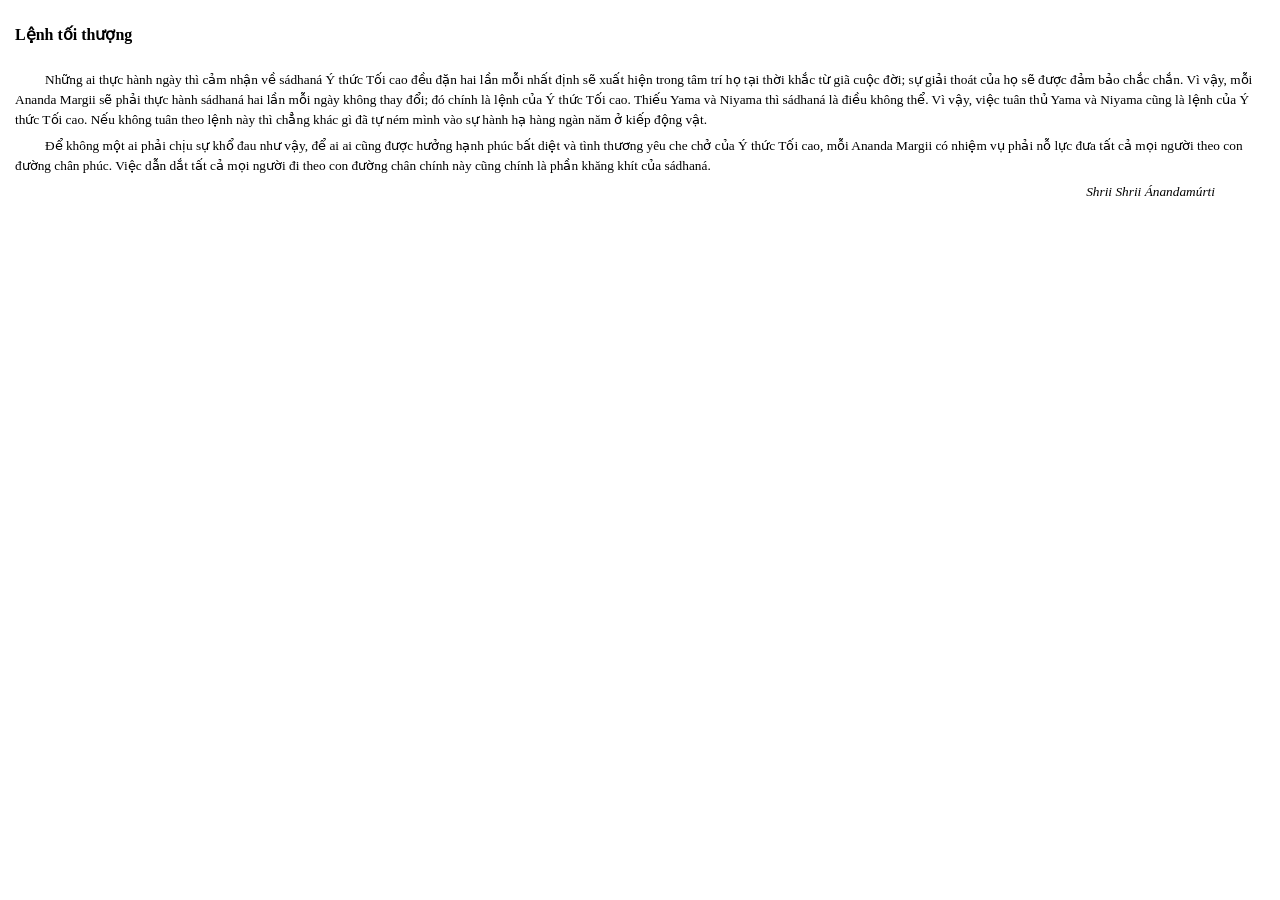
<file: Info/lenh_toi_thuong.html>
<!DOCTYPE html>
<html lang="en">
  <head>
    <meta charset="UTF-8" />
    <meta name="viewport" content="width=device-width, initial-scale=1.0" />
    <link rel="stylesheet" href="../Assets/reset.css" />
    <link rel="stylesheet" href="../Assets/styles.css" />
    <link rel="icon" type="image/x-icon" href="./Assets/img/stars.png" />
    <link
      rel="stylesheet"
      href="https://cdnjs.cloudflare.com/ajax/libs/font-awesome/6.6.0/css/all.min.css"
      integrity="sha512-Kc323vGBEqzTmouAECnVceyQqyqdsSiqLQISBL29aUW4U/M7pSPA/gEUZQqv1cwx4OnYxTxve5UMg5GT6L4JJg=="
      crossorigin="anonymous"
      referrerpolicy="no-referrer"
    />
    <title>Navigation Bar</title>
  </head>
  <body>
    <p class="book_chapter_title">Lệnh tối thượng</p>
    <p class="paragraph">
      Những ai thực hành ngày thì cảm nhận về sádhaná Ý thức Tối cao đều đặn hai
      lần mỗi nhất định sẽ xuất hiện trong tâm trí họ tại thời khắc từ giã cuộc
      đời; sự giải thoát của họ sẽ được đảm bảo chắc chắn. Vì vậy, mỗi Ananda
      Margii sẽ phải thực hành sádhaná hai lần mỗi ngày không thay đổi; đó chính
      là lệnh của Ý thức Tối cao. Thiếu Yama và Niyama thì sádhaná là điều không
      thể. Vì vậy, việc tuân thủ Yama và Niyama cũng là lệnh của Ý thức Tối cao.
      Nếu không tuân theo lệnh này thì chẳng khác gì đã tự ném mình vào sự hành
      hạ hàng ngàn năm ở kiếp động vật.
    </p>
    <p class="paragraph">
      Để không một ai phải chịu sự khổ đau như vậy, để ai ai cũng được hưởng
      hạnh phúc bất diệt và tình thương yêu che chở của Ý thức Tối cao, mỗi
      Ananda Margii có nhiệm vụ phải nỗ lực đưa tất cả mọi người theo con đường
      chân phúc. Việc dẫn dắt tất cả mọi người đi theo con đường chân chính này
      cũng chính là phần khăng khít của sádhaná.
    </p>
    <p class="end_name">Shrii Shrii Ánandamúrti</p>
  </body>
</html>
</file>
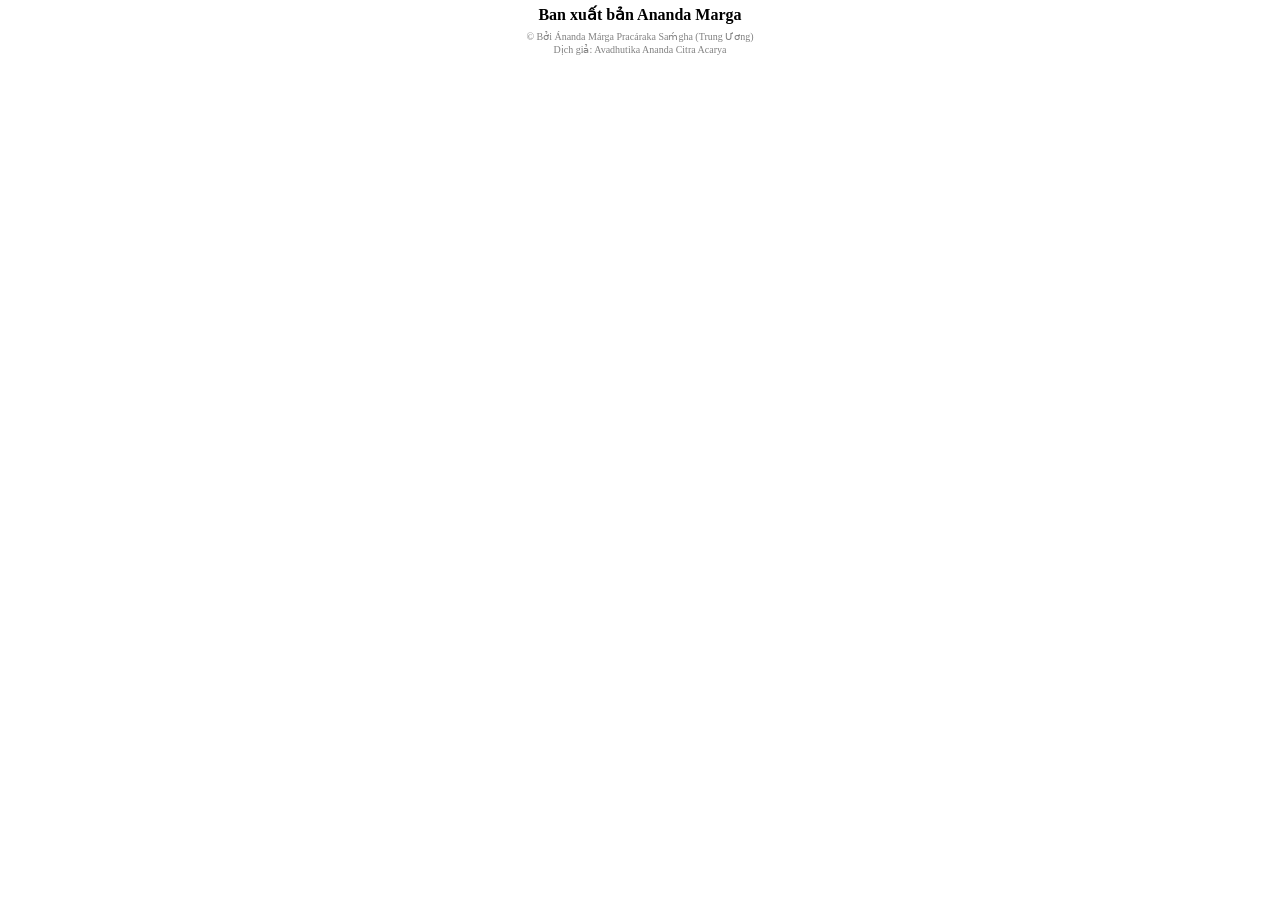
<file: Navigation/home_bot.html>
<!DOCTYPE html>
<html lang="en">
  <head>
    <meta charset="UTF-8" />
    <meta name="viewport" content="width=device-width, initial-scale=1.0" />
    <link rel="stylesheet" href="../Assets/reset.css" />
    <link rel="stylesheet" href="../Assets/styles.css" />
    <link
      rel="stylesheet"
      href="https://cdnjs.cloudflare.com/ajax/libs/font-awesome/6.6.0/css/all.min.css"
      integrity="sha512-Kc323vGBEqzTmouAECnVceyQqyqdsSiqLQISBL29aUW4U/M7pSPA/gEUZQqv1cwx4OnYxTxve5UMg5GT6L4JJg=="
      crossorigin="anonymous"
      referrerpolicy="no-referrer"
    />
    <title>Home</title>
  </head>
  <body>
    <p class="Home_Publisher">Ban xuất bản Ananda Marga</p>
    <p class="Home_Copyright">
      &#xA9; B&#x1EDF;i &#xC1;nanda M&#xE1;rga Prac&#xE1;raka Sa&#x1E3F;gha
      (Trung &#x1AF;&#x1A1;ng) <br />
      Dịch giả: Avadhutika Ananda Citra Acarya
    </p>
  </body>
</html>
</file>
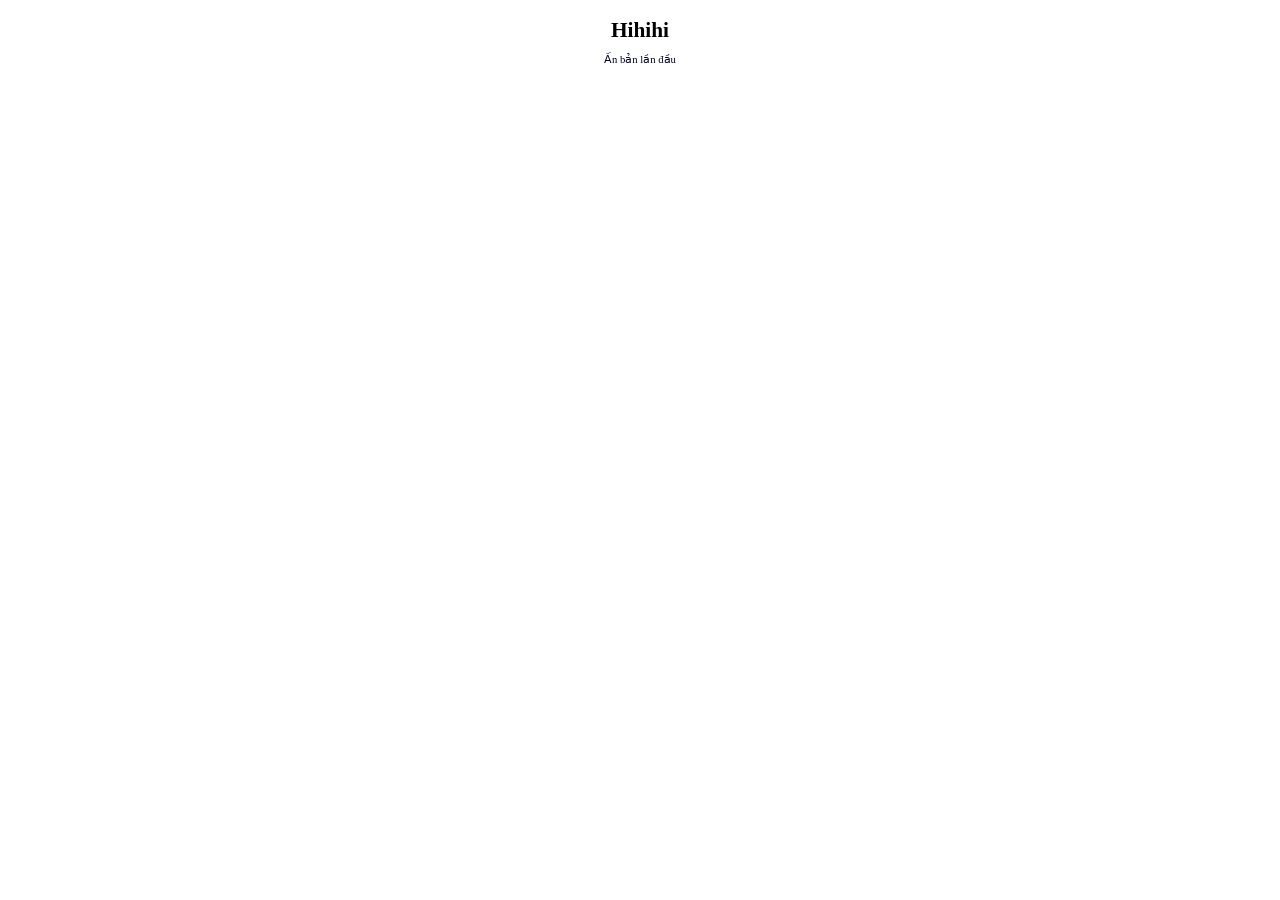
<file: Navigation/home_top.html>
<!DOCTYPE html>
<html lang="en">
  <head>
    <meta charset="UTF-8" />
    <meta name="viewport" content="width=device-width, initial-scale=1.0" />
    <link rel="stylesheet" href="../Assets/reset.css" />
    <link rel="stylesheet" href="../Assets/styles.css" />
    <link
      rel="shortcut icon"
      href="../Assets/img/stars.png"
      type="image/x-icon"
    />
    <link
      rel="stylesheet"
      href="https://cdnjs.cloudflare.com/ajax/libs/font-awesome/6.6.0/css/all.min.css"
      integrity="sha512-Kc323vGBEqzTmouAECnVceyQqyqdsSiqLQISBL29aUW4U/M7pSPA/gEUZQqv1cwx4OnYxTxve5UMg5GT6L4JJg=="
      crossorigin="anonymous"
      referrerpolicy="no-referrer"
    />
    <title>Home</title>
  </head>
  <body>
    <p class="Home_Title">Hihihi</p>
    <p class="Home_Version">Ấn bản lần đầu</p>
  </body>
</html>
</file>
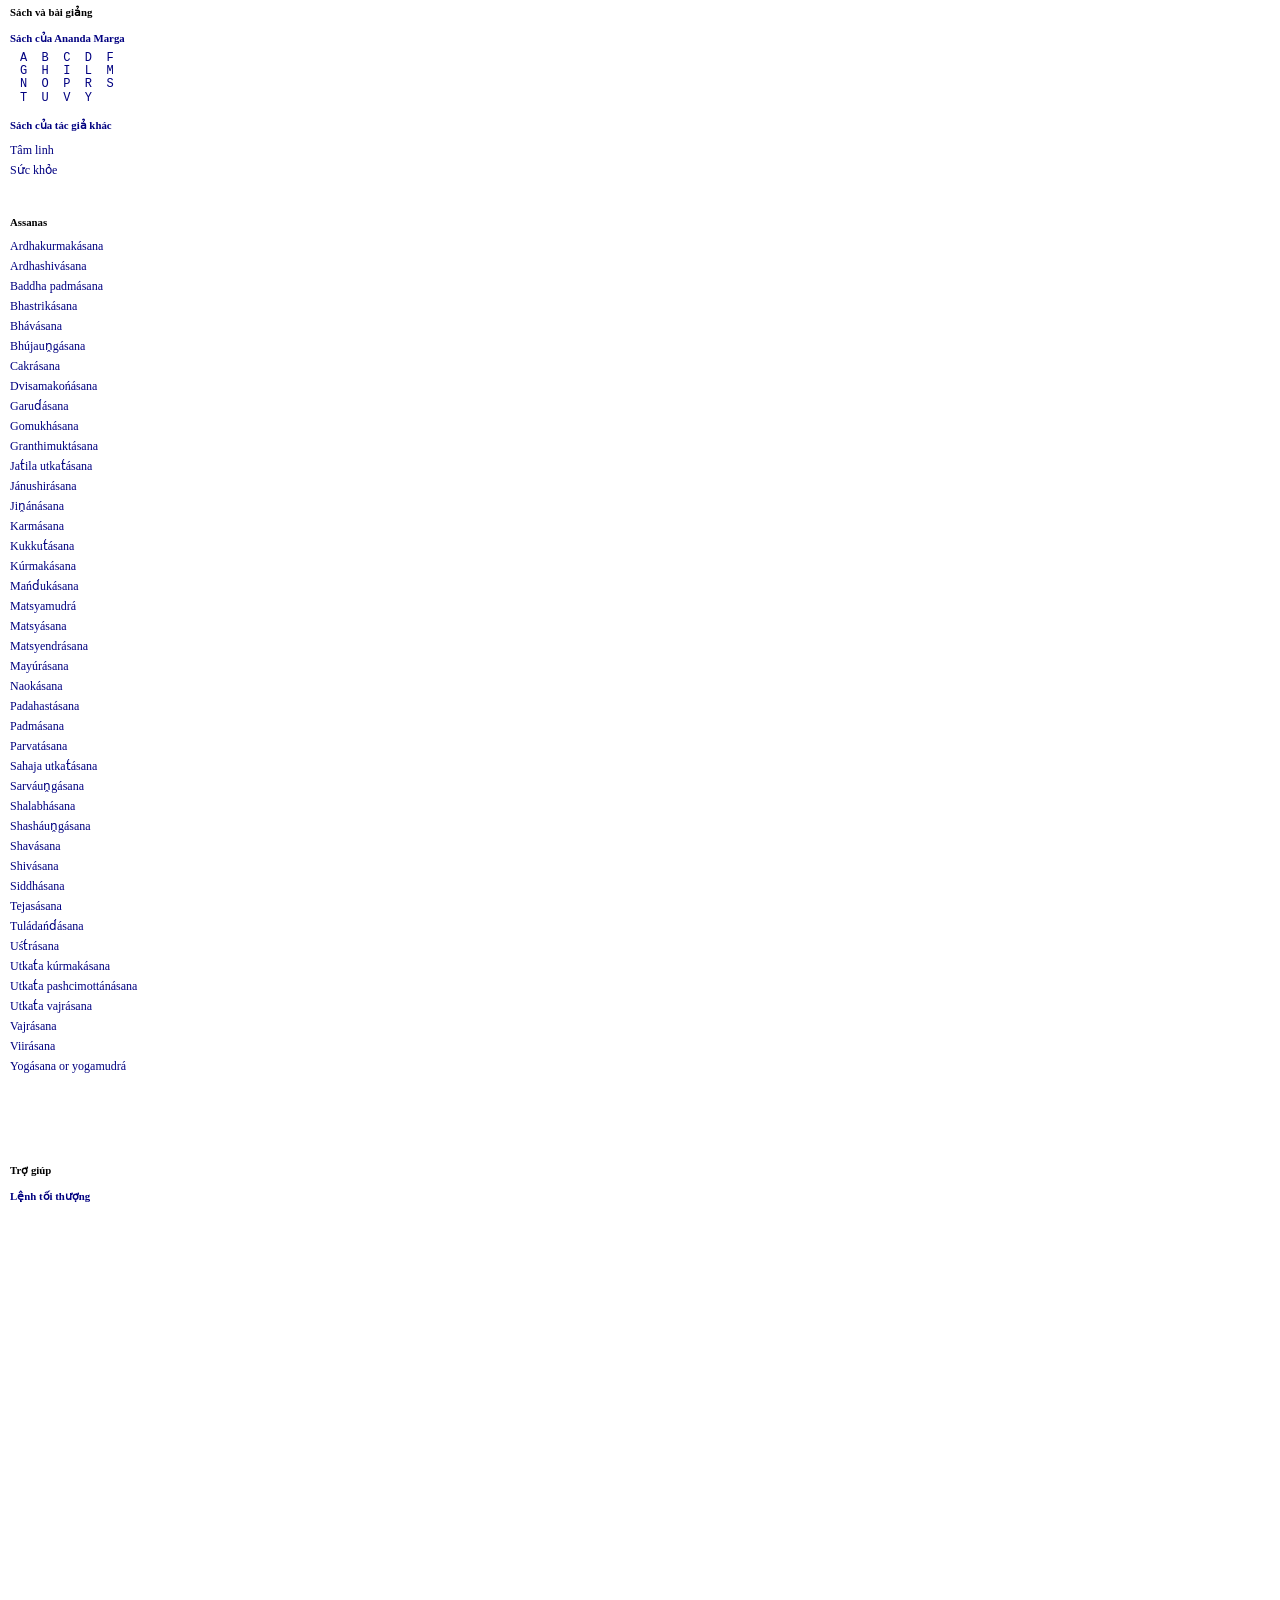
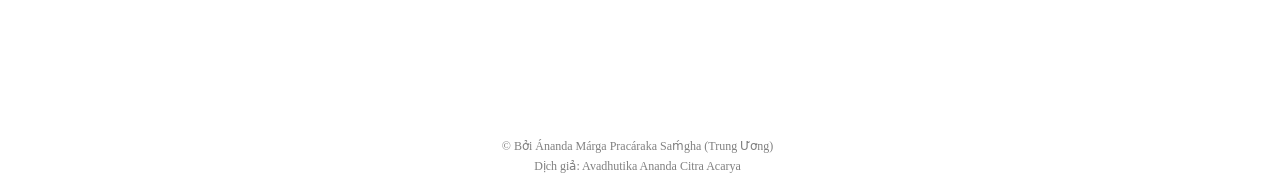
<file: Navigation/navbar.html>
<!DOCTYPE html>
<html lang="en">
  <head>
    <meta charset="UTF-8" />
    <meta name="viewport" content="width=device-width, initial-scale=1.0" />
    <link rel="stylesheet" href="../Assets/reset.css" />
    <link rel="stylesheet" href="../Assets/styles.css" />
    <link
      rel="stylesheet"
      href="https://cdnjs.cloudflare.com/ajax/libs/font-awesome/6.6.0/css/all.min.css"
      integrity="sha512-Kc323vGBEqzTmouAECnVceyQqyqdsSiqLQISBL29aUW4U/M7pSPA/gEUZQqv1cwx4OnYxTxve5UMg5GT6L4JJg=="
      crossorigin="anonymous"
      referrerpolicy="no-referrer"
    />
    <title>Navigation Bar</title>
  </head>
  <body class="navbar">
    <span class="navbar_title"><a name="Books"></a>Sách và bài giảng</span>

    <p class="navbar_title">
      <a href="#!">Sách của Ananda Marga</a>
    </p>
    <p class="navbar_alpha_AZ">
      <a href="../OBooks/Mahabharat.html" target="Client">A</a>&nbsp;
      <a href="#!" target="Client">B</a>&nbsp;
      <a href="#!" target="Client">C</a>&nbsp;
      <a href="#!" target="Client">D</a>&nbsp;
      <a href="#!" target="Client">F</a>&nbsp;
      <br />
      <a href="#!" target="Client">G</a>&nbsp;
      <a href="#!" target="Client">H</a>&nbsp;
      <a href="#!" target="Client">I</a>&nbsp;
      <a href="#!" target="Client">L</a>&nbsp;
      <a href="#!" target="Client">M</a>&nbsp;
      <br />
      <a href="#!" target="Client">N</a>&nbsp;
      <a href="#!" target="Client">O</a>&nbsp;
      <a href="#!" target="Client">P</a>&nbsp;
      <a href="#!" target="Client">R</a>&nbsp;
      <a href="#!" target="Client">S</a>&nbsp;
      <br />
      <a href="#!" target="Client">T</a>&nbsp;
      <a href="#!" target="Client">U</a>&nbsp;
      <a href="#!" target="Client">V</a>&nbsp;
      <a href="#!" target="Client">Y</a>&nbsp;
    </p>

    <p class="navbar_title">
      <a href="#!">Sách của tác giả khác</a>
    </p>
    <p class="navbar_alpha_title">
      <a href="#!">Tâm linh</a> <br />
      <a href="#!">Sức khỏe</a> <br />
    </p>

    <p>&nbsp;</p>

    <p class="navbar_title"><a name="Assanas"></a>Assanas</p>
    <a href="#!" target="Client">Ardhakurmakásana</a>
    <br /><a href="#!" target="Client">Ardhashivásana</a> <br /><a
      href="#!"
      target="Client"
      >Baddha padmásana</a
    >
    <br /><a href="#!" target="Client">Bhastrikásana</a> <br /><a
      href="#!"
      target="Client"
      >Bhávásana</a
    >
    <br /><a href="#!" target="Client">Bhújauṋgásana</a> <br /><a
      href="#!"
      target="Client"
      >Cakrásana</a
    >
    <br /><a href="#!" target="Client">Dvisamakońásana</a> <br /><a
      href="#!"
      target="Client"
      >Garud́ásana</a
    >
    <br /><a href="#!" target="Client">Gomukhásana</a> <br /><a
      href="#!"
      target="Client"
      >Granthimuktásana</a
    >
    <br /><a href="#!" target="Client">Jat́ila utkat́ásana</a> <br /><a
      href="#!"
      target="Client"
      >Jánushirásana</a
    >
    <br /><a href="#!" target="Client">Jiṋánásana</a> <br /><a
      href="#!"
      target="Client"
      >Karmásana</a
    >
    <br /><a href="#!" target="Client">Kukkut́ásana</a> <br /><a
      href="#!"
      target="Client"
      >Kúrmakásana</a
    >
    <br /><a href="#!" target="Client">Mańd́ukásana</a> <br /><a
      href="#!"
      target="Client"
      >Matsyamudrá</a
    >
    <br /><a href="#!" target="Client">Matsyásana</a> <br /><a
      href="#!"
      target="Client"
      >Matsyendrásana</a
    >
    <br /><a href="#!" target="Client">Mayúrásana</a> <br /><a
      href="#!"
      target="Client"
      >Naokásana</a
    >
    <br /><a href="#!" target="Client">Padahastásana</a> <br /><a
      href="#!"
      target="Client"
      >Padmásana</a
    >
    <br /><a href="#!" target="Client">Parvatásana</a> <br /><a
      href="#!"
      target="Client"
      >Sahaja utkat́ásana</a
    >
    <br /><a href="#!" target="Client">Sarváuṋgásana</a> <br /><a
      href="#!"
      target="Client"
      >Shalabhásana</a
    >
    <br /><a href="#!" target="Client">Shasháuṋgásana </a> <br /><a
      href="#!"
      target="Client"
      >Shavásana</a
    >
    <br /><a href="#!" target="Client">Shivásana</a> <br /><a
      href="#!"
      target="Client"
      >Siddhásana</a
    >
    <br /><a href="#!" target="Client">Tejasásana</a> <br /><a
      href="#!"
      target="Client"
      >Tuládańd́ásana</a
    >
    <br /><a href="#!" target="Client">Uśt́rásana</a> <br /><a
      href="#!"
      target="Client"
      >Utkat́a kúrmakásana</a
    >
    <br /><a href="#!" target="Client">Utkat́a pashcimottánásana</a> <br /><a
      href="#!"
      target="Client"
      >Utkat́a vajrásana</a
    >
    <br /><a href="#!" target="Client">Vajrásana</a> <br /><a
      href="#!"
      target="Client"
      >Viirásana</a
    >
    <br /><a href="#!" target="Client">Yogásana or yogamudrá</a>

    <p>&nbsp;</p>
    <p>&nbsp;</p>

    <p>&nbsp;</p>

    <p class="navbar_title"><a name="Help"></a>Trợ giúp</p>
    <p class="navbar_title">
      <a href="..//Info/lenh_toi_thuong.html" target="Client"
        >Lệnh tối thượng</a
      >
    </p>

    <p>&nbsp;</p>
    <p>&nbsp;</p>
    <p>&nbsp;</p>
    <p>&nbsp;</p>
    <p>&nbsp;</p>
    <p>&nbsp;</p>
    <p>&nbsp;</p>
    <p>&nbsp;</p>
    <p>&nbsp;</p>
    <p>&nbsp;</p>
    <p>&nbsp;</p>
    <p>&nbsp;</p>
    <p>&nbsp;</p>
    <p>&nbsp;</p>
    <p>&nbsp;</p>
    <p>&nbsp;</p>
    <p>&nbsp;</p>
    <p>&nbsp;</p>
    <p>&nbsp;</p>

    <div class="copyright">
      <p>
        &#xA9; B&#x1EDF;i &#xC1;nanda M&#xE1;rga Prac&#xE1;raka Sa&#x1E3F;gha
        (Trung &#x1AF;&#x1A1;ng) <br />
        Dịch giả: Avadhutika Ananda Citra Acarya
      </p>
    </div>
  </body>
</html>
</file>
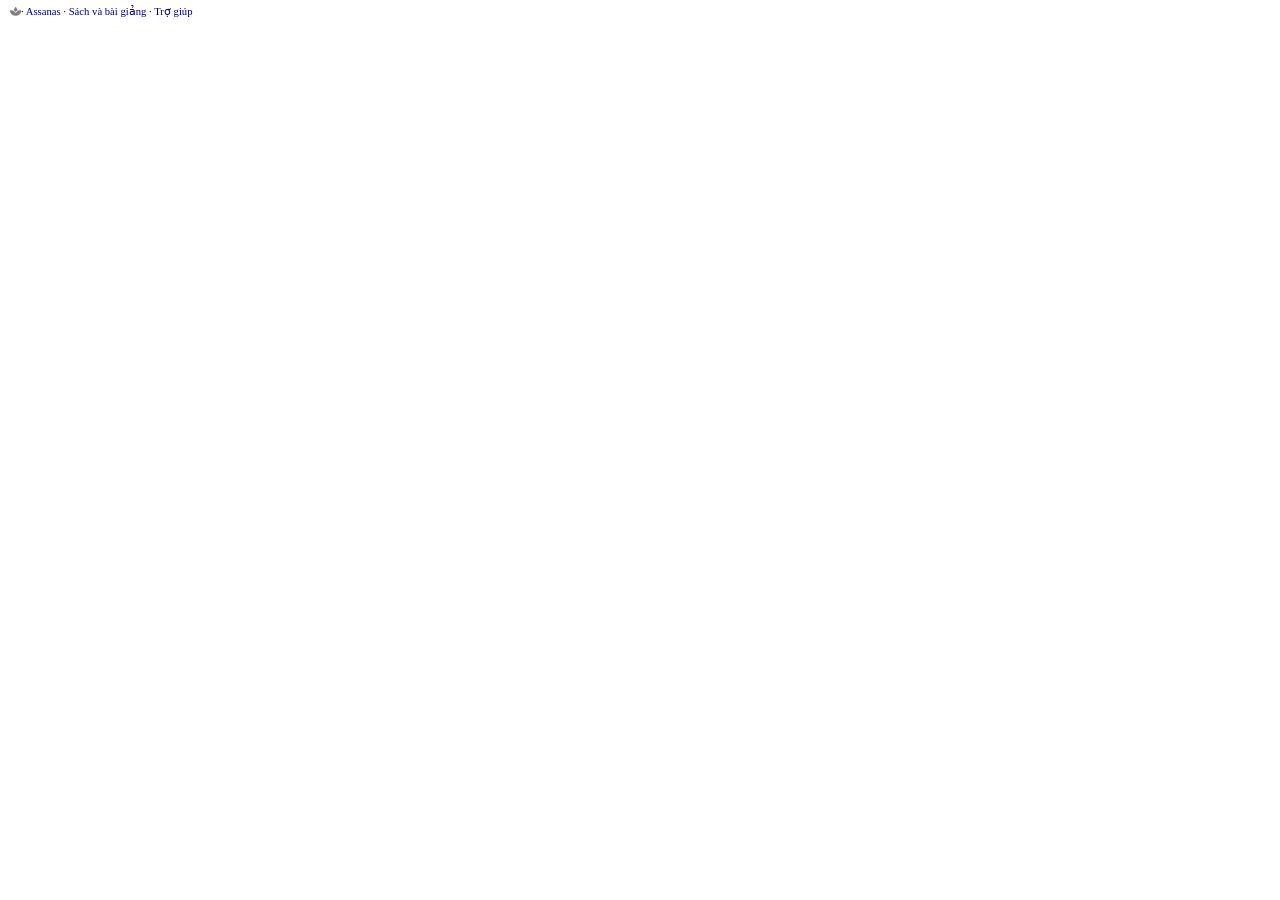
<file: Navigation/navcontrolbar.html>
<!DOCTYPE html>
<html lang="en">
  <head>
    <meta charset="UTF-8" />
    <meta name="viewport" content="width=device-width, initial-scale=1.0" />
    <link rel="stylesheet" href="../Assets/reset.css" />
    <link rel="stylesheet" href="../Assets/styles.css" />
    <link
      rel="stylesheet"
      href="https://cdnjs.cloudflare.com/ajax/libs/font-awesome/6.6.0/css/all.min.css"
      integrity="sha512-Kc323vGBEqzTmouAECnVceyQqyqdsSiqLQISBL29aUW4U/M7pSPA/gEUZQqv1cwx4OnYxTxve5UMg5GT6L4JJg=="
      crossorigin="anonymous"
      referrerpolicy="no-referrer"
    />
    <title>Navigation Control Bar</title>
  </head>
  <body class="controlbar">
    <a href="./navbar.html" target="NavBar"><i class="fa-solid fa-spa"></i></a
    >&#183; <a href="./navbar.html#Assanas" target="NavBar">Assanas</a> &#183;
    <a href="./navbar.html#Books" target="NavBar">Sách và bài giảng</a> &#183;
    <a href="./navbar.html#Help" target="NavBar">Trợ giúp</a>
  </body>
</html>
</file>
<file: Assets/styles.css>
* {
  box-sizing: border-box;
}

*::selection {
  background-color: #ffc877;
}

body {
  font-family: Tahoma, "Arial Unicode MS", Gentium;
  font-size: 10pt;
  color: black;
  line-height: 15pt;
  margin-left: 15px;
  margin-right: 15px;
}

td {
  font-family: Tahoma, "Arial Unicode MS", Gentium;
  font-size: 10pt;
  color: black;
  line-height: 15pt;
}

p {
  margin-top: 6px;
  margin-bottom: 4px;
}

a {
  text-decoration: none;
  color: #000080;
}

ol {
  margin-left: 40px;
}

ol li {
  margin-top: 6px;
  margin-bottom: 4px;
}

/* Books */
.book_contents_chapter_number {
  font-size: 90%;
  margin-top: 10px;
  margin-bottom: 10px;
  color: gray;
}

.book_contents_chapter_title {
  font-size: 90%;
  margin-top: 10px;
  margin-bottom: 10px;
}

.book_chapter_header {
  width: 100%;
  margin-top: 20px;
  margin-bottom: 15px;
}

.discourse_box {
  width: 470px;
  min-height: 120px;
  background-color: #f5f5f5;
  margin-left: auto;
  margin-right: auto;
  padding: 5px 15px 10px 15px;
  border: 0.8px #a9a9a9 solid;
  font-size: 8pt;
}

.discourse_box .title {
  font-size: 9pt;
  font-weight: bold;
}

.book_chapter_header_chapternumber {
  font-size: 9pt;
  color: #35373e;
  margin-right: 5px;
}

.discourse_box .xuat_ban_trong {
  margin-top: 15px;
}

.discourse_box .notes {
  margin-top: 15px;
}

.book_contents_chapter_number {
  font-size: 90%;
  margin-top: 10px;
  margin-bottom: 10px;
  color: gray;
}

.book_contents_chapter_title {
  font-size: 90%;
  margin-top: 10px;
  margin-bottom: 10px;
}

.book_toc {
  margin-left: 30px;
  margin-top: 10px;
  margin-bottom: 10px;
}

.book_title {
  font-size: 130%;
  text-align: center;
  font-weight: bold;
  margin-top: 25px;
  margin-bottom: 25px;
}

.book_chapter_title {
  font-size: 120%;
  font-weight: bold;
  margin-top: 25px;
  margin-bottom: 25px;
}

p.paragraph {
  text-indent: 30px;
}

p.sloka {
  margin-left: 30px;
  font-style: italic;
  letter-spacing: +0.2px;
  margin-top: 5px;
  margin-bottom: 7px;
}

p.explain {
  margin-left: 30px;
}

p.end {
  margin-left: 30px;
  font-style: italic;
}

p.end_name {
  display: flex;
  margin-right: 50px;
  justify-content: flex-end;
  font-style: italic;
}

.copyright {
  display: flex;
  justify-content: center;
  margin-top: 30px;
  margin-bottom: 15px;
  color: gray;
}

.copyright p {
  text-align: center;
}

p.minor_heading {
  margin-top: 10px;
  font-weight: bold;
  margin-bottom: 10px;
  margin-left: 15px;
}

p.note {
  text-indent: 30px;
  font-style: italic;
}

ol.letter_list {
  margin-left: 60px;
}

p.footnotes_line {
  margin-top: 30px;
  margin-bottom: 10px;
}

hr.footnote {
  size: 1;
  color: silver;
  align: left;
  width: 70%;
}

p.para_footnote {
  color: gray;
  text-indent: 15px;
  font-size: 11px;
  font-style: italic;
}

i {
  color: #808080;
  font-size: 10px;
}

li p.paragraph {
  text-indent: 20px;
}

img.mhb {
  width: 70vh;
  margin-top: 10px;
  margin-bottom: 10px;
}

/* Nav */
body.controlbar {
  margin-top: 2px;
  margin-left: 10px;
  font-size: 8pt;
}

body.controlbar_ss {
  margin-top: 1px;
  margin-left: 1px;
  font-size: 8pt;
}

body.navbar {
  font-size: 9pt;
  margin-top: 2px;
  margin-left: 10px;
}

.navbar_title {
  font-size: 90%;
  font-weight: bold;
}

.navbar_alpha_title {
  margin-top: 5px;
  margin-bottom: 1px;
}

.navbar_alpha_AZ {
  font-family: Courier, Fixed;
  margin-left: 10px;
  margin-top: 1px;
  margin-bottom: 10px;
  line-height: 110%;
}

.navbar_words {
  font-family: Courier, Fixed;
  margin-left: 10px;
  margin-top: 2px;
  margin-bottom: 2px;
  line-height: 110%;
}

.navbar_help_items {
  font-size: 90%;
}

/* Home */
.Home_Copyright {
  margin-top: 1px;
  margin-bottom: 1px;
  color: gray;
  font-size: 10px;
  line-height: 10pt;
  text-align: center;
}

.Home_Publisher {
  font-size: 12pt;
  font-weight: bold;
  text-align: center;
  margin-top: 5px;
  margin-bottom: 5px;
}

.Home_Title {
  font-size: 16pt;
  font-weight: bold;
  text-align: center;
  margin-top: 20px;
  margin-bottom: 10px;
}

.Home_Version {
  font-size: 80%;
  color: #000030;
  text-align: center;
  margin-top: 10px;
  margin-bottom: 30px;
}

/* Login */
</file>
